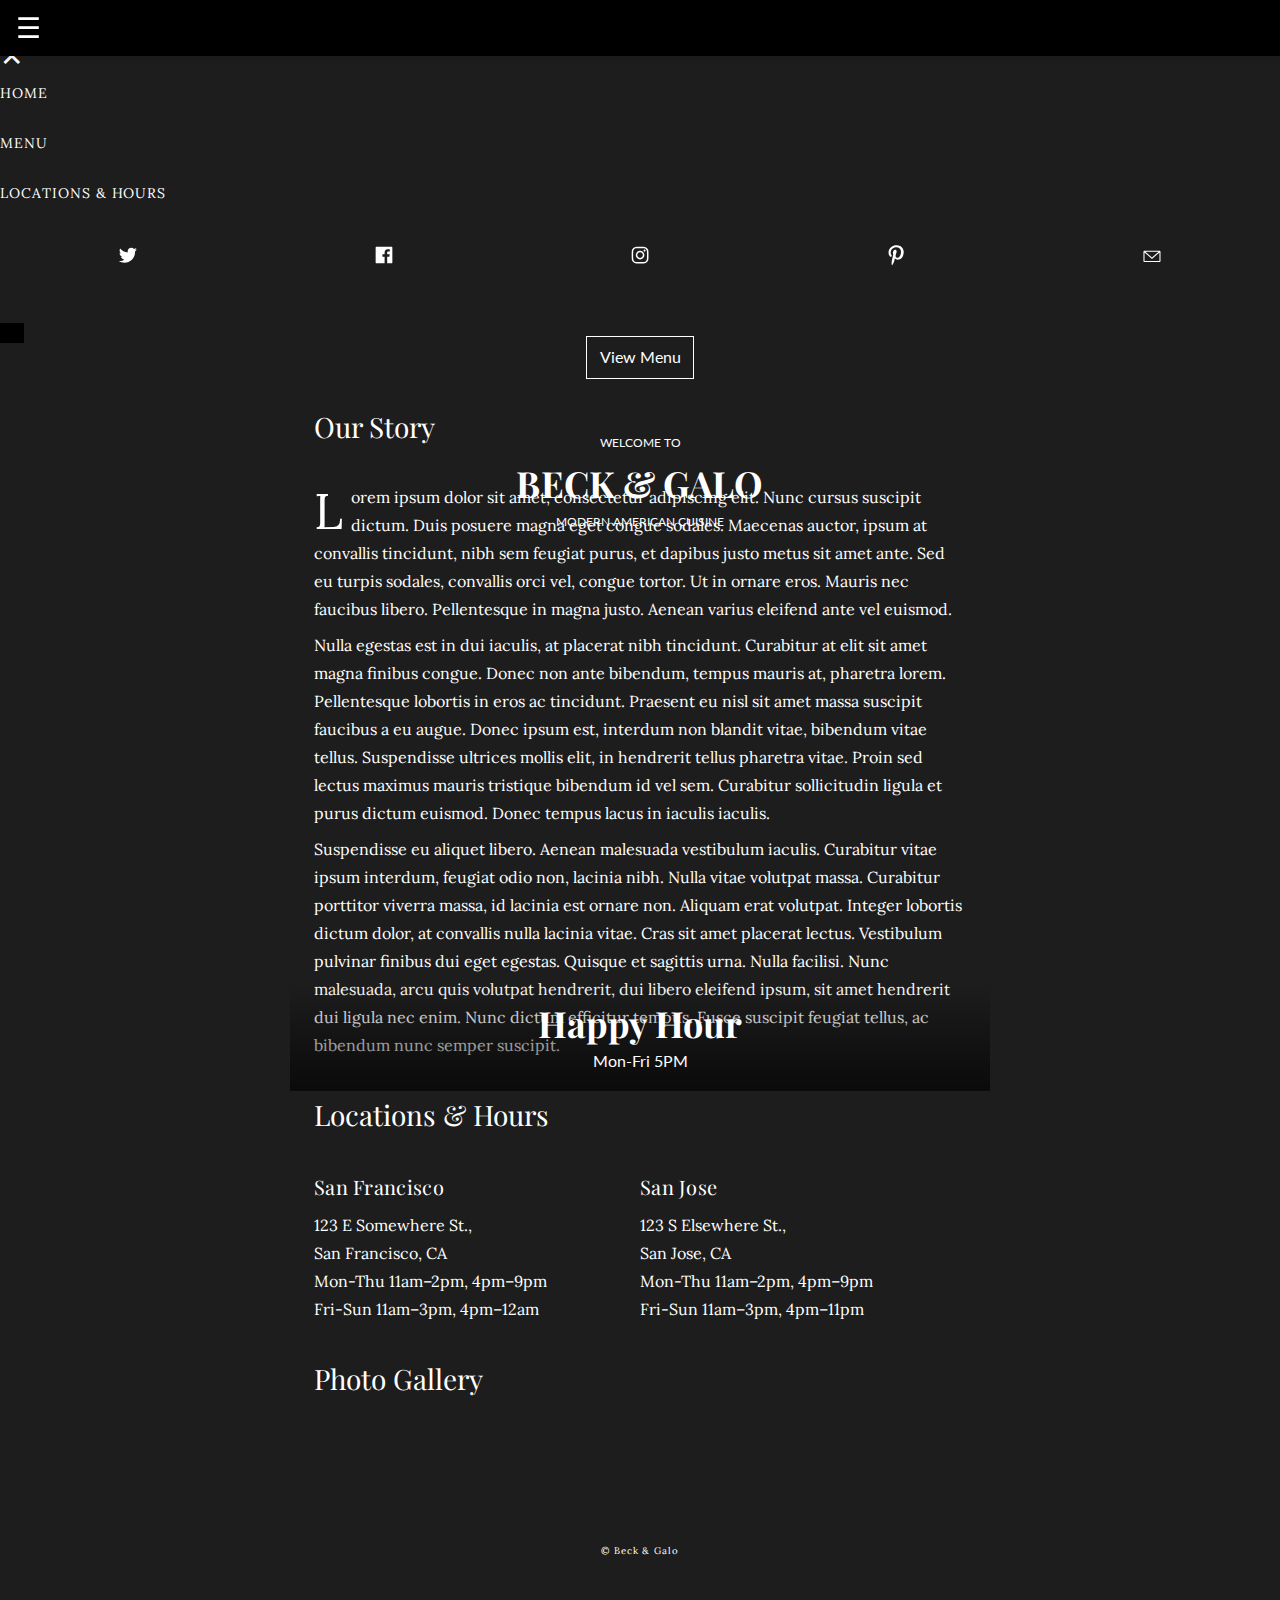
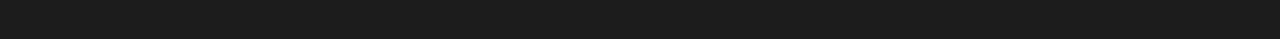
<file: index.html>
<!doctype html>

<!---
Copyright 2017 The AMP Start Authors. All Rights Reserved.

Licensed under the Apache License, Version 2.0 (the "License");
you may not use this file except in compliance with the License.
You may obtain a copy of the License at

      http://www.apache.org/licenses/LICENSE-2.0

Unless required by applicable law or agreed to in writing, software
distributed under the License is distributed on an "AS-IS" BASIS,
WITHOUT WARRANTIES OR CONDITIONS OF ANY KIND, either express or implied.
See the License for the specific language governing permissions and
limitations under the License.
-->

<html ⚡="">

<head>
  <meta charset="utf-8">
  <title>Beck &amp; Galo</title>
  <link rel="canonical" href="https://www.ampstart.com/templates/themes_2/home.amp">
  <meta name="viewport" content="width=device-width,minimum-scale=1,initial-scale=1">

  <script async="" src="https://cdn.ampproject.org/v0.js"></script>



  <style amp-boilerplate="">body{-webkit-animation:-amp-start 8s steps(1,end) 0s 1 normal both;-moz-animation:-amp-start 8s steps(1,end) 0s 1 normal both;-ms-animation:-amp-start 8s steps(1,end) 0s 1 normal both;animation:-amp-start 8s steps(1,end) 0s 1 normal both}@-webkit-keyframes -amp-start{from{visibility:hidden}to{visibility:visible}}@-moz-keyframes -amp-start{from{visibility:hidden}to{visibility:visible}}@-ms-keyframes -amp-start{from{visibility:hidden}to{visibility:visible}}@-o-keyframes -amp-start{from{visibility:hidden}to{visibility:visible}}@keyframes -amp-start{from{visibility:hidden}to{visibility:visible}}</style><noscript><style amp-boilerplate="">body{-webkit-animation:none;-moz-animation:none;-ms-animation:none;animation:none}</style></noscript>


<script custom-element="amp-carousel" src="https://cdn.ampproject.org/v0/amp-carousel-0.1.js" async=""></script>
<script custom-element="amp-image-lightbox" src="https://cdn.ampproject.org/v0/amp-image-lightbox-0.1.js" async=""></script>
<script custom-element="amp-sidebar" src="https://cdn.ampproject.org/v0/amp-sidebar-0.1.js" async=""></script>


  <link href="https://fonts.googleapis.com/css?family=Playfair+Display:400,700%7CLora%7CLato" rel="stylesheet">

  <style amp-custom="">/*! Bassplate | MIT License | http://github.com/basscss/bassplate */

/*! normalize.css v5.0.0 | MIT License | github.com/necolas/normalize.css */html{font-family:sans-serif;line-height:1.15;-ms-text-size-adjust:100%;-webkit-text-size-adjust:100%}body{margin:0}article,aside,footer,header,nav,section{display:block}h1{font-size:2em;margin:.67em 0}figcaption,figure,main{display:block}figure{margin:1em 40px}hr{box-sizing:content-box;height:0;overflow:visible}pre{font-family:monospace,monospace;font-size:1em}a{background-color:transparent;-webkit-text-decoration-skip:objects}a:active,a:hover{outline-width:0}abbr[title]{border-bottom:none;text-decoration:underline;text-decoration:underline dotted}b,strong{font-weight:inherit;font-weight:bolder}code,kbd,samp{font-family:monospace,monospace;font-size:1em}dfn{font-style:italic}mark{background-color:#ff0;color:#000}small{font-size:80%}sub,sup{font-size:75%;line-height:0;position:relative;vertical-align:baseline}sub{bottom:-.25em}sup{top:-.5em}audio,video{display:inline-block}audio:not([controls]){display:none;height:0}img{border-style:none}svg:not(:root){overflow:hidden}button,input,optgroup,select,textarea{font-family:sans-serif;font-size:100%;line-height:1.15;margin:0}button,input{overflow:visible}button,select{text-transform:none}[type=reset],[type=submit],button,html [type=button]{-webkit-appearance:button}[type=button]::-moz-focus-inner,[type=reset]::-moz-focus-inner,[type=submit]::-moz-focus-inner,button::-moz-focus-inner{border-style:none;padding:0}[type=button]:-moz-focusring,[type=reset]:-moz-focusring,[type=submit]:-moz-focusring,button:-moz-focusring{outline:1px dotted ButtonText}fieldset{border:1px solid silver;margin:0 2px;padding:.35em .625em .75em}legend{box-sizing:border-box;color:inherit;display:table;max-width:100%;padding:0;white-space:normal}progress{display:inline-block;vertical-align:baseline}textarea{overflow:auto}[type=checkbox],[type=radio]{box-sizing:border-box;padding:0}[type=number]::-webkit-inner-spin-button,[type=number]::-webkit-outer-spin-button{height:auto}[type=search]{-webkit-appearance:textfield;outline-offset:-2px}[type=search]::-webkit-search-cancel-button,[type=search]::-webkit-search-decoration{-webkit-appearance:none}::-webkit-file-upload-button{-webkit-appearance:button;font:inherit}details,menu{display:block}summary{display:list-item}canvas{display:inline-block}[hidden],template{display:none}.h1{font-size:2.25rem}.h2{font-size:1.75rem}.h3{font-size:1.25rem}.h4{font-size:1rem}.h5{font-size:.875rem}.h6{font-size:.75rem}.font-family-inherit{font-family:inherit}.font-size-inherit{font-size:inherit}.text-decoration-none{text-decoration:none}.bold{font-weight:700}.regular{font-weight:400}.italic{font-style:italic}.caps{text-transform:uppercase;letter-spacing:.2em}.left-align{text-align:left}.center{text-align:center}.right-align{text-align:right}.justify{text-align:justify}.nowrap{white-space:nowrap}.break-word{word-wrap:break-word}.line-height-1{line-height:1rem}.line-height-2{line-height:1.125rem}.line-height-3{line-height:1.75}.line-height-4{line-height:1.6}.list-style-none{list-style:none}.underline{text-decoration:underline}.truncate{max-width:100%;overflow:hidden;text-overflow:ellipsis;white-space:nowrap}.list-reset{list-style:none;padding-left:0}.inline{display:inline}.block{display:block}.inline-block{display:inline-block}.table{display:table}.table-cell{display:table-cell}.overflow-hidden{overflow:hidden}.overflow-scroll{overflow:scroll}.overflow-auto{overflow:auto}.clearfix:after,.clearfix:before{content:" ";display:table}.clearfix:after{clear:both}.left{float:left}.right{float:right}.fit{max-width:100%}.max-width-1{max-width:24rem}.max-width-2{max-width:32rem}.max-width-3{max-width:48rem}.max-width-4{max-width:64rem}.border-box{box-sizing:border-box}.align-baseline{vertical-align:baseline}.align-top{vertical-align:top}.align-middle{vertical-align:middle}.align-bottom{vertical-align:bottom}.m0{margin:0}.mt0{margin-top:0}.mr0{margin-right:0}.mb0{margin-bottom:0}.ml0,.mx0{margin-left:0}.mx0{margin-right:0}.my0{margin-top:0;margin-bottom:0}.m1{margin:.5rem}.mt1{margin-top:.5rem}.mr1{margin-right:.5rem}.mb1{margin-bottom:.5rem}.ml1,.mx1{margin-left:.5rem}.mx1{margin-right:.5rem}.my1{margin-top:.5rem;margin-bottom:.5rem}.m2{margin:1rem}.mt2{margin-top:1rem}.mr2{margin-right:1rem}.mb2{margin-bottom:1rem}.ml2,.mx2{margin-left:1rem}.mx2{margin-right:1rem}.my2{margin-top:1rem;margin-bottom:1rem}.m3{margin:1.5rem}.mt3{margin-top:1.5rem}.mr3{margin-right:1.5rem}.mb3{margin-bottom:1.5rem}.ml3,.mx3{margin-left:1.5rem}.mx3{margin-right:1.5rem}.my3{margin-top:1.5rem;margin-bottom:1.5rem}.m4{margin:2rem}.mt4{margin-top:2rem}.mr4{margin-right:2rem}.mb4{margin-bottom:2rem}.ml4,.mx4{margin-left:2rem}.mx4{margin-right:2rem}.my4{margin-top:2rem;margin-bottom:2rem}.mxn1{margin-left:-.5rem;margin-right:-.5rem}.mxn2{margin-left:-1rem;margin-right:-1rem}.mxn3{margin-left:-1.5rem;margin-right:-1.5rem}.mxn4{margin-left:-2rem;margin-right:-2rem}.ml-auto{margin-left:auto}.mr-auto,.mx-auto{margin-right:auto}.mx-auto{margin-left:auto}.p0{padding:0}.pt0{padding-top:0}.pr0{padding-right:0}.pb0{padding-bottom:0}.pl0,.px0{padding-left:0}.px0{padding-right:0}.py0{padding-top:0;padding-bottom:0}.p1{padding:.5rem}.pt1{padding-top:.5rem}.pr1{padding-right:.5rem}.pb1{padding-bottom:.5rem}.pl1{padding-left:.5rem}.py1{padding-top:.5rem;padding-bottom:.5rem}.px1{padding-left:.5rem;padding-right:.5rem}.p2{padding:1rem}.pt2{padding-top:1rem}.pr2{padding-right:1rem}.pb2{padding-bottom:1rem}.pl2{padding-left:1rem}.py2{padding-top:1rem;padding-bottom:1rem}.px2{padding-left:1rem;padding-right:1rem}.p3{padding:1.5rem}.pt3{padding-top:1.5rem}.pr3{padding-right:1.5rem}.pb3{padding-bottom:1.5rem}.pl3{padding-left:1.5rem}.py3{padding-top:1.5rem;padding-bottom:1.5rem}.px3{padding-left:1.5rem;padding-right:1.5rem}.p4{padding:2rem}.pt4{padding-top:2rem}.pr4{padding-right:2rem}.pb4{padding-bottom:2rem}.pl4{padding-left:2rem}.py4{padding-top:2rem;padding-bottom:2rem}.px4{padding-left:2rem;padding-right:2rem}.col{float:left}.col,.col-right{box-sizing:border-box}.col-right{float:right}.col-1{width:8.33333%}.col-2{width:16.66667%}.col-3{width:25%}.col-4{width:33.33333%}.col-5{width:41.66667%}.col-6{width:50%}.col-7{width:58.33333%}.col-8{width:66.66667%}.col-9{width:75%}.col-10{width:83.33333%}.col-11{width:91.66667%}.col-12{width:100%}@media (min-width:40.06rem){.sm-col{float:left;box-sizing:border-box}.sm-col-right{float:right;box-sizing:border-box}.sm-col-1{width:8.33333%}.sm-col-2{width:16.66667%}.sm-col-3{width:25%}.sm-col-4{width:33.33333%}.sm-col-5{width:41.66667%}.sm-col-6{width:50%}.sm-col-7{width:58.33333%}.sm-col-8{width:66.66667%}.sm-col-9{width:75%}.sm-col-10{width:83.33333%}.sm-col-11{width:91.66667%}.sm-col-12{width:100%}}@media (min-width:52.06rem){.md-col{float:left;box-sizing:border-box}.md-col-right{float:right;box-sizing:border-box}.md-col-1{width:8.33333%}.md-col-2{width:16.66667%}.md-col-3{width:25%}.md-col-4{width:33.33333%}.md-col-5{width:41.66667%}.md-col-6{width:50%}.md-col-7{width:58.33333%}.md-col-8{width:66.66667%}.md-col-9{width:75%}.md-col-10{width:83.33333%}.md-col-11{width:91.66667%}.md-col-12{width:100%}}@media (min-width:64.06rem){.lg-col{float:left;box-sizing:border-box}.lg-col-right{float:right;box-sizing:border-box}.lg-col-1{width:8.33333%}.lg-col-2{width:16.66667%}.lg-col-3{width:25%}.lg-col-4{width:33.33333%}.lg-col-5{width:41.66667%}.lg-col-6{width:50%}.lg-col-7{width:58.33333%}.lg-col-8{width:66.66667%}.lg-col-9{width:75%}.lg-col-10{width:83.33333%}.lg-col-11{width:91.66667%}.lg-col-12{width:100%}}.flex{display:-webkit-box;display:-ms-flexbox;display:flex}@media (min-width:40.06rem){.sm-flex{display:-webkit-box;display:-ms-flexbox;display:flex}}@media (min-width:52.06rem){.md-flex{display:-webkit-box;display:-ms-flexbox;display:flex}}@media (min-width:64.06rem){.lg-flex{display:-webkit-box;display:-ms-flexbox;display:flex}}.flex-column{-webkit-box-orient:vertical;-webkit-box-direction:normal;-ms-flex-direction:column;flex-direction:column}.flex-wrap{-ms-flex-wrap:wrap;flex-wrap:wrap}.items-start{-webkit-box-align:start;-ms-flex-align:start;align-items:flex-start}.items-end{-webkit-box-align:end;-ms-flex-align:end;align-items:flex-end}.items-center{-webkit-box-align:center;-ms-flex-align:center;align-items:center}.items-baseline{-webkit-box-align:baseline;-ms-flex-align:baseline;align-items:baseline}.items-stretch{-webkit-box-align:stretch;-ms-flex-align:stretch;align-items:stretch}.self-start{-ms-flex-item-align:start;align-self:flex-start}.self-end{-ms-flex-item-align:end;align-self:flex-end}.self-center{-ms-flex-item-align:center;-ms-grid-row-align:center;align-self:center}.self-baseline{-ms-flex-item-align:baseline;align-self:baseline}.self-stretch{-ms-flex-item-align:stretch;-ms-grid-row-align:stretch;align-self:stretch}.justify-start{-webkit-box-pack:start;-ms-flex-pack:start;justify-content:flex-start}.justify-end{-webkit-box-pack:end;-ms-flex-pack:end;justify-content:flex-end}.justify-center{-webkit-box-pack:center;-ms-flex-pack:center;justify-content:center}.justify-between{-webkit-box-pack:justify;-ms-flex-pack:justify;justify-content:space-between}.justify-around{-ms-flex-pack:distribute;justify-content:space-around}.content-start{-ms-flex-line-pack:start;align-content:flex-start}.content-end{-ms-flex-line-pack:end;align-content:flex-end}.content-center{-ms-flex-line-pack:center;align-content:center}.content-between{-ms-flex-line-pack:justify;align-content:space-between}.content-around{-ms-flex-line-pack:distribute;align-content:space-around}.content-stretch{-ms-flex-line-pack:stretch;align-content:stretch}.flex-auto{-webkit-box-flex:1;-ms-flex:1 1 auto;flex:1 1 auto;min-width:0;min-height:0}.flex-none{-webkit-box-flex:0;-ms-flex:none;flex:none}.order-0{-webkit-box-ordinal-group:1;-ms-flex-order:0;order:0}.order-1{-webkit-box-ordinal-group:2;-ms-flex-order:1;order:1}.order-2{-webkit-box-ordinal-group:3;-ms-flex-order:2;order:2}.order-3{-webkit-box-ordinal-group:4;-ms-flex-order:3;order:3}.order-last{-webkit-box-ordinal-group:100000;-ms-flex-order:99999;order:99999}.relative{position:relative}.absolute{position:absolute}.fixed{position:fixed}.top-0{top:0}.right-0{right:0}.bottom-0{bottom:0}.left-0{left:0}.z1{z-index:1}.z2{z-index:2}.z3{z-index:3}.z4{z-index:4}.border{border-style:solid;border-width:1px}.border-top{border-top-style:solid;border-top-width:1px}.border-right{border-right-style:solid;border-right-width:1px}.border-bottom{border-bottom-style:solid;border-bottom-width:1px}.border-left{border-left-style:solid;border-left-width:1px}.border-none{border:0}.rounded{border-radius:3px}.circle{border-radius:50%}.rounded-top{border-radius:3px 3px 0 0}.rounded-right{border-radius:0 3px 3px 0}.rounded-bottom{border-radius:0 0 3px 3px}.rounded-left{border-radius:3px 0 0 3px}.not-rounded{border-radius:0}.hide{position:absolute;height:1px;width:1px;overflow:hidden;clip:rect(1px,1px,1px,1px)}@media (max-width:40rem){.xs-hide{display:none}}@media (min-width:40.06rem) and (max-width:52rem){.sm-hide{display:none}}@media (min-width:52.06rem) and (max-width:64rem){.md-hide{display:none}}@media (min-width:64.06rem){.lg-hide{display:none}}.display-none{display:none}*{box-sizing:border-box}body{background:#1d1d1d;color:#fff;font-family:Lora,serif;min-width:315px;overflow-x:hidden;font-smooth:always;-webkit-font-smoothing:antialiased}main{max-width:700px;margin:0 auto}p{padding:0;margin:0}.ampstart-accent{color:#fff}#content:target{margin-top:calc(0px - 3.5rem);padding-top:3.5rem}.ampstart-title-lg{font-size:2.25rem;line-height:1.33333;letter-spacing:.06rem}.ampstart-title-md{font-size:1.75rem;line-height:1.71429;letter-spacing:.06rem}.ampstart-title-sm{font-size:1.25rem;line-height:1.6;letter-spacing:.06rem}.ampstart-subtitle,body{line-height:1.75;letter-spacing:normal}.ampstart-subtitle{color:#fff;font-size:1rem}.ampstart-byline,.ampstart-caption,.ampstart-hint,.ampstart-label{font-size:.875rem;color:#fff;line-height:1.125rem;letter-spacing:.06rem}.ampstart-label{text-transform:uppercase}.ampstart-footer,.ampstart-small-text{font-size:.75rem;line-height:1rem;letter-spacing:.06rem}.ampstart-card{box-shadow:0 1px 1px 0 rgba(0,0,0,.14),0 1px 1px -1px rgba(0,0,0,.14),0 1px 5px 0 rgba(0,0,0,.12)}.h1,h1{font-size:2.25rem;line-height:1.33333}.h2,h2{font-size:1.75rem;line-height:1.71429}.h3,h3{font-size:1.25rem;line-height:1.6}.h4,h4{font-size:1rem;line-height:1.75}.h5,h5{font-size:.875rem;line-height:1.125rem}.h6,h6{font-size:.75rem;line-height:1rem}h1,h2,h3,h4,h5,h6{margin:0;padding:0;font-weight:400;letter-spacing:.06rem}a,a:active,a:visited{color:inherit}.ampstart-btn{font-family:inherit;font-weight:inherit;font-size:1rem;line-height:1.125rem;padding:.7em .8em;text-decoration:none;white-space:nowrap;word-wrap:normal;vertical-align:middle;cursor:pointer;background-color:#000;color:#fff;border:1px solid #fff}.ampstart-btn:visited{color:#fff}.ampstart-btn-secondary{background-color:#000;color:#fff;border:1px solid #fff}.ampstart-btn-secondary:visited{color:#fff}.ampstart-btn:active .ampstart-btn:focus{opacity:.8}.ampstart-btn[disabled],.ampstart-btn[disabled]:active,.ampstart-btn[disabled]:focus,.ampstart-btn[disabled]:hover{opacity:.5;outline:0;cursor:default}.ampstart-dropcap:first-letter{color:#fff;font-size:2.25rem;font-weight:700;float:left;overflow:hidden;line-height:2.25rem;margin-left:0;margin-right:.5rem}.ampstart-initialcap{padding-top:1rem;margin-top:1.5rem}.ampstart-initialcap:first-letter{color:#fff;font-size:2.25rem;font-weight:700;margin-left:-2px}.ampstart-pullquote{border:none;border-left:4px solid #000;font-size:1.25rem;padding-left:1.5rem}.ampstart-byline time{font-style:normal;white-space:nowrap}.amp-carousel-button-next{background-image:url('data:image/svg+xml;charset=utf-8,<svg width="18" height="18" viewBox="0 0 34 34" xmlns="http://www.w3.org/2000/svg"><title>Next</title><path d="M25.557 14.7L13.818 2.961 16.8 0l16.8 16.8-16.8 16.8-2.961-2.961L25.557 18.9H0v-4.2z" fill="#FFF" fill-rule="evenodd"/></svg>')}.amp-carousel-button-prev{background-image:url('data:image/svg+xml;charset=utf-8,<svg width="18" height="18" viewBox="0 0 34 34" xmlns="http://www.w3.org/2000/svg"><title>Previous</title><path d="M33.6 14.7H8.043L19.782 2.961 16.8 0 0 16.8l16.8 16.8 2.961-2.961L8.043 18.9H33.6z" fill="#FFF" fill-rule="evenodd"/></svg>')}.ampstart-dropdown{min-width:200px}.ampstart-dropdown.absolute{z-index:100}.ampstart-dropdown.absolute>section,.ampstart-dropdown.absolute>section>header{height:100%}.ampstart-dropdown>section>header{background-color:#000;border:0;color:#fff}.ampstart-dropdown>section>header:after{display:inline-block;content:"+";padding:0 0 0 1.5rem;color:#fff}.ampstart-dropdown>[expanded]>header:after{content:"–"}.absolute .ampstart-dropdown-items{z-index:200}.ampstart-dropdown-item{background-color:#000;color:#fff;opacity:.9}.ampstart-dropdown-item:active,.ampstart-dropdown-item:hover{opacity:1}.ampstart-footer{background-color:inherit;color:currentColor;padding-top:5rem;padding-bottom:5rem}.ampstart-footer .ampstart-icon{fill:currentColor}.ampstart-footer .ampstart-social-follow li:last-child{margin-right:0}.ampstart-image-fullpage-hero{color:#fff}.ampstart-fullpage-hero-heading-text,.ampstart-image-fullpage-hero .ampstart-image-credit{-webkit-box-decoration-break:clone;box-decoration-break:clone;background:#000;padding:0 1rem .2rem}.ampstart-image-fullpage-hero>amp-img{max-height:calc(100vh - 3.5rem)}.ampstart-image-fullpage-hero>amp-img img{-o-object-fit:cover;object-fit:cover}.ampstart-fullpage-hero-heading{line-height:3.5rem}.ampstart-fullpage-hero-cta{background:transparent}.ampstart-readmore{background:-webkit-linear-gradient(bottom,rgba(0,0,0,.65),transparent);background:linear-gradient(0deg,rgba(0,0,0,.65) 0,transparent);color:#fff;margin-top:5rem;padding-bottom:3.5rem}.ampstart-readmore:after{display:block;content:"⌄";font-size:1.75rem}.ampstart-readmore-text{background:#000}@media (min-width:52.06rem){.ampstart-image-fullpage-hero>amp-img{height:60vh}}.ampstart-image-heading{color:#fff;background:-webkit-linear-gradient(bottom,rgba(0,0,0,.65),transparent);background:linear-gradient(0deg,rgba(0,0,0,.65) 0,transparent)}.ampstart-image-heading>*{margin:0}amp-carousel .ampstart-image-with-heading{margin-bottom:0}.ampstart-image-with-caption figcaption{color:#fff;line-height:1.125rem}amp-carousel .ampstart-image-with-caption{margin-bottom:0}.ampstart-input{max-width:100%;width:300px;min-width:100px;font-size:1rem;line-height:1.75}.ampstart-input [disabled],.ampstart-input [disabled]+label{opacity:.5}.ampstart-input [disabled]:focus{outline:0}.ampstart-input>input,.ampstart-input>select,.ampstart-input>textarea{width:100%;margin-top:1rem;line-height:1.75;border:0;border-radius:0;border-bottom:1px solid #4a4a4a;background:none;color:#4a4a4a;outline:0}.ampstart-input>label{color:#fff;pointer-events:none;text-align:left;font-size:.875rem;line-height:1rem;opacity:0;-webkit-animation:.2s;animation:.2s;-webkit-animation-timing-function:cubic-bezier(.4,0,.2,1);animation-timing-function:cubic-bezier(.4,0,.2,1);-webkit-animation-fill-mode:forwards;animation-fill-mode:forwards}.ampstart-input>input:focus,.ampstart-input>select:focus,.ampstart-input>textarea:focus{outline:0}.ampstart-input>input:focus::-webkit-input-placeholder,.ampstart-input>select:focus::-webkit-input-placeholder,.ampstart-input>textarea:focus::-webkit-input-placeholder{color:transparent}.ampstart-input>input:focus::-moz-placeholder,.ampstart-input>select:focus::-moz-placeholder,.ampstart-input>textarea:focus::-moz-placeholder{color:transparent}.ampstart-input>input:focus:-ms-input-placeholder,.ampstart-input>select:focus:-ms-input-placeholder,.ampstart-input>textarea:focus:-ms-input-placeholder{color:transparent}.ampstart-input>input:focus::placeholder,.ampstart-input>select:focus::placeholder,.ampstart-input>textarea:focus::placeholder{color:transparent}.ampstart-input>input:not(:placeholder-shown):not([disabled])+label,.ampstart-input>select:not(:placeholder-shown):not([disabled])+label,.ampstart-input>textarea:not(:placeholder-shown):not([disabled])+label{opacity:1}.ampstart-input>input:focus+label,.ampstart-input>select:focus+label,.ampstart-input>textarea:focus+label{-webkit-animation-name:a;animation-name:a}@-webkit-keyframes a{to{opacity:1}}@keyframes a{to{opacity:1}}.ampstart-input>label:after{content:"";height:2px;position:absolute;bottom:0;left:45%;background:#fff;-webkit-transition:.2s;transition:.2s;-webkit-transition-timing-function:cubic-bezier(.4,0,.2,1);transition-timing-function:cubic-bezier(.4,0,.2,1);visibility:hidden;width:10px}.ampstart-input>input:focus+label:after,.ampstart-input>select:focus+label:after,.ampstart-input>textarea:focus+label:after{left:0;width:100%;visibility:visible}.ampstart-input>input[type=search]{-webkit-appearance:none;-moz-appearance:none;appearance:none}.ampstart-input>input[type=range]{border-bottom:0}.ampstart-input>input[type=range]+label:after{display:none}.ampstart-input>select{-webkit-appearance:none;-moz-appearance:none;appearance:none}.ampstart-input>select+label:before{content:"⌄";line-height:1.75;position:absolute;right:5px;zoom:2;top:0;bottom:0;color:#fff}.ampstart-input-chk,.ampstart-input-radio{width:auto;color:#4a4a4a}.ampstart-input input[type=checkbox],.ampstart-input input[type=radio]{margin-top:0;-webkit-appearance:none;-moz-appearance:none;appearance:none;width:20px;height:20px;border:1px solid #fff;vertical-align:middle;margin-right:.5rem;text-align:center}.ampstart-input input[type=radio]{border-radius:20px}.ampstart-input input[type=checkbox]:not([disabled])+label,.ampstart-input input[type=radio]:not([disabled])+label{pointer-events:auto;-webkit-animation:none;animation:none;vertical-align:middle;opacity:1;cursor:pointer}.ampstart-input input[type=checkbox]+label:after,.ampstart-input input[type=radio]+label:after{display:none}.ampstart-input input[type=checkbox]:after,.ampstart-input input[type=radio]:after{position:absolute;top:0;left:0;bottom:0;right:0;content:" ";line-height:1.4rem;vertical-align:middle;text-align:center;background-color:#000}.ampstart-input input[type=checkbox]:checked:after{background-color:#fff;color:#000;content:"✓"}.ampstart-input input[type=radio]:checked{background-color:#000}.ampstart-input input[type=radio]:after{top:3px;bottom:3px;left:3px;right:3px;border-radius:12px}.ampstart-input input[type=radio]:checked:after{content:"";font-size:2.25rem;background-color:#fff}.ampstart-input>label,_:-ms-lang(x){opacity:1}.ampstart-input>input:-ms-input-placeholder,_:-ms-lang(x){color:transparent}.ampstart-input>input::placeholder,_:-ms-lang(x){color:transparent}.ampstart-input>input::-ms-input-placeholder,_:-ms-lang(x){color:transparent}.ampstart-input>select::-ms-expand{display:none}.ampstart-headerbar{background-color:#000;color:#fff;z-index:999;box-shadow:0 0 5px 2px rgba(0,0,0,.1)}.ampstart-headerbar+:not(amp-sidebar),.ampstart-headerbar+amp-sidebar+*{margin-top:3.5rem}.ampstart-headerbar-nav .ampstart-nav-item{padding:0 1rem;background:transparent;opacity:.8}.ampstart-headerbar-nav{line-height:3.5rem}.ampstart-nav-item:active,.ampstart-nav-item:focus,.ampstart-nav-item:hover{opacity:1}.ampstart-navbar-trigger:focus{outline:none}.ampstart-nav a,.ampstart-navbar-trigger,.ampstart-sidebar-faq a{cursor:pointer;text-decoration:none}.ampstart-nav .ampstart-label{color:inherit}.ampstart-navbar-trigger{line-height:3.5rem;font-size:1.75rem}.ampstart-headerbar-nav{-webkit-box-flex:1;-ms-flex:1;flex:1}.ampstart-nav-search{-webkit-box-flex:0.5;-ms-flex-positive:0.5;flex-grow:0.5}.ampstart-headerbar .ampstart-nav-search:active,.ampstart-headerbar .ampstart-nav-search:focus,.ampstart-headerbar .ampstart-nav-search:hover{box-shadow:none}.ampstart-nav-search>input{border:none;border-radius:3px;line-height:normal}.ampstart-nav-dropdown{min-width:200px}.ampstart-nav-dropdown amp-accordion header{background-color:#000;border:none}.ampstart-nav-dropdown amp-accordion ul{background-color:#000}.ampstart-nav-dropdown .ampstart-dropdown-item,.ampstart-nav-dropdown .ampstart-dropdown>section>header{background-color:#000;color:#fff}.ampstart-nav-dropdown .ampstart-dropdown-item{color:#fff}.ampstart-sidebar{background-color:#000;color:#fff;min-width:300px;width:300px}.ampstart-sidebar .ampstart-icon{fill:#fff}.ampstart-sidebar-header{line-height:3.5rem;min-height:3.5rem}.ampstart-sidebar .ampstart-dropdown-item,.ampstart-sidebar .ampstart-dropdown header,.ampstart-sidebar .ampstart-faq-item,.ampstart-sidebar .ampstart-nav-item,.ampstart-sidebar .ampstart-social-follow{margin:0 0 2rem}.ampstart-sidebar .ampstart-nav-dropdown{margin:0}.ampstart-sidebar .ampstart-navbar-trigger{line-height:inherit}.ampstart-navbar-trigger svg{pointer-events:none}.ampstart-related-article-section{border-color:#fff}.ampstart-related-article-section .ampstart-heading{color:#fff;font-weight:400}.ampstart-related-article-readmore{color:#fff;letter-spacing:0}.ampstart-related-section-items>li{border-bottom:1px solid #fff}.ampstart-related-section-items>li:last-child{border:none}.ampstart-related-section-items .ampstart-image-with-caption{display:-webkit-box;display:-ms-flexbox;display:flex;-ms-flex-wrap:wrap;flex-wrap:wrap;-webkit-box-align:center;-ms-flex-align:center;align-items:center;margin-bottom:0}.ampstart-related-section-items .ampstart-image-with-caption>amp-img,.ampstart-related-section-items .ampstart-image-with-caption>figcaption{-webkit-box-flex:1;-ms-flex:1;flex:1}.ampstart-related-section-items .ampstart-image-with-caption>figcaption{padding-left:1rem}@media (min-width:40.06rem){.ampstart-related-section-items>li{border:none}.ampstart-related-section-items .ampstart-image-with-caption>figcaption{padding:1rem 0}.ampstart-related-section-items .ampstart-image-with-caption>amp-img,.ampstart-related-section-items .ampstart-image-with-caption>figcaption{-ms-flex-preferred-size:100%;flex-basis:100%}}.ampstart-social-box{display:-webkit-box;display:-ms-flexbox;display:flex}.ampstart-social-box>amp-social-share{background-color:#000}.ampstart-icon{fill:#fff}.h1,.h2,.h3,h1,h2,h3{font-family:Playfair Display,serif}.h1,h1{letter-spacing:.1px}.h2,h2{letter-spacing:0}.h3,h3{letter-spacing:.3px}.h4,.h5,.h6,h4,h5,h6{font-family:Lato,sans-serif;letter-spacing:0}.ampstart-fullpage-hero-heading-text{display:block;padding:.5rem;line-height:1rem}.ampstart-fullpage-hero-heading-text,.ampstart-image-fullpage-hero .ampstart-image-credit{-webkit-box-decoration-break:none;box-decoration-break:none;background:none}.theme2-divider:after{border-bottom:1px solid #fff;content:"";display:block;height:2rem;width:8.33%}.theme2-anchored{margin-top:-5.5rem;padding-top:5.5rem}.ampstart-dropcap:first-letter{color:inherit;font-size:3.125rem;font-weight:inherit;line-height:1.12}</style>
</head>
<body>

  <!-- Start Navbar -->
  <header class="ampstart-headerbar fixed flex justify-start items-center top-0 left-0 right-0 pl2 pr4 ">
    <div role="button" aria-label="open sidebar" on="tap:header-sidebar.toggle" tabindex="0" class="ampstart-navbar-trigger  pr2  ">☰
    </div>
  </header>

<!-- Start Sidebar -->
<amp-sidebar id="header-sidebar" class="ampstart-sidebar px3  " layout="nodisplay">
  <div class="flex justify-start items-center ampstart-sidebar-header">
    <div role="button" aria-label="close sidebar" on="tap:header-sidebar.toggle" tabindex="0" class="ampstart-navbar-trigger items-start">✕</div>
  </div>
  <nav class="ampstart-sidebar-nav ampstart-nav">
    <ul class="list-reset m0 p0 ampstart-label">
          <li class="ampstart-nav-item "><a class="ampstart-nav-link" href="#">Home</a></li>
          <li class="ampstart-nav-item "><a class="ampstart-nav-link" href="menu.amp.html">Menu</a></li>
          <li class="ampstart-nav-item "><a class="ampstart-nav-link" href="#locations">Locations & Hours</a></li>
    </ul>
  </nav>



<ul class="ampstart-social-follow list-reset flex justify-around items-center flex-wrap m0 mb4">
    <li>
        <a href="#" target="_blank" class="inline-block p1" aria-label="Link to AMP HTML Twitter"><svg xmlns="http://www.w3.org/2000/svg" width="24" height="22.2" viewbox="0 0 53 49"><title>Twitter</title><path d="M45 6.9c-1.6 1-3.3 1.6-5.2 2-1.5-1.6-3.6-2.6-5.9-2.6-4.5 0-8.2 3.7-8.2 8.3 0 .6.1 1.3.2 1.9-6.8-.4-12.8-3.7-16.8-8.7C8.4 9 8 10.5 8 12c0 2.8 1.4 5.4 3.6 6.9-1.3-.1-2.6-.5-3.7-1.1v.1c0 4 2.8 7.4 6.6 8.1-.7.2-1.5.3-2.2.3-.5 0-1 0-1.5-.1 1 3.3 4 5.7 7.6 5.7-2.8 2.2-6.3 3.6-10.2 3.6-.6 0-1.3-.1-1.9-.1 3.6 2.3 7.9 3.7 12.5 3.7 15.1 0 23.3-12.6 23.3-23.6 0-.3 0-.7-.1-1 1.6-1.2 3-2.7 4.1-4.3-1.4.6-3 1.1-4.7 1.3 1.7-1 3-2.7 3.6-4.6" class="ampstart-icon ampstart-icon-twitter"></path></svg></a>
    </li>
    <li>
        <a href="#" target="_blank" class="inline-block p1" aria-label="Link to AMP HTML Facebook"><svg xmlns="http://www.w3.org/2000/svg" width="24" height="23.6" viewbox="0 0 56 55"><title>Facebook</title><path d="M47.5 43c0 1.2-.9 2.1-2.1 2.1h-10V30h5.1l.8-5.9h-5.9v-3.7c0-1.7.5-2.9 3-2.9h3.1v-5.3c-.6 0-2.4-.2-4.6-.2-4.5 0-7.5 2.7-7.5 7.8v4.3h-5.1V30h5.1v15.1H10.7c-1.2 0-2.2-.9-2.2-2.1V8.3c0-1.2 1-2.2 2.2-2.2h34.7c1.2 0 2.1 1 2.1 2.2V43" class="ampstart-icon ampstart-icon-fb"></path></svg></a>
    </li>
    <li>
        <a href="#" target="_blank" class="inline-block p1" aria-label="Link to AMP HTML Instagram"><svg xmlns="http://www.w3.org/2000/svg" width="24" height="24" viewbox="0 0 54 54"><title>instagram</title><path d="M27.2 6.1c-5.1 0-5.8 0-7.8.1s-3.4.4-4.6.9c-1.2.5-2.3 1.1-3.3 2.2-1.1 1-1.7 2.1-2.2 3.3-.5 1.2-.8 2.6-.9 4.6-.1 2-.1 2.7-.1 7.8s0 5.8.1 7.8.4 3.4.9 4.6c.5 1.2 1.1 2.3 2.2 3.3 1 1.1 2.1 1.7 3.3 2.2 1.2.5 2.6.8 4.6.9 2 .1 2.7.1 7.8.1s5.8 0 7.8-.1 3.4-.4 4.6-.9c1.2-.5 2.3-1.1 3.3-2.2 1.1-1 1.7-2.1 2.2-3.3.5-1.2.8-2.6.9-4.6.1-2 .1-2.7.1-7.8s0-5.8-.1-7.8-.4-3.4-.9-4.6c-.5-1.2-1.1-2.3-2.2-3.3-1-1.1-2.1-1.7-3.3-2.2-1.2-.5-2.6-.8-4.6-.9-2-.1-2.7-.1-7.8-.1zm0 3.4c5 0 5.6 0 7.6.1 1.9.1 2.9.4 3.5.7.9.3 1.6.7 2.2 1.4.7.6 1.1 1.3 1.4 2.2.3.6.6 1.6.7 3.5.1 2 .1 2.6.1 7.6s0 5.6-.1 7.6c-.1 1.9-.4 2.9-.7 3.5-.3.9-.7 1.6-1.4 2.2-.7.7-1.3 1.1-2.2 1.4-.6.3-1.7.6-3.5.7-2 .1-2.6.1-7.6.1-5.1 0-5.7 0-7.7-.1-1.8-.1-2.9-.4-3.5-.7-.9-.3-1.5-.7-2.2-1.4-.7-.7-1.1-1.3-1.4-2.2-.3-.6-.6-1.7-.7-3.5 0-2-.1-2.6-.1-7.6 0-5.1.1-5.7.1-7.7.1-1.8.4-2.8.7-3.5.3-.9.7-1.5 1.4-2.2.7-.6 1.3-1.1 2.2-1.4.6-.3 1.6-.6 3.5-.7h7.7zm0 5.8c-5.4 0-9.7 4.3-9.7 9.7 0 5.4 4.3 9.7 9.7 9.7 5.4 0 9.7-4.3 9.7-9.7 0-5.4-4.3-9.7-9.7-9.7zm0 16c-3.5 0-6.3-2.8-6.3-6.3s2.8-6.3 6.3-6.3 6.3 2.8 6.3 6.3-2.8 6.3-6.3 6.3zm12.4-16.4c0 1.3-1.1 2.3-2.3 2.3-1.3 0-2.3-1-2.3-2.3 0-1.2 1-2.3 2.3-2.3 1.2 0 2.3 1.1 2.3 2.3z" class="ampstart-icon ampstart-icon-instagram"></path></svg></a>
    </li>
    <li>
        <a href="#" target="_blank" class="inline-block p1" aria-label="Link to AMP HTML pin trest"><svg xmlns="http://www.w3.org/2000/svg" width="24" height="28.5" viewbox="0 0 43 51"><title>pinterest</title><path d="M8.134 18.748c0-1.6.2-3 .8-4.4.5-1.4 1.2-2.6 2.2-3.6.9-1 2-1.9 3.2-2.6 1.2-.8 2.5-1.3 3.9-1.7 1.5-.4 2.9-.5 4.4-.5 2.2 0 4.3.4 6.2 1.4 1.9.9 3.5 2.3 4.7 4.1 1.2 1.9 1.8 3.9 1.8 6.2 0 1.4-.1 2.7-.4 4-.2 1.3-.7 2.6-1.2 3.8-.6 1.2-1.3 2.3-2.2 3.2-.8.9-1.8 1.7-3.1 2.2-1.2.6-2.5.9-4 .9-1 0-1.9-.3-2.9-.7-.9-.5-1.6-1.1-2-1.9-.1.5-.3 1.4-.6 2.4-.3 1.1-.4 1.7-.5 2-.1.3-.2.9-.4 1.6-.3.7-.4 1.2-.6 1.5-.1.3-.4.7-.7 1.3-.3.6-.6 1.2-1 1.7-.3.5-.7 1.1-1.3 1.8l-.3.1-.2-.2c-.2-2.2-.3-3.6-.3-4 0-1.3.2-2.8.5-4.4.3-1.7.8-3.7 1.4-6.2.6-2.5 1-3.9 1.1-4.4-.5-.9-.7-2.1-.7-3.6 0-1.2.4-2.3 1.1-3.3.8-1.1 1.7-1.6 2.8-1.6.9 0 1.6.3 2.1.9.4.6.7 1.3.7 2.2 0 .9-.3 2.3-1 4.1-.6 1.8-.9 3.1-.9 4 0 .9.3 1.6 1 2.2.6.6 1.4.9 2.3.9.8 0 1.5-.2 2.2-.5.6-.4 1.2-.9 1.6-1.5.5-.6.9-1.3 1.2-2 .4-.8.6-1.5.8-2.4.2-.8.4-1.6.5-2.4.1-.7.1-1.4.1-2.1 0-2.5-.8-4.4-2.3-5.8-1.6-1.4-3.6-2.1-6.1-2.1-2.8 0-5.2 1-7.1 2.8-1.9 1.9-2.9 4.2-2.9 7.1 0 .6.1 1.2.3 1.8.2.6.4 1.1.6 1.4.2.3.4.7.5 1 .2.3.3.5.3.6 0 .4-.1.9-.3 1.6-.2.6-.5 1-.8 1 0 0-.1-.1-.4-.1-.7-.2-1.3-.6-1.9-1.2-.5-.6-1-1.3-1.3-2-.3-.8-.5-1.6-.7-2.4-.2-.7-.2-1.5-.2-2.2z" class="ampstart-icon ampstart-icon-pinterest"></path></svg></a>
    </li>
    <li>
        <a href="#" target="_blank" class="inline-block p1" aria-label="Link to AMP HTML E-mail"><svg xmlns="http://www.w3.org/2000/svg" width="24" height="18.4" viewbox="0 0 56 43"><title>email</title><path d="M10.5 6.4C9.1 6.4 8 7.5 8 8.9v21.3c0 1.3 1.1 2.5 2.5 2.5h34.9c1.4 0 2.5-1.2 2.5-2.5V8.9c0-1.4-1.1-2.5-2.5-2.5H10.5zm2.1 2.5h30.7L27.9 22.3 12.6 8.9zm-2.1 1.4l16.6 14.6c.5.4 1.2.4 1.7 0l16.6-14.6v19.9H10.5V10.3z" class="ampstart-icon ampstart-icon-email"></path></svg></a>
    </li>
</ul>

</amp-sidebar>
<!-- End Sidebar -->
  <!-- End Navbar -->

  <div class="center">

  <!-- Start Fullpage Hero -->
  <figure class="ampstart-image-fullpage-hero m0 relative mb4">
    <amp-img width="404" height="720" alt="Welcome to Beck &amp; Galo Modern American Cuisine" layout="responsive" src="../img/themes_2/hero.jpg" media="(max-width: 415px)"></amp-img>
    <amp-img height="720" alt="Welcome to Beck &amp; Galo Modern American Cuisine" layout="fixed-height" src="../img/themes_2/hero.jpg" media="(min-width: 416px)"></amp-img>
    <figcaption class="absolute top-0 right-0 bottom-0 left-0">
      <header class="p3">
        <h1 class="ampstart-fullpage-hero-heading mb3">
          <span class="ampstart-fullpage-hero-heading-text">
            <span class="h6 block caps">Welcome to</span><span class="h1 block bold caps my1">Beck & Galo</span><span class="h6 block caps">Modern American Cuisine</span>
          </span>
        </h1>

    </header>
    <footer class="absolute left-0 right-0 bottom-0">
      <a class="ampstart-btn inline-block ampstart-fullpage-hero-cta h5 m3 text-decoration-none" href="menu.amp.html">View Menu</a>
    </footer>
    </figcaption>
  </figure>
  <!-- End Fullpage Hero -->
  </div>

  <main id="content" role="main">
      <article class="px3">
            <h2 id="story" class="my4 theme2-anchored">Our Story</h2>
            <p class="mb1 ampstart-dropcap">Lorem ipsum dolor sit amet, consectetur adipiscing elit. Nunc cursus suscipit dictum. Duis posuere magna eget congue sodales. Maecenas auctor, ipsum at convallis tincidunt, nibh sem feugiat purus, et dapibus justo metus sit amet ante. Sed eu turpis sodales, convallis orci vel, congue tortor. Ut in ornare eros. Mauris nec faucibus libero. Pellentesque in magna justo. Aenean varius eleifend ante vel euismod.</p>
            <p class="mb1">Nulla egestas est in dui iaculis, at placerat nibh tincidunt. Curabitur at elit sit amet magna finibus congue. Donec non ante bibendum, tempus mauris at, pharetra lorem. Pellentesque lobortis in eros ac tincidunt. Praesent eu nisl sit amet massa suscipit faucibus a eu augue. Donec ipsum est, interdum non blandit vitae, bibendum vitae tellus. Suspendisse ultrices mollis elit, in hendrerit tellus pharetra vitae. Proin sed lectus maximus mauris tristique bibendum id vel sem. Curabitur sollicitudin ligula et purus dictum euismod. Donec tempus lacus in iaculis iaculis.</p>
            <p class="mb1">Suspendisse eu aliquet libero. Aenean malesuada vestibulum iaculis. Curabitur vitae ipsum interdum, feugiat odio non, lacinia nibh. Nulla vitae volutpat massa. Curabitur porttitor viverra massa, id lacinia est ornare non. Aliquam erat volutpat. Integer lobortis dictum dolor, at convallis nulla lacinia vitae. Cras sit amet placerat lectus. Vestibulum pulvinar finibus dui eget egestas. Quisque et sagittis urna. Nulla facilisi. Nunc malesuada, arcu quis volutpat hendrerit, dui libero eleifend ipsum, sit amet hendrerit dui ligula nec enim. Nunc dictum efficitur tempus. Fusce suscipit feugiat tellus, ac bibendum nunc semper suscipit.</p>
            <div class="my4 mxn3 center">

  <!-- Start Image with heading -->
  <figure class="ampstart-image-with-heading  m0 relative mb4">
    <amp-img src="../img/themes_2/bar.jpg" width="600" height="450" alt="Happy Hour Monday through Friday 5 PM" layout="responsive"></amp-img>
    <figcaption class="absolute right-0 bottom-0 left-0">
      <header class="ampstart-image-heading px2 py2 line-height-4"><h2 class="h1 bold">Happy Hour</h2><p class="h4">Mon-Fri 5PM</p></header>
    </figcaption>
  </figure>
  <!-- End Image with heading -->

            </div>
            <h2 id="locations" class="my4 theme2-anchored">Locations &amp; Hours</h2>
            <div class="col col-12 sm-col-6 mb4">
              <h3 class="mb1">San Francisco</h3>
              <p class="mb0">123 E Somewhere St.,<br>San Francisco, CA<br></p>
              <p class="mb0">Mon-Thu 11am–2pm, 4pm–9pm<br>Fri-Sun 11am–3pm, 4pm–12am<br></p>
            </div>
            <div class="col col-12 sm-col-6 mb4">
              <h3 class="mb1">San Jose</h3>
              <p class="mb0">123 S Elsewhere St.,<br>San Jose, CA<br></p>
              <p class="mb0">Mon-Thu 11am–2pm, 4pm–9pm<br>Fri-Sun 11am–3pm, 4pm–11pm<br></p>
            </div>
            <h2 id="gallery" class="my4 theme2-anchored">Photo Gallery</h2>
            <amp-image-lightbox id="lightbox" layout="nodisplay"></amp-image-lightbox>
            <amp-carousel class="my2 mxn3" height="200" layout="fixed-height" type="carousel">
                <amp-img src="../img/themes_2/hero.jpg" width="300" height="200" alt="Dining area" on="tap:lightbox" role="button" tabindex="0"></amp-img>
                <amp-img src="../img/themes_2/bar.jpg" width="267" height="200" alt="Bar area" on="tap:lightbox" role="button" tabindex="0"></amp-img>
                <amp-img src="../img/themes_2/waffles.jpg" width="300" height="200" alt="Caramel Banana Waffles" on="tap:lightbox" role="button" tabindex="0"></amp-img>
                <amp-img src="../img/themes_2/soup.jpg" width="300" height="200" alt="Pumpkin Soup" on="tap:lightbox" role="button" tabindex="0"></amp-img>
                <amp-img src="../img/themes_2/steak.jpg" width="300" height="200" alt="Steak" on="tap:lightbox" role="button" tabindex="0"></amp-img>
                <amp-img src="../img/themes_2/pie.jpg" width="300" height="200" alt="Key Lime Pie" on="tap:lightbox" role="button" tabindex="0"></amp-img>
            </amp-carousel>
      </article>
  </main>

  <!-- Start Footer -->
  <footer class="ampstart-footer flex flex-column items-center px3 ">


    <small>
      © Beck & Galo
    </small>
  </footer>
  <!-- End Footer -->
</body>
</html>
</file>
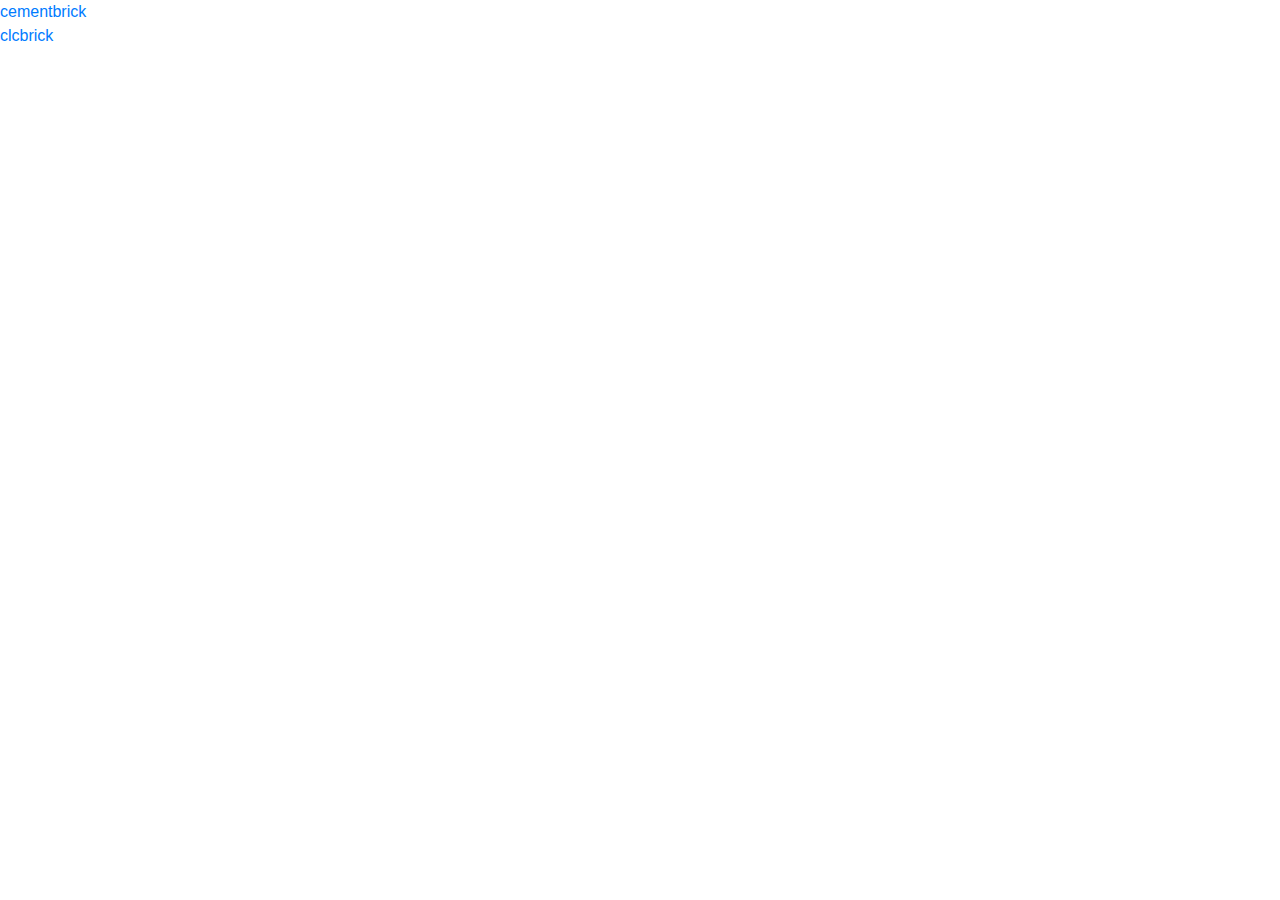
<file: brickwork/index.html>
<!doctype html>
<html data-n-head="" data-n-head-ssr>
  <head>
    <meta data-n-head="true" charset="utf-8"><meta data-n-head="true" content="width=device-width,initial-scale=1" name="viewport"><meta data-n-head="true" content="My striking Nuxt.js project" name="description" data-hid="description"><title data-n-head="true">hello</title><link href="/favicon.ico" rel="icon" data-n-head="true" type="image/x-icon"><link href="/_nuxt/manifest.15cd727ce6a8c73e7c5f.js" rel="preload" as="script"><link href="/_nuxt/vendor.82b22d6862b1cf9eb777.js" rel="preload" as="script"><link href="/_nuxt/app.4db358b554dfadce8427.js" rel="preload" as="script"><link href="/_nuxt/layouts_default.751d6f9c1ced7560e68f.js" rel="preload" as="script"><link href="/_nuxt/pages_brickwork_index.588f7d96a574bd3f298b.js" rel="preload" as="script"><link href="/_nuxt/pages_concrete_index.3c6d3c434a4111bf1624.js" rel="prefetch"><link href="/_nuxt/pages_index.f0a872bb9da4b3059c6a.js" rel="prefetch"><link href="/_nuxt/pages_concrete_m25_index.6a320e9172e9612db87c.js" rel="prefetch"><link href="/_nuxt/pages_concrete_m20_index.b2e20a693361f2ca16dd.js" rel="prefetch"><link href="/_nuxt/pages_brickwork_clcbrick_index.75bb3a0004581b214f6e.js" rel="prefetch"><link href="/_nuxt/pages_brickwork_cementbrick_index.594ab6b3b85209d8ed14.js" rel="prefetch"><link href="/_nuxt/pages_concrete_m30_index.7bfd95ff3e62f8845824.js" rel="prefetch"><style data-vue-ssr-id="23238f5d:0">/*!
 * Bootstrap v4.1.3 (https://getbootstrap.com/)
 * Copyright 2011-2018 The Bootstrap Authors
 * Copyright 2011-2018 Twitter, Inc.
 * Licensed under MIT (https://github.com/twbs/bootstrap/blob/master/LICENSE)
 */*,:after,:before{-webkit-box-sizing:border-box;box-sizing:border-box}html{font-family:sans-serif;line-height:1.15;-webkit-text-size-adjust:100%;-ms-text-size-adjust:100%;-ms-overflow-style:scrollbar;-webkit-tap-highlight-color:transparent}@-ms-viewport{width:device-width}article,aside,figcaption,figure,footer,header,hgroup,main,nav,section{display:block}body{margin:0;font-family:-apple-system,BlinkMacSystemFont,Segoe UI,Roboto,Helvetica Neue,Arial,sans-serif;font-size:16px;font-size:1rem;font-weight:400;line-height:1.5;color:#212529;text-align:left;background-color:#fff}[tabindex="-1"]:focus{outline:0!important}hr{-webkit-box-sizing:content-box;box-sizing:content-box;height:0;overflow:visible}h1,h2,h3,h4,h5,h6{margin-top:0;margin-bottom:8px;margin-bottom:.5rem}p{margin-top:0;margin-bottom:16px;margin-bottom:1rem}abbr[data-original-title],abbr[title]{text-decoration:underline;-webkit-text-decoration:underline dotted;text-decoration:underline dotted;cursor:help;border-bottom:0}address{font-style:normal;line-height:inherit}address,dl,ol,ul{margin-bottom:16px;margin-bottom:1rem}dl,ol,ul{margin-top:0}ol ol,ol ul,ul ol,ul ul{margin-bottom:0}dt{font-weight:700}dd{margin-bottom:8px;margin-bottom:.5rem;margin-left:0}blockquote{margin:0 0 16px;margin:0 0 1rem}dfn{font-style:italic}b,strong{font-weight:bolder}small{font-size:80%}sub,sup{position:relative;font-size:75%;line-height:0;vertical-align:baseline}sub{bottom:-.25em}sup{top:-.5em}a{color:#007bff;text-decoration:none;background-color:transparent;-webkit-text-decoration-skip:objects}a:hover{color:#0056b3;text-decoration:underline}a:not([href]):not([tabindex]),a:not([href]):not([tabindex]):focus,a:not([href]):not([tabindex]):hover{color:inherit;text-decoration:none}a:not([href]):not([tabindex]):focus{outline:0}code,kbd,pre,samp{font-family:SFMono-Regular,Menlo,Monaco,Consolas,Liberation Mono,Courier New,monospace;font-size:1em}pre{margin-top:0;margin-bottom:16px;margin-bottom:1rem;overflow:auto;-ms-overflow-style:scrollbar}figure{margin:0 0 16px;margin:0 0 1rem}img{border-style:none}img,svg{vertical-align:middle}svg{overflow:hidden}table{border-collapse:collapse}caption{padding-top:12px;padding-top:.75rem;padding-bottom:12px;padding-bottom:.75rem;color:#6c757d;text-align:left;caption-side:bottom}th{text-align:inherit}label{display:inline-block;margin-bottom:8px;margin-bottom:.5rem}button{border-radius:0}button:focus{outline:1px dotted;outline:5px auto -webkit-focus-ring-color}button,input,optgroup,select,textarea{margin:0;font-family:inherit;font-size:inherit;line-height:inherit}button,input{overflow:visible}button,select{text-transform:none}[type=reset],[type=submit],button,html [type=button]{-webkit-appearance:button}[type=button]::-moz-focus-inner,[type=reset]::-moz-focus-inner,[type=submit]::-moz-focus-inner,button::-moz-focus-inner{padding:0;border-style:none}input[type=checkbox],input[type=radio]{-webkit-box-sizing:border-box;box-sizing:border-box;padding:0}input[type=date],input[type=datetime-local],input[type=month],input[type=time]{-webkit-appearance:listbox}textarea{overflow:auto;resize:vertical}fieldset{min-width:0;padding:0;margin:0;border:0}legend{display:block;width:100%;max-width:100%;padding:0;margin-bottom:8px;margin-bottom:.5rem;font-size:24px;font-size:1.5rem;line-height:inherit;color:inherit;white-space:normal}progress{vertical-align:baseline}[type=number]::-webkit-inner-spin-button,[type=number]::-webkit-outer-spin-button{height:auto}[type=search]{outline-offset:-2px;-webkit-appearance:none}[type=search]::-webkit-search-cancel-button,[type=search]::-webkit-search-decoration{-webkit-appearance:none}::-webkit-file-upload-button{font:inherit;-webkit-appearance:button}output{display:inline-block}summary{display:list-item;cursor:pointer}template{display:none}[hidden]{display:none!important}.h1,.h2,.h3,.h4,.h5,.h6,h1,h2,h3,h4,h5,h6{margin-bottom:8px;margin-bottom:.5rem;font-family:inherit;font-weight:500;line-height:1.2;color:inherit}.h1,h1{font-size:40px;font-size:2.5rem}.h2,h2{font-size:32px;font-size:2rem}.h3,h3{font-size:28px;font-size:1.75rem}.h4,h4{font-size:24px;font-size:1.5rem}.h5,h5{font-size:20px;font-size:1.25rem}.h6,h6{font-size:16px;font-size:1rem}.lead{font-size:20px;font-size:1.25rem;font-weight:300}.display-1{font-size:96px;font-size:6rem}.display-1,.display-2{font-weight:300;line-height:1.2}.display-2{font-size:88px;font-size:5.5rem}.display-3{font-size:72px;font-size:4.5rem}.display-3,.display-4{font-weight:300;line-height:1.2}.display-4{font-size:56px;font-size:3.5rem}hr{margin-top:16px;margin-top:1rem;margin-bottom:16px;margin-bottom:1rem;border:0;border-top:1px solid rgba(0,0,0,.1)}.small,small{font-size:80%;font-weight:400}.mark,mark{padding:.2em;background-color:#fcf8e3}.list-inline,.list-unstyled{padding-left:0;list-style:none}.list-inline-item{display:inline-block}.list-inline-item:not(:last-child){margin-right:8px;margin-right:.5rem}.initialism{font-size:90%;text-transform:uppercase}.blockquote{margin-bottom:16px;margin-bottom:1rem;font-size:20px;font-size:1.25rem}.blockquote-footer{display:block;font-size:80%;color:#6c757d}.blockquote-footer:before{content:"\2014   \A0"}.img-fluid,.img-thumbnail{max-width:100%;height:auto}.img-thumbnail{padding:4px;padding:.25rem;background-color:#fff;border:1px solid #dee2e6;border-radius:.25rem}.figure{display:inline-block}.figure-img{margin-bottom:8px;margin-bottom:.5rem;line-height:1}.figure-caption{font-size:90%;color:#6c757d}code{font-size:87.5%;color:#e83e8c;word-break:break-word}a>code{color:inherit}kbd{padding:3.2px 6.4px;padding:.2rem .4rem;font-size:87.5%;color:#fff;background-color:#212529;border-radius:.2rem}kbd kbd{padding:0;font-size:100%;font-weight:700}pre{display:block;font-size:87.5%;color:#212529}pre code{font-size:inherit;color:inherit;word-break:normal}.pre-scrollable{max-height:340px;overflow-y:scroll}.container{width:100%;padding-right:15px;padding-left:15px;margin-right:auto;margin-left:auto}@media (min-width:576px){.container{max-width:540px}}@media (min-width:768px){.container{max-width:720px}}@media (min-width:992px){.container{max-width:960px}}@media (min-width:1200px){.container{max-width:1140px}}.container-fluid{width:100%;padding-right:15px;padding-left:15px;margin-right:auto;margin-left:auto}.row{display:-ms-flexbox;display:-webkit-box;display:flex;-ms-flex-wrap:wrap;flex-wrap:wrap;margin-right:-15px;margin-left:-15px}.no-gutters{margin-right:0;margin-left:0}.no-gutters>.col,.no-gutters>[class*=col-]{padding-right:0;padding-left:0}.col,.col-1,.col-10,.col-11,.col-12,.col-2,.col-3,.col-4,.col-5,.col-6,.col-7,.col-8,.col-9,.col-auto,.col-lg,.col-lg-1,.col-lg-10,.col-lg-11,.col-lg-12,.col-lg-2,.col-lg-3,.col-lg-4,.col-lg-5,.col-lg-6,.col-lg-7,.col-lg-8,.col-lg-9,.col-lg-auto,.col-md,.col-md-1,.col-md-10,.col-md-11,.col-md-12,.col-md-2,.col-md-3,.col-md-4,.col-md-5,.col-md-6,.col-md-7,.col-md-8,.col-md-9,.col-md-auto,.col-sm,.col-sm-1,.col-sm-10,.col-sm-11,.col-sm-12,.col-sm-2,.col-sm-3,.col-sm-4,.col-sm-5,.col-sm-6,.col-sm-7,.col-sm-8,.col-sm-9,.col-sm-auto,.col-xl,.col-xl-1,.col-xl-10,.col-xl-11,.col-xl-12,.col-xl-2,.col-xl-3,.col-xl-4,.col-xl-5,.col-xl-6,.col-xl-7,.col-xl-8,.col-xl-9,.col-xl-auto{position:relative;width:100%;min-height:1px;padding-right:15px;padding-left:15px}.col{-ms-flex-preferred-size:0;flex-basis:0;-ms-flex-positive:1;-webkit-box-flex:1;flex-grow:1;max-width:100%}.col-auto{-ms-flex:0 0 auto;flex:0 0 auto;width:auto;max-width:none}.col-1,.col-auto{-webkit-box-flex:0}.col-1{-ms-flex:0 0 8.333333%;flex:0 0 8.333333%;max-width:8.333333%}.col-2{-ms-flex:0 0 16.666667%;flex:0 0 16.666667%;max-width:16.666667%}.col-2,.col-3{-webkit-box-flex:0}.col-3{-ms-flex:0 0 25%;flex:0 0 25%;max-width:25%}.col-4{-ms-flex:0 0 33.333333%;flex:0 0 33.333333%;max-width:33.333333%}.col-4,.col-5{-webkit-box-flex:0}.col-5{-ms-flex:0 0 41.666667%;flex:0 0 41.666667%;max-width:41.666667%}.col-6{-ms-flex:0 0 50%;flex:0 0 50%;max-width:50%}.col-6,.col-7{-webkit-box-flex:0}.col-7{-ms-flex:0 0 58.333333%;flex:0 0 58.333333%;max-width:58.333333%}.col-8{-ms-flex:0 0 66.666667%;flex:0 0 66.666667%;max-width:66.666667%}.col-8,.col-9{-webkit-box-flex:0}.col-9{-ms-flex:0 0 75%;flex:0 0 75%;max-width:75%}.col-10{-ms-flex:0 0 83.333333%;flex:0 0 83.333333%;max-width:83.333333%}.col-10,.col-11{-webkit-box-flex:0}.col-11{-ms-flex:0 0 91.666667%;flex:0 0 91.666667%;max-width:91.666667%}.col-12{-ms-flex:0 0 100%;-webkit-box-flex:0;flex:0 0 100%;max-width:100%}.order-first{-ms-flex-order:-1;-webkit-box-ordinal-group:0;order:-1}.order-last{-ms-flex-order:13;-webkit-box-ordinal-group:14;order:13}.order-0{-ms-flex-order:0;-webkit-box-ordinal-group:1;order:0}.order-1{-ms-flex-order:1;-webkit-box-ordinal-group:2;order:1}.order-2{-ms-flex-order:2;-webkit-box-ordinal-group:3;order:2}.order-3{-ms-flex-order:3;-webkit-box-ordinal-group:4;order:3}.order-4{-ms-flex-order:4;-webkit-box-ordinal-group:5;order:4}.order-5{-ms-flex-order:5;-webkit-box-ordinal-group:6;order:5}.order-6{-ms-flex-order:6;-webkit-box-ordinal-group:7;order:6}.order-7{-ms-flex-order:7;-webkit-box-ordinal-group:8;order:7}.order-8{-ms-flex-order:8;-webkit-box-ordinal-group:9;order:8}.order-9{-ms-flex-order:9;-webkit-box-ordinal-group:10;order:9}.order-10{-ms-flex-order:10;-webkit-box-ordinal-group:11;order:10}.order-11{-ms-flex-order:11;-webkit-box-ordinal-group:12;order:11}.order-12{-ms-flex-order:12;-webkit-box-ordinal-group:13;order:12}.offset-1{margin-left:8.333333%}.offset-2{margin-left:16.666667%}.offset-3{margin-left:25%}.offset-4{margin-left:33.333333%}.offset-5{margin-left:41.666667%}.offset-6{margin-left:50%}.offset-7{margin-left:58.333333%}.offset-8{margin-left:66.666667%}.offset-9{margin-left:75%}.offset-10{margin-left:83.333333%}.offset-11{margin-left:91.666667%}@media (min-width:576px){.col-sm{-ms-flex-preferred-size:0;flex-basis:0;-ms-flex-positive:1;-webkit-box-flex:1;flex-grow:1;max-width:100%}.col-sm-auto{-ms-flex:0 0 auto;-webkit-box-flex:0;flex:0 0 auto;width:auto;max-width:none}.col-sm-1{-ms-flex:0 0 8.333333%;-webkit-box-flex:0;flex:0 0 8.333333%;max-width:8.333333%}.col-sm-2{-ms-flex:0 0 16.666667%;-webkit-box-flex:0;flex:0 0 16.666667%;max-width:16.666667%}.col-sm-3{-ms-flex:0 0 25%;-webkit-box-flex:0;flex:0 0 25%;max-width:25%}.col-sm-4{-ms-flex:0 0 33.333333%;-webkit-box-flex:0;flex:0 0 33.333333%;max-width:33.333333%}.col-sm-5{-ms-flex:0 0 41.666667%;-webkit-box-flex:0;flex:0 0 41.666667%;max-width:41.666667%}.col-sm-6{-ms-flex:0 0 50%;-webkit-box-flex:0;flex:0 0 50%;max-width:50%}.col-sm-7{-ms-flex:0 0 58.333333%;-webkit-box-flex:0;flex:0 0 58.333333%;max-width:58.333333%}.col-sm-8{-ms-flex:0 0 66.666667%;-webkit-box-flex:0;flex:0 0 66.666667%;max-width:66.666667%}.col-sm-9{-ms-flex:0 0 75%;-webkit-box-flex:0;flex:0 0 75%;max-width:75%}.col-sm-10{-ms-flex:0 0 83.333333%;-webkit-box-flex:0;flex:0 0 83.333333%;max-width:83.333333%}.col-sm-11{-ms-flex:0 0 91.666667%;-webkit-box-flex:0;flex:0 0 91.666667%;max-width:91.666667%}.col-sm-12{-ms-flex:0 0 100%;-webkit-box-flex:0;flex:0 0 100%;max-width:100%}.order-sm-first{-ms-flex-order:-1;-webkit-box-ordinal-group:0;order:-1}.order-sm-last{-ms-flex-order:13;-webkit-box-ordinal-group:14;order:13}.order-sm-0{-ms-flex-order:0;-webkit-box-ordinal-group:1;order:0}.order-sm-1{-ms-flex-order:1;-webkit-box-ordinal-group:2;order:1}.order-sm-2{-ms-flex-order:2;-webkit-box-ordinal-group:3;order:2}.order-sm-3{-ms-flex-order:3;-webkit-box-ordinal-group:4;order:3}.order-sm-4{-ms-flex-order:4;-webkit-box-ordinal-group:5;order:4}.order-sm-5{-ms-flex-order:5;-webkit-box-ordinal-group:6;order:5}.order-sm-6{-ms-flex-order:6;-webkit-box-ordinal-group:7;order:6}.order-sm-7{-ms-flex-order:7;-webkit-box-ordinal-group:8;order:7}.order-sm-8{-ms-flex-order:8;-webkit-box-ordinal-group:9;order:8}.order-sm-9{-ms-flex-order:9;-webkit-box-ordinal-group:10;order:9}.order-sm-10{-ms-flex-order:10;-webkit-box-ordinal-group:11;order:10}.order-sm-11{-ms-flex-order:11;-webkit-box-ordinal-group:12;order:11}.order-sm-12{-ms-flex-order:12;-webkit-box-ordinal-group:13;order:12}.offset-sm-0{margin-left:0}.offset-sm-1{margin-left:8.333333%}.offset-sm-2{margin-left:16.666667%}.offset-sm-3{margin-left:25%}.offset-sm-4{margin-left:33.333333%}.offset-sm-5{margin-left:41.666667%}.offset-sm-6{margin-left:50%}.offset-sm-7{margin-left:58.333333%}.offset-sm-8{margin-left:66.666667%}.offset-sm-9{margin-left:75%}.offset-sm-10{margin-left:83.333333%}.offset-sm-11{margin-left:91.666667%}}@media (min-width:768px){.col-md{-ms-flex-preferred-size:0;flex-basis:0;-ms-flex-positive:1;-webkit-box-flex:1;flex-grow:1;max-width:100%}.col-md-auto{-ms-flex:0 0 auto;-webkit-box-flex:0;flex:0 0 auto;width:auto;max-width:none}.col-md-1{-ms-flex:0 0 8.333333%;-webkit-box-flex:0;flex:0 0 8.333333%;max-width:8.333333%}.col-md-2{-ms-flex:0 0 16.666667%;-webkit-box-flex:0;flex:0 0 16.666667%;max-width:16.666667%}.col-md-3{-ms-flex:0 0 25%;-webkit-box-flex:0;flex:0 0 25%;max-width:25%}.col-md-4{-ms-flex:0 0 33.333333%;-webkit-box-flex:0;flex:0 0 33.333333%;max-width:33.333333%}.col-md-5{-ms-flex:0 0 41.666667%;-webkit-box-flex:0;flex:0 0 41.666667%;max-width:41.666667%}.col-md-6{-ms-flex:0 0 50%;-webkit-box-flex:0;flex:0 0 50%;max-width:50%}.col-md-7{-ms-flex:0 0 58.333333%;-webkit-box-flex:0;flex:0 0 58.333333%;max-width:58.333333%}.col-md-8{-ms-flex:0 0 66.666667%;-webkit-box-flex:0;flex:0 0 66.666667%;max-width:66.666667%}.col-md-9{-ms-flex:0 0 75%;-webkit-box-flex:0;flex:0 0 75%;max-width:75%}.col-md-10{-ms-flex:0 0 83.333333%;-webkit-box-flex:0;flex:0 0 83.333333%;max-width:83.333333%}.col-md-11{-ms-flex:0 0 91.666667%;-webkit-box-flex:0;flex:0 0 91.666667%;max-width:91.666667%}.col-md-12{-ms-flex:0 0 100%;-webkit-box-flex:0;flex:0 0 100%;max-width:100%}.order-md-first{-ms-flex-order:-1;-webkit-box-ordinal-group:0;order:-1}.order-md-last{-ms-flex-order:13;-webkit-box-ordinal-group:14;order:13}.order-md-0{-ms-flex-order:0;-webkit-box-ordinal-group:1;order:0}.order-md-1{-ms-flex-order:1;-webkit-box-ordinal-group:2;order:1}.order-md-2{-ms-flex-order:2;-webkit-box-ordinal-group:3;order:2}.order-md-3{-ms-flex-order:3;-webkit-box-ordinal-group:4;order:3}.order-md-4{-ms-flex-order:4;-webkit-box-ordinal-group:5;order:4}.order-md-5{-ms-flex-order:5;-webkit-box-ordinal-group:6;order:5}.order-md-6{-ms-flex-order:6;-webkit-box-ordinal-group:7;order:6}.order-md-7{-ms-flex-order:7;-webkit-box-ordinal-group:8;order:7}.order-md-8{-ms-flex-order:8;-webkit-box-ordinal-group:9;order:8}.order-md-9{-ms-flex-order:9;-webkit-box-ordinal-group:10;order:9}.order-md-10{-ms-flex-order:10;-webkit-box-ordinal-group:11;order:10}.order-md-11{-ms-flex-order:11;-webkit-box-ordinal-group:12;order:11}.order-md-12{-ms-flex-order:12;-webkit-box-ordinal-group:13;order:12}.offset-md-0{margin-left:0}.offset-md-1{margin-left:8.333333%}.offset-md-2{margin-left:16.666667%}.offset-md-3{margin-left:25%}.offset-md-4{margin-left:33.333333%}.offset-md-5{margin-left:41.666667%}.offset-md-6{margin-left:50%}.offset-md-7{margin-left:58.333333%}.offset-md-8{margin-left:66.666667%}.offset-md-9{margin-left:75%}.offset-md-10{margin-left:83.333333%}.offset-md-11{margin-left:91.666667%}}@media (min-width:992px){.col-lg{-ms-flex-preferred-size:0;flex-basis:0;-ms-flex-positive:1;-webkit-box-flex:1;flex-grow:1;max-width:100%}.col-lg-auto{-ms-flex:0 0 auto;-webkit-box-flex:0;flex:0 0 auto;width:auto;max-width:none}.col-lg-1{-ms-flex:0 0 8.333333%;-webkit-box-flex:0;flex:0 0 8.333333%;max-width:8.333333%}.col-lg-2{-ms-flex:0 0 16.666667%;-webkit-box-flex:0;flex:0 0 16.666667%;max-width:16.666667%}.col-lg-3{-ms-flex:0 0 25%;-webkit-box-flex:0;flex:0 0 25%;max-width:25%}.col-lg-4{-ms-flex:0 0 33.333333%;-webkit-box-flex:0;flex:0 0 33.333333%;max-width:33.333333%}.col-lg-5{-ms-flex:0 0 41.666667%;-webkit-box-flex:0;flex:0 0 41.666667%;max-width:41.666667%}.col-lg-6{-ms-flex:0 0 50%;-webkit-box-flex:0;flex:0 0 50%;max-width:50%}.col-lg-7{-ms-flex:0 0 58.333333%;-webkit-box-flex:0;flex:0 0 58.333333%;max-width:58.333333%}.col-lg-8{-ms-flex:0 0 66.666667%;-webkit-box-flex:0;flex:0 0 66.666667%;max-width:66.666667%}.col-lg-9{-ms-flex:0 0 75%;-webkit-box-flex:0;flex:0 0 75%;max-width:75%}.col-lg-10{-ms-flex:0 0 83.333333%;-webkit-box-flex:0;flex:0 0 83.333333%;max-width:83.333333%}.col-lg-11{-ms-flex:0 0 91.666667%;-webkit-box-flex:0;flex:0 0 91.666667%;max-width:91.666667%}.col-lg-12{-ms-flex:0 0 100%;-webkit-box-flex:0;flex:0 0 100%;max-width:100%}.order-lg-first{-ms-flex-order:-1;-webkit-box-ordinal-group:0;order:-1}.order-lg-last{-ms-flex-order:13;-webkit-box-ordinal-group:14;order:13}.order-lg-0{-ms-flex-order:0;-webkit-box-ordinal-group:1;order:0}.order-lg-1{-ms-flex-order:1;-webkit-box-ordinal-group:2;order:1}.order-lg-2{-ms-flex-order:2;-webkit-box-ordinal-group:3;order:2}.order-lg-3{-ms-flex-order:3;-webkit-box-ordinal-group:4;order:3}.order-lg-4{-ms-flex-order:4;-webkit-box-ordinal-group:5;order:4}.order-lg-5{-ms-flex-order:5;-webkit-box-ordinal-group:6;order:5}.order-lg-6{-ms-flex-order:6;-webkit-box-ordinal-group:7;order:6}.order-lg-7{-ms-flex-order:7;-webkit-box-ordinal-group:8;order:7}.order-lg-8{-ms-flex-order:8;-webkit-box-ordinal-group:9;order:8}.order-lg-9{-ms-flex-order:9;-webkit-box-ordinal-group:10;order:9}.order-lg-10{-ms-flex-order:10;-webkit-box-ordinal-group:11;order:10}.order-lg-11{-ms-flex-order:11;-webkit-box-ordinal-group:12;order:11}.order-lg-12{-ms-flex-order:12;-webkit-box-ordinal-group:13;order:12}.offset-lg-0{margin-left:0}.offset-lg-1{margin-left:8.333333%}.offset-lg-2{margin-left:16.666667%}.offset-lg-3{margin-left:25%}.offset-lg-4{margin-left:33.333333%}.offset-lg-5{margin-left:41.666667%}.offset-lg-6{margin-left:50%}.offset-lg-7{margin-left:58.333333%}.offset-lg-8{margin-left:66.666667%}.offset-lg-9{margin-left:75%}.offset-lg-10{margin-left:83.333333%}.offset-lg-11{margin-left:91.666667%}}@media (min-width:1200px){.col-xl{-ms-flex-preferred-size:0;flex-basis:0;-ms-flex-positive:1;-webkit-box-flex:1;flex-grow:1;max-width:100%}.col-xl-auto{-ms-flex:0 0 auto;-webkit-box-flex:0;flex:0 0 auto;width:auto;max-width:none}.col-xl-1{-ms-flex:0 0 8.333333%;-webkit-box-flex:0;flex:0 0 8.333333%;max-width:8.333333%}.col-xl-2{-ms-flex:0 0 16.666667%;-webkit-box-flex:0;flex:0 0 16.666667%;max-width:16.666667%}.col-xl-3{-ms-flex:0 0 25%;-webkit-box-flex:0;flex:0 0 25%;max-width:25%}.col-xl-4{-ms-flex:0 0 33.333333%;-webkit-box-flex:0;flex:0 0 33.333333%;max-width:33.333333%}.col-xl-5{-ms-flex:0 0 41.666667%;-webkit-box-flex:0;flex:0 0 41.666667%;max-width:41.666667%}.col-xl-6{-ms-flex:0 0 50%;-webkit-box-flex:0;flex:0 0 50%;max-width:50%}.col-xl-7{-ms-flex:0 0 58.333333%;-webkit-box-flex:0;flex:0 0 58.333333%;max-width:58.333333%}.col-xl-8{-ms-flex:0 0 66.666667%;-webkit-box-flex:0;flex:0 0 66.666667%;max-width:66.666667%}.col-xl-9{-ms-flex:0 0 75%;-webkit-box-flex:0;flex:0 0 75%;max-width:75%}.col-xl-10{-ms-flex:0 0 83.333333%;-webkit-box-flex:0;flex:0 0 83.333333%;max-width:83.333333%}.col-xl-11{-ms-flex:0 0 91.666667%;-webkit-box-flex:0;flex:0 0 91.666667%;max-width:91.666667%}.col-xl-12{-ms-flex:0 0 100%;-webkit-box-flex:0;flex:0 0 100%;max-width:100%}.order-xl-first{-ms-flex-order:-1;-webkit-box-ordinal-group:0;order:-1}.order-xl-last{-ms-flex-order:13;-webkit-box-ordinal-group:14;order:13}.order-xl-0{-ms-flex-order:0;-webkit-box-ordinal-group:1;order:0}.order-xl-1{-ms-flex-order:1;-webkit-box-ordinal-group:2;order:1}.order-xl-2{-ms-flex-order:2;-webkit-box-ordinal-group:3;order:2}.order-xl-3{-ms-flex-order:3;-webkit-box-ordinal-group:4;order:3}.order-xl-4{-ms-flex-order:4;-webkit-box-ordinal-group:5;order:4}.order-xl-5{-ms-flex-order:5;-webkit-box-ordinal-group:6;order:5}.order-xl-6{-ms-flex-order:6;-webkit-box-ordinal-group:7;order:6}.order-xl-7{-ms-flex-order:7;-webkit-box-ordinal-group:8;order:7}.order-xl-8{-ms-flex-order:8;-webkit-box-ordinal-group:9;order:8}.order-xl-9{-ms-flex-order:9;-webkit-box-ordinal-group:10;order:9}.order-xl-10{-ms-flex-order:10;-webkit-box-ordinal-group:11;order:10}.order-xl-11{-ms-flex-order:11;-webkit-box-ordinal-group:12;order:11}.order-xl-12{-ms-flex-order:12;-webkit-box-ordinal-group:13;order:12}.offset-xl-0{margin-left:0}.offset-xl-1{margin-left:8.333333%}.offset-xl-2{margin-left:16.666667%}.offset-xl-3{margin-left:25%}.offset-xl-4{margin-left:33.333333%}.offset-xl-5{margin-left:41.666667%}.offset-xl-6{margin-left:50%}.offset-xl-7{margin-left:58.333333%}.offset-xl-8{margin-left:66.666667%}.offset-xl-9{margin-left:75%}.offset-xl-10{margin-left:83.333333%}.offset-xl-11{margin-left:91.666667%}}.table{width:100%;margin-bottom:16px;margin-bottom:1rem;background-color:transparent}.table td,.table th{padding:12px;padding:.75rem;vertical-align:top;border-top:1px solid #dee2e6}.table thead th{vertical-align:bottom;border-bottom:2px solid #dee2e6}.table tbody+tbody{border-top:2px solid #dee2e6}.table .table{background-color:#fff}.table-sm td,.table-sm th{padding:4.8px;padding:.3rem}.table-bordered,.table-bordered td,.table-bordered th{border:1px solid #dee2e6}.table-bordered thead td,.table-bordered thead th{border-bottom-width:2px}.table-borderless tbody+tbody,.table-borderless td,.table-borderless th,.table-borderless thead th{border:0}.table-striped tbody tr:nth-of-type(odd){background-color:rgba(0,0,0,.05)}.table-hover tbody tr:hover{background-color:rgba(0,0,0,.075)}.table-primary,.table-primary>td,.table-primary>th{background-color:#b8daff}.table-hover .table-primary:hover,.table-hover .table-primary:hover>td,.table-hover .table-primary:hover>th{background-color:#9fcdff}.table-secondary,.table-secondary>td,.table-secondary>th{background-color:#d6d8db}.table-hover .table-secondary:hover,.table-hover .table-secondary:hover>td,.table-hover .table-secondary:hover>th{background-color:#c8cbcf}.table-success,.table-success>td,.table-success>th{background-color:#c3e6cb}.table-hover .table-success:hover,.table-hover .table-success:hover>td,.table-hover .table-success:hover>th{background-color:#b1dfbb}.table-info,.table-info>td,.table-info>th{background-color:#bee5eb}.table-hover .table-info:hover,.table-hover .table-info:hover>td,.table-hover .table-info:hover>th{background-color:#abdde5}.table-warning,.table-warning>td,.table-warning>th{background-color:#ffeeba}.table-hover .table-warning:hover,.table-hover .table-warning:hover>td,.table-hover .table-warning:hover>th{background-color:#ffe8a1}.table-danger,.table-danger>td,.table-danger>th{background-color:#f5c6cb}.table-hover .table-danger:hover,.table-hover .table-danger:hover>td,.table-hover .table-danger:hover>th{background-color:#f1b0b7}.table-light,.table-light>td,.table-light>th{background-color:#fdfdfe}.table-hover .table-light:hover,.table-hover .table-light:hover>td,.table-hover .table-light:hover>th{background-color:#ececf6}.table-dark,.table-dark>td,.table-dark>th{background-color:#c6c8ca}.table-hover .table-dark:hover,.table-hover .table-dark:hover>td,.table-hover .table-dark:hover>th{background-color:#b9bbbe}.table-active,.table-active>td,.table-active>th,.table-hover .table-active:hover,.table-hover .table-active:hover>td,.table-hover .table-active:hover>th{background-color:rgba(0,0,0,.075)}.table .thead-dark th{color:#fff;background-color:#212529;border-color:#32383e}.table .thead-light th{color:#495057;background-color:#e9ecef;border-color:#dee2e6}.table-dark{color:#fff;background-color:#212529}.table-dark td,.table-dark th,.table-dark thead th{border-color:#32383e}.table-dark.table-bordered{border:0}.table-dark.table-striped tbody tr:nth-of-type(odd){background-color:hsla(0,0%,100%,.05)}.table-dark.table-hover tbody tr:hover{background-color:hsla(0,0%,100%,.075)}@media (max-width:575.98px){.table-responsive-sm{display:block;width:100%;overflow-x:auto;-webkit-overflow-scrolling:touch;-ms-overflow-style:-ms-autohiding-scrollbar}.table-responsive-sm>.table-bordered{border:0}}@media (max-width:767.98px){.table-responsive-md{display:block;width:100%;overflow-x:auto;-webkit-overflow-scrolling:touch;-ms-overflow-style:-ms-autohiding-scrollbar}.table-responsive-md>.table-bordered{border:0}}@media (max-width:991.98px){.table-responsive-lg{display:block;width:100%;overflow-x:auto;-webkit-overflow-scrolling:touch;-ms-overflow-style:-ms-autohiding-scrollbar}.table-responsive-lg>.table-bordered{border:0}}@media (max-width:1199.98px){.table-responsive-xl{display:block;width:100%;overflow-x:auto;-webkit-overflow-scrolling:touch;-ms-overflow-style:-ms-autohiding-scrollbar}.table-responsive-xl>.table-bordered{border:0}}.table-responsive{display:block;width:100%;overflow-x:auto;-webkit-overflow-scrolling:touch;-ms-overflow-style:-ms-autohiding-scrollbar}.table-responsive>.table-bordered{border:0}.form-control{display:block;width:100%;height:calc(2.25rem + 2px);padding:6px 12px;padding:.375rem .75rem;font-size:16px;font-size:1rem;line-height:1.5;color:#495057;background-color:#fff;background-clip:padding-box;border:1px solid #ced4da;border-radius:.25rem;-webkit-transition:border-color .15s ease-in-out,-webkit-box-shadow .15s ease-in-out;transition:border-color .15s ease-in-out,-webkit-box-shadow .15s ease-in-out;transition:border-color .15s ease-in-out,box-shadow .15s ease-in-out;transition:border-color .15s ease-in-out,box-shadow .15s ease-in-out,-webkit-box-shadow .15s ease-in-out}@media screen and (prefers-reduced-motion:reduce){.form-control{-webkit-transition:none;transition:none}}.form-control::-ms-expand{background-color:transparent;border:0}.form-control:focus{color:#495057;background-color:#fff;border-color:#80bdff;outline:0;-webkit-box-shadow:0 0 0 .2rem rgba(0,123,255,.25);box-shadow:0 0 0 .2rem rgba(0,123,255,.25)}.form-control::-webkit-input-placeholder{color:#6c757d;opacity:1}.form-control:-ms-input-placeholder,.form-control::-ms-input-placeholder{color:#6c757d;opacity:1}.form-control::placeholder{color:#6c757d;opacity:1}.form-control:disabled,.form-control[readonly]{background-color:#e9ecef;opacity:1}select.form-control:focus::-ms-value{color:#495057;background-color:#fff}.form-control-file,.form-control-range{display:block;width:100%}.col-form-label{padding-top:calc(.375rem + 1px);padding-bottom:calc(.375rem + 1px);margin-bottom:0;font-size:inherit;line-height:1.5}.col-form-label-lg{padding-top:calc(.5rem + 1px);padding-bottom:calc(.5rem + 1px);font-size:20px;font-size:1.25rem;line-height:1.5}.col-form-label-sm{padding-top:calc(.25rem + 1px);padding-bottom:calc(.25rem + 1px);font-size:14px;font-size:.875rem;line-height:1.5}.form-control-plaintext{display:block;width:100%;padding-top:6px;padding-top:.375rem;padding-bottom:6px;padding-bottom:.375rem;margin-bottom:0;line-height:1.5;color:#212529;background-color:transparent;border:solid transparent;border-width:1px 0}.form-control-plaintext.form-control-lg,.form-control-plaintext.form-control-sm{padding-right:0;padding-left:0}.form-control-sm{height:calc(1.8125rem + 2px);padding:4px 8px;padding:.25rem .5rem;font-size:14px;font-size:.875rem;line-height:1.5;border-radius:.2rem}.form-control-lg{height:calc(2.875rem + 2px);padding:8px 16px;padding:.5rem 1rem;font-size:20px;font-size:1.25rem;line-height:1.5;border-radius:.3rem}select.form-control[multiple],select.form-control[size],textarea.form-control{height:auto}.form-group{margin-bottom:16px;margin-bottom:1rem}.form-text{display:block;margin-top:4px;margin-top:.25rem}.form-row{display:-ms-flexbox;display:-webkit-box;display:flex;-ms-flex-wrap:wrap;flex-wrap:wrap;margin-right:-5px;margin-left:-5px}.form-row>.col,.form-row>[class*=col-]{padding-right:5px;padding-left:5px}.form-check{position:relative;display:block;padding-left:20px;padding-left:1.25rem}.form-check-input{position:absolute;margin-top:4.8px;margin-top:.3rem;margin-left:-20px;margin-left:-1.25rem}.form-check-input:disabled~.form-check-label{color:#6c757d}.form-check-label{margin-bottom:0}.form-check-inline{display:-ms-inline-flexbox;display:-webkit-inline-box;display:inline-flex;-ms-flex-align:center;-webkit-box-align:center;align-items:center;padding-left:0;margin-right:12px;margin-right:.75rem}.form-check-inline .form-check-input{position:static;margin-top:0;margin-right:5px;margin-right:.3125rem;margin-left:0}.valid-feedback{display:none;width:100%;margin-top:4px;margin-top:.25rem;font-size:80%;color:#28a745}.valid-tooltip{position:absolute;top:100%;z-index:5;display:none;max-width:100%;padding:4px 8px;padding:.25rem .5rem;margin-top:1.6px;margin-top:.1rem;font-size:14px;font-size:.875rem;line-height:1.5;color:#fff;background-color:rgba(40,167,69,.9);border-radius:.25rem}.custom-select.is-valid,.form-control.is-valid,.was-validated .custom-select:valid,.was-validated .form-control:valid{border-color:#28a745}.custom-select.is-valid:focus,.form-control.is-valid:focus,.was-validated .custom-select:valid:focus,.was-validated .form-control:valid:focus{border-color:#28a745;-webkit-box-shadow:0 0 0 .2rem rgba(40,167,69,.25);box-shadow:0 0 0 .2rem rgba(40,167,69,.25)}.custom-select.is-valid~.valid-feedback,.custom-select.is-valid~.valid-tooltip,.form-control-file.is-valid~.valid-feedback,.form-control-file.is-valid~.valid-tooltip,.form-control.is-valid~.valid-feedback,.form-control.is-valid~.valid-tooltip,.was-validated .custom-select:valid~.valid-feedback,.was-validated .custom-select:valid~.valid-tooltip,.was-validated .form-control-file:valid~.valid-feedback,.was-validated .form-control-file:valid~.valid-tooltip,.was-validated .form-control:valid~.valid-feedback,.was-validated .form-control:valid~.valid-tooltip{display:block}.form-check-input.is-valid~.form-check-label,.was-validated .form-check-input:valid~.form-check-label{color:#28a745}.form-check-input.is-valid~.valid-feedback,.form-check-input.is-valid~.valid-tooltip,.was-validated .form-check-input:valid~.valid-feedback,.was-validated .form-check-input:valid~.valid-tooltip{display:block}.custom-control-input.is-valid~.custom-control-label,.was-validated .custom-control-input:valid~.custom-control-label{color:#28a745}.custom-control-input.is-valid~.custom-control-label:before,.was-validated .custom-control-input:valid~.custom-control-label:before{background-color:#71dd8a}.custom-control-input.is-valid~.valid-feedback,.custom-control-input.is-valid~.valid-tooltip,.was-validated .custom-control-input:valid~.valid-feedback,.was-validated .custom-control-input:valid~.valid-tooltip{display:block}.custom-control-input.is-valid:checked~.custom-control-label:before,.was-validated .custom-control-input:valid:checked~.custom-control-label:before{background-color:#34ce57}.custom-control-input.is-valid:focus~.custom-control-label:before,.was-validated .custom-control-input:valid:focus~.custom-control-label:before{-webkit-box-shadow:0 0 0 1px #fff,0 0 0 .2rem rgba(40,167,69,.25);box-shadow:0 0 0 1px #fff,0 0 0 .2rem rgba(40,167,69,.25)}.custom-file-input.is-valid~.custom-file-label,.was-validated .custom-file-input:valid~.custom-file-label{border-color:#28a745}.custom-file-input.is-valid~.custom-file-label:after,.was-validated .custom-file-input:valid~.custom-file-label:after{border-color:inherit}.custom-file-input.is-valid~.valid-feedback,.custom-file-input.is-valid~.valid-tooltip,.was-validated .custom-file-input:valid~.valid-feedback,.was-validated .custom-file-input:valid~.valid-tooltip{display:block}.custom-file-input.is-valid:focus~.custom-file-label,.was-validated .custom-file-input:valid:focus~.custom-file-label{-webkit-box-shadow:0 0 0 .2rem rgba(40,167,69,.25);box-shadow:0 0 0 .2rem rgba(40,167,69,.25)}.invalid-feedback{display:none;width:100%;margin-top:4px;margin-top:.25rem;font-size:80%;color:#dc3545}.invalid-tooltip{position:absolute;top:100%;z-index:5;display:none;max-width:100%;padding:4px 8px;padding:.25rem .5rem;margin-top:1.6px;margin-top:.1rem;font-size:14px;font-size:.875rem;line-height:1.5;color:#fff;background-color:rgba(220,53,69,.9);border-radius:.25rem}.custom-select.is-invalid,.form-control.is-invalid,.was-validated .custom-select:invalid,.was-validated .form-control:invalid{border-color:#dc3545}.custom-select.is-invalid:focus,.form-control.is-invalid:focus,.was-validated .custom-select:invalid:focus,.was-validated .form-control:invalid:focus{border-color:#dc3545;-webkit-box-shadow:0 0 0 .2rem rgba(220,53,69,.25);box-shadow:0 0 0 .2rem rgba(220,53,69,.25)}.custom-select.is-invalid~.invalid-feedback,.custom-select.is-invalid~.invalid-tooltip,.form-control-file.is-invalid~.invalid-feedback,.form-control-file.is-invalid~.invalid-tooltip,.form-control.is-invalid~.invalid-feedback,.form-control.is-invalid~.invalid-tooltip,.was-validated .custom-select:invalid~.invalid-feedback,.was-validated .custom-select:invalid~.invalid-tooltip,.was-validated .form-control-file:invalid~.invalid-feedback,.was-validated .form-control-file:invalid~.invalid-tooltip,.was-validated .form-control:invalid~.invalid-feedback,.was-validated .form-control:invalid~.invalid-tooltip{display:block}.form-check-input.is-invalid~.form-check-label,.was-validated .form-check-input:invalid~.form-check-label{color:#dc3545}.form-check-input.is-invalid~.invalid-feedback,.form-check-input.is-invalid~.invalid-tooltip,.was-validated .form-check-input:invalid~.invalid-feedback,.was-validated .form-check-input:invalid~.invalid-tooltip{display:block}.custom-control-input.is-invalid~.custom-control-label,.was-validated .custom-control-input:invalid~.custom-control-label{color:#dc3545}.custom-control-input.is-invalid~.custom-control-label:before,.was-validated .custom-control-input:invalid~.custom-control-label:before{background-color:#efa2a9}.custom-control-input.is-invalid~.invalid-feedback,.custom-control-input.is-invalid~.invalid-tooltip,.was-validated .custom-control-input:invalid~.invalid-feedback,.was-validated .custom-control-input:invalid~.invalid-tooltip{display:block}.custom-control-input.is-invalid:checked~.custom-control-label:before,.was-validated .custom-control-input:invalid:checked~.custom-control-label:before{background-color:#e4606d}.custom-control-input.is-invalid:focus~.custom-control-label:before,.was-validated .custom-control-input:invalid:focus~.custom-control-label:before{-webkit-box-shadow:0 0 0 1px #fff,0 0 0 .2rem rgba(220,53,69,.25);box-shadow:0 0 0 1px #fff,0 0 0 .2rem rgba(220,53,69,.25)}.custom-file-input.is-invalid~.custom-file-label,.was-validated .custom-file-input:invalid~.custom-file-label{border-color:#dc3545}.custom-file-input.is-invalid~.custom-file-label:after,.was-validated .custom-file-input:invalid~.custom-file-label:after{border-color:inherit}.custom-file-input.is-invalid~.invalid-feedback,.custom-file-input.is-invalid~.invalid-tooltip,.was-validated .custom-file-input:invalid~.invalid-feedback,.was-validated .custom-file-input:invalid~.invalid-tooltip{display:block}.custom-file-input.is-invalid:focus~.custom-file-label,.was-validated .custom-file-input:invalid:focus~.custom-file-label{-webkit-box-shadow:0 0 0 .2rem rgba(220,53,69,.25);box-shadow:0 0 0 .2rem rgba(220,53,69,.25)}.form-inline{display:-ms-flexbox;display:-webkit-box;display:flex;-ms-flex-flow:row wrap;-webkit-box-orient:horizontal;-webkit-box-direction:normal;flex-flow:row wrap;-ms-flex-align:center;-webkit-box-align:center;align-items:center}.form-inline .form-check{width:100%}@media (min-width:576px){.form-inline label{-ms-flex-align:center;-ms-flex-pack:center;-webkit-box-pack:center;justify-content:center}.form-inline .form-group,.form-inline label{display:-ms-flexbox;display:-webkit-box;display:flex;-webkit-box-align:center;align-items:center;margin-bottom:0}.form-inline .form-group{-ms-flex:0 0 auto;-webkit-box-flex:0;flex:0 0 auto;-ms-flex-flow:row wrap;-webkit-box-orient:horizontal;-webkit-box-direction:normal;flex-flow:row wrap;-ms-flex-align:center}.form-inline .form-control{display:inline-block;width:auto;vertical-align:middle}.form-inline .form-control-plaintext{display:inline-block}.form-inline .custom-select,.form-inline .input-group{width:auto}.form-inline .form-check{display:-ms-flexbox;display:-webkit-box;display:flex;-ms-flex-align:center;-webkit-box-align:center;align-items:center;-ms-flex-pack:center;-webkit-box-pack:center;justify-content:center;width:auto;padding-left:0}.form-inline .form-check-input{position:relative;margin-top:0;margin-right:.25rem;margin-left:0}.form-inline .custom-control{-ms-flex-align:center;-webkit-box-align:center;align-items:center;-ms-flex-pack:center;-webkit-box-pack:center;justify-content:center}.form-inline .custom-control-label{margin-bottom:0}}.btn{display:inline-block;font-weight:400;text-align:center;white-space:nowrap;vertical-align:middle;-webkit-user-select:none;-moz-user-select:none;-ms-user-select:none;user-select:none;border:1px solid transparent;padding:6px 12px;padding:.375rem .75rem;font-size:16px;font-size:1rem;line-height:1.5;border-radius:.25rem;-webkit-transition:color .15s ease-in-out,background-color .15s ease-in-out,border-color .15s ease-in-out,-webkit-box-shadow .15s ease-in-out;transition:color .15s ease-in-out,background-color .15s ease-in-out,border-color .15s ease-in-out,-webkit-box-shadow .15s ease-in-out;transition:color .15s ease-in-out,background-color .15s ease-in-out,border-color .15s ease-in-out,box-shadow .15s ease-in-out;transition:color .15s ease-in-out,background-color .15s ease-in-out,border-color .15s ease-in-out,box-shadow .15s ease-in-out,-webkit-box-shadow .15s ease-in-out}@media screen and (prefers-reduced-motion:reduce){.btn{-webkit-transition:none;transition:none}}.btn:focus,.btn:hover{text-decoration:none}.btn.focus,.btn:focus{outline:0;-webkit-box-shadow:0 0 0 .2rem rgba(0,123,255,.25);box-shadow:0 0 0 .2rem rgba(0,123,255,.25)}.btn.disabled,.btn:disabled{opacity:.65}.btn:not(:disabled):not(.disabled){cursor:pointer}a.btn.disabled,fieldset:disabled a.btn{pointer-events:none}.btn-primary{color:#fff;background-color:#007bff;border-color:#007bff}.btn-primary:hover{color:#fff;background-color:#0069d9;border-color:#0062cc}.btn-primary.focus,.btn-primary:focus{-webkit-box-shadow:0 0 0 .2rem rgba(0,123,255,.5);box-shadow:0 0 0 .2rem rgba(0,123,255,.5)}.btn-primary.disabled,.btn-primary:disabled{color:#fff;background-color:#007bff;border-color:#007bff}.btn-primary:not(:disabled):not(.disabled).active,.btn-primary:not(:disabled):not(.disabled):active,.show>.btn-primary.dropdown-toggle{color:#fff;background-color:#0062cc;border-color:#005cbf}.btn-primary:not(:disabled):not(.disabled).active:focus,.btn-primary:not(:disabled):not(.disabled):active:focus,.show>.btn-primary.dropdown-toggle:focus{-webkit-box-shadow:0 0 0 .2rem rgba(0,123,255,.5);box-shadow:0 0 0 .2rem rgba(0,123,255,.5)}.btn-secondary{color:#fff;background-color:#6c757d;border-color:#6c757d}.btn-secondary:hover{color:#fff;background-color:#5a6268;border-color:#545b62}.btn-secondary.focus,.btn-secondary:focus{-webkit-box-shadow:0 0 0 .2rem hsla(208,7%,46%,.5);box-shadow:0 0 0 .2rem hsla(208,7%,46%,.5)}.btn-secondary.disabled,.btn-secondary:disabled{color:#fff;background-color:#6c757d;border-color:#6c757d}.btn-secondary:not(:disabled):not(.disabled).active,.btn-secondary:not(:disabled):not(.disabled):active,.show>.btn-secondary.dropdown-toggle{color:#fff;background-color:#545b62;border-color:#4e555b}.btn-secondary:not(:disabled):not(.disabled).active:focus,.btn-secondary:not(:disabled):not(.disabled):active:focus,.show>.btn-secondary.dropdown-toggle:focus{-webkit-box-shadow:0 0 0 .2rem hsla(208,7%,46%,.5);box-shadow:0 0 0 .2rem hsla(208,7%,46%,.5)}.btn-success{color:#fff;background-color:#28a745;border-color:#28a745}.btn-success:hover{color:#fff;background-color:#218838;border-color:#1e7e34}.btn-success.focus,.btn-success:focus{-webkit-box-shadow:0 0 0 .2rem rgba(40,167,69,.5);box-shadow:0 0 0 .2rem rgba(40,167,69,.5)}.btn-success.disabled,.btn-success:disabled{color:#fff;background-color:#28a745;border-color:#28a745}.btn-success:not(:disabled):not(.disabled).active,.btn-success:not(:disabled):not(.disabled):active,.show>.btn-success.dropdown-toggle{color:#fff;background-color:#1e7e34;border-color:#1c7430}.btn-success:not(:disabled):not(.disabled).active:focus,.btn-success:not(:disabled):not(.disabled):active:focus,.show>.btn-success.dropdown-toggle:focus{-webkit-box-shadow:0 0 0 .2rem rgba(40,167,69,.5);box-shadow:0 0 0 .2rem rgba(40,167,69,.5)}.btn-info{color:#fff;background-color:#17a2b8;border-color:#17a2b8}.btn-info:hover{color:#fff;background-color:#138496;border-color:#117a8b}.btn-info.focus,.btn-info:focus{-webkit-box-shadow:0 0 0 .2rem rgba(23,162,184,.5);box-shadow:0 0 0 .2rem rgba(23,162,184,.5)}.btn-info.disabled,.btn-info:disabled{color:#fff;background-color:#17a2b8;border-color:#17a2b8}.btn-info:not(:disabled):not(.disabled).active,.btn-info:not(:disabled):not(.disabled):active,.show>.btn-info.dropdown-toggle{color:#fff;background-color:#117a8b;border-color:#10707f}.btn-info:not(:disabled):not(.disabled).active:focus,.btn-info:not(:disabled):not(.disabled):active:focus,.show>.btn-info.dropdown-toggle:focus{-webkit-box-shadow:0 0 0 .2rem rgba(23,162,184,.5);box-shadow:0 0 0 .2rem rgba(23,162,184,.5)}.btn-warning{color:#212529;background-color:#ffc107;border-color:#ffc107}.btn-warning:hover{color:#212529;background-color:#e0a800;border-color:#d39e00}.btn-warning.focus,.btn-warning:focus{-webkit-box-shadow:0 0 0 .2rem rgba(255,193,7,.5);box-shadow:0 0 0 .2rem rgba(255,193,7,.5)}.btn-warning.disabled,.btn-warning:disabled{color:#212529;background-color:#ffc107;border-color:#ffc107}.btn-warning:not(:disabled):not(.disabled).active,.btn-warning:not(:disabled):not(.disabled):active,.show>.btn-warning.dropdown-toggle{color:#212529;background-color:#d39e00;border-color:#c69500}.btn-warning:not(:disabled):not(.disabled).active:focus,.btn-warning:not(:disabled):not(.disabled):active:focus,.show>.btn-warning.dropdown-toggle:focus{-webkit-box-shadow:0 0 0 .2rem rgba(255,193,7,.5);box-shadow:0 0 0 .2rem rgba(255,193,7,.5)}.btn-danger{color:#fff;background-color:#dc3545;border-color:#dc3545}.btn-danger:hover{color:#fff;background-color:#c82333;border-color:#bd2130}.btn-danger.focus,.btn-danger:focus{-webkit-box-shadow:0 0 0 .2rem rgba(220,53,69,.5);box-shadow:0 0 0 .2rem rgba(220,53,69,.5)}.btn-danger.disabled,.btn-danger:disabled{color:#fff;background-color:#dc3545;border-color:#dc3545}.btn-danger:not(:disabled):not(.disabled).active,.btn-danger:not(:disabled):not(.disabled):active,.show>.btn-danger.dropdown-toggle{color:#fff;background-color:#bd2130;border-color:#b21f2d}.btn-danger:not(:disabled):not(.disabled).active:focus,.btn-danger:not(:disabled):not(.disabled):active:focus,.show>.btn-danger.dropdown-toggle:focus{-webkit-box-shadow:0 0 0 .2rem rgba(220,53,69,.5);box-shadow:0 0 0 .2rem rgba(220,53,69,.5)}.btn-light{color:#212529;background-color:#f8f9fa;border-color:#f8f9fa}.btn-light:hover{color:#212529;background-color:#e2e6ea;border-color:#dae0e5}.btn-light.focus,.btn-light:focus{-webkit-box-shadow:0 0 0 .2rem rgba(248,249,250,.5);box-shadow:0 0 0 .2rem rgba(248,249,250,.5)}.btn-light.disabled,.btn-light:disabled{color:#212529;background-color:#f8f9fa;border-color:#f8f9fa}.btn-light:not(:disabled):not(.disabled).active,.btn-light:not(:disabled):not(.disabled):active,.show>.btn-light.dropdown-toggle{color:#212529;background-color:#dae0e5;border-color:#d3d9df}.btn-light:not(:disabled):not(.disabled).active:focus,.btn-light:not(:disabled):not(.disabled):active:focus,.show>.btn-light.dropdown-toggle:focus{-webkit-box-shadow:0 0 0 .2rem rgba(248,249,250,.5);box-shadow:0 0 0 .2rem rgba(248,249,250,.5)}.btn-dark{color:#fff;background-color:#343a40;border-color:#343a40}.btn-dark:hover{color:#fff;background-color:#23272b;border-color:#1d2124}.btn-dark.focus,.btn-dark:focus{-webkit-box-shadow:0 0 0 .2rem rgba(52,58,64,.5);box-shadow:0 0 0 .2rem rgba(52,58,64,.5)}.btn-dark.disabled,.btn-dark:disabled{color:#fff;background-color:#343a40;border-color:#343a40}.btn-dark:not(:disabled):not(.disabled).active,.btn-dark:not(:disabled):not(.disabled):active,.show>.btn-dark.dropdown-toggle{color:#fff;background-color:#1d2124;border-color:#171a1d}.btn-dark:not(:disabled):not(.disabled).active:focus,.btn-dark:not(:disabled):not(.disabled):active:focus,.show>.btn-dark.dropdown-toggle:focus{-webkit-box-shadow:0 0 0 .2rem rgba(52,58,64,.5);box-shadow:0 0 0 .2rem rgba(52,58,64,.5)}.btn-outline-primary{color:#007bff;background-color:transparent;background-image:none;border-color:#007bff}.btn-outline-primary:hover{color:#fff;background-color:#007bff;border-color:#007bff}.btn-outline-primary.focus,.btn-outline-primary:focus{-webkit-box-shadow:0 0 0 .2rem rgba(0,123,255,.5);box-shadow:0 0 0 .2rem rgba(0,123,255,.5)}.btn-outline-primary.disabled,.btn-outline-primary:disabled{color:#007bff;background-color:transparent}.btn-outline-primary:not(:disabled):not(.disabled).active,.btn-outline-primary:not(:disabled):not(.disabled):active,.show>.btn-outline-primary.dropdown-toggle{color:#fff;background-color:#007bff;border-color:#007bff}.btn-outline-primary:not(:disabled):not(.disabled).active:focus,.btn-outline-primary:not(:disabled):not(.disabled):active:focus,.show>.btn-outline-primary.dropdown-toggle:focus{-webkit-box-shadow:0 0 0 .2rem rgba(0,123,255,.5);box-shadow:0 0 0 .2rem rgba(0,123,255,.5)}.btn-outline-secondary{color:#6c757d;background-color:transparent;background-image:none;border-color:#6c757d}.btn-outline-secondary:hover{color:#fff;background-color:#6c757d;border-color:#6c757d}.btn-outline-secondary.focus,.btn-outline-secondary:focus{-webkit-box-shadow:0 0 0 .2rem hsla(208,7%,46%,.5);box-shadow:0 0 0 .2rem hsla(208,7%,46%,.5)}.btn-outline-secondary.disabled,.btn-outline-secondary:disabled{color:#6c757d;background-color:transparent}.btn-outline-secondary:not(:disabled):not(.disabled).active,.btn-outline-secondary:not(:disabled):not(.disabled):active,.show>.btn-outline-secondary.dropdown-toggle{color:#fff;background-color:#6c757d;border-color:#6c757d}.btn-outline-secondary:not(:disabled):not(.disabled).active:focus,.btn-outline-secondary:not(:disabled):not(.disabled):active:focus,.show>.btn-outline-secondary.dropdown-toggle:focus{-webkit-box-shadow:0 0 0 .2rem hsla(208,7%,46%,.5);box-shadow:0 0 0 .2rem hsla(208,7%,46%,.5)}.btn-outline-success{color:#28a745;background-color:transparent;background-image:none;border-color:#28a745}.btn-outline-success:hover{color:#fff;background-color:#28a745;border-color:#28a745}.btn-outline-success.focus,.btn-outline-success:focus{-webkit-box-shadow:0 0 0 .2rem rgba(40,167,69,.5);box-shadow:0 0 0 .2rem rgba(40,167,69,.5)}.btn-outline-success.disabled,.btn-outline-success:disabled{color:#28a745;background-color:transparent}.btn-outline-success:not(:disabled):not(.disabled).active,.btn-outline-success:not(:disabled):not(.disabled):active,.show>.btn-outline-success.dropdown-toggle{color:#fff;background-color:#28a745;border-color:#28a745}.btn-outline-success:not(:disabled):not(.disabled).active:focus,.btn-outline-success:not(:disabled):not(.disabled):active:focus,.show>.btn-outline-success.dropdown-toggle:focus{-webkit-box-shadow:0 0 0 .2rem rgba(40,167,69,.5);box-shadow:0 0 0 .2rem rgba(40,167,69,.5)}.btn-outline-info{color:#17a2b8;background-color:transparent;background-image:none;border-color:#17a2b8}.btn-outline-info:hover{color:#fff;background-color:#17a2b8;border-color:#17a2b8}.btn-outline-info.focus,.btn-outline-info:focus{-webkit-box-shadow:0 0 0 .2rem rgba(23,162,184,.5);box-shadow:0 0 0 .2rem rgba(23,162,184,.5)}.btn-outline-info.disabled,.btn-outline-info:disabled{color:#17a2b8;background-color:transparent}.btn-outline-info:not(:disabled):not(.disabled).active,.btn-outline-info:not(:disabled):not(.disabled):active,.show>.btn-outline-info.dropdown-toggle{color:#fff;background-color:#17a2b8;border-color:#17a2b8}.btn-outline-info:not(:disabled):not(.disabled).active:focus,.btn-outline-info:not(:disabled):not(.disabled):active:focus,.show>.btn-outline-info.dropdown-toggle:focus{-webkit-box-shadow:0 0 0 .2rem rgba(23,162,184,.5);box-shadow:0 0 0 .2rem rgba(23,162,184,.5)}.btn-outline-warning{color:#ffc107;background-color:transparent;background-image:none;border-color:#ffc107}.btn-outline-warning:hover{color:#212529;background-color:#ffc107;border-color:#ffc107}.btn-outline-warning.focus,.btn-outline-warning:focus{-webkit-box-shadow:0 0 0 .2rem rgba(255,193,7,.5);box-shadow:0 0 0 .2rem rgba(255,193,7,.5)}.btn-outline-warning.disabled,.btn-outline-warning:disabled{color:#ffc107;background-color:transparent}.btn-outline-warning:not(:disabled):not(.disabled).active,.btn-outline-warning:not(:disabled):not(.disabled):active,.show>.btn-outline-warning.dropdown-toggle{color:#212529;background-color:#ffc107;border-color:#ffc107}.btn-outline-warning:not(:disabled):not(.disabled).active:focus,.btn-outline-warning:not(:disabled):not(.disabled):active:focus,.show>.btn-outline-warning.dropdown-toggle:focus{-webkit-box-shadow:0 0 0 .2rem rgba(255,193,7,.5);box-shadow:0 0 0 .2rem rgba(255,193,7,.5)}.btn-outline-danger{color:#dc3545;background-color:transparent;background-image:none;border-color:#dc3545}.btn-outline-danger:hover{color:#fff;background-color:#dc3545;border-color:#dc3545}.btn-outline-danger.focus,.btn-outline-danger:focus{-webkit-box-shadow:0 0 0 .2rem rgba(220,53,69,.5);box-shadow:0 0 0 .2rem rgba(220,53,69,.5)}.btn-outline-danger.disabled,.btn-outline-danger:disabled{color:#dc3545;background-color:transparent}.btn-outline-danger:not(:disabled):not(.disabled).active,.btn-outline-danger:not(:disabled):not(.disabled):active,.show>.btn-outline-danger.dropdown-toggle{color:#fff;background-color:#dc3545;border-color:#dc3545}.btn-outline-danger:not(:disabled):not(.disabled).active:focus,.btn-outline-danger:not(:disabled):not(.disabled):active:focus,.show>.btn-outline-danger.dropdown-toggle:focus{-webkit-box-shadow:0 0 0 .2rem rgba(220,53,69,.5);box-shadow:0 0 0 .2rem rgba(220,53,69,.5)}.btn-outline-light{color:#f8f9fa;background-color:transparent;background-image:none;border-color:#f8f9fa}.btn-outline-light:hover{color:#212529;background-color:#f8f9fa;border-color:#f8f9fa}.btn-outline-light.focus,.btn-outline-light:focus{-webkit-box-shadow:0 0 0 .2rem rgba(248,249,250,.5);box-shadow:0 0 0 .2rem rgba(248,249,250,.5)}.btn-outline-light.disabled,.btn-outline-light:disabled{color:#f8f9fa;background-color:transparent}.btn-outline-light:not(:disabled):not(.disabled).active,.btn-outline-light:not(:disabled):not(.disabled):active,.show>.btn-outline-light.dropdown-toggle{color:#212529;background-color:#f8f9fa;border-color:#f8f9fa}.btn-outline-light:not(:disabled):not(.disabled).active:focus,.btn-outline-light:not(:disabled):not(.disabled):active:focus,.show>.btn-outline-light.dropdown-toggle:focus{-webkit-box-shadow:0 0 0 .2rem rgba(248,249,250,.5);box-shadow:0 0 0 .2rem rgba(248,249,250,.5)}.btn-outline-dark{color:#343a40;background-color:transparent;background-image:none;border-color:#343a40}.btn-outline-dark:hover{color:#fff;background-color:#343a40;border-color:#343a40}.btn-outline-dark.focus,.btn-outline-dark:focus{-webkit-box-shadow:0 0 0 .2rem rgba(52,58,64,.5);box-shadow:0 0 0 .2rem rgba(52,58,64,.5)}.btn-outline-dark.disabled,.btn-outline-dark:disabled{color:#343a40;background-color:transparent}.btn-outline-dark:not(:disabled):not(.disabled).active,.btn-outline-dark:not(:disabled):not(.disabled):active,.show>.btn-outline-dark.dropdown-toggle{color:#fff;background-color:#343a40;border-color:#343a40}.btn-outline-dark:not(:disabled):not(.disabled).active:focus,.btn-outline-dark:not(:disabled):not(.disabled):active:focus,.show>.btn-outline-dark.dropdown-toggle:focus{-webkit-box-shadow:0 0 0 .2rem rgba(52,58,64,.5);box-shadow:0 0 0 .2rem rgba(52,58,64,.5)}.btn-link{font-weight:400;color:#007bff;background-color:transparent}.btn-link:hover{color:#0056b3;background-color:transparent}.btn-link.focus,.btn-link:focus,.btn-link:hover{text-decoration:underline;border-color:transparent}.btn-link.focus,.btn-link:focus{-webkit-box-shadow:none;box-shadow:none}.btn-link.disabled,.btn-link:disabled{color:#6c757d;pointer-events:none}.btn-group-lg>.btn,.btn-lg{padding:8px 16px;padding:.5rem 1rem;font-size:20px;font-size:1.25rem;line-height:1.5;border-radius:.3rem}.btn-group-sm>.btn,.btn-sm{padding:4px 8px;padding:.25rem .5rem;font-size:14px;font-size:.875rem;line-height:1.5;border-radius:.2rem}.btn-block{display:block;width:100%}.btn-block+.btn-block{margin-top:8px;margin-top:.5rem}input[type=button].btn-block,input[type=reset].btn-block,input[type=submit].btn-block{width:100%}.fade{-webkit-transition:opacity .15s linear;transition:opacity .15s linear}@media screen and (prefers-reduced-motion:reduce){.fade{-webkit-transition:none;transition:none}}.fade:not(.show){opacity:0}.collapse:not(.show){display:none}.collapsing{position:relative;height:0;overflow:hidden;-webkit-transition:height .35s ease;transition:height .35s ease}@media screen and (prefers-reduced-motion:reduce){.collapsing{-webkit-transition:none;transition:none}}.dropdown,.dropleft,.dropright,.dropup{position:relative}.dropdown-toggle:after{display:inline-block;width:0;height:0;margin-left:.255em;vertical-align:.255em;content:"";border-top:.3em solid;border-right:.3em solid transparent;border-bottom:0;border-left:.3em solid transparent}.dropdown-toggle:empty:after{margin-left:0}.dropdown-menu{position:absolute;top:100%;left:0;z-index:1000;display:none;float:left;min-width:160px;min-width:10rem;padding:8px 0;padding:.5rem 0;margin:2px 0 0;margin:.125rem 0 0;font-size:16px;font-size:1rem;color:#212529;text-align:left;list-style:none;background-color:#fff;background-clip:padding-box;border:1px solid rgba(0,0,0,.15);border-radius:.25rem}.dropdown-menu-right{right:0;left:auto}.dropup .dropdown-menu{top:auto;bottom:100%;margin-top:0;margin-bottom:2px;margin-bottom:.125rem}.dropup .dropdown-toggle:after{display:inline-block;width:0;height:0;margin-left:.255em;vertical-align:.255em;content:"";border-top:0;border-right:.3em solid transparent;border-bottom:.3em solid;border-left:.3em solid transparent}.dropup .dropdown-toggle:empty:after{margin-left:0}.dropright .dropdown-menu{top:0;right:auto;left:100%;margin-top:0;margin-left:2px;margin-left:.125rem}.dropright .dropdown-toggle:after{display:inline-block;width:0;height:0;margin-left:.255em;vertical-align:.255em;content:"";border-top:.3em solid transparent;border-right:0;border-bottom:.3em solid transparent;border-left:.3em solid}.dropright .dropdown-toggle:empty:after{margin-left:0}.dropright .dropdown-toggle:after{vertical-align:0}.dropleft .dropdown-menu{top:0;right:100%;left:auto;margin-top:0;margin-right:2px;margin-right:.125rem}.dropleft .dropdown-toggle:after{display:inline-block;width:0;height:0;margin-left:.255em;vertical-align:.255em;content:"";display:none}.dropleft .dropdown-toggle:before{display:inline-block;width:0;height:0;margin-right:.255em;vertical-align:.255em;content:"";border-top:.3em solid transparent;border-right:.3em solid;border-bottom:.3em solid transparent}.dropleft .dropdown-toggle:empty:after{margin-left:0}.dropleft .dropdown-toggle:before{vertical-align:0}.dropdown-menu[x-placement^=bottom],.dropdown-menu[x-placement^=left],.dropdown-menu[x-placement^=right],.dropdown-menu[x-placement^=top]{right:auto;bottom:auto}.dropdown-divider{height:0;margin:8px 0;margin:.5rem 0;overflow:hidden;border-top:1px solid #e9ecef}.dropdown-item{display:block;width:100%;padding:4px 24px;padding:.25rem 1.5rem;clear:both;font-weight:400;color:#212529;text-align:inherit;white-space:nowrap;background-color:transparent;border:0}.dropdown-item:focus,.dropdown-item:hover{color:#16181b;text-decoration:none;background-color:#f8f9fa}.dropdown-item.active,.dropdown-item:active{color:#fff;text-decoration:none;background-color:#007bff}.dropdown-item.disabled,.dropdown-item:disabled{color:#6c757d;background-color:transparent}.dropdown-menu.show{display:block}.dropdown-header{display:block;padding:8px 24px;padding:.5rem 1.5rem;margin-bottom:0;font-size:14px;font-size:.875rem;color:#6c757d;white-space:nowrap}.dropdown-item-text{display:block;padding:4px 24px;padding:.25rem 1.5rem;color:#212529}.btn-group,.btn-group-vertical{position:relative;display:-ms-inline-flexbox;display:-webkit-inline-box;display:inline-flex;vertical-align:middle}.btn-group-vertical>.btn,.btn-group>.btn{position:relative;-ms-flex:0 1 auto;-webkit-box-flex:0;flex:0 1 auto}.btn-group-vertical>.btn.active,.btn-group-vertical>.btn:active,.btn-group-vertical>.btn:focus,.btn-group-vertical>.btn:hover,.btn-group>.btn.active,.btn-group>.btn:active,.btn-group>.btn:focus,.btn-group>.btn:hover{z-index:1}.btn-group .btn+.btn,.btn-group .btn+.btn-group,.btn-group .btn-group+.btn,.btn-group .btn-group+.btn-group,.btn-group-vertical .btn+.btn,.btn-group-vertical .btn+.btn-group,.btn-group-vertical .btn-group+.btn,.btn-group-vertical .btn-group+.btn-group{margin-left:-1px}.btn-toolbar{display:-ms-flexbox;display:-webkit-box;display:flex;-ms-flex-wrap:wrap;flex-wrap:wrap;-ms-flex-pack:start;-webkit-box-pack:start;justify-content:flex-start}.btn-toolbar .input-group{width:auto}.btn-group>.btn:first-child{margin-left:0}.btn-group>.btn-group:not(:last-child)>.btn,.btn-group>.btn:not(:last-child):not(.dropdown-toggle){border-top-right-radius:0;border-bottom-right-radius:0}.btn-group>.btn-group:not(:first-child)>.btn,.btn-group>.btn:not(:first-child){border-top-left-radius:0;border-bottom-left-radius:0}.dropdown-toggle-split{padding-right:9px;padding-right:.5625rem;padding-left:9px;padding-left:.5625rem}.dropdown-toggle-split:after,.dropright .dropdown-toggle-split:after,.dropup .dropdown-toggle-split:after{margin-left:0}.dropleft .dropdown-toggle-split:before{margin-right:0}.btn-group-sm>.btn+.dropdown-toggle-split,.btn-sm+.dropdown-toggle-split{padding-right:6px;padding-right:.375rem;padding-left:6px;padding-left:.375rem}.btn-group-lg>.btn+.dropdown-toggle-split,.btn-lg+.dropdown-toggle-split{padding-right:12px;padding-right:.75rem;padding-left:12px;padding-left:.75rem}.btn-group-vertical{-ms-flex-direction:column;-webkit-box-orient:vertical;-webkit-box-direction:normal;flex-direction:column;-ms-flex-align:start;-webkit-box-align:start;align-items:flex-start;-ms-flex-pack:center;-webkit-box-pack:center;justify-content:center}.btn-group-vertical .btn,.btn-group-vertical .btn-group{width:100%}.btn-group-vertical>.btn+.btn,.btn-group-vertical>.btn+.btn-group,.btn-group-vertical>.btn-group+.btn,.btn-group-vertical>.btn-group+.btn-group{margin-top:-1px;margin-left:0}.btn-group-vertical>.btn-group:not(:last-child)>.btn,.btn-group-vertical>.btn:not(:last-child):not(.dropdown-toggle){border-bottom-right-radius:0;border-bottom-left-radius:0}.btn-group-vertical>.btn-group:not(:first-child)>.btn,.btn-group-vertical>.btn:not(:first-child){border-top-left-radius:0;border-top-right-radius:0}.btn-group-toggle>.btn,.btn-group-toggle>.btn-group>.btn{margin-bottom:0}.btn-group-toggle>.btn input[type=checkbox],.btn-group-toggle>.btn input[type=radio],.btn-group-toggle>.btn-group>.btn input[type=checkbox],.btn-group-toggle>.btn-group>.btn input[type=radio]{position:absolute;clip:rect(0,0,0,0);pointer-events:none}.input-group{position:relative;display:-ms-flexbox;display:-webkit-box;display:flex;-ms-flex-wrap:wrap;flex-wrap:wrap;-ms-flex-align:stretch;-webkit-box-align:stretch;align-items:stretch;width:100%}.input-group>.custom-file,.input-group>.custom-select,.input-group>.form-control{position:relative;-ms-flex:1 1 auto;-webkit-box-flex:1;flex:1 1 auto;width:1%;margin-bottom:0}.input-group>.custom-file+.custom-file,.input-group>.custom-file+.custom-select,.input-group>.custom-file+.form-control,.input-group>.custom-select+.custom-file,.input-group>.custom-select+.custom-select,.input-group>.custom-select+.form-control,.input-group>.form-control+.custom-file,.input-group>.form-control+.custom-select,.input-group>.form-control+.form-control{margin-left:-1px}.input-group>.custom-file .custom-file-input:focus~.custom-file-label,.input-group>.custom-select:focus,.input-group>.form-control:focus{z-index:3}.input-group>.custom-file .custom-file-input:focus{z-index:4}.input-group>.custom-select:not(:last-child),.input-group>.form-control:not(:last-child){border-top-right-radius:0;border-bottom-right-radius:0}.input-group>.custom-select:not(:first-child),.input-group>.form-control:not(:first-child){border-top-left-radius:0;border-bottom-left-radius:0}.input-group>.custom-file{display:-ms-flexbox;display:-webkit-box;display:flex;-ms-flex-align:center;-webkit-box-align:center;align-items:center}.input-group>.custom-file:not(:last-child) .custom-file-label,.input-group>.custom-file:not(:last-child) .custom-file-label:after{border-top-right-radius:0;border-bottom-right-radius:0}.input-group>.custom-file:not(:first-child) .custom-file-label{border-top-left-radius:0;border-bottom-left-radius:0}.input-group-append,.input-group-prepend{display:-ms-flexbox;display:-webkit-box;display:flex}.input-group-append .btn,.input-group-prepend .btn{position:relative;z-index:2}.input-group-append .btn+.btn,.input-group-append .btn+.input-group-text,.input-group-append .input-group-text+.btn,.input-group-append .input-group-text+.input-group-text,.input-group-prepend .btn+.btn,.input-group-prepend .btn+.input-group-text,.input-group-prepend .input-group-text+.btn,.input-group-prepend .input-group-text+.input-group-text{margin-left:-1px}.input-group-prepend{margin-right:-1px}.input-group-append{margin-left:-1px}.input-group-text{display:-ms-flexbox;display:-webkit-box;display:flex;-ms-flex-align:center;-webkit-box-align:center;align-items:center;padding:6px 12px;padding:.375rem .75rem;margin-bottom:0;font-size:16px;font-size:1rem;font-weight:400;line-height:1.5;color:#495057;text-align:center;white-space:nowrap;background-color:#e9ecef;border:1px solid #ced4da;border-radius:.25rem}.input-group-text input[type=checkbox],.input-group-text input[type=radio]{margin-top:0}.input-group-lg>.form-control,.input-group-lg>.input-group-append>.btn,.input-group-lg>.input-group-append>.input-group-text,.input-group-lg>.input-group-prepend>.btn,.input-group-lg>.input-group-prepend>.input-group-text{height:calc(2.875rem + 2px);padding:8px 16px;padding:.5rem 1rem;font-size:20px;font-size:1.25rem;line-height:1.5;border-radius:.3rem}.input-group-sm>.form-control,.input-group-sm>.input-group-append>.btn,.input-group-sm>.input-group-append>.input-group-text,.input-group-sm>.input-group-prepend>.btn,.input-group-sm>.input-group-prepend>.input-group-text{height:calc(1.8125rem + 2px);padding:4px 8px;padding:.25rem .5rem;font-size:14px;font-size:.875rem;line-height:1.5;border-radius:.2rem}.input-group>.input-group-append:last-child>.btn:not(:last-child):not(.dropdown-toggle),.input-group>.input-group-append:last-child>.input-group-text:not(:last-child),.input-group>.input-group-append:not(:last-child)>.btn,.input-group>.input-group-append:not(:last-child)>.input-group-text,.input-group>.input-group-prepend>.btn,.input-group>.input-group-prepend>.input-group-text{border-top-right-radius:0;border-bottom-right-radius:0}.input-group>.input-group-append>.btn,.input-group>.input-group-append>.input-group-text,.input-group>.input-group-prepend:first-child>.btn:not(:first-child),.input-group>.input-group-prepend:first-child>.input-group-text:not(:first-child),.input-group>.input-group-prepend:not(:first-child)>.btn,.input-group>.input-group-prepend:not(:first-child)>.input-group-text{border-top-left-radius:0;border-bottom-left-radius:0}.custom-control{position:relative;display:block;min-height:24px;min-height:1.5rem;padding-left:24px;padding-left:1.5rem}.custom-control-inline{display:-ms-inline-flexbox;display:-webkit-inline-box;display:inline-flex;margin-right:16px;margin-right:1rem}.custom-control-input{position:absolute;z-index:-1;opacity:0}.custom-control-input:checked~.custom-control-label:before{color:#fff;background-color:#007bff}.custom-control-input:focus~.custom-control-label:before{-webkit-box-shadow:0 0 0 1px #fff,0 0 0 .2rem rgba(0,123,255,.25);box-shadow:0 0 0 1px #fff,0 0 0 .2rem rgba(0,123,255,.25)}.custom-control-input:active~.custom-control-label:before{color:#fff;background-color:#b3d7ff}.custom-control-input:disabled~.custom-control-label{color:#6c757d}.custom-control-input:disabled~.custom-control-label:before{background-color:#e9ecef}.custom-control-label{position:relative;margin-bottom:0}.custom-control-label:before{pointer-events:none;-webkit-user-select:none;-moz-user-select:none;-ms-user-select:none;user-select:none;background-color:#dee2e6}.custom-control-label:after,.custom-control-label:before{position:absolute;top:4px;top:.25rem;left:-24px;left:-1.5rem;display:block;width:16px;width:1rem;height:16px;height:1rem;content:""}.custom-control-label:after{background-repeat:no-repeat;background-position:50%;background-size:50% 50%}.custom-checkbox .custom-control-label:before{border-radius:.25rem}.custom-checkbox .custom-control-input:checked~.custom-control-label:before{background-color:#007bff}.custom-checkbox .custom-control-input:checked~.custom-control-label:after{background-image:url("data:image/svg+xml;charset=utf8,%3Csvg xmlns='http://www.w3.org/2000/svg' viewBox='0 0 8 8'%3E%3Cpath fill='%23fff' d='M6.564.75l-3.59 3.612-1.538-1.55L0 4.26 2.974 7.25 8 2.193z'/%3E%3C/svg%3E")}.custom-checkbox .custom-control-input:indeterminate~.custom-control-label:before{background-color:#007bff}.custom-checkbox .custom-control-input:indeterminate~.custom-control-label:after{background-image:url("data:image/svg+xml;charset=utf8,%3Csvg xmlns='http://www.w3.org/2000/svg' viewBox='0 0 4 4'%3E%3Cpath stroke='%23fff' d='M0 2h4'/%3E%3C/svg%3E")}.custom-checkbox .custom-control-input:disabled:checked~.custom-control-label:before{background-color:rgba(0,123,255,.5)}.custom-checkbox .custom-control-input:disabled:indeterminate~.custom-control-label:before{background-color:rgba(0,123,255,.5)}.custom-radio .custom-control-label:before{border-radius:50%}.custom-radio .custom-control-input:checked~.custom-control-label:before{background-color:#007bff}.custom-radio .custom-control-input:checked~.custom-control-label:after{background-image:url("data:image/svg+xml;charset=utf8,%3Csvg xmlns='http://www.w3.org/2000/svg' viewBox='-4 -4 8 8'%3E%3Ccircle r='3' fill='%23fff'/%3E%3C/svg%3E")}.custom-radio .custom-control-input:disabled:checked~.custom-control-label:before{background-color:rgba(0,123,255,.5)}.custom-select{display:inline-block;width:100%;height:calc(2.25rem + 2px);padding:6px 28px 6px 12px;padding:.375rem 1.75rem .375rem .75rem;line-height:1.5;color:#495057;vertical-align:middle;background:#fff url("data:image/svg+xml;charset=utf8,%3Csvg xmlns='http://www.w3.org/2000/svg' viewBox='0 0 4 5'%3E%3Cpath fill='%23343a40' d='M2 0L0 2h4zm0 5L0 3h4z'/%3E%3C/svg%3E") no-repeat right 12px center;background:#fff url("data:image/svg+xml;charset=utf8,%3Csvg xmlns='http://www.w3.org/2000/svg' viewBox='0 0 4 5'%3E%3Cpath fill='%23343a40' d='M2 0L0 2h4zm0 5L0 3h4z'/%3E%3C/svg%3E") no-repeat right .75rem center;background-size:8px 10px;border:1px solid #ced4da;border-radius:.25rem;-webkit-appearance:none;-moz-appearance:none;appearance:none}.custom-select:focus{border-color:#80bdff;outline:0;-webkit-box-shadow:0 0 0 .2rem rgba(128,189,255,.5);box-shadow:0 0 0 .2rem rgba(128,189,255,.5)}.custom-select:focus::-ms-value{color:#495057;background-color:#fff}.custom-select[multiple],.custom-select[size]:not([size="1"]){height:auto;padding-right:12px;padding-right:.75rem;background-image:none}.custom-select:disabled{color:#6c757d;background-color:#e9ecef}.custom-select::-ms-expand{opacity:0}.custom-select-sm{height:calc(1.8125rem + 2px);font-size:75%}.custom-select-lg,.custom-select-sm{padding-top:6px;padding-top:.375rem;padding-bottom:6px;padding-bottom:.375rem}.custom-select-lg{height:calc(2.875rem + 2px);font-size:125%}.custom-file{display:inline-block;margin-bottom:0}.custom-file,.custom-file-input{position:relative;width:100%;height:calc(2.25rem + 2px)}.custom-file-input{z-index:2;margin:0;opacity:0}.custom-file-input:focus~.custom-file-label{border-color:#80bdff;-webkit-box-shadow:0 0 0 .2rem rgba(0,123,255,.25);box-shadow:0 0 0 .2rem rgba(0,123,255,.25)}.custom-file-input:focus~.custom-file-label:after{border-color:#80bdff}.custom-file-input:disabled~.custom-file-label{background-color:#e9ecef}.custom-file-input:lang(en)~.custom-file-label:after{content:"Browse"}.custom-file-label{left:0;z-index:1;height:calc(2.25rem + 2px);background-color:#fff;border:1px solid #ced4da;border-radius:.25rem}.custom-file-label,.custom-file-label:after{position:absolute;top:0;right:0;padding:6px 12px;padding:.375rem .75rem;line-height:1.5;color:#495057}.custom-file-label:after{bottom:0;z-index:3;display:block;height:36px;height:2.25rem;content:"Browse";background-color:#e9ecef;border-left:1px solid #ced4da;border-radius:0 .25rem .25rem 0}.custom-range{width:100%;padding-left:0;background-color:transparent;-webkit-appearance:none;-moz-appearance:none;appearance:none}.custom-range:focus{outline:0}.custom-range:focus::-webkit-slider-thumb{-webkit-box-shadow:0 0 0 1px #fff,0 0 0 .2rem rgba(0,123,255,.25);box-shadow:0 0 0 1px #fff,0 0 0 .2rem rgba(0,123,255,.25)}.custom-range:focus::-moz-range-thumb{box-shadow:0 0 0 1px #fff,0 0 0 .2rem rgba(0,123,255,.25)}.custom-range:focus::-ms-thumb{box-shadow:0 0 0 1px #fff,0 0 0 .2rem rgba(0,123,255,.25)}.custom-range::-moz-focus-outer{border:0}.custom-range::-webkit-slider-thumb{width:16px;width:1rem;height:16px;height:1rem;margin-top:-4px;margin-top:-.25rem;background-color:#007bff;border:0;border-radius:1rem;-webkit-transition:background-color .15s ease-in-out,border-color .15s ease-in-out,-webkit-box-shadow .15s ease-in-out;transition:background-color .15s ease-in-out,border-color .15s ease-in-out,-webkit-box-shadow .15s ease-in-out;transition:background-color .15s ease-in-out,border-color .15s ease-in-out,box-shadow .15s ease-in-out;transition:background-color .15s ease-in-out,border-color .15s ease-in-out,box-shadow .15s ease-in-out,-webkit-box-shadow .15s ease-in-out;-webkit-appearance:none;appearance:none}@media screen and (prefers-reduced-motion:reduce){.custom-range::-webkit-slider-thumb{-webkit-transition:none;transition:none}}.custom-range::-webkit-slider-thumb:active{background-color:#b3d7ff}.custom-range::-webkit-slider-runnable-track{width:100%;height:8px;height:.5rem;color:transparent;cursor:pointer;background-color:#dee2e6;border-color:transparent;border-radius:1rem}.custom-range::-moz-range-thumb{width:16px;width:1rem;height:16px;height:1rem;background-color:#007bff;border:0;border-radius:1rem;-webkit-transition:background-color .15s ease-in-out,border-color .15s ease-in-out,-webkit-box-shadow .15s ease-in-out;transition:background-color .15s ease-in-out,border-color .15s ease-in-out,-webkit-box-shadow .15s ease-in-out;transition:background-color .15s ease-in-out,border-color .15s ease-in-out,box-shadow .15s ease-in-out;transition:background-color .15s ease-in-out,border-color .15s ease-in-out,box-shadow .15s ease-in-out,-webkit-box-shadow .15s ease-in-out;-moz-appearance:none;appearance:none}@media screen and (prefers-reduced-motion:reduce){.custom-range::-moz-range-thumb{-webkit-transition:none;transition:none}}.custom-range::-moz-range-thumb:active{background-color:#b3d7ff}.custom-range::-moz-range-track{width:100%;height:8px;height:.5rem;color:transparent;cursor:pointer;background-color:#dee2e6;border-color:transparent;border-radius:1rem}.custom-range::-ms-thumb{width:16px;width:1rem;height:16px;height:1rem;margin-top:0;margin-right:3.2px;margin-right:.2rem;margin-left:3.2px;margin-left:.2rem;background-color:#007bff;border:0;border-radius:1rem;-webkit-transition:background-color .15s ease-in-out,border-color .15s ease-in-out,-webkit-box-shadow .15s ease-in-out;transition:background-color .15s ease-in-out,border-color .15s ease-in-out,-webkit-box-shadow .15s ease-in-out;transition:background-color .15s ease-in-out,border-color .15s ease-in-out,box-shadow .15s ease-in-out;transition:background-color .15s ease-in-out,border-color .15s ease-in-out,box-shadow .15s ease-in-out,-webkit-box-shadow .15s ease-in-out;appearance:none}@media screen and (prefers-reduced-motion:reduce){.custom-range::-ms-thumb{-webkit-transition:none;transition:none}}.custom-range::-ms-thumb:active{background-color:#b3d7ff}.custom-range::-ms-track{width:100%;height:8px;height:.5rem;color:transparent;cursor:pointer;background-color:transparent;border-color:transparent;border-width:8px;border-width:.5rem}.custom-range::-ms-fill-lower,.custom-range::-ms-fill-upper{background-color:#dee2e6;border-radius:1rem}.custom-range::-ms-fill-upper{margin-right:15px}.custom-control-label:before,.custom-file-label,.custom-select{-webkit-transition:background-color .15s ease-in-out,border-color .15s ease-in-out,-webkit-box-shadow .15s ease-in-out;transition:background-color .15s ease-in-out,border-color .15s ease-in-out,-webkit-box-shadow .15s ease-in-out;transition:background-color .15s ease-in-out,border-color .15s ease-in-out,box-shadow .15s ease-in-out;transition:background-color .15s ease-in-out,border-color .15s ease-in-out,box-shadow .15s ease-in-out,-webkit-box-shadow .15s ease-in-out}@media screen and (prefers-reduced-motion:reduce){.custom-control-label:before,.custom-file-label,.custom-select{-webkit-transition:none;transition:none}}.nav{display:-ms-flexbox;display:-webkit-box;display:flex;-ms-flex-wrap:wrap;flex-wrap:wrap;padding-left:0;margin-bottom:0;list-style:none}.nav-link{display:block;padding:8px 16px;padding:.5rem 1rem}.nav-link:focus,.nav-link:hover{text-decoration:none}.nav-link.disabled{color:#6c757d}.nav-tabs{border-bottom:1px solid #dee2e6}.nav-tabs .nav-item{margin-bottom:-1px}.nav-tabs .nav-link{border:1px solid transparent;border-top-left-radius:4px;border-top-left-radius:.25rem;border-top-right-radius:4px;border-top-right-radius:.25rem}.nav-tabs .nav-link:focus,.nav-tabs .nav-link:hover{border-color:#e9ecef #e9ecef #dee2e6}.nav-tabs .nav-link.disabled{color:#6c757d;background-color:transparent;border-color:transparent}.nav-tabs .nav-item.show .nav-link,.nav-tabs .nav-link.active{color:#495057;background-color:#fff;border-color:#dee2e6 #dee2e6 #fff}.nav-tabs .dropdown-menu{margin-top:-1px;border-top-left-radius:0;border-top-right-radius:0}.nav-pills .nav-link{border-radius:.25rem}.nav-pills .nav-link.active,.nav-pills .show>.nav-link{color:#fff;background-color:#007bff}.nav-fill .nav-item{-ms-flex:1 1 auto;-webkit-box-flex:1;flex:1 1 auto;text-align:center}.nav-justified .nav-item{-ms-flex-preferred-size:0;flex-basis:0;-ms-flex-positive:1;-webkit-box-flex:1;flex-grow:1;text-align:center}.tab-content>.tab-pane{display:none}.tab-content>.active{display:block}.navbar{position:relative;padding:8px 16px;padding:.5rem 1rem}.navbar,.navbar>.container,.navbar>.container-fluid{display:-ms-flexbox;display:-webkit-box;display:flex;-ms-flex-wrap:wrap;flex-wrap:wrap;-ms-flex-align:center;-webkit-box-align:center;align-items:center;-ms-flex-pack:justify;-webkit-box-pack:justify;justify-content:space-between}.navbar-brand{display:inline-block;padding-top:5px;padding-top:.3125rem;padding-bottom:5px;padding-bottom:.3125rem;margin-right:16px;margin-right:1rem;font-size:20px;font-size:1.25rem;line-height:inherit;white-space:nowrap}.navbar-brand:focus,.navbar-brand:hover{text-decoration:none}.navbar-nav{display:-ms-flexbox;display:-webkit-box;display:flex;-ms-flex-direction:column;-webkit-box-orient:vertical;-webkit-box-direction:normal;flex-direction:column;padding-left:0;margin-bottom:0;list-style:none}.navbar-nav .nav-link{padding-right:0;padding-left:0}.navbar-nav .dropdown-menu{position:static;float:none}.navbar-text{display:inline-block;padding-top:8px;padding-top:.5rem;padding-bottom:8px;padding-bottom:.5rem}.navbar-collapse{-ms-flex-preferred-size:100%;flex-basis:100%;-ms-flex-positive:1;-webkit-box-flex:1;flex-grow:1;-ms-flex-align:center;-webkit-box-align:center;align-items:center}.navbar-toggler{padding:4px 12px;padding:.25rem .75rem;font-size:20px;font-size:1.25rem;line-height:1;background-color:transparent;border:1px solid transparent;border-radius:.25rem}.navbar-toggler:focus,.navbar-toggler:hover{text-decoration:none}.navbar-toggler:not(:disabled):not(.disabled){cursor:pointer}.navbar-toggler-icon{display:inline-block;width:1.5em;height:1.5em;vertical-align:middle;content:"";background:no-repeat 50%;background-size:100% 100%}@media (max-width:575.98px){.navbar-expand-sm>.container,.navbar-expand-sm>.container-fluid{padding-right:0;padding-left:0}}@media (min-width:576px){.navbar-expand-sm{-ms-flex-flow:row nowrap;flex-flow:row nowrap;-ms-flex-pack:start;-webkit-box-pack:start;justify-content:flex-start}.navbar-expand-sm,.navbar-expand-sm .navbar-nav{-webkit-box-orient:horizontal;-webkit-box-direction:normal}.navbar-expand-sm .navbar-nav{-ms-flex-direction:row;flex-direction:row}.navbar-expand-sm .navbar-nav .dropdown-menu{position:absolute}.navbar-expand-sm .navbar-nav .nav-link{padding-right:.5rem;padding-left:.5rem}.navbar-expand-sm>.container,.navbar-expand-sm>.container-fluid{-ms-flex-wrap:nowrap;flex-wrap:nowrap}.navbar-expand-sm .navbar-collapse{display:-ms-flexbox!important;display:-webkit-box!important;display:flex!important;-ms-flex-preferred-size:auto;flex-basis:auto}.navbar-expand-sm .navbar-toggler{display:none}}@media (max-width:767.98px){.navbar-expand-md>.container,.navbar-expand-md>.container-fluid{padding-right:0;padding-left:0}}@media (min-width:768px){.navbar-expand-md{-ms-flex-flow:row nowrap;flex-flow:row nowrap;-ms-flex-pack:start;-webkit-box-pack:start;justify-content:flex-start}.navbar-expand-md,.navbar-expand-md .navbar-nav{-webkit-box-orient:horizontal;-webkit-box-direction:normal}.navbar-expand-md .navbar-nav{-ms-flex-direction:row;flex-direction:row}.navbar-expand-md .navbar-nav .dropdown-menu{position:absolute}.navbar-expand-md .navbar-nav .nav-link{padding-right:.5rem;padding-left:.5rem}.navbar-expand-md>.container,.navbar-expand-md>.container-fluid{-ms-flex-wrap:nowrap;flex-wrap:nowrap}.navbar-expand-md .navbar-collapse{display:-ms-flexbox!important;display:-webkit-box!important;display:flex!important;-ms-flex-preferred-size:auto;flex-basis:auto}.navbar-expand-md .navbar-toggler{display:none}}@media (max-width:991.98px){.navbar-expand-lg>.container,.navbar-expand-lg>.container-fluid{padding-right:0;padding-left:0}}@media (min-width:992px){.navbar-expand-lg{-ms-flex-flow:row nowrap;flex-flow:row nowrap;-ms-flex-pack:start;-webkit-box-pack:start;justify-content:flex-start}.navbar-expand-lg,.navbar-expand-lg .navbar-nav{-webkit-box-orient:horizontal;-webkit-box-direction:normal}.navbar-expand-lg .navbar-nav{-ms-flex-direction:row;flex-direction:row}.navbar-expand-lg .navbar-nav .dropdown-menu{position:absolute}.navbar-expand-lg .navbar-nav .nav-link{padding-right:.5rem;padding-left:.5rem}.navbar-expand-lg>.container,.navbar-expand-lg>.container-fluid{-ms-flex-wrap:nowrap;flex-wrap:nowrap}.navbar-expand-lg .navbar-collapse{display:-ms-flexbox!important;display:-webkit-box!important;display:flex!important;-ms-flex-preferred-size:auto;flex-basis:auto}.navbar-expand-lg .navbar-toggler{display:none}}@media (max-width:1199.98px){.navbar-expand-xl>.container,.navbar-expand-xl>.container-fluid{padding-right:0;padding-left:0}}@media (min-width:1200px){.navbar-expand-xl{-ms-flex-flow:row nowrap;flex-flow:row nowrap;-ms-flex-pack:start;-webkit-box-pack:start;justify-content:flex-start}.navbar-expand-xl,.navbar-expand-xl .navbar-nav{-webkit-box-orient:horizontal;-webkit-box-direction:normal}.navbar-expand-xl .navbar-nav{-ms-flex-direction:row;flex-direction:row}.navbar-expand-xl .navbar-nav .dropdown-menu{position:absolute}.navbar-expand-xl .navbar-nav .nav-link{padding-right:.5rem;padding-left:.5rem}.navbar-expand-xl>.container,.navbar-expand-xl>.container-fluid{-ms-flex-wrap:nowrap;flex-wrap:nowrap}.navbar-expand-xl .navbar-collapse{display:-ms-flexbox!important;display:-webkit-box!important;display:flex!important;-ms-flex-preferred-size:auto;flex-basis:auto}.navbar-expand-xl .navbar-toggler{display:none}}.navbar-expand{-ms-flex-flow:row nowrap;-webkit-box-orient:horizontal;-webkit-box-direction:normal;flex-flow:row nowrap;-ms-flex-pack:start;-webkit-box-pack:start;justify-content:flex-start}.navbar-expand>.container,.navbar-expand>.container-fluid{padding-right:0;padding-left:0}.navbar-expand .navbar-nav{-ms-flex-direction:row;-webkit-box-orient:horizontal;-webkit-box-direction:normal;flex-direction:row}.navbar-expand .navbar-nav .dropdown-menu{position:absolute}.navbar-expand .navbar-nav .nav-link{padding-right:8px;padding-right:.5rem;padding-left:8px;padding-left:.5rem}.navbar-expand>.container,.navbar-expand>.container-fluid{-ms-flex-wrap:nowrap;flex-wrap:nowrap}.navbar-expand .navbar-collapse{display:-ms-flexbox!important;display:-webkit-box!important;display:flex!important;-ms-flex-preferred-size:auto;flex-basis:auto}.navbar-expand .navbar-toggler{display:none}.navbar-light .navbar-brand,.navbar-light .navbar-brand:focus,.navbar-light .navbar-brand:hover{color:rgba(0,0,0,.9)}.navbar-light .navbar-nav .nav-link{color:rgba(0,0,0,.5)}.navbar-light .navbar-nav .nav-link:focus,.navbar-light .navbar-nav .nav-link:hover{color:rgba(0,0,0,.7)}.navbar-light .navbar-nav .nav-link.disabled{color:rgba(0,0,0,.3)}.navbar-light .navbar-nav .active>.nav-link,.navbar-light .navbar-nav .nav-link.active,.navbar-light .navbar-nav .nav-link.show,.navbar-light .navbar-nav .show>.nav-link{color:rgba(0,0,0,.9)}.navbar-light .navbar-toggler{color:rgba(0,0,0,.5);border-color:rgba(0,0,0,.1)}.navbar-light .navbar-toggler-icon{background-image:url("data:image/svg+xml;charset=utf8,%3Csvg viewBox='0 0 30 30' xmlns='http://www.w3.org/2000/svg'%3E%3Cpath stroke='rgba(0, 0, 0, 0.5)' stroke-width='2' stroke-linecap='round' stroke-miterlimit='10' d='M4 7h22M4 15h22M4 23h22'/%3E%3C/svg%3E")}.navbar-light .navbar-text{color:rgba(0,0,0,.5)}.navbar-light .navbar-text a,.navbar-light .navbar-text a:focus,.navbar-light .navbar-text a:hover{color:rgba(0,0,0,.9)}.navbar-dark .navbar-brand,.navbar-dark .navbar-brand:focus,.navbar-dark .navbar-brand:hover{color:#fff}.navbar-dark .navbar-nav .nav-link{color:hsla(0,0%,100%,.5)}.navbar-dark .navbar-nav .nav-link:focus,.navbar-dark .navbar-nav .nav-link:hover{color:hsla(0,0%,100%,.75)}.navbar-dark .navbar-nav .nav-link.disabled{color:hsla(0,0%,100%,.25)}.navbar-dark .navbar-nav .active>.nav-link,.navbar-dark .navbar-nav .nav-link.active,.navbar-dark .navbar-nav .nav-link.show,.navbar-dark .navbar-nav .show>.nav-link{color:#fff}.navbar-dark .navbar-toggler{color:hsla(0,0%,100%,.5);border-color:hsla(0,0%,100%,.1)}.navbar-dark .navbar-toggler-icon{background-image:url("data:image/svg+xml;charset=utf8,%3Csvg viewBox='0 0 30 30' xmlns='http://www.w3.org/2000/svg'%3E%3Cpath stroke='rgba(255, 255, 255, 0.5)' stroke-width='2' stroke-linecap='round' stroke-miterlimit='10' d='M4 7h22M4 15h22M4 23h22'/%3E%3C/svg%3E")}.navbar-dark .navbar-text{color:hsla(0,0%,100%,.5)}.navbar-dark .navbar-text a,.navbar-dark .navbar-text a:focus,.navbar-dark .navbar-text a:hover{color:#fff}.card{position:relative;display:-ms-flexbox;display:-webkit-box;display:flex;-ms-flex-direction:column;-webkit-box-orient:vertical;-webkit-box-direction:normal;flex-direction:column;min-width:0;word-wrap:break-word;background-color:#fff;background-clip:border-box;border:1px solid rgba(0,0,0,.125);border-radius:.25rem}.card>hr{margin-right:0;margin-left:0}.card>.list-group:first-child .list-group-item:first-child{border-top-left-radius:4px;border-top-left-radius:.25rem;border-top-right-radius:4px;border-top-right-radius:.25rem}.card>.list-group:last-child .list-group-item:last-child{border-bottom-right-radius:4px;border-bottom-right-radius:.25rem;border-bottom-left-radius:4px;border-bottom-left-radius:.25rem}.card-body{-ms-flex:1 1 auto;-webkit-box-flex:1;flex:1 1 auto;padding:20px;padding:1.25rem}.card-title{margin-bottom:12px;margin-bottom:.75rem}.card-subtitle{margin-top:-6px;margin-top:-.375rem}.card-subtitle,.card-text:last-child{margin-bottom:0}.card-link:hover{text-decoration:none}.card-link+.card-link{margin-left:20px;margin-left:1.25rem}.card-header{padding:12px 20px;padding:.75rem 1.25rem;margin-bottom:0;background-color:rgba(0,0,0,.03);border-bottom:1px solid rgba(0,0,0,.125)}.card-header:first-child{border-radius:calc(.25rem - 1px) calc(.25rem - 1px) 0 0}.card-header+.list-group .list-group-item:first-child{border-top:0}.card-footer{padding:12px 20px;padding:.75rem 1.25rem;background-color:rgba(0,0,0,.03);border-top:1px solid rgba(0,0,0,.125)}.card-footer:last-child{border-radius:0 0 calc(.25rem - 1px) calc(.25rem - 1px)}.card-header-tabs{margin-bottom:-12px;margin-bottom:-.75rem;border-bottom:0}.card-header-pills,.card-header-tabs{margin-right:-10px;margin-right:-.625rem;margin-left:-10px;margin-left:-.625rem}.card-img-overlay{position:absolute;top:0;right:0;bottom:0;left:0;padding:20px;padding:1.25rem}.card-img{width:100%;border-radius:calc(.25rem - 1px)}.card-img-top{width:100%;border-top-left-radius:calc(.25rem - 1px);border-top-right-radius:calc(.25rem - 1px)}.card-img-bottom{width:100%;border-bottom-right-radius:calc(.25rem - 1px);border-bottom-left-radius:calc(.25rem - 1px)}.card-deck{display:-ms-flexbox;display:-webkit-box;display:flex;-ms-flex-direction:column;-webkit-box-orient:vertical;-webkit-box-direction:normal;flex-direction:column}.card-deck .card{margin-bottom:15px}@media (min-width:576px){.card-deck{-ms-flex-flow:row wrap;-webkit-box-orient:horizontal;flex-flow:row wrap;margin-right:-15px;margin-left:-15px}.card-deck,.card-deck .card{-webkit-box-direction:normal}.card-deck .card{display:-ms-flexbox;display:-webkit-box;display:flex;-ms-flex:1 0 0%;-webkit-box-flex:1;flex:1 0 0%;-ms-flex-direction:column;-webkit-box-orient:vertical;flex-direction:column;margin-right:15px;margin-bottom:0;margin-left:15px}}.card-group{display:-ms-flexbox;display:-webkit-box;display:flex;-ms-flex-direction:column;-webkit-box-orient:vertical;-webkit-box-direction:normal;flex-direction:column}.card-group>.card{margin-bottom:15px}@media (min-width:576px){.card-group{-ms-flex-flow:row wrap;-webkit-box-orient:horizontal;-webkit-box-direction:normal;flex-flow:row wrap}.card-group>.card{-ms-flex:1 0 0%;-webkit-box-flex:1;flex:1 0 0%;margin-bottom:0}.card-group>.card+.card{margin-left:0;border-left:0}.card-group>.card:first-child{border-top-right-radius:0;border-bottom-right-radius:0}.card-group>.card:first-child .card-header,.card-group>.card:first-child .card-img-top{border-top-right-radius:0}.card-group>.card:first-child .card-footer,.card-group>.card:first-child .card-img-bottom{border-bottom-right-radius:0}.card-group>.card:last-child{border-top-left-radius:0;border-bottom-left-radius:0}.card-group>.card:last-child .card-header,.card-group>.card:last-child .card-img-top{border-top-left-radius:0}.card-group>.card:last-child .card-footer,.card-group>.card:last-child .card-img-bottom{border-bottom-left-radius:0}.card-group>.card:only-child{border-radius:.25rem}.card-group>.card:only-child .card-header,.card-group>.card:only-child .card-img-top{border-top-left-radius:.25rem;border-top-right-radius:.25rem}.card-group>.card:only-child .card-footer,.card-group>.card:only-child .card-img-bottom{border-bottom-right-radius:.25rem;border-bottom-left-radius:.25rem}.card-group>.card:not(:first-child):not(:last-child):not(:only-child),.card-group>.card:not(:first-child):not(:last-child):not(:only-child) .card-footer,.card-group>.card:not(:first-child):not(:last-child):not(:only-child) .card-header,.card-group>.card:not(:first-child):not(:last-child):not(:only-child) .card-img-bottom,.card-group>.card:not(:first-child):not(:last-child):not(:only-child) .card-img-top{border-radius:0}}.card-columns .card{margin-bottom:12px;margin-bottom:.75rem}@media (min-width:576px){.card-columns{-webkit-column-count:3;column-count:3;-webkit-column-gap:1.25rem;column-gap:1.25rem;orphans:1;widows:1}.card-columns .card{display:inline-block;width:100%}}.accordion .card:not(:first-of-type):not(:last-of-type){border-bottom:0;border-radius:0}.accordion .card:not(:first-of-type) .card-header:first-child{border-radius:0}.accordion .card:first-of-type{border-bottom:0;border-bottom-right-radius:0;border-bottom-left-radius:0}.accordion .card:last-of-type{border-top-left-radius:0;border-top-right-radius:0}.breadcrumb{display:-ms-flexbox;display:-webkit-box;display:flex;-ms-flex-wrap:wrap;flex-wrap:wrap;padding:12px 16px;padding:.75rem 1rem;margin-bottom:16px;margin-bottom:1rem;list-style:none;background-color:#e9ecef;border-radius:.25rem}.breadcrumb-item+.breadcrumb-item{padding-left:8px;padding-left:.5rem}.breadcrumb-item+.breadcrumb-item:before{display:inline-block;padding-right:8px;padding-right:.5rem;color:#6c757d;content:"/"}.breadcrumb-item+.breadcrumb-item:hover:before{text-decoration:underline;text-decoration:none}.breadcrumb-item.active{color:#6c757d}.pagination{display:-ms-flexbox;display:-webkit-box;display:flex;padding-left:0;list-style:none;border-radius:.25rem}.page-link{position:relative;display:block;padding:8px 12px;padding:.5rem .75rem;margin-left:-1px;line-height:1.25;color:#007bff;background-color:#fff;border:1px solid #dee2e6}.page-link:hover{z-index:2;color:#0056b3;text-decoration:none;background-color:#e9ecef;border-color:#dee2e6}.page-link:focus{z-index:2;outline:0;-webkit-box-shadow:0 0 0 .2rem rgba(0,123,255,.25);box-shadow:0 0 0 .2rem rgba(0,123,255,.25)}.page-link:not(:disabled):not(.disabled){cursor:pointer}.page-item:first-child .page-link{margin-left:0;border-top-left-radius:4px;border-top-left-radius:.25rem;border-bottom-left-radius:4px;border-bottom-left-radius:.25rem}.page-item:last-child .page-link{border-top-right-radius:4px;border-top-right-radius:.25rem;border-bottom-right-radius:4px;border-bottom-right-radius:.25rem}.page-item.active .page-link{z-index:1;color:#fff;background-color:#007bff;border-color:#007bff}.page-item.disabled .page-link{color:#6c757d;pointer-events:none;cursor:auto;background-color:#fff;border-color:#dee2e6}.pagination-lg .page-link{padding:12px 24px;padding:.75rem 1.5rem;font-size:20px;font-size:1.25rem;line-height:1.5}.pagination-lg .page-item:first-child .page-link{border-top-left-radius:4.8px;border-top-left-radius:.3rem;border-bottom-left-radius:4.8px;border-bottom-left-radius:.3rem}.pagination-lg .page-item:last-child .page-link{border-top-right-radius:4.8px;border-top-right-radius:.3rem;border-bottom-right-radius:4.8px;border-bottom-right-radius:.3rem}.pagination-sm .page-link{padding:4px 8px;padding:.25rem .5rem;font-size:14px;font-size:.875rem;line-height:1.5}.pagination-sm .page-item:first-child .page-link{border-top-left-radius:3.2px;border-top-left-radius:.2rem;border-bottom-left-radius:3.2px;border-bottom-left-radius:.2rem}.pagination-sm .page-item:last-child .page-link{border-top-right-radius:3.2px;border-top-right-radius:.2rem;border-bottom-right-radius:3.2px;border-bottom-right-radius:.2rem}.badge{display:inline-block;padding:.25em .4em;font-size:75%;font-weight:700;line-height:1;text-align:center;white-space:nowrap;vertical-align:baseline;border-radius:.25rem}.badge:empty{display:none}.btn .badge{position:relative;top:-1px}.badge-pill{padding-right:.6em;padding-left:.6em;border-radius:10rem}.badge-primary{color:#fff;background-color:#007bff}.badge-primary[href]:focus,.badge-primary[href]:hover{color:#fff;text-decoration:none;background-color:#0062cc}.badge-secondary{color:#fff;background-color:#6c757d}.badge-secondary[href]:focus,.badge-secondary[href]:hover{color:#fff;text-decoration:none;background-color:#545b62}.badge-success{color:#fff;background-color:#28a745}.badge-success[href]:focus,.badge-success[href]:hover{color:#fff;text-decoration:none;background-color:#1e7e34}.badge-info{color:#fff;background-color:#17a2b8}.badge-info[href]:focus,.badge-info[href]:hover{color:#fff;text-decoration:none;background-color:#117a8b}.badge-warning{color:#212529;background-color:#ffc107}.badge-warning[href]:focus,.badge-warning[href]:hover{color:#212529;text-decoration:none;background-color:#d39e00}.badge-danger{color:#fff;background-color:#dc3545}.badge-danger[href]:focus,.badge-danger[href]:hover{color:#fff;text-decoration:none;background-color:#bd2130}.badge-light{color:#212529;background-color:#f8f9fa}.badge-light[href]:focus,.badge-light[href]:hover{color:#212529;text-decoration:none;background-color:#dae0e5}.badge-dark{color:#fff;background-color:#343a40}.badge-dark[href]:focus,.badge-dark[href]:hover{color:#fff;text-decoration:none;background-color:#1d2124}.jumbotron{padding:32px 16px;padding:2rem 1rem;margin-bottom:32px;margin-bottom:2rem;background-color:#e9ecef;border-radius:.3rem}@media (min-width:576px){.jumbotron{padding:4rem 2rem}}.jumbotron-fluid{padding-right:0;padding-left:0;border-radius:0}.alert{position:relative;padding:12px 20px;padding:.75rem 1.25rem;margin-bottom:16px;margin-bottom:1rem;border:1px solid transparent;border-radius:.25rem}.alert-heading{color:inherit}.alert-link{font-weight:700}.alert-dismissible{padding-right:64px;padding-right:4rem}.alert-dismissible .close{position:absolute;top:0;right:0;padding:12px 20px;padding:.75rem 1.25rem;color:inherit}.alert-primary{color:#004085;background-color:#cce5ff;border-color:#b8daff}.alert-primary hr{border-top-color:#9fcdff}.alert-primary .alert-link{color:#002752}.alert-secondary{color:#383d41;background-color:#e2e3e5;border-color:#d6d8db}.alert-secondary hr{border-top-color:#c8cbcf}.alert-secondary .alert-link{color:#202326}.alert-success{color:#155724;background-color:#d4edda;border-color:#c3e6cb}.alert-success hr{border-top-color:#b1dfbb}.alert-success .alert-link{color:#0b2e13}.alert-info{color:#0c5460;background-color:#d1ecf1;border-color:#bee5eb}.alert-info hr{border-top-color:#abdde5}.alert-info .alert-link{color:#062c33}.alert-warning{color:#856404;background-color:#fff3cd;border-color:#ffeeba}.alert-warning hr{border-top-color:#ffe8a1}.alert-warning .alert-link{color:#533f03}.alert-danger{color:#721c24;background-color:#f8d7da;border-color:#f5c6cb}.alert-danger hr{border-top-color:#f1b0b7}.alert-danger .alert-link{color:#491217}.alert-light{color:#818182;background-color:#fefefe;border-color:#fdfdfe}.alert-light hr{border-top-color:#ececf6}.alert-light .alert-link{color:#686868}.alert-dark{color:#1b1e21;background-color:#d6d8d9;border-color:#c6c8ca}.alert-dark hr{border-top-color:#b9bbbe}.alert-dark .alert-link{color:#040505}@-webkit-keyframes progress-bar-stripes{0%{background-position:1rem 0}to{background-position:0 0}}@keyframes progress-bar-stripes{0%{background-position:1rem 0}to{background-position:0 0}}.progress{height:16px;height:1rem;overflow:hidden;font-size:12px;font-size:.75rem;background-color:#e9ecef;border-radius:.25rem}.progress,.progress-bar{display:-ms-flexbox;display:-webkit-box;display:flex}.progress-bar{-ms-flex-direction:column;-webkit-box-orient:vertical;-webkit-box-direction:normal;flex-direction:column;-ms-flex-pack:center;-webkit-box-pack:center;justify-content:center;color:#fff;text-align:center;white-space:nowrap;background-color:#007bff;-webkit-transition:width .6s ease;transition:width .6s ease}@media screen and (prefers-reduced-motion:reduce){.progress-bar{-webkit-transition:none;transition:none}}.progress-bar-striped{background-image:linear-gradient(45deg,hsla(0,0%,100%,.15) 25%,transparent 0,transparent 50%,hsla(0,0%,100%,.15) 0,hsla(0,0%,100%,.15) 75%,transparent 0,transparent);background-size:1rem 1rem}.progress-bar-animated{-webkit-animation:progress-bar-stripes 1s linear infinite;animation:progress-bar-stripes 1s linear infinite}.media{display:-ms-flexbox;display:-webkit-box;display:flex;-ms-flex-align:start;-webkit-box-align:start;align-items:flex-start}.media-body{-ms-flex:1;-webkit-box-flex:1;flex:1}.list-group{display:-ms-flexbox;display:-webkit-box;display:flex;-ms-flex-direction:column;-webkit-box-orient:vertical;-webkit-box-direction:normal;flex-direction:column;padding-left:0;margin-bottom:0}.list-group-item-action{width:100%;color:#495057;text-align:inherit}.list-group-item-action:focus,.list-group-item-action:hover{color:#495057;text-decoration:none;background-color:#f8f9fa}.list-group-item-action:active{color:#212529;background-color:#e9ecef}.list-group-item{position:relative;display:block;padding:12px 20px;padding:.75rem 1.25rem;margin-bottom:-1px;background-color:#fff;border:1px solid rgba(0,0,0,.125)}.list-group-item:first-child{border-top-left-radius:4px;border-top-left-radius:.25rem;border-top-right-radius:4px;border-top-right-radius:.25rem}.list-group-item:last-child{margin-bottom:0;border-bottom-right-radius:4px;border-bottom-right-radius:.25rem;border-bottom-left-radius:4px;border-bottom-left-radius:.25rem}.list-group-item:focus,.list-group-item:hover{z-index:1;text-decoration:none}.list-group-item.disabled,.list-group-item:disabled{color:#6c757d;background-color:#fff}.list-group-item.active{z-index:2;color:#fff;background-color:#007bff;border-color:#007bff}.list-group-flush .list-group-item{border-right:0;border-left:0;border-radius:0}.list-group-flush:first-child .list-group-item:first-child{border-top:0}.list-group-flush:last-child .list-group-item:last-child{border-bottom:0}.list-group-item-primary{color:#004085;background-color:#b8daff}.list-group-item-primary.list-group-item-action:focus,.list-group-item-primary.list-group-item-action:hover{color:#004085;background-color:#9fcdff}.list-group-item-primary.list-group-item-action.active{color:#fff;background-color:#004085;border-color:#004085}.list-group-item-secondary{color:#383d41;background-color:#d6d8db}.list-group-item-secondary.list-group-item-action:focus,.list-group-item-secondary.list-group-item-action:hover{color:#383d41;background-color:#c8cbcf}.list-group-item-secondary.list-group-item-action.active{color:#fff;background-color:#383d41;border-color:#383d41}.list-group-item-success{color:#155724;background-color:#c3e6cb}.list-group-item-success.list-group-item-action:focus,.list-group-item-success.list-group-item-action:hover{color:#155724;background-color:#b1dfbb}.list-group-item-success.list-group-item-action.active{color:#fff;background-color:#155724;border-color:#155724}.list-group-item-info{color:#0c5460;background-color:#bee5eb}.list-group-item-info.list-group-item-action:focus,.list-group-item-info.list-group-item-action:hover{color:#0c5460;background-color:#abdde5}.list-group-item-info.list-group-item-action.active{color:#fff;background-color:#0c5460;border-color:#0c5460}.list-group-item-warning{color:#856404;background-color:#ffeeba}.list-group-item-warning.list-group-item-action:focus,.list-group-item-warning.list-group-item-action:hover{color:#856404;background-color:#ffe8a1}.list-group-item-warning.list-group-item-action.active{color:#fff;background-color:#856404;border-color:#856404}.list-group-item-danger{color:#721c24;background-color:#f5c6cb}.list-group-item-danger.list-group-item-action:focus,.list-group-item-danger.list-group-item-action:hover{color:#721c24;background-color:#f1b0b7}.list-group-item-danger.list-group-item-action.active{color:#fff;background-color:#721c24;border-color:#721c24}.list-group-item-light{color:#818182;background-color:#fdfdfe}.list-group-item-light.list-group-item-action:focus,.list-group-item-light.list-group-item-action:hover{color:#818182;background-color:#ececf6}.list-group-item-light.list-group-item-action.active{color:#fff;background-color:#818182;border-color:#818182}.list-group-item-dark{color:#1b1e21;background-color:#c6c8ca}.list-group-item-dark.list-group-item-action:focus,.list-group-item-dark.list-group-item-action:hover{color:#1b1e21;background-color:#b9bbbe}.list-group-item-dark.list-group-item-action.active{color:#fff;background-color:#1b1e21;border-color:#1b1e21}.close{float:right;font-size:24px;font-size:1.5rem;font-weight:700;line-height:1;color:#000;text-shadow:0 1px 0 #fff;opacity:.5}.close:not(:disabled):not(.disabled){cursor:pointer}.close:not(:disabled):not(.disabled):focus,.close:not(:disabled):not(.disabled):hover{color:#000;text-decoration:none;opacity:.75}button.close{padding:0;background-color:transparent;border:0;-webkit-appearance:none}.modal-open{overflow:hidden}.modal-open .modal{overflow-x:hidden;overflow-y:auto}.modal{position:fixed;top:0;right:0;bottom:0;left:0;z-index:1050;display:none;overflow:hidden;outline:0}.modal-dialog{position:relative;width:auto;margin:8px;margin:.5rem;pointer-events:none}.modal.fade .modal-dialog{transition:-webkit-transform .3s ease-out;-webkit-transition:-webkit-transform .3s ease-out;transition:transform .3s ease-out;transition:transform .3s ease-out,-webkit-transform .3s ease-out;-webkit-transform:translateY(-25%);transform:translateY(-25%)}@media screen and (prefers-reduced-motion:reduce){.modal.fade .modal-dialog{-webkit-transition:none;transition:none}}.modal.show .modal-dialog{-webkit-transform:translate(0);transform:translate(0)}.modal-dialog-centered{display:-ms-flexbox;display:-webkit-box;display:flex;-ms-flex-align:center;-webkit-box-align:center;align-items:center;min-height:calc(100% - 1rem)}.modal-dialog-centered:before{display:block;height:calc(100vh - 1rem);content:""}.modal-content{position:relative;display:-ms-flexbox;display:-webkit-box;display:flex;-ms-flex-direction:column;-webkit-box-orient:vertical;-webkit-box-direction:normal;flex-direction:column;width:100%;pointer-events:auto;background-color:#fff;background-clip:padding-box;border:1px solid rgba(0,0,0,.2);border-radius:.3rem;outline:0}.modal-backdrop{position:fixed;top:0;right:0;bottom:0;left:0;z-index:1040;background-color:#000}.modal-backdrop.fade{opacity:0}.modal-backdrop.show{opacity:.5}.modal-header{display:-ms-flexbox;display:-webkit-box;display:flex;-ms-flex-align:start;-webkit-box-align:start;align-items:flex-start;-ms-flex-pack:justify;-webkit-box-pack:justify;justify-content:space-between;padding:16px;padding:1rem;border-bottom:1px solid #e9ecef;border-top-left-radius:4.8px;border-top-left-radius:.3rem;border-top-right-radius:4.8px;border-top-right-radius:.3rem}.modal-header .close{padding:16px;padding:1rem;margin:-16px -16px -16px auto;margin:-1rem -1rem -1rem auto}.modal-title{margin-bottom:0;line-height:1.5}.modal-body{position:relative;-ms-flex:1 1 auto;-webkit-box-flex:1;flex:1 1 auto;padding:16px;padding:1rem}.modal-footer{display:-ms-flexbox;display:-webkit-box;display:flex;-ms-flex-align:center;-webkit-box-align:center;align-items:center;-ms-flex-pack:end;-webkit-box-pack:end;justify-content:flex-end;padding:16px;padding:1rem;border-top:1px solid #e9ecef}.modal-footer>:not(:first-child){margin-left:4px;margin-left:.25rem}.modal-footer>:not(:last-child){margin-right:4px;margin-right:.25rem}.modal-scrollbar-measure{position:absolute;top:-9999px;width:50px;height:50px;overflow:scroll}@media (min-width:576px){.modal-dialog{max-width:500px;margin:1.75rem auto}.modal-dialog-centered{min-height:calc(100% - 3.5rem)}.modal-dialog-centered:before{height:calc(100vh - 3.5rem)}.modal-sm{max-width:300px}}@media (min-width:992px){.modal-lg{max-width:800px}}.tooltip{position:absolute;z-index:1070;display:block;margin:0;font-family:-apple-system,BlinkMacSystemFont,Segoe UI,Roboto,Helvetica Neue,Arial,sans-serif;font-style:normal;font-weight:400;line-height:1.5;text-align:left;text-align:start;text-decoration:none;text-shadow:none;text-transform:none;letter-spacing:normal;word-break:normal;word-spacing:normal;white-space:normal;line-break:auto;font-size:14px;font-size:.875rem;word-wrap:break-word;opacity:0}.tooltip.show{opacity:.9}.tooltip .arrow{position:absolute;display:block;width:12.8px;width:.8rem;height:6.4px;height:.4rem}.tooltip .arrow:before{position:absolute;content:"";border-color:transparent;border-style:solid}.bs-tooltip-auto[x-placement^=top],.bs-tooltip-top{padding:6.4px 0;padding:.4rem 0}.bs-tooltip-auto[x-placement^=top] .arrow,.bs-tooltip-top .arrow{bottom:0}.bs-tooltip-auto[x-placement^=top] .arrow:before,.bs-tooltip-top .arrow:before{top:0;border-width:6.4px 6.4px 0;border-width:.4rem .4rem 0;border-top-color:#000}.bs-tooltip-auto[x-placement^=right],.bs-tooltip-right{padding:0 6.4px;padding:0 .4rem}.bs-tooltip-auto[x-placement^=right] .arrow,.bs-tooltip-right .arrow{left:0;width:6.4px;width:.4rem;height:12.8px;height:.8rem}.bs-tooltip-auto[x-placement^=right] .arrow:before,.bs-tooltip-right .arrow:before{right:0;border-width:6.4px 6.4px 6.4px 0;border-width:.4rem .4rem .4rem 0;border-right-color:#000}.bs-tooltip-auto[x-placement^=bottom],.bs-tooltip-bottom{padding:6.4px 0;padding:.4rem 0}.bs-tooltip-auto[x-placement^=bottom] .arrow,.bs-tooltip-bottom .arrow{top:0}.bs-tooltip-auto[x-placement^=bottom] .arrow:before,.bs-tooltip-bottom .arrow:before{bottom:0;border-width:0 6.4px 6.4px;border-width:0 .4rem .4rem;border-bottom-color:#000}.bs-tooltip-auto[x-placement^=left],.bs-tooltip-left{padding:0 6.4px;padding:0 .4rem}.bs-tooltip-auto[x-placement^=left] .arrow,.bs-tooltip-left .arrow{right:0;width:6.4px;width:.4rem;height:12.8px;height:.8rem}.bs-tooltip-auto[x-placement^=left] .arrow:before,.bs-tooltip-left .arrow:before{left:0;border-width:6.4px 0 6.4px 6.4px;border-width:.4rem 0 .4rem .4rem;border-left-color:#000}.tooltip-inner{max-width:200px;padding:4px 8px;padding:.25rem .5rem;color:#fff;text-align:center;background-color:#000;border-radius:.25rem}.popover{top:0;left:0;z-index:1060;max-width:276px;font-family:-apple-system,BlinkMacSystemFont,Segoe UI,Roboto,Helvetica Neue,Arial,sans-serif;font-style:normal;font-weight:400;line-height:1.5;text-align:left;text-align:start;text-decoration:none;text-shadow:none;text-transform:none;letter-spacing:normal;word-break:normal;word-spacing:normal;white-space:normal;line-break:auto;font-size:14px;font-size:.875rem;word-wrap:break-word;background-color:#fff;background-clip:padding-box;border:1px solid rgba(0,0,0,.2);border-radius:.3rem}.popover,.popover .arrow{position:absolute;display:block}.popover .arrow{width:16px;width:1rem;height:8px;height:.5rem;margin:0 4.8px;margin:0 .3rem}.popover .arrow:after,.popover .arrow:before{position:absolute;display:block;content:"";border-color:transparent;border-style:solid}.bs-popover-auto[x-placement^=top],.bs-popover-top{margin-bottom:8px;margin-bottom:.5rem}.bs-popover-auto[x-placement^=top] .arrow,.bs-popover-top .arrow{bottom:calc(-.5rem + -1px)}.bs-popover-auto[x-placement^=top] .arrow:after,.bs-popover-auto[x-placement^=top] .arrow:before,.bs-popover-top .arrow:after,.bs-popover-top .arrow:before{border-width:8px 8px 0;border-width:.5rem .5rem 0}.bs-popover-auto[x-placement^=top] .arrow:before,.bs-popover-top .arrow:before{bottom:0;border-top-color:rgba(0,0,0,.25)}.bs-popover-auto[x-placement^=top] .arrow:after,.bs-popover-top .arrow:after{bottom:1px;border-top-color:#fff}.bs-popover-auto[x-placement^=right],.bs-popover-right{margin-left:8px;margin-left:.5rem}.bs-popover-auto[x-placement^=right] .arrow,.bs-popover-right .arrow{left:calc(-.5rem + -1px);width:8px;width:.5rem;height:16px;height:1rem;margin:4.8px 0;margin:.3rem 0}.bs-popover-auto[x-placement^=right] .arrow:after,.bs-popover-auto[x-placement^=right] .arrow:before,.bs-popover-right .arrow:after,.bs-popover-right .arrow:before{border-width:8px 8px 8px 0;border-width:.5rem .5rem .5rem 0}.bs-popover-auto[x-placement^=right] .arrow:before,.bs-popover-right .arrow:before{left:0;border-right-color:rgba(0,0,0,.25)}.bs-popover-auto[x-placement^=right] .arrow:after,.bs-popover-right .arrow:after{left:1px;border-right-color:#fff}.bs-popover-auto[x-placement^=bottom],.bs-popover-bottom{margin-top:8px;margin-top:.5rem}.bs-popover-auto[x-placement^=bottom] .arrow,.bs-popover-bottom .arrow{top:calc(-.5rem + -1px)}.bs-popover-auto[x-placement^=bottom] .arrow:after,.bs-popover-auto[x-placement^=bottom] .arrow:before,.bs-popover-bottom .arrow:after,.bs-popover-bottom .arrow:before{border-width:0 8px 8px;border-width:0 .5rem .5rem}.bs-popover-auto[x-placement^=bottom] .arrow:before,.bs-popover-bottom .arrow:before{top:0;border-bottom-color:rgba(0,0,0,.25)}.bs-popover-auto[x-placement^=bottom] .arrow:after,.bs-popover-bottom .arrow:after{top:1px;border-bottom-color:#fff}.bs-popover-auto[x-placement^=bottom] .popover-header:before,.bs-popover-bottom .popover-header:before{position:absolute;top:0;left:50%;display:block;width:16px;width:1rem;margin-left:-8px;margin-left:-.5rem;content:"";border-bottom:1px solid #f7f7f7}.bs-popover-auto[x-placement^=left],.bs-popover-left{margin-right:8px;margin-right:.5rem}.bs-popover-auto[x-placement^=left] .arrow,.bs-popover-left .arrow{right:calc(-.5rem + -1px);width:8px;width:.5rem;height:16px;height:1rem;margin:4.8px 0;margin:.3rem 0}.bs-popover-auto[x-placement^=left] .arrow:after,.bs-popover-auto[x-placement^=left] .arrow:before,.bs-popover-left .arrow:after,.bs-popover-left .arrow:before{border-width:8px 0 8px 8px;border-width:.5rem 0 .5rem .5rem}.bs-popover-auto[x-placement^=left] .arrow:before,.bs-popover-left .arrow:before{right:0;border-left-color:rgba(0,0,0,.25)}.bs-popover-auto[x-placement^=left] .arrow:after,.bs-popover-left .arrow:after{right:1px;border-left-color:#fff}.popover-header{padding:8px 12px;padding:.5rem .75rem;margin-bottom:0;font-size:16px;font-size:1rem;color:inherit;background-color:#f7f7f7;border-bottom:1px solid #ebebeb;border-top-left-radius:calc(.3rem - 1px);border-top-right-radius:calc(.3rem - 1px)}.popover-header:empty{display:none}.popover-body{padding:8px 12px;padding:.5rem .75rem;color:#212529}.carousel{position:relative}.carousel-inner{position:relative;width:100%;overflow:hidden}.carousel-item{position:relative;display:none;-ms-flex-align:center;-webkit-box-align:center;align-items:center;width:100%;-webkit-backface-visibility:hidden;backface-visibility:hidden;-webkit-perspective:1000px;perspective:1000px}.carousel-item-next,.carousel-item-prev,.carousel-item.active{display:block;transition:-webkit-transform .6s ease;-webkit-transition:-webkit-transform .6s ease;transition:transform .6s ease;transition:transform .6s ease,-webkit-transform .6s ease}@media screen and (prefers-reduced-motion:reduce){.carousel-item-next,.carousel-item-prev,.carousel-item.active{-webkit-transition:none;transition:none}}.carousel-item-next,.carousel-item-prev{position:absolute;top:0}.carousel-item-next.carousel-item-left,.carousel-item-prev.carousel-item-right{-webkit-transform:translateX(0);transform:translateX(0)}@supports ((-webkit-transform-style:preserve-3d) or (transform-style:preserve-3d)){.carousel-item-next.carousel-item-left,.carousel-item-prev.carousel-item-right{-webkit-transform:translateZ(0);transform:translateZ(0)}}.active.carousel-item-right,.carousel-item-next{-webkit-transform:translateX(100%);transform:translateX(100%)}@supports ((-webkit-transform-style:preserve-3d) or (transform-style:preserve-3d)){.active.carousel-item-right,.carousel-item-next{-webkit-transform:translate3d(100%,0,0);transform:translate3d(100%,0,0)}}.active.carousel-item-left,.carousel-item-prev{-webkit-transform:translateX(-100%);transform:translateX(-100%)}@supports ((-webkit-transform-style:preserve-3d) or (transform-style:preserve-3d)){.active.carousel-item-left,.carousel-item-prev{-webkit-transform:translate3d(-100%,0,0);transform:translate3d(-100%,0,0)}}.carousel-fade .carousel-item{opacity:0;-webkit-transition-duration:.6s;transition-duration:.6s;-webkit-transition-property:opacity;transition-property:opacity}.carousel-fade .carousel-item-next.carousel-item-left,.carousel-fade .carousel-item-prev.carousel-item-right,.carousel-fade .carousel-item.active{opacity:1}.carousel-fade .active.carousel-item-left,.carousel-fade .active.carousel-item-right{opacity:0}.carousel-fade .active.carousel-item-left,.carousel-fade .active.carousel-item-prev,.carousel-fade .carousel-item-next,.carousel-fade .carousel-item-prev,.carousel-fade .carousel-item.active{-webkit-transform:translateX(0);transform:translateX(0)}@supports ((-webkit-transform-style:preserve-3d) or (transform-style:preserve-3d)){.carousel-fade .active.carousel-item-left,.carousel-fade .active.carousel-item-prev,.carousel-fade .carousel-item-next,.carousel-fade .carousel-item-prev,.carousel-fade .carousel-item.active{-webkit-transform:translateZ(0);transform:translateZ(0)}}.carousel-control-next,.carousel-control-prev{position:absolute;top:0;bottom:0;display:-ms-flexbox;display:-webkit-box;display:flex;-ms-flex-align:center;-webkit-box-align:center;align-items:center;-ms-flex-pack:center;-webkit-box-pack:center;justify-content:center;width:15%;color:#fff;text-align:center;opacity:.5}.carousel-control-next:focus,.carousel-control-next:hover,.carousel-control-prev:focus,.carousel-control-prev:hover{color:#fff;text-decoration:none;outline:0;opacity:.9}.carousel-control-prev{left:0}.carousel-control-next{right:0}.carousel-control-next-icon,.carousel-control-prev-icon{display:inline-block;width:20px;height:20px;background:transparent no-repeat 50%;background-size:100% 100%}.carousel-control-prev-icon{background-image:url("data:image/svg+xml;charset=utf8,%3Csvg xmlns='http://www.w3.org/2000/svg' fill='%23fff' viewBox='0 0 8 8'%3E%3Cpath d='M5.25 0l-4 4 4 4 1.5-1.5-2.5-2.5 2.5-2.5-1.5-1.5z'/%3E%3C/svg%3E")}.carousel-control-next-icon{background-image:url("data:image/svg+xml;charset=utf8,%3Csvg xmlns='http://www.w3.org/2000/svg' fill='%23fff' viewBox='0 0 8 8'%3E%3Cpath d='M2.75 0l-1.5 1.5 2.5 2.5-2.5 2.5 1.5 1.5 4-4-4-4z'/%3E%3C/svg%3E")}.carousel-indicators{position:absolute;right:0;bottom:10px;left:0;z-index:15;display:-ms-flexbox;display:-webkit-box;display:flex;-ms-flex-pack:center;-webkit-box-pack:center;justify-content:center;padding-left:0;margin-right:15%;margin-left:15%;list-style:none}.carousel-indicators li{position:relative;-ms-flex:0 1 auto;-webkit-box-flex:0;flex:0 1 auto;width:30px;height:3px;margin-right:3px;margin-left:3px;text-indent:-999px;cursor:pointer;background-color:hsla(0,0%,100%,.5)}.carousel-indicators li:before{top:-10px}.carousel-indicators li:after,.carousel-indicators li:before{position:absolute;left:0;display:inline-block;width:100%;height:10px;content:""}.carousel-indicators li:after{bottom:-10px}.carousel-indicators .active{background-color:#fff}.carousel-caption{position:absolute;right:15%;bottom:20px;left:15%;z-index:10;padding-top:20px;padding-bottom:20px;color:#fff;text-align:center}.align-baseline{vertical-align:baseline!important}.align-top{vertical-align:top!important}.align-middle{vertical-align:middle!important}.align-bottom{vertical-align:bottom!important}.align-text-bottom{vertical-align:text-bottom!important}.align-text-top{vertical-align:text-top!important}.bg-primary{background-color:#007bff!important}a.bg-primary:focus,a.bg-primary:hover,button.bg-primary:focus,button.bg-primary:hover{background-color:#0062cc!important}.bg-secondary{background-color:#6c757d!important}a.bg-secondary:focus,a.bg-secondary:hover,button.bg-secondary:focus,button.bg-secondary:hover{background-color:#545b62!important}.bg-success{background-color:#28a745!important}a.bg-success:focus,a.bg-success:hover,button.bg-success:focus,button.bg-success:hover{background-color:#1e7e34!important}.bg-info{background-color:#17a2b8!important}a.bg-info:focus,a.bg-info:hover,button.bg-info:focus,button.bg-info:hover{background-color:#117a8b!important}.bg-warning{background-color:#ffc107!important}a.bg-warning:focus,a.bg-warning:hover,button.bg-warning:focus,button.bg-warning:hover{background-color:#d39e00!important}.bg-danger{background-color:#dc3545!important}a.bg-danger:focus,a.bg-danger:hover,button.bg-danger:focus,button.bg-danger:hover{background-color:#bd2130!important}.bg-light{background-color:#f8f9fa!important}a.bg-light:focus,a.bg-light:hover,button.bg-light:focus,button.bg-light:hover{background-color:#dae0e5!important}.bg-dark{background-color:#343a40!important}a.bg-dark:focus,a.bg-dark:hover,button.bg-dark:focus,button.bg-dark:hover{background-color:#1d2124!important}.bg-white{background-color:#fff!important}.bg-transparent{background-color:transparent!important}.border{border:1px solid #dee2e6!important}.border-top{border-top:1px solid #dee2e6!important}.border-right{border-right:1px solid #dee2e6!important}.border-bottom{border-bottom:1px solid #dee2e6!important}.border-left{border-left:1px solid #dee2e6!important}.border-0{border:0!important}.border-top-0{border-top:0!important}.border-right-0{border-right:0!important}.border-bottom-0{border-bottom:0!important}.border-left-0{border-left:0!important}.border-primary{border-color:#007bff!important}.border-secondary{border-color:#6c757d!important}.border-success{border-color:#28a745!important}.border-info{border-color:#17a2b8!important}.border-warning{border-color:#ffc107!important}.border-danger{border-color:#dc3545!important}.border-light{border-color:#f8f9fa!important}.border-dark{border-color:#343a40!important}.border-white{border-color:#fff!important}.rounded{border-radius:.25rem!important}.rounded-top{border-top-left-radius:4px!important;border-top-left-radius:.25rem!important}.rounded-right,.rounded-top{border-top-right-radius:4px!important;border-top-right-radius:.25rem!important}.rounded-bottom,.rounded-right{border-bottom-right-radius:4px!important;border-bottom-right-radius:.25rem!important}.rounded-bottom,.rounded-left{border-bottom-left-radius:4px!important;border-bottom-left-radius:.25rem!important}.rounded-left{border-top-left-radius:4px!important;border-top-left-radius:.25rem!important}.rounded-circle{border-radius:50%!important}.rounded-0{border-radius:0!important}.clearfix:after{display:block;clear:both;content:""}.d-none{display:none!important}.d-inline{display:inline!important}.d-inline-block{display:inline-block!important}.d-block{display:block!important}.d-table{display:table!important}.d-table-row{display:table-row!important}.d-table-cell{display:table-cell!important}.d-flex{display:-ms-flexbox!important;display:-webkit-box!important;display:flex!important}.d-inline-flex{display:-ms-inline-flexbox!important;display:-webkit-inline-box!important;display:inline-flex!important}@media (min-width:576px){.d-sm-none{display:none!important}.d-sm-inline{display:inline!important}.d-sm-inline-block{display:inline-block!important}.d-sm-block{display:block!important}.d-sm-table{display:table!important}.d-sm-table-row{display:table-row!important}.d-sm-table-cell{display:table-cell!important}.d-sm-flex{display:-ms-flexbox!important;display:-webkit-box!important;display:flex!important}.d-sm-inline-flex{display:-ms-inline-flexbox!important;display:-webkit-inline-box!important;display:inline-flex!important}}@media (min-width:768px){.d-md-none{display:none!important}.d-md-inline{display:inline!important}.d-md-inline-block{display:inline-block!important}.d-md-block{display:block!important}.d-md-table{display:table!important}.d-md-table-row{display:table-row!important}.d-md-table-cell{display:table-cell!important}.d-md-flex{display:-ms-flexbox!important;display:-webkit-box!important;display:flex!important}.d-md-inline-flex{display:-ms-inline-flexbox!important;display:-webkit-inline-box!important;display:inline-flex!important}}@media (min-width:992px){.d-lg-none{display:none!important}.d-lg-inline{display:inline!important}.d-lg-inline-block{display:inline-block!important}.d-lg-block{display:block!important}.d-lg-table{display:table!important}.d-lg-table-row{display:table-row!important}.d-lg-table-cell{display:table-cell!important}.d-lg-flex{display:-ms-flexbox!important;display:-webkit-box!important;display:flex!important}.d-lg-inline-flex{display:-ms-inline-flexbox!important;display:-webkit-inline-box!important;display:inline-flex!important}}@media (min-width:1200px){.d-xl-none{display:none!important}.d-xl-inline{display:inline!important}.d-xl-inline-block{display:inline-block!important}.d-xl-block{display:block!important}.d-xl-table{display:table!important}.d-xl-table-row{display:table-row!important}.d-xl-table-cell{display:table-cell!important}.d-xl-flex{display:-ms-flexbox!important;display:-webkit-box!important;display:flex!important}.d-xl-inline-flex{display:-ms-inline-flexbox!important;display:-webkit-inline-box!important;display:inline-flex!important}}@media print{.d-print-none{display:none!important}.d-print-inline{display:inline!important}.d-print-inline-block{display:inline-block!important}.d-print-block{display:block!important}.d-print-table{display:table!important}.d-print-table-row{display:table-row!important}.d-print-table-cell{display:table-cell!important}.d-print-flex{display:-ms-flexbox!important;display:-webkit-box!important;display:flex!important}.d-print-inline-flex{display:-ms-inline-flexbox!important;display:-webkit-inline-box!important;display:inline-flex!important}}.embed-responsive{position:relative;display:block;width:100%;padding:0;overflow:hidden}.embed-responsive:before{display:block;content:""}.embed-responsive .embed-responsive-item,.embed-responsive embed,.embed-responsive iframe,.embed-responsive object,.embed-responsive video{position:absolute;top:0;bottom:0;left:0;width:100%;height:100%;border:0}.embed-responsive-21by9:before{padding-top:42.857143%}.embed-responsive-16by9:before{padding-top:56.25%}.embed-responsive-4by3:before{padding-top:75%}.embed-responsive-1by1:before{padding-top:100%}.flex-row{-ms-flex-direction:row!important;-webkit-box-orient:horizontal!important;flex-direction:row!important}.flex-column,.flex-row{-webkit-box-direction:normal!important}.flex-column{-ms-flex-direction:column!important;-webkit-box-orient:vertical!important;flex-direction:column!important}.flex-row-reverse{-ms-flex-direction:row-reverse!important;-webkit-box-orient:horizontal!important;flex-direction:row-reverse!important}.flex-column-reverse,.flex-row-reverse{-webkit-box-direction:reverse!important}.flex-column-reverse{-ms-flex-direction:column-reverse!important;-webkit-box-orient:vertical!important;flex-direction:column-reverse!important}.flex-wrap{-ms-flex-wrap:wrap!important;flex-wrap:wrap!important}.flex-nowrap{-ms-flex-wrap:nowrap!important;flex-wrap:nowrap!important}.flex-wrap-reverse{-ms-flex-wrap:wrap-reverse!important;flex-wrap:wrap-reverse!important}.flex-fill{-ms-flex:1 1 auto!important;-webkit-box-flex:1!important;flex:1 1 auto!important}.flex-grow-0{-ms-flex-positive:0!important;-webkit-box-flex:0!important;flex-grow:0!important}.flex-grow-1{-ms-flex-positive:1!important;-webkit-box-flex:1!important;flex-grow:1!important}.flex-shrink-0{-ms-flex-negative:0!important;flex-shrink:0!important}.flex-shrink-1{-ms-flex-negative:1!important;flex-shrink:1!important}.justify-content-start{-ms-flex-pack:start!important;-webkit-box-pack:start!important;justify-content:flex-start!important}.justify-content-end{-ms-flex-pack:end!important;-webkit-box-pack:end!important;justify-content:flex-end!important}.justify-content-center{-ms-flex-pack:center!important;-webkit-box-pack:center!important;justify-content:center!important}.justify-content-between{-ms-flex-pack:justify!important;-webkit-box-pack:justify!important;justify-content:space-between!important}.justify-content-around{-ms-flex-pack:distribute!important;justify-content:space-around!important}.align-items-start{-ms-flex-align:start!important;-webkit-box-align:start!important;align-items:flex-start!important}.align-items-end{-ms-flex-align:end!important;-webkit-box-align:end!important;align-items:flex-end!important}.align-items-center{-ms-flex-align:center!important;-webkit-box-align:center!important;align-items:center!important}.align-items-baseline{-ms-flex-align:baseline!important;-webkit-box-align:baseline!important;align-items:baseline!important}.align-items-stretch{-ms-flex-align:stretch!important;-webkit-box-align:stretch!important;align-items:stretch!important}.align-content-start{-ms-flex-line-pack:start!important;align-content:flex-start!important}.align-content-end{-ms-flex-line-pack:end!important;align-content:flex-end!important}.align-content-center{-ms-flex-line-pack:center!important;align-content:center!important}.align-content-between{-ms-flex-line-pack:justify!important;align-content:space-between!important}.align-content-around{-ms-flex-line-pack:distribute!important;align-content:space-around!important}.align-content-stretch{-ms-flex-line-pack:stretch!important;align-content:stretch!important}.align-self-auto{-ms-flex-item-align:auto!important;align-self:auto!important}.align-self-start{-ms-flex-item-align:start!important;align-self:flex-start!important}.align-self-end{-ms-flex-item-align:end!important;align-self:flex-end!important}.align-self-center{-ms-flex-item-align:center!important;align-self:center!important}.align-self-baseline{-ms-flex-item-align:baseline!important;align-self:baseline!important}.align-self-stretch{-ms-flex-item-align:stretch!important;align-self:stretch!important}@media (min-width:576px){.flex-sm-row{-ms-flex-direction:row!important;-webkit-box-orient:horizontal!important;flex-direction:row!important}.flex-sm-column,.flex-sm-row{-webkit-box-direction:normal!important}.flex-sm-column{-ms-flex-direction:column!important;-webkit-box-orient:vertical!important;flex-direction:column!important}.flex-sm-row-reverse{-ms-flex-direction:row-reverse!important;-webkit-box-orient:horizontal!important;-webkit-box-direction:reverse!important;flex-direction:row-reverse!important}.flex-sm-column-reverse{-ms-flex-direction:column-reverse!important;-webkit-box-orient:vertical!important;-webkit-box-direction:reverse!important;flex-direction:column-reverse!important}.flex-sm-wrap{-ms-flex-wrap:wrap!important;flex-wrap:wrap!important}.flex-sm-nowrap{-ms-flex-wrap:nowrap!important;flex-wrap:nowrap!important}.flex-sm-wrap-reverse{-ms-flex-wrap:wrap-reverse!important;flex-wrap:wrap-reverse!important}.flex-sm-fill{-ms-flex:1 1 auto!important;-webkit-box-flex:1!important;flex:1 1 auto!important}.flex-sm-grow-0{-ms-flex-positive:0!important;-webkit-box-flex:0!important;flex-grow:0!important}.flex-sm-grow-1{-ms-flex-positive:1!important;-webkit-box-flex:1!important;flex-grow:1!important}.flex-sm-shrink-0{-ms-flex-negative:0!important;flex-shrink:0!important}.flex-sm-shrink-1{-ms-flex-negative:1!important;flex-shrink:1!important}.justify-content-sm-start{-ms-flex-pack:start!important;-webkit-box-pack:start!important;justify-content:flex-start!important}.justify-content-sm-end{-ms-flex-pack:end!important;-webkit-box-pack:end!important;justify-content:flex-end!important}.justify-content-sm-center{-ms-flex-pack:center!important;-webkit-box-pack:center!important;justify-content:center!important}.justify-content-sm-between{-ms-flex-pack:justify!important;-webkit-box-pack:justify!important;justify-content:space-between!important}.justify-content-sm-around{-ms-flex-pack:distribute!important;justify-content:space-around!important}.align-items-sm-start{-ms-flex-align:start!important;-webkit-box-align:start!important;align-items:flex-start!important}.align-items-sm-end{-ms-flex-align:end!important;-webkit-box-align:end!important;align-items:flex-end!important}.align-items-sm-center{-ms-flex-align:center!important;-webkit-box-align:center!important;align-items:center!important}.align-items-sm-baseline{-ms-flex-align:baseline!important;-webkit-box-align:baseline!important;align-items:baseline!important}.align-items-sm-stretch{-ms-flex-align:stretch!important;-webkit-box-align:stretch!important;align-items:stretch!important}.align-content-sm-start{-ms-flex-line-pack:start!important;align-content:flex-start!important}.align-content-sm-end{-ms-flex-line-pack:end!important;align-content:flex-end!important}.align-content-sm-center{-ms-flex-line-pack:center!important;align-content:center!important}.align-content-sm-between{-ms-flex-line-pack:justify!important;align-content:space-between!important}.align-content-sm-around{-ms-flex-line-pack:distribute!important;align-content:space-around!important}.align-content-sm-stretch{-ms-flex-line-pack:stretch!important;align-content:stretch!important}.align-self-sm-auto{-ms-flex-item-align:auto!important;align-self:auto!important}.align-self-sm-start{-ms-flex-item-align:start!important;align-self:flex-start!important}.align-self-sm-end{-ms-flex-item-align:end!important;align-self:flex-end!important}.align-self-sm-center{-ms-flex-item-align:center!important;align-self:center!important}.align-self-sm-baseline{-ms-flex-item-align:baseline!important;align-self:baseline!important}.align-self-sm-stretch{-ms-flex-item-align:stretch!important;align-self:stretch!important}}@media (min-width:768px){.flex-md-row{-ms-flex-direction:row!important;-webkit-box-orient:horizontal!important;flex-direction:row!important}.flex-md-column,.flex-md-row{-webkit-box-direction:normal!important}.flex-md-column{-ms-flex-direction:column!important;-webkit-box-orient:vertical!important;flex-direction:column!important}.flex-md-row-reverse{-ms-flex-direction:row-reverse!important;-webkit-box-orient:horizontal!important;-webkit-box-direction:reverse!important;flex-direction:row-reverse!important}.flex-md-column-reverse{-ms-flex-direction:column-reverse!important;-webkit-box-orient:vertical!important;-webkit-box-direction:reverse!important;flex-direction:column-reverse!important}.flex-md-wrap{-ms-flex-wrap:wrap!important;flex-wrap:wrap!important}.flex-md-nowrap{-ms-flex-wrap:nowrap!important;flex-wrap:nowrap!important}.flex-md-wrap-reverse{-ms-flex-wrap:wrap-reverse!important;flex-wrap:wrap-reverse!important}.flex-md-fill{-ms-flex:1 1 auto!important;-webkit-box-flex:1!important;flex:1 1 auto!important}.flex-md-grow-0{-ms-flex-positive:0!important;-webkit-box-flex:0!important;flex-grow:0!important}.flex-md-grow-1{-ms-flex-positive:1!important;-webkit-box-flex:1!important;flex-grow:1!important}.flex-md-shrink-0{-ms-flex-negative:0!important;flex-shrink:0!important}.flex-md-shrink-1{-ms-flex-negative:1!important;flex-shrink:1!important}.justify-content-md-start{-ms-flex-pack:start!important;-webkit-box-pack:start!important;justify-content:flex-start!important}.justify-content-md-end{-ms-flex-pack:end!important;-webkit-box-pack:end!important;justify-content:flex-end!important}.justify-content-md-center{-ms-flex-pack:center!important;-webkit-box-pack:center!important;justify-content:center!important}.justify-content-md-between{-ms-flex-pack:justify!important;-webkit-box-pack:justify!important;justify-content:space-between!important}.justify-content-md-around{-ms-flex-pack:distribute!important;justify-content:space-around!important}.align-items-md-start{-ms-flex-align:start!important;-webkit-box-align:start!important;align-items:flex-start!important}.align-items-md-end{-ms-flex-align:end!important;-webkit-box-align:end!important;align-items:flex-end!important}.align-items-md-center{-ms-flex-align:center!important;-webkit-box-align:center!important;align-items:center!important}.align-items-md-baseline{-ms-flex-align:baseline!important;-webkit-box-align:baseline!important;align-items:baseline!important}.align-items-md-stretch{-ms-flex-align:stretch!important;-webkit-box-align:stretch!important;align-items:stretch!important}.align-content-md-start{-ms-flex-line-pack:start!important;align-content:flex-start!important}.align-content-md-end{-ms-flex-line-pack:end!important;align-content:flex-end!important}.align-content-md-center{-ms-flex-line-pack:center!important;align-content:center!important}.align-content-md-between{-ms-flex-line-pack:justify!important;align-content:space-between!important}.align-content-md-around{-ms-flex-line-pack:distribute!important;align-content:space-around!important}.align-content-md-stretch{-ms-flex-line-pack:stretch!important;align-content:stretch!important}.align-self-md-auto{-ms-flex-item-align:auto!important;align-self:auto!important}.align-self-md-start{-ms-flex-item-align:start!important;align-self:flex-start!important}.align-self-md-end{-ms-flex-item-align:end!important;align-self:flex-end!important}.align-self-md-center{-ms-flex-item-align:center!important;align-self:center!important}.align-self-md-baseline{-ms-flex-item-align:baseline!important;align-self:baseline!important}.align-self-md-stretch{-ms-flex-item-align:stretch!important;align-self:stretch!important}}@media (min-width:992px){.flex-lg-row{-ms-flex-direction:row!important;-webkit-box-orient:horizontal!important;flex-direction:row!important}.flex-lg-column,.flex-lg-row{-webkit-box-direction:normal!important}.flex-lg-column{-ms-flex-direction:column!important;-webkit-box-orient:vertical!important;flex-direction:column!important}.flex-lg-row-reverse{-ms-flex-direction:row-reverse!important;-webkit-box-orient:horizontal!important;-webkit-box-direction:reverse!important;flex-direction:row-reverse!important}.flex-lg-column-reverse{-ms-flex-direction:column-reverse!important;-webkit-box-orient:vertical!important;-webkit-box-direction:reverse!important;flex-direction:column-reverse!important}.flex-lg-wrap{-ms-flex-wrap:wrap!important;flex-wrap:wrap!important}.flex-lg-nowrap{-ms-flex-wrap:nowrap!important;flex-wrap:nowrap!important}.flex-lg-wrap-reverse{-ms-flex-wrap:wrap-reverse!important;flex-wrap:wrap-reverse!important}.flex-lg-fill{-ms-flex:1 1 auto!important;-webkit-box-flex:1!important;flex:1 1 auto!important}.flex-lg-grow-0{-ms-flex-positive:0!important;-webkit-box-flex:0!important;flex-grow:0!important}.flex-lg-grow-1{-ms-flex-positive:1!important;-webkit-box-flex:1!important;flex-grow:1!important}.flex-lg-shrink-0{-ms-flex-negative:0!important;flex-shrink:0!important}.flex-lg-shrink-1{-ms-flex-negative:1!important;flex-shrink:1!important}.justify-content-lg-start{-ms-flex-pack:start!important;-webkit-box-pack:start!important;justify-content:flex-start!important}.justify-content-lg-end{-ms-flex-pack:end!important;-webkit-box-pack:end!important;justify-content:flex-end!important}.justify-content-lg-center{-ms-flex-pack:center!important;-webkit-box-pack:center!important;justify-content:center!important}.justify-content-lg-between{-ms-flex-pack:justify!important;-webkit-box-pack:justify!important;justify-content:space-between!important}.justify-content-lg-around{-ms-flex-pack:distribute!important;justify-content:space-around!important}.align-items-lg-start{-ms-flex-align:start!important;-webkit-box-align:start!important;align-items:flex-start!important}.align-items-lg-end{-ms-flex-align:end!important;-webkit-box-align:end!important;align-items:flex-end!important}.align-items-lg-center{-ms-flex-align:center!important;-webkit-box-align:center!important;align-items:center!important}.align-items-lg-baseline{-ms-flex-align:baseline!important;-webkit-box-align:baseline!important;align-items:baseline!important}.align-items-lg-stretch{-ms-flex-align:stretch!important;-webkit-box-align:stretch!important;align-items:stretch!important}.align-content-lg-start{-ms-flex-line-pack:start!important;align-content:flex-start!important}.align-content-lg-end{-ms-flex-line-pack:end!important;align-content:flex-end!important}.align-content-lg-center{-ms-flex-line-pack:center!important;align-content:center!important}.align-content-lg-between{-ms-flex-line-pack:justify!important;align-content:space-between!important}.align-content-lg-around{-ms-flex-line-pack:distribute!important;align-content:space-around!important}.align-content-lg-stretch{-ms-flex-line-pack:stretch!important;align-content:stretch!important}.align-self-lg-auto{-ms-flex-item-align:auto!important;align-self:auto!important}.align-self-lg-start{-ms-flex-item-align:start!important;align-self:flex-start!important}.align-self-lg-end{-ms-flex-item-align:end!important;align-self:flex-end!important}.align-self-lg-center{-ms-flex-item-align:center!important;align-self:center!important}.align-self-lg-baseline{-ms-flex-item-align:baseline!important;align-self:baseline!important}.align-self-lg-stretch{-ms-flex-item-align:stretch!important;align-self:stretch!important}}@media (min-width:1200px){.flex-xl-row{-ms-flex-direction:row!important;-webkit-box-orient:horizontal!important;flex-direction:row!important}.flex-xl-column,.flex-xl-row{-webkit-box-direction:normal!important}.flex-xl-column{-ms-flex-direction:column!important;-webkit-box-orient:vertical!important;flex-direction:column!important}.flex-xl-row-reverse{-ms-flex-direction:row-reverse!important;-webkit-box-orient:horizontal!important;-webkit-box-direction:reverse!important;flex-direction:row-reverse!important}.flex-xl-column-reverse{-ms-flex-direction:column-reverse!important;-webkit-box-orient:vertical!important;-webkit-box-direction:reverse!important;flex-direction:column-reverse!important}.flex-xl-wrap{-ms-flex-wrap:wrap!important;flex-wrap:wrap!important}.flex-xl-nowrap{-ms-flex-wrap:nowrap!important;flex-wrap:nowrap!important}.flex-xl-wrap-reverse{-ms-flex-wrap:wrap-reverse!important;flex-wrap:wrap-reverse!important}.flex-xl-fill{-ms-flex:1 1 auto!important;-webkit-box-flex:1!important;flex:1 1 auto!important}.flex-xl-grow-0{-ms-flex-positive:0!important;-webkit-box-flex:0!important;flex-grow:0!important}.flex-xl-grow-1{-ms-flex-positive:1!important;-webkit-box-flex:1!important;flex-grow:1!important}.flex-xl-shrink-0{-ms-flex-negative:0!important;flex-shrink:0!important}.flex-xl-shrink-1{-ms-flex-negative:1!important;flex-shrink:1!important}.justify-content-xl-start{-ms-flex-pack:start!important;-webkit-box-pack:start!important;justify-content:flex-start!important}.justify-content-xl-end{-ms-flex-pack:end!important;-webkit-box-pack:end!important;justify-content:flex-end!important}.justify-content-xl-center{-ms-flex-pack:center!important;-webkit-box-pack:center!important;justify-content:center!important}.justify-content-xl-between{-ms-flex-pack:justify!important;-webkit-box-pack:justify!important;justify-content:space-between!important}.justify-content-xl-around{-ms-flex-pack:distribute!important;justify-content:space-around!important}.align-items-xl-start{-ms-flex-align:start!important;-webkit-box-align:start!important;align-items:flex-start!important}.align-items-xl-end{-ms-flex-align:end!important;-webkit-box-align:end!important;align-items:flex-end!important}.align-items-xl-center{-ms-flex-align:center!important;-webkit-box-align:center!important;align-items:center!important}.align-items-xl-baseline{-ms-flex-align:baseline!important;-webkit-box-align:baseline!important;align-items:baseline!important}.align-items-xl-stretch{-ms-flex-align:stretch!important;-webkit-box-align:stretch!important;align-items:stretch!important}.align-content-xl-start{-ms-flex-line-pack:start!important;align-content:flex-start!important}.align-content-xl-end{-ms-flex-line-pack:end!important;align-content:flex-end!important}.align-content-xl-center{-ms-flex-line-pack:center!important;align-content:center!important}.align-content-xl-between{-ms-flex-line-pack:justify!important;align-content:space-between!important}.align-content-xl-around{-ms-flex-line-pack:distribute!important;align-content:space-around!important}.align-content-xl-stretch{-ms-flex-line-pack:stretch!important;align-content:stretch!important}.align-self-xl-auto{-ms-flex-item-align:auto!important;align-self:auto!important}.align-self-xl-start{-ms-flex-item-align:start!important;align-self:flex-start!important}.align-self-xl-end{-ms-flex-item-align:end!important;align-self:flex-end!important}.align-self-xl-center{-ms-flex-item-align:center!important;align-self:center!important}.align-self-xl-baseline{-ms-flex-item-align:baseline!important;align-self:baseline!important}.align-self-xl-stretch{-ms-flex-item-align:stretch!important;align-self:stretch!important}}.float-left{float:left!important}.float-right{float:right!important}.float-none{float:none!important}@media (min-width:576px){.float-sm-left{float:left!important}.float-sm-right{float:right!important}.float-sm-none{float:none!important}}@media (min-width:768px){.float-md-left{float:left!important}.float-md-right{float:right!important}.float-md-none{float:none!important}}@media (min-width:992px){.float-lg-left{float:left!important}.float-lg-right{float:right!important}.float-lg-none{float:none!important}}@media (min-width:1200px){.float-xl-left{float:left!important}.float-xl-right{float:right!important}.float-xl-none{float:none!important}}.position-static{position:static!important}.position-relative{position:relative!important}.position-absolute{position:absolute!important}.position-fixed{position:fixed!important}.position-sticky{position:-webkit-sticky!important;position:sticky!important}.fixed-top{top:0}.fixed-bottom,.fixed-top{position:fixed;right:0;left:0;z-index:1030}.fixed-bottom{bottom:0}@supports ((position:-webkit-sticky) or (position:sticky)){.sticky-top{position:-webkit-sticky;position:sticky;top:0;z-index:1020}}.sr-only{position:absolute;width:1px;height:1px;padding:0;overflow:hidden;clip:rect(0,0,0,0);white-space:nowrap;border:0}.sr-only-focusable:active,.sr-only-focusable:focus{position:static;width:auto;height:auto;overflow:visible;clip:auto;white-space:normal}.shadow-sm{-webkit-box-shadow:0 .125rem .25rem rgba(0,0,0,.075)!important;box-shadow:0 .125rem .25rem rgba(0,0,0,.075)!important}.shadow{-webkit-box-shadow:0 .5rem 1rem rgba(0,0,0,.15)!important;box-shadow:0 .5rem 1rem rgba(0,0,0,.15)!important}.shadow-lg{-webkit-box-shadow:0 1rem 3rem rgba(0,0,0,.175)!important;box-shadow:0 1rem 3rem rgba(0,0,0,.175)!important}.shadow-none{-webkit-box-shadow:none!important;box-shadow:none!important}.w-25{width:25%!important}.w-50{width:50%!important}.w-75{width:75%!important}.w-100{width:100%!important}.w-auto{width:auto!important}.h-25{height:25%!important}.h-50{height:50%!important}.h-75{height:75%!important}.h-100{height:100%!important}.h-auto{height:auto!important}.mw-100{max-width:100%!important}.mh-100{max-height:100%!important}.m-0{margin:0!important}.mt-0,.my-0{margin-top:0!important}.mr-0,.mx-0{margin-right:0!important}.mb-0,.my-0{margin-bottom:0!important}.ml-0,.mx-0{margin-left:0!important}.m-1{margin:4px!important;margin:.25rem!important}.mt-1,.my-1{margin-top:4px!important;margin-top:.25rem!important}.mr-1,.mx-1{margin-right:4px!important;margin-right:.25rem!important}.mb-1,.my-1{margin-bottom:4px!important;margin-bottom:.25rem!important}.ml-1,.mx-1{margin-left:4px!important;margin-left:.25rem!important}.m-2{margin:8px!important;margin:.5rem!important}.mt-2,.my-2{margin-top:8px!important;margin-top:.5rem!important}.mr-2,.mx-2{margin-right:8px!important;margin-right:.5rem!important}.mb-2,.my-2{margin-bottom:8px!important;margin-bottom:.5rem!important}.ml-2,.mx-2{margin-left:8px!important;margin-left:.5rem!important}.m-3{margin:16px!important;margin:1rem!important}.mt-3,.my-3{margin-top:16px!important;margin-top:1rem!important}.mr-3,.mx-3{margin-right:16px!important;margin-right:1rem!important}.mb-3,.my-3{margin-bottom:16px!important;margin-bottom:1rem!important}.ml-3,.mx-3{margin-left:16px!important;margin-left:1rem!important}.m-4{margin:24px!important;margin:1.5rem!important}.mt-4,.my-4{margin-top:24px!important;margin-top:1.5rem!important}.mr-4,.mx-4{margin-right:24px!important;margin-right:1.5rem!important}.mb-4,.my-4{margin-bottom:24px!important;margin-bottom:1.5rem!important}.ml-4,.mx-4{margin-left:24px!important;margin-left:1.5rem!important}.m-5{margin:48px!important;margin:3rem!important}.mt-5,.my-5{margin-top:48px!important;margin-top:3rem!important}.mr-5,.mx-5{margin-right:48px!important;margin-right:3rem!important}.mb-5,.my-5{margin-bottom:48px!important;margin-bottom:3rem!important}.ml-5,.mx-5{margin-left:48px!important;margin-left:3rem!important}.p-0{padding:0!important}.pt-0,.py-0{padding-top:0!important}.pr-0,.px-0{padding-right:0!important}.pb-0,.py-0{padding-bottom:0!important}.pl-0,.px-0{padding-left:0!important}.p-1{padding:4px!important;padding:.25rem!important}.pt-1,.py-1{padding-top:4px!important;padding-top:.25rem!important}.pr-1,.px-1{padding-right:4px!important;padding-right:.25rem!important}.pb-1,.py-1{padding-bottom:4px!important;padding-bottom:.25rem!important}.pl-1,.px-1{padding-left:4px!important;padding-left:.25rem!important}.p-2{padding:8px!important;padding:.5rem!important}.pt-2,.py-2{padding-top:8px!important;padding-top:.5rem!important}.pr-2,.px-2{padding-right:8px!important;padding-right:.5rem!important}.pb-2,.py-2{padding-bottom:8px!important;padding-bottom:.5rem!important}.pl-2,.px-2{padding-left:8px!important;padding-left:.5rem!important}.p-3{padding:16px!important;padding:1rem!important}.pt-3,.py-3{padding-top:16px!important;padding-top:1rem!important}.pr-3,.px-3{padding-right:16px!important;padding-right:1rem!important}.pb-3,.py-3{padding-bottom:16px!important;padding-bottom:1rem!important}.pl-3,.px-3{padding-left:16px!important;padding-left:1rem!important}.p-4{padding:24px!important;padding:1.5rem!important}.pt-4,.py-4{padding-top:24px!important;padding-top:1.5rem!important}.pr-4,.px-4{padding-right:24px!important;padding-right:1.5rem!important}.pb-4,.py-4{padding-bottom:24px!important;padding-bottom:1.5rem!important}.pl-4,.px-4{padding-left:24px!important;padding-left:1.5rem!important}.p-5{padding:48px!important;padding:3rem!important}.pt-5,.py-5{padding-top:48px!important;padding-top:3rem!important}.pr-5,.px-5{padding-right:48px!important;padding-right:3rem!important}.pb-5,.py-5{padding-bottom:48px!important;padding-bottom:3rem!important}.pl-5,.px-5{padding-left:48px!important;padding-left:3rem!important}.m-auto{margin:auto!important}.mt-auto,.my-auto{margin-top:auto!important}.mr-auto,.mx-auto{margin-right:auto!important}.mb-auto,.my-auto{margin-bottom:auto!important}.ml-auto,.mx-auto{margin-left:auto!important}@media (min-width:576px){.m-sm-0{margin:0!important}.mt-sm-0,.my-sm-0{margin-top:0!important}.mr-sm-0,.mx-sm-0{margin-right:0!important}.mb-sm-0,.my-sm-0{margin-bottom:0!important}.ml-sm-0,.mx-sm-0{margin-left:0!important}.m-sm-1{margin:.25rem!important}.mt-sm-1,.my-sm-1{margin-top:.25rem!important}.mr-sm-1,.mx-sm-1{margin-right:.25rem!important}.mb-sm-1,.my-sm-1{margin-bottom:.25rem!important}.ml-sm-1,.mx-sm-1{margin-left:.25rem!important}.m-sm-2{margin:.5rem!important}.mt-sm-2,.my-sm-2{margin-top:.5rem!important}.mr-sm-2,.mx-sm-2{margin-right:.5rem!important}.mb-sm-2,.my-sm-2{margin-bottom:.5rem!important}.ml-sm-2,.mx-sm-2{margin-left:.5rem!important}.m-sm-3{margin:1rem!important}.mt-sm-3,.my-sm-3{margin-top:1rem!important}.mr-sm-3,.mx-sm-3{margin-right:1rem!important}.mb-sm-3,.my-sm-3{margin-bottom:1rem!important}.ml-sm-3,.mx-sm-3{margin-left:1rem!important}.m-sm-4{margin:1.5rem!important}.mt-sm-4,.my-sm-4{margin-top:1.5rem!important}.mr-sm-4,.mx-sm-4{margin-right:1.5rem!important}.mb-sm-4,.my-sm-4{margin-bottom:1.5rem!important}.ml-sm-4,.mx-sm-4{margin-left:1.5rem!important}.m-sm-5{margin:3rem!important}.mt-sm-5,.my-sm-5{margin-top:3rem!important}.mr-sm-5,.mx-sm-5{margin-right:3rem!important}.mb-sm-5,.my-sm-5{margin-bottom:3rem!important}.ml-sm-5,.mx-sm-5{margin-left:3rem!important}.p-sm-0{padding:0!important}.pt-sm-0,.py-sm-0{padding-top:0!important}.pr-sm-0,.px-sm-0{padding-right:0!important}.pb-sm-0,.py-sm-0{padding-bottom:0!important}.pl-sm-0,.px-sm-0{padding-left:0!important}.p-sm-1{padding:.25rem!important}.pt-sm-1,.py-sm-1{padding-top:.25rem!important}.pr-sm-1,.px-sm-1{padding-right:.25rem!important}.pb-sm-1,.py-sm-1{padding-bottom:.25rem!important}.pl-sm-1,.px-sm-1{padding-left:.25rem!important}.p-sm-2{padding:.5rem!important}.pt-sm-2,.py-sm-2{padding-top:.5rem!important}.pr-sm-2,.px-sm-2{padding-right:.5rem!important}.pb-sm-2,.py-sm-2{padding-bottom:.5rem!important}.pl-sm-2,.px-sm-2{padding-left:.5rem!important}.p-sm-3{padding:1rem!important}.pt-sm-3,.py-sm-3{padding-top:1rem!important}.pr-sm-3,.px-sm-3{padding-right:1rem!important}.pb-sm-3,.py-sm-3{padding-bottom:1rem!important}.pl-sm-3,.px-sm-3{padding-left:1rem!important}.p-sm-4{padding:1.5rem!important}.pt-sm-4,.py-sm-4{padding-top:1.5rem!important}.pr-sm-4,.px-sm-4{padding-right:1.5rem!important}.pb-sm-4,.py-sm-4{padding-bottom:1.5rem!important}.pl-sm-4,.px-sm-4{padding-left:1.5rem!important}.p-sm-5{padding:3rem!important}.pt-sm-5,.py-sm-5{padding-top:3rem!important}.pr-sm-5,.px-sm-5{padding-right:3rem!important}.pb-sm-5,.py-sm-5{padding-bottom:3rem!important}.pl-sm-5,.px-sm-5{padding-left:3rem!important}.m-sm-auto{margin:auto!important}.mt-sm-auto,.my-sm-auto{margin-top:auto!important}.mr-sm-auto,.mx-sm-auto{margin-right:auto!important}.mb-sm-auto,.my-sm-auto{margin-bottom:auto!important}.ml-sm-auto,.mx-sm-auto{margin-left:auto!important}}@media (min-width:768px){.m-md-0{margin:0!important}.mt-md-0,.my-md-0{margin-top:0!important}.mr-md-0,.mx-md-0{margin-right:0!important}.mb-md-0,.my-md-0{margin-bottom:0!important}.ml-md-0,.mx-md-0{margin-left:0!important}.m-md-1{margin:.25rem!important}.mt-md-1,.my-md-1{margin-top:.25rem!important}.mr-md-1,.mx-md-1{margin-right:.25rem!important}.mb-md-1,.my-md-1{margin-bottom:.25rem!important}.ml-md-1,.mx-md-1{margin-left:.25rem!important}.m-md-2{margin:.5rem!important}.mt-md-2,.my-md-2{margin-top:.5rem!important}.mr-md-2,.mx-md-2{margin-right:.5rem!important}.mb-md-2,.my-md-2{margin-bottom:.5rem!important}.ml-md-2,.mx-md-2{margin-left:.5rem!important}.m-md-3{margin:1rem!important}.mt-md-3,.my-md-3{margin-top:1rem!important}.mr-md-3,.mx-md-3{margin-right:1rem!important}.mb-md-3,.my-md-3{margin-bottom:1rem!important}.ml-md-3,.mx-md-3{margin-left:1rem!important}.m-md-4{margin:1.5rem!important}.mt-md-4,.my-md-4{margin-top:1.5rem!important}.mr-md-4,.mx-md-4{margin-right:1.5rem!important}.mb-md-4,.my-md-4{margin-bottom:1.5rem!important}.ml-md-4,.mx-md-4{margin-left:1.5rem!important}.m-md-5{margin:3rem!important}.mt-md-5,.my-md-5{margin-top:3rem!important}.mr-md-5,.mx-md-5{margin-right:3rem!important}.mb-md-5,.my-md-5{margin-bottom:3rem!important}.ml-md-5,.mx-md-5{margin-left:3rem!important}.p-md-0{padding:0!important}.pt-md-0,.py-md-0{padding-top:0!important}.pr-md-0,.px-md-0{padding-right:0!important}.pb-md-0,.py-md-0{padding-bottom:0!important}.pl-md-0,.px-md-0{padding-left:0!important}.p-md-1{padding:.25rem!important}.pt-md-1,.py-md-1{padding-top:.25rem!important}.pr-md-1,.px-md-1{padding-right:.25rem!important}.pb-md-1,.py-md-1{padding-bottom:.25rem!important}.pl-md-1,.px-md-1{padding-left:.25rem!important}.p-md-2{padding:.5rem!important}.pt-md-2,.py-md-2{padding-top:.5rem!important}.pr-md-2,.px-md-2{padding-right:.5rem!important}.pb-md-2,.py-md-2{padding-bottom:.5rem!important}.pl-md-2,.px-md-2{padding-left:.5rem!important}.p-md-3{padding:1rem!important}.pt-md-3,.py-md-3{padding-top:1rem!important}.pr-md-3,.px-md-3{padding-right:1rem!important}.pb-md-3,.py-md-3{padding-bottom:1rem!important}.pl-md-3,.px-md-3{padding-left:1rem!important}.p-md-4{padding:1.5rem!important}.pt-md-4,.py-md-4{padding-top:1.5rem!important}.pr-md-4,.px-md-4{padding-right:1.5rem!important}.pb-md-4,.py-md-4{padding-bottom:1.5rem!important}.pl-md-4,.px-md-4{padding-left:1.5rem!important}.p-md-5{padding:3rem!important}.pt-md-5,.py-md-5{padding-top:3rem!important}.pr-md-5,.px-md-5{padding-right:3rem!important}.pb-md-5,.py-md-5{padding-bottom:3rem!important}.pl-md-5,.px-md-5{padding-left:3rem!important}.m-md-auto{margin:auto!important}.mt-md-auto,.my-md-auto{margin-top:auto!important}.mr-md-auto,.mx-md-auto{margin-right:auto!important}.mb-md-auto,.my-md-auto{margin-bottom:auto!important}.ml-md-auto,.mx-md-auto{margin-left:auto!important}}@media (min-width:992px){.m-lg-0{margin:0!important}.mt-lg-0,.my-lg-0{margin-top:0!important}.mr-lg-0,.mx-lg-0{margin-right:0!important}.mb-lg-0,.my-lg-0{margin-bottom:0!important}.ml-lg-0,.mx-lg-0{margin-left:0!important}.m-lg-1{margin:.25rem!important}.mt-lg-1,.my-lg-1{margin-top:.25rem!important}.mr-lg-1,.mx-lg-1{margin-right:.25rem!important}.mb-lg-1,.my-lg-1{margin-bottom:.25rem!important}.ml-lg-1,.mx-lg-1{margin-left:.25rem!important}.m-lg-2{margin:.5rem!important}.mt-lg-2,.my-lg-2{margin-top:.5rem!important}.mr-lg-2,.mx-lg-2{margin-right:.5rem!important}.mb-lg-2,.my-lg-2{margin-bottom:.5rem!important}.ml-lg-2,.mx-lg-2{margin-left:.5rem!important}.m-lg-3{margin:1rem!important}.mt-lg-3,.my-lg-3{margin-top:1rem!important}.mr-lg-3,.mx-lg-3{margin-right:1rem!important}.mb-lg-3,.my-lg-3{margin-bottom:1rem!important}.ml-lg-3,.mx-lg-3{margin-left:1rem!important}.m-lg-4{margin:1.5rem!important}.mt-lg-4,.my-lg-4{margin-top:1.5rem!important}.mr-lg-4,.mx-lg-4{margin-right:1.5rem!important}.mb-lg-4,.my-lg-4{margin-bottom:1.5rem!important}.ml-lg-4,.mx-lg-4{margin-left:1.5rem!important}.m-lg-5{margin:3rem!important}.mt-lg-5,.my-lg-5{margin-top:3rem!important}.mr-lg-5,.mx-lg-5{margin-right:3rem!important}.mb-lg-5,.my-lg-5{margin-bottom:3rem!important}.ml-lg-5,.mx-lg-5{margin-left:3rem!important}.p-lg-0{padding:0!important}.pt-lg-0,.py-lg-0{padding-top:0!important}.pr-lg-0,.px-lg-0{padding-right:0!important}.pb-lg-0,.py-lg-0{padding-bottom:0!important}.pl-lg-0,.px-lg-0{padding-left:0!important}.p-lg-1{padding:.25rem!important}.pt-lg-1,.py-lg-1{padding-top:.25rem!important}.pr-lg-1,.px-lg-1{padding-right:.25rem!important}.pb-lg-1,.py-lg-1{padding-bottom:.25rem!important}.pl-lg-1,.px-lg-1{padding-left:.25rem!important}.p-lg-2{padding:.5rem!important}.pt-lg-2,.py-lg-2{padding-top:.5rem!important}.pr-lg-2,.px-lg-2{padding-right:.5rem!important}.pb-lg-2,.py-lg-2{padding-bottom:.5rem!important}.pl-lg-2,.px-lg-2{padding-left:.5rem!important}.p-lg-3{padding:1rem!important}.pt-lg-3,.py-lg-3{padding-top:1rem!important}.pr-lg-3,.px-lg-3{padding-right:1rem!important}.pb-lg-3,.py-lg-3{padding-bottom:1rem!important}.pl-lg-3,.px-lg-3{padding-left:1rem!important}.p-lg-4{padding:1.5rem!important}.pt-lg-4,.py-lg-4{padding-top:1.5rem!important}.pr-lg-4,.px-lg-4{padding-right:1.5rem!important}.pb-lg-4,.py-lg-4{padding-bottom:1.5rem!important}.pl-lg-4,.px-lg-4{padding-left:1.5rem!important}.p-lg-5{padding:3rem!important}.pt-lg-5,.py-lg-5{padding-top:3rem!important}.pr-lg-5,.px-lg-5{padding-right:3rem!important}.pb-lg-5,.py-lg-5{padding-bottom:3rem!important}.pl-lg-5,.px-lg-5{padding-left:3rem!important}.m-lg-auto{margin:auto!important}.mt-lg-auto,.my-lg-auto{margin-top:auto!important}.mr-lg-auto,.mx-lg-auto{margin-right:auto!important}.mb-lg-auto,.my-lg-auto{margin-bottom:auto!important}.ml-lg-auto,.mx-lg-auto{margin-left:auto!important}}@media (min-width:1200px){.m-xl-0{margin:0!important}.mt-xl-0,.my-xl-0{margin-top:0!important}.mr-xl-0,.mx-xl-0{margin-right:0!important}.mb-xl-0,.my-xl-0{margin-bottom:0!important}.ml-xl-0,.mx-xl-0{margin-left:0!important}.m-xl-1{margin:.25rem!important}.mt-xl-1,.my-xl-1{margin-top:.25rem!important}.mr-xl-1,.mx-xl-1{margin-right:.25rem!important}.mb-xl-1,.my-xl-1{margin-bottom:.25rem!important}.ml-xl-1,.mx-xl-1{margin-left:.25rem!important}.m-xl-2{margin:.5rem!important}.mt-xl-2,.my-xl-2{margin-top:.5rem!important}.mr-xl-2,.mx-xl-2{margin-right:.5rem!important}.mb-xl-2,.my-xl-2{margin-bottom:.5rem!important}.ml-xl-2,.mx-xl-2{margin-left:.5rem!important}.m-xl-3{margin:1rem!important}.mt-xl-3,.my-xl-3{margin-top:1rem!important}.mr-xl-3,.mx-xl-3{margin-right:1rem!important}.mb-xl-3,.my-xl-3{margin-bottom:1rem!important}.ml-xl-3,.mx-xl-3{margin-left:1rem!important}.m-xl-4{margin:1.5rem!important}.mt-xl-4,.my-xl-4{margin-top:1.5rem!important}.mr-xl-4,.mx-xl-4{margin-right:1.5rem!important}.mb-xl-4,.my-xl-4{margin-bottom:1.5rem!important}.ml-xl-4,.mx-xl-4{margin-left:1.5rem!important}.m-xl-5{margin:3rem!important}.mt-xl-5,.my-xl-5{margin-top:3rem!important}.mr-xl-5,.mx-xl-5{margin-right:3rem!important}.mb-xl-5,.my-xl-5{margin-bottom:3rem!important}.ml-xl-5,.mx-xl-5{margin-left:3rem!important}.p-xl-0{padding:0!important}.pt-xl-0,.py-xl-0{padding-top:0!important}.pr-xl-0,.px-xl-0{padding-right:0!important}.pb-xl-0,.py-xl-0{padding-bottom:0!important}.pl-xl-0,.px-xl-0{padding-left:0!important}.p-xl-1{padding:.25rem!important}.pt-xl-1,.py-xl-1{padding-top:.25rem!important}.pr-xl-1,.px-xl-1{padding-right:.25rem!important}.pb-xl-1,.py-xl-1{padding-bottom:.25rem!important}.pl-xl-1,.px-xl-1{padding-left:.25rem!important}.p-xl-2{padding:.5rem!important}.pt-xl-2,.py-xl-2{padding-top:.5rem!important}.pr-xl-2,.px-xl-2{padding-right:.5rem!important}.pb-xl-2,.py-xl-2{padding-bottom:.5rem!important}.pl-xl-2,.px-xl-2{padding-left:.5rem!important}.p-xl-3{padding:1rem!important}.pt-xl-3,.py-xl-3{padding-top:1rem!important}.pr-xl-3,.px-xl-3{padding-right:1rem!important}.pb-xl-3,.py-xl-3{padding-bottom:1rem!important}.pl-xl-3,.px-xl-3{padding-left:1rem!important}.p-xl-4{padding:1.5rem!important}.pt-xl-4,.py-xl-4{padding-top:1.5rem!important}.pr-xl-4,.px-xl-4{padding-right:1.5rem!important}.pb-xl-4,.py-xl-4{padding-bottom:1.5rem!important}.pl-xl-4,.px-xl-4{padding-left:1.5rem!important}.p-xl-5{padding:3rem!important}.pt-xl-5,.py-xl-5{padding-top:3rem!important}.pr-xl-5,.px-xl-5{padding-right:3rem!important}.pb-xl-5,.py-xl-5{padding-bottom:3rem!important}.pl-xl-5,.px-xl-5{padding-left:3rem!important}.m-xl-auto{margin:auto!important}.mt-xl-auto,.my-xl-auto{margin-top:auto!important}.mr-xl-auto,.mx-xl-auto{margin-right:auto!important}.mb-xl-auto,.my-xl-auto{margin-bottom:auto!important}.ml-xl-auto,.mx-xl-auto{margin-left:auto!important}}.text-monospace{font-family:SFMono-Regular,Menlo,Monaco,Consolas,Liberation Mono,Courier New,monospace}.text-justify{text-align:justify!important}.text-nowrap{white-space:nowrap!important}.text-truncate{overflow:hidden;text-overflow:ellipsis;white-space:nowrap}.text-left{text-align:left!important}.text-right{text-align:right!important}.text-center{text-align:center!important}@media (min-width:576px){.text-sm-left{text-align:left!important}.text-sm-right{text-align:right!important}.text-sm-center{text-align:center!important}}@media (min-width:768px){.text-md-left{text-align:left!important}.text-md-right{text-align:right!important}.text-md-center{text-align:center!important}}@media (min-width:992px){.text-lg-left{text-align:left!important}.text-lg-right{text-align:right!important}.text-lg-center{text-align:center!important}}@media (min-width:1200px){.text-xl-left{text-align:left!important}.text-xl-right{text-align:right!important}.text-xl-center{text-align:center!important}}.text-lowercase{text-transform:lowercase!important}.text-uppercase{text-transform:uppercase!important}.text-capitalize{text-transform:capitalize!important}.font-weight-light{font-weight:300!important}.font-weight-normal{font-weight:400!important}.font-weight-bold{font-weight:700!important}.font-italic{font-style:italic!important}.text-white{color:#fff!important}.text-primary{color:#007bff!important}a.text-primary:focus,a.text-primary:hover{color:#0062cc!important}.text-secondary{color:#6c757d!important}a.text-secondary:focus,a.text-secondary:hover{color:#545b62!important}.text-success{color:#28a745!important}a.text-success:focus,a.text-success:hover{color:#1e7e34!important}.text-info{color:#17a2b8!important}a.text-info:focus,a.text-info:hover{color:#117a8b!important}.text-warning{color:#ffc107!important}a.text-warning:focus,a.text-warning:hover{color:#d39e00!important}.text-danger{color:#dc3545!important}a.text-danger:focus,a.text-danger:hover{color:#bd2130!important}.text-light{color:#f8f9fa!important}a.text-light:focus,a.text-light:hover{color:#dae0e5!important}.text-dark{color:#343a40!important}a.text-dark:focus,a.text-dark:hover{color:#1d2124!important}.text-body{color:#212529!important}.text-muted{color:#6c757d!important}.text-black-50{color:rgba(0,0,0,.5)!important}.text-white-50{color:hsla(0,0%,100%,.5)!important}.text-hide{font:0/0 a;color:transparent;text-shadow:none;background-color:transparent;border:0}.visible{visibility:visible!important}.invisible{visibility:hidden!important}@media print{*,:after,:before{text-shadow:none!important;-webkit-box-shadow:none!important;box-shadow:none!important}a:not(.btn){text-decoration:underline}abbr[title]:after{content:" (" attr(title) ")"}pre{white-space:pre-wrap!important}blockquote,pre{border:1px solid #adb5bd;page-break-inside:avoid}thead{display:table-header-group}img,tr{page-break-inside:avoid}h2,h3,p{orphans:3;widows:3}h2,h3{page-break-after:avoid}@page{size:a3}.container,body{min-width:992px!important}.navbar{display:none}.badge{border:1px solid #000}.table{border-collapse:collapse!important}.table td,.table th{background-color:#fff!important}.table-bordered td,.table-bordered th{border:1px solid #dee2e6!important}.table-dark{color:inherit}.table-dark tbody+tbody,.table-dark td,.table-dark th,.table-dark thead th{border-color:#dee2e6}.table .thead-dark th{color:inherit;border-color:#dee2e6}}</style><style data-vue-ssr-id="f1016efe:0">input.form-control[type=color],input.form-control[type=range]{height:36px;height:2.25rem}input.form-control.form-control-sm[type=color],input.form-control.form-control-sm[type=range]{height:31px;height:1.9375rem}input.form-control.form-control-lg[type=color],input.form-control.form-control-lg[type=range]{height:48px;height:3rem}input.form-control[type=color]{padding:4px;padding:.25rem}input.form-control.form-control-sm[type=color]{padding:2px;padding:.125rem}.b-form-file.custom-file .custom-file-input.focus~.custom-file-control,.b-form-file.custom-file .custom-file-input:focus~.custom-file-control{color:#495057;background-color:#fff;border-color:#80bdff;-webkit-box-shadow:0 0 0 .2rem rgba(0,123,255,.25);box-shadow:0 0 0 .2rem rgba(0,123,255,.25);outline:0}.b-form-file.custom-file .custom-file-input.is-invalid.focus~.custom-file-control,.b-form-file.custom-file .custom-file-input.is-invalid:focus~.custom-file-control,.was-validated .b-form-file.custom-file .custom-file-input:invalid.focus~.custom-file-control,.was-validated .b-form-file.custom-file .custom-file-input:invalid:focus~.custom-file-control{-webkit-box-shadow:0 0 0 .2rem rgba(220,53,69,.25);box-shadow:0 0 0 .2rem rgba(220,53,69,.25);border-color:#dc3545}.b-form-file.custom-file .custom-file-input.is-valid.focus~.custom-file-control,.b-form-file.custom-file .custom-file-input.is-valid:focus~.custom-file-control,.was-validated .b-form-file.custom-file .custom-file-input:valid.focus~.custom-file-control,.was-validated .b-form-file.custom-file .custom-file-input:valid:focus~.custom-file-control{-webkit-box-shadow:0 0 0 .2rem rgba(40,167,69,.25);box-shadow:0 0 0 .2rem rgba(40,167,69,.25);border-color:#28a745}.form-control-file.is-invalid~.invalid-feedback,.form-control-file.is-valid~.valid-feedback,.was-validated .form-control-file:invalid~.invalid-feedback,.was-validated .form-control-file:valid~.valid-feedback{display:block}.b-form-file.custom-file .custom-file-control{overflow:hidden}.b-form-file.custom-file .custom-file-control.dragging{overflow:hidden;filter:url('data:image/svg+xml;charset=utf-8,<svg xmlns="http://www.w3.org/2000/svg"><filter id="filter"><feGaussianBlur stdDeviation="3" /></filter></svg>#filter');-webkit-filter:blur(3px);filter:blur(3px)}.b-form-file.custom-file .custom-file-control[data-selected]:after{content:attr(data-selected)}.b-form-file.custom-file .custom-file-control[data-choose]:before{content:attr(data-choose)}.b-form-file.custom-file .drop-here{position:absolute;left:0;right:0;top:0;bottom:0;background-color:rgba(0,0,0,.5);border-radius:3px;z-index:99999;display:-webkit-box;display:-ms-flexbox;display:flex;-webkit-box-pack:center;-ms-flex-pack:center;justify-content:center;-webkit-box-align:center;-ms-flex-align:center;align-items:center}.b-form-file.custom-file .drop-here:before{color:#fff;content:attr(data-drop)}.modal-dialog-centered{display:-webkit-box;display:-ms-flexbox;display:flex;-webkit-box-align:center;-ms-flex-align:center;align-items:center;min-height:calc(100% - 20px)}.modal-dialog-centered .modal-content{width:100%}@media (min-width:576px){.modal-dialog-centered{min-height:calc(100% - 60px)}}.progress-bar{-webkit-transition:width .6s ease;transition:width .6s ease}table.b-table.b-table-fixed{table-layout:fixed}table.b-table[aria-busy=false]{opacity:1}table.b-table[aria-busy=true]{opacity:.6}table.b-table>tfoot>tr>th,table.b-table>thead>tr>th{position:relative}table.b-table>tfoot>tr>th.sorting,table.b-table>thead>tr>th.sorting{padding-right:1.5em;cursor:pointer}table.b-table>tfoot>tr>th.sorting:after,table.b-table>tfoot>tr>th.sorting:before,table.b-table>thead>tr>th.sorting:after,table.b-table>thead>tr>th.sorting:before{position:absolute;bottom:0;display:block;opacity:.4;padding-bottom:inherit;font-size:inherit;line-height:180%}table.b-table>tfoot>tr>th.sorting:before,table.b-table>thead>tr>th.sorting:before{right:.75em;content:"\2191"}table.b-table>tfoot>tr>th.sorting:after,table.b-table>thead>tr>th.sorting:after{right:.25em;content:"\2193"}table.b-table>tfoot>tr>th.sorting_asc:after,table.b-table>tfoot>tr>th.sorting_desc:before,table.b-table>thead>tr>th.sorting_asc:after,table.b-table>thead>tr>th.sorting_desc:before{opacity:1}table.b-table.b-table-stacked{width:100%}table.b-table.b-table-stacked,table.b-table.b-table-stacked>caption,table.b-table.b-table-stacked>tbody,table.b-table.b-table-stacked>tbody>tr,table.b-table.b-table-stacked>tbody>tr>td,table.b-table.b-table-stacked>tbody>tr>th{display:block}table.b-table.b-table-stacked>tbody>tr.b-table-bottom-row,table.b-table.b-table-stacked>tbody>tr.b-table-top-row,table.b-table.b-table-stacked>tfoot,table.b-table.b-table-stacked>thead{display:none}table.b-table.b-table-stacked>tbody>tr>:first-child{border-top-width:6.4px;border-top-width:.4rem}table.b-table.b-table-stacked>tbody>tr>[data-label]{display:grid;grid-template-columns:40% auto;grid-gap:.25rem 1rem}table.b-table.b-table-stacked>tbody>tr>[data-label]:before{content:attr(data-label);display:inline;text-align:right;word-wrap:break-word;font-weight:700;font-style:normal}@media (max-width:575.99px){table.b-table.b-table-stacked-sm{width:100%}table.b-table.b-table-stacked-sm,table.b-table.b-table-stacked-sm>caption,table.b-table.b-table-stacked-sm>tbody,table.b-table.b-table-stacked-sm>tbody>tr,table.b-table.b-table-stacked-sm>tbody>tr>td,table.b-table.b-table-stacked-sm>tbody>tr>th{display:block}table.b-table.b-table-stacked-sm>tbody>tr.b-table-bottom-row,table.b-table.b-table-stacked-sm>tbody>tr.b-table-top-row,table.b-table.b-table-stacked-sm>tfoot,table.b-table.b-table-stacked-sm>thead{display:none}table.b-table.b-table-stacked-sm>tbody>tr>:first-child{border-top-width:.4rem}table.b-table.b-table-stacked-sm>tbody>tr>[data-label]{display:grid;grid-template-columns:40% auto;grid-gap:.25rem 1rem}table.b-table.b-table-stacked-sm>tbody>tr>[data-label]:before{content:attr(data-label);display:inline;text-align:right;word-wrap:break-word;font-weight:700;font-style:normal}}@media (max-width:767.99px){table.b-table.b-table-stacked-md{width:100%}table.b-table.b-table-stacked-md,table.b-table.b-table-stacked-md>caption,table.b-table.b-table-stacked-md>tbody,table.b-table.b-table-stacked-md>tbody>tr,table.b-table.b-table-stacked-md>tbody>tr>td,table.b-table.b-table-stacked-md>tbody>tr>th{display:block}table.b-table.b-table-stacked-md>tbody>tr.b-table-bottom-row,table.b-table.b-table-stacked-md>tbody>tr.b-table-top-row,table.b-table.b-table-stacked-md>tfoot,table.b-table.b-table-stacked-md>thead{display:none}table.b-table.b-table-stacked-md>tbody>tr>:first-child{border-top-width:.4rem}table.b-table.b-table-stacked-md>tbody>tr>[data-label]{display:grid;grid-template-columns:40% auto;grid-gap:.25rem 1rem}table.b-table.b-table-stacked-md>tbody>tr>[data-label]:before{content:attr(data-label);display:inline;text-align:right;word-wrap:break-word;font-weight:700;font-style:normal}}@media (max-width:991.99px){table.b-table.b-table-stacked-lg{width:100%}table.b-table.b-table-stacked-lg,table.b-table.b-table-stacked-lg>caption,table.b-table.b-table-stacked-lg>tbody,table.b-table.b-table-stacked-lg>tbody>tr,table.b-table.b-table-stacked-lg>tbody>tr>td,table.b-table.b-table-stacked-lg>tbody>tr>th{display:block}table.b-table.b-table-stacked-lg>tbody>tr.b-table-bottom-row,table.b-table.b-table-stacked-lg>tbody>tr.b-table-top-row,table.b-table.b-table-stacked-lg>tfoot,table.b-table.b-table-stacked-lg>thead{display:none}table.b-table.b-table-stacked-lg>tbody>tr>:first-child{border-top-width:.4rem}table.b-table.b-table-stacked-lg>tbody>tr>[data-label]{display:grid;grid-template-columns:40% auto;grid-gap:.25rem 1rem}table.b-table.b-table-stacked-lg>tbody>tr>[data-label]:before{content:attr(data-label);display:inline;text-align:right;word-wrap:break-word;font-weight:700;font-style:normal}}@media (max-width:1199.99px){table.b-table.b-table-stacked-xl{width:100%}table.b-table.b-table-stacked-xl,table.b-table.b-table-stacked-xl>caption,table.b-table.b-table-stacked-xl>tbody,table.b-table.b-table-stacked-xl>tbody>tr,table.b-table.b-table-stacked-xl>tbody>tr>td,table.b-table.b-table-stacked-xl>tbody>tr>th{display:block}table.b-table.b-table-stacked-xl>tbody>tr.b-table-bottom-row,table.b-table.b-table-stacked-xl>tbody>tr.b-table-top-row,table.b-table.b-table-stacked-xl>tfoot,table.b-table.b-table-stacked-xl>thead{display:none}table.b-table.b-table-stacked-xl>tbody>tr>:first-child{border-top-width:.4rem}table.b-table.b-table-stacked-xl>tbody>tr>[data-label]{display:grid;grid-template-columns:40% auto;grid-gap:.25rem 1rem}table.b-table.b-table-stacked-xl>tbody>tr>[data-label]:before{content:attr(data-label);display:inline;text-align:right;word-wrap:break-word;font-weight:700;font-style:normal}}table.b-table>tbody>tr.b-table-details>td{border-top:none}</style><style data-vue-ssr-id="ed0f53e0:0">.nuxt-progress{position:fixed;top:0;left:0;right:0;height:2px;width:0;-webkit-transition:width .2s,opacity .4s;transition:width .2s,opacity .4s;opacity:1;background-color:#efc14e;z-index:999999}</style><style data-vue-ssr-id="447c323a:0">html{font-family:Source Sans Pro,-apple-system,BlinkMacSystemFont,Segoe UI,Roboto,Helvetica Neue,Arial,sans-serif;font-size:16px;word-spacing:1px;-ms-text-size-adjust:100%;-webkit-text-size-adjust:100%;-moz-osx-font-smoothing:grayscale;-webkit-font-smoothing:antialiased}*,:after,:before,html{-webkit-box-sizing:border-box;box-sizing:border-box}*,:after,:before{margin:0}.button--green{display:inline-block;border-radius:4px;border:1px solid #3b8070;color:#3b8070;text-decoration:none;padding:10px 30px}.button--green:hover{color:#fff;background-color:#3b8070}.button--grey{display:inline-block;border-radius:4px;border:1px solid #35495e;color:#35495e;text-decoration:none;padding:10px 30px;margin-left:15px}.button--grey:hover{color:#fff;background-color:#35495e}</style>
  </head>
  <body data-n-head="">
    <div id="__nuxt" data-server-rendered="true"><div class="nuxt-progress" style="width:0%;height:2px;background-color:#fff;opacity:0"></div><div id="__layout"><div><div><a href="./cementbrick">cementbrick</a><br><a href="./clcbrick">clcbrick</a></div></div></div></div><script type="text/javascript">window.__NUXT__={layout:"default",data:[{}],error:null,serverRendered:!0}</script><script defer src="/_nuxt/manifest.15cd727ce6a8c73e7c5f.js"></script><script defer src="/_nuxt/layouts_default.751d6f9c1ced7560e68f.js"></script><script defer src="/_nuxt/pages_brickwork_index.588f7d96a574bd3f298b.js"></script><script defer src="/_nuxt/vendor.82b22d6862b1cf9eb777.js"></script><script defer src="/_nuxt/app.4db358b554dfadce8427.js"></script>
</file>
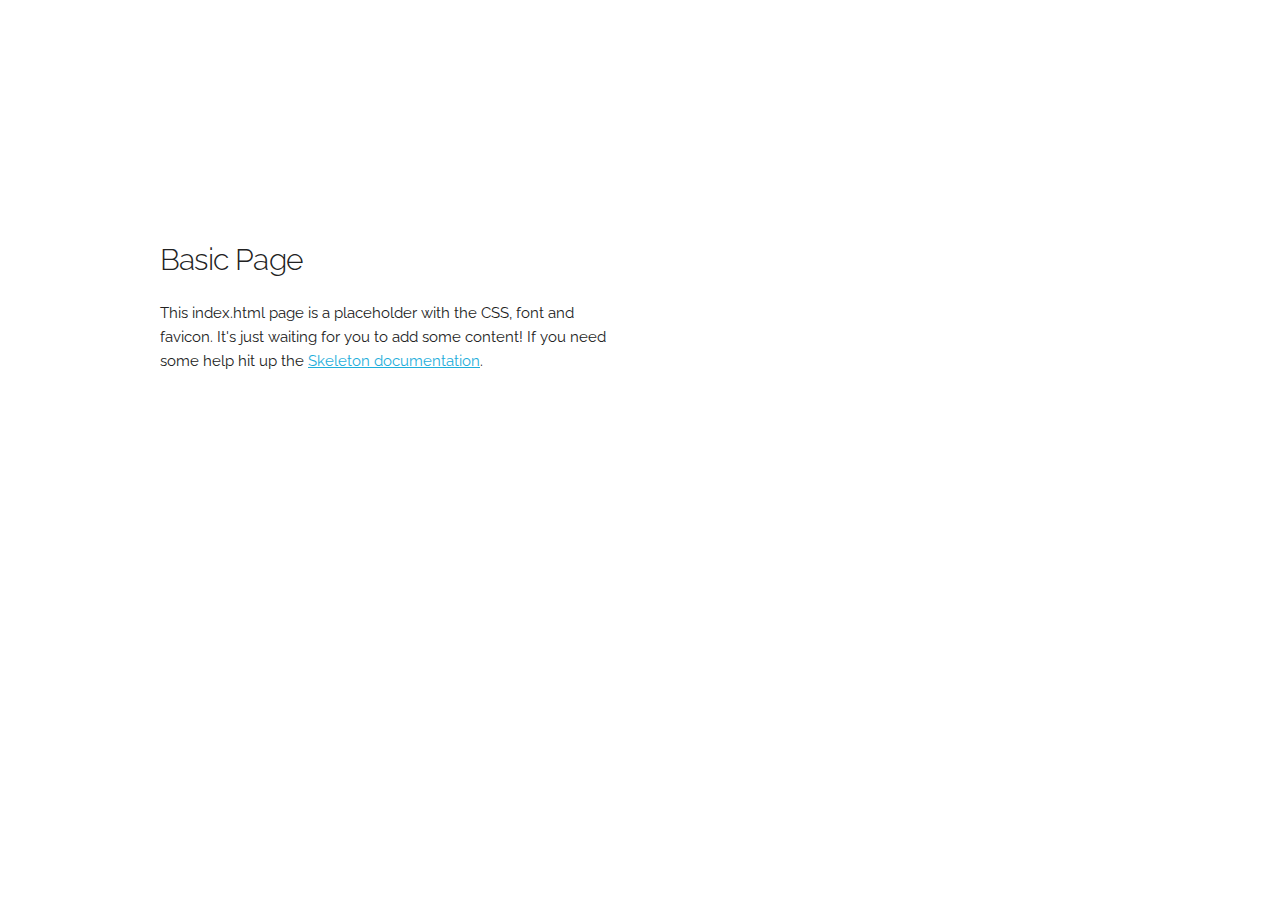
<file: Skeleton-2.0.4/index.html>
<!DOCTYPE html>
<html lang="en">
<head>

  <!-- Basic Page Needs
  –––––––––––––––––––––––––––––––––––––––––––––––––– -->
  <meta charset="utf-8">
  <title>Your page title here :)</title>
  <meta name="description" content="">
  <meta name="author" content="">

  <!-- Mobile Specific Metas
  –––––––––––––––––––––––––––––––––––––––––––––––––– -->
  <meta name="viewport" content="width=device-width, initial-scale=1">

  <!-- FONT
  –––––––––––––––––––––––––––––––––––––––––––––––––– -->
  <link href="//fonts.googleapis.com/css?family=Raleway:400,300,600" rel="stylesheet" type="text/css">

  <!-- CSS
  –––––––––––––––––––––––––––––––––––––––––––––––––– -->
  <link rel="stylesheet" href="css/normalize.css">
  <link rel="stylesheet" href="css/skeleton.css">

  <!-- Favicon
  –––––––––––––––––––––––––––––––––––––––––––––––––– -->
  <link rel="icon" type="image/png" href="images/favicon.png">

</head>
<body>

  <!-- Primary Page Layout
  –––––––––––––––––––––––––––––––––––––––––––––––––– -->
  <div class="container">
    <div class="row">
      <div class="one-half column" style="margin-top: 25%">
        <h4>Basic Page</h4>
        <p>This index.html page is a placeholder with the CSS, font and favicon. It's just waiting for you to add some content! If you need some help hit up the <a href="http://www.getskeleton.com">Skeleton documentation</a>.</p>
      </div>
    </div>
  </div>

<!-- End Document
  –––––––––––––––––––––––––––––––––––––––––––––––––– -->
</body>
</html>
</file>
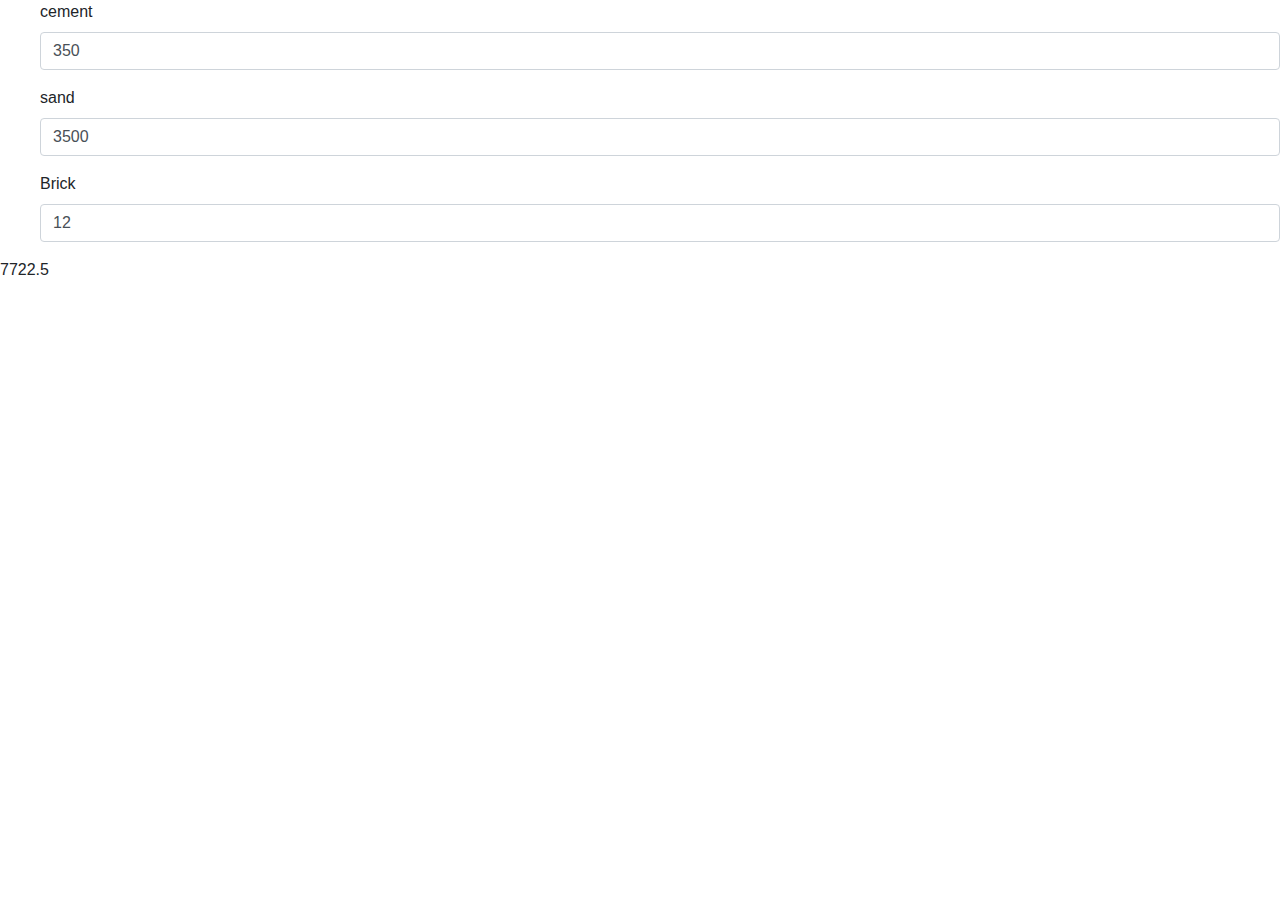
<file: brickwork/cementbrick/index.html>
<!doctype html>
<html data-n-head="" data-n-head-ssr>
  <head>
    <meta data-n-head="true" charset="utf-8"><meta data-n-head="true" content="width=device-width,initial-scale=1" name="viewport"><meta data-n-head="true" content="My striking Nuxt.js project" name="description" data-hid="description"><title data-n-head="true">hello</title><link href="/favicon.ico" rel="icon" data-n-head="true" type="image/x-icon"><link href="/_nuxt/manifest.15cd727ce6a8c73e7c5f.js" rel="preload" as="script"><link href="/_nuxt/vendor.82b22d6862b1cf9eb777.js" rel="preload" as="script"><link href="/_nuxt/app.4db358b554dfadce8427.js" rel="preload" as="script"><link href="/_nuxt/layouts_default.751d6f9c1ced7560e68f.js" rel="preload" as="script"><link href="/_nuxt/pages_brickwork_cementbrick_index.594ab6b3b85209d8ed14.js" rel="preload" as="script"><link href="/_nuxt/pages_concrete_index.3c6d3c434a4111bf1624.js" rel="prefetch"><link href="/_nuxt/pages_index.f0a872bb9da4b3059c6a.js" rel="prefetch"><link href="/_nuxt/pages_concrete_m25_index.6a320e9172e9612db87c.js" rel="prefetch"><link href="/_nuxt/pages_concrete_m20_index.b2e20a693361f2ca16dd.js" rel="prefetch"><link href="/_nuxt/pages_brickwork_clcbrick_index.75bb3a0004581b214f6e.js" rel="prefetch"><link href="/_nuxt/pages_concrete_m30_index.7bfd95ff3e62f8845824.js" rel="prefetch"><link href="/_nuxt/pages_brickwork_index.588f7d96a574bd3f298b.js" rel="prefetch"><style data-vue-ssr-id="23238f5d:0">/*!
 * Bootstrap v4.1.3 (https://getbootstrap.com/)
 * Copyright 2011-2018 The Bootstrap Authors
 * Copyright 2011-2018 Twitter, Inc.
 * Licensed under MIT (https://github.com/twbs/bootstrap/blob/master/LICENSE)
 */*,:after,:before{-webkit-box-sizing:border-box;box-sizing:border-box}html{font-family:sans-serif;line-height:1.15;-webkit-text-size-adjust:100%;-ms-text-size-adjust:100%;-ms-overflow-style:scrollbar;-webkit-tap-highlight-color:transparent}@-ms-viewport{width:device-width}article,aside,figcaption,figure,footer,header,hgroup,main,nav,section{display:block}body{margin:0;font-family:-apple-system,BlinkMacSystemFont,Segoe UI,Roboto,Helvetica Neue,Arial,sans-serif;font-size:16px;font-size:1rem;font-weight:400;line-height:1.5;color:#212529;text-align:left;background-color:#fff}[tabindex="-1"]:focus{outline:0!important}hr{-webkit-box-sizing:content-box;box-sizing:content-box;height:0;overflow:visible}h1,h2,h3,h4,h5,h6{margin-top:0;margin-bottom:8px;margin-bottom:.5rem}p{margin-top:0;margin-bottom:16px;margin-bottom:1rem}abbr[data-original-title],abbr[title]{text-decoration:underline;-webkit-text-decoration:underline dotted;text-decoration:underline dotted;cursor:help;border-bottom:0}address{font-style:normal;line-height:inherit}address,dl,ol,ul{margin-bottom:16px;margin-bottom:1rem}dl,ol,ul{margin-top:0}ol ol,ol ul,ul ol,ul ul{margin-bottom:0}dt{font-weight:700}dd{margin-bottom:8px;margin-bottom:.5rem;margin-left:0}blockquote{margin:0 0 16px;margin:0 0 1rem}dfn{font-style:italic}b,strong{font-weight:bolder}small{font-size:80%}sub,sup{position:relative;font-size:75%;line-height:0;vertical-align:baseline}sub{bottom:-.25em}sup{top:-.5em}a{color:#007bff;text-decoration:none;background-color:transparent;-webkit-text-decoration-skip:objects}a:hover{color:#0056b3;text-decoration:underline}a:not([href]):not([tabindex]),a:not([href]):not([tabindex]):focus,a:not([href]):not([tabindex]):hover{color:inherit;text-decoration:none}a:not([href]):not([tabindex]):focus{outline:0}code,kbd,pre,samp{font-family:SFMono-Regular,Menlo,Monaco,Consolas,Liberation Mono,Courier New,monospace;font-size:1em}pre{margin-top:0;margin-bottom:16px;margin-bottom:1rem;overflow:auto;-ms-overflow-style:scrollbar}figure{margin:0 0 16px;margin:0 0 1rem}img{border-style:none}img,svg{vertical-align:middle}svg{overflow:hidden}table{border-collapse:collapse}caption{padding-top:12px;padding-top:.75rem;padding-bottom:12px;padding-bottom:.75rem;color:#6c757d;text-align:left;caption-side:bottom}th{text-align:inherit}label{display:inline-block;margin-bottom:8px;margin-bottom:.5rem}button{border-radius:0}button:focus{outline:1px dotted;outline:5px auto -webkit-focus-ring-color}button,input,optgroup,select,textarea{margin:0;font-family:inherit;font-size:inherit;line-height:inherit}button,input{overflow:visible}button,select{text-transform:none}[type=reset],[type=submit],button,html [type=button]{-webkit-appearance:button}[type=button]::-moz-focus-inner,[type=reset]::-moz-focus-inner,[type=submit]::-moz-focus-inner,button::-moz-focus-inner{padding:0;border-style:none}input[type=checkbox],input[type=radio]{-webkit-box-sizing:border-box;box-sizing:border-box;padding:0}input[type=date],input[type=datetime-local],input[type=month],input[type=time]{-webkit-appearance:listbox}textarea{overflow:auto;resize:vertical}fieldset{min-width:0;padding:0;margin:0;border:0}legend{display:block;width:100%;max-width:100%;padding:0;margin-bottom:8px;margin-bottom:.5rem;font-size:24px;font-size:1.5rem;line-height:inherit;color:inherit;white-space:normal}progress{vertical-align:baseline}[type=number]::-webkit-inner-spin-button,[type=number]::-webkit-outer-spin-button{height:auto}[type=search]{outline-offset:-2px;-webkit-appearance:none}[type=search]::-webkit-search-cancel-button,[type=search]::-webkit-search-decoration{-webkit-appearance:none}::-webkit-file-upload-button{font:inherit;-webkit-appearance:button}output{display:inline-block}summary{display:list-item;cursor:pointer}template{display:none}[hidden]{display:none!important}.h1,.h2,.h3,.h4,.h5,.h6,h1,h2,h3,h4,h5,h6{margin-bottom:8px;margin-bottom:.5rem;font-family:inherit;font-weight:500;line-height:1.2;color:inherit}.h1,h1{font-size:40px;font-size:2.5rem}.h2,h2{font-size:32px;font-size:2rem}.h3,h3{font-size:28px;font-size:1.75rem}.h4,h4{font-size:24px;font-size:1.5rem}.h5,h5{font-size:20px;font-size:1.25rem}.h6,h6{font-size:16px;font-size:1rem}.lead{font-size:20px;font-size:1.25rem;font-weight:300}.display-1{font-size:96px;font-size:6rem}.display-1,.display-2{font-weight:300;line-height:1.2}.display-2{font-size:88px;font-size:5.5rem}.display-3{font-size:72px;font-size:4.5rem}.display-3,.display-4{font-weight:300;line-height:1.2}.display-4{font-size:56px;font-size:3.5rem}hr{margin-top:16px;margin-top:1rem;margin-bottom:16px;margin-bottom:1rem;border:0;border-top:1px solid rgba(0,0,0,.1)}.small,small{font-size:80%;font-weight:400}.mark,mark{padding:.2em;background-color:#fcf8e3}.list-inline,.list-unstyled{padding-left:0;list-style:none}.list-inline-item{display:inline-block}.list-inline-item:not(:last-child){margin-right:8px;margin-right:.5rem}.initialism{font-size:90%;text-transform:uppercase}.blockquote{margin-bottom:16px;margin-bottom:1rem;font-size:20px;font-size:1.25rem}.blockquote-footer{display:block;font-size:80%;color:#6c757d}.blockquote-footer:before{content:"\2014   \A0"}.img-fluid,.img-thumbnail{max-width:100%;height:auto}.img-thumbnail{padding:4px;padding:.25rem;background-color:#fff;border:1px solid #dee2e6;border-radius:.25rem}.figure{display:inline-block}.figure-img{margin-bottom:8px;margin-bottom:.5rem;line-height:1}.figure-caption{font-size:90%;color:#6c757d}code{font-size:87.5%;color:#e83e8c;word-break:break-word}a>code{color:inherit}kbd{padding:3.2px 6.4px;padding:.2rem .4rem;font-size:87.5%;color:#fff;background-color:#212529;border-radius:.2rem}kbd kbd{padding:0;font-size:100%;font-weight:700}pre{display:block;font-size:87.5%;color:#212529}pre code{font-size:inherit;color:inherit;word-break:normal}.pre-scrollable{max-height:340px;overflow-y:scroll}.container{width:100%;padding-right:15px;padding-left:15px;margin-right:auto;margin-left:auto}@media (min-width:576px){.container{max-width:540px}}@media (min-width:768px){.container{max-width:720px}}@media (min-width:992px){.container{max-width:960px}}@media (min-width:1200px){.container{max-width:1140px}}.container-fluid{width:100%;padding-right:15px;padding-left:15px;margin-right:auto;margin-left:auto}.row{display:-ms-flexbox;display:-webkit-box;display:flex;-ms-flex-wrap:wrap;flex-wrap:wrap;margin-right:-15px;margin-left:-15px}.no-gutters{margin-right:0;margin-left:0}.no-gutters>.col,.no-gutters>[class*=col-]{padding-right:0;padding-left:0}.col,.col-1,.col-10,.col-11,.col-12,.col-2,.col-3,.col-4,.col-5,.col-6,.col-7,.col-8,.col-9,.col-auto,.col-lg,.col-lg-1,.col-lg-10,.col-lg-11,.col-lg-12,.col-lg-2,.col-lg-3,.col-lg-4,.col-lg-5,.col-lg-6,.col-lg-7,.col-lg-8,.col-lg-9,.col-lg-auto,.col-md,.col-md-1,.col-md-10,.col-md-11,.col-md-12,.col-md-2,.col-md-3,.col-md-4,.col-md-5,.col-md-6,.col-md-7,.col-md-8,.col-md-9,.col-md-auto,.col-sm,.col-sm-1,.col-sm-10,.col-sm-11,.col-sm-12,.col-sm-2,.col-sm-3,.col-sm-4,.col-sm-5,.col-sm-6,.col-sm-7,.col-sm-8,.col-sm-9,.col-sm-auto,.col-xl,.col-xl-1,.col-xl-10,.col-xl-11,.col-xl-12,.col-xl-2,.col-xl-3,.col-xl-4,.col-xl-5,.col-xl-6,.col-xl-7,.col-xl-8,.col-xl-9,.col-xl-auto{position:relative;width:100%;min-height:1px;padding-right:15px;padding-left:15px}.col{-ms-flex-preferred-size:0;flex-basis:0;-ms-flex-positive:1;-webkit-box-flex:1;flex-grow:1;max-width:100%}.col-auto{-ms-flex:0 0 auto;flex:0 0 auto;width:auto;max-width:none}.col-1,.col-auto{-webkit-box-flex:0}.col-1{-ms-flex:0 0 8.333333%;flex:0 0 8.333333%;max-width:8.333333%}.col-2{-ms-flex:0 0 16.666667%;flex:0 0 16.666667%;max-width:16.666667%}.col-2,.col-3{-webkit-box-flex:0}.col-3{-ms-flex:0 0 25%;flex:0 0 25%;max-width:25%}.col-4{-ms-flex:0 0 33.333333%;flex:0 0 33.333333%;max-width:33.333333%}.col-4,.col-5{-webkit-box-flex:0}.col-5{-ms-flex:0 0 41.666667%;flex:0 0 41.666667%;max-width:41.666667%}.col-6{-ms-flex:0 0 50%;flex:0 0 50%;max-width:50%}.col-6,.col-7{-webkit-box-flex:0}.col-7{-ms-flex:0 0 58.333333%;flex:0 0 58.333333%;max-width:58.333333%}.col-8{-ms-flex:0 0 66.666667%;flex:0 0 66.666667%;max-width:66.666667%}.col-8,.col-9{-webkit-box-flex:0}.col-9{-ms-flex:0 0 75%;flex:0 0 75%;max-width:75%}.col-10{-ms-flex:0 0 83.333333%;flex:0 0 83.333333%;max-width:83.333333%}.col-10,.col-11{-webkit-box-flex:0}.col-11{-ms-flex:0 0 91.666667%;flex:0 0 91.666667%;max-width:91.666667%}.col-12{-ms-flex:0 0 100%;-webkit-box-flex:0;flex:0 0 100%;max-width:100%}.order-first{-ms-flex-order:-1;-webkit-box-ordinal-group:0;order:-1}.order-last{-ms-flex-order:13;-webkit-box-ordinal-group:14;order:13}.order-0{-ms-flex-order:0;-webkit-box-ordinal-group:1;order:0}.order-1{-ms-flex-order:1;-webkit-box-ordinal-group:2;order:1}.order-2{-ms-flex-order:2;-webkit-box-ordinal-group:3;order:2}.order-3{-ms-flex-order:3;-webkit-box-ordinal-group:4;order:3}.order-4{-ms-flex-order:4;-webkit-box-ordinal-group:5;order:4}.order-5{-ms-flex-order:5;-webkit-box-ordinal-group:6;order:5}.order-6{-ms-flex-order:6;-webkit-box-ordinal-group:7;order:6}.order-7{-ms-flex-order:7;-webkit-box-ordinal-group:8;order:7}.order-8{-ms-flex-order:8;-webkit-box-ordinal-group:9;order:8}.order-9{-ms-flex-order:9;-webkit-box-ordinal-group:10;order:9}.order-10{-ms-flex-order:10;-webkit-box-ordinal-group:11;order:10}.order-11{-ms-flex-order:11;-webkit-box-ordinal-group:12;order:11}.order-12{-ms-flex-order:12;-webkit-box-ordinal-group:13;order:12}.offset-1{margin-left:8.333333%}.offset-2{margin-left:16.666667%}.offset-3{margin-left:25%}.offset-4{margin-left:33.333333%}.offset-5{margin-left:41.666667%}.offset-6{margin-left:50%}.offset-7{margin-left:58.333333%}.offset-8{margin-left:66.666667%}.offset-9{margin-left:75%}.offset-10{margin-left:83.333333%}.offset-11{margin-left:91.666667%}@media (min-width:576px){.col-sm{-ms-flex-preferred-size:0;flex-basis:0;-ms-flex-positive:1;-webkit-box-flex:1;flex-grow:1;max-width:100%}.col-sm-auto{-ms-flex:0 0 auto;-webkit-box-flex:0;flex:0 0 auto;width:auto;max-width:none}.col-sm-1{-ms-flex:0 0 8.333333%;-webkit-box-flex:0;flex:0 0 8.333333%;max-width:8.333333%}.col-sm-2{-ms-flex:0 0 16.666667%;-webkit-box-flex:0;flex:0 0 16.666667%;max-width:16.666667%}.col-sm-3{-ms-flex:0 0 25%;-webkit-box-flex:0;flex:0 0 25%;max-width:25%}.col-sm-4{-ms-flex:0 0 33.333333%;-webkit-box-flex:0;flex:0 0 33.333333%;max-width:33.333333%}.col-sm-5{-ms-flex:0 0 41.666667%;-webkit-box-flex:0;flex:0 0 41.666667%;max-width:41.666667%}.col-sm-6{-ms-flex:0 0 50%;-webkit-box-flex:0;flex:0 0 50%;max-width:50%}.col-sm-7{-ms-flex:0 0 58.333333%;-webkit-box-flex:0;flex:0 0 58.333333%;max-width:58.333333%}.col-sm-8{-ms-flex:0 0 66.666667%;-webkit-box-flex:0;flex:0 0 66.666667%;max-width:66.666667%}.col-sm-9{-ms-flex:0 0 75%;-webkit-box-flex:0;flex:0 0 75%;max-width:75%}.col-sm-10{-ms-flex:0 0 83.333333%;-webkit-box-flex:0;flex:0 0 83.333333%;max-width:83.333333%}.col-sm-11{-ms-flex:0 0 91.666667%;-webkit-box-flex:0;flex:0 0 91.666667%;max-width:91.666667%}.col-sm-12{-ms-flex:0 0 100%;-webkit-box-flex:0;flex:0 0 100%;max-width:100%}.order-sm-first{-ms-flex-order:-1;-webkit-box-ordinal-group:0;order:-1}.order-sm-last{-ms-flex-order:13;-webkit-box-ordinal-group:14;order:13}.order-sm-0{-ms-flex-order:0;-webkit-box-ordinal-group:1;order:0}.order-sm-1{-ms-flex-order:1;-webkit-box-ordinal-group:2;order:1}.order-sm-2{-ms-flex-order:2;-webkit-box-ordinal-group:3;order:2}.order-sm-3{-ms-flex-order:3;-webkit-box-ordinal-group:4;order:3}.order-sm-4{-ms-flex-order:4;-webkit-box-ordinal-group:5;order:4}.order-sm-5{-ms-flex-order:5;-webkit-box-ordinal-group:6;order:5}.order-sm-6{-ms-flex-order:6;-webkit-box-ordinal-group:7;order:6}.order-sm-7{-ms-flex-order:7;-webkit-box-ordinal-group:8;order:7}.order-sm-8{-ms-flex-order:8;-webkit-box-ordinal-group:9;order:8}.order-sm-9{-ms-flex-order:9;-webkit-box-ordinal-group:10;order:9}.order-sm-10{-ms-flex-order:10;-webkit-box-ordinal-group:11;order:10}.order-sm-11{-ms-flex-order:11;-webkit-box-ordinal-group:12;order:11}.order-sm-12{-ms-flex-order:12;-webkit-box-ordinal-group:13;order:12}.offset-sm-0{margin-left:0}.offset-sm-1{margin-left:8.333333%}.offset-sm-2{margin-left:16.666667%}.offset-sm-3{margin-left:25%}.offset-sm-4{margin-left:33.333333%}.offset-sm-5{margin-left:41.666667%}.offset-sm-6{margin-left:50%}.offset-sm-7{margin-left:58.333333%}.offset-sm-8{margin-left:66.666667%}.offset-sm-9{margin-left:75%}.offset-sm-10{margin-left:83.333333%}.offset-sm-11{margin-left:91.666667%}}@media (min-width:768px){.col-md{-ms-flex-preferred-size:0;flex-basis:0;-ms-flex-positive:1;-webkit-box-flex:1;flex-grow:1;max-width:100%}.col-md-auto{-ms-flex:0 0 auto;-webkit-box-flex:0;flex:0 0 auto;width:auto;max-width:none}.col-md-1{-ms-flex:0 0 8.333333%;-webkit-box-flex:0;flex:0 0 8.333333%;max-width:8.333333%}.col-md-2{-ms-flex:0 0 16.666667%;-webkit-box-flex:0;flex:0 0 16.666667%;max-width:16.666667%}.col-md-3{-ms-flex:0 0 25%;-webkit-box-flex:0;flex:0 0 25%;max-width:25%}.col-md-4{-ms-flex:0 0 33.333333%;-webkit-box-flex:0;flex:0 0 33.333333%;max-width:33.333333%}.col-md-5{-ms-flex:0 0 41.666667%;-webkit-box-flex:0;flex:0 0 41.666667%;max-width:41.666667%}.col-md-6{-ms-flex:0 0 50%;-webkit-box-flex:0;flex:0 0 50%;max-width:50%}.col-md-7{-ms-flex:0 0 58.333333%;-webkit-box-flex:0;flex:0 0 58.333333%;max-width:58.333333%}.col-md-8{-ms-flex:0 0 66.666667%;-webkit-box-flex:0;flex:0 0 66.666667%;max-width:66.666667%}.col-md-9{-ms-flex:0 0 75%;-webkit-box-flex:0;flex:0 0 75%;max-width:75%}.col-md-10{-ms-flex:0 0 83.333333%;-webkit-box-flex:0;flex:0 0 83.333333%;max-width:83.333333%}.col-md-11{-ms-flex:0 0 91.666667%;-webkit-box-flex:0;flex:0 0 91.666667%;max-width:91.666667%}.col-md-12{-ms-flex:0 0 100%;-webkit-box-flex:0;flex:0 0 100%;max-width:100%}.order-md-first{-ms-flex-order:-1;-webkit-box-ordinal-group:0;order:-1}.order-md-last{-ms-flex-order:13;-webkit-box-ordinal-group:14;order:13}.order-md-0{-ms-flex-order:0;-webkit-box-ordinal-group:1;order:0}.order-md-1{-ms-flex-order:1;-webkit-box-ordinal-group:2;order:1}.order-md-2{-ms-flex-order:2;-webkit-box-ordinal-group:3;order:2}.order-md-3{-ms-flex-order:3;-webkit-box-ordinal-group:4;order:3}.order-md-4{-ms-flex-order:4;-webkit-box-ordinal-group:5;order:4}.order-md-5{-ms-flex-order:5;-webkit-box-ordinal-group:6;order:5}.order-md-6{-ms-flex-order:6;-webkit-box-ordinal-group:7;order:6}.order-md-7{-ms-flex-order:7;-webkit-box-ordinal-group:8;order:7}.order-md-8{-ms-flex-order:8;-webkit-box-ordinal-group:9;order:8}.order-md-9{-ms-flex-order:9;-webkit-box-ordinal-group:10;order:9}.order-md-10{-ms-flex-order:10;-webkit-box-ordinal-group:11;order:10}.order-md-11{-ms-flex-order:11;-webkit-box-ordinal-group:12;order:11}.order-md-12{-ms-flex-order:12;-webkit-box-ordinal-group:13;order:12}.offset-md-0{margin-left:0}.offset-md-1{margin-left:8.333333%}.offset-md-2{margin-left:16.666667%}.offset-md-3{margin-left:25%}.offset-md-4{margin-left:33.333333%}.offset-md-5{margin-left:41.666667%}.offset-md-6{margin-left:50%}.offset-md-7{margin-left:58.333333%}.offset-md-8{margin-left:66.666667%}.offset-md-9{margin-left:75%}.offset-md-10{margin-left:83.333333%}.offset-md-11{margin-left:91.666667%}}@media (min-width:992px){.col-lg{-ms-flex-preferred-size:0;flex-basis:0;-ms-flex-positive:1;-webkit-box-flex:1;flex-grow:1;max-width:100%}.col-lg-auto{-ms-flex:0 0 auto;-webkit-box-flex:0;flex:0 0 auto;width:auto;max-width:none}.col-lg-1{-ms-flex:0 0 8.333333%;-webkit-box-flex:0;flex:0 0 8.333333%;max-width:8.333333%}.col-lg-2{-ms-flex:0 0 16.666667%;-webkit-box-flex:0;flex:0 0 16.666667%;max-width:16.666667%}.col-lg-3{-ms-flex:0 0 25%;-webkit-box-flex:0;flex:0 0 25%;max-width:25%}.col-lg-4{-ms-flex:0 0 33.333333%;-webkit-box-flex:0;flex:0 0 33.333333%;max-width:33.333333%}.col-lg-5{-ms-flex:0 0 41.666667%;-webkit-box-flex:0;flex:0 0 41.666667%;max-width:41.666667%}.col-lg-6{-ms-flex:0 0 50%;-webkit-box-flex:0;flex:0 0 50%;max-width:50%}.col-lg-7{-ms-flex:0 0 58.333333%;-webkit-box-flex:0;flex:0 0 58.333333%;max-width:58.333333%}.col-lg-8{-ms-flex:0 0 66.666667%;-webkit-box-flex:0;flex:0 0 66.666667%;max-width:66.666667%}.col-lg-9{-ms-flex:0 0 75%;-webkit-box-flex:0;flex:0 0 75%;max-width:75%}.col-lg-10{-ms-flex:0 0 83.333333%;-webkit-box-flex:0;flex:0 0 83.333333%;max-width:83.333333%}.col-lg-11{-ms-flex:0 0 91.666667%;-webkit-box-flex:0;flex:0 0 91.666667%;max-width:91.666667%}.col-lg-12{-ms-flex:0 0 100%;-webkit-box-flex:0;flex:0 0 100%;max-width:100%}.order-lg-first{-ms-flex-order:-1;-webkit-box-ordinal-group:0;order:-1}.order-lg-last{-ms-flex-order:13;-webkit-box-ordinal-group:14;order:13}.order-lg-0{-ms-flex-order:0;-webkit-box-ordinal-group:1;order:0}.order-lg-1{-ms-flex-order:1;-webkit-box-ordinal-group:2;order:1}.order-lg-2{-ms-flex-order:2;-webkit-box-ordinal-group:3;order:2}.order-lg-3{-ms-flex-order:3;-webkit-box-ordinal-group:4;order:3}.order-lg-4{-ms-flex-order:4;-webkit-box-ordinal-group:5;order:4}.order-lg-5{-ms-flex-order:5;-webkit-box-ordinal-group:6;order:5}.order-lg-6{-ms-flex-order:6;-webkit-box-ordinal-group:7;order:6}.order-lg-7{-ms-flex-order:7;-webkit-box-ordinal-group:8;order:7}.order-lg-8{-ms-flex-order:8;-webkit-box-ordinal-group:9;order:8}.order-lg-9{-ms-flex-order:9;-webkit-box-ordinal-group:10;order:9}.order-lg-10{-ms-flex-order:10;-webkit-box-ordinal-group:11;order:10}.order-lg-11{-ms-flex-order:11;-webkit-box-ordinal-group:12;order:11}.order-lg-12{-ms-flex-order:12;-webkit-box-ordinal-group:13;order:12}.offset-lg-0{margin-left:0}.offset-lg-1{margin-left:8.333333%}.offset-lg-2{margin-left:16.666667%}.offset-lg-3{margin-left:25%}.offset-lg-4{margin-left:33.333333%}.offset-lg-5{margin-left:41.666667%}.offset-lg-6{margin-left:50%}.offset-lg-7{margin-left:58.333333%}.offset-lg-8{margin-left:66.666667%}.offset-lg-9{margin-left:75%}.offset-lg-10{margin-left:83.333333%}.offset-lg-11{margin-left:91.666667%}}@media (min-width:1200px){.col-xl{-ms-flex-preferred-size:0;flex-basis:0;-ms-flex-positive:1;-webkit-box-flex:1;flex-grow:1;max-width:100%}.col-xl-auto{-ms-flex:0 0 auto;-webkit-box-flex:0;flex:0 0 auto;width:auto;max-width:none}.col-xl-1{-ms-flex:0 0 8.333333%;-webkit-box-flex:0;flex:0 0 8.333333%;max-width:8.333333%}.col-xl-2{-ms-flex:0 0 16.666667%;-webkit-box-flex:0;flex:0 0 16.666667%;max-width:16.666667%}.col-xl-3{-ms-flex:0 0 25%;-webkit-box-flex:0;flex:0 0 25%;max-width:25%}.col-xl-4{-ms-flex:0 0 33.333333%;-webkit-box-flex:0;flex:0 0 33.333333%;max-width:33.333333%}.col-xl-5{-ms-flex:0 0 41.666667%;-webkit-box-flex:0;flex:0 0 41.666667%;max-width:41.666667%}.col-xl-6{-ms-flex:0 0 50%;-webkit-box-flex:0;flex:0 0 50%;max-width:50%}.col-xl-7{-ms-flex:0 0 58.333333%;-webkit-box-flex:0;flex:0 0 58.333333%;max-width:58.333333%}.col-xl-8{-ms-flex:0 0 66.666667%;-webkit-box-flex:0;flex:0 0 66.666667%;max-width:66.666667%}.col-xl-9{-ms-flex:0 0 75%;-webkit-box-flex:0;flex:0 0 75%;max-width:75%}.col-xl-10{-ms-flex:0 0 83.333333%;-webkit-box-flex:0;flex:0 0 83.333333%;max-width:83.333333%}.col-xl-11{-ms-flex:0 0 91.666667%;-webkit-box-flex:0;flex:0 0 91.666667%;max-width:91.666667%}.col-xl-12{-ms-flex:0 0 100%;-webkit-box-flex:0;flex:0 0 100%;max-width:100%}.order-xl-first{-ms-flex-order:-1;-webkit-box-ordinal-group:0;order:-1}.order-xl-last{-ms-flex-order:13;-webkit-box-ordinal-group:14;order:13}.order-xl-0{-ms-flex-order:0;-webkit-box-ordinal-group:1;order:0}.order-xl-1{-ms-flex-order:1;-webkit-box-ordinal-group:2;order:1}.order-xl-2{-ms-flex-order:2;-webkit-box-ordinal-group:3;order:2}.order-xl-3{-ms-flex-order:3;-webkit-box-ordinal-group:4;order:3}.order-xl-4{-ms-flex-order:4;-webkit-box-ordinal-group:5;order:4}.order-xl-5{-ms-flex-order:5;-webkit-box-ordinal-group:6;order:5}.order-xl-6{-ms-flex-order:6;-webkit-box-ordinal-group:7;order:6}.order-xl-7{-ms-flex-order:7;-webkit-box-ordinal-group:8;order:7}.order-xl-8{-ms-flex-order:8;-webkit-box-ordinal-group:9;order:8}.order-xl-9{-ms-flex-order:9;-webkit-box-ordinal-group:10;order:9}.order-xl-10{-ms-flex-order:10;-webkit-box-ordinal-group:11;order:10}.order-xl-11{-ms-flex-order:11;-webkit-box-ordinal-group:12;order:11}.order-xl-12{-ms-flex-order:12;-webkit-box-ordinal-group:13;order:12}.offset-xl-0{margin-left:0}.offset-xl-1{margin-left:8.333333%}.offset-xl-2{margin-left:16.666667%}.offset-xl-3{margin-left:25%}.offset-xl-4{margin-left:33.333333%}.offset-xl-5{margin-left:41.666667%}.offset-xl-6{margin-left:50%}.offset-xl-7{margin-left:58.333333%}.offset-xl-8{margin-left:66.666667%}.offset-xl-9{margin-left:75%}.offset-xl-10{margin-left:83.333333%}.offset-xl-11{margin-left:91.666667%}}.table{width:100%;margin-bottom:16px;margin-bottom:1rem;background-color:transparent}.table td,.table th{padding:12px;padding:.75rem;vertical-align:top;border-top:1px solid #dee2e6}.table thead th{vertical-align:bottom;border-bottom:2px solid #dee2e6}.table tbody+tbody{border-top:2px solid #dee2e6}.table .table{background-color:#fff}.table-sm td,.table-sm th{padding:4.8px;padding:.3rem}.table-bordered,.table-bordered td,.table-bordered th{border:1px solid #dee2e6}.table-bordered thead td,.table-bordered thead th{border-bottom-width:2px}.table-borderless tbody+tbody,.table-borderless td,.table-borderless th,.table-borderless thead th{border:0}.table-striped tbody tr:nth-of-type(odd){background-color:rgba(0,0,0,.05)}.table-hover tbody tr:hover{background-color:rgba(0,0,0,.075)}.table-primary,.table-primary>td,.table-primary>th{background-color:#b8daff}.table-hover .table-primary:hover,.table-hover .table-primary:hover>td,.table-hover .table-primary:hover>th{background-color:#9fcdff}.table-secondary,.table-secondary>td,.table-secondary>th{background-color:#d6d8db}.table-hover .table-secondary:hover,.table-hover .table-secondary:hover>td,.table-hover .table-secondary:hover>th{background-color:#c8cbcf}.table-success,.table-success>td,.table-success>th{background-color:#c3e6cb}.table-hover .table-success:hover,.table-hover .table-success:hover>td,.table-hover .table-success:hover>th{background-color:#b1dfbb}.table-info,.table-info>td,.table-info>th{background-color:#bee5eb}.table-hover .table-info:hover,.table-hover .table-info:hover>td,.table-hover .table-info:hover>th{background-color:#abdde5}.table-warning,.table-warning>td,.table-warning>th{background-color:#ffeeba}.table-hover .table-warning:hover,.table-hover .table-warning:hover>td,.table-hover .table-warning:hover>th{background-color:#ffe8a1}.table-danger,.table-danger>td,.table-danger>th{background-color:#f5c6cb}.table-hover .table-danger:hover,.table-hover .table-danger:hover>td,.table-hover .table-danger:hover>th{background-color:#f1b0b7}.table-light,.table-light>td,.table-light>th{background-color:#fdfdfe}.table-hover .table-light:hover,.table-hover .table-light:hover>td,.table-hover .table-light:hover>th{background-color:#ececf6}.table-dark,.table-dark>td,.table-dark>th{background-color:#c6c8ca}.table-hover .table-dark:hover,.table-hover .table-dark:hover>td,.table-hover .table-dark:hover>th{background-color:#b9bbbe}.table-active,.table-active>td,.table-active>th,.table-hover .table-active:hover,.table-hover .table-active:hover>td,.table-hover .table-active:hover>th{background-color:rgba(0,0,0,.075)}.table .thead-dark th{color:#fff;background-color:#212529;border-color:#32383e}.table .thead-light th{color:#495057;background-color:#e9ecef;border-color:#dee2e6}.table-dark{color:#fff;background-color:#212529}.table-dark td,.table-dark th,.table-dark thead th{border-color:#32383e}.table-dark.table-bordered{border:0}.table-dark.table-striped tbody tr:nth-of-type(odd){background-color:hsla(0,0%,100%,.05)}.table-dark.table-hover tbody tr:hover{background-color:hsla(0,0%,100%,.075)}@media (max-width:575.98px){.table-responsive-sm{display:block;width:100%;overflow-x:auto;-webkit-overflow-scrolling:touch;-ms-overflow-style:-ms-autohiding-scrollbar}.table-responsive-sm>.table-bordered{border:0}}@media (max-width:767.98px){.table-responsive-md{display:block;width:100%;overflow-x:auto;-webkit-overflow-scrolling:touch;-ms-overflow-style:-ms-autohiding-scrollbar}.table-responsive-md>.table-bordered{border:0}}@media (max-width:991.98px){.table-responsive-lg{display:block;width:100%;overflow-x:auto;-webkit-overflow-scrolling:touch;-ms-overflow-style:-ms-autohiding-scrollbar}.table-responsive-lg>.table-bordered{border:0}}@media (max-width:1199.98px){.table-responsive-xl{display:block;width:100%;overflow-x:auto;-webkit-overflow-scrolling:touch;-ms-overflow-style:-ms-autohiding-scrollbar}.table-responsive-xl>.table-bordered{border:0}}.table-responsive{display:block;width:100%;overflow-x:auto;-webkit-overflow-scrolling:touch;-ms-overflow-style:-ms-autohiding-scrollbar}.table-responsive>.table-bordered{border:0}.form-control{display:block;width:100%;height:calc(2.25rem + 2px);padding:6px 12px;padding:.375rem .75rem;font-size:16px;font-size:1rem;line-height:1.5;color:#495057;background-color:#fff;background-clip:padding-box;border:1px solid #ced4da;border-radius:.25rem;-webkit-transition:border-color .15s ease-in-out,-webkit-box-shadow .15s ease-in-out;transition:border-color .15s ease-in-out,-webkit-box-shadow .15s ease-in-out;transition:border-color .15s ease-in-out,box-shadow .15s ease-in-out;transition:border-color .15s ease-in-out,box-shadow .15s ease-in-out,-webkit-box-shadow .15s ease-in-out}@media screen and (prefers-reduced-motion:reduce){.form-control{-webkit-transition:none;transition:none}}.form-control::-ms-expand{background-color:transparent;border:0}.form-control:focus{color:#495057;background-color:#fff;border-color:#80bdff;outline:0;-webkit-box-shadow:0 0 0 .2rem rgba(0,123,255,.25);box-shadow:0 0 0 .2rem rgba(0,123,255,.25)}.form-control::-webkit-input-placeholder{color:#6c757d;opacity:1}.form-control:-ms-input-placeholder,.form-control::-ms-input-placeholder{color:#6c757d;opacity:1}.form-control::placeholder{color:#6c757d;opacity:1}.form-control:disabled,.form-control[readonly]{background-color:#e9ecef;opacity:1}select.form-control:focus::-ms-value{color:#495057;background-color:#fff}.form-control-file,.form-control-range{display:block;width:100%}.col-form-label{padding-top:calc(.375rem + 1px);padding-bottom:calc(.375rem + 1px);margin-bottom:0;font-size:inherit;line-height:1.5}.col-form-label-lg{padding-top:calc(.5rem + 1px);padding-bottom:calc(.5rem + 1px);font-size:20px;font-size:1.25rem;line-height:1.5}.col-form-label-sm{padding-top:calc(.25rem + 1px);padding-bottom:calc(.25rem + 1px);font-size:14px;font-size:.875rem;line-height:1.5}.form-control-plaintext{display:block;width:100%;padding-top:6px;padding-top:.375rem;padding-bottom:6px;padding-bottom:.375rem;margin-bottom:0;line-height:1.5;color:#212529;background-color:transparent;border:solid transparent;border-width:1px 0}.form-control-plaintext.form-control-lg,.form-control-plaintext.form-control-sm{padding-right:0;padding-left:0}.form-control-sm{height:calc(1.8125rem + 2px);padding:4px 8px;padding:.25rem .5rem;font-size:14px;font-size:.875rem;line-height:1.5;border-radius:.2rem}.form-control-lg{height:calc(2.875rem + 2px);padding:8px 16px;padding:.5rem 1rem;font-size:20px;font-size:1.25rem;line-height:1.5;border-radius:.3rem}select.form-control[multiple],select.form-control[size],textarea.form-control{height:auto}.form-group{margin-bottom:16px;margin-bottom:1rem}.form-text{display:block;margin-top:4px;margin-top:.25rem}.form-row{display:-ms-flexbox;display:-webkit-box;display:flex;-ms-flex-wrap:wrap;flex-wrap:wrap;margin-right:-5px;margin-left:-5px}.form-row>.col,.form-row>[class*=col-]{padding-right:5px;padding-left:5px}.form-check{position:relative;display:block;padding-left:20px;padding-left:1.25rem}.form-check-input{position:absolute;margin-top:4.8px;margin-top:.3rem;margin-left:-20px;margin-left:-1.25rem}.form-check-input:disabled~.form-check-label{color:#6c757d}.form-check-label{margin-bottom:0}.form-check-inline{display:-ms-inline-flexbox;display:-webkit-inline-box;display:inline-flex;-ms-flex-align:center;-webkit-box-align:center;align-items:center;padding-left:0;margin-right:12px;margin-right:.75rem}.form-check-inline .form-check-input{position:static;margin-top:0;margin-right:5px;margin-right:.3125rem;margin-left:0}.valid-feedback{display:none;width:100%;margin-top:4px;margin-top:.25rem;font-size:80%;color:#28a745}.valid-tooltip{position:absolute;top:100%;z-index:5;display:none;max-width:100%;padding:4px 8px;padding:.25rem .5rem;margin-top:1.6px;margin-top:.1rem;font-size:14px;font-size:.875rem;line-height:1.5;color:#fff;background-color:rgba(40,167,69,.9);border-radius:.25rem}.custom-select.is-valid,.form-control.is-valid,.was-validated .custom-select:valid,.was-validated .form-control:valid{border-color:#28a745}.custom-select.is-valid:focus,.form-control.is-valid:focus,.was-validated .custom-select:valid:focus,.was-validated .form-control:valid:focus{border-color:#28a745;-webkit-box-shadow:0 0 0 .2rem rgba(40,167,69,.25);box-shadow:0 0 0 .2rem rgba(40,167,69,.25)}.custom-select.is-valid~.valid-feedback,.custom-select.is-valid~.valid-tooltip,.form-control-file.is-valid~.valid-feedback,.form-control-file.is-valid~.valid-tooltip,.form-control.is-valid~.valid-feedback,.form-control.is-valid~.valid-tooltip,.was-validated .custom-select:valid~.valid-feedback,.was-validated .custom-select:valid~.valid-tooltip,.was-validated .form-control-file:valid~.valid-feedback,.was-validated .form-control-file:valid~.valid-tooltip,.was-validated .form-control:valid~.valid-feedback,.was-validated .form-control:valid~.valid-tooltip{display:block}.form-check-input.is-valid~.form-check-label,.was-validated .form-check-input:valid~.form-check-label{color:#28a745}.form-check-input.is-valid~.valid-feedback,.form-check-input.is-valid~.valid-tooltip,.was-validated .form-check-input:valid~.valid-feedback,.was-validated .form-check-input:valid~.valid-tooltip{display:block}.custom-control-input.is-valid~.custom-control-label,.was-validated .custom-control-input:valid~.custom-control-label{color:#28a745}.custom-control-input.is-valid~.custom-control-label:before,.was-validated .custom-control-input:valid~.custom-control-label:before{background-color:#71dd8a}.custom-control-input.is-valid~.valid-feedback,.custom-control-input.is-valid~.valid-tooltip,.was-validated .custom-control-input:valid~.valid-feedback,.was-validated .custom-control-input:valid~.valid-tooltip{display:block}.custom-control-input.is-valid:checked~.custom-control-label:before,.was-validated .custom-control-input:valid:checked~.custom-control-label:before{background-color:#34ce57}.custom-control-input.is-valid:focus~.custom-control-label:before,.was-validated .custom-control-input:valid:focus~.custom-control-label:before{-webkit-box-shadow:0 0 0 1px #fff,0 0 0 .2rem rgba(40,167,69,.25);box-shadow:0 0 0 1px #fff,0 0 0 .2rem rgba(40,167,69,.25)}.custom-file-input.is-valid~.custom-file-label,.was-validated .custom-file-input:valid~.custom-file-label{border-color:#28a745}.custom-file-input.is-valid~.custom-file-label:after,.was-validated .custom-file-input:valid~.custom-file-label:after{border-color:inherit}.custom-file-input.is-valid~.valid-feedback,.custom-file-input.is-valid~.valid-tooltip,.was-validated .custom-file-input:valid~.valid-feedback,.was-validated .custom-file-input:valid~.valid-tooltip{display:block}.custom-file-input.is-valid:focus~.custom-file-label,.was-validated .custom-file-input:valid:focus~.custom-file-label{-webkit-box-shadow:0 0 0 .2rem rgba(40,167,69,.25);box-shadow:0 0 0 .2rem rgba(40,167,69,.25)}.invalid-feedback{display:none;width:100%;margin-top:4px;margin-top:.25rem;font-size:80%;color:#dc3545}.invalid-tooltip{position:absolute;top:100%;z-index:5;display:none;max-width:100%;padding:4px 8px;padding:.25rem .5rem;margin-top:1.6px;margin-top:.1rem;font-size:14px;font-size:.875rem;line-height:1.5;color:#fff;background-color:rgba(220,53,69,.9);border-radius:.25rem}.custom-select.is-invalid,.form-control.is-invalid,.was-validated .custom-select:invalid,.was-validated .form-control:invalid{border-color:#dc3545}.custom-select.is-invalid:focus,.form-control.is-invalid:focus,.was-validated .custom-select:invalid:focus,.was-validated .form-control:invalid:focus{border-color:#dc3545;-webkit-box-shadow:0 0 0 .2rem rgba(220,53,69,.25);box-shadow:0 0 0 .2rem rgba(220,53,69,.25)}.custom-select.is-invalid~.invalid-feedback,.custom-select.is-invalid~.invalid-tooltip,.form-control-file.is-invalid~.invalid-feedback,.form-control-file.is-invalid~.invalid-tooltip,.form-control.is-invalid~.invalid-feedback,.form-control.is-invalid~.invalid-tooltip,.was-validated .custom-select:invalid~.invalid-feedback,.was-validated .custom-select:invalid~.invalid-tooltip,.was-validated .form-control-file:invalid~.invalid-feedback,.was-validated .form-control-file:invalid~.invalid-tooltip,.was-validated .form-control:invalid~.invalid-feedback,.was-validated .form-control:invalid~.invalid-tooltip{display:block}.form-check-input.is-invalid~.form-check-label,.was-validated .form-check-input:invalid~.form-check-label{color:#dc3545}.form-check-input.is-invalid~.invalid-feedback,.form-check-input.is-invalid~.invalid-tooltip,.was-validated .form-check-input:invalid~.invalid-feedback,.was-validated .form-check-input:invalid~.invalid-tooltip{display:block}.custom-control-input.is-invalid~.custom-control-label,.was-validated .custom-control-input:invalid~.custom-control-label{color:#dc3545}.custom-control-input.is-invalid~.custom-control-label:before,.was-validated .custom-control-input:invalid~.custom-control-label:before{background-color:#efa2a9}.custom-control-input.is-invalid~.invalid-feedback,.custom-control-input.is-invalid~.invalid-tooltip,.was-validated .custom-control-input:invalid~.invalid-feedback,.was-validated .custom-control-input:invalid~.invalid-tooltip{display:block}.custom-control-input.is-invalid:checked~.custom-control-label:before,.was-validated .custom-control-input:invalid:checked~.custom-control-label:before{background-color:#e4606d}.custom-control-input.is-invalid:focus~.custom-control-label:before,.was-validated .custom-control-input:invalid:focus~.custom-control-label:before{-webkit-box-shadow:0 0 0 1px #fff,0 0 0 .2rem rgba(220,53,69,.25);box-shadow:0 0 0 1px #fff,0 0 0 .2rem rgba(220,53,69,.25)}.custom-file-input.is-invalid~.custom-file-label,.was-validated .custom-file-input:invalid~.custom-file-label{border-color:#dc3545}.custom-file-input.is-invalid~.custom-file-label:after,.was-validated .custom-file-input:invalid~.custom-file-label:after{border-color:inherit}.custom-file-input.is-invalid~.invalid-feedback,.custom-file-input.is-invalid~.invalid-tooltip,.was-validated .custom-file-input:invalid~.invalid-feedback,.was-validated .custom-file-input:invalid~.invalid-tooltip{display:block}.custom-file-input.is-invalid:focus~.custom-file-label,.was-validated .custom-file-input:invalid:focus~.custom-file-label{-webkit-box-shadow:0 0 0 .2rem rgba(220,53,69,.25);box-shadow:0 0 0 .2rem rgba(220,53,69,.25)}.form-inline{display:-ms-flexbox;display:-webkit-box;display:flex;-ms-flex-flow:row wrap;-webkit-box-orient:horizontal;-webkit-box-direction:normal;flex-flow:row wrap;-ms-flex-align:center;-webkit-box-align:center;align-items:center}.form-inline .form-check{width:100%}@media (min-width:576px){.form-inline label{-ms-flex-align:center;-ms-flex-pack:center;-webkit-box-pack:center;justify-content:center}.form-inline .form-group,.form-inline label{display:-ms-flexbox;display:-webkit-box;display:flex;-webkit-box-align:center;align-items:center;margin-bottom:0}.form-inline .form-group{-ms-flex:0 0 auto;-webkit-box-flex:0;flex:0 0 auto;-ms-flex-flow:row wrap;-webkit-box-orient:horizontal;-webkit-box-direction:normal;flex-flow:row wrap;-ms-flex-align:center}.form-inline .form-control{display:inline-block;width:auto;vertical-align:middle}.form-inline .form-control-plaintext{display:inline-block}.form-inline .custom-select,.form-inline .input-group{width:auto}.form-inline .form-check{display:-ms-flexbox;display:-webkit-box;display:flex;-ms-flex-align:center;-webkit-box-align:center;align-items:center;-ms-flex-pack:center;-webkit-box-pack:center;justify-content:center;width:auto;padding-left:0}.form-inline .form-check-input{position:relative;margin-top:0;margin-right:.25rem;margin-left:0}.form-inline .custom-control{-ms-flex-align:center;-webkit-box-align:center;align-items:center;-ms-flex-pack:center;-webkit-box-pack:center;justify-content:center}.form-inline .custom-control-label{margin-bottom:0}}.btn{display:inline-block;font-weight:400;text-align:center;white-space:nowrap;vertical-align:middle;-webkit-user-select:none;-moz-user-select:none;-ms-user-select:none;user-select:none;border:1px solid transparent;padding:6px 12px;padding:.375rem .75rem;font-size:16px;font-size:1rem;line-height:1.5;border-radius:.25rem;-webkit-transition:color .15s ease-in-out,background-color .15s ease-in-out,border-color .15s ease-in-out,-webkit-box-shadow .15s ease-in-out;transition:color .15s ease-in-out,background-color .15s ease-in-out,border-color .15s ease-in-out,-webkit-box-shadow .15s ease-in-out;transition:color .15s ease-in-out,background-color .15s ease-in-out,border-color .15s ease-in-out,box-shadow .15s ease-in-out;transition:color .15s ease-in-out,background-color .15s ease-in-out,border-color .15s ease-in-out,box-shadow .15s ease-in-out,-webkit-box-shadow .15s ease-in-out}@media screen and (prefers-reduced-motion:reduce){.btn{-webkit-transition:none;transition:none}}.btn:focus,.btn:hover{text-decoration:none}.btn.focus,.btn:focus{outline:0;-webkit-box-shadow:0 0 0 .2rem rgba(0,123,255,.25);box-shadow:0 0 0 .2rem rgba(0,123,255,.25)}.btn.disabled,.btn:disabled{opacity:.65}.btn:not(:disabled):not(.disabled){cursor:pointer}a.btn.disabled,fieldset:disabled a.btn{pointer-events:none}.btn-primary{color:#fff;background-color:#007bff;border-color:#007bff}.btn-primary:hover{color:#fff;background-color:#0069d9;border-color:#0062cc}.btn-primary.focus,.btn-primary:focus{-webkit-box-shadow:0 0 0 .2rem rgba(0,123,255,.5);box-shadow:0 0 0 .2rem rgba(0,123,255,.5)}.btn-primary.disabled,.btn-primary:disabled{color:#fff;background-color:#007bff;border-color:#007bff}.btn-primary:not(:disabled):not(.disabled).active,.btn-primary:not(:disabled):not(.disabled):active,.show>.btn-primary.dropdown-toggle{color:#fff;background-color:#0062cc;border-color:#005cbf}.btn-primary:not(:disabled):not(.disabled).active:focus,.btn-primary:not(:disabled):not(.disabled):active:focus,.show>.btn-primary.dropdown-toggle:focus{-webkit-box-shadow:0 0 0 .2rem rgba(0,123,255,.5);box-shadow:0 0 0 .2rem rgba(0,123,255,.5)}.btn-secondary{color:#fff;background-color:#6c757d;border-color:#6c757d}.btn-secondary:hover{color:#fff;background-color:#5a6268;border-color:#545b62}.btn-secondary.focus,.btn-secondary:focus{-webkit-box-shadow:0 0 0 .2rem hsla(208,7%,46%,.5);box-shadow:0 0 0 .2rem hsla(208,7%,46%,.5)}.btn-secondary.disabled,.btn-secondary:disabled{color:#fff;background-color:#6c757d;border-color:#6c757d}.btn-secondary:not(:disabled):not(.disabled).active,.btn-secondary:not(:disabled):not(.disabled):active,.show>.btn-secondary.dropdown-toggle{color:#fff;background-color:#545b62;border-color:#4e555b}.btn-secondary:not(:disabled):not(.disabled).active:focus,.btn-secondary:not(:disabled):not(.disabled):active:focus,.show>.btn-secondary.dropdown-toggle:focus{-webkit-box-shadow:0 0 0 .2rem hsla(208,7%,46%,.5);box-shadow:0 0 0 .2rem hsla(208,7%,46%,.5)}.btn-success{color:#fff;background-color:#28a745;border-color:#28a745}.btn-success:hover{color:#fff;background-color:#218838;border-color:#1e7e34}.btn-success.focus,.btn-success:focus{-webkit-box-shadow:0 0 0 .2rem rgba(40,167,69,.5);box-shadow:0 0 0 .2rem rgba(40,167,69,.5)}.btn-success.disabled,.btn-success:disabled{color:#fff;background-color:#28a745;border-color:#28a745}.btn-success:not(:disabled):not(.disabled).active,.btn-success:not(:disabled):not(.disabled):active,.show>.btn-success.dropdown-toggle{color:#fff;background-color:#1e7e34;border-color:#1c7430}.btn-success:not(:disabled):not(.disabled).active:focus,.btn-success:not(:disabled):not(.disabled):active:focus,.show>.btn-success.dropdown-toggle:focus{-webkit-box-shadow:0 0 0 .2rem rgba(40,167,69,.5);box-shadow:0 0 0 .2rem rgba(40,167,69,.5)}.btn-info{color:#fff;background-color:#17a2b8;border-color:#17a2b8}.btn-info:hover{color:#fff;background-color:#138496;border-color:#117a8b}.btn-info.focus,.btn-info:focus{-webkit-box-shadow:0 0 0 .2rem rgba(23,162,184,.5);box-shadow:0 0 0 .2rem rgba(23,162,184,.5)}.btn-info.disabled,.btn-info:disabled{color:#fff;background-color:#17a2b8;border-color:#17a2b8}.btn-info:not(:disabled):not(.disabled).active,.btn-info:not(:disabled):not(.disabled):active,.show>.btn-info.dropdown-toggle{color:#fff;background-color:#117a8b;border-color:#10707f}.btn-info:not(:disabled):not(.disabled).active:focus,.btn-info:not(:disabled):not(.disabled):active:focus,.show>.btn-info.dropdown-toggle:focus{-webkit-box-shadow:0 0 0 .2rem rgba(23,162,184,.5);box-shadow:0 0 0 .2rem rgba(23,162,184,.5)}.btn-warning{color:#212529;background-color:#ffc107;border-color:#ffc107}.btn-warning:hover{color:#212529;background-color:#e0a800;border-color:#d39e00}.btn-warning.focus,.btn-warning:focus{-webkit-box-shadow:0 0 0 .2rem rgba(255,193,7,.5);box-shadow:0 0 0 .2rem rgba(255,193,7,.5)}.btn-warning.disabled,.btn-warning:disabled{color:#212529;background-color:#ffc107;border-color:#ffc107}.btn-warning:not(:disabled):not(.disabled).active,.btn-warning:not(:disabled):not(.disabled):active,.show>.btn-warning.dropdown-toggle{color:#212529;background-color:#d39e00;border-color:#c69500}.btn-warning:not(:disabled):not(.disabled).active:focus,.btn-warning:not(:disabled):not(.disabled):active:focus,.show>.btn-warning.dropdown-toggle:focus{-webkit-box-shadow:0 0 0 .2rem rgba(255,193,7,.5);box-shadow:0 0 0 .2rem rgba(255,193,7,.5)}.btn-danger{color:#fff;background-color:#dc3545;border-color:#dc3545}.btn-danger:hover{color:#fff;background-color:#c82333;border-color:#bd2130}.btn-danger.focus,.btn-danger:focus{-webkit-box-shadow:0 0 0 .2rem rgba(220,53,69,.5);box-shadow:0 0 0 .2rem rgba(220,53,69,.5)}.btn-danger.disabled,.btn-danger:disabled{color:#fff;background-color:#dc3545;border-color:#dc3545}.btn-danger:not(:disabled):not(.disabled).active,.btn-danger:not(:disabled):not(.disabled):active,.show>.btn-danger.dropdown-toggle{color:#fff;background-color:#bd2130;border-color:#b21f2d}.btn-danger:not(:disabled):not(.disabled).active:focus,.btn-danger:not(:disabled):not(.disabled):active:focus,.show>.btn-danger.dropdown-toggle:focus{-webkit-box-shadow:0 0 0 .2rem rgba(220,53,69,.5);box-shadow:0 0 0 .2rem rgba(220,53,69,.5)}.btn-light{color:#212529;background-color:#f8f9fa;border-color:#f8f9fa}.btn-light:hover{color:#212529;background-color:#e2e6ea;border-color:#dae0e5}.btn-light.focus,.btn-light:focus{-webkit-box-shadow:0 0 0 .2rem rgba(248,249,250,.5);box-shadow:0 0 0 .2rem rgba(248,249,250,.5)}.btn-light.disabled,.btn-light:disabled{color:#212529;background-color:#f8f9fa;border-color:#f8f9fa}.btn-light:not(:disabled):not(.disabled).active,.btn-light:not(:disabled):not(.disabled):active,.show>.btn-light.dropdown-toggle{color:#212529;background-color:#dae0e5;border-color:#d3d9df}.btn-light:not(:disabled):not(.disabled).active:focus,.btn-light:not(:disabled):not(.disabled):active:focus,.show>.btn-light.dropdown-toggle:focus{-webkit-box-shadow:0 0 0 .2rem rgba(248,249,250,.5);box-shadow:0 0 0 .2rem rgba(248,249,250,.5)}.btn-dark{color:#fff;background-color:#343a40;border-color:#343a40}.btn-dark:hover{color:#fff;background-color:#23272b;border-color:#1d2124}.btn-dark.focus,.btn-dark:focus{-webkit-box-shadow:0 0 0 .2rem rgba(52,58,64,.5);box-shadow:0 0 0 .2rem rgba(52,58,64,.5)}.btn-dark.disabled,.btn-dark:disabled{color:#fff;background-color:#343a40;border-color:#343a40}.btn-dark:not(:disabled):not(.disabled).active,.btn-dark:not(:disabled):not(.disabled):active,.show>.btn-dark.dropdown-toggle{color:#fff;background-color:#1d2124;border-color:#171a1d}.btn-dark:not(:disabled):not(.disabled).active:focus,.btn-dark:not(:disabled):not(.disabled):active:focus,.show>.btn-dark.dropdown-toggle:focus{-webkit-box-shadow:0 0 0 .2rem rgba(52,58,64,.5);box-shadow:0 0 0 .2rem rgba(52,58,64,.5)}.btn-outline-primary{color:#007bff;background-color:transparent;background-image:none;border-color:#007bff}.btn-outline-primary:hover{color:#fff;background-color:#007bff;border-color:#007bff}.btn-outline-primary.focus,.btn-outline-primary:focus{-webkit-box-shadow:0 0 0 .2rem rgba(0,123,255,.5);box-shadow:0 0 0 .2rem rgba(0,123,255,.5)}.btn-outline-primary.disabled,.btn-outline-primary:disabled{color:#007bff;background-color:transparent}.btn-outline-primary:not(:disabled):not(.disabled).active,.btn-outline-primary:not(:disabled):not(.disabled):active,.show>.btn-outline-primary.dropdown-toggle{color:#fff;background-color:#007bff;border-color:#007bff}.btn-outline-primary:not(:disabled):not(.disabled).active:focus,.btn-outline-primary:not(:disabled):not(.disabled):active:focus,.show>.btn-outline-primary.dropdown-toggle:focus{-webkit-box-shadow:0 0 0 .2rem rgba(0,123,255,.5);box-shadow:0 0 0 .2rem rgba(0,123,255,.5)}.btn-outline-secondary{color:#6c757d;background-color:transparent;background-image:none;border-color:#6c757d}.btn-outline-secondary:hover{color:#fff;background-color:#6c757d;border-color:#6c757d}.btn-outline-secondary.focus,.btn-outline-secondary:focus{-webkit-box-shadow:0 0 0 .2rem hsla(208,7%,46%,.5);box-shadow:0 0 0 .2rem hsla(208,7%,46%,.5)}.btn-outline-secondary.disabled,.btn-outline-secondary:disabled{color:#6c757d;background-color:transparent}.btn-outline-secondary:not(:disabled):not(.disabled).active,.btn-outline-secondary:not(:disabled):not(.disabled):active,.show>.btn-outline-secondary.dropdown-toggle{color:#fff;background-color:#6c757d;border-color:#6c757d}.btn-outline-secondary:not(:disabled):not(.disabled).active:focus,.btn-outline-secondary:not(:disabled):not(.disabled):active:focus,.show>.btn-outline-secondary.dropdown-toggle:focus{-webkit-box-shadow:0 0 0 .2rem hsla(208,7%,46%,.5);box-shadow:0 0 0 .2rem hsla(208,7%,46%,.5)}.btn-outline-success{color:#28a745;background-color:transparent;background-image:none;border-color:#28a745}.btn-outline-success:hover{color:#fff;background-color:#28a745;border-color:#28a745}.btn-outline-success.focus,.btn-outline-success:focus{-webkit-box-shadow:0 0 0 .2rem rgba(40,167,69,.5);box-shadow:0 0 0 .2rem rgba(40,167,69,.5)}.btn-outline-success.disabled,.btn-outline-success:disabled{color:#28a745;background-color:transparent}.btn-outline-success:not(:disabled):not(.disabled).active,.btn-outline-success:not(:disabled):not(.disabled):active,.show>.btn-outline-success.dropdown-toggle{color:#fff;background-color:#28a745;border-color:#28a745}.btn-outline-success:not(:disabled):not(.disabled).active:focus,.btn-outline-success:not(:disabled):not(.disabled):active:focus,.show>.btn-outline-success.dropdown-toggle:focus{-webkit-box-shadow:0 0 0 .2rem rgba(40,167,69,.5);box-shadow:0 0 0 .2rem rgba(40,167,69,.5)}.btn-outline-info{color:#17a2b8;background-color:transparent;background-image:none;border-color:#17a2b8}.btn-outline-info:hover{color:#fff;background-color:#17a2b8;border-color:#17a2b8}.btn-outline-info.focus,.btn-outline-info:focus{-webkit-box-shadow:0 0 0 .2rem rgba(23,162,184,.5);box-shadow:0 0 0 .2rem rgba(23,162,184,.5)}.btn-outline-info.disabled,.btn-outline-info:disabled{color:#17a2b8;background-color:transparent}.btn-outline-info:not(:disabled):not(.disabled).active,.btn-outline-info:not(:disabled):not(.disabled):active,.show>.btn-outline-info.dropdown-toggle{color:#fff;background-color:#17a2b8;border-color:#17a2b8}.btn-outline-info:not(:disabled):not(.disabled).active:focus,.btn-outline-info:not(:disabled):not(.disabled):active:focus,.show>.btn-outline-info.dropdown-toggle:focus{-webkit-box-shadow:0 0 0 .2rem rgba(23,162,184,.5);box-shadow:0 0 0 .2rem rgba(23,162,184,.5)}.btn-outline-warning{color:#ffc107;background-color:transparent;background-image:none;border-color:#ffc107}.btn-outline-warning:hover{color:#212529;background-color:#ffc107;border-color:#ffc107}.btn-outline-warning.focus,.btn-outline-warning:focus{-webkit-box-shadow:0 0 0 .2rem rgba(255,193,7,.5);box-shadow:0 0 0 .2rem rgba(255,193,7,.5)}.btn-outline-warning.disabled,.btn-outline-warning:disabled{color:#ffc107;background-color:transparent}.btn-outline-warning:not(:disabled):not(.disabled).active,.btn-outline-warning:not(:disabled):not(.disabled):active,.show>.btn-outline-warning.dropdown-toggle{color:#212529;background-color:#ffc107;border-color:#ffc107}.btn-outline-warning:not(:disabled):not(.disabled).active:focus,.btn-outline-warning:not(:disabled):not(.disabled):active:focus,.show>.btn-outline-warning.dropdown-toggle:focus{-webkit-box-shadow:0 0 0 .2rem rgba(255,193,7,.5);box-shadow:0 0 0 .2rem rgba(255,193,7,.5)}.btn-outline-danger{color:#dc3545;background-color:transparent;background-image:none;border-color:#dc3545}.btn-outline-danger:hover{color:#fff;background-color:#dc3545;border-color:#dc3545}.btn-outline-danger.focus,.btn-outline-danger:focus{-webkit-box-shadow:0 0 0 .2rem rgba(220,53,69,.5);box-shadow:0 0 0 .2rem rgba(220,53,69,.5)}.btn-outline-danger.disabled,.btn-outline-danger:disabled{color:#dc3545;background-color:transparent}.btn-outline-danger:not(:disabled):not(.disabled).active,.btn-outline-danger:not(:disabled):not(.disabled):active,.show>.btn-outline-danger.dropdown-toggle{color:#fff;background-color:#dc3545;border-color:#dc3545}.btn-outline-danger:not(:disabled):not(.disabled).active:focus,.btn-outline-danger:not(:disabled):not(.disabled):active:focus,.show>.btn-outline-danger.dropdown-toggle:focus{-webkit-box-shadow:0 0 0 .2rem rgba(220,53,69,.5);box-shadow:0 0 0 .2rem rgba(220,53,69,.5)}.btn-outline-light{color:#f8f9fa;background-color:transparent;background-image:none;border-color:#f8f9fa}.btn-outline-light:hover{color:#212529;background-color:#f8f9fa;border-color:#f8f9fa}.btn-outline-light.focus,.btn-outline-light:focus{-webkit-box-shadow:0 0 0 .2rem rgba(248,249,250,.5);box-shadow:0 0 0 .2rem rgba(248,249,250,.5)}.btn-outline-light.disabled,.btn-outline-light:disabled{color:#f8f9fa;background-color:transparent}.btn-outline-light:not(:disabled):not(.disabled).active,.btn-outline-light:not(:disabled):not(.disabled):active,.show>.btn-outline-light.dropdown-toggle{color:#212529;background-color:#f8f9fa;border-color:#f8f9fa}.btn-outline-light:not(:disabled):not(.disabled).active:focus,.btn-outline-light:not(:disabled):not(.disabled):active:focus,.show>.btn-outline-light.dropdown-toggle:focus{-webkit-box-shadow:0 0 0 .2rem rgba(248,249,250,.5);box-shadow:0 0 0 .2rem rgba(248,249,250,.5)}.btn-outline-dark{color:#343a40;background-color:transparent;background-image:none;border-color:#343a40}.btn-outline-dark:hover{color:#fff;background-color:#343a40;border-color:#343a40}.btn-outline-dark.focus,.btn-outline-dark:focus{-webkit-box-shadow:0 0 0 .2rem rgba(52,58,64,.5);box-shadow:0 0 0 .2rem rgba(52,58,64,.5)}.btn-outline-dark.disabled,.btn-outline-dark:disabled{color:#343a40;background-color:transparent}.btn-outline-dark:not(:disabled):not(.disabled).active,.btn-outline-dark:not(:disabled):not(.disabled):active,.show>.btn-outline-dark.dropdown-toggle{color:#fff;background-color:#343a40;border-color:#343a40}.btn-outline-dark:not(:disabled):not(.disabled).active:focus,.btn-outline-dark:not(:disabled):not(.disabled):active:focus,.show>.btn-outline-dark.dropdown-toggle:focus{-webkit-box-shadow:0 0 0 .2rem rgba(52,58,64,.5);box-shadow:0 0 0 .2rem rgba(52,58,64,.5)}.btn-link{font-weight:400;color:#007bff;background-color:transparent}.btn-link:hover{color:#0056b3;background-color:transparent}.btn-link.focus,.btn-link:focus,.btn-link:hover{text-decoration:underline;border-color:transparent}.btn-link.focus,.btn-link:focus{-webkit-box-shadow:none;box-shadow:none}.btn-link.disabled,.btn-link:disabled{color:#6c757d;pointer-events:none}.btn-group-lg>.btn,.btn-lg{padding:8px 16px;padding:.5rem 1rem;font-size:20px;font-size:1.25rem;line-height:1.5;border-radius:.3rem}.btn-group-sm>.btn,.btn-sm{padding:4px 8px;padding:.25rem .5rem;font-size:14px;font-size:.875rem;line-height:1.5;border-radius:.2rem}.btn-block{display:block;width:100%}.btn-block+.btn-block{margin-top:8px;margin-top:.5rem}input[type=button].btn-block,input[type=reset].btn-block,input[type=submit].btn-block{width:100%}.fade{-webkit-transition:opacity .15s linear;transition:opacity .15s linear}@media screen and (prefers-reduced-motion:reduce){.fade{-webkit-transition:none;transition:none}}.fade:not(.show){opacity:0}.collapse:not(.show){display:none}.collapsing{position:relative;height:0;overflow:hidden;-webkit-transition:height .35s ease;transition:height .35s ease}@media screen and (prefers-reduced-motion:reduce){.collapsing{-webkit-transition:none;transition:none}}.dropdown,.dropleft,.dropright,.dropup{position:relative}.dropdown-toggle:after{display:inline-block;width:0;height:0;margin-left:.255em;vertical-align:.255em;content:"";border-top:.3em solid;border-right:.3em solid transparent;border-bottom:0;border-left:.3em solid transparent}.dropdown-toggle:empty:after{margin-left:0}.dropdown-menu{position:absolute;top:100%;left:0;z-index:1000;display:none;float:left;min-width:160px;min-width:10rem;padding:8px 0;padding:.5rem 0;margin:2px 0 0;margin:.125rem 0 0;font-size:16px;font-size:1rem;color:#212529;text-align:left;list-style:none;background-color:#fff;background-clip:padding-box;border:1px solid rgba(0,0,0,.15);border-radius:.25rem}.dropdown-menu-right{right:0;left:auto}.dropup .dropdown-menu{top:auto;bottom:100%;margin-top:0;margin-bottom:2px;margin-bottom:.125rem}.dropup .dropdown-toggle:after{display:inline-block;width:0;height:0;margin-left:.255em;vertical-align:.255em;content:"";border-top:0;border-right:.3em solid transparent;border-bottom:.3em solid;border-left:.3em solid transparent}.dropup .dropdown-toggle:empty:after{margin-left:0}.dropright .dropdown-menu{top:0;right:auto;left:100%;margin-top:0;margin-left:2px;margin-left:.125rem}.dropright .dropdown-toggle:after{display:inline-block;width:0;height:0;margin-left:.255em;vertical-align:.255em;content:"";border-top:.3em solid transparent;border-right:0;border-bottom:.3em solid transparent;border-left:.3em solid}.dropright .dropdown-toggle:empty:after{margin-left:0}.dropright .dropdown-toggle:after{vertical-align:0}.dropleft .dropdown-menu{top:0;right:100%;left:auto;margin-top:0;margin-right:2px;margin-right:.125rem}.dropleft .dropdown-toggle:after{display:inline-block;width:0;height:0;margin-left:.255em;vertical-align:.255em;content:"";display:none}.dropleft .dropdown-toggle:before{display:inline-block;width:0;height:0;margin-right:.255em;vertical-align:.255em;content:"";border-top:.3em solid transparent;border-right:.3em solid;border-bottom:.3em solid transparent}.dropleft .dropdown-toggle:empty:after{margin-left:0}.dropleft .dropdown-toggle:before{vertical-align:0}.dropdown-menu[x-placement^=bottom],.dropdown-menu[x-placement^=left],.dropdown-menu[x-placement^=right],.dropdown-menu[x-placement^=top]{right:auto;bottom:auto}.dropdown-divider{height:0;margin:8px 0;margin:.5rem 0;overflow:hidden;border-top:1px solid #e9ecef}.dropdown-item{display:block;width:100%;padding:4px 24px;padding:.25rem 1.5rem;clear:both;font-weight:400;color:#212529;text-align:inherit;white-space:nowrap;background-color:transparent;border:0}.dropdown-item:focus,.dropdown-item:hover{color:#16181b;text-decoration:none;background-color:#f8f9fa}.dropdown-item.active,.dropdown-item:active{color:#fff;text-decoration:none;background-color:#007bff}.dropdown-item.disabled,.dropdown-item:disabled{color:#6c757d;background-color:transparent}.dropdown-menu.show{display:block}.dropdown-header{display:block;padding:8px 24px;padding:.5rem 1.5rem;margin-bottom:0;font-size:14px;font-size:.875rem;color:#6c757d;white-space:nowrap}.dropdown-item-text{display:block;padding:4px 24px;padding:.25rem 1.5rem;color:#212529}.btn-group,.btn-group-vertical{position:relative;display:-ms-inline-flexbox;display:-webkit-inline-box;display:inline-flex;vertical-align:middle}.btn-group-vertical>.btn,.btn-group>.btn{position:relative;-ms-flex:0 1 auto;-webkit-box-flex:0;flex:0 1 auto}.btn-group-vertical>.btn.active,.btn-group-vertical>.btn:active,.btn-group-vertical>.btn:focus,.btn-group-vertical>.btn:hover,.btn-group>.btn.active,.btn-group>.btn:active,.btn-group>.btn:focus,.btn-group>.btn:hover{z-index:1}.btn-group .btn+.btn,.btn-group .btn+.btn-group,.btn-group .btn-group+.btn,.btn-group .btn-group+.btn-group,.btn-group-vertical .btn+.btn,.btn-group-vertical .btn+.btn-group,.btn-group-vertical .btn-group+.btn,.btn-group-vertical .btn-group+.btn-group{margin-left:-1px}.btn-toolbar{display:-ms-flexbox;display:-webkit-box;display:flex;-ms-flex-wrap:wrap;flex-wrap:wrap;-ms-flex-pack:start;-webkit-box-pack:start;justify-content:flex-start}.btn-toolbar .input-group{width:auto}.btn-group>.btn:first-child{margin-left:0}.btn-group>.btn-group:not(:last-child)>.btn,.btn-group>.btn:not(:last-child):not(.dropdown-toggle){border-top-right-radius:0;border-bottom-right-radius:0}.btn-group>.btn-group:not(:first-child)>.btn,.btn-group>.btn:not(:first-child){border-top-left-radius:0;border-bottom-left-radius:0}.dropdown-toggle-split{padding-right:9px;padding-right:.5625rem;padding-left:9px;padding-left:.5625rem}.dropdown-toggle-split:after,.dropright .dropdown-toggle-split:after,.dropup .dropdown-toggle-split:after{margin-left:0}.dropleft .dropdown-toggle-split:before{margin-right:0}.btn-group-sm>.btn+.dropdown-toggle-split,.btn-sm+.dropdown-toggle-split{padding-right:6px;padding-right:.375rem;padding-left:6px;padding-left:.375rem}.btn-group-lg>.btn+.dropdown-toggle-split,.btn-lg+.dropdown-toggle-split{padding-right:12px;padding-right:.75rem;padding-left:12px;padding-left:.75rem}.btn-group-vertical{-ms-flex-direction:column;-webkit-box-orient:vertical;-webkit-box-direction:normal;flex-direction:column;-ms-flex-align:start;-webkit-box-align:start;align-items:flex-start;-ms-flex-pack:center;-webkit-box-pack:center;justify-content:center}.btn-group-vertical .btn,.btn-group-vertical .btn-group{width:100%}.btn-group-vertical>.btn+.btn,.btn-group-vertical>.btn+.btn-group,.btn-group-vertical>.btn-group+.btn,.btn-group-vertical>.btn-group+.btn-group{margin-top:-1px;margin-left:0}.btn-group-vertical>.btn-group:not(:last-child)>.btn,.btn-group-vertical>.btn:not(:last-child):not(.dropdown-toggle){border-bottom-right-radius:0;border-bottom-left-radius:0}.btn-group-vertical>.btn-group:not(:first-child)>.btn,.btn-group-vertical>.btn:not(:first-child){border-top-left-radius:0;border-top-right-radius:0}.btn-group-toggle>.btn,.btn-group-toggle>.btn-group>.btn{margin-bottom:0}.btn-group-toggle>.btn input[type=checkbox],.btn-group-toggle>.btn input[type=radio],.btn-group-toggle>.btn-group>.btn input[type=checkbox],.btn-group-toggle>.btn-group>.btn input[type=radio]{position:absolute;clip:rect(0,0,0,0);pointer-events:none}.input-group{position:relative;display:-ms-flexbox;display:-webkit-box;display:flex;-ms-flex-wrap:wrap;flex-wrap:wrap;-ms-flex-align:stretch;-webkit-box-align:stretch;align-items:stretch;width:100%}.input-group>.custom-file,.input-group>.custom-select,.input-group>.form-control{position:relative;-ms-flex:1 1 auto;-webkit-box-flex:1;flex:1 1 auto;width:1%;margin-bottom:0}.input-group>.custom-file+.custom-file,.input-group>.custom-file+.custom-select,.input-group>.custom-file+.form-control,.input-group>.custom-select+.custom-file,.input-group>.custom-select+.custom-select,.input-group>.custom-select+.form-control,.input-group>.form-control+.custom-file,.input-group>.form-control+.custom-select,.input-group>.form-control+.form-control{margin-left:-1px}.input-group>.custom-file .custom-file-input:focus~.custom-file-label,.input-group>.custom-select:focus,.input-group>.form-control:focus{z-index:3}.input-group>.custom-file .custom-file-input:focus{z-index:4}.input-group>.custom-select:not(:last-child),.input-group>.form-control:not(:last-child){border-top-right-radius:0;border-bottom-right-radius:0}.input-group>.custom-select:not(:first-child),.input-group>.form-control:not(:first-child){border-top-left-radius:0;border-bottom-left-radius:0}.input-group>.custom-file{display:-ms-flexbox;display:-webkit-box;display:flex;-ms-flex-align:center;-webkit-box-align:center;align-items:center}.input-group>.custom-file:not(:last-child) .custom-file-label,.input-group>.custom-file:not(:last-child) .custom-file-label:after{border-top-right-radius:0;border-bottom-right-radius:0}.input-group>.custom-file:not(:first-child) .custom-file-label{border-top-left-radius:0;border-bottom-left-radius:0}.input-group-append,.input-group-prepend{display:-ms-flexbox;display:-webkit-box;display:flex}.input-group-append .btn,.input-group-prepend .btn{position:relative;z-index:2}.input-group-append .btn+.btn,.input-group-append .btn+.input-group-text,.input-group-append .input-group-text+.btn,.input-group-append .input-group-text+.input-group-text,.input-group-prepend .btn+.btn,.input-group-prepend .btn+.input-group-text,.input-group-prepend .input-group-text+.btn,.input-group-prepend .input-group-text+.input-group-text{margin-left:-1px}.input-group-prepend{margin-right:-1px}.input-group-append{margin-left:-1px}.input-group-text{display:-ms-flexbox;display:-webkit-box;display:flex;-ms-flex-align:center;-webkit-box-align:center;align-items:center;padding:6px 12px;padding:.375rem .75rem;margin-bottom:0;font-size:16px;font-size:1rem;font-weight:400;line-height:1.5;color:#495057;text-align:center;white-space:nowrap;background-color:#e9ecef;border:1px solid #ced4da;border-radius:.25rem}.input-group-text input[type=checkbox],.input-group-text input[type=radio]{margin-top:0}.input-group-lg>.form-control,.input-group-lg>.input-group-append>.btn,.input-group-lg>.input-group-append>.input-group-text,.input-group-lg>.input-group-prepend>.btn,.input-group-lg>.input-group-prepend>.input-group-text{height:calc(2.875rem + 2px);padding:8px 16px;padding:.5rem 1rem;font-size:20px;font-size:1.25rem;line-height:1.5;border-radius:.3rem}.input-group-sm>.form-control,.input-group-sm>.input-group-append>.btn,.input-group-sm>.input-group-append>.input-group-text,.input-group-sm>.input-group-prepend>.btn,.input-group-sm>.input-group-prepend>.input-group-text{height:calc(1.8125rem + 2px);padding:4px 8px;padding:.25rem .5rem;font-size:14px;font-size:.875rem;line-height:1.5;border-radius:.2rem}.input-group>.input-group-append:last-child>.btn:not(:last-child):not(.dropdown-toggle),.input-group>.input-group-append:last-child>.input-group-text:not(:last-child),.input-group>.input-group-append:not(:last-child)>.btn,.input-group>.input-group-append:not(:last-child)>.input-group-text,.input-group>.input-group-prepend>.btn,.input-group>.input-group-prepend>.input-group-text{border-top-right-radius:0;border-bottom-right-radius:0}.input-group>.input-group-append>.btn,.input-group>.input-group-append>.input-group-text,.input-group>.input-group-prepend:first-child>.btn:not(:first-child),.input-group>.input-group-prepend:first-child>.input-group-text:not(:first-child),.input-group>.input-group-prepend:not(:first-child)>.btn,.input-group>.input-group-prepend:not(:first-child)>.input-group-text{border-top-left-radius:0;border-bottom-left-radius:0}.custom-control{position:relative;display:block;min-height:24px;min-height:1.5rem;padding-left:24px;padding-left:1.5rem}.custom-control-inline{display:-ms-inline-flexbox;display:-webkit-inline-box;display:inline-flex;margin-right:16px;margin-right:1rem}.custom-control-input{position:absolute;z-index:-1;opacity:0}.custom-control-input:checked~.custom-control-label:before{color:#fff;background-color:#007bff}.custom-control-input:focus~.custom-control-label:before{-webkit-box-shadow:0 0 0 1px #fff,0 0 0 .2rem rgba(0,123,255,.25);box-shadow:0 0 0 1px #fff,0 0 0 .2rem rgba(0,123,255,.25)}.custom-control-input:active~.custom-control-label:before{color:#fff;background-color:#b3d7ff}.custom-control-input:disabled~.custom-control-label{color:#6c757d}.custom-control-input:disabled~.custom-control-label:before{background-color:#e9ecef}.custom-control-label{position:relative;margin-bottom:0}.custom-control-label:before{pointer-events:none;-webkit-user-select:none;-moz-user-select:none;-ms-user-select:none;user-select:none;background-color:#dee2e6}.custom-control-label:after,.custom-control-label:before{position:absolute;top:4px;top:.25rem;left:-24px;left:-1.5rem;display:block;width:16px;width:1rem;height:16px;height:1rem;content:""}.custom-control-label:after{background-repeat:no-repeat;background-position:50%;background-size:50% 50%}.custom-checkbox .custom-control-label:before{border-radius:.25rem}.custom-checkbox .custom-control-input:checked~.custom-control-label:before{background-color:#007bff}.custom-checkbox .custom-control-input:checked~.custom-control-label:after{background-image:url("data:image/svg+xml;charset=utf8,%3Csvg xmlns='http://www.w3.org/2000/svg' viewBox='0 0 8 8'%3E%3Cpath fill='%23fff' d='M6.564.75l-3.59 3.612-1.538-1.55L0 4.26 2.974 7.25 8 2.193z'/%3E%3C/svg%3E")}.custom-checkbox .custom-control-input:indeterminate~.custom-control-label:before{background-color:#007bff}.custom-checkbox .custom-control-input:indeterminate~.custom-control-label:after{background-image:url("data:image/svg+xml;charset=utf8,%3Csvg xmlns='http://www.w3.org/2000/svg' viewBox='0 0 4 4'%3E%3Cpath stroke='%23fff' d='M0 2h4'/%3E%3C/svg%3E")}.custom-checkbox .custom-control-input:disabled:checked~.custom-control-label:before{background-color:rgba(0,123,255,.5)}.custom-checkbox .custom-control-input:disabled:indeterminate~.custom-control-label:before{background-color:rgba(0,123,255,.5)}.custom-radio .custom-control-label:before{border-radius:50%}.custom-radio .custom-control-input:checked~.custom-control-label:before{background-color:#007bff}.custom-radio .custom-control-input:checked~.custom-control-label:after{background-image:url("data:image/svg+xml;charset=utf8,%3Csvg xmlns='http://www.w3.org/2000/svg' viewBox='-4 -4 8 8'%3E%3Ccircle r='3' fill='%23fff'/%3E%3C/svg%3E")}.custom-radio .custom-control-input:disabled:checked~.custom-control-label:before{background-color:rgba(0,123,255,.5)}.custom-select{display:inline-block;width:100%;height:calc(2.25rem + 2px);padding:6px 28px 6px 12px;padding:.375rem 1.75rem .375rem .75rem;line-height:1.5;color:#495057;vertical-align:middle;background:#fff url("data:image/svg+xml;charset=utf8,%3Csvg xmlns='http://www.w3.org/2000/svg' viewBox='0 0 4 5'%3E%3Cpath fill='%23343a40' d='M2 0L0 2h4zm0 5L0 3h4z'/%3E%3C/svg%3E") no-repeat right 12px center;background:#fff url("data:image/svg+xml;charset=utf8,%3Csvg xmlns='http://www.w3.org/2000/svg' viewBox='0 0 4 5'%3E%3Cpath fill='%23343a40' d='M2 0L0 2h4zm0 5L0 3h4z'/%3E%3C/svg%3E") no-repeat right .75rem center;background-size:8px 10px;border:1px solid #ced4da;border-radius:.25rem;-webkit-appearance:none;-moz-appearance:none;appearance:none}.custom-select:focus{border-color:#80bdff;outline:0;-webkit-box-shadow:0 0 0 .2rem rgba(128,189,255,.5);box-shadow:0 0 0 .2rem rgba(128,189,255,.5)}.custom-select:focus::-ms-value{color:#495057;background-color:#fff}.custom-select[multiple],.custom-select[size]:not([size="1"]){height:auto;padding-right:12px;padding-right:.75rem;background-image:none}.custom-select:disabled{color:#6c757d;background-color:#e9ecef}.custom-select::-ms-expand{opacity:0}.custom-select-sm{height:calc(1.8125rem + 2px);font-size:75%}.custom-select-lg,.custom-select-sm{padding-top:6px;padding-top:.375rem;padding-bottom:6px;padding-bottom:.375rem}.custom-select-lg{height:calc(2.875rem + 2px);font-size:125%}.custom-file{display:inline-block;margin-bottom:0}.custom-file,.custom-file-input{position:relative;width:100%;height:calc(2.25rem + 2px)}.custom-file-input{z-index:2;margin:0;opacity:0}.custom-file-input:focus~.custom-file-label{border-color:#80bdff;-webkit-box-shadow:0 0 0 .2rem rgba(0,123,255,.25);box-shadow:0 0 0 .2rem rgba(0,123,255,.25)}.custom-file-input:focus~.custom-file-label:after{border-color:#80bdff}.custom-file-input:disabled~.custom-file-label{background-color:#e9ecef}.custom-file-input:lang(en)~.custom-file-label:after{content:"Browse"}.custom-file-label{left:0;z-index:1;height:calc(2.25rem + 2px);background-color:#fff;border:1px solid #ced4da;border-radius:.25rem}.custom-file-label,.custom-file-label:after{position:absolute;top:0;right:0;padding:6px 12px;padding:.375rem .75rem;line-height:1.5;color:#495057}.custom-file-label:after{bottom:0;z-index:3;display:block;height:36px;height:2.25rem;content:"Browse";background-color:#e9ecef;border-left:1px solid #ced4da;border-radius:0 .25rem .25rem 0}.custom-range{width:100%;padding-left:0;background-color:transparent;-webkit-appearance:none;-moz-appearance:none;appearance:none}.custom-range:focus{outline:0}.custom-range:focus::-webkit-slider-thumb{-webkit-box-shadow:0 0 0 1px #fff,0 0 0 .2rem rgba(0,123,255,.25);box-shadow:0 0 0 1px #fff,0 0 0 .2rem rgba(0,123,255,.25)}.custom-range:focus::-moz-range-thumb{box-shadow:0 0 0 1px #fff,0 0 0 .2rem rgba(0,123,255,.25)}.custom-range:focus::-ms-thumb{box-shadow:0 0 0 1px #fff,0 0 0 .2rem rgba(0,123,255,.25)}.custom-range::-moz-focus-outer{border:0}.custom-range::-webkit-slider-thumb{width:16px;width:1rem;height:16px;height:1rem;margin-top:-4px;margin-top:-.25rem;background-color:#007bff;border:0;border-radius:1rem;-webkit-transition:background-color .15s ease-in-out,border-color .15s ease-in-out,-webkit-box-shadow .15s ease-in-out;transition:background-color .15s ease-in-out,border-color .15s ease-in-out,-webkit-box-shadow .15s ease-in-out;transition:background-color .15s ease-in-out,border-color .15s ease-in-out,box-shadow .15s ease-in-out;transition:background-color .15s ease-in-out,border-color .15s ease-in-out,box-shadow .15s ease-in-out,-webkit-box-shadow .15s ease-in-out;-webkit-appearance:none;appearance:none}@media screen and (prefers-reduced-motion:reduce){.custom-range::-webkit-slider-thumb{-webkit-transition:none;transition:none}}.custom-range::-webkit-slider-thumb:active{background-color:#b3d7ff}.custom-range::-webkit-slider-runnable-track{width:100%;height:8px;height:.5rem;color:transparent;cursor:pointer;background-color:#dee2e6;border-color:transparent;border-radius:1rem}.custom-range::-moz-range-thumb{width:16px;width:1rem;height:16px;height:1rem;background-color:#007bff;border:0;border-radius:1rem;-webkit-transition:background-color .15s ease-in-out,border-color .15s ease-in-out,-webkit-box-shadow .15s ease-in-out;transition:background-color .15s ease-in-out,border-color .15s ease-in-out,-webkit-box-shadow .15s ease-in-out;transition:background-color .15s ease-in-out,border-color .15s ease-in-out,box-shadow .15s ease-in-out;transition:background-color .15s ease-in-out,border-color .15s ease-in-out,box-shadow .15s ease-in-out,-webkit-box-shadow .15s ease-in-out;-moz-appearance:none;appearance:none}@media screen and (prefers-reduced-motion:reduce){.custom-range::-moz-range-thumb{-webkit-transition:none;transition:none}}.custom-range::-moz-range-thumb:active{background-color:#b3d7ff}.custom-range::-moz-range-track{width:100%;height:8px;height:.5rem;color:transparent;cursor:pointer;background-color:#dee2e6;border-color:transparent;border-radius:1rem}.custom-range::-ms-thumb{width:16px;width:1rem;height:16px;height:1rem;margin-top:0;margin-right:3.2px;margin-right:.2rem;margin-left:3.2px;margin-left:.2rem;background-color:#007bff;border:0;border-radius:1rem;-webkit-transition:background-color .15s ease-in-out,border-color .15s ease-in-out,-webkit-box-shadow .15s ease-in-out;transition:background-color .15s ease-in-out,border-color .15s ease-in-out,-webkit-box-shadow .15s ease-in-out;transition:background-color .15s ease-in-out,border-color .15s ease-in-out,box-shadow .15s ease-in-out;transition:background-color .15s ease-in-out,border-color .15s ease-in-out,box-shadow .15s ease-in-out,-webkit-box-shadow .15s ease-in-out;appearance:none}@media screen and (prefers-reduced-motion:reduce){.custom-range::-ms-thumb{-webkit-transition:none;transition:none}}.custom-range::-ms-thumb:active{background-color:#b3d7ff}.custom-range::-ms-track{width:100%;height:8px;height:.5rem;color:transparent;cursor:pointer;background-color:transparent;border-color:transparent;border-width:8px;border-width:.5rem}.custom-range::-ms-fill-lower,.custom-range::-ms-fill-upper{background-color:#dee2e6;border-radius:1rem}.custom-range::-ms-fill-upper{margin-right:15px}.custom-control-label:before,.custom-file-label,.custom-select{-webkit-transition:background-color .15s ease-in-out,border-color .15s ease-in-out,-webkit-box-shadow .15s ease-in-out;transition:background-color .15s ease-in-out,border-color .15s ease-in-out,-webkit-box-shadow .15s ease-in-out;transition:background-color .15s ease-in-out,border-color .15s ease-in-out,box-shadow .15s ease-in-out;transition:background-color .15s ease-in-out,border-color .15s ease-in-out,box-shadow .15s ease-in-out,-webkit-box-shadow .15s ease-in-out}@media screen and (prefers-reduced-motion:reduce){.custom-control-label:before,.custom-file-label,.custom-select{-webkit-transition:none;transition:none}}.nav{display:-ms-flexbox;display:-webkit-box;display:flex;-ms-flex-wrap:wrap;flex-wrap:wrap;padding-left:0;margin-bottom:0;list-style:none}.nav-link{display:block;padding:8px 16px;padding:.5rem 1rem}.nav-link:focus,.nav-link:hover{text-decoration:none}.nav-link.disabled{color:#6c757d}.nav-tabs{border-bottom:1px solid #dee2e6}.nav-tabs .nav-item{margin-bottom:-1px}.nav-tabs .nav-link{border:1px solid transparent;border-top-left-radius:4px;border-top-left-radius:.25rem;border-top-right-radius:4px;border-top-right-radius:.25rem}.nav-tabs .nav-link:focus,.nav-tabs .nav-link:hover{border-color:#e9ecef #e9ecef #dee2e6}.nav-tabs .nav-link.disabled{color:#6c757d;background-color:transparent;border-color:transparent}.nav-tabs .nav-item.show .nav-link,.nav-tabs .nav-link.active{color:#495057;background-color:#fff;border-color:#dee2e6 #dee2e6 #fff}.nav-tabs .dropdown-menu{margin-top:-1px;border-top-left-radius:0;border-top-right-radius:0}.nav-pills .nav-link{border-radius:.25rem}.nav-pills .nav-link.active,.nav-pills .show>.nav-link{color:#fff;background-color:#007bff}.nav-fill .nav-item{-ms-flex:1 1 auto;-webkit-box-flex:1;flex:1 1 auto;text-align:center}.nav-justified .nav-item{-ms-flex-preferred-size:0;flex-basis:0;-ms-flex-positive:1;-webkit-box-flex:1;flex-grow:1;text-align:center}.tab-content>.tab-pane{display:none}.tab-content>.active{display:block}.navbar{position:relative;padding:8px 16px;padding:.5rem 1rem}.navbar,.navbar>.container,.navbar>.container-fluid{display:-ms-flexbox;display:-webkit-box;display:flex;-ms-flex-wrap:wrap;flex-wrap:wrap;-ms-flex-align:center;-webkit-box-align:center;align-items:center;-ms-flex-pack:justify;-webkit-box-pack:justify;justify-content:space-between}.navbar-brand{display:inline-block;padding-top:5px;padding-top:.3125rem;padding-bottom:5px;padding-bottom:.3125rem;margin-right:16px;margin-right:1rem;font-size:20px;font-size:1.25rem;line-height:inherit;white-space:nowrap}.navbar-brand:focus,.navbar-brand:hover{text-decoration:none}.navbar-nav{display:-ms-flexbox;display:-webkit-box;display:flex;-ms-flex-direction:column;-webkit-box-orient:vertical;-webkit-box-direction:normal;flex-direction:column;padding-left:0;margin-bottom:0;list-style:none}.navbar-nav .nav-link{padding-right:0;padding-left:0}.navbar-nav .dropdown-menu{position:static;float:none}.navbar-text{display:inline-block;padding-top:8px;padding-top:.5rem;padding-bottom:8px;padding-bottom:.5rem}.navbar-collapse{-ms-flex-preferred-size:100%;flex-basis:100%;-ms-flex-positive:1;-webkit-box-flex:1;flex-grow:1;-ms-flex-align:center;-webkit-box-align:center;align-items:center}.navbar-toggler{padding:4px 12px;padding:.25rem .75rem;font-size:20px;font-size:1.25rem;line-height:1;background-color:transparent;border:1px solid transparent;border-radius:.25rem}.navbar-toggler:focus,.navbar-toggler:hover{text-decoration:none}.navbar-toggler:not(:disabled):not(.disabled){cursor:pointer}.navbar-toggler-icon{display:inline-block;width:1.5em;height:1.5em;vertical-align:middle;content:"";background:no-repeat 50%;background-size:100% 100%}@media (max-width:575.98px){.navbar-expand-sm>.container,.navbar-expand-sm>.container-fluid{padding-right:0;padding-left:0}}@media (min-width:576px){.navbar-expand-sm{-ms-flex-flow:row nowrap;flex-flow:row nowrap;-ms-flex-pack:start;-webkit-box-pack:start;justify-content:flex-start}.navbar-expand-sm,.navbar-expand-sm .navbar-nav{-webkit-box-orient:horizontal;-webkit-box-direction:normal}.navbar-expand-sm .navbar-nav{-ms-flex-direction:row;flex-direction:row}.navbar-expand-sm .navbar-nav .dropdown-menu{position:absolute}.navbar-expand-sm .navbar-nav .nav-link{padding-right:.5rem;padding-left:.5rem}.navbar-expand-sm>.container,.navbar-expand-sm>.container-fluid{-ms-flex-wrap:nowrap;flex-wrap:nowrap}.navbar-expand-sm .navbar-collapse{display:-ms-flexbox!important;display:-webkit-box!important;display:flex!important;-ms-flex-preferred-size:auto;flex-basis:auto}.navbar-expand-sm .navbar-toggler{display:none}}@media (max-width:767.98px){.navbar-expand-md>.container,.navbar-expand-md>.container-fluid{padding-right:0;padding-left:0}}@media (min-width:768px){.navbar-expand-md{-ms-flex-flow:row nowrap;flex-flow:row nowrap;-ms-flex-pack:start;-webkit-box-pack:start;justify-content:flex-start}.navbar-expand-md,.navbar-expand-md .navbar-nav{-webkit-box-orient:horizontal;-webkit-box-direction:normal}.navbar-expand-md .navbar-nav{-ms-flex-direction:row;flex-direction:row}.navbar-expand-md .navbar-nav .dropdown-menu{position:absolute}.navbar-expand-md .navbar-nav .nav-link{padding-right:.5rem;padding-left:.5rem}.navbar-expand-md>.container,.navbar-expand-md>.container-fluid{-ms-flex-wrap:nowrap;flex-wrap:nowrap}.navbar-expand-md .navbar-collapse{display:-ms-flexbox!important;display:-webkit-box!important;display:flex!important;-ms-flex-preferred-size:auto;flex-basis:auto}.navbar-expand-md .navbar-toggler{display:none}}@media (max-width:991.98px){.navbar-expand-lg>.container,.navbar-expand-lg>.container-fluid{padding-right:0;padding-left:0}}@media (min-width:992px){.navbar-expand-lg{-ms-flex-flow:row nowrap;flex-flow:row nowrap;-ms-flex-pack:start;-webkit-box-pack:start;justify-content:flex-start}.navbar-expand-lg,.navbar-expand-lg .navbar-nav{-webkit-box-orient:horizontal;-webkit-box-direction:normal}.navbar-expand-lg .navbar-nav{-ms-flex-direction:row;flex-direction:row}.navbar-expand-lg .navbar-nav .dropdown-menu{position:absolute}.navbar-expand-lg .navbar-nav .nav-link{padding-right:.5rem;padding-left:.5rem}.navbar-expand-lg>.container,.navbar-expand-lg>.container-fluid{-ms-flex-wrap:nowrap;flex-wrap:nowrap}.navbar-expand-lg .navbar-collapse{display:-ms-flexbox!important;display:-webkit-box!important;display:flex!important;-ms-flex-preferred-size:auto;flex-basis:auto}.navbar-expand-lg .navbar-toggler{display:none}}@media (max-width:1199.98px){.navbar-expand-xl>.container,.navbar-expand-xl>.container-fluid{padding-right:0;padding-left:0}}@media (min-width:1200px){.navbar-expand-xl{-ms-flex-flow:row nowrap;flex-flow:row nowrap;-ms-flex-pack:start;-webkit-box-pack:start;justify-content:flex-start}.navbar-expand-xl,.navbar-expand-xl .navbar-nav{-webkit-box-orient:horizontal;-webkit-box-direction:normal}.navbar-expand-xl .navbar-nav{-ms-flex-direction:row;flex-direction:row}.navbar-expand-xl .navbar-nav .dropdown-menu{position:absolute}.navbar-expand-xl .navbar-nav .nav-link{padding-right:.5rem;padding-left:.5rem}.navbar-expand-xl>.container,.navbar-expand-xl>.container-fluid{-ms-flex-wrap:nowrap;flex-wrap:nowrap}.navbar-expand-xl .navbar-collapse{display:-ms-flexbox!important;display:-webkit-box!important;display:flex!important;-ms-flex-preferred-size:auto;flex-basis:auto}.navbar-expand-xl .navbar-toggler{display:none}}.navbar-expand{-ms-flex-flow:row nowrap;-webkit-box-orient:horizontal;-webkit-box-direction:normal;flex-flow:row nowrap;-ms-flex-pack:start;-webkit-box-pack:start;justify-content:flex-start}.navbar-expand>.container,.navbar-expand>.container-fluid{padding-right:0;padding-left:0}.navbar-expand .navbar-nav{-ms-flex-direction:row;-webkit-box-orient:horizontal;-webkit-box-direction:normal;flex-direction:row}.navbar-expand .navbar-nav .dropdown-menu{position:absolute}.navbar-expand .navbar-nav .nav-link{padding-right:8px;padding-right:.5rem;padding-left:8px;padding-left:.5rem}.navbar-expand>.container,.navbar-expand>.container-fluid{-ms-flex-wrap:nowrap;flex-wrap:nowrap}.navbar-expand .navbar-collapse{display:-ms-flexbox!important;display:-webkit-box!important;display:flex!important;-ms-flex-preferred-size:auto;flex-basis:auto}.navbar-expand .navbar-toggler{display:none}.navbar-light .navbar-brand,.navbar-light .navbar-brand:focus,.navbar-light .navbar-brand:hover{color:rgba(0,0,0,.9)}.navbar-light .navbar-nav .nav-link{color:rgba(0,0,0,.5)}.navbar-light .navbar-nav .nav-link:focus,.navbar-light .navbar-nav .nav-link:hover{color:rgba(0,0,0,.7)}.navbar-light .navbar-nav .nav-link.disabled{color:rgba(0,0,0,.3)}.navbar-light .navbar-nav .active>.nav-link,.navbar-light .navbar-nav .nav-link.active,.navbar-light .navbar-nav .nav-link.show,.navbar-light .navbar-nav .show>.nav-link{color:rgba(0,0,0,.9)}.navbar-light .navbar-toggler{color:rgba(0,0,0,.5);border-color:rgba(0,0,0,.1)}.navbar-light .navbar-toggler-icon{background-image:url("data:image/svg+xml;charset=utf8,%3Csvg viewBox='0 0 30 30' xmlns='http://www.w3.org/2000/svg'%3E%3Cpath stroke='rgba(0, 0, 0, 0.5)' stroke-width='2' stroke-linecap='round' stroke-miterlimit='10' d='M4 7h22M4 15h22M4 23h22'/%3E%3C/svg%3E")}.navbar-light .navbar-text{color:rgba(0,0,0,.5)}.navbar-light .navbar-text a,.navbar-light .navbar-text a:focus,.navbar-light .navbar-text a:hover{color:rgba(0,0,0,.9)}.navbar-dark .navbar-brand,.navbar-dark .navbar-brand:focus,.navbar-dark .navbar-brand:hover{color:#fff}.navbar-dark .navbar-nav .nav-link{color:hsla(0,0%,100%,.5)}.navbar-dark .navbar-nav .nav-link:focus,.navbar-dark .navbar-nav .nav-link:hover{color:hsla(0,0%,100%,.75)}.navbar-dark .navbar-nav .nav-link.disabled{color:hsla(0,0%,100%,.25)}.navbar-dark .navbar-nav .active>.nav-link,.navbar-dark .navbar-nav .nav-link.active,.navbar-dark .navbar-nav .nav-link.show,.navbar-dark .navbar-nav .show>.nav-link{color:#fff}.navbar-dark .navbar-toggler{color:hsla(0,0%,100%,.5);border-color:hsla(0,0%,100%,.1)}.navbar-dark .navbar-toggler-icon{background-image:url("data:image/svg+xml;charset=utf8,%3Csvg viewBox='0 0 30 30' xmlns='http://www.w3.org/2000/svg'%3E%3Cpath stroke='rgba(255, 255, 255, 0.5)' stroke-width='2' stroke-linecap='round' stroke-miterlimit='10' d='M4 7h22M4 15h22M4 23h22'/%3E%3C/svg%3E")}.navbar-dark .navbar-text{color:hsla(0,0%,100%,.5)}.navbar-dark .navbar-text a,.navbar-dark .navbar-text a:focus,.navbar-dark .navbar-text a:hover{color:#fff}.card{position:relative;display:-ms-flexbox;display:-webkit-box;display:flex;-ms-flex-direction:column;-webkit-box-orient:vertical;-webkit-box-direction:normal;flex-direction:column;min-width:0;word-wrap:break-word;background-color:#fff;background-clip:border-box;border:1px solid rgba(0,0,0,.125);border-radius:.25rem}.card>hr{margin-right:0;margin-left:0}.card>.list-group:first-child .list-group-item:first-child{border-top-left-radius:4px;border-top-left-radius:.25rem;border-top-right-radius:4px;border-top-right-radius:.25rem}.card>.list-group:last-child .list-group-item:last-child{border-bottom-right-radius:4px;border-bottom-right-radius:.25rem;border-bottom-left-radius:4px;border-bottom-left-radius:.25rem}.card-body{-ms-flex:1 1 auto;-webkit-box-flex:1;flex:1 1 auto;padding:20px;padding:1.25rem}.card-title{margin-bottom:12px;margin-bottom:.75rem}.card-subtitle{margin-top:-6px;margin-top:-.375rem}.card-subtitle,.card-text:last-child{margin-bottom:0}.card-link:hover{text-decoration:none}.card-link+.card-link{margin-left:20px;margin-left:1.25rem}.card-header{padding:12px 20px;padding:.75rem 1.25rem;margin-bottom:0;background-color:rgba(0,0,0,.03);border-bottom:1px solid rgba(0,0,0,.125)}.card-header:first-child{border-radius:calc(.25rem - 1px) calc(.25rem - 1px) 0 0}.card-header+.list-group .list-group-item:first-child{border-top:0}.card-footer{padding:12px 20px;padding:.75rem 1.25rem;background-color:rgba(0,0,0,.03);border-top:1px solid rgba(0,0,0,.125)}.card-footer:last-child{border-radius:0 0 calc(.25rem - 1px) calc(.25rem - 1px)}.card-header-tabs{margin-bottom:-12px;margin-bottom:-.75rem;border-bottom:0}.card-header-pills,.card-header-tabs{margin-right:-10px;margin-right:-.625rem;margin-left:-10px;margin-left:-.625rem}.card-img-overlay{position:absolute;top:0;right:0;bottom:0;left:0;padding:20px;padding:1.25rem}.card-img{width:100%;border-radius:calc(.25rem - 1px)}.card-img-top{width:100%;border-top-left-radius:calc(.25rem - 1px);border-top-right-radius:calc(.25rem - 1px)}.card-img-bottom{width:100%;border-bottom-right-radius:calc(.25rem - 1px);border-bottom-left-radius:calc(.25rem - 1px)}.card-deck{display:-ms-flexbox;display:-webkit-box;display:flex;-ms-flex-direction:column;-webkit-box-orient:vertical;-webkit-box-direction:normal;flex-direction:column}.card-deck .card{margin-bottom:15px}@media (min-width:576px){.card-deck{-ms-flex-flow:row wrap;-webkit-box-orient:horizontal;flex-flow:row wrap;margin-right:-15px;margin-left:-15px}.card-deck,.card-deck .card{-webkit-box-direction:normal}.card-deck .card{display:-ms-flexbox;display:-webkit-box;display:flex;-ms-flex:1 0 0%;-webkit-box-flex:1;flex:1 0 0%;-ms-flex-direction:column;-webkit-box-orient:vertical;flex-direction:column;margin-right:15px;margin-bottom:0;margin-left:15px}}.card-group{display:-ms-flexbox;display:-webkit-box;display:flex;-ms-flex-direction:column;-webkit-box-orient:vertical;-webkit-box-direction:normal;flex-direction:column}.card-group>.card{margin-bottom:15px}@media (min-width:576px){.card-group{-ms-flex-flow:row wrap;-webkit-box-orient:horizontal;-webkit-box-direction:normal;flex-flow:row wrap}.card-group>.card{-ms-flex:1 0 0%;-webkit-box-flex:1;flex:1 0 0%;margin-bottom:0}.card-group>.card+.card{margin-left:0;border-left:0}.card-group>.card:first-child{border-top-right-radius:0;border-bottom-right-radius:0}.card-group>.card:first-child .card-header,.card-group>.card:first-child .card-img-top{border-top-right-radius:0}.card-group>.card:first-child .card-footer,.card-group>.card:first-child .card-img-bottom{border-bottom-right-radius:0}.card-group>.card:last-child{border-top-left-radius:0;border-bottom-left-radius:0}.card-group>.card:last-child .card-header,.card-group>.card:last-child .card-img-top{border-top-left-radius:0}.card-group>.card:last-child .card-footer,.card-group>.card:last-child .card-img-bottom{border-bottom-left-radius:0}.card-group>.card:only-child{border-radius:.25rem}.card-group>.card:only-child .card-header,.card-group>.card:only-child .card-img-top{border-top-left-radius:.25rem;border-top-right-radius:.25rem}.card-group>.card:only-child .card-footer,.card-group>.card:only-child .card-img-bottom{border-bottom-right-radius:.25rem;border-bottom-left-radius:.25rem}.card-group>.card:not(:first-child):not(:last-child):not(:only-child),.card-group>.card:not(:first-child):not(:last-child):not(:only-child) .card-footer,.card-group>.card:not(:first-child):not(:last-child):not(:only-child) .card-header,.card-group>.card:not(:first-child):not(:last-child):not(:only-child) .card-img-bottom,.card-group>.card:not(:first-child):not(:last-child):not(:only-child) .card-img-top{border-radius:0}}.card-columns .card{margin-bottom:12px;margin-bottom:.75rem}@media (min-width:576px){.card-columns{-webkit-column-count:3;column-count:3;-webkit-column-gap:1.25rem;column-gap:1.25rem;orphans:1;widows:1}.card-columns .card{display:inline-block;width:100%}}.accordion .card:not(:first-of-type):not(:last-of-type){border-bottom:0;border-radius:0}.accordion .card:not(:first-of-type) .card-header:first-child{border-radius:0}.accordion .card:first-of-type{border-bottom:0;border-bottom-right-radius:0;border-bottom-left-radius:0}.accordion .card:last-of-type{border-top-left-radius:0;border-top-right-radius:0}.breadcrumb{display:-ms-flexbox;display:-webkit-box;display:flex;-ms-flex-wrap:wrap;flex-wrap:wrap;padding:12px 16px;padding:.75rem 1rem;margin-bottom:16px;margin-bottom:1rem;list-style:none;background-color:#e9ecef;border-radius:.25rem}.breadcrumb-item+.breadcrumb-item{padding-left:8px;padding-left:.5rem}.breadcrumb-item+.breadcrumb-item:before{display:inline-block;padding-right:8px;padding-right:.5rem;color:#6c757d;content:"/"}.breadcrumb-item+.breadcrumb-item:hover:before{text-decoration:underline;text-decoration:none}.breadcrumb-item.active{color:#6c757d}.pagination{display:-ms-flexbox;display:-webkit-box;display:flex;padding-left:0;list-style:none;border-radius:.25rem}.page-link{position:relative;display:block;padding:8px 12px;padding:.5rem .75rem;margin-left:-1px;line-height:1.25;color:#007bff;background-color:#fff;border:1px solid #dee2e6}.page-link:hover{z-index:2;color:#0056b3;text-decoration:none;background-color:#e9ecef;border-color:#dee2e6}.page-link:focus{z-index:2;outline:0;-webkit-box-shadow:0 0 0 .2rem rgba(0,123,255,.25);box-shadow:0 0 0 .2rem rgba(0,123,255,.25)}.page-link:not(:disabled):not(.disabled){cursor:pointer}.page-item:first-child .page-link{margin-left:0;border-top-left-radius:4px;border-top-left-radius:.25rem;border-bottom-left-radius:4px;border-bottom-left-radius:.25rem}.page-item:last-child .page-link{border-top-right-radius:4px;border-top-right-radius:.25rem;border-bottom-right-radius:4px;border-bottom-right-radius:.25rem}.page-item.active .page-link{z-index:1;color:#fff;background-color:#007bff;border-color:#007bff}.page-item.disabled .page-link{color:#6c757d;pointer-events:none;cursor:auto;background-color:#fff;border-color:#dee2e6}.pagination-lg .page-link{padding:12px 24px;padding:.75rem 1.5rem;font-size:20px;font-size:1.25rem;line-height:1.5}.pagination-lg .page-item:first-child .page-link{border-top-left-radius:4.8px;border-top-left-radius:.3rem;border-bottom-left-radius:4.8px;border-bottom-left-radius:.3rem}.pagination-lg .page-item:last-child .page-link{border-top-right-radius:4.8px;border-top-right-radius:.3rem;border-bottom-right-radius:4.8px;border-bottom-right-radius:.3rem}.pagination-sm .page-link{padding:4px 8px;padding:.25rem .5rem;font-size:14px;font-size:.875rem;line-height:1.5}.pagination-sm .page-item:first-child .page-link{border-top-left-radius:3.2px;border-top-left-radius:.2rem;border-bottom-left-radius:3.2px;border-bottom-left-radius:.2rem}.pagination-sm .page-item:last-child .page-link{border-top-right-radius:3.2px;border-top-right-radius:.2rem;border-bottom-right-radius:3.2px;border-bottom-right-radius:.2rem}.badge{display:inline-block;padding:.25em .4em;font-size:75%;font-weight:700;line-height:1;text-align:center;white-space:nowrap;vertical-align:baseline;border-radius:.25rem}.badge:empty{display:none}.btn .badge{position:relative;top:-1px}.badge-pill{padding-right:.6em;padding-left:.6em;border-radius:10rem}.badge-primary{color:#fff;background-color:#007bff}.badge-primary[href]:focus,.badge-primary[href]:hover{color:#fff;text-decoration:none;background-color:#0062cc}.badge-secondary{color:#fff;background-color:#6c757d}.badge-secondary[href]:focus,.badge-secondary[href]:hover{color:#fff;text-decoration:none;background-color:#545b62}.badge-success{color:#fff;background-color:#28a745}.badge-success[href]:focus,.badge-success[href]:hover{color:#fff;text-decoration:none;background-color:#1e7e34}.badge-info{color:#fff;background-color:#17a2b8}.badge-info[href]:focus,.badge-info[href]:hover{color:#fff;text-decoration:none;background-color:#117a8b}.badge-warning{color:#212529;background-color:#ffc107}.badge-warning[href]:focus,.badge-warning[href]:hover{color:#212529;text-decoration:none;background-color:#d39e00}.badge-danger{color:#fff;background-color:#dc3545}.badge-danger[href]:focus,.badge-danger[href]:hover{color:#fff;text-decoration:none;background-color:#bd2130}.badge-light{color:#212529;background-color:#f8f9fa}.badge-light[href]:focus,.badge-light[href]:hover{color:#212529;text-decoration:none;background-color:#dae0e5}.badge-dark{color:#fff;background-color:#343a40}.badge-dark[href]:focus,.badge-dark[href]:hover{color:#fff;text-decoration:none;background-color:#1d2124}.jumbotron{padding:32px 16px;padding:2rem 1rem;margin-bottom:32px;margin-bottom:2rem;background-color:#e9ecef;border-radius:.3rem}@media (min-width:576px){.jumbotron{padding:4rem 2rem}}.jumbotron-fluid{padding-right:0;padding-left:0;border-radius:0}.alert{position:relative;padding:12px 20px;padding:.75rem 1.25rem;margin-bottom:16px;margin-bottom:1rem;border:1px solid transparent;border-radius:.25rem}.alert-heading{color:inherit}.alert-link{font-weight:700}.alert-dismissible{padding-right:64px;padding-right:4rem}.alert-dismissible .close{position:absolute;top:0;right:0;padding:12px 20px;padding:.75rem 1.25rem;color:inherit}.alert-primary{color:#004085;background-color:#cce5ff;border-color:#b8daff}.alert-primary hr{border-top-color:#9fcdff}.alert-primary .alert-link{color:#002752}.alert-secondary{color:#383d41;background-color:#e2e3e5;border-color:#d6d8db}.alert-secondary hr{border-top-color:#c8cbcf}.alert-secondary .alert-link{color:#202326}.alert-success{color:#155724;background-color:#d4edda;border-color:#c3e6cb}.alert-success hr{border-top-color:#b1dfbb}.alert-success .alert-link{color:#0b2e13}.alert-info{color:#0c5460;background-color:#d1ecf1;border-color:#bee5eb}.alert-info hr{border-top-color:#abdde5}.alert-info .alert-link{color:#062c33}.alert-warning{color:#856404;background-color:#fff3cd;border-color:#ffeeba}.alert-warning hr{border-top-color:#ffe8a1}.alert-warning .alert-link{color:#533f03}.alert-danger{color:#721c24;background-color:#f8d7da;border-color:#f5c6cb}.alert-danger hr{border-top-color:#f1b0b7}.alert-danger .alert-link{color:#491217}.alert-light{color:#818182;background-color:#fefefe;border-color:#fdfdfe}.alert-light hr{border-top-color:#ececf6}.alert-light .alert-link{color:#686868}.alert-dark{color:#1b1e21;background-color:#d6d8d9;border-color:#c6c8ca}.alert-dark hr{border-top-color:#b9bbbe}.alert-dark .alert-link{color:#040505}@-webkit-keyframes progress-bar-stripes{0%{background-position:1rem 0}to{background-position:0 0}}@keyframes progress-bar-stripes{0%{background-position:1rem 0}to{background-position:0 0}}.progress{height:16px;height:1rem;overflow:hidden;font-size:12px;font-size:.75rem;background-color:#e9ecef;border-radius:.25rem}.progress,.progress-bar{display:-ms-flexbox;display:-webkit-box;display:flex}.progress-bar{-ms-flex-direction:column;-webkit-box-orient:vertical;-webkit-box-direction:normal;flex-direction:column;-ms-flex-pack:center;-webkit-box-pack:center;justify-content:center;color:#fff;text-align:center;white-space:nowrap;background-color:#007bff;-webkit-transition:width .6s ease;transition:width .6s ease}@media screen and (prefers-reduced-motion:reduce){.progress-bar{-webkit-transition:none;transition:none}}.progress-bar-striped{background-image:linear-gradient(45deg,hsla(0,0%,100%,.15) 25%,transparent 0,transparent 50%,hsla(0,0%,100%,.15) 0,hsla(0,0%,100%,.15) 75%,transparent 0,transparent);background-size:1rem 1rem}.progress-bar-animated{-webkit-animation:progress-bar-stripes 1s linear infinite;animation:progress-bar-stripes 1s linear infinite}.media{display:-ms-flexbox;display:-webkit-box;display:flex;-ms-flex-align:start;-webkit-box-align:start;align-items:flex-start}.media-body{-ms-flex:1;-webkit-box-flex:1;flex:1}.list-group{display:-ms-flexbox;display:-webkit-box;display:flex;-ms-flex-direction:column;-webkit-box-orient:vertical;-webkit-box-direction:normal;flex-direction:column;padding-left:0;margin-bottom:0}.list-group-item-action{width:100%;color:#495057;text-align:inherit}.list-group-item-action:focus,.list-group-item-action:hover{color:#495057;text-decoration:none;background-color:#f8f9fa}.list-group-item-action:active{color:#212529;background-color:#e9ecef}.list-group-item{position:relative;display:block;padding:12px 20px;padding:.75rem 1.25rem;margin-bottom:-1px;background-color:#fff;border:1px solid rgba(0,0,0,.125)}.list-group-item:first-child{border-top-left-radius:4px;border-top-left-radius:.25rem;border-top-right-radius:4px;border-top-right-radius:.25rem}.list-group-item:last-child{margin-bottom:0;border-bottom-right-radius:4px;border-bottom-right-radius:.25rem;border-bottom-left-radius:4px;border-bottom-left-radius:.25rem}.list-group-item:focus,.list-group-item:hover{z-index:1;text-decoration:none}.list-group-item.disabled,.list-group-item:disabled{color:#6c757d;background-color:#fff}.list-group-item.active{z-index:2;color:#fff;background-color:#007bff;border-color:#007bff}.list-group-flush .list-group-item{border-right:0;border-left:0;border-radius:0}.list-group-flush:first-child .list-group-item:first-child{border-top:0}.list-group-flush:last-child .list-group-item:last-child{border-bottom:0}.list-group-item-primary{color:#004085;background-color:#b8daff}.list-group-item-primary.list-group-item-action:focus,.list-group-item-primary.list-group-item-action:hover{color:#004085;background-color:#9fcdff}.list-group-item-primary.list-group-item-action.active{color:#fff;background-color:#004085;border-color:#004085}.list-group-item-secondary{color:#383d41;background-color:#d6d8db}.list-group-item-secondary.list-group-item-action:focus,.list-group-item-secondary.list-group-item-action:hover{color:#383d41;background-color:#c8cbcf}.list-group-item-secondary.list-group-item-action.active{color:#fff;background-color:#383d41;border-color:#383d41}.list-group-item-success{color:#155724;background-color:#c3e6cb}.list-group-item-success.list-group-item-action:focus,.list-group-item-success.list-group-item-action:hover{color:#155724;background-color:#b1dfbb}.list-group-item-success.list-group-item-action.active{color:#fff;background-color:#155724;border-color:#155724}.list-group-item-info{color:#0c5460;background-color:#bee5eb}.list-group-item-info.list-group-item-action:focus,.list-group-item-info.list-group-item-action:hover{color:#0c5460;background-color:#abdde5}.list-group-item-info.list-group-item-action.active{color:#fff;background-color:#0c5460;border-color:#0c5460}.list-group-item-warning{color:#856404;background-color:#ffeeba}.list-group-item-warning.list-group-item-action:focus,.list-group-item-warning.list-group-item-action:hover{color:#856404;background-color:#ffe8a1}.list-group-item-warning.list-group-item-action.active{color:#fff;background-color:#856404;border-color:#856404}.list-group-item-danger{color:#721c24;background-color:#f5c6cb}.list-group-item-danger.list-group-item-action:focus,.list-group-item-danger.list-group-item-action:hover{color:#721c24;background-color:#f1b0b7}.list-group-item-danger.list-group-item-action.active{color:#fff;background-color:#721c24;border-color:#721c24}.list-group-item-light{color:#818182;background-color:#fdfdfe}.list-group-item-light.list-group-item-action:focus,.list-group-item-light.list-group-item-action:hover{color:#818182;background-color:#ececf6}.list-group-item-light.list-group-item-action.active{color:#fff;background-color:#818182;border-color:#818182}.list-group-item-dark{color:#1b1e21;background-color:#c6c8ca}.list-group-item-dark.list-group-item-action:focus,.list-group-item-dark.list-group-item-action:hover{color:#1b1e21;background-color:#b9bbbe}.list-group-item-dark.list-group-item-action.active{color:#fff;background-color:#1b1e21;border-color:#1b1e21}.close{float:right;font-size:24px;font-size:1.5rem;font-weight:700;line-height:1;color:#000;text-shadow:0 1px 0 #fff;opacity:.5}.close:not(:disabled):not(.disabled){cursor:pointer}.close:not(:disabled):not(.disabled):focus,.close:not(:disabled):not(.disabled):hover{color:#000;text-decoration:none;opacity:.75}button.close{padding:0;background-color:transparent;border:0;-webkit-appearance:none}.modal-open{overflow:hidden}.modal-open .modal{overflow-x:hidden;overflow-y:auto}.modal{position:fixed;top:0;right:0;bottom:0;left:0;z-index:1050;display:none;overflow:hidden;outline:0}.modal-dialog{position:relative;width:auto;margin:8px;margin:.5rem;pointer-events:none}.modal.fade .modal-dialog{transition:-webkit-transform .3s ease-out;-webkit-transition:-webkit-transform .3s ease-out;transition:transform .3s ease-out;transition:transform .3s ease-out,-webkit-transform .3s ease-out;-webkit-transform:translateY(-25%);transform:translateY(-25%)}@media screen and (prefers-reduced-motion:reduce){.modal.fade .modal-dialog{-webkit-transition:none;transition:none}}.modal.show .modal-dialog{-webkit-transform:translate(0);transform:translate(0)}.modal-dialog-centered{display:-ms-flexbox;display:-webkit-box;display:flex;-ms-flex-align:center;-webkit-box-align:center;align-items:center;min-height:calc(100% - 1rem)}.modal-dialog-centered:before{display:block;height:calc(100vh - 1rem);content:""}.modal-content{position:relative;display:-ms-flexbox;display:-webkit-box;display:flex;-ms-flex-direction:column;-webkit-box-orient:vertical;-webkit-box-direction:normal;flex-direction:column;width:100%;pointer-events:auto;background-color:#fff;background-clip:padding-box;border:1px solid rgba(0,0,0,.2);border-radius:.3rem;outline:0}.modal-backdrop{position:fixed;top:0;right:0;bottom:0;left:0;z-index:1040;background-color:#000}.modal-backdrop.fade{opacity:0}.modal-backdrop.show{opacity:.5}.modal-header{display:-ms-flexbox;display:-webkit-box;display:flex;-ms-flex-align:start;-webkit-box-align:start;align-items:flex-start;-ms-flex-pack:justify;-webkit-box-pack:justify;justify-content:space-between;padding:16px;padding:1rem;border-bottom:1px solid #e9ecef;border-top-left-radius:4.8px;border-top-left-radius:.3rem;border-top-right-radius:4.8px;border-top-right-radius:.3rem}.modal-header .close{padding:16px;padding:1rem;margin:-16px -16px -16px auto;margin:-1rem -1rem -1rem auto}.modal-title{margin-bottom:0;line-height:1.5}.modal-body{position:relative;-ms-flex:1 1 auto;-webkit-box-flex:1;flex:1 1 auto;padding:16px;padding:1rem}.modal-footer{display:-ms-flexbox;display:-webkit-box;display:flex;-ms-flex-align:center;-webkit-box-align:center;align-items:center;-ms-flex-pack:end;-webkit-box-pack:end;justify-content:flex-end;padding:16px;padding:1rem;border-top:1px solid #e9ecef}.modal-footer>:not(:first-child){margin-left:4px;margin-left:.25rem}.modal-footer>:not(:last-child){margin-right:4px;margin-right:.25rem}.modal-scrollbar-measure{position:absolute;top:-9999px;width:50px;height:50px;overflow:scroll}@media (min-width:576px){.modal-dialog{max-width:500px;margin:1.75rem auto}.modal-dialog-centered{min-height:calc(100% - 3.5rem)}.modal-dialog-centered:before{height:calc(100vh - 3.5rem)}.modal-sm{max-width:300px}}@media (min-width:992px){.modal-lg{max-width:800px}}.tooltip{position:absolute;z-index:1070;display:block;margin:0;font-family:-apple-system,BlinkMacSystemFont,Segoe UI,Roboto,Helvetica Neue,Arial,sans-serif;font-style:normal;font-weight:400;line-height:1.5;text-align:left;text-align:start;text-decoration:none;text-shadow:none;text-transform:none;letter-spacing:normal;word-break:normal;word-spacing:normal;white-space:normal;line-break:auto;font-size:14px;font-size:.875rem;word-wrap:break-word;opacity:0}.tooltip.show{opacity:.9}.tooltip .arrow{position:absolute;display:block;width:12.8px;width:.8rem;height:6.4px;height:.4rem}.tooltip .arrow:before{position:absolute;content:"";border-color:transparent;border-style:solid}.bs-tooltip-auto[x-placement^=top],.bs-tooltip-top{padding:6.4px 0;padding:.4rem 0}.bs-tooltip-auto[x-placement^=top] .arrow,.bs-tooltip-top .arrow{bottom:0}.bs-tooltip-auto[x-placement^=top] .arrow:before,.bs-tooltip-top .arrow:before{top:0;border-width:6.4px 6.4px 0;border-width:.4rem .4rem 0;border-top-color:#000}.bs-tooltip-auto[x-placement^=right],.bs-tooltip-right{padding:0 6.4px;padding:0 .4rem}.bs-tooltip-auto[x-placement^=right] .arrow,.bs-tooltip-right .arrow{left:0;width:6.4px;width:.4rem;height:12.8px;height:.8rem}.bs-tooltip-auto[x-placement^=right] .arrow:before,.bs-tooltip-right .arrow:before{right:0;border-width:6.4px 6.4px 6.4px 0;border-width:.4rem .4rem .4rem 0;border-right-color:#000}.bs-tooltip-auto[x-placement^=bottom],.bs-tooltip-bottom{padding:6.4px 0;padding:.4rem 0}.bs-tooltip-auto[x-placement^=bottom] .arrow,.bs-tooltip-bottom .arrow{top:0}.bs-tooltip-auto[x-placement^=bottom] .arrow:before,.bs-tooltip-bottom .arrow:before{bottom:0;border-width:0 6.4px 6.4px;border-width:0 .4rem .4rem;border-bottom-color:#000}.bs-tooltip-auto[x-placement^=left],.bs-tooltip-left{padding:0 6.4px;padding:0 .4rem}.bs-tooltip-auto[x-placement^=left] .arrow,.bs-tooltip-left .arrow{right:0;width:6.4px;width:.4rem;height:12.8px;height:.8rem}.bs-tooltip-auto[x-placement^=left] .arrow:before,.bs-tooltip-left .arrow:before{left:0;border-width:6.4px 0 6.4px 6.4px;border-width:.4rem 0 .4rem .4rem;border-left-color:#000}.tooltip-inner{max-width:200px;padding:4px 8px;padding:.25rem .5rem;color:#fff;text-align:center;background-color:#000;border-radius:.25rem}.popover{top:0;left:0;z-index:1060;max-width:276px;font-family:-apple-system,BlinkMacSystemFont,Segoe UI,Roboto,Helvetica Neue,Arial,sans-serif;font-style:normal;font-weight:400;line-height:1.5;text-align:left;text-align:start;text-decoration:none;text-shadow:none;text-transform:none;letter-spacing:normal;word-break:normal;word-spacing:normal;white-space:normal;line-break:auto;font-size:14px;font-size:.875rem;word-wrap:break-word;background-color:#fff;background-clip:padding-box;border:1px solid rgba(0,0,0,.2);border-radius:.3rem}.popover,.popover .arrow{position:absolute;display:block}.popover .arrow{width:16px;width:1rem;height:8px;height:.5rem;margin:0 4.8px;margin:0 .3rem}.popover .arrow:after,.popover .arrow:before{position:absolute;display:block;content:"";border-color:transparent;border-style:solid}.bs-popover-auto[x-placement^=top],.bs-popover-top{margin-bottom:8px;margin-bottom:.5rem}.bs-popover-auto[x-placement^=top] .arrow,.bs-popover-top .arrow{bottom:calc(-.5rem + -1px)}.bs-popover-auto[x-placement^=top] .arrow:after,.bs-popover-auto[x-placement^=top] .arrow:before,.bs-popover-top .arrow:after,.bs-popover-top .arrow:before{border-width:8px 8px 0;border-width:.5rem .5rem 0}.bs-popover-auto[x-placement^=top] .arrow:before,.bs-popover-top .arrow:before{bottom:0;border-top-color:rgba(0,0,0,.25)}.bs-popover-auto[x-placement^=top] .arrow:after,.bs-popover-top .arrow:after{bottom:1px;border-top-color:#fff}.bs-popover-auto[x-placement^=right],.bs-popover-right{margin-left:8px;margin-left:.5rem}.bs-popover-auto[x-placement^=right] .arrow,.bs-popover-right .arrow{left:calc(-.5rem + -1px);width:8px;width:.5rem;height:16px;height:1rem;margin:4.8px 0;margin:.3rem 0}.bs-popover-auto[x-placement^=right] .arrow:after,.bs-popover-auto[x-placement^=right] .arrow:before,.bs-popover-right .arrow:after,.bs-popover-right .arrow:before{border-width:8px 8px 8px 0;border-width:.5rem .5rem .5rem 0}.bs-popover-auto[x-placement^=right] .arrow:before,.bs-popover-right .arrow:before{left:0;border-right-color:rgba(0,0,0,.25)}.bs-popover-auto[x-placement^=right] .arrow:after,.bs-popover-right .arrow:after{left:1px;border-right-color:#fff}.bs-popover-auto[x-placement^=bottom],.bs-popover-bottom{margin-top:8px;margin-top:.5rem}.bs-popover-auto[x-placement^=bottom] .arrow,.bs-popover-bottom .arrow{top:calc(-.5rem + -1px)}.bs-popover-auto[x-placement^=bottom] .arrow:after,.bs-popover-auto[x-placement^=bottom] .arrow:before,.bs-popover-bottom .arrow:after,.bs-popover-bottom .arrow:before{border-width:0 8px 8px;border-width:0 .5rem .5rem}.bs-popover-auto[x-placement^=bottom] .arrow:before,.bs-popover-bottom .arrow:before{top:0;border-bottom-color:rgba(0,0,0,.25)}.bs-popover-auto[x-placement^=bottom] .arrow:after,.bs-popover-bottom .arrow:after{top:1px;border-bottom-color:#fff}.bs-popover-auto[x-placement^=bottom] .popover-header:before,.bs-popover-bottom .popover-header:before{position:absolute;top:0;left:50%;display:block;width:16px;width:1rem;margin-left:-8px;margin-left:-.5rem;content:"";border-bottom:1px solid #f7f7f7}.bs-popover-auto[x-placement^=left],.bs-popover-left{margin-right:8px;margin-right:.5rem}.bs-popover-auto[x-placement^=left] .arrow,.bs-popover-left .arrow{right:calc(-.5rem + -1px);width:8px;width:.5rem;height:16px;height:1rem;margin:4.8px 0;margin:.3rem 0}.bs-popover-auto[x-placement^=left] .arrow:after,.bs-popover-auto[x-placement^=left] .arrow:before,.bs-popover-left .arrow:after,.bs-popover-left .arrow:before{border-width:8px 0 8px 8px;border-width:.5rem 0 .5rem .5rem}.bs-popover-auto[x-placement^=left] .arrow:before,.bs-popover-left .arrow:before{right:0;border-left-color:rgba(0,0,0,.25)}.bs-popover-auto[x-placement^=left] .arrow:after,.bs-popover-left .arrow:after{right:1px;border-left-color:#fff}.popover-header{padding:8px 12px;padding:.5rem .75rem;margin-bottom:0;font-size:16px;font-size:1rem;color:inherit;background-color:#f7f7f7;border-bottom:1px solid #ebebeb;border-top-left-radius:calc(.3rem - 1px);border-top-right-radius:calc(.3rem - 1px)}.popover-header:empty{display:none}.popover-body{padding:8px 12px;padding:.5rem .75rem;color:#212529}.carousel{position:relative}.carousel-inner{position:relative;width:100%;overflow:hidden}.carousel-item{position:relative;display:none;-ms-flex-align:center;-webkit-box-align:center;align-items:center;width:100%;-webkit-backface-visibility:hidden;backface-visibility:hidden;-webkit-perspective:1000px;perspective:1000px}.carousel-item-next,.carousel-item-prev,.carousel-item.active{display:block;transition:-webkit-transform .6s ease;-webkit-transition:-webkit-transform .6s ease;transition:transform .6s ease;transition:transform .6s ease,-webkit-transform .6s ease}@media screen and (prefers-reduced-motion:reduce){.carousel-item-next,.carousel-item-prev,.carousel-item.active{-webkit-transition:none;transition:none}}.carousel-item-next,.carousel-item-prev{position:absolute;top:0}.carousel-item-next.carousel-item-left,.carousel-item-prev.carousel-item-right{-webkit-transform:translateX(0);transform:translateX(0)}@supports ((-webkit-transform-style:preserve-3d) or (transform-style:preserve-3d)){.carousel-item-next.carousel-item-left,.carousel-item-prev.carousel-item-right{-webkit-transform:translateZ(0);transform:translateZ(0)}}.active.carousel-item-right,.carousel-item-next{-webkit-transform:translateX(100%);transform:translateX(100%)}@supports ((-webkit-transform-style:preserve-3d) or (transform-style:preserve-3d)){.active.carousel-item-right,.carousel-item-next{-webkit-transform:translate3d(100%,0,0);transform:translate3d(100%,0,0)}}.active.carousel-item-left,.carousel-item-prev{-webkit-transform:translateX(-100%);transform:translateX(-100%)}@supports ((-webkit-transform-style:preserve-3d) or (transform-style:preserve-3d)){.active.carousel-item-left,.carousel-item-prev{-webkit-transform:translate3d(-100%,0,0);transform:translate3d(-100%,0,0)}}.carousel-fade .carousel-item{opacity:0;-webkit-transition-duration:.6s;transition-duration:.6s;-webkit-transition-property:opacity;transition-property:opacity}.carousel-fade .carousel-item-next.carousel-item-left,.carousel-fade .carousel-item-prev.carousel-item-right,.carousel-fade .carousel-item.active{opacity:1}.carousel-fade .active.carousel-item-left,.carousel-fade .active.carousel-item-right{opacity:0}.carousel-fade .active.carousel-item-left,.carousel-fade .active.carousel-item-prev,.carousel-fade .carousel-item-next,.carousel-fade .carousel-item-prev,.carousel-fade .carousel-item.active{-webkit-transform:translateX(0);transform:translateX(0)}@supports ((-webkit-transform-style:preserve-3d) or (transform-style:preserve-3d)){.carousel-fade .active.carousel-item-left,.carousel-fade .active.carousel-item-prev,.carousel-fade .carousel-item-next,.carousel-fade .carousel-item-prev,.carousel-fade .carousel-item.active{-webkit-transform:translateZ(0);transform:translateZ(0)}}.carousel-control-next,.carousel-control-prev{position:absolute;top:0;bottom:0;display:-ms-flexbox;display:-webkit-box;display:flex;-ms-flex-align:center;-webkit-box-align:center;align-items:center;-ms-flex-pack:center;-webkit-box-pack:center;justify-content:center;width:15%;color:#fff;text-align:center;opacity:.5}.carousel-control-next:focus,.carousel-control-next:hover,.carousel-control-prev:focus,.carousel-control-prev:hover{color:#fff;text-decoration:none;outline:0;opacity:.9}.carousel-control-prev{left:0}.carousel-control-next{right:0}.carousel-control-next-icon,.carousel-control-prev-icon{display:inline-block;width:20px;height:20px;background:transparent no-repeat 50%;background-size:100% 100%}.carousel-control-prev-icon{background-image:url("data:image/svg+xml;charset=utf8,%3Csvg xmlns='http://www.w3.org/2000/svg' fill='%23fff' viewBox='0 0 8 8'%3E%3Cpath d='M5.25 0l-4 4 4 4 1.5-1.5-2.5-2.5 2.5-2.5-1.5-1.5z'/%3E%3C/svg%3E")}.carousel-control-next-icon{background-image:url("data:image/svg+xml;charset=utf8,%3Csvg xmlns='http://www.w3.org/2000/svg' fill='%23fff' viewBox='0 0 8 8'%3E%3Cpath d='M2.75 0l-1.5 1.5 2.5 2.5-2.5 2.5 1.5 1.5 4-4-4-4z'/%3E%3C/svg%3E")}.carousel-indicators{position:absolute;right:0;bottom:10px;left:0;z-index:15;display:-ms-flexbox;display:-webkit-box;display:flex;-ms-flex-pack:center;-webkit-box-pack:center;justify-content:center;padding-left:0;margin-right:15%;margin-left:15%;list-style:none}.carousel-indicators li{position:relative;-ms-flex:0 1 auto;-webkit-box-flex:0;flex:0 1 auto;width:30px;height:3px;margin-right:3px;margin-left:3px;text-indent:-999px;cursor:pointer;background-color:hsla(0,0%,100%,.5)}.carousel-indicators li:before{top:-10px}.carousel-indicators li:after,.carousel-indicators li:before{position:absolute;left:0;display:inline-block;width:100%;height:10px;content:""}.carousel-indicators li:after{bottom:-10px}.carousel-indicators .active{background-color:#fff}.carousel-caption{position:absolute;right:15%;bottom:20px;left:15%;z-index:10;padding-top:20px;padding-bottom:20px;color:#fff;text-align:center}.align-baseline{vertical-align:baseline!important}.align-top{vertical-align:top!important}.align-middle{vertical-align:middle!important}.align-bottom{vertical-align:bottom!important}.align-text-bottom{vertical-align:text-bottom!important}.align-text-top{vertical-align:text-top!important}.bg-primary{background-color:#007bff!important}a.bg-primary:focus,a.bg-primary:hover,button.bg-primary:focus,button.bg-primary:hover{background-color:#0062cc!important}.bg-secondary{background-color:#6c757d!important}a.bg-secondary:focus,a.bg-secondary:hover,button.bg-secondary:focus,button.bg-secondary:hover{background-color:#545b62!important}.bg-success{background-color:#28a745!important}a.bg-success:focus,a.bg-success:hover,button.bg-success:focus,button.bg-success:hover{background-color:#1e7e34!important}.bg-info{background-color:#17a2b8!important}a.bg-info:focus,a.bg-info:hover,button.bg-info:focus,button.bg-info:hover{background-color:#117a8b!important}.bg-warning{background-color:#ffc107!important}a.bg-warning:focus,a.bg-warning:hover,button.bg-warning:focus,button.bg-warning:hover{background-color:#d39e00!important}.bg-danger{background-color:#dc3545!important}a.bg-danger:focus,a.bg-danger:hover,button.bg-danger:focus,button.bg-danger:hover{background-color:#bd2130!important}.bg-light{background-color:#f8f9fa!important}a.bg-light:focus,a.bg-light:hover,button.bg-light:focus,button.bg-light:hover{background-color:#dae0e5!important}.bg-dark{background-color:#343a40!important}a.bg-dark:focus,a.bg-dark:hover,button.bg-dark:focus,button.bg-dark:hover{background-color:#1d2124!important}.bg-white{background-color:#fff!important}.bg-transparent{background-color:transparent!important}.border{border:1px solid #dee2e6!important}.border-top{border-top:1px solid #dee2e6!important}.border-right{border-right:1px solid #dee2e6!important}.border-bottom{border-bottom:1px solid #dee2e6!important}.border-left{border-left:1px solid #dee2e6!important}.border-0{border:0!important}.border-top-0{border-top:0!important}.border-right-0{border-right:0!important}.border-bottom-0{border-bottom:0!important}.border-left-0{border-left:0!important}.border-primary{border-color:#007bff!important}.border-secondary{border-color:#6c757d!important}.border-success{border-color:#28a745!important}.border-info{border-color:#17a2b8!important}.border-warning{border-color:#ffc107!important}.border-danger{border-color:#dc3545!important}.border-light{border-color:#f8f9fa!important}.border-dark{border-color:#343a40!important}.border-white{border-color:#fff!important}.rounded{border-radius:.25rem!important}.rounded-top{border-top-left-radius:4px!important;border-top-left-radius:.25rem!important}.rounded-right,.rounded-top{border-top-right-radius:4px!important;border-top-right-radius:.25rem!important}.rounded-bottom,.rounded-right{border-bottom-right-radius:4px!important;border-bottom-right-radius:.25rem!important}.rounded-bottom,.rounded-left{border-bottom-left-radius:4px!important;border-bottom-left-radius:.25rem!important}.rounded-left{border-top-left-radius:4px!important;border-top-left-radius:.25rem!important}.rounded-circle{border-radius:50%!important}.rounded-0{border-radius:0!important}.clearfix:after{display:block;clear:both;content:""}.d-none{display:none!important}.d-inline{display:inline!important}.d-inline-block{display:inline-block!important}.d-block{display:block!important}.d-table{display:table!important}.d-table-row{display:table-row!important}.d-table-cell{display:table-cell!important}.d-flex{display:-ms-flexbox!important;display:-webkit-box!important;display:flex!important}.d-inline-flex{display:-ms-inline-flexbox!important;display:-webkit-inline-box!important;display:inline-flex!important}@media (min-width:576px){.d-sm-none{display:none!important}.d-sm-inline{display:inline!important}.d-sm-inline-block{display:inline-block!important}.d-sm-block{display:block!important}.d-sm-table{display:table!important}.d-sm-table-row{display:table-row!important}.d-sm-table-cell{display:table-cell!important}.d-sm-flex{display:-ms-flexbox!important;display:-webkit-box!important;display:flex!important}.d-sm-inline-flex{display:-ms-inline-flexbox!important;display:-webkit-inline-box!important;display:inline-flex!important}}@media (min-width:768px){.d-md-none{display:none!important}.d-md-inline{display:inline!important}.d-md-inline-block{display:inline-block!important}.d-md-block{display:block!important}.d-md-table{display:table!important}.d-md-table-row{display:table-row!important}.d-md-table-cell{display:table-cell!important}.d-md-flex{display:-ms-flexbox!important;display:-webkit-box!important;display:flex!important}.d-md-inline-flex{display:-ms-inline-flexbox!important;display:-webkit-inline-box!important;display:inline-flex!important}}@media (min-width:992px){.d-lg-none{display:none!important}.d-lg-inline{display:inline!important}.d-lg-inline-block{display:inline-block!important}.d-lg-block{display:block!important}.d-lg-table{display:table!important}.d-lg-table-row{display:table-row!important}.d-lg-table-cell{display:table-cell!important}.d-lg-flex{display:-ms-flexbox!important;display:-webkit-box!important;display:flex!important}.d-lg-inline-flex{display:-ms-inline-flexbox!important;display:-webkit-inline-box!important;display:inline-flex!important}}@media (min-width:1200px){.d-xl-none{display:none!important}.d-xl-inline{display:inline!important}.d-xl-inline-block{display:inline-block!important}.d-xl-block{display:block!important}.d-xl-table{display:table!important}.d-xl-table-row{display:table-row!important}.d-xl-table-cell{display:table-cell!important}.d-xl-flex{display:-ms-flexbox!important;display:-webkit-box!important;display:flex!important}.d-xl-inline-flex{display:-ms-inline-flexbox!important;display:-webkit-inline-box!important;display:inline-flex!important}}@media print{.d-print-none{display:none!important}.d-print-inline{display:inline!important}.d-print-inline-block{display:inline-block!important}.d-print-block{display:block!important}.d-print-table{display:table!important}.d-print-table-row{display:table-row!important}.d-print-table-cell{display:table-cell!important}.d-print-flex{display:-ms-flexbox!important;display:-webkit-box!important;display:flex!important}.d-print-inline-flex{display:-ms-inline-flexbox!important;display:-webkit-inline-box!important;display:inline-flex!important}}.embed-responsive{position:relative;display:block;width:100%;padding:0;overflow:hidden}.embed-responsive:before{display:block;content:""}.embed-responsive .embed-responsive-item,.embed-responsive embed,.embed-responsive iframe,.embed-responsive object,.embed-responsive video{position:absolute;top:0;bottom:0;left:0;width:100%;height:100%;border:0}.embed-responsive-21by9:before{padding-top:42.857143%}.embed-responsive-16by9:before{padding-top:56.25%}.embed-responsive-4by3:before{padding-top:75%}.embed-responsive-1by1:before{padding-top:100%}.flex-row{-ms-flex-direction:row!important;-webkit-box-orient:horizontal!important;flex-direction:row!important}.flex-column,.flex-row{-webkit-box-direction:normal!important}.flex-column{-ms-flex-direction:column!important;-webkit-box-orient:vertical!important;flex-direction:column!important}.flex-row-reverse{-ms-flex-direction:row-reverse!important;-webkit-box-orient:horizontal!important;flex-direction:row-reverse!important}.flex-column-reverse,.flex-row-reverse{-webkit-box-direction:reverse!important}.flex-column-reverse{-ms-flex-direction:column-reverse!important;-webkit-box-orient:vertical!important;flex-direction:column-reverse!important}.flex-wrap{-ms-flex-wrap:wrap!important;flex-wrap:wrap!important}.flex-nowrap{-ms-flex-wrap:nowrap!important;flex-wrap:nowrap!important}.flex-wrap-reverse{-ms-flex-wrap:wrap-reverse!important;flex-wrap:wrap-reverse!important}.flex-fill{-ms-flex:1 1 auto!important;-webkit-box-flex:1!important;flex:1 1 auto!important}.flex-grow-0{-ms-flex-positive:0!important;-webkit-box-flex:0!important;flex-grow:0!important}.flex-grow-1{-ms-flex-positive:1!important;-webkit-box-flex:1!important;flex-grow:1!important}.flex-shrink-0{-ms-flex-negative:0!important;flex-shrink:0!important}.flex-shrink-1{-ms-flex-negative:1!important;flex-shrink:1!important}.justify-content-start{-ms-flex-pack:start!important;-webkit-box-pack:start!important;justify-content:flex-start!important}.justify-content-end{-ms-flex-pack:end!important;-webkit-box-pack:end!important;justify-content:flex-end!important}.justify-content-center{-ms-flex-pack:center!important;-webkit-box-pack:center!important;justify-content:center!important}.justify-content-between{-ms-flex-pack:justify!important;-webkit-box-pack:justify!important;justify-content:space-between!important}.justify-content-around{-ms-flex-pack:distribute!important;justify-content:space-around!important}.align-items-start{-ms-flex-align:start!important;-webkit-box-align:start!important;align-items:flex-start!important}.align-items-end{-ms-flex-align:end!important;-webkit-box-align:end!important;align-items:flex-end!important}.align-items-center{-ms-flex-align:center!important;-webkit-box-align:center!important;align-items:center!important}.align-items-baseline{-ms-flex-align:baseline!important;-webkit-box-align:baseline!important;align-items:baseline!important}.align-items-stretch{-ms-flex-align:stretch!important;-webkit-box-align:stretch!important;align-items:stretch!important}.align-content-start{-ms-flex-line-pack:start!important;align-content:flex-start!important}.align-content-end{-ms-flex-line-pack:end!important;align-content:flex-end!important}.align-content-center{-ms-flex-line-pack:center!important;align-content:center!important}.align-content-between{-ms-flex-line-pack:justify!important;align-content:space-between!important}.align-content-around{-ms-flex-line-pack:distribute!important;align-content:space-around!important}.align-content-stretch{-ms-flex-line-pack:stretch!important;align-content:stretch!important}.align-self-auto{-ms-flex-item-align:auto!important;align-self:auto!important}.align-self-start{-ms-flex-item-align:start!important;align-self:flex-start!important}.align-self-end{-ms-flex-item-align:end!important;align-self:flex-end!important}.align-self-center{-ms-flex-item-align:center!important;align-self:center!important}.align-self-baseline{-ms-flex-item-align:baseline!important;align-self:baseline!important}.align-self-stretch{-ms-flex-item-align:stretch!important;align-self:stretch!important}@media (min-width:576px){.flex-sm-row{-ms-flex-direction:row!important;-webkit-box-orient:horizontal!important;flex-direction:row!important}.flex-sm-column,.flex-sm-row{-webkit-box-direction:normal!important}.flex-sm-column{-ms-flex-direction:column!important;-webkit-box-orient:vertical!important;flex-direction:column!important}.flex-sm-row-reverse{-ms-flex-direction:row-reverse!important;-webkit-box-orient:horizontal!important;-webkit-box-direction:reverse!important;flex-direction:row-reverse!important}.flex-sm-column-reverse{-ms-flex-direction:column-reverse!important;-webkit-box-orient:vertical!important;-webkit-box-direction:reverse!important;flex-direction:column-reverse!important}.flex-sm-wrap{-ms-flex-wrap:wrap!important;flex-wrap:wrap!important}.flex-sm-nowrap{-ms-flex-wrap:nowrap!important;flex-wrap:nowrap!important}.flex-sm-wrap-reverse{-ms-flex-wrap:wrap-reverse!important;flex-wrap:wrap-reverse!important}.flex-sm-fill{-ms-flex:1 1 auto!important;-webkit-box-flex:1!important;flex:1 1 auto!important}.flex-sm-grow-0{-ms-flex-positive:0!important;-webkit-box-flex:0!important;flex-grow:0!important}.flex-sm-grow-1{-ms-flex-positive:1!important;-webkit-box-flex:1!important;flex-grow:1!important}.flex-sm-shrink-0{-ms-flex-negative:0!important;flex-shrink:0!important}.flex-sm-shrink-1{-ms-flex-negative:1!important;flex-shrink:1!important}.justify-content-sm-start{-ms-flex-pack:start!important;-webkit-box-pack:start!important;justify-content:flex-start!important}.justify-content-sm-end{-ms-flex-pack:end!important;-webkit-box-pack:end!important;justify-content:flex-end!important}.justify-content-sm-center{-ms-flex-pack:center!important;-webkit-box-pack:center!important;justify-content:center!important}.justify-content-sm-between{-ms-flex-pack:justify!important;-webkit-box-pack:justify!important;justify-content:space-between!important}.justify-content-sm-around{-ms-flex-pack:distribute!important;justify-content:space-around!important}.align-items-sm-start{-ms-flex-align:start!important;-webkit-box-align:start!important;align-items:flex-start!important}.align-items-sm-end{-ms-flex-align:end!important;-webkit-box-align:end!important;align-items:flex-end!important}.align-items-sm-center{-ms-flex-align:center!important;-webkit-box-align:center!important;align-items:center!important}.align-items-sm-baseline{-ms-flex-align:baseline!important;-webkit-box-align:baseline!important;align-items:baseline!important}.align-items-sm-stretch{-ms-flex-align:stretch!important;-webkit-box-align:stretch!important;align-items:stretch!important}.align-content-sm-start{-ms-flex-line-pack:start!important;align-content:flex-start!important}.align-content-sm-end{-ms-flex-line-pack:end!important;align-content:flex-end!important}.align-content-sm-center{-ms-flex-line-pack:center!important;align-content:center!important}.align-content-sm-between{-ms-flex-line-pack:justify!important;align-content:space-between!important}.align-content-sm-around{-ms-flex-line-pack:distribute!important;align-content:space-around!important}.align-content-sm-stretch{-ms-flex-line-pack:stretch!important;align-content:stretch!important}.align-self-sm-auto{-ms-flex-item-align:auto!important;align-self:auto!important}.align-self-sm-start{-ms-flex-item-align:start!important;align-self:flex-start!important}.align-self-sm-end{-ms-flex-item-align:end!important;align-self:flex-end!important}.align-self-sm-center{-ms-flex-item-align:center!important;align-self:center!important}.align-self-sm-baseline{-ms-flex-item-align:baseline!important;align-self:baseline!important}.align-self-sm-stretch{-ms-flex-item-align:stretch!important;align-self:stretch!important}}@media (min-width:768px){.flex-md-row{-ms-flex-direction:row!important;-webkit-box-orient:horizontal!important;flex-direction:row!important}.flex-md-column,.flex-md-row{-webkit-box-direction:normal!important}.flex-md-column{-ms-flex-direction:column!important;-webkit-box-orient:vertical!important;flex-direction:column!important}.flex-md-row-reverse{-ms-flex-direction:row-reverse!important;-webkit-box-orient:horizontal!important;-webkit-box-direction:reverse!important;flex-direction:row-reverse!important}.flex-md-column-reverse{-ms-flex-direction:column-reverse!important;-webkit-box-orient:vertical!important;-webkit-box-direction:reverse!important;flex-direction:column-reverse!important}.flex-md-wrap{-ms-flex-wrap:wrap!important;flex-wrap:wrap!important}.flex-md-nowrap{-ms-flex-wrap:nowrap!important;flex-wrap:nowrap!important}.flex-md-wrap-reverse{-ms-flex-wrap:wrap-reverse!important;flex-wrap:wrap-reverse!important}.flex-md-fill{-ms-flex:1 1 auto!important;-webkit-box-flex:1!important;flex:1 1 auto!important}.flex-md-grow-0{-ms-flex-positive:0!important;-webkit-box-flex:0!important;flex-grow:0!important}.flex-md-grow-1{-ms-flex-positive:1!important;-webkit-box-flex:1!important;flex-grow:1!important}.flex-md-shrink-0{-ms-flex-negative:0!important;flex-shrink:0!important}.flex-md-shrink-1{-ms-flex-negative:1!important;flex-shrink:1!important}.justify-content-md-start{-ms-flex-pack:start!important;-webkit-box-pack:start!important;justify-content:flex-start!important}.justify-content-md-end{-ms-flex-pack:end!important;-webkit-box-pack:end!important;justify-content:flex-end!important}.justify-content-md-center{-ms-flex-pack:center!important;-webkit-box-pack:center!important;justify-content:center!important}.justify-content-md-between{-ms-flex-pack:justify!important;-webkit-box-pack:justify!important;justify-content:space-between!important}.justify-content-md-around{-ms-flex-pack:distribute!important;justify-content:space-around!important}.align-items-md-start{-ms-flex-align:start!important;-webkit-box-align:start!important;align-items:flex-start!important}.align-items-md-end{-ms-flex-align:end!important;-webkit-box-align:end!important;align-items:flex-end!important}.align-items-md-center{-ms-flex-align:center!important;-webkit-box-align:center!important;align-items:center!important}.align-items-md-baseline{-ms-flex-align:baseline!important;-webkit-box-align:baseline!important;align-items:baseline!important}.align-items-md-stretch{-ms-flex-align:stretch!important;-webkit-box-align:stretch!important;align-items:stretch!important}.align-content-md-start{-ms-flex-line-pack:start!important;align-content:flex-start!important}.align-content-md-end{-ms-flex-line-pack:end!important;align-content:flex-end!important}.align-content-md-center{-ms-flex-line-pack:center!important;align-content:center!important}.align-content-md-between{-ms-flex-line-pack:justify!important;align-content:space-between!important}.align-content-md-around{-ms-flex-line-pack:distribute!important;align-content:space-around!important}.align-content-md-stretch{-ms-flex-line-pack:stretch!important;align-content:stretch!important}.align-self-md-auto{-ms-flex-item-align:auto!important;align-self:auto!important}.align-self-md-start{-ms-flex-item-align:start!important;align-self:flex-start!important}.align-self-md-end{-ms-flex-item-align:end!important;align-self:flex-end!important}.align-self-md-center{-ms-flex-item-align:center!important;align-self:center!important}.align-self-md-baseline{-ms-flex-item-align:baseline!important;align-self:baseline!important}.align-self-md-stretch{-ms-flex-item-align:stretch!important;align-self:stretch!important}}@media (min-width:992px){.flex-lg-row{-ms-flex-direction:row!important;-webkit-box-orient:horizontal!important;flex-direction:row!important}.flex-lg-column,.flex-lg-row{-webkit-box-direction:normal!important}.flex-lg-column{-ms-flex-direction:column!important;-webkit-box-orient:vertical!important;flex-direction:column!important}.flex-lg-row-reverse{-ms-flex-direction:row-reverse!important;-webkit-box-orient:horizontal!important;-webkit-box-direction:reverse!important;flex-direction:row-reverse!important}.flex-lg-column-reverse{-ms-flex-direction:column-reverse!important;-webkit-box-orient:vertical!important;-webkit-box-direction:reverse!important;flex-direction:column-reverse!important}.flex-lg-wrap{-ms-flex-wrap:wrap!important;flex-wrap:wrap!important}.flex-lg-nowrap{-ms-flex-wrap:nowrap!important;flex-wrap:nowrap!important}.flex-lg-wrap-reverse{-ms-flex-wrap:wrap-reverse!important;flex-wrap:wrap-reverse!important}.flex-lg-fill{-ms-flex:1 1 auto!important;-webkit-box-flex:1!important;flex:1 1 auto!important}.flex-lg-grow-0{-ms-flex-positive:0!important;-webkit-box-flex:0!important;flex-grow:0!important}.flex-lg-grow-1{-ms-flex-positive:1!important;-webkit-box-flex:1!important;flex-grow:1!important}.flex-lg-shrink-0{-ms-flex-negative:0!important;flex-shrink:0!important}.flex-lg-shrink-1{-ms-flex-negative:1!important;flex-shrink:1!important}.justify-content-lg-start{-ms-flex-pack:start!important;-webkit-box-pack:start!important;justify-content:flex-start!important}.justify-content-lg-end{-ms-flex-pack:end!important;-webkit-box-pack:end!important;justify-content:flex-end!important}.justify-content-lg-center{-ms-flex-pack:center!important;-webkit-box-pack:center!important;justify-content:center!important}.justify-content-lg-between{-ms-flex-pack:justify!important;-webkit-box-pack:justify!important;justify-content:space-between!important}.justify-content-lg-around{-ms-flex-pack:distribute!important;justify-content:space-around!important}.align-items-lg-start{-ms-flex-align:start!important;-webkit-box-align:start!important;align-items:flex-start!important}.align-items-lg-end{-ms-flex-align:end!important;-webkit-box-align:end!important;align-items:flex-end!important}.align-items-lg-center{-ms-flex-align:center!important;-webkit-box-align:center!important;align-items:center!important}.align-items-lg-baseline{-ms-flex-align:baseline!important;-webkit-box-align:baseline!important;align-items:baseline!important}.align-items-lg-stretch{-ms-flex-align:stretch!important;-webkit-box-align:stretch!important;align-items:stretch!important}.align-content-lg-start{-ms-flex-line-pack:start!important;align-content:flex-start!important}.align-content-lg-end{-ms-flex-line-pack:end!important;align-content:flex-end!important}.align-content-lg-center{-ms-flex-line-pack:center!important;align-content:center!important}.align-content-lg-between{-ms-flex-line-pack:justify!important;align-content:space-between!important}.align-content-lg-around{-ms-flex-line-pack:distribute!important;align-content:space-around!important}.align-content-lg-stretch{-ms-flex-line-pack:stretch!important;align-content:stretch!important}.align-self-lg-auto{-ms-flex-item-align:auto!important;align-self:auto!important}.align-self-lg-start{-ms-flex-item-align:start!important;align-self:flex-start!important}.align-self-lg-end{-ms-flex-item-align:end!important;align-self:flex-end!important}.align-self-lg-center{-ms-flex-item-align:center!important;align-self:center!important}.align-self-lg-baseline{-ms-flex-item-align:baseline!important;align-self:baseline!important}.align-self-lg-stretch{-ms-flex-item-align:stretch!important;align-self:stretch!important}}@media (min-width:1200px){.flex-xl-row{-ms-flex-direction:row!important;-webkit-box-orient:horizontal!important;flex-direction:row!important}.flex-xl-column,.flex-xl-row{-webkit-box-direction:normal!important}.flex-xl-column{-ms-flex-direction:column!important;-webkit-box-orient:vertical!important;flex-direction:column!important}.flex-xl-row-reverse{-ms-flex-direction:row-reverse!important;-webkit-box-orient:horizontal!important;-webkit-box-direction:reverse!important;flex-direction:row-reverse!important}.flex-xl-column-reverse{-ms-flex-direction:column-reverse!important;-webkit-box-orient:vertical!important;-webkit-box-direction:reverse!important;flex-direction:column-reverse!important}.flex-xl-wrap{-ms-flex-wrap:wrap!important;flex-wrap:wrap!important}.flex-xl-nowrap{-ms-flex-wrap:nowrap!important;flex-wrap:nowrap!important}.flex-xl-wrap-reverse{-ms-flex-wrap:wrap-reverse!important;flex-wrap:wrap-reverse!important}.flex-xl-fill{-ms-flex:1 1 auto!important;-webkit-box-flex:1!important;flex:1 1 auto!important}.flex-xl-grow-0{-ms-flex-positive:0!important;-webkit-box-flex:0!important;flex-grow:0!important}.flex-xl-grow-1{-ms-flex-positive:1!important;-webkit-box-flex:1!important;flex-grow:1!important}.flex-xl-shrink-0{-ms-flex-negative:0!important;flex-shrink:0!important}.flex-xl-shrink-1{-ms-flex-negative:1!important;flex-shrink:1!important}.justify-content-xl-start{-ms-flex-pack:start!important;-webkit-box-pack:start!important;justify-content:flex-start!important}.justify-content-xl-end{-ms-flex-pack:end!important;-webkit-box-pack:end!important;justify-content:flex-end!important}.justify-content-xl-center{-ms-flex-pack:center!important;-webkit-box-pack:center!important;justify-content:center!important}.justify-content-xl-between{-ms-flex-pack:justify!important;-webkit-box-pack:justify!important;justify-content:space-between!important}.justify-content-xl-around{-ms-flex-pack:distribute!important;justify-content:space-around!important}.align-items-xl-start{-ms-flex-align:start!important;-webkit-box-align:start!important;align-items:flex-start!important}.align-items-xl-end{-ms-flex-align:end!important;-webkit-box-align:end!important;align-items:flex-end!important}.align-items-xl-center{-ms-flex-align:center!important;-webkit-box-align:center!important;align-items:center!important}.align-items-xl-baseline{-ms-flex-align:baseline!important;-webkit-box-align:baseline!important;align-items:baseline!important}.align-items-xl-stretch{-ms-flex-align:stretch!important;-webkit-box-align:stretch!important;align-items:stretch!important}.align-content-xl-start{-ms-flex-line-pack:start!important;align-content:flex-start!important}.align-content-xl-end{-ms-flex-line-pack:end!important;align-content:flex-end!important}.align-content-xl-center{-ms-flex-line-pack:center!important;align-content:center!important}.align-content-xl-between{-ms-flex-line-pack:justify!important;align-content:space-between!important}.align-content-xl-around{-ms-flex-line-pack:distribute!important;align-content:space-around!important}.align-content-xl-stretch{-ms-flex-line-pack:stretch!important;align-content:stretch!important}.align-self-xl-auto{-ms-flex-item-align:auto!important;align-self:auto!important}.align-self-xl-start{-ms-flex-item-align:start!important;align-self:flex-start!important}.align-self-xl-end{-ms-flex-item-align:end!important;align-self:flex-end!important}.align-self-xl-center{-ms-flex-item-align:center!important;align-self:center!important}.align-self-xl-baseline{-ms-flex-item-align:baseline!important;align-self:baseline!important}.align-self-xl-stretch{-ms-flex-item-align:stretch!important;align-self:stretch!important}}.float-left{float:left!important}.float-right{float:right!important}.float-none{float:none!important}@media (min-width:576px){.float-sm-left{float:left!important}.float-sm-right{float:right!important}.float-sm-none{float:none!important}}@media (min-width:768px){.float-md-left{float:left!important}.float-md-right{float:right!important}.float-md-none{float:none!important}}@media (min-width:992px){.float-lg-left{float:left!important}.float-lg-right{float:right!important}.float-lg-none{float:none!important}}@media (min-width:1200px){.float-xl-left{float:left!important}.float-xl-right{float:right!important}.float-xl-none{float:none!important}}.position-static{position:static!important}.position-relative{position:relative!important}.position-absolute{position:absolute!important}.position-fixed{position:fixed!important}.position-sticky{position:-webkit-sticky!important;position:sticky!important}.fixed-top{top:0}.fixed-bottom,.fixed-top{position:fixed;right:0;left:0;z-index:1030}.fixed-bottom{bottom:0}@supports ((position:-webkit-sticky) or (position:sticky)){.sticky-top{position:-webkit-sticky;position:sticky;top:0;z-index:1020}}.sr-only{position:absolute;width:1px;height:1px;padding:0;overflow:hidden;clip:rect(0,0,0,0);white-space:nowrap;border:0}.sr-only-focusable:active,.sr-only-focusable:focus{position:static;width:auto;height:auto;overflow:visible;clip:auto;white-space:normal}.shadow-sm{-webkit-box-shadow:0 .125rem .25rem rgba(0,0,0,.075)!important;box-shadow:0 .125rem .25rem rgba(0,0,0,.075)!important}.shadow{-webkit-box-shadow:0 .5rem 1rem rgba(0,0,0,.15)!important;box-shadow:0 .5rem 1rem rgba(0,0,0,.15)!important}.shadow-lg{-webkit-box-shadow:0 1rem 3rem rgba(0,0,0,.175)!important;box-shadow:0 1rem 3rem rgba(0,0,0,.175)!important}.shadow-none{-webkit-box-shadow:none!important;box-shadow:none!important}.w-25{width:25%!important}.w-50{width:50%!important}.w-75{width:75%!important}.w-100{width:100%!important}.w-auto{width:auto!important}.h-25{height:25%!important}.h-50{height:50%!important}.h-75{height:75%!important}.h-100{height:100%!important}.h-auto{height:auto!important}.mw-100{max-width:100%!important}.mh-100{max-height:100%!important}.m-0{margin:0!important}.mt-0,.my-0{margin-top:0!important}.mr-0,.mx-0{margin-right:0!important}.mb-0,.my-0{margin-bottom:0!important}.ml-0,.mx-0{margin-left:0!important}.m-1{margin:4px!important;margin:.25rem!important}.mt-1,.my-1{margin-top:4px!important;margin-top:.25rem!important}.mr-1,.mx-1{margin-right:4px!important;margin-right:.25rem!important}.mb-1,.my-1{margin-bottom:4px!important;margin-bottom:.25rem!important}.ml-1,.mx-1{margin-left:4px!important;margin-left:.25rem!important}.m-2{margin:8px!important;margin:.5rem!important}.mt-2,.my-2{margin-top:8px!important;margin-top:.5rem!important}.mr-2,.mx-2{margin-right:8px!important;margin-right:.5rem!important}.mb-2,.my-2{margin-bottom:8px!important;margin-bottom:.5rem!important}.ml-2,.mx-2{margin-left:8px!important;margin-left:.5rem!important}.m-3{margin:16px!important;margin:1rem!important}.mt-3,.my-3{margin-top:16px!important;margin-top:1rem!important}.mr-3,.mx-3{margin-right:16px!important;margin-right:1rem!important}.mb-3,.my-3{margin-bottom:16px!important;margin-bottom:1rem!important}.ml-3,.mx-3{margin-left:16px!important;margin-left:1rem!important}.m-4{margin:24px!important;margin:1.5rem!important}.mt-4,.my-4{margin-top:24px!important;margin-top:1.5rem!important}.mr-4,.mx-4{margin-right:24px!important;margin-right:1.5rem!important}.mb-4,.my-4{margin-bottom:24px!important;margin-bottom:1.5rem!important}.ml-4,.mx-4{margin-left:24px!important;margin-left:1.5rem!important}.m-5{margin:48px!important;margin:3rem!important}.mt-5,.my-5{margin-top:48px!important;margin-top:3rem!important}.mr-5,.mx-5{margin-right:48px!important;margin-right:3rem!important}.mb-5,.my-5{margin-bottom:48px!important;margin-bottom:3rem!important}.ml-5,.mx-5{margin-left:48px!important;margin-left:3rem!important}.p-0{padding:0!important}.pt-0,.py-0{padding-top:0!important}.pr-0,.px-0{padding-right:0!important}.pb-0,.py-0{padding-bottom:0!important}.pl-0,.px-0{padding-left:0!important}.p-1{padding:4px!important;padding:.25rem!important}.pt-1,.py-1{padding-top:4px!important;padding-top:.25rem!important}.pr-1,.px-1{padding-right:4px!important;padding-right:.25rem!important}.pb-1,.py-1{padding-bottom:4px!important;padding-bottom:.25rem!important}.pl-1,.px-1{padding-left:4px!important;padding-left:.25rem!important}.p-2{padding:8px!important;padding:.5rem!important}.pt-2,.py-2{padding-top:8px!important;padding-top:.5rem!important}.pr-2,.px-2{padding-right:8px!important;padding-right:.5rem!important}.pb-2,.py-2{padding-bottom:8px!important;padding-bottom:.5rem!important}.pl-2,.px-2{padding-left:8px!important;padding-left:.5rem!important}.p-3{padding:16px!important;padding:1rem!important}.pt-3,.py-3{padding-top:16px!important;padding-top:1rem!important}.pr-3,.px-3{padding-right:16px!important;padding-right:1rem!important}.pb-3,.py-3{padding-bottom:16px!important;padding-bottom:1rem!important}.pl-3,.px-3{padding-left:16px!important;padding-left:1rem!important}.p-4{padding:24px!important;padding:1.5rem!important}.pt-4,.py-4{padding-top:24px!important;padding-top:1.5rem!important}.pr-4,.px-4{padding-right:24px!important;padding-right:1.5rem!important}.pb-4,.py-4{padding-bottom:24px!important;padding-bottom:1.5rem!important}.pl-4,.px-4{padding-left:24px!important;padding-left:1.5rem!important}.p-5{padding:48px!important;padding:3rem!important}.pt-5,.py-5{padding-top:48px!important;padding-top:3rem!important}.pr-5,.px-5{padding-right:48px!important;padding-right:3rem!important}.pb-5,.py-5{padding-bottom:48px!important;padding-bottom:3rem!important}.pl-5,.px-5{padding-left:48px!important;padding-left:3rem!important}.m-auto{margin:auto!important}.mt-auto,.my-auto{margin-top:auto!important}.mr-auto,.mx-auto{margin-right:auto!important}.mb-auto,.my-auto{margin-bottom:auto!important}.ml-auto,.mx-auto{margin-left:auto!important}@media (min-width:576px){.m-sm-0{margin:0!important}.mt-sm-0,.my-sm-0{margin-top:0!important}.mr-sm-0,.mx-sm-0{margin-right:0!important}.mb-sm-0,.my-sm-0{margin-bottom:0!important}.ml-sm-0,.mx-sm-0{margin-left:0!important}.m-sm-1{margin:.25rem!important}.mt-sm-1,.my-sm-1{margin-top:.25rem!important}.mr-sm-1,.mx-sm-1{margin-right:.25rem!important}.mb-sm-1,.my-sm-1{margin-bottom:.25rem!important}.ml-sm-1,.mx-sm-1{margin-left:.25rem!important}.m-sm-2{margin:.5rem!important}.mt-sm-2,.my-sm-2{margin-top:.5rem!important}.mr-sm-2,.mx-sm-2{margin-right:.5rem!important}.mb-sm-2,.my-sm-2{margin-bottom:.5rem!important}.ml-sm-2,.mx-sm-2{margin-left:.5rem!important}.m-sm-3{margin:1rem!important}.mt-sm-3,.my-sm-3{margin-top:1rem!important}.mr-sm-3,.mx-sm-3{margin-right:1rem!important}.mb-sm-3,.my-sm-3{margin-bottom:1rem!important}.ml-sm-3,.mx-sm-3{margin-left:1rem!important}.m-sm-4{margin:1.5rem!important}.mt-sm-4,.my-sm-4{margin-top:1.5rem!important}.mr-sm-4,.mx-sm-4{margin-right:1.5rem!important}.mb-sm-4,.my-sm-4{margin-bottom:1.5rem!important}.ml-sm-4,.mx-sm-4{margin-left:1.5rem!important}.m-sm-5{margin:3rem!important}.mt-sm-5,.my-sm-5{margin-top:3rem!important}.mr-sm-5,.mx-sm-5{margin-right:3rem!important}.mb-sm-5,.my-sm-5{margin-bottom:3rem!important}.ml-sm-5,.mx-sm-5{margin-left:3rem!important}.p-sm-0{padding:0!important}.pt-sm-0,.py-sm-0{padding-top:0!important}.pr-sm-0,.px-sm-0{padding-right:0!important}.pb-sm-0,.py-sm-0{padding-bottom:0!important}.pl-sm-0,.px-sm-0{padding-left:0!important}.p-sm-1{padding:.25rem!important}.pt-sm-1,.py-sm-1{padding-top:.25rem!important}.pr-sm-1,.px-sm-1{padding-right:.25rem!important}.pb-sm-1,.py-sm-1{padding-bottom:.25rem!important}.pl-sm-1,.px-sm-1{padding-left:.25rem!important}.p-sm-2{padding:.5rem!important}.pt-sm-2,.py-sm-2{padding-top:.5rem!important}.pr-sm-2,.px-sm-2{padding-right:.5rem!important}.pb-sm-2,.py-sm-2{padding-bottom:.5rem!important}.pl-sm-2,.px-sm-2{padding-left:.5rem!important}.p-sm-3{padding:1rem!important}.pt-sm-3,.py-sm-3{padding-top:1rem!important}.pr-sm-3,.px-sm-3{padding-right:1rem!important}.pb-sm-3,.py-sm-3{padding-bottom:1rem!important}.pl-sm-3,.px-sm-3{padding-left:1rem!important}.p-sm-4{padding:1.5rem!important}.pt-sm-4,.py-sm-4{padding-top:1.5rem!important}.pr-sm-4,.px-sm-4{padding-right:1.5rem!important}.pb-sm-4,.py-sm-4{padding-bottom:1.5rem!important}.pl-sm-4,.px-sm-4{padding-left:1.5rem!important}.p-sm-5{padding:3rem!important}.pt-sm-5,.py-sm-5{padding-top:3rem!important}.pr-sm-5,.px-sm-5{padding-right:3rem!important}.pb-sm-5,.py-sm-5{padding-bottom:3rem!important}.pl-sm-5,.px-sm-5{padding-left:3rem!important}.m-sm-auto{margin:auto!important}.mt-sm-auto,.my-sm-auto{margin-top:auto!important}.mr-sm-auto,.mx-sm-auto{margin-right:auto!important}.mb-sm-auto,.my-sm-auto{margin-bottom:auto!important}.ml-sm-auto,.mx-sm-auto{margin-left:auto!important}}@media (min-width:768px){.m-md-0{margin:0!important}.mt-md-0,.my-md-0{margin-top:0!important}.mr-md-0,.mx-md-0{margin-right:0!important}.mb-md-0,.my-md-0{margin-bottom:0!important}.ml-md-0,.mx-md-0{margin-left:0!important}.m-md-1{margin:.25rem!important}.mt-md-1,.my-md-1{margin-top:.25rem!important}.mr-md-1,.mx-md-1{margin-right:.25rem!important}.mb-md-1,.my-md-1{margin-bottom:.25rem!important}.ml-md-1,.mx-md-1{margin-left:.25rem!important}.m-md-2{margin:.5rem!important}.mt-md-2,.my-md-2{margin-top:.5rem!important}.mr-md-2,.mx-md-2{margin-right:.5rem!important}.mb-md-2,.my-md-2{margin-bottom:.5rem!important}.ml-md-2,.mx-md-2{margin-left:.5rem!important}.m-md-3{margin:1rem!important}.mt-md-3,.my-md-3{margin-top:1rem!important}.mr-md-3,.mx-md-3{margin-right:1rem!important}.mb-md-3,.my-md-3{margin-bottom:1rem!important}.ml-md-3,.mx-md-3{margin-left:1rem!important}.m-md-4{margin:1.5rem!important}.mt-md-4,.my-md-4{margin-top:1.5rem!important}.mr-md-4,.mx-md-4{margin-right:1.5rem!important}.mb-md-4,.my-md-4{margin-bottom:1.5rem!important}.ml-md-4,.mx-md-4{margin-left:1.5rem!important}.m-md-5{margin:3rem!important}.mt-md-5,.my-md-5{margin-top:3rem!important}.mr-md-5,.mx-md-5{margin-right:3rem!important}.mb-md-5,.my-md-5{margin-bottom:3rem!important}.ml-md-5,.mx-md-5{margin-left:3rem!important}.p-md-0{padding:0!important}.pt-md-0,.py-md-0{padding-top:0!important}.pr-md-0,.px-md-0{padding-right:0!important}.pb-md-0,.py-md-0{padding-bottom:0!important}.pl-md-0,.px-md-0{padding-left:0!important}.p-md-1{padding:.25rem!important}.pt-md-1,.py-md-1{padding-top:.25rem!important}.pr-md-1,.px-md-1{padding-right:.25rem!important}.pb-md-1,.py-md-1{padding-bottom:.25rem!important}.pl-md-1,.px-md-1{padding-left:.25rem!important}.p-md-2{padding:.5rem!important}.pt-md-2,.py-md-2{padding-top:.5rem!important}.pr-md-2,.px-md-2{padding-right:.5rem!important}.pb-md-2,.py-md-2{padding-bottom:.5rem!important}.pl-md-2,.px-md-2{padding-left:.5rem!important}.p-md-3{padding:1rem!important}.pt-md-3,.py-md-3{padding-top:1rem!important}.pr-md-3,.px-md-3{padding-right:1rem!important}.pb-md-3,.py-md-3{padding-bottom:1rem!important}.pl-md-3,.px-md-3{padding-left:1rem!important}.p-md-4{padding:1.5rem!important}.pt-md-4,.py-md-4{padding-top:1.5rem!important}.pr-md-4,.px-md-4{padding-right:1.5rem!important}.pb-md-4,.py-md-4{padding-bottom:1.5rem!important}.pl-md-4,.px-md-4{padding-left:1.5rem!important}.p-md-5{padding:3rem!important}.pt-md-5,.py-md-5{padding-top:3rem!important}.pr-md-5,.px-md-5{padding-right:3rem!important}.pb-md-5,.py-md-5{padding-bottom:3rem!important}.pl-md-5,.px-md-5{padding-left:3rem!important}.m-md-auto{margin:auto!important}.mt-md-auto,.my-md-auto{margin-top:auto!important}.mr-md-auto,.mx-md-auto{margin-right:auto!important}.mb-md-auto,.my-md-auto{margin-bottom:auto!important}.ml-md-auto,.mx-md-auto{margin-left:auto!important}}@media (min-width:992px){.m-lg-0{margin:0!important}.mt-lg-0,.my-lg-0{margin-top:0!important}.mr-lg-0,.mx-lg-0{margin-right:0!important}.mb-lg-0,.my-lg-0{margin-bottom:0!important}.ml-lg-0,.mx-lg-0{margin-left:0!important}.m-lg-1{margin:.25rem!important}.mt-lg-1,.my-lg-1{margin-top:.25rem!important}.mr-lg-1,.mx-lg-1{margin-right:.25rem!important}.mb-lg-1,.my-lg-1{margin-bottom:.25rem!important}.ml-lg-1,.mx-lg-1{margin-left:.25rem!important}.m-lg-2{margin:.5rem!important}.mt-lg-2,.my-lg-2{margin-top:.5rem!important}.mr-lg-2,.mx-lg-2{margin-right:.5rem!important}.mb-lg-2,.my-lg-2{margin-bottom:.5rem!important}.ml-lg-2,.mx-lg-2{margin-left:.5rem!important}.m-lg-3{margin:1rem!important}.mt-lg-3,.my-lg-3{margin-top:1rem!important}.mr-lg-3,.mx-lg-3{margin-right:1rem!important}.mb-lg-3,.my-lg-3{margin-bottom:1rem!important}.ml-lg-3,.mx-lg-3{margin-left:1rem!important}.m-lg-4{margin:1.5rem!important}.mt-lg-4,.my-lg-4{margin-top:1.5rem!important}.mr-lg-4,.mx-lg-4{margin-right:1.5rem!important}.mb-lg-4,.my-lg-4{margin-bottom:1.5rem!important}.ml-lg-4,.mx-lg-4{margin-left:1.5rem!important}.m-lg-5{margin:3rem!important}.mt-lg-5,.my-lg-5{margin-top:3rem!important}.mr-lg-5,.mx-lg-5{margin-right:3rem!important}.mb-lg-5,.my-lg-5{margin-bottom:3rem!important}.ml-lg-5,.mx-lg-5{margin-left:3rem!important}.p-lg-0{padding:0!important}.pt-lg-0,.py-lg-0{padding-top:0!important}.pr-lg-0,.px-lg-0{padding-right:0!important}.pb-lg-0,.py-lg-0{padding-bottom:0!important}.pl-lg-0,.px-lg-0{padding-left:0!important}.p-lg-1{padding:.25rem!important}.pt-lg-1,.py-lg-1{padding-top:.25rem!important}.pr-lg-1,.px-lg-1{padding-right:.25rem!important}.pb-lg-1,.py-lg-1{padding-bottom:.25rem!important}.pl-lg-1,.px-lg-1{padding-left:.25rem!important}.p-lg-2{padding:.5rem!important}.pt-lg-2,.py-lg-2{padding-top:.5rem!important}.pr-lg-2,.px-lg-2{padding-right:.5rem!important}.pb-lg-2,.py-lg-2{padding-bottom:.5rem!important}.pl-lg-2,.px-lg-2{padding-left:.5rem!important}.p-lg-3{padding:1rem!important}.pt-lg-3,.py-lg-3{padding-top:1rem!important}.pr-lg-3,.px-lg-3{padding-right:1rem!important}.pb-lg-3,.py-lg-3{padding-bottom:1rem!important}.pl-lg-3,.px-lg-3{padding-left:1rem!important}.p-lg-4{padding:1.5rem!important}.pt-lg-4,.py-lg-4{padding-top:1.5rem!important}.pr-lg-4,.px-lg-4{padding-right:1.5rem!important}.pb-lg-4,.py-lg-4{padding-bottom:1.5rem!important}.pl-lg-4,.px-lg-4{padding-left:1.5rem!important}.p-lg-5{padding:3rem!important}.pt-lg-5,.py-lg-5{padding-top:3rem!important}.pr-lg-5,.px-lg-5{padding-right:3rem!important}.pb-lg-5,.py-lg-5{padding-bottom:3rem!important}.pl-lg-5,.px-lg-5{padding-left:3rem!important}.m-lg-auto{margin:auto!important}.mt-lg-auto,.my-lg-auto{margin-top:auto!important}.mr-lg-auto,.mx-lg-auto{margin-right:auto!important}.mb-lg-auto,.my-lg-auto{margin-bottom:auto!important}.ml-lg-auto,.mx-lg-auto{margin-left:auto!important}}@media (min-width:1200px){.m-xl-0{margin:0!important}.mt-xl-0,.my-xl-0{margin-top:0!important}.mr-xl-0,.mx-xl-0{margin-right:0!important}.mb-xl-0,.my-xl-0{margin-bottom:0!important}.ml-xl-0,.mx-xl-0{margin-left:0!important}.m-xl-1{margin:.25rem!important}.mt-xl-1,.my-xl-1{margin-top:.25rem!important}.mr-xl-1,.mx-xl-1{margin-right:.25rem!important}.mb-xl-1,.my-xl-1{margin-bottom:.25rem!important}.ml-xl-1,.mx-xl-1{margin-left:.25rem!important}.m-xl-2{margin:.5rem!important}.mt-xl-2,.my-xl-2{margin-top:.5rem!important}.mr-xl-2,.mx-xl-2{margin-right:.5rem!important}.mb-xl-2,.my-xl-2{margin-bottom:.5rem!important}.ml-xl-2,.mx-xl-2{margin-left:.5rem!important}.m-xl-3{margin:1rem!important}.mt-xl-3,.my-xl-3{margin-top:1rem!important}.mr-xl-3,.mx-xl-3{margin-right:1rem!important}.mb-xl-3,.my-xl-3{margin-bottom:1rem!important}.ml-xl-3,.mx-xl-3{margin-left:1rem!important}.m-xl-4{margin:1.5rem!important}.mt-xl-4,.my-xl-4{margin-top:1.5rem!important}.mr-xl-4,.mx-xl-4{margin-right:1.5rem!important}.mb-xl-4,.my-xl-4{margin-bottom:1.5rem!important}.ml-xl-4,.mx-xl-4{margin-left:1.5rem!important}.m-xl-5{margin:3rem!important}.mt-xl-5,.my-xl-5{margin-top:3rem!important}.mr-xl-5,.mx-xl-5{margin-right:3rem!important}.mb-xl-5,.my-xl-5{margin-bottom:3rem!important}.ml-xl-5,.mx-xl-5{margin-left:3rem!important}.p-xl-0{padding:0!important}.pt-xl-0,.py-xl-0{padding-top:0!important}.pr-xl-0,.px-xl-0{padding-right:0!important}.pb-xl-0,.py-xl-0{padding-bottom:0!important}.pl-xl-0,.px-xl-0{padding-left:0!important}.p-xl-1{padding:.25rem!important}.pt-xl-1,.py-xl-1{padding-top:.25rem!important}.pr-xl-1,.px-xl-1{padding-right:.25rem!important}.pb-xl-1,.py-xl-1{padding-bottom:.25rem!important}.pl-xl-1,.px-xl-1{padding-left:.25rem!important}.p-xl-2{padding:.5rem!important}.pt-xl-2,.py-xl-2{padding-top:.5rem!important}.pr-xl-2,.px-xl-2{padding-right:.5rem!important}.pb-xl-2,.py-xl-2{padding-bottom:.5rem!important}.pl-xl-2,.px-xl-2{padding-left:.5rem!important}.p-xl-3{padding:1rem!important}.pt-xl-3,.py-xl-3{padding-top:1rem!important}.pr-xl-3,.px-xl-3{padding-right:1rem!important}.pb-xl-3,.py-xl-3{padding-bottom:1rem!important}.pl-xl-3,.px-xl-3{padding-left:1rem!important}.p-xl-4{padding:1.5rem!important}.pt-xl-4,.py-xl-4{padding-top:1.5rem!important}.pr-xl-4,.px-xl-4{padding-right:1.5rem!important}.pb-xl-4,.py-xl-4{padding-bottom:1.5rem!important}.pl-xl-4,.px-xl-4{padding-left:1.5rem!important}.p-xl-5{padding:3rem!important}.pt-xl-5,.py-xl-5{padding-top:3rem!important}.pr-xl-5,.px-xl-5{padding-right:3rem!important}.pb-xl-5,.py-xl-5{padding-bottom:3rem!important}.pl-xl-5,.px-xl-5{padding-left:3rem!important}.m-xl-auto{margin:auto!important}.mt-xl-auto,.my-xl-auto{margin-top:auto!important}.mr-xl-auto,.mx-xl-auto{margin-right:auto!important}.mb-xl-auto,.my-xl-auto{margin-bottom:auto!important}.ml-xl-auto,.mx-xl-auto{margin-left:auto!important}}.text-monospace{font-family:SFMono-Regular,Menlo,Monaco,Consolas,Liberation Mono,Courier New,monospace}.text-justify{text-align:justify!important}.text-nowrap{white-space:nowrap!important}.text-truncate{overflow:hidden;text-overflow:ellipsis;white-space:nowrap}.text-left{text-align:left!important}.text-right{text-align:right!important}.text-center{text-align:center!important}@media (min-width:576px){.text-sm-left{text-align:left!important}.text-sm-right{text-align:right!important}.text-sm-center{text-align:center!important}}@media (min-width:768px){.text-md-left{text-align:left!important}.text-md-right{text-align:right!important}.text-md-center{text-align:center!important}}@media (min-width:992px){.text-lg-left{text-align:left!important}.text-lg-right{text-align:right!important}.text-lg-center{text-align:center!important}}@media (min-width:1200px){.text-xl-left{text-align:left!important}.text-xl-right{text-align:right!important}.text-xl-center{text-align:center!important}}.text-lowercase{text-transform:lowercase!important}.text-uppercase{text-transform:uppercase!important}.text-capitalize{text-transform:capitalize!important}.font-weight-light{font-weight:300!important}.font-weight-normal{font-weight:400!important}.font-weight-bold{font-weight:700!important}.font-italic{font-style:italic!important}.text-white{color:#fff!important}.text-primary{color:#007bff!important}a.text-primary:focus,a.text-primary:hover{color:#0062cc!important}.text-secondary{color:#6c757d!important}a.text-secondary:focus,a.text-secondary:hover{color:#545b62!important}.text-success{color:#28a745!important}a.text-success:focus,a.text-success:hover{color:#1e7e34!important}.text-info{color:#17a2b8!important}a.text-info:focus,a.text-info:hover{color:#117a8b!important}.text-warning{color:#ffc107!important}a.text-warning:focus,a.text-warning:hover{color:#d39e00!important}.text-danger{color:#dc3545!important}a.text-danger:focus,a.text-danger:hover{color:#bd2130!important}.text-light{color:#f8f9fa!important}a.text-light:focus,a.text-light:hover{color:#dae0e5!important}.text-dark{color:#343a40!important}a.text-dark:focus,a.text-dark:hover{color:#1d2124!important}.text-body{color:#212529!important}.text-muted{color:#6c757d!important}.text-black-50{color:rgba(0,0,0,.5)!important}.text-white-50{color:hsla(0,0%,100%,.5)!important}.text-hide{font:0/0 a;color:transparent;text-shadow:none;background-color:transparent;border:0}.visible{visibility:visible!important}.invisible{visibility:hidden!important}@media print{*,:after,:before{text-shadow:none!important;-webkit-box-shadow:none!important;box-shadow:none!important}a:not(.btn){text-decoration:underline}abbr[title]:after{content:" (" attr(title) ")"}pre{white-space:pre-wrap!important}blockquote,pre{border:1px solid #adb5bd;page-break-inside:avoid}thead{display:table-header-group}img,tr{page-break-inside:avoid}h2,h3,p{orphans:3;widows:3}h2,h3{page-break-after:avoid}@page{size:a3}.container,body{min-width:992px!important}.navbar{display:none}.badge{border:1px solid #000}.table{border-collapse:collapse!important}.table td,.table th{background-color:#fff!important}.table-bordered td,.table-bordered th{border:1px solid #dee2e6!important}.table-dark{color:inherit}.table-dark tbody+tbody,.table-dark td,.table-dark th,.table-dark thead th{border-color:#dee2e6}.table .thead-dark th{color:inherit;border-color:#dee2e6}}</style><style data-vue-ssr-id="f1016efe:0">input.form-control[type=color],input.form-control[type=range]{height:36px;height:2.25rem}input.form-control.form-control-sm[type=color],input.form-control.form-control-sm[type=range]{height:31px;height:1.9375rem}input.form-control.form-control-lg[type=color],input.form-control.form-control-lg[type=range]{height:48px;height:3rem}input.form-control[type=color]{padding:4px;padding:.25rem}input.form-control.form-control-sm[type=color]{padding:2px;padding:.125rem}.b-form-file.custom-file .custom-file-input.focus~.custom-file-control,.b-form-file.custom-file .custom-file-input:focus~.custom-file-control{color:#495057;background-color:#fff;border-color:#80bdff;-webkit-box-shadow:0 0 0 .2rem rgba(0,123,255,.25);box-shadow:0 0 0 .2rem rgba(0,123,255,.25);outline:0}.b-form-file.custom-file .custom-file-input.is-invalid.focus~.custom-file-control,.b-form-file.custom-file .custom-file-input.is-invalid:focus~.custom-file-control,.was-validated .b-form-file.custom-file .custom-file-input:invalid.focus~.custom-file-control,.was-validated .b-form-file.custom-file .custom-file-input:invalid:focus~.custom-file-control{-webkit-box-shadow:0 0 0 .2rem rgba(220,53,69,.25);box-shadow:0 0 0 .2rem rgba(220,53,69,.25);border-color:#dc3545}.b-form-file.custom-file .custom-file-input.is-valid.focus~.custom-file-control,.b-form-file.custom-file .custom-file-input.is-valid:focus~.custom-file-control,.was-validated .b-form-file.custom-file .custom-file-input:valid.focus~.custom-file-control,.was-validated .b-form-file.custom-file .custom-file-input:valid:focus~.custom-file-control{-webkit-box-shadow:0 0 0 .2rem rgba(40,167,69,.25);box-shadow:0 0 0 .2rem rgba(40,167,69,.25);border-color:#28a745}.form-control-file.is-invalid~.invalid-feedback,.form-control-file.is-valid~.valid-feedback,.was-validated .form-control-file:invalid~.invalid-feedback,.was-validated .form-control-file:valid~.valid-feedback{display:block}.b-form-file.custom-file .custom-file-control{overflow:hidden}.b-form-file.custom-file .custom-file-control.dragging{overflow:hidden;filter:url('data:image/svg+xml;charset=utf-8,<svg xmlns="http://www.w3.org/2000/svg"><filter id="filter"><feGaussianBlur stdDeviation="3" /></filter></svg>#filter');-webkit-filter:blur(3px);filter:blur(3px)}.b-form-file.custom-file .custom-file-control[data-selected]:after{content:attr(data-selected)}.b-form-file.custom-file .custom-file-control[data-choose]:before{content:attr(data-choose)}.b-form-file.custom-file .drop-here{position:absolute;left:0;right:0;top:0;bottom:0;background-color:rgba(0,0,0,.5);border-radius:3px;z-index:99999;display:-webkit-box;display:-ms-flexbox;display:flex;-webkit-box-pack:center;-ms-flex-pack:center;justify-content:center;-webkit-box-align:center;-ms-flex-align:center;align-items:center}.b-form-file.custom-file .drop-here:before{color:#fff;content:attr(data-drop)}.modal-dialog-centered{display:-webkit-box;display:-ms-flexbox;display:flex;-webkit-box-align:center;-ms-flex-align:center;align-items:center;min-height:calc(100% - 20px)}.modal-dialog-centered .modal-content{width:100%}@media (min-width:576px){.modal-dialog-centered{min-height:calc(100% - 60px)}}.progress-bar{-webkit-transition:width .6s ease;transition:width .6s ease}table.b-table.b-table-fixed{table-layout:fixed}table.b-table[aria-busy=false]{opacity:1}table.b-table[aria-busy=true]{opacity:.6}table.b-table>tfoot>tr>th,table.b-table>thead>tr>th{position:relative}table.b-table>tfoot>tr>th.sorting,table.b-table>thead>tr>th.sorting{padding-right:1.5em;cursor:pointer}table.b-table>tfoot>tr>th.sorting:after,table.b-table>tfoot>tr>th.sorting:before,table.b-table>thead>tr>th.sorting:after,table.b-table>thead>tr>th.sorting:before{position:absolute;bottom:0;display:block;opacity:.4;padding-bottom:inherit;font-size:inherit;line-height:180%}table.b-table>tfoot>tr>th.sorting:before,table.b-table>thead>tr>th.sorting:before{right:.75em;content:"\2191"}table.b-table>tfoot>tr>th.sorting:after,table.b-table>thead>tr>th.sorting:after{right:.25em;content:"\2193"}table.b-table>tfoot>tr>th.sorting_asc:after,table.b-table>tfoot>tr>th.sorting_desc:before,table.b-table>thead>tr>th.sorting_asc:after,table.b-table>thead>tr>th.sorting_desc:before{opacity:1}table.b-table.b-table-stacked{width:100%}table.b-table.b-table-stacked,table.b-table.b-table-stacked>caption,table.b-table.b-table-stacked>tbody,table.b-table.b-table-stacked>tbody>tr,table.b-table.b-table-stacked>tbody>tr>td,table.b-table.b-table-stacked>tbody>tr>th{display:block}table.b-table.b-table-stacked>tbody>tr.b-table-bottom-row,table.b-table.b-table-stacked>tbody>tr.b-table-top-row,table.b-table.b-table-stacked>tfoot,table.b-table.b-table-stacked>thead{display:none}table.b-table.b-table-stacked>tbody>tr>:first-child{border-top-width:6.4px;border-top-width:.4rem}table.b-table.b-table-stacked>tbody>tr>[data-label]{display:grid;grid-template-columns:40% auto;grid-gap:.25rem 1rem}table.b-table.b-table-stacked>tbody>tr>[data-label]:before{content:attr(data-label);display:inline;text-align:right;word-wrap:break-word;font-weight:700;font-style:normal}@media (max-width:575.99px){table.b-table.b-table-stacked-sm{width:100%}table.b-table.b-table-stacked-sm,table.b-table.b-table-stacked-sm>caption,table.b-table.b-table-stacked-sm>tbody,table.b-table.b-table-stacked-sm>tbody>tr,table.b-table.b-table-stacked-sm>tbody>tr>td,table.b-table.b-table-stacked-sm>tbody>tr>th{display:block}table.b-table.b-table-stacked-sm>tbody>tr.b-table-bottom-row,table.b-table.b-table-stacked-sm>tbody>tr.b-table-top-row,table.b-table.b-table-stacked-sm>tfoot,table.b-table.b-table-stacked-sm>thead{display:none}table.b-table.b-table-stacked-sm>tbody>tr>:first-child{border-top-width:.4rem}table.b-table.b-table-stacked-sm>tbody>tr>[data-label]{display:grid;grid-template-columns:40% auto;grid-gap:.25rem 1rem}table.b-table.b-table-stacked-sm>tbody>tr>[data-label]:before{content:attr(data-label);display:inline;text-align:right;word-wrap:break-word;font-weight:700;font-style:normal}}@media (max-width:767.99px){table.b-table.b-table-stacked-md{width:100%}table.b-table.b-table-stacked-md,table.b-table.b-table-stacked-md>caption,table.b-table.b-table-stacked-md>tbody,table.b-table.b-table-stacked-md>tbody>tr,table.b-table.b-table-stacked-md>tbody>tr>td,table.b-table.b-table-stacked-md>tbody>tr>th{display:block}table.b-table.b-table-stacked-md>tbody>tr.b-table-bottom-row,table.b-table.b-table-stacked-md>tbody>tr.b-table-top-row,table.b-table.b-table-stacked-md>tfoot,table.b-table.b-table-stacked-md>thead{display:none}table.b-table.b-table-stacked-md>tbody>tr>:first-child{border-top-width:.4rem}table.b-table.b-table-stacked-md>tbody>tr>[data-label]{display:grid;grid-template-columns:40% auto;grid-gap:.25rem 1rem}table.b-table.b-table-stacked-md>tbody>tr>[data-label]:before{content:attr(data-label);display:inline;text-align:right;word-wrap:break-word;font-weight:700;font-style:normal}}@media (max-width:991.99px){table.b-table.b-table-stacked-lg{width:100%}table.b-table.b-table-stacked-lg,table.b-table.b-table-stacked-lg>caption,table.b-table.b-table-stacked-lg>tbody,table.b-table.b-table-stacked-lg>tbody>tr,table.b-table.b-table-stacked-lg>tbody>tr>td,table.b-table.b-table-stacked-lg>tbody>tr>th{display:block}table.b-table.b-table-stacked-lg>tbody>tr.b-table-bottom-row,table.b-table.b-table-stacked-lg>tbody>tr.b-table-top-row,table.b-table.b-table-stacked-lg>tfoot,table.b-table.b-table-stacked-lg>thead{display:none}table.b-table.b-table-stacked-lg>tbody>tr>:first-child{border-top-width:.4rem}table.b-table.b-table-stacked-lg>tbody>tr>[data-label]{display:grid;grid-template-columns:40% auto;grid-gap:.25rem 1rem}table.b-table.b-table-stacked-lg>tbody>tr>[data-label]:before{content:attr(data-label);display:inline;text-align:right;word-wrap:break-word;font-weight:700;font-style:normal}}@media (max-width:1199.99px){table.b-table.b-table-stacked-xl{width:100%}table.b-table.b-table-stacked-xl,table.b-table.b-table-stacked-xl>caption,table.b-table.b-table-stacked-xl>tbody,table.b-table.b-table-stacked-xl>tbody>tr,table.b-table.b-table-stacked-xl>tbody>tr>td,table.b-table.b-table-stacked-xl>tbody>tr>th{display:block}table.b-table.b-table-stacked-xl>tbody>tr.b-table-bottom-row,table.b-table.b-table-stacked-xl>tbody>tr.b-table-top-row,table.b-table.b-table-stacked-xl>tfoot,table.b-table.b-table-stacked-xl>thead{display:none}table.b-table.b-table-stacked-xl>tbody>tr>:first-child{border-top-width:.4rem}table.b-table.b-table-stacked-xl>tbody>tr>[data-label]{display:grid;grid-template-columns:40% auto;grid-gap:.25rem 1rem}table.b-table.b-table-stacked-xl>tbody>tr>[data-label]:before{content:attr(data-label);display:inline;text-align:right;word-wrap:break-word;font-weight:700;font-style:normal}}table.b-table>tbody>tr.b-table-details>td{border-top:none}</style><style data-vue-ssr-id="ed0f53e0:0">.nuxt-progress{position:fixed;top:0;left:0;right:0;height:2px;width:0;-webkit-transition:width .2s,opacity .4s;transition:width .2s,opacity .4s;opacity:1;background-color:#efc14e;z-index:999999}</style><style data-vue-ssr-id="447c323a:0">html{font-family:Source Sans Pro,-apple-system,BlinkMacSystemFont,Segoe UI,Roboto,Helvetica Neue,Arial,sans-serif;font-size:16px;word-spacing:1px;-ms-text-size-adjust:100%;-webkit-text-size-adjust:100%;-moz-osx-font-smoothing:grayscale;-webkit-font-smoothing:antialiased}*,:after,:before,html{-webkit-box-sizing:border-box;box-sizing:border-box}*,:after,:before{margin:0}.button--green{display:inline-block;border-radius:4px;border:1px solid #3b8070;color:#3b8070;text-decoration:none;padding:10px 30px}.button--green:hover{color:#fff;background-color:#3b8070}.button--grey{display:inline-block;border-radius:4px;border:1px solid #35495e;color:#35495e;text-decoration:none;padding:10px 30px;margin-left:15px}.button--grey:hover{color:#fff;background-color:#35495e}</style>
  </head>
  <body data-n-head="">
    <div id="__nuxt" data-server-rendered="true"><div class="nuxt-progress" style="width:0%;height:2px;background-color:#fff;opacity:0"></div><div id="__layout"><div><div><div><form><div class="form-group"><ul><div><label>cement</label><input class="form-control" type="number" value="350"></div></ul><ul><div><label>sand</label><input class="form-control" type="number" value="3500"></div></ul><ul><div><label>Brick</label><input class="form-control" type="number" value="12"></div></ul></div></form></div><div><p>7722.5
    </div></div></div></div></div><script type="text/javascript">window.__NUXT__={layout:"default",data:[{}],error:null,serverRendered:!0}</script><script defer src="/_nuxt/manifest.15cd727ce6a8c73e7c5f.js"></script><script defer src="/_nuxt/layouts_default.751d6f9c1ced7560e68f.js"></script><script defer src="/_nuxt/pages_brickwork_cementbrick_index.594ab6b3b85209d8ed14.js"></script><script defer src="/_nuxt/vendor.82b22d6862b1cf9eb777.js"></script><script defer src="/_nuxt/app.4db358b554dfadce8427.js"></script>
</file>
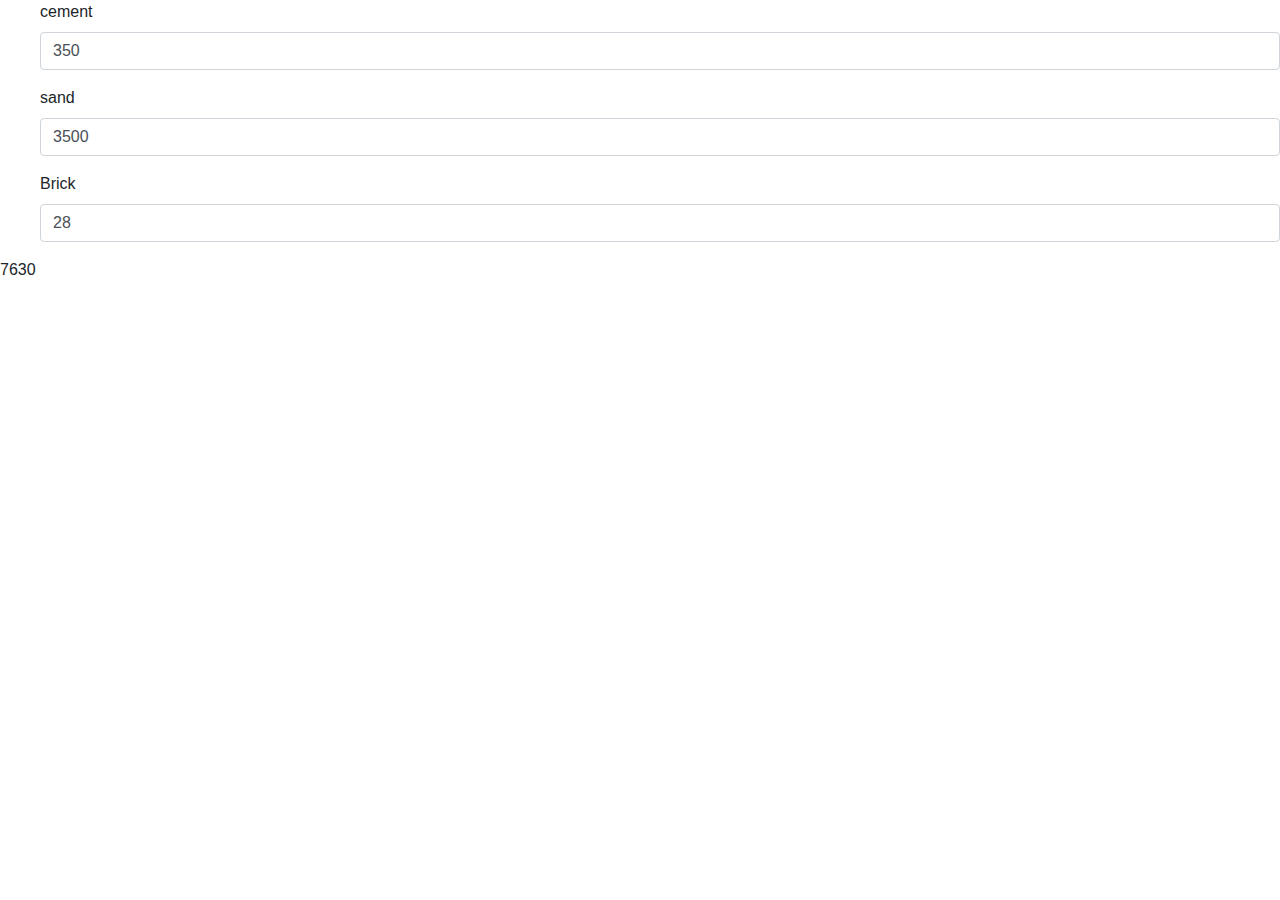
<file: brickwork/clcbrick/index.html>
<!doctype html>
<html data-n-head="" data-n-head-ssr>
  <head>
    <meta data-n-head="true" charset="utf-8"><meta data-n-head="true" content="width=device-width,initial-scale=1" name="viewport"><meta data-n-head="true" content="My striking Nuxt.js project" name="description" data-hid="description"><title data-n-head="true">hello</title><link href="/favicon.ico" rel="icon" data-n-head="true" type="image/x-icon"><link href="/_nuxt/manifest.15cd727ce6a8c73e7c5f.js" rel="preload" as="script"><link href="/_nuxt/vendor.82b22d6862b1cf9eb777.js" rel="preload" as="script"><link href="/_nuxt/app.4db358b554dfadce8427.js" rel="preload" as="script"><link href="/_nuxt/layouts_default.751d6f9c1ced7560e68f.js" rel="preload" as="script"><link href="/_nuxt/pages_brickwork_clcbrick_index.75bb3a0004581b214f6e.js" rel="preload" as="script"><link href="/_nuxt/pages_concrete_index.3c6d3c434a4111bf1624.js" rel="prefetch"><link href="/_nuxt/pages_index.f0a872bb9da4b3059c6a.js" rel="prefetch"><link href="/_nuxt/pages_concrete_m25_index.6a320e9172e9612db87c.js" rel="prefetch"><link href="/_nuxt/pages_concrete_m20_index.b2e20a693361f2ca16dd.js" rel="prefetch"><link href="/_nuxt/pages_brickwork_cementbrick_index.594ab6b3b85209d8ed14.js" rel="prefetch"><link href="/_nuxt/pages_concrete_m30_index.7bfd95ff3e62f8845824.js" rel="prefetch"><link href="/_nuxt/pages_brickwork_index.588f7d96a574bd3f298b.js" rel="prefetch"><style data-vue-ssr-id="23238f5d:0">/*!
 * Bootstrap v4.1.3 (https://getbootstrap.com/)
 * Copyright 2011-2018 The Bootstrap Authors
 * Copyright 2011-2018 Twitter, Inc.
 * Licensed under MIT (https://github.com/twbs/bootstrap/blob/master/LICENSE)
 */*,:after,:before{-webkit-box-sizing:border-box;box-sizing:border-box}html{font-family:sans-serif;line-height:1.15;-webkit-text-size-adjust:100%;-ms-text-size-adjust:100%;-ms-overflow-style:scrollbar;-webkit-tap-highlight-color:transparent}@-ms-viewport{width:device-width}article,aside,figcaption,figure,footer,header,hgroup,main,nav,section{display:block}body{margin:0;font-family:-apple-system,BlinkMacSystemFont,Segoe UI,Roboto,Helvetica Neue,Arial,sans-serif;font-size:16px;font-size:1rem;font-weight:400;line-height:1.5;color:#212529;text-align:left;background-color:#fff}[tabindex="-1"]:focus{outline:0!important}hr{-webkit-box-sizing:content-box;box-sizing:content-box;height:0;overflow:visible}h1,h2,h3,h4,h5,h6{margin-top:0;margin-bottom:8px;margin-bottom:.5rem}p{margin-top:0;margin-bottom:16px;margin-bottom:1rem}abbr[data-original-title],abbr[title]{text-decoration:underline;-webkit-text-decoration:underline dotted;text-decoration:underline dotted;cursor:help;border-bottom:0}address{font-style:normal;line-height:inherit}address,dl,ol,ul{margin-bottom:16px;margin-bottom:1rem}dl,ol,ul{margin-top:0}ol ol,ol ul,ul ol,ul ul{margin-bottom:0}dt{font-weight:700}dd{margin-bottom:8px;margin-bottom:.5rem;margin-left:0}blockquote{margin:0 0 16px;margin:0 0 1rem}dfn{font-style:italic}b,strong{font-weight:bolder}small{font-size:80%}sub,sup{position:relative;font-size:75%;line-height:0;vertical-align:baseline}sub{bottom:-.25em}sup{top:-.5em}a{color:#007bff;text-decoration:none;background-color:transparent;-webkit-text-decoration-skip:objects}a:hover{color:#0056b3;text-decoration:underline}a:not([href]):not([tabindex]),a:not([href]):not([tabindex]):focus,a:not([href]):not([tabindex]):hover{color:inherit;text-decoration:none}a:not([href]):not([tabindex]):focus{outline:0}code,kbd,pre,samp{font-family:SFMono-Regular,Menlo,Monaco,Consolas,Liberation Mono,Courier New,monospace;font-size:1em}pre{margin-top:0;margin-bottom:16px;margin-bottom:1rem;overflow:auto;-ms-overflow-style:scrollbar}figure{margin:0 0 16px;margin:0 0 1rem}img{border-style:none}img,svg{vertical-align:middle}svg{overflow:hidden}table{border-collapse:collapse}caption{padding-top:12px;padding-top:.75rem;padding-bottom:12px;padding-bottom:.75rem;color:#6c757d;text-align:left;caption-side:bottom}th{text-align:inherit}label{display:inline-block;margin-bottom:8px;margin-bottom:.5rem}button{border-radius:0}button:focus{outline:1px dotted;outline:5px auto -webkit-focus-ring-color}button,input,optgroup,select,textarea{margin:0;font-family:inherit;font-size:inherit;line-height:inherit}button,input{overflow:visible}button,select{text-transform:none}[type=reset],[type=submit],button,html [type=button]{-webkit-appearance:button}[type=button]::-moz-focus-inner,[type=reset]::-moz-focus-inner,[type=submit]::-moz-focus-inner,button::-moz-focus-inner{padding:0;border-style:none}input[type=checkbox],input[type=radio]{-webkit-box-sizing:border-box;box-sizing:border-box;padding:0}input[type=date],input[type=datetime-local],input[type=month],input[type=time]{-webkit-appearance:listbox}textarea{overflow:auto;resize:vertical}fieldset{min-width:0;padding:0;margin:0;border:0}legend{display:block;width:100%;max-width:100%;padding:0;margin-bottom:8px;margin-bottom:.5rem;font-size:24px;font-size:1.5rem;line-height:inherit;color:inherit;white-space:normal}progress{vertical-align:baseline}[type=number]::-webkit-inner-spin-button,[type=number]::-webkit-outer-spin-button{height:auto}[type=search]{outline-offset:-2px;-webkit-appearance:none}[type=search]::-webkit-search-cancel-button,[type=search]::-webkit-search-decoration{-webkit-appearance:none}::-webkit-file-upload-button{font:inherit;-webkit-appearance:button}output{display:inline-block}summary{display:list-item;cursor:pointer}template{display:none}[hidden]{display:none!important}.h1,.h2,.h3,.h4,.h5,.h6,h1,h2,h3,h4,h5,h6{margin-bottom:8px;margin-bottom:.5rem;font-family:inherit;font-weight:500;line-height:1.2;color:inherit}.h1,h1{font-size:40px;font-size:2.5rem}.h2,h2{font-size:32px;font-size:2rem}.h3,h3{font-size:28px;font-size:1.75rem}.h4,h4{font-size:24px;font-size:1.5rem}.h5,h5{font-size:20px;font-size:1.25rem}.h6,h6{font-size:16px;font-size:1rem}.lead{font-size:20px;font-size:1.25rem;font-weight:300}.display-1{font-size:96px;font-size:6rem}.display-1,.display-2{font-weight:300;line-height:1.2}.display-2{font-size:88px;font-size:5.5rem}.display-3{font-size:72px;font-size:4.5rem}.display-3,.display-4{font-weight:300;line-height:1.2}.display-4{font-size:56px;font-size:3.5rem}hr{margin-top:16px;margin-top:1rem;margin-bottom:16px;margin-bottom:1rem;border:0;border-top:1px solid rgba(0,0,0,.1)}.small,small{font-size:80%;font-weight:400}.mark,mark{padding:.2em;background-color:#fcf8e3}.list-inline,.list-unstyled{padding-left:0;list-style:none}.list-inline-item{display:inline-block}.list-inline-item:not(:last-child){margin-right:8px;margin-right:.5rem}.initialism{font-size:90%;text-transform:uppercase}.blockquote{margin-bottom:16px;margin-bottom:1rem;font-size:20px;font-size:1.25rem}.blockquote-footer{display:block;font-size:80%;color:#6c757d}.blockquote-footer:before{content:"\2014   \A0"}.img-fluid,.img-thumbnail{max-width:100%;height:auto}.img-thumbnail{padding:4px;padding:.25rem;background-color:#fff;border:1px solid #dee2e6;border-radius:.25rem}.figure{display:inline-block}.figure-img{margin-bottom:8px;margin-bottom:.5rem;line-height:1}.figure-caption{font-size:90%;color:#6c757d}code{font-size:87.5%;color:#e83e8c;word-break:break-word}a>code{color:inherit}kbd{padding:3.2px 6.4px;padding:.2rem .4rem;font-size:87.5%;color:#fff;background-color:#212529;border-radius:.2rem}kbd kbd{padding:0;font-size:100%;font-weight:700}pre{display:block;font-size:87.5%;color:#212529}pre code{font-size:inherit;color:inherit;word-break:normal}.pre-scrollable{max-height:340px;overflow-y:scroll}.container{width:100%;padding-right:15px;padding-left:15px;margin-right:auto;margin-left:auto}@media (min-width:576px){.container{max-width:540px}}@media (min-width:768px){.container{max-width:720px}}@media (min-width:992px){.container{max-width:960px}}@media (min-width:1200px){.container{max-width:1140px}}.container-fluid{width:100%;padding-right:15px;padding-left:15px;margin-right:auto;margin-left:auto}.row{display:-ms-flexbox;display:-webkit-box;display:flex;-ms-flex-wrap:wrap;flex-wrap:wrap;margin-right:-15px;margin-left:-15px}.no-gutters{margin-right:0;margin-left:0}.no-gutters>.col,.no-gutters>[class*=col-]{padding-right:0;padding-left:0}.col,.col-1,.col-10,.col-11,.col-12,.col-2,.col-3,.col-4,.col-5,.col-6,.col-7,.col-8,.col-9,.col-auto,.col-lg,.col-lg-1,.col-lg-10,.col-lg-11,.col-lg-12,.col-lg-2,.col-lg-3,.col-lg-4,.col-lg-5,.col-lg-6,.col-lg-7,.col-lg-8,.col-lg-9,.col-lg-auto,.col-md,.col-md-1,.col-md-10,.col-md-11,.col-md-12,.col-md-2,.col-md-3,.col-md-4,.col-md-5,.col-md-6,.col-md-7,.col-md-8,.col-md-9,.col-md-auto,.col-sm,.col-sm-1,.col-sm-10,.col-sm-11,.col-sm-12,.col-sm-2,.col-sm-3,.col-sm-4,.col-sm-5,.col-sm-6,.col-sm-7,.col-sm-8,.col-sm-9,.col-sm-auto,.col-xl,.col-xl-1,.col-xl-10,.col-xl-11,.col-xl-12,.col-xl-2,.col-xl-3,.col-xl-4,.col-xl-5,.col-xl-6,.col-xl-7,.col-xl-8,.col-xl-9,.col-xl-auto{position:relative;width:100%;min-height:1px;padding-right:15px;padding-left:15px}.col{-ms-flex-preferred-size:0;flex-basis:0;-ms-flex-positive:1;-webkit-box-flex:1;flex-grow:1;max-width:100%}.col-auto{-ms-flex:0 0 auto;flex:0 0 auto;width:auto;max-width:none}.col-1,.col-auto{-webkit-box-flex:0}.col-1{-ms-flex:0 0 8.333333%;flex:0 0 8.333333%;max-width:8.333333%}.col-2{-ms-flex:0 0 16.666667%;flex:0 0 16.666667%;max-width:16.666667%}.col-2,.col-3{-webkit-box-flex:0}.col-3{-ms-flex:0 0 25%;flex:0 0 25%;max-width:25%}.col-4{-ms-flex:0 0 33.333333%;flex:0 0 33.333333%;max-width:33.333333%}.col-4,.col-5{-webkit-box-flex:0}.col-5{-ms-flex:0 0 41.666667%;flex:0 0 41.666667%;max-width:41.666667%}.col-6{-ms-flex:0 0 50%;flex:0 0 50%;max-width:50%}.col-6,.col-7{-webkit-box-flex:0}.col-7{-ms-flex:0 0 58.333333%;flex:0 0 58.333333%;max-width:58.333333%}.col-8{-ms-flex:0 0 66.666667%;flex:0 0 66.666667%;max-width:66.666667%}.col-8,.col-9{-webkit-box-flex:0}.col-9{-ms-flex:0 0 75%;flex:0 0 75%;max-width:75%}.col-10{-ms-flex:0 0 83.333333%;flex:0 0 83.333333%;max-width:83.333333%}.col-10,.col-11{-webkit-box-flex:0}.col-11{-ms-flex:0 0 91.666667%;flex:0 0 91.666667%;max-width:91.666667%}.col-12{-ms-flex:0 0 100%;-webkit-box-flex:0;flex:0 0 100%;max-width:100%}.order-first{-ms-flex-order:-1;-webkit-box-ordinal-group:0;order:-1}.order-last{-ms-flex-order:13;-webkit-box-ordinal-group:14;order:13}.order-0{-ms-flex-order:0;-webkit-box-ordinal-group:1;order:0}.order-1{-ms-flex-order:1;-webkit-box-ordinal-group:2;order:1}.order-2{-ms-flex-order:2;-webkit-box-ordinal-group:3;order:2}.order-3{-ms-flex-order:3;-webkit-box-ordinal-group:4;order:3}.order-4{-ms-flex-order:4;-webkit-box-ordinal-group:5;order:4}.order-5{-ms-flex-order:5;-webkit-box-ordinal-group:6;order:5}.order-6{-ms-flex-order:6;-webkit-box-ordinal-group:7;order:6}.order-7{-ms-flex-order:7;-webkit-box-ordinal-group:8;order:7}.order-8{-ms-flex-order:8;-webkit-box-ordinal-group:9;order:8}.order-9{-ms-flex-order:9;-webkit-box-ordinal-group:10;order:9}.order-10{-ms-flex-order:10;-webkit-box-ordinal-group:11;order:10}.order-11{-ms-flex-order:11;-webkit-box-ordinal-group:12;order:11}.order-12{-ms-flex-order:12;-webkit-box-ordinal-group:13;order:12}.offset-1{margin-left:8.333333%}.offset-2{margin-left:16.666667%}.offset-3{margin-left:25%}.offset-4{margin-left:33.333333%}.offset-5{margin-left:41.666667%}.offset-6{margin-left:50%}.offset-7{margin-left:58.333333%}.offset-8{margin-left:66.666667%}.offset-9{margin-left:75%}.offset-10{margin-left:83.333333%}.offset-11{margin-left:91.666667%}@media (min-width:576px){.col-sm{-ms-flex-preferred-size:0;flex-basis:0;-ms-flex-positive:1;-webkit-box-flex:1;flex-grow:1;max-width:100%}.col-sm-auto{-ms-flex:0 0 auto;-webkit-box-flex:0;flex:0 0 auto;width:auto;max-width:none}.col-sm-1{-ms-flex:0 0 8.333333%;-webkit-box-flex:0;flex:0 0 8.333333%;max-width:8.333333%}.col-sm-2{-ms-flex:0 0 16.666667%;-webkit-box-flex:0;flex:0 0 16.666667%;max-width:16.666667%}.col-sm-3{-ms-flex:0 0 25%;-webkit-box-flex:0;flex:0 0 25%;max-width:25%}.col-sm-4{-ms-flex:0 0 33.333333%;-webkit-box-flex:0;flex:0 0 33.333333%;max-width:33.333333%}.col-sm-5{-ms-flex:0 0 41.666667%;-webkit-box-flex:0;flex:0 0 41.666667%;max-width:41.666667%}.col-sm-6{-ms-flex:0 0 50%;-webkit-box-flex:0;flex:0 0 50%;max-width:50%}.col-sm-7{-ms-flex:0 0 58.333333%;-webkit-box-flex:0;flex:0 0 58.333333%;max-width:58.333333%}.col-sm-8{-ms-flex:0 0 66.666667%;-webkit-box-flex:0;flex:0 0 66.666667%;max-width:66.666667%}.col-sm-9{-ms-flex:0 0 75%;-webkit-box-flex:0;flex:0 0 75%;max-width:75%}.col-sm-10{-ms-flex:0 0 83.333333%;-webkit-box-flex:0;flex:0 0 83.333333%;max-width:83.333333%}.col-sm-11{-ms-flex:0 0 91.666667%;-webkit-box-flex:0;flex:0 0 91.666667%;max-width:91.666667%}.col-sm-12{-ms-flex:0 0 100%;-webkit-box-flex:0;flex:0 0 100%;max-width:100%}.order-sm-first{-ms-flex-order:-1;-webkit-box-ordinal-group:0;order:-1}.order-sm-last{-ms-flex-order:13;-webkit-box-ordinal-group:14;order:13}.order-sm-0{-ms-flex-order:0;-webkit-box-ordinal-group:1;order:0}.order-sm-1{-ms-flex-order:1;-webkit-box-ordinal-group:2;order:1}.order-sm-2{-ms-flex-order:2;-webkit-box-ordinal-group:3;order:2}.order-sm-3{-ms-flex-order:3;-webkit-box-ordinal-group:4;order:3}.order-sm-4{-ms-flex-order:4;-webkit-box-ordinal-group:5;order:4}.order-sm-5{-ms-flex-order:5;-webkit-box-ordinal-group:6;order:5}.order-sm-6{-ms-flex-order:6;-webkit-box-ordinal-group:7;order:6}.order-sm-7{-ms-flex-order:7;-webkit-box-ordinal-group:8;order:7}.order-sm-8{-ms-flex-order:8;-webkit-box-ordinal-group:9;order:8}.order-sm-9{-ms-flex-order:9;-webkit-box-ordinal-group:10;order:9}.order-sm-10{-ms-flex-order:10;-webkit-box-ordinal-group:11;order:10}.order-sm-11{-ms-flex-order:11;-webkit-box-ordinal-group:12;order:11}.order-sm-12{-ms-flex-order:12;-webkit-box-ordinal-group:13;order:12}.offset-sm-0{margin-left:0}.offset-sm-1{margin-left:8.333333%}.offset-sm-2{margin-left:16.666667%}.offset-sm-3{margin-left:25%}.offset-sm-4{margin-left:33.333333%}.offset-sm-5{margin-left:41.666667%}.offset-sm-6{margin-left:50%}.offset-sm-7{margin-left:58.333333%}.offset-sm-8{margin-left:66.666667%}.offset-sm-9{margin-left:75%}.offset-sm-10{margin-left:83.333333%}.offset-sm-11{margin-left:91.666667%}}@media (min-width:768px){.col-md{-ms-flex-preferred-size:0;flex-basis:0;-ms-flex-positive:1;-webkit-box-flex:1;flex-grow:1;max-width:100%}.col-md-auto{-ms-flex:0 0 auto;-webkit-box-flex:0;flex:0 0 auto;width:auto;max-width:none}.col-md-1{-ms-flex:0 0 8.333333%;-webkit-box-flex:0;flex:0 0 8.333333%;max-width:8.333333%}.col-md-2{-ms-flex:0 0 16.666667%;-webkit-box-flex:0;flex:0 0 16.666667%;max-width:16.666667%}.col-md-3{-ms-flex:0 0 25%;-webkit-box-flex:0;flex:0 0 25%;max-width:25%}.col-md-4{-ms-flex:0 0 33.333333%;-webkit-box-flex:0;flex:0 0 33.333333%;max-width:33.333333%}.col-md-5{-ms-flex:0 0 41.666667%;-webkit-box-flex:0;flex:0 0 41.666667%;max-width:41.666667%}.col-md-6{-ms-flex:0 0 50%;-webkit-box-flex:0;flex:0 0 50%;max-width:50%}.col-md-7{-ms-flex:0 0 58.333333%;-webkit-box-flex:0;flex:0 0 58.333333%;max-width:58.333333%}.col-md-8{-ms-flex:0 0 66.666667%;-webkit-box-flex:0;flex:0 0 66.666667%;max-width:66.666667%}.col-md-9{-ms-flex:0 0 75%;-webkit-box-flex:0;flex:0 0 75%;max-width:75%}.col-md-10{-ms-flex:0 0 83.333333%;-webkit-box-flex:0;flex:0 0 83.333333%;max-width:83.333333%}.col-md-11{-ms-flex:0 0 91.666667%;-webkit-box-flex:0;flex:0 0 91.666667%;max-width:91.666667%}.col-md-12{-ms-flex:0 0 100%;-webkit-box-flex:0;flex:0 0 100%;max-width:100%}.order-md-first{-ms-flex-order:-1;-webkit-box-ordinal-group:0;order:-1}.order-md-last{-ms-flex-order:13;-webkit-box-ordinal-group:14;order:13}.order-md-0{-ms-flex-order:0;-webkit-box-ordinal-group:1;order:0}.order-md-1{-ms-flex-order:1;-webkit-box-ordinal-group:2;order:1}.order-md-2{-ms-flex-order:2;-webkit-box-ordinal-group:3;order:2}.order-md-3{-ms-flex-order:3;-webkit-box-ordinal-group:4;order:3}.order-md-4{-ms-flex-order:4;-webkit-box-ordinal-group:5;order:4}.order-md-5{-ms-flex-order:5;-webkit-box-ordinal-group:6;order:5}.order-md-6{-ms-flex-order:6;-webkit-box-ordinal-group:7;order:6}.order-md-7{-ms-flex-order:7;-webkit-box-ordinal-group:8;order:7}.order-md-8{-ms-flex-order:8;-webkit-box-ordinal-group:9;order:8}.order-md-9{-ms-flex-order:9;-webkit-box-ordinal-group:10;order:9}.order-md-10{-ms-flex-order:10;-webkit-box-ordinal-group:11;order:10}.order-md-11{-ms-flex-order:11;-webkit-box-ordinal-group:12;order:11}.order-md-12{-ms-flex-order:12;-webkit-box-ordinal-group:13;order:12}.offset-md-0{margin-left:0}.offset-md-1{margin-left:8.333333%}.offset-md-2{margin-left:16.666667%}.offset-md-3{margin-left:25%}.offset-md-4{margin-left:33.333333%}.offset-md-5{margin-left:41.666667%}.offset-md-6{margin-left:50%}.offset-md-7{margin-left:58.333333%}.offset-md-8{margin-left:66.666667%}.offset-md-9{margin-left:75%}.offset-md-10{margin-left:83.333333%}.offset-md-11{margin-left:91.666667%}}@media (min-width:992px){.col-lg{-ms-flex-preferred-size:0;flex-basis:0;-ms-flex-positive:1;-webkit-box-flex:1;flex-grow:1;max-width:100%}.col-lg-auto{-ms-flex:0 0 auto;-webkit-box-flex:0;flex:0 0 auto;width:auto;max-width:none}.col-lg-1{-ms-flex:0 0 8.333333%;-webkit-box-flex:0;flex:0 0 8.333333%;max-width:8.333333%}.col-lg-2{-ms-flex:0 0 16.666667%;-webkit-box-flex:0;flex:0 0 16.666667%;max-width:16.666667%}.col-lg-3{-ms-flex:0 0 25%;-webkit-box-flex:0;flex:0 0 25%;max-width:25%}.col-lg-4{-ms-flex:0 0 33.333333%;-webkit-box-flex:0;flex:0 0 33.333333%;max-width:33.333333%}.col-lg-5{-ms-flex:0 0 41.666667%;-webkit-box-flex:0;flex:0 0 41.666667%;max-width:41.666667%}.col-lg-6{-ms-flex:0 0 50%;-webkit-box-flex:0;flex:0 0 50%;max-width:50%}.col-lg-7{-ms-flex:0 0 58.333333%;-webkit-box-flex:0;flex:0 0 58.333333%;max-width:58.333333%}.col-lg-8{-ms-flex:0 0 66.666667%;-webkit-box-flex:0;flex:0 0 66.666667%;max-width:66.666667%}.col-lg-9{-ms-flex:0 0 75%;-webkit-box-flex:0;flex:0 0 75%;max-width:75%}.col-lg-10{-ms-flex:0 0 83.333333%;-webkit-box-flex:0;flex:0 0 83.333333%;max-width:83.333333%}.col-lg-11{-ms-flex:0 0 91.666667%;-webkit-box-flex:0;flex:0 0 91.666667%;max-width:91.666667%}.col-lg-12{-ms-flex:0 0 100%;-webkit-box-flex:0;flex:0 0 100%;max-width:100%}.order-lg-first{-ms-flex-order:-1;-webkit-box-ordinal-group:0;order:-1}.order-lg-last{-ms-flex-order:13;-webkit-box-ordinal-group:14;order:13}.order-lg-0{-ms-flex-order:0;-webkit-box-ordinal-group:1;order:0}.order-lg-1{-ms-flex-order:1;-webkit-box-ordinal-group:2;order:1}.order-lg-2{-ms-flex-order:2;-webkit-box-ordinal-group:3;order:2}.order-lg-3{-ms-flex-order:3;-webkit-box-ordinal-group:4;order:3}.order-lg-4{-ms-flex-order:4;-webkit-box-ordinal-group:5;order:4}.order-lg-5{-ms-flex-order:5;-webkit-box-ordinal-group:6;order:5}.order-lg-6{-ms-flex-order:6;-webkit-box-ordinal-group:7;order:6}.order-lg-7{-ms-flex-order:7;-webkit-box-ordinal-group:8;order:7}.order-lg-8{-ms-flex-order:8;-webkit-box-ordinal-group:9;order:8}.order-lg-9{-ms-flex-order:9;-webkit-box-ordinal-group:10;order:9}.order-lg-10{-ms-flex-order:10;-webkit-box-ordinal-group:11;order:10}.order-lg-11{-ms-flex-order:11;-webkit-box-ordinal-group:12;order:11}.order-lg-12{-ms-flex-order:12;-webkit-box-ordinal-group:13;order:12}.offset-lg-0{margin-left:0}.offset-lg-1{margin-left:8.333333%}.offset-lg-2{margin-left:16.666667%}.offset-lg-3{margin-left:25%}.offset-lg-4{margin-left:33.333333%}.offset-lg-5{margin-left:41.666667%}.offset-lg-6{margin-left:50%}.offset-lg-7{margin-left:58.333333%}.offset-lg-8{margin-left:66.666667%}.offset-lg-9{margin-left:75%}.offset-lg-10{margin-left:83.333333%}.offset-lg-11{margin-left:91.666667%}}@media (min-width:1200px){.col-xl{-ms-flex-preferred-size:0;flex-basis:0;-ms-flex-positive:1;-webkit-box-flex:1;flex-grow:1;max-width:100%}.col-xl-auto{-ms-flex:0 0 auto;-webkit-box-flex:0;flex:0 0 auto;width:auto;max-width:none}.col-xl-1{-ms-flex:0 0 8.333333%;-webkit-box-flex:0;flex:0 0 8.333333%;max-width:8.333333%}.col-xl-2{-ms-flex:0 0 16.666667%;-webkit-box-flex:0;flex:0 0 16.666667%;max-width:16.666667%}.col-xl-3{-ms-flex:0 0 25%;-webkit-box-flex:0;flex:0 0 25%;max-width:25%}.col-xl-4{-ms-flex:0 0 33.333333%;-webkit-box-flex:0;flex:0 0 33.333333%;max-width:33.333333%}.col-xl-5{-ms-flex:0 0 41.666667%;-webkit-box-flex:0;flex:0 0 41.666667%;max-width:41.666667%}.col-xl-6{-ms-flex:0 0 50%;-webkit-box-flex:0;flex:0 0 50%;max-width:50%}.col-xl-7{-ms-flex:0 0 58.333333%;-webkit-box-flex:0;flex:0 0 58.333333%;max-width:58.333333%}.col-xl-8{-ms-flex:0 0 66.666667%;-webkit-box-flex:0;flex:0 0 66.666667%;max-width:66.666667%}.col-xl-9{-ms-flex:0 0 75%;-webkit-box-flex:0;flex:0 0 75%;max-width:75%}.col-xl-10{-ms-flex:0 0 83.333333%;-webkit-box-flex:0;flex:0 0 83.333333%;max-width:83.333333%}.col-xl-11{-ms-flex:0 0 91.666667%;-webkit-box-flex:0;flex:0 0 91.666667%;max-width:91.666667%}.col-xl-12{-ms-flex:0 0 100%;-webkit-box-flex:0;flex:0 0 100%;max-width:100%}.order-xl-first{-ms-flex-order:-1;-webkit-box-ordinal-group:0;order:-1}.order-xl-last{-ms-flex-order:13;-webkit-box-ordinal-group:14;order:13}.order-xl-0{-ms-flex-order:0;-webkit-box-ordinal-group:1;order:0}.order-xl-1{-ms-flex-order:1;-webkit-box-ordinal-group:2;order:1}.order-xl-2{-ms-flex-order:2;-webkit-box-ordinal-group:3;order:2}.order-xl-3{-ms-flex-order:3;-webkit-box-ordinal-group:4;order:3}.order-xl-4{-ms-flex-order:4;-webkit-box-ordinal-group:5;order:4}.order-xl-5{-ms-flex-order:5;-webkit-box-ordinal-group:6;order:5}.order-xl-6{-ms-flex-order:6;-webkit-box-ordinal-group:7;order:6}.order-xl-7{-ms-flex-order:7;-webkit-box-ordinal-group:8;order:7}.order-xl-8{-ms-flex-order:8;-webkit-box-ordinal-group:9;order:8}.order-xl-9{-ms-flex-order:9;-webkit-box-ordinal-group:10;order:9}.order-xl-10{-ms-flex-order:10;-webkit-box-ordinal-group:11;order:10}.order-xl-11{-ms-flex-order:11;-webkit-box-ordinal-group:12;order:11}.order-xl-12{-ms-flex-order:12;-webkit-box-ordinal-group:13;order:12}.offset-xl-0{margin-left:0}.offset-xl-1{margin-left:8.333333%}.offset-xl-2{margin-left:16.666667%}.offset-xl-3{margin-left:25%}.offset-xl-4{margin-left:33.333333%}.offset-xl-5{margin-left:41.666667%}.offset-xl-6{margin-left:50%}.offset-xl-7{margin-left:58.333333%}.offset-xl-8{margin-left:66.666667%}.offset-xl-9{margin-left:75%}.offset-xl-10{margin-left:83.333333%}.offset-xl-11{margin-left:91.666667%}}.table{width:100%;margin-bottom:16px;margin-bottom:1rem;background-color:transparent}.table td,.table th{padding:12px;padding:.75rem;vertical-align:top;border-top:1px solid #dee2e6}.table thead th{vertical-align:bottom;border-bottom:2px solid #dee2e6}.table tbody+tbody{border-top:2px solid #dee2e6}.table .table{background-color:#fff}.table-sm td,.table-sm th{padding:4.8px;padding:.3rem}.table-bordered,.table-bordered td,.table-bordered th{border:1px solid #dee2e6}.table-bordered thead td,.table-bordered thead th{border-bottom-width:2px}.table-borderless tbody+tbody,.table-borderless td,.table-borderless th,.table-borderless thead th{border:0}.table-striped tbody tr:nth-of-type(odd){background-color:rgba(0,0,0,.05)}.table-hover tbody tr:hover{background-color:rgba(0,0,0,.075)}.table-primary,.table-primary>td,.table-primary>th{background-color:#b8daff}.table-hover .table-primary:hover,.table-hover .table-primary:hover>td,.table-hover .table-primary:hover>th{background-color:#9fcdff}.table-secondary,.table-secondary>td,.table-secondary>th{background-color:#d6d8db}.table-hover .table-secondary:hover,.table-hover .table-secondary:hover>td,.table-hover .table-secondary:hover>th{background-color:#c8cbcf}.table-success,.table-success>td,.table-success>th{background-color:#c3e6cb}.table-hover .table-success:hover,.table-hover .table-success:hover>td,.table-hover .table-success:hover>th{background-color:#b1dfbb}.table-info,.table-info>td,.table-info>th{background-color:#bee5eb}.table-hover .table-info:hover,.table-hover .table-info:hover>td,.table-hover .table-info:hover>th{background-color:#abdde5}.table-warning,.table-warning>td,.table-warning>th{background-color:#ffeeba}.table-hover .table-warning:hover,.table-hover .table-warning:hover>td,.table-hover .table-warning:hover>th{background-color:#ffe8a1}.table-danger,.table-danger>td,.table-danger>th{background-color:#f5c6cb}.table-hover .table-danger:hover,.table-hover .table-danger:hover>td,.table-hover .table-danger:hover>th{background-color:#f1b0b7}.table-light,.table-light>td,.table-light>th{background-color:#fdfdfe}.table-hover .table-light:hover,.table-hover .table-light:hover>td,.table-hover .table-light:hover>th{background-color:#ececf6}.table-dark,.table-dark>td,.table-dark>th{background-color:#c6c8ca}.table-hover .table-dark:hover,.table-hover .table-dark:hover>td,.table-hover .table-dark:hover>th{background-color:#b9bbbe}.table-active,.table-active>td,.table-active>th,.table-hover .table-active:hover,.table-hover .table-active:hover>td,.table-hover .table-active:hover>th{background-color:rgba(0,0,0,.075)}.table .thead-dark th{color:#fff;background-color:#212529;border-color:#32383e}.table .thead-light th{color:#495057;background-color:#e9ecef;border-color:#dee2e6}.table-dark{color:#fff;background-color:#212529}.table-dark td,.table-dark th,.table-dark thead th{border-color:#32383e}.table-dark.table-bordered{border:0}.table-dark.table-striped tbody tr:nth-of-type(odd){background-color:hsla(0,0%,100%,.05)}.table-dark.table-hover tbody tr:hover{background-color:hsla(0,0%,100%,.075)}@media (max-width:575.98px){.table-responsive-sm{display:block;width:100%;overflow-x:auto;-webkit-overflow-scrolling:touch;-ms-overflow-style:-ms-autohiding-scrollbar}.table-responsive-sm>.table-bordered{border:0}}@media (max-width:767.98px){.table-responsive-md{display:block;width:100%;overflow-x:auto;-webkit-overflow-scrolling:touch;-ms-overflow-style:-ms-autohiding-scrollbar}.table-responsive-md>.table-bordered{border:0}}@media (max-width:991.98px){.table-responsive-lg{display:block;width:100%;overflow-x:auto;-webkit-overflow-scrolling:touch;-ms-overflow-style:-ms-autohiding-scrollbar}.table-responsive-lg>.table-bordered{border:0}}@media (max-width:1199.98px){.table-responsive-xl{display:block;width:100%;overflow-x:auto;-webkit-overflow-scrolling:touch;-ms-overflow-style:-ms-autohiding-scrollbar}.table-responsive-xl>.table-bordered{border:0}}.table-responsive{display:block;width:100%;overflow-x:auto;-webkit-overflow-scrolling:touch;-ms-overflow-style:-ms-autohiding-scrollbar}.table-responsive>.table-bordered{border:0}.form-control{display:block;width:100%;height:calc(2.25rem + 2px);padding:6px 12px;padding:.375rem .75rem;font-size:16px;font-size:1rem;line-height:1.5;color:#495057;background-color:#fff;background-clip:padding-box;border:1px solid #ced4da;border-radius:.25rem;-webkit-transition:border-color .15s ease-in-out,-webkit-box-shadow .15s ease-in-out;transition:border-color .15s ease-in-out,-webkit-box-shadow .15s ease-in-out;transition:border-color .15s ease-in-out,box-shadow .15s ease-in-out;transition:border-color .15s ease-in-out,box-shadow .15s ease-in-out,-webkit-box-shadow .15s ease-in-out}@media screen and (prefers-reduced-motion:reduce){.form-control{-webkit-transition:none;transition:none}}.form-control::-ms-expand{background-color:transparent;border:0}.form-control:focus{color:#495057;background-color:#fff;border-color:#80bdff;outline:0;-webkit-box-shadow:0 0 0 .2rem rgba(0,123,255,.25);box-shadow:0 0 0 .2rem rgba(0,123,255,.25)}.form-control::-webkit-input-placeholder{color:#6c757d;opacity:1}.form-control:-ms-input-placeholder,.form-control::-ms-input-placeholder{color:#6c757d;opacity:1}.form-control::placeholder{color:#6c757d;opacity:1}.form-control:disabled,.form-control[readonly]{background-color:#e9ecef;opacity:1}select.form-control:focus::-ms-value{color:#495057;background-color:#fff}.form-control-file,.form-control-range{display:block;width:100%}.col-form-label{padding-top:calc(.375rem + 1px);padding-bottom:calc(.375rem + 1px);margin-bottom:0;font-size:inherit;line-height:1.5}.col-form-label-lg{padding-top:calc(.5rem + 1px);padding-bottom:calc(.5rem + 1px);font-size:20px;font-size:1.25rem;line-height:1.5}.col-form-label-sm{padding-top:calc(.25rem + 1px);padding-bottom:calc(.25rem + 1px);font-size:14px;font-size:.875rem;line-height:1.5}.form-control-plaintext{display:block;width:100%;padding-top:6px;padding-top:.375rem;padding-bottom:6px;padding-bottom:.375rem;margin-bottom:0;line-height:1.5;color:#212529;background-color:transparent;border:solid transparent;border-width:1px 0}.form-control-plaintext.form-control-lg,.form-control-plaintext.form-control-sm{padding-right:0;padding-left:0}.form-control-sm{height:calc(1.8125rem + 2px);padding:4px 8px;padding:.25rem .5rem;font-size:14px;font-size:.875rem;line-height:1.5;border-radius:.2rem}.form-control-lg{height:calc(2.875rem + 2px);padding:8px 16px;padding:.5rem 1rem;font-size:20px;font-size:1.25rem;line-height:1.5;border-radius:.3rem}select.form-control[multiple],select.form-control[size],textarea.form-control{height:auto}.form-group{margin-bottom:16px;margin-bottom:1rem}.form-text{display:block;margin-top:4px;margin-top:.25rem}.form-row{display:-ms-flexbox;display:-webkit-box;display:flex;-ms-flex-wrap:wrap;flex-wrap:wrap;margin-right:-5px;margin-left:-5px}.form-row>.col,.form-row>[class*=col-]{padding-right:5px;padding-left:5px}.form-check{position:relative;display:block;padding-left:20px;padding-left:1.25rem}.form-check-input{position:absolute;margin-top:4.8px;margin-top:.3rem;margin-left:-20px;margin-left:-1.25rem}.form-check-input:disabled~.form-check-label{color:#6c757d}.form-check-label{margin-bottom:0}.form-check-inline{display:-ms-inline-flexbox;display:-webkit-inline-box;display:inline-flex;-ms-flex-align:center;-webkit-box-align:center;align-items:center;padding-left:0;margin-right:12px;margin-right:.75rem}.form-check-inline .form-check-input{position:static;margin-top:0;margin-right:5px;margin-right:.3125rem;margin-left:0}.valid-feedback{display:none;width:100%;margin-top:4px;margin-top:.25rem;font-size:80%;color:#28a745}.valid-tooltip{position:absolute;top:100%;z-index:5;display:none;max-width:100%;padding:4px 8px;padding:.25rem .5rem;margin-top:1.6px;margin-top:.1rem;font-size:14px;font-size:.875rem;line-height:1.5;color:#fff;background-color:rgba(40,167,69,.9);border-radius:.25rem}.custom-select.is-valid,.form-control.is-valid,.was-validated .custom-select:valid,.was-validated .form-control:valid{border-color:#28a745}.custom-select.is-valid:focus,.form-control.is-valid:focus,.was-validated .custom-select:valid:focus,.was-validated .form-control:valid:focus{border-color:#28a745;-webkit-box-shadow:0 0 0 .2rem rgba(40,167,69,.25);box-shadow:0 0 0 .2rem rgba(40,167,69,.25)}.custom-select.is-valid~.valid-feedback,.custom-select.is-valid~.valid-tooltip,.form-control-file.is-valid~.valid-feedback,.form-control-file.is-valid~.valid-tooltip,.form-control.is-valid~.valid-feedback,.form-control.is-valid~.valid-tooltip,.was-validated .custom-select:valid~.valid-feedback,.was-validated .custom-select:valid~.valid-tooltip,.was-validated .form-control-file:valid~.valid-feedback,.was-validated .form-control-file:valid~.valid-tooltip,.was-validated .form-control:valid~.valid-feedback,.was-validated .form-control:valid~.valid-tooltip{display:block}.form-check-input.is-valid~.form-check-label,.was-validated .form-check-input:valid~.form-check-label{color:#28a745}.form-check-input.is-valid~.valid-feedback,.form-check-input.is-valid~.valid-tooltip,.was-validated .form-check-input:valid~.valid-feedback,.was-validated .form-check-input:valid~.valid-tooltip{display:block}.custom-control-input.is-valid~.custom-control-label,.was-validated .custom-control-input:valid~.custom-control-label{color:#28a745}.custom-control-input.is-valid~.custom-control-label:before,.was-validated .custom-control-input:valid~.custom-control-label:before{background-color:#71dd8a}.custom-control-input.is-valid~.valid-feedback,.custom-control-input.is-valid~.valid-tooltip,.was-validated .custom-control-input:valid~.valid-feedback,.was-validated .custom-control-input:valid~.valid-tooltip{display:block}.custom-control-input.is-valid:checked~.custom-control-label:before,.was-validated .custom-control-input:valid:checked~.custom-control-label:before{background-color:#34ce57}.custom-control-input.is-valid:focus~.custom-control-label:before,.was-validated .custom-control-input:valid:focus~.custom-control-label:before{-webkit-box-shadow:0 0 0 1px #fff,0 0 0 .2rem rgba(40,167,69,.25);box-shadow:0 0 0 1px #fff,0 0 0 .2rem rgba(40,167,69,.25)}.custom-file-input.is-valid~.custom-file-label,.was-validated .custom-file-input:valid~.custom-file-label{border-color:#28a745}.custom-file-input.is-valid~.custom-file-label:after,.was-validated .custom-file-input:valid~.custom-file-label:after{border-color:inherit}.custom-file-input.is-valid~.valid-feedback,.custom-file-input.is-valid~.valid-tooltip,.was-validated .custom-file-input:valid~.valid-feedback,.was-validated .custom-file-input:valid~.valid-tooltip{display:block}.custom-file-input.is-valid:focus~.custom-file-label,.was-validated .custom-file-input:valid:focus~.custom-file-label{-webkit-box-shadow:0 0 0 .2rem rgba(40,167,69,.25);box-shadow:0 0 0 .2rem rgba(40,167,69,.25)}.invalid-feedback{display:none;width:100%;margin-top:4px;margin-top:.25rem;font-size:80%;color:#dc3545}.invalid-tooltip{position:absolute;top:100%;z-index:5;display:none;max-width:100%;padding:4px 8px;padding:.25rem .5rem;margin-top:1.6px;margin-top:.1rem;font-size:14px;font-size:.875rem;line-height:1.5;color:#fff;background-color:rgba(220,53,69,.9);border-radius:.25rem}.custom-select.is-invalid,.form-control.is-invalid,.was-validated .custom-select:invalid,.was-validated .form-control:invalid{border-color:#dc3545}.custom-select.is-invalid:focus,.form-control.is-invalid:focus,.was-validated .custom-select:invalid:focus,.was-validated .form-control:invalid:focus{border-color:#dc3545;-webkit-box-shadow:0 0 0 .2rem rgba(220,53,69,.25);box-shadow:0 0 0 .2rem rgba(220,53,69,.25)}.custom-select.is-invalid~.invalid-feedback,.custom-select.is-invalid~.invalid-tooltip,.form-control-file.is-invalid~.invalid-feedback,.form-control-file.is-invalid~.invalid-tooltip,.form-control.is-invalid~.invalid-feedback,.form-control.is-invalid~.invalid-tooltip,.was-validated .custom-select:invalid~.invalid-feedback,.was-validated .custom-select:invalid~.invalid-tooltip,.was-validated .form-control-file:invalid~.invalid-feedback,.was-validated .form-control-file:invalid~.invalid-tooltip,.was-validated .form-control:invalid~.invalid-feedback,.was-validated .form-control:invalid~.invalid-tooltip{display:block}.form-check-input.is-invalid~.form-check-label,.was-validated .form-check-input:invalid~.form-check-label{color:#dc3545}.form-check-input.is-invalid~.invalid-feedback,.form-check-input.is-invalid~.invalid-tooltip,.was-validated .form-check-input:invalid~.invalid-feedback,.was-validated .form-check-input:invalid~.invalid-tooltip{display:block}.custom-control-input.is-invalid~.custom-control-label,.was-validated .custom-control-input:invalid~.custom-control-label{color:#dc3545}.custom-control-input.is-invalid~.custom-control-label:before,.was-validated .custom-control-input:invalid~.custom-control-label:before{background-color:#efa2a9}.custom-control-input.is-invalid~.invalid-feedback,.custom-control-input.is-invalid~.invalid-tooltip,.was-validated .custom-control-input:invalid~.invalid-feedback,.was-validated .custom-control-input:invalid~.invalid-tooltip{display:block}.custom-control-input.is-invalid:checked~.custom-control-label:before,.was-validated .custom-control-input:invalid:checked~.custom-control-label:before{background-color:#e4606d}.custom-control-input.is-invalid:focus~.custom-control-label:before,.was-validated .custom-control-input:invalid:focus~.custom-control-label:before{-webkit-box-shadow:0 0 0 1px #fff,0 0 0 .2rem rgba(220,53,69,.25);box-shadow:0 0 0 1px #fff,0 0 0 .2rem rgba(220,53,69,.25)}.custom-file-input.is-invalid~.custom-file-label,.was-validated .custom-file-input:invalid~.custom-file-label{border-color:#dc3545}.custom-file-input.is-invalid~.custom-file-label:after,.was-validated .custom-file-input:invalid~.custom-file-label:after{border-color:inherit}.custom-file-input.is-invalid~.invalid-feedback,.custom-file-input.is-invalid~.invalid-tooltip,.was-validated .custom-file-input:invalid~.invalid-feedback,.was-validated .custom-file-input:invalid~.invalid-tooltip{display:block}.custom-file-input.is-invalid:focus~.custom-file-label,.was-validated .custom-file-input:invalid:focus~.custom-file-label{-webkit-box-shadow:0 0 0 .2rem rgba(220,53,69,.25);box-shadow:0 0 0 .2rem rgba(220,53,69,.25)}.form-inline{display:-ms-flexbox;display:-webkit-box;display:flex;-ms-flex-flow:row wrap;-webkit-box-orient:horizontal;-webkit-box-direction:normal;flex-flow:row wrap;-ms-flex-align:center;-webkit-box-align:center;align-items:center}.form-inline .form-check{width:100%}@media (min-width:576px){.form-inline label{-ms-flex-align:center;-ms-flex-pack:center;-webkit-box-pack:center;justify-content:center}.form-inline .form-group,.form-inline label{display:-ms-flexbox;display:-webkit-box;display:flex;-webkit-box-align:center;align-items:center;margin-bottom:0}.form-inline .form-group{-ms-flex:0 0 auto;-webkit-box-flex:0;flex:0 0 auto;-ms-flex-flow:row wrap;-webkit-box-orient:horizontal;-webkit-box-direction:normal;flex-flow:row wrap;-ms-flex-align:center}.form-inline .form-control{display:inline-block;width:auto;vertical-align:middle}.form-inline .form-control-plaintext{display:inline-block}.form-inline .custom-select,.form-inline .input-group{width:auto}.form-inline .form-check{display:-ms-flexbox;display:-webkit-box;display:flex;-ms-flex-align:center;-webkit-box-align:center;align-items:center;-ms-flex-pack:center;-webkit-box-pack:center;justify-content:center;width:auto;padding-left:0}.form-inline .form-check-input{position:relative;margin-top:0;margin-right:.25rem;margin-left:0}.form-inline .custom-control{-ms-flex-align:center;-webkit-box-align:center;align-items:center;-ms-flex-pack:center;-webkit-box-pack:center;justify-content:center}.form-inline .custom-control-label{margin-bottom:0}}.btn{display:inline-block;font-weight:400;text-align:center;white-space:nowrap;vertical-align:middle;-webkit-user-select:none;-moz-user-select:none;-ms-user-select:none;user-select:none;border:1px solid transparent;padding:6px 12px;padding:.375rem .75rem;font-size:16px;font-size:1rem;line-height:1.5;border-radius:.25rem;-webkit-transition:color .15s ease-in-out,background-color .15s ease-in-out,border-color .15s ease-in-out,-webkit-box-shadow .15s ease-in-out;transition:color .15s ease-in-out,background-color .15s ease-in-out,border-color .15s ease-in-out,-webkit-box-shadow .15s ease-in-out;transition:color .15s ease-in-out,background-color .15s ease-in-out,border-color .15s ease-in-out,box-shadow .15s ease-in-out;transition:color .15s ease-in-out,background-color .15s ease-in-out,border-color .15s ease-in-out,box-shadow .15s ease-in-out,-webkit-box-shadow .15s ease-in-out}@media screen and (prefers-reduced-motion:reduce){.btn{-webkit-transition:none;transition:none}}.btn:focus,.btn:hover{text-decoration:none}.btn.focus,.btn:focus{outline:0;-webkit-box-shadow:0 0 0 .2rem rgba(0,123,255,.25);box-shadow:0 0 0 .2rem rgba(0,123,255,.25)}.btn.disabled,.btn:disabled{opacity:.65}.btn:not(:disabled):not(.disabled){cursor:pointer}a.btn.disabled,fieldset:disabled a.btn{pointer-events:none}.btn-primary{color:#fff;background-color:#007bff;border-color:#007bff}.btn-primary:hover{color:#fff;background-color:#0069d9;border-color:#0062cc}.btn-primary.focus,.btn-primary:focus{-webkit-box-shadow:0 0 0 .2rem rgba(0,123,255,.5);box-shadow:0 0 0 .2rem rgba(0,123,255,.5)}.btn-primary.disabled,.btn-primary:disabled{color:#fff;background-color:#007bff;border-color:#007bff}.btn-primary:not(:disabled):not(.disabled).active,.btn-primary:not(:disabled):not(.disabled):active,.show>.btn-primary.dropdown-toggle{color:#fff;background-color:#0062cc;border-color:#005cbf}.btn-primary:not(:disabled):not(.disabled).active:focus,.btn-primary:not(:disabled):not(.disabled):active:focus,.show>.btn-primary.dropdown-toggle:focus{-webkit-box-shadow:0 0 0 .2rem rgba(0,123,255,.5);box-shadow:0 0 0 .2rem rgba(0,123,255,.5)}.btn-secondary{color:#fff;background-color:#6c757d;border-color:#6c757d}.btn-secondary:hover{color:#fff;background-color:#5a6268;border-color:#545b62}.btn-secondary.focus,.btn-secondary:focus{-webkit-box-shadow:0 0 0 .2rem hsla(208,7%,46%,.5);box-shadow:0 0 0 .2rem hsla(208,7%,46%,.5)}.btn-secondary.disabled,.btn-secondary:disabled{color:#fff;background-color:#6c757d;border-color:#6c757d}.btn-secondary:not(:disabled):not(.disabled).active,.btn-secondary:not(:disabled):not(.disabled):active,.show>.btn-secondary.dropdown-toggle{color:#fff;background-color:#545b62;border-color:#4e555b}.btn-secondary:not(:disabled):not(.disabled).active:focus,.btn-secondary:not(:disabled):not(.disabled):active:focus,.show>.btn-secondary.dropdown-toggle:focus{-webkit-box-shadow:0 0 0 .2rem hsla(208,7%,46%,.5);box-shadow:0 0 0 .2rem hsla(208,7%,46%,.5)}.btn-success{color:#fff;background-color:#28a745;border-color:#28a745}.btn-success:hover{color:#fff;background-color:#218838;border-color:#1e7e34}.btn-success.focus,.btn-success:focus{-webkit-box-shadow:0 0 0 .2rem rgba(40,167,69,.5);box-shadow:0 0 0 .2rem rgba(40,167,69,.5)}.btn-success.disabled,.btn-success:disabled{color:#fff;background-color:#28a745;border-color:#28a745}.btn-success:not(:disabled):not(.disabled).active,.btn-success:not(:disabled):not(.disabled):active,.show>.btn-success.dropdown-toggle{color:#fff;background-color:#1e7e34;border-color:#1c7430}.btn-success:not(:disabled):not(.disabled).active:focus,.btn-success:not(:disabled):not(.disabled):active:focus,.show>.btn-success.dropdown-toggle:focus{-webkit-box-shadow:0 0 0 .2rem rgba(40,167,69,.5);box-shadow:0 0 0 .2rem rgba(40,167,69,.5)}.btn-info{color:#fff;background-color:#17a2b8;border-color:#17a2b8}.btn-info:hover{color:#fff;background-color:#138496;border-color:#117a8b}.btn-info.focus,.btn-info:focus{-webkit-box-shadow:0 0 0 .2rem rgba(23,162,184,.5);box-shadow:0 0 0 .2rem rgba(23,162,184,.5)}.btn-info.disabled,.btn-info:disabled{color:#fff;background-color:#17a2b8;border-color:#17a2b8}.btn-info:not(:disabled):not(.disabled).active,.btn-info:not(:disabled):not(.disabled):active,.show>.btn-info.dropdown-toggle{color:#fff;background-color:#117a8b;border-color:#10707f}.btn-info:not(:disabled):not(.disabled).active:focus,.btn-info:not(:disabled):not(.disabled):active:focus,.show>.btn-info.dropdown-toggle:focus{-webkit-box-shadow:0 0 0 .2rem rgba(23,162,184,.5);box-shadow:0 0 0 .2rem rgba(23,162,184,.5)}.btn-warning{color:#212529;background-color:#ffc107;border-color:#ffc107}.btn-warning:hover{color:#212529;background-color:#e0a800;border-color:#d39e00}.btn-warning.focus,.btn-warning:focus{-webkit-box-shadow:0 0 0 .2rem rgba(255,193,7,.5);box-shadow:0 0 0 .2rem rgba(255,193,7,.5)}.btn-warning.disabled,.btn-warning:disabled{color:#212529;background-color:#ffc107;border-color:#ffc107}.btn-warning:not(:disabled):not(.disabled).active,.btn-warning:not(:disabled):not(.disabled):active,.show>.btn-warning.dropdown-toggle{color:#212529;background-color:#d39e00;border-color:#c69500}.btn-warning:not(:disabled):not(.disabled).active:focus,.btn-warning:not(:disabled):not(.disabled):active:focus,.show>.btn-warning.dropdown-toggle:focus{-webkit-box-shadow:0 0 0 .2rem rgba(255,193,7,.5);box-shadow:0 0 0 .2rem rgba(255,193,7,.5)}.btn-danger{color:#fff;background-color:#dc3545;border-color:#dc3545}.btn-danger:hover{color:#fff;background-color:#c82333;border-color:#bd2130}.btn-danger.focus,.btn-danger:focus{-webkit-box-shadow:0 0 0 .2rem rgba(220,53,69,.5);box-shadow:0 0 0 .2rem rgba(220,53,69,.5)}.btn-danger.disabled,.btn-danger:disabled{color:#fff;background-color:#dc3545;border-color:#dc3545}.btn-danger:not(:disabled):not(.disabled).active,.btn-danger:not(:disabled):not(.disabled):active,.show>.btn-danger.dropdown-toggle{color:#fff;background-color:#bd2130;border-color:#b21f2d}.btn-danger:not(:disabled):not(.disabled).active:focus,.btn-danger:not(:disabled):not(.disabled):active:focus,.show>.btn-danger.dropdown-toggle:focus{-webkit-box-shadow:0 0 0 .2rem rgba(220,53,69,.5);box-shadow:0 0 0 .2rem rgba(220,53,69,.5)}.btn-light{color:#212529;background-color:#f8f9fa;border-color:#f8f9fa}.btn-light:hover{color:#212529;background-color:#e2e6ea;border-color:#dae0e5}.btn-light.focus,.btn-light:focus{-webkit-box-shadow:0 0 0 .2rem rgba(248,249,250,.5);box-shadow:0 0 0 .2rem rgba(248,249,250,.5)}.btn-light.disabled,.btn-light:disabled{color:#212529;background-color:#f8f9fa;border-color:#f8f9fa}.btn-light:not(:disabled):not(.disabled).active,.btn-light:not(:disabled):not(.disabled):active,.show>.btn-light.dropdown-toggle{color:#212529;background-color:#dae0e5;border-color:#d3d9df}.btn-light:not(:disabled):not(.disabled).active:focus,.btn-light:not(:disabled):not(.disabled):active:focus,.show>.btn-light.dropdown-toggle:focus{-webkit-box-shadow:0 0 0 .2rem rgba(248,249,250,.5);box-shadow:0 0 0 .2rem rgba(248,249,250,.5)}.btn-dark{color:#fff;background-color:#343a40;border-color:#343a40}.btn-dark:hover{color:#fff;background-color:#23272b;border-color:#1d2124}.btn-dark.focus,.btn-dark:focus{-webkit-box-shadow:0 0 0 .2rem rgba(52,58,64,.5);box-shadow:0 0 0 .2rem rgba(52,58,64,.5)}.btn-dark.disabled,.btn-dark:disabled{color:#fff;background-color:#343a40;border-color:#343a40}.btn-dark:not(:disabled):not(.disabled).active,.btn-dark:not(:disabled):not(.disabled):active,.show>.btn-dark.dropdown-toggle{color:#fff;background-color:#1d2124;border-color:#171a1d}.btn-dark:not(:disabled):not(.disabled).active:focus,.btn-dark:not(:disabled):not(.disabled):active:focus,.show>.btn-dark.dropdown-toggle:focus{-webkit-box-shadow:0 0 0 .2rem rgba(52,58,64,.5);box-shadow:0 0 0 .2rem rgba(52,58,64,.5)}.btn-outline-primary{color:#007bff;background-color:transparent;background-image:none;border-color:#007bff}.btn-outline-primary:hover{color:#fff;background-color:#007bff;border-color:#007bff}.btn-outline-primary.focus,.btn-outline-primary:focus{-webkit-box-shadow:0 0 0 .2rem rgba(0,123,255,.5);box-shadow:0 0 0 .2rem rgba(0,123,255,.5)}.btn-outline-primary.disabled,.btn-outline-primary:disabled{color:#007bff;background-color:transparent}.btn-outline-primary:not(:disabled):not(.disabled).active,.btn-outline-primary:not(:disabled):not(.disabled):active,.show>.btn-outline-primary.dropdown-toggle{color:#fff;background-color:#007bff;border-color:#007bff}.btn-outline-primary:not(:disabled):not(.disabled).active:focus,.btn-outline-primary:not(:disabled):not(.disabled):active:focus,.show>.btn-outline-primary.dropdown-toggle:focus{-webkit-box-shadow:0 0 0 .2rem rgba(0,123,255,.5);box-shadow:0 0 0 .2rem rgba(0,123,255,.5)}.btn-outline-secondary{color:#6c757d;background-color:transparent;background-image:none;border-color:#6c757d}.btn-outline-secondary:hover{color:#fff;background-color:#6c757d;border-color:#6c757d}.btn-outline-secondary.focus,.btn-outline-secondary:focus{-webkit-box-shadow:0 0 0 .2rem hsla(208,7%,46%,.5);box-shadow:0 0 0 .2rem hsla(208,7%,46%,.5)}.btn-outline-secondary.disabled,.btn-outline-secondary:disabled{color:#6c757d;background-color:transparent}.btn-outline-secondary:not(:disabled):not(.disabled).active,.btn-outline-secondary:not(:disabled):not(.disabled):active,.show>.btn-outline-secondary.dropdown-toggle{color:#fff;background-color:#6c757d;border-color:#6c757d}.btn-outline-secondary:not(:disabled):not(.disabled).active:focus,.btn-outline-secondary:not(:disabled):not(.disabled):active:focus,.show>.btn-outline-secondary.dropdown-toggle:focus{-webkit-box-shadow:0 0 0 .2rem hsla(208,7%,46%,.5);box-shadow:0 0 0 .2rem hsla(208,7%,46%,.5)}.btn-outline-success{color:#28a745;background-color:transparent;background-image:none;border-color:#28a745}.btn-outline-success:hover{color:#fff;background-color:#28a745;border-color:#28a745}.btn-outline-success.focus,.btn-outline-success:focus{-webkit-box-shadow:0 0 0 .2rem rgba(40,167,69,.5);box-shadow:0 0 0 .2rem rgba(40,167,69,.5)}.btn-outline-success.disabled,.btn-outline-success:disabled{color:#28a745;background-color:transparent}.btn-outline-success:not(:disabled):not(.disabled).active,.btn-outline-success:not(:disabled):not(.disabled):active,.show>.btn-outline-success.dropdown-toggle{color:#fff;background-color:#28a745;border-color:#28a745}.btn-outline-success:not(:disabled):not(.disabled).active:focus,.btn-outline-success:not(:disabled):not(.disabled):active:focus,.show>.btn-outline-success.dropdown-toggle:focus{-webkit-box-shadow:0 0 0 .2rem rgba(40,167,69,.5);box-shadow:0 0 0 .2rem rgba(40,167,69,.5)}.btn-outline-info{color:#17a2b8;background-color:transparent;background-image:none;border-color:#17a2b8}.btn-outline-info:hover{color:#fff;background-color:#17a2b8;border-color:#17a2b8}.btn-outline-info.focus,.btn-outline-info:focus{-webkit-box-shadow:0 0 0 .2rem rgba(23,162,184,.5);box-shadow:0 0 0 .2rem rgba(23,162,184,.5)}.btn-outline-info.disabled,.btn-outline-info:disabled{color:#17a2b8;background-color:transparent}.btn-outline-info:not(:disabled):not(.disabled).active,.btn-outline-info:not(:disabled):not(.disabled):active,.show>.btn-outline-info.dropdown-toggle{color:#fff;background-color:#17a2b8;border-color:#17a2b8}.btn-outline-info:not(:disabled):not(.disabled).active:focus,.btn-outline-info:not(:disabled):not(.disabled):active:focus,.show>.btn-outline-info.dropdown-toggle:focus{-webkit-box-shadow:0 0 0 .2rem rgba(23,162,184,.5);box-shadow:0 0 0 .2rem rgba(23,162,184,.5)}.btn-outline-warning{color:#ffc107;background-color:transparent;background-image:none;border-color:#ffc107}.btn-outline-warning:hover{color:#212529;background-color:#ffc107;border-color:#ffc107}.btn-outline-warning.focus,.btn-outline-warning:focus{-webkit-box-shadow:0 0 0 .2rem rgba(255,193,7,.5);box-shadow:0 0 0 .2rem rgba(255,193,7,.5)}.btn-outline-warning.disabled,.btn-outline-warning:disabled{color:#ffc107;background-color:transparent}.btn-outline-warning:not(:disabled):not(.disabled).active,.btn-outline-warning:not(:disabled):not(.disabled):active,.show>.btn-outline-warning.dropdown-toggle{color:#212529;background-color:#ffc107;border-color:#ffc107}.btn-outline-warning:not(:disabled):not(.disabled).active:focus,.btn-outline-warning:not(:disabled):not(.disabled):active:focus,.show>.btn-outline-warning.dropdown-toggle:focus{-webkit-box-shadow:0 0 0 .2rem rgba(255,193,7,.5);box-shadow:0 0 0 .2rem rgba(255,193,7,.5)}.btn-outline-danger{color:#dc3545;background-color:transparent;background-image:none;border-color:#dc3545}.btn-outline-danger:hover{color:#fff;background-color:#dc3545;border-color:#dc3545}.btn-outline-danger.focus,.btn-outline-danger:focus{-webkit-box-shadow:0 0 0 .2rem rgba(220,53,69,.5);box-shadow:0 0 0 .2rem rgba(220,53,69,.5)}.btn-outline-danger.disabled,.btn-outline-danger:disabled{color:#dc3545;background-color:transparent}.btn-outline-danger:not(:disabled):not(.disabled).active,.btn-outline-danger:not(:disabled):not(.disabled):active,.show>.btn-outline-danger.dropdown-toggle{color:#fff;background-color:#dc3545;border-color:#dc3545}.btn-outline-danger:not(:disabled):not(.disabled).active:focus,.btn-outline-danger:not(:disabled):not(.disabled):active:focus,.show>.btn-outline-danger.dropdown-toggle:focus{-webkit-box-shadow:0 0 0 .2rem rgba(220,53,69,.5);box-shadow:0 0 0 .2rem rgba(220,53,69,.5)}.btn-outline-light{color:#f8f9fa;background-color:transparent;background-image:none;border-color:#f8f9fa}.btn-outline-light:hover{color:#212529;background-color:#f8f9fa;border-color:#f8f9fa}.btn-outline-light.focus,.btn-outline-light:focus{-webkit-box-shadow:0 0 0 .2rem rgba(248,249,250,.5);box-shadow:0 0 0 .2rem rgba(248,249,250,.5)}.btn-outline-light.disabled,.btn-outline-light:disabled{color:#f8f9fa;background-color:transparent}.btn-outline-light:not(:disabled):not(.disabled).active,.btn-outline-light:not(:disabled):not(.disabled):active,.show>.btn-outline-light.dropdown-toggle{color:#212529;background-color:#f8f9fa;border-color:#f8f9fa}.btn-outline-light:not(:disabled):not(.disabled).active:focus,.btn-outline-light:not(:disabled):not(.disabled):active:focus,.show>.btn-outline-light.dropdown-toggle:focus{-webkit-box-shadow:0 0 0 .2rem rgba(248,249,250,.5);box-shadow:0 0 0 .2rem rgba(248,249,250,.5)}.btn-outline-dark{color:#343a40;background-color:transparent;background-image:none;border-color:#343a40}.btn-outline-dark:hover{color:#fff;background-color:#343a40;border-color:#343a40}.btn-outline-dark.focus,.btn-outline-dark:focus{-webkit-box-shadow:0 0 0 .2rem rgba(52,58,64,.5);box-shadow:0 0 0 .2rem rgba(52,58,64,.5)}.btn-outline-dark.disabled,.btn-outline-dark:disabled{color:#343a40;background-color:transparent}.btn-outline-dark:not(:disabled):not(.disabled).active,.btn-outline-dark:not(:disabled):not(.disabled):active,.show>.btn-outline-dark.dropdown-toggle{color:#fff;background-color:#343a40;border-color:#343a40}.btn-outline-dark:not(:disabled):not(.disabled).active:focus,.btn-outline-dark:not(:disabled):not(.disabled):active:focus,.show>.btn-outline-dark.dropdown-toggle:focus{-webkit-box-shadow:0 0 0 .2rem rgba(52,58,64,.5);box-shadow:0 0 0 .2rem rgba(52,58,64,.5)}.btn-link{font-weight:400;color:#007bff;background-color:transparent}.btn-link:hover{color:#0056b3;background-color:transparent}.btn-link.focus,.btn-link:focus,.btn-link:hover{text-decoration:underline;border-color:transparent}.btn-link.focus,.btn-link:focus{-webkit-box-shadow:none;box-shadow:none}.btn-link.disabled,.btn-link:disabled{color:#6c757d;pointer-events:none}.btn-group-lg>.btn,.btn-lg{padding:8px 16px;padding:.5rem 1rem;font-size:20px;font-size:1.25rem;line-height:1.5;border-radius:.3rem}.btn-group-sm>.btn,.btn-sm{padding:4px 8px;padding:.25rem .5rem;font-size:14px;font-size:.875rem;line-height:1.5;border-radius:.2rem}.btn-block{display:block;width:100%}.btn-block+.btn-block{margin-top:8px;margin-top:.5rem}input[type=button].btn-block,input[type=reset].btn-block,input[type=submit].btn-block{width:100%}.fade{-webkit-transition:opacity .15s linear;transition:opacity .15s linear}@media screen and (prefers-reduced-motion:reduce){.fade{-webkit-transition:none;transition:none}}.fade:not(.show){opacity:0}.collapse:not(.show){display:none}.collapsing{position:relative;height:0;overflow:hidden;-webkit-transition:height .35s ease;transition:height .35s ease}@media screen and (prefers-reduced-motion:reduce){.collapsing{-webkit-transition:none;transition:none}}.dropdown,.dropleft,.dropright,.dropup{position:relative}.dropdown-toggle:after{display:inline-block;width:0;height:0;margin-left:.255em;vertical-align:.255em;content:"";border-top:.3em solid;border-right:.3em solid transparent;border-bottom:0;border-left:.3em solid transparent}.dropdown-toggle:empty:after{margin-left:0}.dropdown-menu{position:absolute;top:100%;left:0;z-index:1000;display:none;float:left;min-width:160px;min-width:10rem;padding:8px 0;padding:.5rem 0;margin:2px 0 0;margin:.125rem 0 0;font-size:16px;font-size:1rem;color:#212529;text-align:left;list-style:none;background-color:#fff;background-clip:padding-box;border:1px solid rgba(0,0,0,.15);border-radius:.25rem}.dropdown-menu-right{right:0;left:auto}.dropup .dropdown-menu{top:auto;bottom:100%;margin-top:0;margin-bottom:2px;margin-bottom:.125rem}.dropup .dropdown-toggle:after{display:inline-block;width:0;height:0;margin-left:.255em;vertical-align:.255em;content:"";border-top:0;border-right:.3em solid transparent;border-bottom:.3em solid;border-left:.3em solid transparent}.dropup .dropdown-toggle:empty:after{margin-left:0}.dropright .dropdown-menu{top:0;right:auto;left:100%;margin-top:0;margin-left:2px;margin-left:.125rem}.dropright .dropdown-toggle:after{display:inline-block;width:0;height:0;margin-left:.255em;vertical-align:.255em;content:"";border-top:.3em solid transparent;border-right:0;border-bottom:.3em solid transparent;border-left:.3em solid}.dropright .dropdown-toggle:empty:after{margin-left:0}.dropright .dropdown-toggle:after{vertical-align:0}.dropleft .dropdown-menu{top:0;right:100%;left:auto;margin-top:0;margin-right:2px;margin-right:.125rem}.dropleft .dropdown-toggle:after{display:inline-block;width:0;height:0;margin-left:.255em;vertical-align:.255em;content:"";display:none}.dropleft .dropdown-toggle:before{display:inline-block;width:0;height:0;margin-right:.255em;vertical-align:.255em;content:"";border-top:.3em solid transparent;border-right:.3em solid;border-bottom:.3em solid transparent}.dropleft .dropdown-toggle:empty:after{margin-left:0}.dropleft .dropdown-toggle:before{vertical-align:0}.dropdown-menu[x-placement^=bottom],.dropdown-menu[x-placement^=left],.dropdown-menu[x-placement^=right],.dropdown-menu[x-placement^=top]{right:auto;bottom:auto}.dropdown-divider{height:0;margin:8px 0;margin:.5rem 0;overflow:hidden;border-top:1px solid #e9ecef}.dropdown-item{display:block;width:100%;padding:4px 24px;padding:.25rem 1.5rem;clear:both;font-weight:400;color:#212529;text-align:inherit;white-space:nowrap;background-color:transparent;border:0}.dropdown-item:focus,.dropdown-item:hover{color:#16181b;text-decoration:none;background-color:#f8f9fa}.dropdown-item.active,.dropdown-item:active{color:#fff;text-decoration:none;background-color:#007bff}.dropdown-item.disabled,.dropdown-item:disabled{color:#6c757d;background-color:transparent}.dropdown-menu.show{display:block}.dropdown-header{display:block;padding:8px 24px;padding:.5rem 1.5rem;margin-bottom:0;font-size:14px;font-size:.875rem;color:#6c757d;white-space:nowrap}.dropdown-item-text{display:block;padding:4px 24px;padding:.25rem 1.5rem;color:#212529}.btn-group,.btn-group-vertical{position:relative;display:-ms-inline-flexbox;display:-webkit-inline-box;display:inline-flex;vertical-align:middle}.btn-group-vertical>.btn,.btn-group>.btn{position:relative;-ms-flex:0 1 auto;-webkit-box-flex:0;flex:0 1 auto}.btn-group-vertical>.btn.active,.btn-group-vertical>.btn:active,.btn-group-vertical>.btn:focus,.btn-group-vertical>.btn:hover,.btn-group>.btn.active,.btn-group>.btn:active,.btn-group>.btn:focus,.btn-group>.btn:hover{z-index:1}.btn-group .btn+.btn,.btn-group .btn+.btn-group,.btn-group .btn-group+.btn,.btn-group .btn-group+.btn-group,.btn-group-vertical .btn+.btn,.btn-group-vertical .btn+.btn-group,.btn-group-vertical .btn-group+.btn,.btn-group-vertical .btn-group+.btn-group{margin-left:-1px}.btn-toolbar{display:-ms-flexbox;display:-webkit-box;display:flex;-ms-flex-wrap:wrap;flex-wrap:wrap;-ms-flex-pack:start;-webkit-box-pack:start;justify-content:flex-start}.btn-toolbar .input-group{width:auto}.btn-group>.btn:first-child{margin-left:0}.btn-group>.btn-group:not(:last-child)>.btn,.btn-group>.btn:not(:last-child):not(.dropdown-toggle){border-top-right-radius:0;border-bottom-right-radius:0}.btn-group>.btn-group:not(:first-child)>.btn,.btn-group>.btn:not(:first-child){border-top-left-radius:0;border-bottom-left-radius:0}.dropdown-toggle-split{padding-right:9px;padding-right:.5625rem;padding-left:9px;padding-left:.5625rem}.dropdown-toggle-split:after,.dropright .dropdown-toggle-split:after,.dropup .dropdown-toggle-split:after{margin-left:0}.dropleft .dropdown-toggle-split:before{margin-right:0}.btn-group-sm>.btn+.dropdown-toggle-split,.btn-sm+.dropdown-toggle-split{padding-right:6px;padding-right:.375rem;padding-left:6px;padding-left:.375rem}.btn-group-lg>.btn+.dropdown-toggle-split,.btn-lg+.dropdown-toggle-split{padding-right:12px;padding-right:.75rem;padding-left:12px;padding-left:.75rem}.btn-group-vertical{-ms-flex-direction:column;-webkit-box-orient:vertical;-webkit-box-direction:normal;flex-direction:column;-ms-flex-align:start;-webkit-box-align:start;align-items:flex-start;-ms-flex-pack:center;-webkit-box-pack:center;justify-content:center}.btn-group-vertical .btn,.btn-group-vertical .btn-group{width:100%}.btn-group-vertical>.btn+.btn,.btn-group-vertical>.btn+.btn-group,.btn-group-vertical>.btn-group+.btn,.btn-group-vertical>.btn-group+.btn-group{margin-top:-1px;margin-left:0}.btn-group-vertical>.btn-group:not(:last-child)>.btn,.btn-group-vertical>.btn:not(:last-child):not(.dropdown-toggle){border-bottom-right-radius:0;border-bottom-left-radius:0}.btn-group-vertical>.btn-group:not(:first-child)>.btn,.btn-group-vertical>.btn:not(:first-child){border-top-left-radius:0;border-top-right-radius:0}.btn-group-toggle>.btn,.btn-group-toggle>.btn-group>.btn{margin-bottom:0}.btn-group-toggle>.btn input[type=checkbox],.btn-group-toggle>.btn input[type=radio],.btn-group-toggle>.btn-group>.btn input[type=checkbox],.btn-group-toggle>.btn-group>.btn input[type=radio]{position:absolute;clip:rect(0,0,0,0);pointer-events:none}.input-group{position:relative;display:-ms-flexbox;display:-webkit-box;display:flex;-ms-flex-wrap:wrap;flex-wrap:wrap;-ms-flex-align:stretch;-webkit-box-align:stretch;align-items:stretch;width:100%}.input-group>.custom-file,.input-group>.custom-select,.input-group>.form-control{position:relative;-ms-flex:1 1 auto;-webkit-box-flex:1;flex:1 1 auto;width:1%;margin-bottom:0}.input-group>.custom-file+.custom-file,.input-group>.custom-file+.custom-select,.input-group>.custom-file+.form-control,.input-group>.custom-select+.custom-file,.input-group>.custom-select+.custom-select,.input-group>.custom-select+.form-control,.input-group>.form-control+.custom-file,.input-group>.form-control+.custom-select,.input-group>.form-control+.form-control{margin-left:-1px}.input-group>.custom-file .custom-file-input:focus~.custom-file-label,.input-group>.custom-select:focus,.input-group>.form-control:focus{z-index:3}.input-group>.custom-file .custom-file-input:focus{z-index:4}.input-group>.custom-select:not(:last-child),.input-group>.form-control:not(:last-child){border-top-right-radius:0;border-bottom-right-radius:0}.input-group>.custom-select:not(:first-child),.input-group>.form-control:not(:first-child){border-top-left-radius:0;border-bottom-left-radius:0}.input-group>.custom-file{display:-ms-flexbox;display:-webkit-box;display:flex;-ms-flex-align:center;-webkit-box-align:center;align-items:center}.input-group>.custom-file:not(:last-child) .custom-file-label,.input-group>.custom-file:not(:last-child) .custom-file-label:after{border-top-right-radius:0;border-bottom-right-radius:0}.input-group>.custom-file:not(:first-child) .custom-file-label{border-top-left-radius:0;border-bottom-left-radius:0}.input-group-append,.input-group-prepend{display:-ms-flexbox;display:-webkit-box;display:flex}.input-group-append .btn,.input-group-prepend .btn{position:relative;z-index:2}.input-group-append .btn+.btn,.input-group-append .btn+.input-group-text,.input-group-append .input-group-text+.btn,.input-group-append .input-group-text+.input-group-text,.input-group-prepend .btn+.btn,.input-group-prepend .btn+.input-group-text,.input-group-prepend .input-group-text+.btn,.input-group-prepend .input-group-text+.input-group-text{margin-left:-1px}.input-group-prepend{margin-right:-1px}.input-group-append{margin-left:-1px}.input-group-text{display:-ms-flexbox;display:-webkit-box;display:flex;-ms-flex-align:center;-webkit-box-align:center;align-items:center;padding:6px 12px;padding:.375rem .75rem;margin-bottom:0;font-size:16px;font-size:1rem;font-weight:400;line-height:1.5;color:#495057;text-align:center;white-space:nowrap;background-color:#e9ecef;border:1px solid #ced4da;border-radius:.25rem}.input-group-text input[type=checkbox],.input-group-text input[type=radio]{margin-top:0}.input-group-lg>.form-control,.input-group-lg>.input-group-append>.btn,.input-group-lg>.input-group-append>.input-group-text,.input-group-lg>.input-group-prepend>.btn,.input-group-lg>.input-group-prepend>.input-group-text{height:calc(2.875rem + 2px);padding:8px 16px;padding:.5rem 1rem;font-size:20px;font-size:1.25rem;line-height:1.5;border-radius:.3rem}.input-group-sm>.form-control,.input-group-sm>.input-group-append>.btn,.input-group-sm>.input-group-append>.input-group-text,.input-group-sm>.input-group-prepend>.btn,.input-group-sm>.input-group-prepend>.input-group-text{height:calc(1.8125rem + 2px);padding:4px 8px;padding:.25rem .5rem;font-size:14px;font-size:.875rem;line-height:1.5;border-radius:.2rem}.input-group>.input-group-append:last-child>.btn:not(:last-child):not(.dropdown-toggle),.input-group>.input-group-append:last-child>.input-group-text:not(:last-child),.input-group>.input-group-append:not(:last-child)>.btn,.input-group>.input-group-append:not(:last-child)>.input-group-text,.input-group>.input-group-prepend>.btn,.input-group>.input-group-prepend>.input-group-text{border-top-right-radius:0;border-bottom-right-radius:0}.input-group>.input-group-append>.btn,.input-group>.input-group-append>.input-group-text,.input-group>.input-group-prepend:first-child>.btn:not(:first-child),.input-group>.input-group-prepend:first-child>.input-group-text:not(:first-child),.input-group>.input-group-prepend:not(:first-child)>.btn,.input-group>.input-group-prepend:not(:first-child)>.input-group-text{border-top-left-radius:0;border-bottom-left-radius:0}.custom-control{position:relative;display:block;min-height:24px;min-height:1.5rem;padding-left:24px;padding-left:1.5rem}.custom-control-inline{display:-ms-inline-flexbox;display:-webkit-inline-box;display:inline-flex;margin-right:16px;margin-right:1rem}.custom-control-input{position:absolute;z-index:-1;opacity:0}.custom-control-input:checked~.custom-control-label:before{color:#fff;background-color:#007bff}.custom-control-input:focus~.custom-control-label:before{-webkit-box-shadow:0 0 0 1px #fff,0 0 0 .2rem rgba(0,123,255,.25);box-shadow:0 0 0 1px #fff,0 0 0 .2rem rgba(0,123,255,.25)}.custom-control-input:active~.custom-control-label:before{color:#fff;background-color:#b3d7ff}.custom-control-input:disabled~.custom-control-label{color:#6c757d}.custom-control-input:disabled~.custom-control-label:before{background-color:#e9ecef}.custom-control-label{position:relative;margin-bottom:0}.custom-control-label:before{pointer-events:none;-webkit-user-select:none;-moz-user-select:none;-ms-user-select:none;user-select:none;background-color:#dee2e6}.custom-control-label:after,.custom-control-label:before{position:absolute;top:4px;top:.25rem;left:-24px;left:-1.5rem;display:block;width:16px;width:1rem;height:16px;height:1rem;content:""}.custom-control-label:after{background-repeat:no-repeat;background-position:50%;background-size:50% 50%}.custom-checkbox .custom-control-label:before{border-radius:.25rem}.custom-checkbox .custom-control-input:checked~.custom-control-label:before{background-color:#007bff}.custom-checkbox .custom-control-input:checked~.custom-control-label:after{background-image:url("data:image/svg+xml;charset=utf8,%3Csvg xmlns='http://www.w3.org/2000/svg' viewBox='0 0 8 8'%3E%3Cpath fill='%23fff' d='M6.564.75l-3.59 3.612-1.538-1.55L0 4.26 2.974 7.25 8 2.193z'/%3E%3C/svg%3E")}.custom-checkbox .custom-control-input:indeterminate~.custom-control-label:before{background-color:#007bff}.custom-checkbox .custom-control-input:indeterminate~.custom-control-label:after{background-image:url("data:image/svg+xml;charset=utf8,%3Csvg xmlns='http://www.w3.org/2000/svg' viewBox='0 0 4 4'%3E%3Cpath stroke='%23fff' d='M0 2h4'/%3E%3C/svg%3E")}.custom-checkbox .custom-control-input:disabled:checked~.custom-control-label:before{background-color:rgba(0,123,255,.5)}.custom-checkbox .custom-control-input:disabled:indeterminate~.custom-control-label:before{background-color:rgba(0,123,255,.5)}.custom-radio .custom-control-label:before{border-radius:50%}.custom-radio .custom-control-input:checked~.custom-control-label:before{background-color:#007bff}.custom-radio .custom-control-input:checked~.custom-control-label:after{background-image:url("data:image/svg+xml;charset=utf8,%3Csvg xmlns='http://www.w3.org/2000/svg' viewBox='-4 -4 8 8'%3E%3Ccircle r='3' fill='%23fff'/%3E%3C/svg%3E")}.custom-radio .custom-control-input:disabled:checked~.custom-control-label:before{background-color:rgba(0,123,255,.5)}.custom-select{display:inline-block;width:100%;height:calc(2.25rem + 2px);padding:6px 28px 6px 12px;padding:.375rem 1.75rem .375rem .75rem;line-height:1.5;color:#495057;vertical-align:middle;background:#fff url("data:image/svg+xml;charset=utf8,%3Csvg xmlns='http://www.w3.org/2000/svg' viewBox='0 0 4 5'%3E%3Cpath fill='%23343a40' d='M2 0L0 2h4zm0 5L0 3h4z'/%3E%3C/svg%3E") no-repeat right 12px center;background:#fff url("data:image/svg+xml;charset=utf8,%3Csvg xmlns='http://www.w3.org/2000/svg' viewBox='0 0 4 5'%3E%3Cpath fill='%23343a40' d='M2 0L0 2h4zm0 5L0 3h4z'/%3E%3C/svg%3E") no-repeat right .75rem center;background-size:8px 10px;border:1px solid #ced4da;border-radius:.25rem;-webkit-appearance:none;-moz-appearance:none;appearance:none}.custom-select:focus{border-color:#80bdff;outline:0;-webkit-box-shadow:0 0 0 .2rem rgba(128,189,255,.5);box-shadow:0 0 0 .2rem rgba(128,189,255,.5)}.custom-select:focus::-ms-value{color:#495057;background-color:#fff}.custom-select[multiple],.custom-select[size]:not([size="1"]){height:auto;padding-right:12px;padding-right:.75rem;background-image:none}.custom-select:disabled{color:#6c757d;background-color:#e9ecef}.custom-select::-ms-expand{opacity:0}.custom-select-sm{height:calc(1.8125rem + 2px);font-size:75%}.custom-select-lg,.custom-select-sm{padding-top:6px;padding-top:.375rem;padding-bottom:6px;padding-bottom:.375rem}.custom-select-lg{height:calc(2.875rem + 2px);font-size:125%}.custom-file{display:inline-block;margin-bottom:0}.custom-file,.custom-file-input{position:relative;width:100%;height:calc(2.25rem + 2px)}.custom-file-input{z-index:2;margin:0;opacity:0}.custom-file-input:focus~.custom-file-label{border-color:#80bdff;-webkit-box-shadow:0 0 0 .2rem rgba(0,123,255,.25);box-shadow:0 0 0 .2rem rgba(0,123,255,.25)}.custom-file-input:focus~.custom-file-label:after{border-color:#80bdff}.custom-file-input:disabled~.custom-file-label{background-color:#e9ecef}.custom-file-input:lang(en)~.custom-file-label:after{content:"Browse"}.custom-file-label{left:0;z-index:1;height:calc(2.25rem + 2px);background-color:#fff;border:1px solid #ced4da;border-radius:.25rem}.custom-file-label,.custom-file-label:after{position:absolute;top:0;right:0;padding:6px 12px;padding:.375rem .75rem;line-height:1.5;color:#495057}.custom-file-label:after{bottom:0;z-index:3;display:block;height:36px;height:2.25rem;content:"Browse";background-color:#e9ecef;border-left:1px solid #ced4da;border-radius:0 .25rem .25rem 0}.custom-range{width:100%;padding-left:0;background-color:transparent;-webkit-appearance:none;-moz-appearance:none;appearance:none}.custom-range:focus{outline:0}.custom-range:focus::-webkit-slider-thumb{-webkit-box-shadow:0 0 0 1px #fff,0 0 0 .2rem rgba(0,123,255,.25);box-shadow:0 0 0 1px #fff,0 0 0 .2rem rgba(0,123,255,.25)}.custom-range:focus::-moz-range-thumb{box-shadow:0 0 0 1px #fff,0 0 0 .2rem rgba(0,123,255,.25)}.custom-range:focus::-ms-thumb{box-shadow:0 0 0 1px #fff,0 0 0 .2rem rgba(0,123,255,.25)}.custom-range::-moz-focus-outer{border:0}.custom-range::-webkit-slider-thumb{width:16px;width:1rem;height:16px;height:1rem;margin-top:-4px;margin-top:-.25rem;background-color:#007bff;border:0;border-radius:1rem;-webkit-transition:background-color .15s ease-in-out,border-color .15s ease-in-out,-webkit-box-shadow .15s ease-in-out;transition:background-color .15s ease-in-out,border-color .15s ease-in-out,-webkit-box-shadow .15s ease-in-out;transition:background-color .15s ease-in-out,border-color .15s ease-in-out,box-shadow .15s ease-in-out;transition:background-color .15s ease-in-out,border-color .15s ease-in-out,box-shadow .15s ease-in-out,-webkit-box-shadow .15s ease-in-out;-webkit-appearance:none;appearance:none}@media screen and (prefers-reduced-motion:reduce){.custom-range::-webkit-slider-thumb{-webkit-transition:none;transition:none}}.custom-range::-webkit-slider-thumb:active{background-color:#b3d7ff}.custom-range::-webkit-slider-runnable-track{width:100%;height:8px;height:.5rem;color:transparent;cursor:pointer;background-color:#dee2e6;border-color:transparent;border-radius:1rem}.custom-range::-moz-range-thumb{width:16px;width:1rem;height:16px;height:1rem;background-color:#007bff;border:0;border-radius:1rem;-webkit-transition:background-color .15s ease-in-out,border-color .15s ease-in-out,-webkit-box-shadow .15s ease-in-out;transition:background-color .15s ease-in-out,border-color .15s ease-in-out,-webkit-box-shadow .15s ease-in-out;transition:background-color .15s ease-in-out,border-color .15s ease-in-out,box-shadow .15s ease-in-out;transition:background-color .15s ease-in-out,border-color .15s ease-in-out,box-shadow .15s ease-in-out,-webkit-box-shadow .15s ease-in-out;-moz-appearance:none;appearance:none}@media screen and (prefers-reduced-motion:reduce){.custom-range::-moz-range-thumb{-webkit-transition:none;transition:none}}.custom-range::-moz-range-thumb:active{background-color:#b3d7ff}.custom-range::-moz-range-track{width:100%;height:8px;height:.5rem;color:transparent;cursor:pointer;background-color:#dee2e6;border-color:transparent;border-radius:1rem}.custom-range::-ms-thumb{width:16px;width:1rem;height:16px;height:1rem;margin-top:0;margin-right:3.2px;margin-right:.2rem;margin-left:3.2px;margin-left:.2rem;background-color:#007bff;border:0;border-radius:1rem;-webkit-transition:background-color .15s ease-in-out,border-color .15s ease-in-out,-webkit-box-shadow .15s ease-in-out;transition:background-color .15s ease-in-out,border-color .15s ease-in-out,-webkit-box-shadow .15s ease-in-out;transition:background-color .15s ease-in-out,border-color .15s ease-in-out,box-shadow .15s ease-in-out;transition:background-color .15s ease-in-out,border-color .15s ease-in-out,box-shadow .15s ease-in-out,-webkit-box-shadow .15s ease-in-out;appearance:none}@media screen and (prefers-reduced-motion:reduce){.custom-range::-ms-thumb{-webkit-transition:none;transition:none}}.custom-range::-ms-thumb:active{background-color:#b3d7ff}.custom-range::-ms-track{width:100%;height:8px;height:.5rem;color:transparent;cursor:pointer;background-color:transparent;border-color:transparent;border-width:8px;border-width:.5rem}.custom-range::-ms-fill-lower,.custom-range::-ms-fill-upper{background-color:#dee2e6;border-radius:1rem}.custom-range::-ms-fill-upper{margin-right:15px}.custom-control-label:before,.custom-file-label,.custom-select{-webkit-transition:background-color .15s ease-in-out,border-color .15s ease-in-out,-webkit-box-shadow .15s ease-in-out;transition:background-color .15s ease-in-out,border-color .15s ease-in-out,-webkit-box-shadow .15s ease-in-out;transition:background-color .15s ease-in-out,border-color .15s ease-in-out,box-shadow .15s ease-in-out;transition:background-color .15s ease-in-out,border-color .15s ease-in-out,box-shadow .15s ease-in-out,-webkit-box-shadow .15s ease-in-out}@media screen and (prefers-reduced-motion:reduce){.custom-control-label:before,.custom-file-label,.custom-select{-webkit-transition:none;transition:none}}.nav{display:-ms-flexbox;display:-webkit-box;display:flex;-ms-flex-wrap:wrap;flex-wrap:wrap;padding-left:0;margin-bottom:0;list-style:none}.nav-link{display:block;padding:8px 16px;padding:.5rem 1rem}.nav-link:focus,.nav-link:hover{text-decoration:none}.nav-link.disabled{color:#6c757d}.nav-tabs{border-bottom:1px solid #dee2e6}.nav-tabs .nav-item{margin-bottom:-1px}.nav-tabs .nav-link{border:1px solid transparent;border-top-left-radius:4px;border-top-left-radius:.25rem;border-top-right-radius:4px;border-top-right-radius:.25rem}.nav-tabs .nav-link:focus,.nav-tabs .nav-link:hover{border-color:#e9ecef #e9ecef #dee2e6}.nav-tabs .nav-link.disabled{color:#6c757d;background-color:transparent;border-color:transparent}.nav-tabs .nav-item.show .nav-link,.nav-tabs .nav-link.active{color:#495057;background-color:#fff;border-color:#dee2e6 #dee2e6 #fff}.nav-tabs .dropdown-menu{margin-top:-1px;border-top-left-radius:0;border-top-right-radius:0}.nav-pills .nav-link{border-radius:.25rem}.nav-pills .nav-link.active,.nav-pills .show>.nav-link{color:#fff;background-color:#007bff}.nav-fill .nav-item{-ms-flex:1 1 auto;-webkit-box-flex:1;flex:1 1 auto;text-align:center}.nav-justified .nav-item{-ms-flex-preferred-size:0;flex-basis:0;-ms-flex-positive:1;-webkit-box-flex:1;flex-grow:1;text-align:center}.tab-content>.tab-pane{display:none}.tab-content>.active{display:block}.navbar{position:relative;padding:8px 16px;padding:.5rem 1rem}.navbar,.navbar>.container,.navbar>.container-fluid{display:-ms-flexbox;display:-webkit-box;display:flex;-ms-flex-wrap:wrap;flex-wrap:wrap;-ms-flex-align:center;-webkit-box-align:center;align-items:center;-ms-flex-pack:justify;-webkit-box-pack:justify;justify-content:space-between}.navbar-brand{display:inline-block;padding-top:5px;padding-top:.3125rem;padding-bottom:5px;padding-bottom:.3125rem;margin-right:16px;margin-right:1rem;font-size:20px;font-size:1.25rem;line-height:inherit;white-space:nowrap}.navbar-brand:focus,.navbar-brand:hover{text-decoration:none}.navbar-nav{display:-ms-flexbox;display:-webkit-box;display:flex;-ms-flex-direction:column;-webkit-box-orient:vertical;-webkit-box-direction:normal;flex-direction:column;padding-left:0;margin-bottom:0;list-style:none}.navbar-nav .nav-link{padding-right:0;padding-left:0}.navbar-nav .dropdown-menu{position:static;float:none}.navbar-text{display:inline-block;padding-top:8px;padding-top:.5rem;padding-bottom:8px;padding-bottom:.5rem}.navbar-collapse{-ms-flex-preferred-size:100%;flex-basis:100%;-ms-flex-positive:1;-webkit-box-flex:1;flex-grow:1;-ms-flex-align:center;-webkit-box-align:center;align-items:center}.navbar-toggler{padding:4px 12px;padding:.25rem .75rem;font-size:20px;font-size:1.25rem;line-height:1;background-color:transparent;border:1px solid transparent;border-radius:.25rem}.navbar-toggler:focus,.navbar-toggler:hover{text-decoration:none}.navbar-toggler:not(:disabled):not(.disabled){cursor:pointer}.navbar-toggler-icon{display:inline-block;width:1.5em;height:1.5em;vertical-align:middle;content:"";background:no-repeat 50%;background-size:100% 100%}@media (max-width:575.98px){.navbar-expand-sm>.container,.navbar-expand-sm>.container-fluid{padding-right:0;padding-left:0}}@media (min-width:576px){.navbar-expand-sm{-ms-flex-flow:row nowrap;flex-flow:row nowrap;-ms-flex-pack:start;-webkit-box-pack:start;justify-content:flex-start}.navbar-expand-sm,.navbar-expand-sm .navbar-nav{-webkit-box-orient:horizontal;-webkit-box-direction:normal}.navbar-expand-sm .navbar-nav{-ms-flex-direction:row;flex-direction:row}.navbar-expand-sm .navbar-nav .dropdown-menu{position:absolute}.navbar-expand-sm .navbar-nav .nav-link{padding-right:.5rem;padding-left:.5rem}.navbar-expand-sm>.container,.navbar-expand-sm>.container-fluid{-ms-flex-wrap:nowrap;flex-wrap:nowrap}.navbar-expand-sm .navbar-collapse{display:-ms-flexbox!important;display:-webkit-box!important;display:flex!important;-ms-flex-preferred-size:auto;flex-basis:auto}.navbar-expand-sm .navbar-toggler{display:none}}@media (max-width:767.98px){.navbar-expand-md>.container,.navbar-expand-md>.container-fluid{padding-right:0;padding-left:0}}@media (min-width:768px){.navbar-expand-md{-ms-flex-flow:row nowrap;flex-flow:row nowrap;-ms-flex-pack:start;-webkit-box-pack:start;justify-content:flex-start}.navbar-expand-md,.navbar-expand-md .navbar-nav{-webkit-box-orient:horizontal;-webkit-box-direction:normal}.navbar-expand-md .navbar-nav{-ms-flex-direction:row;flex-direction:row}.navbar-expand-md .navbar-nav .dropdown-menu{position:absolute}.navbar-expand-md .navbar-nav .nav-link{padding-right:.5rem;padding-left:.5rem}.navbar-expand-md>.container,.navbar-expand-md>.container-fluid{-ms-flex-wrap:nowrap;flex-wrap:nowrap}.navbar-expand-md .navbar-collapse{display:-ms-flexbox!important;display:-webkit-box!important;display:flex!important;-ms-flex-preferred-size:auto;flex-basis:auto}.navbar-expand-md .navbar-toggler{display:none}}@media (max-width:991.98px){.navbar-expand-lg>.container,.navbar-expand-lg>.container-fluid{padding-right:0;padding-left:0}}@media (min-width:992px){.navbar-expand-lg{-ms-flex-flow:row nowrap;flex-flow:row nowrap;-ms-flex-pack:start;-webkit-box-pack:start;justify-content:flex-start}.navbar-expand-lg,.navbar-expand-lg .navbar-nav{-webkit-box-orient:horizontal;-webkit-box-direction:normal}.navbar-expand-lg .navbar-nav{-ms-flex-direction:row;flex-direction:row}.navbar-expand-lg .navbar-nav .dropdown-menu{position:absolute}.navbar-expand-lg .navbar-nav .nav-link{padding-right:.5rem;padding-left:.5rem}.navbar-expand-lg>.container,.navbar-expand-lg>.container-fluid{-ms-flex-wrap:nowrap;flex-wrap:nowrap}.navbar-expand-lg .navbar-collapse{display:-ms-flexbox!important;display:-webkit-box!important;display:flex!important;-ms-flex-preferred-size:auto;flex-basis:auto}.navbar-expand-lg .navbar-toggler{display:none}}@media (max-width:1199.98px){.navbar-expand-xl>.container,.navbar-expand-xl>.container-fluid{padding-right:0;padding-left:0}}@media (min-width:1200px){.navbar-expand-xl{-ms-flex-flow:row nowrap;flex-flow:row nowrap;-ms-flex-pack:start;-webkit-box-pack:start;justify-content:flex-start}.navbar-expand-xl,.navbar-expand-xl .navbar-nav{-webkit-box-orient:horizontal;-webkit-box-direction:normal}.navbar-expand-xl .navbar-nav{-ms-flex-direction:row;flex-direction:row}.navbar-expand-xl .navbar-nav .dropdown-menu{position:absolute}.navbar-expand-xl .navbar-nav .nav-link{padding-right:.5rem;padding-left:.5rem}.navbar-expand-xl>.container,.navbar-expand-xl>.container-fluid{-ms-flex-wrap:nowrap;flex-wrap:nowrap}.navbar-expand-xl .navbar-collapse{display:-ms-flexbox!important;display:-webkit-box!important;display:flex!important;-ms-flex-preferred-size:auto;flex-basis:auto}.navbar-expand-xl .navbar-toggler{display:none}}.navbar-expand{-ms-flex-flow:row nowrap;-webkit-box-orient:horizontal;-webkit-box-direction:normal;flex-flow:row nowrap;-ms-flex-pack:start;-webkit-box-pack:start;justify-content:flex-start}.navbar-expand>.container,.navbar-expand>.container-fluid{padding-right:0;padding-left:0}.navbar-expand .navbar-nav{-ms-flex-direction:row;-webkit-box-orient:horizontal;-webkit-box-direction:normal;flex-direction:row}.navbar-expand .navbar-nav .dropdown-menu{position:absolute}.navbar-expand .navbar-nav .nav-link{padding-right:8px;padding-right:.5rem;padding-left:8px;padding-left:.5rem}.navbar-expand>.container,.navbar-expand>.container-fluid{-ms-flex-wrap:nowrap;flex-wrap:nowrap}.navbar-expand .navbar-collapse{display:-ms-flexbox!important;display:-webkit-box!important;display:flex!important;-ms-flex-preferred-size:auto;flex-basis:auto}.navbar-expand .navbar-toggler{display:none}.navbar-light .navbar-brand,.navbar-light .navbar-brand:focus,.navbar-light .navbar-brand:hover{color:rgba(0,0,0,.9)}.navbar-light .navbar-nav .nav-link{color:rgba(0,0,0,.5)}.navbar-light .navbar-nav .nav-link:focus,.navbar-light .navbar-nav .nav-link:hover{color:rgba(0,0,0,.7)}.navbar-light .navbar-nav .nav-link.disabled{color:rgba(0,0,0,.3)}.navbar-light .navbar-nav .active>.nav-link,.navbar-light .navbar-nav .nav-link.active,.navbar-light .navbar-nav .nav-link.show,.navbar-light .navbar-nav .show>.nav-link{color:rgba(0,0,0,.9)}.navbar-light .navbar-toggler{color:rgba(0,0,0,.5);border-color:rgba(0,0,0,.1)}.navbar-light .navbar-toggler-icon{background-image:url("data:image/svg+xml;charset=utf8,%3Csvg viewBox='0 0 30 30' xmlns='http://www.w3.org/2000/svg'%3E%3Cpath stroke='rgba(0, 0, 0, 0.5)' stroke-width='2' stroke-linecap='round' stroke-miterlimit='10' d='M4 7h22M4 15h22M4 23h22'/%3E%3C/svg%3E")}.navbar-light .navbar-text{color:rgba(0,0,0,.5)}.navbar-light .navbar-text a,.navbar-light .navbar-text a:focus,.navbar-light .navbar-text a:hover{color:rgba(0,0,0,.9)}.navbar-dark .navbar-brand,.navbar-dark .navbar-brand:focus,.navbar-dark .navbar-brand:hover{color:#fff}.navbar-dark .navbar-nav .nav-link{color:hsla(0,0%,100%,.5)}.navbar-dark .navbar-nav .nav-link:focus,.navbar-dark .navbar-nav .nav-link:hover{color:hsla(0,0%,100%,.75)}.navbar-dark .navbar-nav .nav-link.disabled{color:hsla(0,0%,100%,.25)}.navbar-dark .navbar-nav .active>.nav-link,.navbar-dark .navbar-nav .nav-link.active,.navbar-dark .navbar-nav .nav-link.show,.navbar-dark .navbar-nav .show>.nav-link{color:#fff}.navbar-dark .navbar-toggler{color:hsla(0,0%,100%,.5);border-color:hsla(0,0%,100%,.1)}.navbar-dark .navbar-toggler-icon{background-image:url("data:image/svg+xml;charset=utf8,%3Csvg viewBox='0 0 30 30' xmlns='http://www.w3.org/2000/svg'%3E%3Cpath stroke='rgba(255, 255, 255, 0.5)' stroke-width='2' stroke-linecap='round' stroke-miterlimit='10' d='M4 7h22M4 15h22M4 23h22'/%3E%3C/svg%3E")}.navbar-dark .navbar-text{color:hsla(0,0%,100%,.5)}.navbar-dark .navbar-text a,.navbar-dark .navbar-text a:focus,.navbar-dark .navbar-text a:hover{color:#fff}.card{position:relative;display:-ms-flexbox;display:-webkit-box;display:flex;-ms-flex-direction:column;-webkit-box-orient:vertical;-webkit-box-direction:normal;flex-direction:column;min-width:0;word-wrap:break-word;background-color:#fff;background-clip:border-box;border:1px solid rgba(0,0,0,.125);border-radius:.25rem}.card>hr{margin-right:0;margin-left:0}.card>.list-group:first-child .list-group-item:first-child{border-top-left-radius:4px;border-top-left-radius:.25rem;border-top-right-radius:4px;border-top-right-radius:.25rem}.card>.list-group:last-child .list-group-item:last-child{border-bottom-right-radius:4px;border-bottom-right-radius:.25rem;border-bottom-left-radius:4px;border-bottom-left-radius:.25rem}.card-body{-ms-flex:1 1 auto;-webkit-box-flex:1;flex:1 1 auto;padding:20px;padding:1.25rem}.card-title{margin-bottom:12px;margin-bottom:.75rem}.card-subtitle{margin-top:-6px;margin-top:-.375rem}.card-subtitle,.card-text:last-child{margin-bottom:0}.card-link:hover{text-decoration:none}.card-link+.card-link{margin-left:20px;margin-left:1.25rem}.card-header{padding:12px 20px;padding:.75rem 1.25rem;margin-bottom:0;background-color:rgba(0,0,0,.03);border-bottom:1px solid rgba(0,0,0,.125)}.card-header:first-child{border-radius:calc(.25rem - 1px) calc(.25rem - 1px) 0 0}.card-header+.list-group .list-group-item:first-child{border-top:0}.card-footer{padding:12px 20px;padding:.75rem 1.25rem;background-color:rgba(0,0,0,.03);border-top:1px solid rgba(0,0,0,.125)}.card-footer:last-child{border-radius:0 0 calc(.25rem - 1px) calc(.25rem - 1px)}.card-header-tabs{margin-bottom:-12px;margin-bottom:-.75rem;border-bottom:0}.card-header-pills,.card-header-tabs{margin-right:-10px;margin-right:-.625rem;margin-left:-10px;margin-left:-.625rem}.card-img-overlay{position:absolute;top:0;right:0;bottom:0;left:0;padding:20px;padding:1.25rem}.card-img{width:100%;border-radius:calc(.25rem - 1px)}.card-img-top{width:100%;border-top-left-radius:calc(.25rem - 1px);border-top-right-radius:calc(.25rem - 1px)}.card-img-bottom{width:100%;border-bottom-right-radius:calc(.25rem - 1px);border-bottom-left-radius:calc(.25rem - 1px)}.card-deck{display:-ms-flexbox;display:-webkit-box;display:flex;-ms-flex-direction:column;-webkit-box-orient:vertical;-webkit-box-direction:normal;flex-direction:column}.card-deck .card{margin-bottom:15px}@media (min-width:576px){.card-deck{-ms-flex-flow:row wrap;-webkit-box-orient:horizontal;flex-flow:row wrap;margin-right:-15px;margin-left:-15px}.card-deck,.card-deck .card{-webkit-box-direction:normal}.card-deck .card{display:-ms-flexbox;display:-webkit-box;display:flex;-ms-flex:1 0 0%;-webkit-box-flex:1;flex:1 0 0%;-ms-flex-direction:column;-webkit-box-orient:vertical;flex-direction:column;margin-right:15px;margin-bottom:0;margin-left:15px}}.card-group{display:-ms-flexbox;display:-webkit-box;display:flex;-ms-flex-direction:column;-webkit-box-orient:vertical;-webkit-box-direction:normal;flex-direction:column}.card-group>.card{margin-bottom:15px}@media (min-width:576px){.card-group{-ms-flex-flow:row wrap;-webkit-box-orient:horizontal;-webkit-box-direction:normal;flex-flow:row wrap}.card-group>.card{-ms-flex:1 0 0%;-webkit-box-flex:1;flex:1 0 0%;margin-bottom:0}.card-group>.card+.card{margin-left:0;border-left:0}.card-group>.card:first-child{border-top-right-radius:0;border-bottom-right-radius:0}.card-group>.card:first-child .card-header,.card-group>.card:first-child .card-img-top{border-top-right-radius:0}.card-group>.card:first-child .card-footer,.card-group>.card:first-child .card-img-bottom{border-bottom-right-radius:0}.card-group>.card:last-child{border-top-left-radius:0;border-bottom-left-radius:0}.card-group>.card:last-child .card-header,.card-group>.card:last-child .card-img-top{border-top-left-radius:0}.card-group>.card:last-child .card-footer,.card-group>.card:last-child .card-img-bottom{border-bottom-left-radius:0}.card-group>.card:only-child{border-radius:.25rem}.card-group>.card:only-child .card-header,.card-group>.card:only-child .card-img-top{border-top-left-radius:.25rem;border-top-right-radius:.25rem}.card-group>.card:only-child .card-footer,.card-group>.card:only-child .card-img-bottom{border-bottom-right-radius:.25rem;border-bottom-left-radius:.25rem}.card-group>.card:not(:first-child):not(:last-child):not(:only-child),.card-group>.card:not(:first-child):not(:last-child):not(:only-child) .card-footer,.card-group>.card:not(:first-child):not(:last-child):not(:only-child) .card-header,.card-group>.card:not(:first-child):not(:last-child):not(:only-child) .card-img-bottom,.card-group>.card:not(:first-child):not(:last-child):not(:only-child) .card-img-top{border-radius:0}}.card-columns .card{margin-bottom:12px;margin-bottom:.75rem}@media (min-width:576px){.card-columns{-webkit-column-count:3;column-count:3;-webkit-column-gap:1.25rem;column-gap:1.25rem;orphans:1;widows:1}.card-columns .card{display:inline-block;width:100%}}.accordion .card:not(:first-of-type):not(:last-of-type){border-bottom:0;border-radius:0}.accordion .card:not(:first-of-type) .card-header:first-child{border-radius:0}.accordion .card:first-of-type{border-bottom:0;border-bottom-right-radius:0;border-bottom-left-radius:0}.accordion .card:last-of-type{border-top-left-radius:0;border-top-right-radius:0}.breadcrumb{display:-ms-flexbox;display:-webkit-box;display:flex;-ms-flex-wrap:wrap;flex-wrap:wrap;padding:12px 16px;padding:.75rem 1rem;margin-bottom:16px;margin-bottom:1rem;list-style:none;background-color:#e9ecef;border-radius:.25rem}.breadcrumb-item+.breadcrumb-item{padding-left:8px;padding-left:.5rem}.breadcrumb-item+.breadcrumb-item:before{display:inline-block;padding-right:8px;padding-right:.5rem;color:#6c757d;content:"/"}.breadcrumb-item+.breadcrumb-item:hover:before{text-decoration:underline;text-decoration:none}.breadcrumb-item.active{color:#6c757d}.pagination{display:-ms-flexbox;display:-webkit-box;display:flex;padding-left:0;list-style:none;border-radius:.25rem}.page-link{position:relative;display:block;padding:8px 12px;padding:.5rem .75rem;margin-left:-1px;line-height:1.25;color:#007bff;background-color:#fff;border:1px solid #dee2e6}.page-link:hover{z-index:2;color:#0056b3;text-decoration:none;background-color:#e9ecef;border-color:#dee2e6}.page-link:focus{z-index:2;outline:0;-webkit-box-shadow:0 0 0 .2rem rgba(0,123,255,.25);box-shadow:0 0 0 .2rem rgba(0,123,255,.25)}.page-link:not(:disabled):not(.disabled){cursor:pointer}.page-item:first-child .page-link{margin-left:0;border-top-left-radius:4px;border-top-left-radius:.25rem;border-bottom-left-radius:4px;border-bottom-left-radius:.25rem}.page-item:last-child .page-link{border-top-right-radius:4px;border-top-right-radius:.25rem;border-bottom-right-radius:4px;border-bottom-right-radius:.25rem}.page-item.active .page-link{z-index:1;color:#fff;background-color:#007bff;border-color:#007bff}.page-item.disabled .page-link{color:#6c757d;pointer-events:none;cursor:auto;background-color:#fff;border-color:#dee2e6}.pagination-lg .page-link{padding:12px 24px;padding:.75rem 1.5rem;font-size:20px;font-size:1.25rem;line-height:1.5}.pagination-lg .page-item:first-child .page-link{border-top-left-radius:4.8px;border-top-left-radius:.3rem;border-bottom-left-radius:4.8px;border-bottom-left-radius:.3rem}.pagination-lg .page-item:last-child .page-link{border-top-right-radius:4.8px;border-top-right-radius:.3rem;border-bottom-right-radius:4.8px;border-bottom-right-radius:.3rem}.pagination-sm .page-link{padding:4px 8px;padding:.25rem .5rem;font-size:14px;font-size:.875rem;line-height:1.5}.pagination-sm .page-item:first-child .page-link{border-top-left-radius:3.2px;border-top-left-radius:.2rem;border-bottom-left-radius:3.2px;border-bottom-left-radius:.2rem}.pagination-sm .page-item:last-child .page-link{border-top-right-radius:3.2px;border-top-right-radius:.2rem;border-bottom-right-radius:3.2px;border-bottom-right-radius:.2rem}.badge{display:inline-block;padding:.25em .4em;font-size:75%;font-weight:700;line-height:1;text-align:center;white-space:nowrap;vertical-align:baseline;border-radius:.25rem}.badge:empty{display:none}.btn .badge{position:relative;top:-1px}.badge-pill{padding-right:.6em;padding-left:.6em;border-radius:10rem}.badge-primary{color:#fff;background-color:#007bff}.badge-primary[href]:focus,.badge-primary[href]:hover{color:#fff;text-decoration:none;background-color:#0062cc}.badge-secondary{color:#fff;background-color:#6c757d}.badge-secondary[href]:focus,.badge-secondary[href]:hover{color:#fff;text-decoration:none;background-color:#545b62}.badge-success{color:#fff;background-color:#28a745}.badge-success[href]:focus,.badge-success[href]:hover{color:#fff;text-decoration:none;background-color:#1e7e34}.badge-info{color:#fff;background-color:#17a2b8}.badge-info[href]:focus,.badge-info[href]:hover{color:#fff;text-decoration:none;background-color:#117a8b}.badge-warning{color:#212529;background-color:#ffc107}.badge-warning[href]:focus,.badge-warning[href]:hover{color:#212529;text-decoration:none;background-color:#d39e00}.badge-danger{color:#fff;background-color:#dc3545}.badge-danger[href]:focus,.badge-danger[href]:hover{color:#fff;text-decoration:none;background-color:#bd2130}.badge-light{color:#212529;background-color:#f8f9fa}.badge-light[href]:focus,.badge-light[href]:hover{color:#212529;text-decoration:none;background-color:#dae0e5}.badge-dark{color:#fff;background-color:#343a40}.badge-dark[href]:focus,.badge-dark[href]:hover{color:#fff;text-decoration:none;background-color:#1d2124}.jumbotron{padding:32px 16px;padding:2rem 1rem;margin-bottom:32px;margin-bottom:2rem;background-color:#e9ecef;border-radius:.3rem}@media (min-width:576px){.jumbotron{padding:4rem 2rem}}.jumbotron-fluid{padding-right:0;padding-left:0;border-radius:0}.alert{position:relative;padding:12px 20px;padding:.75rem 1.25rem;margin-bottom:16px;margin-bottom:1rem;border:1px solid transparent;border-radius:.25rem}.alert-heading{color:inherit}.alert-link{font-weight:700}.alert-dismissible{padding-right:64px;padding-right:4rem}.alert-dismissible .close{position:absolute;top:0;right:0;padding:12px 20px;padding:.75rem 1.25rem;color:inherit}.alert-primary{color:#004085;background-color:#cce5ff;border-color:#b8daff}.alert-primary hr{border-top-color:#9fcdff}.alert-primary .alert-link{color:#002752}.alert-secondary{color:#383d41;background-color:#e2e3e5;border-color:#d6d8db}.alert-secondary hr{border-top-color:#c8cbcf}.alert-secondary .alert-link{color:#202326}.alert-success{color:#155724;background-color:#d4edda;border-color:#c3e6cb}.alert-success hr{border-top-color:#b1dfbb}.alert-success .alert-link{color:#0b2e13}.alert-info{color:#0c5460;background-color:#d1ecf1;border-color:#bee5eb}.alert-info hr{border-top-color:#abdde5}.alert-info .alert-link{color:#062c33}.alert-warning{color:#856404;background-color:#fff3cd;border-color:#ffeeba}.alert-warning hr{border-top-color:#ffe8a1}.alert-warning .alert-link{color:#533f03}.alert-danger{color:#721c24;background-color:#f8d7da;border-color:#f5c6cb}.alert-danger hr{border-top-color:#f1b0b7}.alert-danger .alert-link{color:#491217}.alert-light{color:#818182;background-color:#fefefe;border-color:#fdfdfe}.alert-light hr{border-top-color:#ececf6}.alert-light .alert-link{color:#686868}.alert-dark{color:#1b1e21;background-color:#d6d8d9;border-color:#c6c8ca}.alert-dark hr{border-top-color:#b9bbbe}.alert-dark .alert-link{color:#040505}@-webkit-keyframes progress-bar-stripes{0%{background-position:1rem 0}to{background-position:0 0}}@keyframes progress-bar-stripes{0%{background-position:1rem 0}to{background-position:0 0}}.progress{height:16px;height:1rem;overflow:hidden;font-size:12px;font-size:.75rem;background-color:#e9ecef;border-radius:.25rem}.progress,.progress-bar{display:-ms-flexbox;display:-webkit-box;display:flex}.progress-bar{-ms-flex-direction:column;-webkit-box-orient:vertical;-webkit-box-direction:normal;flex-direction:column;-ms-flex-pack:center;-webkit-box-pack:center;justify-content:center;color:#fff;text-align:center;white-space:nowrap;background-color:#007bff;-webkit-transition:width .6s ease;transition:width .6s ease}@media screen and (prefers-reduced-motion:reduce){.progress-bar{-webkit-transition:none;transition:none}}.progress-bar-striped{background-image:linear-gradient(45deg,hsla(0,0%,100%,.15) 25%,transparent 0,transparent 50%,hsla(0,0%,100%,.15) 0,hsla(0,0%,100%,.15) 75%,transparent 0,transparent);background-size:1rem 1rem}.progress-bar-animated{-webkit-animation:progress-bar-stripes 1s linear infinite;animation:progress-bar-stripes 1s linear infinite}.media{display:-ms-flexbox;display:-webkit-box;display:flex;-ms-flex-align:start;-webkit-box-align:start;align-items:flex-start}.media-body{-ms-flex:1;-webkit-box-flex:1;flex:1}.list-group{display:-ms-flexbox;display:-webkit-box;display:flex;-ms-flex-direction:column;-webkit-box-orient:vertical;-webkit-box-direction:normal;flex-direction:column;padding-left:0;margin-bottom:0}.list-group-item-action{width:100%;color:#495057;text-align:inherit}.list-group-item-action:focus,.list-group-item-action:hover{color:#495057;text-decoration:none;background-color:#f8f9fa}.list-group-item-action:active{color:#212529;background-color:#e9ecef}.list-group-item{position:relative;display:block;padding:12px 20px;padding:.75rem 1.25rem;margin-bottom:-1px;background-color:#fff;border:1px solid rgba(0,0,0,.125)}.list-group-item:first-child{border-top-left-radius:4px;border-top-left-radius:.25rem;border-top-right-radius:4px;border-top-right-radius:.25rem}.list-group-item:last-child{margin-bottom:0;border-bottom-right-radius:4px;border-bottom-right-radius:.25rem;border-bottom-left-radius:4px;border-bottom-left-radius:.25rem}.list-group-item:focus,.list-group-item:hover{z-index:1;text-decoration:none}.list-group-item.disabled,.list-group-item:disabled{color:#6c757d;background-color:#fff}.list-group-item.active{z-index:2;color:#fff;background-color:#007bff;border-color:#007bff}.list-group-flush .list-group-item{border-right:0;border-left:0;border-radius:0}.list-group-flush:first-child .list-group-item:first-child{border-top:0}.list-group-flush:last-child .list-group-item:last-child{border-bottom:0}.list-group-item-primary{color:#004085;background-color:#b8daff}.list-group-item-primary.list-group-item-action:focus,.list-group-item-primary.list-group-item-action:hover{color:#004085;background-color:#9fcdff}.list-group-item-primary.list-group-item-action.active{color:#fff;background-color:#004085;border-color:#004085}.list-group-item-secondary{color:#383d41;background-color:#d6d8db}.list-group-item-secondary.list-group-item-action:focus,.list-group-item-secondary.list-group-item-action:hover{color:#383d41;background-color:#c8cbcf}.list-group-item-secondary.list-group-item-action.active{color:#fff;background-color:#383d41;border-color:#383d41}.list-group-item-success{color:#155724;background-color:#c3e6cb}.list-group-item-success.list-group-item-action:focus,.list-group-item-success.list-group-item-action:hover{color:#155724;background-color:#b1dfbb}.list-group-item-success.list-group-item-action.active{color:#fff;background-color:#155724;border-color:#155724}.list-group-item-info{color:#0c5460;background-color:#bee5eb}.list-group-item-info.list-group-item-action:focus,.list-group-item-info.list-group-item-action:hover{color:#0c5460;background-color:#abdde5}.list-group-item-info.list-group-item-action.active{color:#fff;background-color:#0c5460;border-color:#0c5460}.list-group-item-warning{color:#856404;background-color:#ffeeba}.list-group-item-warning.list-group-item-action:focus,.list-group-item-warning.list-group-item-action:hover{color:#856404;background-color:#ffe8a1}.list-group-item-warning.list-group-item-action.active{color:#fff;background-color:#856404;border-color:#856404}.list-group-item-danger{color:#721c24;background-color:#f5c6cb}.list-group-item-danger.list-group-item-action:focus,.list-group-item-danger.list-group-item-action:hover{color:#721c24;background-color:#f1b0b7}.list-group-item-danger.list-group-item-action.active{color:#fff;background-color:#721c24;border-color:#721c24}.list-group-item-light{color:#818182;background-color:#fdfdfe}.list-group-item-light.list-group-item-action:focus,.list-group-item-light.list-group-item-action:hover{color:#818182;background-color:#ececf6}.list-group-item-light.list-group-item-action.active{color:#fff;background-color:#818182;border-color:#818182}.list-group-item-dark{color:#1b1e21;background-color:#c6c8ca}.list-group-item-dark.list-group-item-action:focus,.list-group-item-dark.list-group-item-action:hover{color:#1b1e21;background-color:#b9bbbe}.list-group-item-dark.list-group-item-action.active{color:#fff;background-color:#1b1e21;border-color:#1b1e21}.close{float:right;font-size:24px;font-size:1.5rem;font-weight:700;line-height:1;color:#000;text-shadow:0 1px 0 #fff;opacity:.5}.close:not(:disabled):not(.disabled){cursor:pointer}.close:not(:disabled):not(.disabled):focus,.close:not(:disabled):not(.disabled):hover{color:#000;text-decoration:none;opacity:.75}button.close{padding:0;background-color:transparent;border:0;-webkit-appearance:none}.modal-open{overflow:hidden}.modal-open .modal{overflow-x:hidden;overflow-y:auto}.modal{position:fixed;top:0;right:0;bottom:0;left:0;z-index:1050;display:none;overflow:hidden;outline:0}.modal-dialog{position:relative;width:auto;margin:8px;margin:.5rem;pointer-events:none}.modal.fade .modal-dialog{transition:-webkit-transform .3s ease-out;-webkit-transition:-webkit-transform .3s ease-out;transition:transform .3s ease-out;transition:transform .3s ease-out,-webkit-transform .3s ease-out;-webkit-transform:translateY(-25%);transform:translateY(-25%)}@media screen and (prefers-reduced-motion:reduce){.modal.fade .modal-dialog{-webkit-transition:none;transition:none}}.modal.show .modal-dialog{-webkit-transform:translate(0);transform:translate(0)}.modal-dialog-centered{display:-ms-flexbox;display:-webkit-box;display:flex;-ms-flex-align:center;-webkit-box-align:center;align-items:center;min-height:calc(100% - 1rem)}.modal-dialog-centered:before{display:block;height:calc(100vh - 1rem);content:""}.modal-content{position:relative;display:-ms-flexbox;display:-webkit-box;display:flex;-ms-flex-direction:column;-webkit-box-orient:vertical;-webkit-box-direction:normal;flex-direction:column;width:100%;pointer-events:auto;background-color:#fff;background-clip:padding-box;border:1px solid rgba(0,0,0,.2);border-radius:.3rem;outline:0}.modal-backdrop{position:fixed;top:0;right:0;bottom:0;left:0;z-index:1040;background-color:#000}.modal-backdrop.fade{opacity:0}.modal-backdrop.show{opacity:.5}.modal-header{display:-ms-flexbox;display:-webkit-box;display:flex;-ms-flex-align:start;-webkit-box-align:start;align-items:flex-start;-ms-flex-pack:justify;-webkit-box-pack:justify;justify-content:space-between;padding:16px;padding:1rem;border-bottom:1px solid #e9ecef;border-top-left-radius:4.8px;border-top-left-radius:.3rem;border-top-right-radius:4.8px;border-top-right-radius:.3rem}.modal-header .close{padding:16px;padding:1rem;margin:-16px -16px -16px auto;margin:-1rem -1rem -1rem auto}.modal-title{margin-bottom:0;line-height:1.5}.modal-body{position:relative;-ms-flex:1 1 auto;-webkit-box-flex:1;flex:1 1 auto;padding:16px;padding:1rem}.modal-footer{display:-ms-flexbox;display:-webkit-box;display:flex;-ms-flex-align:center;-webkit-box-align:center;align-items:center;-ms-flex-pack:end;-webkit-box-pack:end;justify-content:flex-end;padding:16px;padding:1rem;border-top:1px solid #e9ecef}.modal-footer>:not(:first-child){margin-left:4px;margin-left:.25rem}.modal-footer>:not(:last-child){margin-right:4px;margin-right:.25rem}.modal-scrollbar-measure{position:absolute;top:-9999px;width:50px;height:50px;overflow:scroll}@media (min-width:576px){.modal-dialog{max-width:500px;margin:1.75rem auto}.modal-dialog-centered{min-height:calc(100% - 3.5rem)}.modal-dialog-centered:before{height:calc(100vh - 3.5rem)}.modal-sm{max-width:300px}}@media (min-width:992px){.modal-lg{max-width:800px}}.tooltip{position:absolute;z-index:1070;display:block;margin:0;font-family:-apple-system,BlinkMacSystemFont,Segoe UI,Roboto,Helvetica Neue,Arial,sans-serif;font-style:normal;font-weight:400;line-height:1.5;text-align:left;text-align:start;text-decoration:none;text-shadow:none;text-transform:none;letter-spacing:normal;word-break:normal;word-spacing:normal;white-space:normal;line-break:auto;font-size:14px;font-size:.875rem;word-wrap:break-word;opacity:0}.tooltip.show{opacity:.9}.tooltip .arrow{position:absolute;display:block;width:12.8px;width:.8rem;height:6.4px;height:.4rem}.tooltip .arrow:before{position:absolute;content:"";border-color:transparent;border-style:solid}.bs-tooltip-auto[x-placement^=top],.bs-tooltip-top{padding:6.4px 0;padding:.4rem 0}.bs-tooltip-auto[x-placement^=top] .arrow,.bs-tooltip-top .arrow{bottom:0}.bs-tooltip-auto[x-placement^=top] .arrow:before,.bs-tooltip-top .arrow:before{top:0;border-width:6.4px 6.4px 0;border-width:.4rem .4rem 0;border-top-color:#000}.bs-tooltip-auto[x-placement^=right],.bs-tooltip-right{padding:0 6.4px;padding:0 .4rem}.bs-tooltip-auto[x-placement^=right] .arrow,.bs-tooltip-right .arrow{left:0;width:6.4px;width:.4rem;height:12.8px;height:.8rem}.bs-tooltip-auto[x-placement^=right] .arrow:before,.bs-tooltip-right .arrow:before{right:0;border-width:6.4px 6.4px 6.4px 0;border-width:.4rem .4rem .4rem 0;border-right-color:#000}.bs-tooltip-auto[x-placement^=bottom],.bs-tooltip-bottom{padding:6.4px 0;padding:.4rem 0}.bs-tooltip-auto[x-placement^=bottom] .arrow,.bs-tooltip-bottom .arrow{top:0}.bs-tooltip-auto[x-placement^=bottom] .arrow:before,.bs-tooltip-bottom .arrow:before{bottom:0;border-width:0 6.4px 6.4px;border-width:0 .4rem .4rem;border-bottom-color:#000}.bs-tooltip-auto[x-placement^=left],.bs-tooltip-left{padding:0 6.4px;padding:0 .4rem}.bs-tooltip-auto[x-placement^=left] .arrow,.bs-tooltip-left .arrow{right:0;width:6.4px;width:.4rem;height:12.8px;height:.8rem}.bs-tooltip-auto[x-placement^=left] .arrow:before,.bs-tooltip-left .arrow:before{left:0;border-width:6.4px 0 6.4px 6.4px;border-width:.4rem 0 .4rem .4rem;border-left-color:#000}.tooltip-inner{max-width:200px;padding:4px 8px;padding:.25rem .5rem;color:#fff;text-align:center;background-color:#000;border-radius:.25rem}.popover{top:0;left:0;z-index:1060;max-width:276px;font-family:-apple-system,BlinkMacSystemFont,Segoe UI,Roboto,Helvetica Neue,Arial,sans-serif;font-style:normal;font-weight:400;line-height:1.5;text-align:left;text-align:start;text-decoration:none;text-shadow:none;text-transform:none;letter-spacing:normal;word-break:normal;word-spacing:normal;white-space:normal;line-break:auto;font-size:14px;font-size:.875rem;word-wrap:break-word;background-color:#fff;background-clip:padding-box;border:1px solid rgba(0,0,0,.2);border-radius:.3rem}.popover,.popover .arrow{position:absolute;display:block}.popover .arrow{width:16px;width:1rem;height:8px;height:.5rem;margin:0 4.8px;margin:0 .3rem}.popover .arrow:after,.popover .arrow:before{position:absolute;display:block;content:"";border-color:transparent;border-style:solid}.bs-popover-auto[x-placement^=top],.bs-popover-top{margin-bottom:8px;margin-bottom:.5rem}.bs-popover-auto[x-placement^=top] .arrow,.bs-popover-top .arrow{bottom:calc(-.5rem + -1px)}.bs-popover-auto[x-placement^=top] .arrow:after,.bs-popover-auto[x-placement^=top] .arrow:before,.bs-popover-top .arrow:after,.bs-popover-top .arrow:before{border-width:8px 8px 0;border-width:.5rem .5rem 0}.bs-popover-auto[x-placement^=top] .arrow:before,.bs-popover-top .arrow:before{bottom:0;border-top-color:rgba(0,0,0,.25)}.bs-popover-auto[x-placement^=top] .arrow:after,.bs-popover-top .arrow:after{bottom:1px;border-top-color:#fff}.bs-popover-auto[x-placement^=right],.bs-popover-right{margin-left:8px;margin-left:.5rem}.bs-popover-auto[x-placement^=right] .arrow,.bs-popover-right .arrow{left:calc(-.5rem + -1px);width:8px;width:.5rem;height:16px;height:1rem;margin:4.8px 0;margin:.3rem 0}.bs-popover-auto[x-placement^=right] .arrow:after,.bs-popover-auto[x-placement^=right] .arrow:before,.bs-popover-right .arrow:after,.bs-popover-right .arrow:before{border-width:8px 8px 8px 0;border-width:.5rem .5rem .5rem 0}.bs-popover-auto[x-placement^=right] .arrow:before,.bs-popover-right .arrow:before{left:0;border-right-color:rgba(0,0,0,.25)}.bs-popover-auto[x-placement^=right] .arrow:after,.bs-popover-right .arrow:after{left:1px;border-right-color:#fff}.bs-popover-auto[x-placement^=bottom],.bs-popover-bottom{margin-top:8px;margin-top:.5rem}.bs-popover-auto[x-placement^=bottom] .arrow,.bs-popover-bottom .arrow{top:calc(-.5rem + -1px)}.bs-popover-auto[x-placement^=bottom] .arrow:after,.bs-popover-auto[x-placement^=bottom] .arrow:before,.bs-popover-bottom .arrow:after,.bs-popover-bottom .arrow:before{border-width:0 8px 8px;border-width:0 .5rem .5rem}.bs-popover-auto[x-placement^=bottom] .arrow:before,.bs-popover-bottom .arrow:before{top:0;border-bottom-color:rgba(0,0,0,.25)}.bs-popover-auto[x-placement^=bottom] .arrow:after,.bs-popover-bottom .arrow:after{top:1px;border-bottom-color:#fff}.bs-popover-auto[x-placement^=bottom] .popover-header:before,.bs-popover-bottom .popover-header:before{position:absolute;top:0;left:50%;display:block;width:16px;width:1rem;margin-left:-8px;margin-left:-.5rem;content:"";border-bottom:1px solid #f7f7f7}.bs-popover-auto[x-placement^=left],.bs-popover-left{margin-right:8px;margin-right:.5rem}.bs-popover-auto[x-placement^=left] .arrow,.bs-popover-left .arrow{right:calc(-.5rem + -1px);width:8px;width:.5rem;height:16px;height:1rem;margin:4.8px 0;margin:.3rem 0}.bs-popover-auto[x-placement^=left] .arrow:after,.bs-popover-auto[x-placement^=left] .arrow:before,.bs-popover-left .arrow:after,.bs-popover-left .arrow:before{border-width:8px 0 8px 8px;border-width:.5rem 0 .5rem .5rem}.bs-popover-auto[x-placement^=left] .arrow:before,.bs-popover-left .arrow:before{right:0;border-left-color:rgba(0,0,0,.25)}.bs-popover-auto[x-placement^=left] .arrow:after,.bs-popover-left .arrow:after{right:1px;border-left-color:#fff}.popover-header{padding:8px 12px;padding:.5rem .75rem;margin-bottom:0;font-size:16px;font-size:1rem;color:inherit;background-color:#f7f7f7;border-bottom:1px solid #ebebeb;border-top-left-radius:calc(.3rem - 1px);border-top-right-radius:calc(.3rem - 1px)}.popover-header:empty{display:none}.popover-body{padding:8px 12px;padding:.5rem .75rem;color:#212529}.carousel{position:relative}.carousel-inner{position:relative;width:100%;overflow:hidden}.carousel-item{position:relative;display:none;-ms-flex-align:center;-webkit-box-align:center;align-items:center;width:100%;-webkit-backface-visibility:hidden;backface-visibility:hidden;-webkit-perspective:1000px;perspective:1000px}.carousel-item-next,.carousel-item-prev,.carousel-item.active{display:block;transition:-webkit-transform .6s ease;-webkit-transition:-webkit-transform .6s ease;transition:transform .6s ease;transition:transform .6s ease,-webkit-transform .6s ease}@media screen and (prefers-reduced-motion:reduce){.carousel-item-next,.carousel-item-prev,.carousel-item.active{-webkit-transition:none;transition:none}}.carousel-item-next,.carousel-item-prev{position:absolute;top:0}.carousel-item-next.carousel-item-left,.carousel-item-prev.carousel-item-right{-webkit-transform:translateX(0);transform:translateX(0)}@supports ((-webkit-transform-style:preserve-3d) or (transform-style:preserve-3d)){.carousel-item-next.carousel-item-left,.carousel-item-prev.carousel-item-right{-webkit-transform:translateZ(0);transform:translateZ(0)}}.active.carousel-item-right,.carousel-item-next{-webkit-transform:translateX(100%);transform:translateX(100%)}@supports ((-webkit-transform-style:preserve-3d) or (transform-style:preserve-3d)){.active.carousel-item-right,.carousel-item-next{-webkit-transform:translate3d(100%,0,0);transform:translate3d(100%,0,0)}}.active.carousel-item-left,.carousel-item-prev{-webkit-transform:translateX(-100%);transform:translateX(-100%)}@supports ((-webkit-transform-style:preserve-3d) or (transform-style:preserve-3d)){.active.carousel-item-left,.carousel-item-prev{-webkit-transform:translate3d(-100%,0,0);transform:translate3d(-100%,0,0)}}.carousel-fade .carousel-item{opacity:0;-webkit-transition-duration:.6s;transition-duration:.6s;-webkit-transition-property:opacity;transition-property:opacity}.carousel-fade .carousel-item-next.carousel-item-left,.carousel-fade .carousel-item-prev.carousel-item-right,.carousel-fade .carousel-item.active{opacity:1}.carousel-fade .active.carousel-item-left,.carousel-fade .active.carousel-item-right{opacity:0}.carousel-fade .active.carousel-item-left,.carousel-fade .active.carousel-item-prev,.carousel-fade .carousel-item-next,.carousel-fade .carousel-item-prev,.carousel-fade .carousel-item.active{-webkit-transform:translateX(0);transform:translateX(0)}@supports ((-webkit-transform-style:preserve-3d) or (transform-style:preserve-3d)){.carousel-fade .active.carousel-item-left,.carousel-fade .active.carousel-item-prev,.carousel-fade .carousel-item-next,.carousel-fade .carousel-item-prev,.carousel-fade .carousel-item.active{-webkit-transform:translateZ(0);transform:translateZ(0)}}.carousel-control-next,.carousel-control-prev{position:absolute;top:0;bottom:0;display:-ms-flexbox;display:-webkit-box;display:flex;-ms-flex-align:center;-webkit-box-align:center;align-items:center;-ms-flex-pack:center;-webkit-box-pack:center;justify-content:center;width:15%;color:#fff;text-align:center;opacity:.5}.carousel-control-next:focus,.carousel-control-next:hover,.carousel-control-prev:focus,.carousel-control-prev:hover{color:#fff;text-decoration:none;outline:0;opacity:.9}.carousel-control-prev{left:0}.carousel-control-next{right:0}.carousel-control-next-icon,.carousel-control-prev-icon{display:inline-block;width:20px;height:20px;background:transparent no-repeat 50%;background-size:100% 100%}.carousel-control-prev-icon{background-image:url("data:image/svg+xml;charset=utf8,%3Csvg xmlns='http://www.w3.org/2000/svg' fill='%23fff' viewBox='0 0 8 8'%3E%3Cpath d='M5.25 0l-4 4 4 4 1.5-1.5-2.5-2.5 2.5-2.5-1.5-1.5z'/%3E%3C/svg%3E")}.carousel-control-next-icon{background-image:url("data:image/svg+xml;charset=utf8,%3Csvg xmlns='http://www.w3.org/2000/svg' fill='%23fff' viewBox='0 0 8 8'%3E%3Cpath d='M2.75 0l-1.5 1.5 2.5 2.5-2.5 2.5 1.5 1.5 4-4-4-4z'/%3E%3C/svg%3E")}.carousel-indicators{position:absolute;right:0;bottom:10px;left:0;z-index:15;display:-ms-flexbox;display:-webkit-box;display:flex;-ms-flex-pack:center;-webkit-box-pack:center;justify-content:center;padding-left:0;margin-right:15%;margin-left:15%;list-style:none}.carousel-indicators li{position:relative;-ms-flex:0 1 auto;-webkit-box-flex:0;flex:0 1 auto;width:30px;height:3px;margin-right:3px;margin-left:3px;text-indent:-999px;cursor:pointer;background-color:hsla(0,0%,100%,.5)}.carousel-indicators li:before{top:-10px}.carousel-indicators li:after,.carousel-indicators li:before{position:absolute;left:0;display:inline-block;width:100%;height:10px;content:""}.carousel-indicators li:after{bottom:-10px}.carousel-indicators .active{background-color:#fff}.carousel-caption{position:absolute;right:15%;bottom:20px;left:15%;z-index:10;padding-top:20px;padding-bottom:20px;color:#fff;text-align:center}.align-baseline{vertical-align:baseline!important}.align-top{vertical-align:top!important}.align-middle{vertical-align:middle!important}.align-bottom{vertical-align:bottom!important}.align-text-bottom{vertical-align:text-bottom!important}.align-text-top{vertical-align:text-top!important}.bg-primary{background-color:#007bff!important}a.bg-primary:focus,a.bg-primary:hover,button.bg-primary:focus,button.bg-primary:hover{background-color:#0062cc!important}.bg-secondary{background-color:#6c757d!important}a.bg-secondary:focus,a.bg-secondary:hover,button.bg-secondary:focus,button.bg-secondary:hover{background-color:#545b62!important}.bg-success{background-color:#28a745!important}a.bg-success:focus,a.bg-success:hover,button.bg-success:focus,button.bg-success:hover{background-color:#1e7e34!important}.bg-info{background-color:#17a2b8!important}a.bg-info:focus,a.bg-info:hover,button.bg-info:focus,button.bg-info:hover{background-color:#117a8b!important}.bg-warning{background-color:#ffc107!important}a.bg-warning:focus,a.bg-warning:hover,button.bg-warning:focus,button.bg-warning:hover{background-color:#d39e00!important}.bg-danger{background-color:#dc3545!important}a.bg-danger:focus,a.bg-danger:hover,button.bg-danger:focus,button.bg-danger:hover{background-color:#bd2130!important}.bg-light{background-color:#f8f9fa!important}a.bg-light:focus,a.bg-light:hover,button.bg-light:focus,button.bg-light:hover{background-color:#dae0e5!important}.bg-dark{background-color:#343a40!important}a.bg-dark:focus,a.bg-dark:hover,button.bg-dark:focus,button.bg-dark:hover{background-color:#1d2124!important}.bg-white{background-color:#fff!important}.bg-transparent{background-color:transparent!important}.border{border:1px solid #dee2e6!important}.border-top{border-top:1px solid #dee2e6!important}.border-right{border-right:1px solid #dee2e6!important}.border-bottom{border-bottom:1px solid #dee2e6!important}.border-left{border-left:1px solid #dee2e6!important}.border-0{border:0!important}.border-top-0{border-top:0!important}.border-right-0{border-right:0!important}.border-bottom-0{border-bottom:0!important}.border-left-0{border-left:0!important}.border-primary{border-color:#007bff!important}.border-secondary{border-color:#6c757d!important}.border-success{border-color:#28a745!important}.border-info{border-color:#17a2b8!important}.border-warning{border-color:#ffc107!important}.border-danger{border-color:#dc3545!important}.border-light{border-color:#f8f9fa!important}.border-dark{border-color:#343a40!important}.border-white{border-color:#fff!important}.rounded{border-radius:.25rem!important}.rounded-top{border-top-left-radius:4px!important;border-top-left-radius:.25rem!important}.rounded-right,.rounded-top{border-top-right-radius:4px!important;border-top-right-radius:.25rem!important}.rounded-bottom,.rounded-right{border-bottom-right-radius:4px!important;border-bottom-right-radius:.25rem!important}.rounded-bottom,.rounded-left{border-bottom-left-radius:4px!important;border-bottom-left-radius:.25rem!important}.rounded-left{border-top-left-radius:4px!important;border-top-left-radius:.25rem!important}.rounded-circle{border-radius:50%!important}.rounded-0{border-radius:0!important}.clearfix:after{display:block;clear:both;content:""}.d-none{display:none!important}.d-inline{display:inline!important}.d-inline-block{display:inline-block!important}.d-block{display:block!important}.d-table{display:table!important}.d-table-row{display:table-row!important}.d-table-cell{display:table-cell!important}.d-flex{display:-ms-flexbox!important;display:-webkit-box!important;display:flex!important}.d-inline-flex{display:-ms-inline-flexbox!important;display:-webkit-inline-box!important;display:inline-flex!important}@media (min-width:576px){.d-sm-none{display:none!important}.d-sm-inline{display:inline!important}.d-sm-inline-block{display:inline-block!important}.d-sm-block{display:block!important}.d-sm-table{display:table!important}.d-sm-table-row{display:table-row!important}.d-sm-table-cell{display:table-cell!important}.d-sm-flex{display:-ms-flexbox!important;display:-webkit-box!important;display:flex!important}.d-sm-inline-flex{display:-ms-inline-flexbox!important;display:-webkit-inline-box!important;display:inline-flex!important}}@media (min-width:768px){.d-md-none{display:none!important}.d-md-inline{display:inline!important}.d-md-inline-block{display:inline-block!important}.d-md-block{display:block!important}.d-md-table{display:table!important}.d-md-table-row{display:table-row!important}.d-md-table-cell{display:table-cell!important}.d-md-flex{display:-ms-flexbox!important;display:-webkit-box!important;display:flex!important}.d-md-inline-flex{display:-ms-inline-flexbox!important;display:-webkit-inline-box!important;display:inline-flex!important}}@media (min-width:992px){.d-lg-none{display:none!important}.d-lg-inline{display:inline!important}.d-lg-inline-block{display:inline-block!important}.d-lg-block{display:block!important}.d-lg-table{display:table!important}.d-lg-table-row{display:table-row!important}.d-lg-table-cell{display:table-cell!important}.d-lg-flex{display:-ms-flexbox!important;display:-webkit-box!important;display:flex!important}.d-lg-inline-flex{display:-ms-inline-flexbox!important;display:-webkit-inline-box!important;display:inline-flex!important}}@media (min-width:1200px){.d-xl-none{display:none!important}.d-xl-inline{display:inline!important}.d-xl-inline-block{display:inline-block!important}.d-xl-block{display:block!important}.d-xl-table{display:table!important}.d-xl-table-row{display:table-row!important}.d-xl-table-cell{display:table-cell!important}.d-xl-flex{display:-ms-flexbox!important;display:-webkit-box!important;display:flex!important}.d-xl-inline-flex{display:-ms-inline-flexbox!important;display:-webkit-inline-box!important;display:inline-flex!important}}@media print{.d-print-none{display:none!important}.d-print-inline{display:inline!important}.d-print-inline-block{display:inline-block!important}.d-print-block{display:block!important}.d-print-table{display:table!important}.d-print-table-row{display:table-row!important}.d-print-table-cell{display:table-cell!important}.d-print-flex{display:-ms-flexbox!important;display:-webkit-box!important;display:flex!important}.d-print-inline-flex{display:-ms-inline-flexbox!important;display:-webkit-inline-box!important;display:inline-flex!important}}.embed-responsive{position:relative;display:block;width:100%;padding:0;overflow:hidden}.embed-responsive:before{display:block;content:""}.embed-responsive .embed-responsive-item,.embed-responsive embed,.embed-responsive iframe,.embed-responsive object,.embed-responsive video{position:absolute;top:0;bottom:0;left:0;width:100%;height:100%;border:0}.embed-responsive-21by9:before{padding-top:42.857143%}.embed-responsive-16by9:before{padding-top:56.25%}.embed-responsive-4by3:before{padding-top:75%}.embed-responsive-1by1:before{padding-top:100%}.flex-row{-ms-flex-direction:row!important;-webkit-box-orient:horizontal!important;flex-direction:row!important}.flex-column,.flex-row{-webkit-box-direction:normal!important}.flex-column{-ms-flex-direction:column!important;-webkit-box-orient:vertical!important;flex-direction:column!important}.flex-row-reverse{-ms-flex-direction:row-reverse!important;-webkit-box-orient:horizontal!important;flex-direction:row-reverse!important}.flex-column-reverse,.flex-row-reverse{-webkit-box-direction:reverse!important}.flex-column-reverse{-ms-flex-direction:column-reverse!important;-webkit-box-orient:vertical!important;flex-direction:column-reverse!important}.flex-wrap{-ms-flex-wrap:wrap!important;flex-wrap:wrap!important}.flex-nowrap{-ms-flex-wrap:nowrap!important;flex-wrap:nowrap!important}.flex-wrap-reverse{-ms-flex-wrap:wrap-reverse!important;flex-wrap:wrap-reverse!important}.flex-fill{-ms-flex:1 1 auto!important;-webkit-box-flex:1!important;flex:1 1 auto!important}.flex-grow-0{-ms-flex-positive:0!important;-webkit-box-flex:0!important;flex-grow:0!important}.flex-grow-1{-ms-flex-positive:1!important;-webkit-box-flex:1!important;flex-grow:1!important}.flex-shrink-0{-ms-flex-negative:0!important;flex-shrink:0!important}.flex-shrink-1{-ms-flex-negative:1!important;flex-shrink:1!important}.justify-content-start{-ms-flex-pack:start!important;-webkit-box-pack:start!important;justify-content:flex-start!important}.justify-content-end{-ms-flex-pack:end!important;-webkit-box-pack:end!important;justify-content:flex-end!important}.justify-content-center{-ms-flex-pack:center!important;-webkit-box-pack:center!important;justify-content:center!important}.justify-content-between{-ms-flex-pack:justify!important;-webkit-box-pack:justify!important;justify-content:space-between!important}.justify-content-around{-ms-flex-pack:distribute!important;justify-content:space-around!important}.align-items-start{-ms-flex-align:start!important;-webkit-box-align:start!important;align-items:flex-start!important}.align-items-end{-ms-flex-align:end!important;-webkit-box-align:end!important;align-items:flex-end!important}.align-items-center{-ms-flex-align:center!important;-webkit-box-align:center!important;align-items:center!important}.align-items-baseline{-ms-flex-align:baseline!important;-webkit-box-align:baseline!important;align-items:baseline!important}.align-items-stretch{-ms-flex-align:stretch!important;-webkit-box-align:stretch!important;align-items:stretch!important}.align-content-start{-ms-flex-line-pack:start!important;align-content:flex-start!important}.align-content-end{-ms-flex-line-pack:end!important;align-content:flex-end!important}.align-content-center{-ms-flex-line-pack:center!important;align-content:center!important}.align-content-between{-ms-flex-line-pack:justify!important;align-content:space-between!important}.align-content-around{-ms-flex-line-pack:distribute!important;align-content:space-around!important}.align-content-stretch{-ms-flex-line-pack:stretch!important;align-content:stretch!important}.align-self-auto{-ms-flex-item-align:auto!important;align-self:auto!important}.align-self-start{-ms-flex-item-align:start!important;align-self:flex-start!important}.align-self-end{-ms-flex-item-align:end!important;align-self:flex-end!important}.align-self-center{-ms-flex-item-align:center!important;align-self:center!important}.align-self-baseline{-ms-flex-item-align:baseline!important;align-self:baseline!important}.align-self-stretch{-ms-flex-item-align:stretch!important;align-self:stretch!important}@media (min-width:576px){.flex-sm-row{-ms-flex-direction:row!important;-webkit-box-orient:horizontal!important;flex-direction:row!important}.flex-sm-column,.flex-sm-row{-webkit-box-direction:normal!important}.flex-sm-column{-ms-flex-direction:column!important;-webkit-box-orient:vertical!important;flex-direction:column!important}.flex-sm-row-reverse{-ms-flex-direction:row-reverse!important;-webkit-box-orient:horizontal!important;-webkit-box-direction:reverse!important;flex-direction:row-reverse!important}.flex-sm-column-reverse{-ms-flex-direction:column-reverse!important;-webkit-box-orient:vertical!important;-webkit-box-direction:reverse!important;flex-direction:column-reverse!important}.flex-sm-wrap{-ms-flex-wrap:wrap!important;flex-wrap:wrap!important}.flex-sm-nowrap{-ms-flex-wrap:nowrap!important;flex-wrap:nowrap!important}.flex-sm-wrap-reverse{-ms-flex-wrap:wrap-reverse!important;flex-wrap:wrap-reverse!important}.flex-sm-fill{-ms-flex:1 1 auto!important;-webkit-box-flex:1!important;flex:1 1 auto!important}.flex-sm-grow-0{-ms-flex-positive:0!important;-webkit-box-flex:0!important;flex-grow:0!important}.flex-sm-grow-1{-ms-flex-positive:1!important;-webkit-box-flex:1!important;flex-grow:1!important}.flex-sm-shrink-0{-ms-flex-negative:0!important;flex-shrink:0!important}.flex-sm-shrink-1{-ms-flex-negative:1!important;flex-shrink:1!important}.justify-content-sm-start{-ms-flex-pack:start!important;-webkit-box-pack:start!important;justify-content:flex-start!important}.justify-content-sm-end{-ms-flex-pack:end!important;-webkit-box-pack:end!important;justify-content:flex-end!important}.justify-content-sm-center{-ms-flex-pack:center!important;-webkit-box-pack:center!important;justify-content:center!important}.justify-content-sm-between{-ms-flex-pack:justify!important;-webkit-box-pack:justify!important;justify-content:space-between!important}.justify-content-sm-around{-ms-flex-pack:distribute!important;justify-content:space-around!important}.align-items-sm-start{-ms-flex-align:start!important;-webkit-box-align:start!important;align-items:flex-start!important}.align-items-sm-end{-ms-flex-align:end!important;-webkit-box-align:end!important;align-items:flex-end!important}.align-items-sm-center{-ms-flex-align:center!important;-webkit-box-align:center!important;align-items:center!important}.align-items-sm-baseline{-ms-flex-align:baseline!important;-webkit-box-align:baseline!important;align-items:baseline!important}.align-items-sm-stretch{-ms-flex-align:stretch!important;-webkit-box-align:stretch!important;align-items:stretch!important}.align-content-sm-start{-ms-flex-line-pack:start!important;align-content:flex-start!important}.align-content-sm-end{-ms-flex-line-pack:end!important;align-content:flex-end!important}.align-content-sm-center{-ms-flex-line-pack:center!important;align-content:center!important}.align-content-sm-between{-ms-flex-line-pack:justify!important;align-content:space-between!important}.align-content-sm-around{-ms-flex-line-pack:distribute!important;align-content:space-around!important}.align-content-sm-stretch{-ms-flex-line-pack:stretch!important;align-content:stretch!important}.align-self-sm-auto{-ms-flex-item-align:auto!important;align-self:auto!important}.align-self-sm-start{-ms-flex-item-align:start!important;align-self:flex-start!important}.align-self-sm-end{-ms-flex-item-align:end!important;align-self:flex-end!important}.align-self-sm-center{-ms-flex-item-align:center!important;align-self:center!important}.align-self-sm-baseline{-ms-flex-item-align:baseline!important;align-self:baseline!important}.align-self-sm-stretch{-ms-flex-item-align:stretch!important;align-self:stretch!important}}@media (min-width:768px){.flex-md-row{-ms-flex-direction:row!important;-webkit-box-orient:horizontal!important;flex-direction:row!important}.flex-md-column,.flex-md-row{-webkit-box-direction:normal!important}.flex-md-column{-ms-flex-direction:column!important;-webkit-box-orient:vertical!important;flex-direction:column!important}.flex-md-row-reverse{-ms-flex-direction:row-reverse!important;-webkit-box-orient:horizontal!important;-webkit-box-direction:reverse!important;flex-direction:row-reverse!important}.flex-md-column-reverse{-ms-flex-direction:column-reverse!important;-webkit-box-orient:vertical!important;-webkit-box-direction:reverse!important;flex-direction:column-reverse!important}.flex-md-wrap{-ms-flex-wrap:wrap!important;flex-wrap:wrap!important}.flex-md-nowrap{-ms-flex-wrap:nowrap!important;flex-wrap:nowrap!important}.flex-md-wrap-reverse{-ms-flex-wrap:wrap-reverse!important;flex-wrap:wrap-reverse!important}.flex-md-fill{-ms-flex:1 1 auto!important;-webkit-box-flex:1!important;flex:1 1 auto!important}.flex-md-grow-0{-ms-flex-positive:0!important;-webkit-box-flex:0!important;flex-grow:0!important}.flex-md-grow-1{-ms-flex-positive:1!important;-webkit-box-flex:1!important;flex-grow:1!important}.flex-md-shrink-0{-ms-flex-negative:0!important;flex-shrink:0!important}.flex-md-shrink-1{-ms-flex-negative:1!important;flex-shrink:1!important}.justify-content-md-start{-ms-flex-pack:start!important;-webkit-box-pack:start!important;justify-content:flex-start!important}.justify-content-md-end{-ms-flex-pack:end!important;-webkit-box-pack:end!important;justify-content:flex-end!important}.justify-content-md-center{-ms-flex-pack:center!important;-webkit-box-pack:center!important;justify-content:center!important}.justify-content-md-between{-ms-flex-pack:justify!important;-webkit-box-pack:justify!important;justify-content:space-between!important}.justify-content-md-around{-ms-flex-pack:distribute!important;justify-content:space-around!important}.align-items-md-start{-ms-flex-align:start!important;-webkit-box-align:start!important;align-items:flex-start!important}.align-items-md-end{-ms-flex-align:end!important;-webkit-box-align:end!important;align-items:flex-end!important}.align-items-md-center{-ms-flex-align:center!important;-webkit-box-align:center!important;align-items:center!important}.align-items-md-baseline{-ms-flex-align:baseline!important;-webkit-box-align:baseline!important;align-items:baseline!important}.align-items-md-stretch{-ms-flex-align:stretch!important;-webkit-box-align:stretch!important;align-items:stretch!important}.align-content-md-start{-ms-flex-line-pack:start!important;align-content:flex-start!important}.align-content-md-end{-ms-flex-line-pack:end!important;align-content:flex-end!important}.align-content-md-center{-ms-flex-line-pack:center!important;align-content:center!important}.align-content-md-between{-ms-flex-line-pack:justify!important;align-content:space-between!important}.align-content-md-around{-ms-flex-line-pack:distribute!important;align-content:space-around!important}.align-content-md-stretch{-ms-flex-line-pack:stretch!important;align-content:stretch!important}.align-self-md-auto{-ms-flex-item-align:auto!important;align-self:auto!important}.align-self-md-start{-ms-flex-item-align:start!important;align-self:flex-start!important}.align-self-md-end{-ms-flex-item-align:end!important;align-self:flex-end!important}.align-self-md-center{-ms-flex-item-align:center!important;align-self:center!important}.align-self-md-baseline{-ms-flex-item-align:baseline!important;align-self:baseline!important}.align-self-md-stretch{-ms-flex-item-align:stretch!important;align-self:stretch!important}}@media (min-width:992px){.flex-lg-row{-ms-flex-direction:row!important;-webkit-box-orient:horizontal!important;flex-direction:row!important}.flex-lg-column,.flex-lg-row{-webkit-box-direction:normal!important}.flex-lg-column{-ms-flex-direction:column!important;-webkit-box-orient:vertical!important;flex-direction:column!important}.flex-lg-row-reverse{-ms-flex-direction:row-reverse!important;-webkit-box-orient:horizontal!important;-webkit-box-direction:reverse!important;flex-direction:row-reverse!important}.flex-lg-column-reverse{-ms-flex-direction:column-reverse!important;-webkit-box-orient:vertical!important;-webkit-box-direction:reverse!important;flex-direction:column-reverse!important}.flex-lg-wrap{-ms-flex-wrap:wrap!important;flex-wrap:wrap!important}.flex-lg-nowrap{-ms-flex-wrap:nowrap!important;flex-wrap:nowrap!important}.flex-lg-wrap-reverse{-ms-flex-wrap:wrap-reverse!important;flex-wrap:wrap-reverse!important}.flex-lg-fill{-ms-flex:1 1 auto!important;-webkit-box-flex:1!important;flex:1 1 auto!important}.flex-lg-grow-0{-ms-flex-positive:0!important;-webkit-box-flex:0!important;flex-grow:0!important}.flex-lg-grow-1{-ms-flex-positive:1!important;-webkit-box-flex:1!important;flex-grow:1!important}.flex-lg-shrink-0{-ms-flex-negative:0!important;flex-shrink:0!important}.flex-lg-shrink-1{-ms-flex-negative:1!important;flex-shrink:1!important}.justify-content-lg-start{-ms-flex-pack:start!important;-webkit-box-pack:start!important;justify-content:flex-start!important}.justify-content-lg-end{-ms-flex-pack:end!important;-webkit-box-pack:end!important;justify-content:flex-end!important}.justify-content-lg-center{-ms-flex-pack:center!important;-webkit-box-pack:center!important;justify-content:center!important}.justify-content-lg-between{-ms-flex-pack:justify!important;-webkit-box-pack:justify!important;justify-content:space-between!important}.justify-content-lg-around{-ms-flex-pack:distribute!important;justify-content:space-around!important}.align-items-lg-start{-ms-flex-align:start!important;-webkit-box-align:start!important;align-items:flex-start!important}.align-items-lg-end{-ms-flex-align:end!important;-webkit-box-align:end!important;align-items:flex-end!important}.align-items-lg-center{-ms-flex-align:center!important;-webkit-box-align:center!important;align-items:center!important}.align-items-lg-baseline{-ms-flex-align:baseline!important;-webkit-box-align:baseline!important;align-items:baseline!important}.align-items-lg-stretch{-ms-flex-align:stretch!important;-webkit-box-align:stretch!important;align-items:stretch!important}.align-content-lg-start{-ms-flex-line-pack:start!important;align-content:flex-start!important}.align-content-lg-end{-ms-flex-line-pack:end!important;align-content:flex-end!important}.align-content-lg-center{-ms-flex-line-pack:center!important;align-content:center!important}.align-content-lg-between{-ms-flex-line-pack:justify!important;align-content:space-between!important}.align-content-lg-around{-ms-flex-line-pack:distribute!important;align-content:space-around!important}.align-content-lg-stretch{-ms-flex-line-pack:stretch!important;align-content:stretch!important}.align-self-lg-auto{-ms-flex-item-align:auto!important;align-self:auto!important}.align-self-lg-start{-ms-flex-item-align:start!important;align-self:flex-start!important}.align-self-lg-end{-ms-flex-item-align:end!important;align-self:flex-end!important}.align-self-lg-center{-ms-flex-item-align:center!important;align-self:center!important}.align-self-lg-baseline{-ms-flex-item-align:baseline!important;align-self:baseline!important}.align-self-lg-stretch{-ms-flex-item-align:stretch!important;align-self:stretch!important}}@media (min-width:1200px){.flex-xl-row{-ms-flex-direction:row!important;-webkit-box-orient:horizontal!important;flex-direction:row!important}.flex-xl-column,.flex-xl-row{-webkit-box-direction:normal!important}.flex-xl-column{-ms-flex-direction:column!important;-webkit-box-orient:vertical!important;flex-direction:column!important}.flex-xl-row-reverse{-ms-flex-direction:row-reverse!important;-webkit-box-orient:horizontal!important;-webkit-box-direction:reverse!important;flex-direction:row-reverse!important}.flex-xl-column-reverse{-ms-flex-direction:column-reverse!important;-webkit-box-orient:vertical!important;-webkit-box-direction:reverse!important;flex-direction:column-reverse!important}.flex-xl-wrap{-ms-flex-wrap:wrap!important;flex-wrap:wrap!important}.flex-xl-nowrap{-ms-flex-wrap:nowrap!important;flex-wrap:nowrap!important}.flex-xl-wrap-reverse{-ms-flex-wrap:wrap-reverse!important;flex-wrap:wrap-reverse!important}.flex-xl-fill{-ms-flex:1 1 auto!important;-webkit-box-flex:1!important;flex:1 1 auto!important}.flex-xl-grow-0{-ms-flex-positive:0!important;-webkit-box-flex:0!important;flex-grow:0!important}.flex-xl-grow-1{-ms-flex-positive:1!important;-webkit-box-flex:1!important;flex-grow:1!important}.flex-xl-shrink-0{-ms-flex-negative:0!important;flex-shrink:0!important}.flex-xl-shrink-1{-ms-flex-negative:1!important;flex-shrink:1!important}.justify-content-xl-start{-ms-flex-pack:start!important;-webkit-box-pack:start!important;justify-content:flex-start!important}.justify-content-xl-end{-ms-flex-pack:end!important;-webkit-box-pack:end!important;justify-content:flex-end!important}.justify-content-xl-center{-ms-flex-pack:center!important;-webkit-box-pack:center!important;justify-content:center!important}.justify-content-xl-between{-ms-flex-pack:justify!important;-webkit-box-pack:justify!important;justify-content:space-between!important}.justify-content-xl-around{-ms-flex-pack:distribute!important;justify-content:space-around!important}.align-items-xl-start{-ms-flex-align:start!important;-webkit-box-align:start!important;align-items:flex-start!important}.align-items-xl-end{-ms-flex-align:end!important;-webkit-box-align:end!important;align-items:flex-end!important}.align-items-xl-center{-ms-flex-align:center!important;-webkit-box-align:center!important;align-items:center!important}.align-items-xl-baseline{-ms-flex-align:baseline!important;-webkit-box-align:baseline!important;align-items:baseline!important}.align-items-xl-stretch{-ms-flex-align:stretch!important;-webkit-box-align:stretch!important;align-items:stretch!important}.align-content-xl-start{-ms-flex-line-pack:start!important;align-content:flex-start!important}.align-content-xl-end{-ms-flex-line-pack:end!important;align-content:flex-end!important}.align-content-xl-center{-ms-flex-line-pack:center!important;align-content:center!important}.align-content-xl-between{-ms-flex-line-pack:justify!important;align-content:space-between!important}.align-content-xl-around{-ms-flex-line-pack:distribute!important;align-content:space-around!important}.align-content-xl-stretch{-ms-flex-line-pack:stretch!important;align-content:stretch!important}.align-self-xl-auto{-ms-flex-item-align:auto!important;align-self:auto!important}.align-self-xl-start{-ms-flex-item-align:start!important;align-self:flex-start!important}.align-self-xl-end{-ms-flex-item-align:end!important;align-self:flex-end!important}.align-self-xl-center{-ms-flex-item-align:center!important;align-self:center!important}.align-self-xl-baseline{-ms-flex-item-align:baseline!important;align-self:baseline!important}.align-self-xl-stretch{-ms-flex-item-align:stretch!important;align-self:stretch!important}}.float-left{float:left!important}.float-right{float:right!important}.float-none{float:none!important}@media (min-width:576px){.float-sm-left{float:left!important}.float-sm-right{float:right!important}.float-sm-none{float:none!important}}@media (min-width:768px){.float-md-left{float:left!important}.float-md-right{float:right!important}.float-md-none{float:none!important}}@media (min-width:992px){.float-lg-left{float:left!important}.float-lg-right{float:right!important}.float-lg-none{float:none!important}}@media (min-width:1200px){.float-xl-left{float:left!important}.float-xl-right{float:right!important}.float-xl-none{float:none!important}}.position-static{position:static!important}.position-relative{position:relative!important}.position-absolute{position:absolute!important}.position-fixed{position:fixed!important}.position-sticky{position:-webkit-sticky!important;position:sticky!important}.fixed-top{top:0}.fixed-bottom,.fixed-top{position:fixed;right:0;left:0;z-index:1030}.fixed-bottom{bottom:0}@supports ((position:-webkit-sticky) or (position:sticky)){.sticky-top{position:-webkit-sticky;position:sticky;top:0;z-index:1020}}.sr-only{position:absolute;width:1px;height:1px;padding:0;overflow:hidden;clip:rect(0,0,0,0);white-space:nowrap;border:0}.sr-only-focusable:active,.sr-only-focusable:focus{position:static;width:auto;height:auto;overflow:visible;clip:auto;white-space:normal}.shadow-sm{-webkit-box-shadow:0 .125rem .25rem rgba(0,0,0,.075)!important;box-shadow:0 .125rem .25rem rgba(0,0,0,.075)!important}.shadow{-webkit-box-shadow:0 .5rem 1rem rgba(0,0,0,.15)!important;box-shadow:0 .5rem 1rem rgba(0,0,0,.15)!important}.shadow-lg{-webkit-box-shadow:0 1rem 3rem rgba(0,0,0,.175)!important;box-shadow:0 1rem 3rem rgba(0,0,0,.175)!important}.shadow-none{-webkit-box-shadow:none!important;box-shadow:none!important}.w-25{width:25%!important}.w-50{width:50%!important}.w-75{width:75%!important}.w-100{width:100%!important}.w-auto{width:auto!important}.h-25{height:25%!important}.h-50{height:50%!important}.h-75{height:75%!important}.h-100{height:100%!important}.h-auto{height:auto!important}.mw-100{max-width:100%!important}.mh-100{max-height:100%!important}.m-0{margin:0!important}.mt-0,.my-0{margin-top:0!important}.mr-0,.mx-0{margin-right:0!important}.mb-0,.my-0{margin-bottom:0!important}.ml-0,.mx-0{margin-left:0!important}.m-1{margin:4px!important;margin:.25rem!important}.mt-1,.my-1{margin-top:4px!important;margin-top:.25rem!important}.mr-1,.mx-1{margin-right:4px!important;margin-right:.25rem!important}.mb-1,.my-1{margin-bottom:4px!important;margin-bottom:.25rem!important}.ml-1,.mx-1{margin-left:4px!important;margin-left:.25rem!important}.m-2{margin:8px!important;margin:.5rem!important}.mt-2,.my-2{margin-top:8px!important;margin-top:.5rem!important}.mr-2,.mx-2{margin-right:8px!important;margin-right:.5rem!important}.mb-2,.my-2{margin-bottom:8px!important;margin-bottom:.5rem!important}.ml-2,.mx-2{margin-left:8px!important;margin-left:.5rem!important}.m-3{margin:16px!important;margin:1rem!important}.mt-3,.my-3{margin-top:16px!important;margin-top:1rem!important}.mr-3,.mx-3{margin-right:16px!important;margin-right:1rem!important}.mb-3,.my-3{margin-bottom:16px!important;margin-bottom:1rem!important}.ml-3,.mx-3{margin-left:16px!important;margin-left:1rem!important}.m-4{margin:24px!important;margin:1.5rem!important}.mt-4,.my-4{margin-top:24px!important;margin-top:1.5rem!important}.mr-4,.mx-4{margin-right:24px!important;margin-right:1.5rem!important}.mb-4,.my-4{margin-bottom:24px!important;margin-bottom:1.5rem!important}.ml-4,.mx-4{margin-left:24px!important;margin-left:1.5rem!important}.m-5{margin:48px!important;margin:3rem!important}.mt-5,.my-5{margin-top:48px!important;margin-top:3rem!important}.mr-5,.mx-5{margin-right:48px!important;margin-right:3rem!important}.mb-5,.my-5{margin-bottom:48px!important;margin-bottom:3rem!important}.ml-5,.mx-5{margin-left:48px!important;margin-left:3rem!important}.p-0{padding:0!important}.pt-0,.py-0{padding-top:0!important}.pr-0,.px-0{padding-right:0!important}.pb-0,.py-0{padding-bottom:0!important}.pl-0,.px-0{padding-left:0!important}.p-1{padding:4px!important;padding:.25rem!important}.pt-1,.py-1{padding-top:4px!important;padding-top:.25rem!important}.pr-1,.px-1{padding-right:4px!important;padding-right:.25rem!important}.pb-1,.py-1{padding-bottom:4px!important;padding-bottom:.25rem!important}.pl-1,.px-1{padding-left:4px!important;padding-left:.25rem!important}.p-2{padding:8px!important;padding:.5rem!important}.pt-2,.py-2{padding-top:8px!important;padding-top:.5rem!important}.pr-2,.px-2{padding-right:8px!important;padding-right:.5rem!important}.pb-2,.py-2{padding-bottom:8px!important;padding-bottom:.5rem!important}.pl-2,.px-2{padding-left:8px!important;padding-left:.5rem!important}.p-3{padding:16px!important;padding:1rem!important}.pt-3,.py-3{padding-top:16px!important;padding-top:1rem!important}.pr-3,.px-3{padding-right:16px!important;padding-right:1rem!important}.pb-3,.py-3{padding-bottom:16px!important;padding-bottom:1rem!important}.pl-3,.px-3{padding-left:16px!important;padding-left:1rem!important}.p-4{padding:24px!important;padding:1.5rem!important}.pt-4,.py-4{padding-top:24px!important;padding-top:1.5rem!important}.pr-4,.px-4{padding-right:24px!important;padding-right:1.5rem!important}.pb-4,.py-4{padding-bottom:24px!important;padding-bottom:1.5rem!important}.pl-4,.px-4{padding-left:24px!important;padding-left:1.5rem!important}.p-5{padding:48px!important;padding:3rem!important}.pt-5,.py-5{padding-top:48px!important;padding-top:3rem!important}.pr-5,.px-5{padding-right:48px!important;padding-right:3rem!important}.pb-5,.py-5{padding-bottom:48px!important;padding-bottom:3rem!important}.pl-5,.px-5{padding-left:48px!important;padding-left:3rem!important}.m-auto{margin:auto!important}.mt-auto,.my-auto{margin-top:auto!important}.mr-auto,.mx-auto{margin-right:auto!important}.mb-auto,.my-auto{margin-bottom:auto!important}.ml-auto,.mx-auto{margin-left:auto!important}@media (min-width:576px){.m-sm-0{margin:0!important}.mt-sm-0,.my-sm-0{margin-top:0!important}.mr-sm-0,.mx-sm-0{margin-right:0!important}.mb-sm-0,.my-sm-0{margin-bottom:0!important}.ml-sm-0,.mx-sm-0{margin-left:0!important}.m-sm-1{margin:.25rem!important}.mt-sm-1,.my-sm-1{margin-top:.25rem!important}.mr-sm-1,.mx-sm-1{margin-right:.25rem!important}.mb-sm-1,.my-sm-1{margin-bottom:.25rem!important}.ml-sm-1,.mx-sm-1{margin-left:.25rem!important}.m-sm-2{margin:.5rem!important}.mt-sm-2,.my-sm-2{margin-top:.5rem!important}.mr-sm-2,.mx-sm-2{margin-right:.5rem!important}.mb-sm-2,.my-sm-2{margin-bottom:.5rem!important}.ml-sm-2,.mx-sm-2{margin-left:.5rem!important}.m-sm-3{margin:1rem!important}.mt-sm-3,.my-sm-3{margin-top:1rem!important}.mr-sm-3,.mx-sm-3{margin-right:1rem!important}.mb-sm-3,.my-sm-3{margin-bottom:1rem!important}.ml-sm-3,.mx-sm-3{margin-left:1rem!important}.m-sm-4{margin:1.5rem!important}.mt-sm-4,.my-sm-4{margin-top:1.5rem!important}.mr-sm-4,.mx-sm-4{margin-right:1.5rem!important}.mb-sm-4,.my-sm-4{margin-bottom:1.5rem!important}.ml-sm-4,.mx-sm-4{margin-left:1.5rem!important}.m-sm-5{margin:3rem!important}.mt-sm-5,.my-sm-5{margin-top:3rem!important}.mr-sm-5,.mx-sm-5{margin-right:3rem!important}.mb-sm-5,.my-sm-5{margin-bottom:3rem!important}.ml-sm-5,.mx-sm-5{margin-left:3rem!important}.p-sm-0{padding:0!important}.pt-sm-0,.py-sm-0{padding-top:0!important}.pr-sm-0,.px-sm-0{padding-right:0!important}.pb-sm-0,.py-sm-0{padding-bottom:0!important}.pl-sm-0,.px-sm-0{padding-left:0!important}.p-sm-1{padding:.25rem!important}.pt-sm-1,.py-sm-1{padding-top:.25rem!important}.pr-sm-1,.px-sm-1{padding-right:.25rem!important}.pb-sm-1,.py-sm-1{padding-bottom:.25rem!important}.pl-sm-1,.px-sm-1{padding-left:.25rem!important}.p-sm-2{padding:.5rem!important}.pt-sm-2,.py-sm-2{padding-top:.5rem!important}.pr-sm-2,.px-sm-2{padding-right:.5rem!important}.pb-sm-2,.py-sm-2{padding-bottom:.5rem!important}.pl-sm-2,.px-sm-2{padding-left:.5rem!important}.p-sm-3{padding:1rem!important}.pt-sm-3,.py-sm-3{padding-top:1rem!important}.pr-sm-3,.px-sm-3{padding-right:1rem!important}.pb-sm-3,.py-sm-3{padding-bottom:1rem!important}.pl-sm-3,.px-sm-3{padding-left:1rem!important}.p-sm-4{padding:1.5rem!important}.pt-sm-4,.py-sm-4{padding-top:1.5rem!important}.pr-sm-4,.px-sm-4{padding-right:1.5rem!important}.pb-sm-4,.py-sm-4{padding-bottom:1.5rem!important}.pl-sm-4,.px-sm-4{padding-left:1.5rem!important}.p-sm-5{padding:3rem!important}.pt-sm-5,.py-sm-5{padding-top:3rem!important}.pr-sm-5,.px-sm-5{padding-right:3rem!important}.pb-sm-5,.py-sm-5{padding-bottom:3rem!important}.pl-sm-5,.px-sm-5{padding-left:3rem!important}.m-sm-auto{margin:auto!important}.mt-sm-auto,.my-sm-auto{margin-top:auto!important}.mr-sm-auto,.mx-sm-auto{margin-right:auto!important}.mb-sm-auto,.my-sm-auto{margin-bottom:auto!important}.ml-sm-auto,.mx-sm-auto{margin-left:auto!important}}@media (min-width:768px){.m-md-0{margin:0!important}.mt-md-0,.my-md-0{margin-top:0!important}.mr-md-0,.mx-md-0{margin-right:0!important}.mb-md-0,.my-md-0{margin-bottom:0!important}.ml-md-0,.mx-md-0{margin-left:0!important}.m-md-1{margin:.25rem!important}.mt-md-1,.my-md-1{margin-top:.25rem!important}.mr-md-1,.mx-md-1{margin-right:.25rem!important}.mb-md-1,.my-md-1{margin-bottom:.25rem!important}.ml-md-1,.mx-md-1{margin-left:.25rem!important}.m-md-2{margin:.5rem!important}.mt-md-2,.my-md-2{margin-top:.5rem!important}.mr-md-2,.mx-md-2{margin-right:.5rem!important}.mb-md-2,.my-md-2{margin-bottom:.5rem!important}.ml-md-2,.mx-md-2{margin-left:.5rem!important}.m-md-3{margin:1rem!important}.mt-md-3,.my-md-3{margin-top:1rem!important}.mr-md-3,.mx-md-3{margin-right:1rem!important}.mb-md-3,.my-md-3{margin-bottom:1rem!important}.ml-md-3,.mx-md-3{margin-left:1rem!important}.m-md-4{margin:1.5rem!important}.mt-md-4,.my-md-4{margin-top:1.5rem!important}.mr-md-4,.mx-md-4{margin-right:1.5rem!important}.mb-md-4,.my-md-4{margin-bottom:1.5rem!important}.ml-md-4,.mx-md-4{margin-left:1.5rem!important}.m-md-5{margin:3rem!important}.mt-md-5,.my-md-5{margin-top:3rem!important}.mr-md-5,.mx-md-5{margin-right:3rem!important}.mb-md-5,.my-md-5{margin-bottom:3rem!important}.ml-md-5,.mx-md-5{margin-left:3rem!important}.p-md-0{padding:0!important}.pt-md-0,.py-md-0{padding-top:0!important}.pr-md-0,.px-md-0{padding-right:0!important}.pb-md-0,.py-md-0{padding-bottom:0!important}.pl-md-0,.px-md-0{padding-left:0!important}.p-md-1{padding:.25rem!important}.pt-md-1,.py-md-1{padding-top:.25rem!important}.pr-md-1,.px-md-1{padding-right:.25rem!important}.pb-md-1,.py-md-1{padding-bottom:.25rem!important}.pl-md-1,.px-md-1{padding-left:.25rem!important}.p-md-2{padding:.5rem!important}.pt-md-2,.py-md-2{padding-top:.5rem!important}.pr-md-2,.px-md-2{padding-right:.5rem!important}.pb-md-2,.py-md-2{padding-bottom:.5rem!important}.pl-md-2,.px-md-2{padding-left:.5rem!important}.p-md-3{padding:1rem!important}.pt-md-3,.py-md-3{padding-top:1rem!important}.pr-md-3,.px-md-3{padding-right:1rem!important}.pb-md-3,.py-md-3{padding-bottom:1rem!important}.pl-md-3,.px-md-3{padding-left:1rem!important}.p-md-4{padding:1.5rem!important}.pt-md-4,.py-md-4{padding-top:1.5rem!important}.pr-md-4,.px-md-4{padding-right:1.5rem!important}.pb-md-4,.py-md-4{padding-bottom:1.5rem!important}.pl-md-4,.px-md-4{padding-left:1.5rem!important}.p-md-5{padding:3rem!important}.pt-md-5,.py-md-5{padding-top:3rem!important}.pr-md-5,.px-md-5{padding-right:3rem!important}.pb-md-5,.py-md-5{padding-bottom:3rem!important}.pl-md-5,.px-md-5{padding-left:3rem!important}.m-md-auto{margin:auto!important}.mt-md-auto,.my-md-auto{margin-top:auto!important}.mr-md-auto,.mx-md-auto{margin-right:auto!important}.mb-md-auto,.my-md-auto{margin-bottom:auto!important}.ml-md-auto,.mx-md-auto{margin-left:auto!important}}@media (min-width:992px){.m-lg-0{margin:0!important}.mt-lg-0,.my-lg-0{margin-top:0!important}.mr-lg-0,.mx-lg-0{margin-right:0!important}.mb-lg-0,.my-lg-0{margin-bottom:0!important}.ml-lg-0,.mx-lg-0{margin-left:0!important}.m-lg-1{margin:.25rem!important}.mt-lg-1,.my-lg-1{margin-top:.25rem!important}.mr-lg-1,.mx-lg-1{margin-right:.25rem!important}.mb-lg-1,.my-lg-1{margin-bottom:.25rem!important}.ml-lg-1,.mx-lg-1{margin-left:.25rem!important}.m-lg-2{margin:.5rem!important}.mt-lg-2,.my-lg-2{margin-top:.5rem!important}.mr-lg-2,.mx-lg-2{margin-right:.5rem!important}.mb-lg-2,.my-lg-2{margin-bottom:.5rem!important}.ml-lg-2,.mx-lg-2{margin-left:.5rem!important}.m-lg-3{margin:1rem!important}.mt-lg-3,.my-lg-3{margin-top:1rem!important}.mr-lg-3,.mx-lg-3{margin-right:1rem!important}.mb-lg-3,.my-lg-3{margin-bottom:1rem!important}.ml-lg-3,.mx-lg-3{margin-left:1rem!important}.m-lg-4{margin:1.5rem!important}.mt-lg-4,.my-lg-4{margin-top:1.5rem!important}.mr-lg-4,.mx-lg-4{margin-right:1.5rem!important}.mb-lg-4,.my-lg-4{margin-bottom:1.5rem!important}.ml-lg-4,.mx-lg-4{margin-left:1.5rem!important}.m-lg-5{margin:3rem!important}.mt-lg-5,.my-lg-5{margin-top:3rem!important}.mr-lg-5,.mx-lg-5{margin-right:3rem!important}.mb-lg-5,.my-lg-5{margin-bottom:3rem!important}.ml-lg-5,.mx-lg-5{margin-left:3rem!important}.p-lg-0{padding:0!important}.pt-lg-0,.py-lg-0{padding-top:0!important}.pr-lg-0,.px-lg-0{padding-right:0!important}.pb-lg-0,.py-lg-0{padding-bottom:0!important}.pl-lg-0,.px-lg-0{padding-left:0!important}.p-lg-1{padding:.25rem!important}.pt-lg-1,.py-lg-1{padding-top:.25rem!important}.pr-lg-1,.px-lg-1{padding-right:.25rem!important}.pb-lg-1,.py-lg-1{padding-bottom:.25rem!important}.pl-lg-1,.px-lg-1{padding-left:.25rem!important}.p-lg-2{padding:.5rem!important}.pt-lg-2,.py-lg-2{padding-top:.5rem!important}.pr-lg-2,.px-lg-2{padding-right:.5rem!important}.pb-lg-2,.py-lg-2{padding-bottom:.5rem!important}.pl-lg-2,.px-lg-2{padding-left:.5rem!important}.p-lg-3{padding:1rem!important}.pt-lg-3,.py-lg-3{padding-top:1rem!important}.pr-lg-3,.px-lg-3{padding-right:1rem!important}.pb-lg-3,.py-lg-3{padding-bottom:1rem!important}.pl-lg-3,.px-lg-3{padding-left:1rem!important}.p-lg-4{padding:1.5rem!important}.pt-lg-4,.py-lg-4{padding-top:1.5rem!important}.pr-lg-4,.px-lg-4{padding-right:1.5rem!important}.pb-lg-4,.py-lg-4{padding-bottom:1.5rem!important}.pl-lg-4,.px-lg-4{padding-left:1.5rem!important}.p-lg-5{padding:3rem!important}.pt-lg-5,.py-lg-5{padding-top:3rem!important}.pr-lg-5,.px-lg-5{padding-right:3rem!important}.pb-lg-5,.py-lg-5{padding-bottom:3rem!important}.pl-lg-5,.px-lg-5{padding-left:3rem!important}.m-lg-auto{margin:auto!important}.mt-lg-auto,.my-lg-auto{margin-top:auto!important}.mr-lg-auto,.mx-lg-auto{margin-right:auto!important}.mb-lg-auto,.my-lg-auto{margin-bottom:auto!important}.ml-lg-auto,.mx-lg-auto{margin-left:auto!important}}@media (min-width:1200px){.m-xl-0{margin:0!important}.mt-xl-0,.my-xl-0{margin-top:0!important}.mr-xl-0,.mx-xl-0{margin-right:0!important}.mb-xl-0,.my-xl-0{margin-bottom:0!important}.ml-xl-0,.mx-xl-0{margin-left:0!important}.m-xl-1{margin:.25rem!important}.mt-xl-1,.my-xl-1{margin-top:.25rem!important}.mr-xl-1,.mx-xl-1{margin-right:.25rem!important}.mb-xl-1,.my-xl-1{margin-bottom:.25rem!important}.ml-xl-1,.mx-xl-1{margin-left:.25rem!important}.m-xl-2{margin:.5rem!important}.mt-xl-2,.my-xl-2{margin-top:.5rem!important}.mr-xl-2,.mx-xl-2{margin-right:.5rem!important}.mb-xl-2,.my-xl-2{margin-bottom:.5rem!important}.ml-xl-2,.mx-xl-2{margin-left:.5rem!important}.m-xl-3{margin:1rem!important}.mt-xl-3,.my-xl-3{margin-top:1rem!important}.mr-xl-3,.mx-xl-3{margin-right:1rem!important}.mb-xl-3,.my-xl-3{margin-bottom:1rem!important}.ml-xl-3,.mx-xl-3{margin-left:1rem!important}.m-xl-4{margin:1.5rem!important}.mt-xl-4,.my-xl-4{margin-top:1.5rem!important}.mr-xl-4,.mx-xl-4{margin-right:1.5rem!important}.mb-xl-4,.my-xl-4{margin-bottom:1.5rem!important}.ml-xl-4,.mx-xl-4{margin-left:1.5rem!important}.m-xl-5{margin:3rem!important}.mt-xl-5,.my-xl-5{margin-top:3rem!important}.mr-xl-5,.mx-xl-5{margin-right:3rem!important}.mb-xl-5,.my-xl-5{margin-bottom:3rem!important}.ml-xl-5,.mx-xl-5{margin-left:3rem!important}.p-xl-0{padding:0!important}.pt-xl-0,.py-xl-0{padding-top:0!important}.pr-xl-0,.px-xl-0{padding-right:0!important}.pb-xl-0,.py-xl-0{padding-bottom:0!important}.pl-xl-0,.px-xl-0{padding-left:0!important}.p-xl-1{padding:.25rem!important}.pt-xl-1,.py-xl-1{padding-top:.25rem!important}.pr-xl-1,.px-xl-1{padding-right:.25rem!important}.pb-xl-1,.py-xl-1{padding-bottom:.25rem!important}.pl-xl-1,.px-xl-1{padding-left:.25rem!important}.p-xl-2{padding:.5rem!important}.pt-xl-2,.py-xl-2{padding-top:.5rem!important}.pr-xl-2,.px-xl-2{padding-right:.5rem!important}.pb-xl-2,.py-xl-2{padding-bottom:.5rem!important}.pl-xl-2,.px-xl-2{padding-left:.5rem!important}.p-xl-3{padding:1rem!important}.pt-xl-3,.py-xl-3{padding-top:1rem!important}.pr-xl-3,.px-xl-3{padding-right:1rem!important}.pb-xl-3,.py-xl-3{padding-bottom:1rem!important}.pl-xl-3,.px-xl-3{padding-left:1rem!important}.p-xl-4{padding:1.5rem!important}.pt-xl-4,.py-xl-4{padding-top:1.5rem!important}.pr-xl-4,.px-xl-4{padding-right:1.5rem!important}.pb-xl-4,.py-xl-4{padding-bottom:1.5rem!important}.pl-xl-4,.px-xl-4{padding-left:1.5rem!important}.p-xl-5{padding:3rem!important}.pt-xl-5,.py-xl-5{padding-top:3rem!important}.pr-xl-5,.px-xl-5{padding-right:3rem!important}.pb-xl-5,.py-xl-5{padding-bottom:3rem!important}.pl-xl-5,.px-xl-5{padding-left:3rem!important}.m-xl-auto{margin:auto!important}.mt-xl-auto,.my-xl-auto{margin-top:auto!important}.mr-xl-auto,.mx-xl-auto{margin-right:auto!important}.mb-xl-auto,.my-xl-auto{margin-bottom:auto!important}.ml-xl-auto,.mx-xl-auto{margin-left:auto!important}}.text-monospace{font-family:SFMono-Regular,Menlo,Monaco,Consolas,Liberation Mono,Courier New,monospace}.text-justify{text-align:justify!important}.text-nowrap{white-space:nowrap!important}.text-truncate{overflow:hidden;text-overflow:ellipsis;white-space:nowrap}.text-left{text-align:left!important}.text-right{text-align:right!important}.text-center{text-align:center!important}@media (min-width:576px){.text-sm-left{text-align:left!important}.text-sm-right{text-align:right!important}.text-sm-center{text-align:center!important}}@media (min-width:768px){.text-md-left{text-align:left!important}.text-md-right{text-align:right!important}.text-md-center{text-align:center!important}}@media (min-width:992px){.text-lg-left{text-align:left!important}.text-lg-right{text-align:right!important}.text-lg-center{text-align:center!important}}@media (min-width:1200px){.text-xl-left{text-align:left!important}.text-xl-right{text-align:right!important}.text-xl-center{text-align:center!important}}.text-lowercase{text-transform:lowercase!important}.text-uppercase{text-transform:uppercase!important}.text-capitalize{text-transform:capitalize!important}.font-weight-light{font-weight:300!important}.font-weight-normal{font-weight:400!important}.font-weight-bold{font-weight:700!important}.font-italic{font-style:italic!important}.text-white{color:#fff!important}.text-primary{color:#007bff!important}a.text-primary:focus,a.text-primary:hover{color:#0062cc!important}.text-secondary{color:#6c757d!important}a.text-secondary:focus,a.text-secondary:hover{color:#545b62!important}.text-success{color:#28a745!important}a.text-success:focus,a.text-success:hover{color:#1e7e34!important}.text-info{color:#17a2b8!important}a.text-info:focus,a.text-info:hover{color:#117a8b!important}.text-warning{color:#ffc107!important}a.text-warning:focus,a.text-warning:hover{color:#d39e00!important}.text-danger{color:#dc3545!important}a.text-danger:focus,a.text-danger:hover{color:#bd2130!important}.text-light{color:#f8f9fa!important}a.text-light:focus,a.text-light:hover{color:#dae0e5!important}.text-dark{color:#343a40!important}a.text-dark:focus,a.text-dark:hover{color:#1d2124!important}.text-body{color:#212529!important}.text-muted{color:#6c757d!important}.text-black-50{color:rgba(0,0,0,.5)!important}.text-white-50{color:hsla(0,0%,100%,.5)!important}.text-hide{font:0/0 a;color:transparent;text-shadow:none;background-color:transparent;border:0}.visible{visibility:visible!important}.invisible{visibility:hidden!important}@media print{*,:after,:before{text-shadow:none!important;-webkit-box-shadow:none!important;box-shadow:none!important}a:not(.btn){text-decoration:underline}abbr[title]:after{content:" (" attr(title) ")"}pre{white-space:pre-wrap!important}blockquote,pre{border:1px solid #adb5bd;page-break-inside:avoid}thead{display:table-header-group}img,tr{page-break-inside:avoid}h2,h3,p{orphans:3;widows:3}h2,h3{page-break-after:avoid}@page{size:a3}.container,body{min-width:992px!important}.navbar{display:none}.badge{border:1px solid #000}.table{border-collapse:collapse!important}.table td,.table th{background-color:#fff!important}.table-bordered td,.table-bordered th{border:1px solid #dee2e6!important}.table-dark{color:inherit}.table-dark tbody+tbody,.table-dark td,.table-dark th,.table-dark thead th{border-color:#dee2e6}.table .thead-dark th{color:inherit;border-color:#dee2e6}}</style><style data-vue-ssr-id="f1016efe:0">input.form-control[type=color],input.form-control[type=range]{height:36px;height:2.25rem}input.form-control.form-control-sm[type=color],input.form-control.form-control-sm[type=range]{height:31px;height:1.9375rem}input.form-control.form-control-lg[type=color],input.form-control.form-control-lg[type=range]{height:48px;height:3rem}input.form-control[type=color]{padding:4px;padding:.25rem}input.form-control.form-control-sm[type=color]{padding:2px;padding:.125rem}.b-form-file.custom-file .custom-file-input.focus~.custom-file-control,.b-form-file.custom-file .custom-file-input:focus~.custom-file-control{color:#495057;background-color:#fff;border-color:#80bdff;-webkit-box-shadow:0 0 0 .2rem rgba(0,123,255,.25);box-shadow:0 0 0 .2rem rgba(0,123,255,.25);outline:0}.b-form-file.custom-file .custom-file-input.is-invalid.focus~.custom-file-control,.b-form-file.custom-file .custom-file-input.is-invalid:focus~.custom-file-control,.was-validated .b-form-file.custom-file .custom-file-input:invalid.focus~.custom-file-control,.was-validated .b-form-file.custom-file .custom-file-input:invalid:focus~.custom-file-control{-webkit-box-shadow:0 0 0 .2rem rgba(220,53,69,.25);box-shadow:0 0 0 .2rem rgba(220,53,69,.25);border-color:#dc3545}.b-form-file.custom-file .custom-file-input.is-valid.focus~.custom-file-control,.b-form-file.custom-file .custom-file-input.is-valid:focus~.custom-file-control,.was-validated .b-form-file.custom-file .custom-file-input:valid.focus~.custom-file-control,.was-validated .b-form-file.custom-file .custom-file-input:valid:focus~.custom-file-control{-webkit-box-shadow:0 0 0 .2rem rgba(40,167,69,.25);box-shadow:0 0 0 .2rem rgba(40,167,69,.25);border-color:#28a745}.form-control-file.is-invalid~.invalid-feedback,.form-control-file.is-valid~.valid-feedback,.was-validated .form-control-file:invalid~.invalid-feedback,.was-validated .form-control-file:valid~.valid-feedback{display:block}.b-form-file.custom-file .custom-file-control{overflow:hidden}.b-form-file.custom-file .custom-file-control.dragging{overflow:hidden;filter:url('data:image/svg+xml;charset=utf-8,<svg xmlns="http://www.w3.org/2000/svg"><filter id="filter"><feGaussianBlur stdDeviation="3" /></filter></svg>#filter');-webkit-filter:blur(3px);filter:blur(3px)}.b-form-file.custom-file .custom-file-control[data-selected]:after{content:attr(data-selected)}.b-form-file.custom-file .custom-file-control[data-choose]:before{content:attr(data-choose)}.b-form-file.custom-file .drop-here{position:absolute;left:0;right:0;top:0;bottom:0;background-color:rgba(0,0,0,.5);border-radius:3px;z-index:99999;display:-webkit-box;display:-ms-flexbox;display:flex;-webkit-box-pack:center;-ms-flex-pack:center;justify-content:center;-webkit-box-align:center;-ms-flex-align:center;align-items:center}.b-form-file.custom-file .drop-here:before{color:#fff;content:attr(data-drop)}.modal-dialog-centered{display:-webkit-box;display:-ms-flexbox;display:flex;-webkit-box-align:center;-ms-flex-align:center;align-items:center;min-height:calc(100% - 20px)}.modal-dialog-centered .modal-content{width:100%}@media (min-width:576px){.modal-dialog-centered{min-height:calc(100% - 60px)}}.progress-bar{-webkit-transition:width .6s ease;transition:width .6s ease}table.b-table.b-table-fixed{table-layout:fixed}table.b-table[aria-busy=false]{opacity:1}table.b-table[aria-busy=true]{opacity:.6}table.b-table>tfoot>tr>th,table.b-table>thead>tr>th{position:relative}table.b-table>tfoot>tr>th.sorting,table.b-table>thead>tr>th.sorting{padding-right:1.5em;cursor:pointer}table.b-table>tfoot>tr>th.sorting:after,table.b-table>tfoot>tr>th.sorting:before,table.b-table>thead>tr>th.sorting:after,table.b-table>thead>tr>th.sorting:before{position:absolute;bottom:0;display:block;opacity:.4;padding-bottom:inherit;font-size:inherit;line-height:180%}table.b-table>tfoot>tr>th.sorting:before,table.b-table>thead>tr>th.sorting:before{right:.75em;content:"\2191"}table.b-table>tfoot>tr>th.sorting:after,table.b-table>thead>tr>th.sorting:after{right:.25em;content:"\2193"}table.b-table>tfoot>tr>th.sorting_asc:after,table.b-table>tfoot>tr>th.sorting_desc:before,table.b-table>thead>tr>th.sorting_asc:after,table.b-table>thead>tr>th.sorting_desc:before{opacity:1}table.b-table.b-table-stacked{width:100%}table.b-table.b-table-stacked,table.b-table.b-table-stacked>caption,table.b-table.b-table-stacked>tbody,table.b-table.b-table-stacked>tbody>tr,table.b-table.b-table-stacked>tbody>tr>td,table.b-table.b-table-stacked>tbody>tr>th{display:block}table.b-table.b-table-stacked>tbody>tr.b-table-bottom-row,table.b-table.b-table-stacked>tbody>tr.b-table-top-row,table.b-table.b-table-stacked>tfoot,table.b-table.b-table-stacked>thead{display:none}table.b-table.b-table-stacked>tbody>tr>:first-child{border-top-width:6.4px;border-top-width:.4rem}table.b-table.b-table-stacked>tbody>tr>[data-label]{display:grid;grid-template-columns:40% auto;grid-gap:.25rem 1rem}table.b-table.b-table-stacked>tbody>tr>[data-label]:before{content:attr(data-label);display:inline;text-align:right;word-wrap:break-word;font-weight:700;font-style:normal}@media (max-width:575.99px){table.b-table.b-table-stacked-sm{width:100%}table.b-table.b-table-stacked-sm,table.b-table.b-table-stacked-sm>caption,table.b-table.b-table-stacked-sm>tbody,table.b-table.b-table-stacked-sm>tbody>tr,table.b-table.b-table-stacked-sm>tbody>tr>td,table.b-table.b-table-stacked-sm>tbody>tr>th{display:block}table.b-table.b-table-stacked-sm>tbody>tr.b-table-bottom-row,table.b-table.b-table-stacked-sm>tbody>tr.b-table-top-row,table.b-table.b-table-stacked-sm>tfoot,table.b-table.b-table-stacked-sm>thead{display:none}table.b-table.b-table-stacked-sm>tbody>tr>:first-child{border-top-width:.4rem}table.b-table.b-table-stacked-sm>tbody>tr>[data-label]{display:grid;grid-template-columns:40% auto;grid-gap:.25rem 1rem}table.b-table.b-table-stacked-sm>tbody>tr>[data-label]:before{content:attr(data-label);display:inline;text-align:right;word-wrap:break-word;font-weight:700;font-style:normal}}@media (max-width:767.99px){table.b-table.b-table-stacked-md{width:100%}table.b-table.b-table-stacked-md,table.b-table.b-table-stacked-md>caption,table.b-table.b-table-stacked-md>tbody,table.b-table.b-table-stacked-md>tbody>tr,table.b-table.b-table-stacked-md>tbody>tr>td,table.b-table.b-table-stacked-md>tbody>tr>th{display:block}table.b-table.b-table-stacked-md>tbody>tr.b-table-bottom-row,table.b-table.b-table-stacked-md>tbody>tr.b-table-top-row,table.b-table.b-table-stacked-md>tfoot,table.b-table.b-table-stacked-md>thead{display:none}table.b-table.b-table-stacked-md>tbody>tr>:first-child{border-top-width:.4rem}table.b-table.b-table-stacked-md>tbody>tr>[data-label]{display:grid;grid-template-columns:40% auto;grid-gap:.25rem 1rem}table.b-table.b-table-stacked-md>tbody>tr>[data-label]:before{content:attr(data-label);display:inline;text-align:right;word-wrap:break-word;font-weight:700;font-style:normal}}@media (max-width:991.99px){table.b-table.b-table-stacked-lg{width:100%}table.b-table.b-table-stacked-lg,table.b-table.b-table-stacked-lg>caption,table.b-table.b-table-stacked-lg>tbody,table.b-table.b-table-stacked-lg>tbody>tr,table.b-table.b-table-stacked-lg>tbody>tr>td,table.b-table.b-table-stacked-lg>tbody>tr>th{display:block}table.b-table.b-table-stacked-lg>tbody>tr.b-table-bottom-row,table.b-table.b-table-stacked-lg>tbody>tr.b-table-top-row,table.b-table.b-table-stacked-lg>tfoot,table.b-table.b-table-stacked-lg>thead{display:none}table.b-table.b-table-stacked-lg>tbody>tr>:first-child{border-top-width:.4rem}table.b-table.b-table-stacked-lg>tbody>tr>[data-label]{display:grid;grid-template-columns:40% auto;grid-gap:.25rem 1rem}table.b-table.b-table-stacked-lg>tbody>tr>[data-label]:before{content:attr(data-label);display:inline;text-align:right;word-wrap:break-word;font-weight:700;font-style:normal}}@media (max-width:1199.99px){table.b-table.b-table-stacked-xl{width:100%}table.b-table.b-table-stacked-xl,table.b-table.b-table-stacked-xl>caption,table.b-table.b-table-stacked-xl>tbody,table.b-table.b-table-stacked-xl>tbody>tr,table.b-table.b-table-stacked-xl>tbody>tr>td,table.b-table.b-table-stacked-xl>tbody>tr>th{display:block}table.b-table.b-table-stacked-xl>tbody>tr.b-table-bottom-row,table.b-table.b-table-stacked-xl>tbody>tr.b-table-top-row,table.b-table.b-table-stacked-xl>tfoot,table.b-table.b-table-stacked-xl>thead{display:none}table.b-table.b-table-stacked-xl>tbody>tr>:first-child{border-top-width:.4rem}table.b-table.b-table-stacked-xl>tbody>tr>[data-label]{display:grid;grid-template-columns:40% auto;grid-gap:.25rem 1rem}table.b-table.b-table-stacked-xl>tbody>tr>[data-label]:before{content:attr(data-label);display:inline;text-align:right;word-wrap:break-word;font-weight:700;font-style:normal}}table.b-table>tbody>tr.b-table-details>td{border-top:none}</style><style data-vue-ssr-id="ed0f53e0:0">.nuxt-progress{position:fixed;top:0;left:0;right:0;height:2px;width:0;-webkit-transition:width .2s,opacity .4s;transition:width .2s,opacity .4s;opacity:1;background-color:#efc14e;z-index:999999}</style><style data-vue-ssr-id="447c323a:0">html{font-family:Source Sans Pro,-apple-system,BlinkMacSystemFont,Segoe UI,Roboto,Helvetica Neue,Arial,sans-serif;font-size:16px;word-spacing:1px;-ms-text-size-adjust:100%;-webkit-text-size-adjust:100%;-moz-osx-font-smoothing:grayscale;-webkit-font-smoothing:antialiased}*,:after,:before,html{-webkit-box-sizing:border-box;box-sizing:border-box}*,:after,:before{margin:0}.button--green{display:inline-block;border-radius:4px;border:1px solid #3b8070;color:#3b8070;text-decoration:none;padding:10px 30px}.button--green:hover{color:#fff;background-color:#3b8070}.button--grey{display:inline-block;border-radius:4px;border:1px solid #35495e;color:#35495e;text-decoration:none;padding:10px 30px;margin-left:15px}.button--grey:hover{color:#fff;background-color:#35495e}</style>
  </head>
  <body data-n-head="">
    <div id="__nuxt" data-server-rendered="true"><div class="nuxt-progress" style="width:0%;height:2px;background-color:#fff;opacity:0"></div><div id="__layout"><div><div><div><form><div class="form-group"><ul><div><label>cement</label><input class="form-control" type="number" value="350"></div></ul><ul><div><label>sand</label><input class="form-control" type="number" value="3500"></div></ul><ul><div><label>Brick</label><input class="form-control" type="number" value="28"></div></ul></div></form></div><div><p>7630
    </div></div></div></div></div><script type="text/javascript">window.__NUXT__={layout:"default",data:[{}],error:null,serverRendered:!0}</script><script defer src="/_nuxt/manifest.15cd727ce6a8c73e7c5f.js"></script><script defer src="/_nuxt/layouts_default.751d6f9c1ced7560e68f.js"></script><script defer src="/_nuxt/pages_brickwork_clcbrick_index.75bb3a0004581b214f6e.js"></script><script defer src="/_nuxt/vendor.82b22d6862b1cf9eb777.js"></script><script defer src="/_nuxt/app.4db358b554dfadce8427.js"></script>
</file>
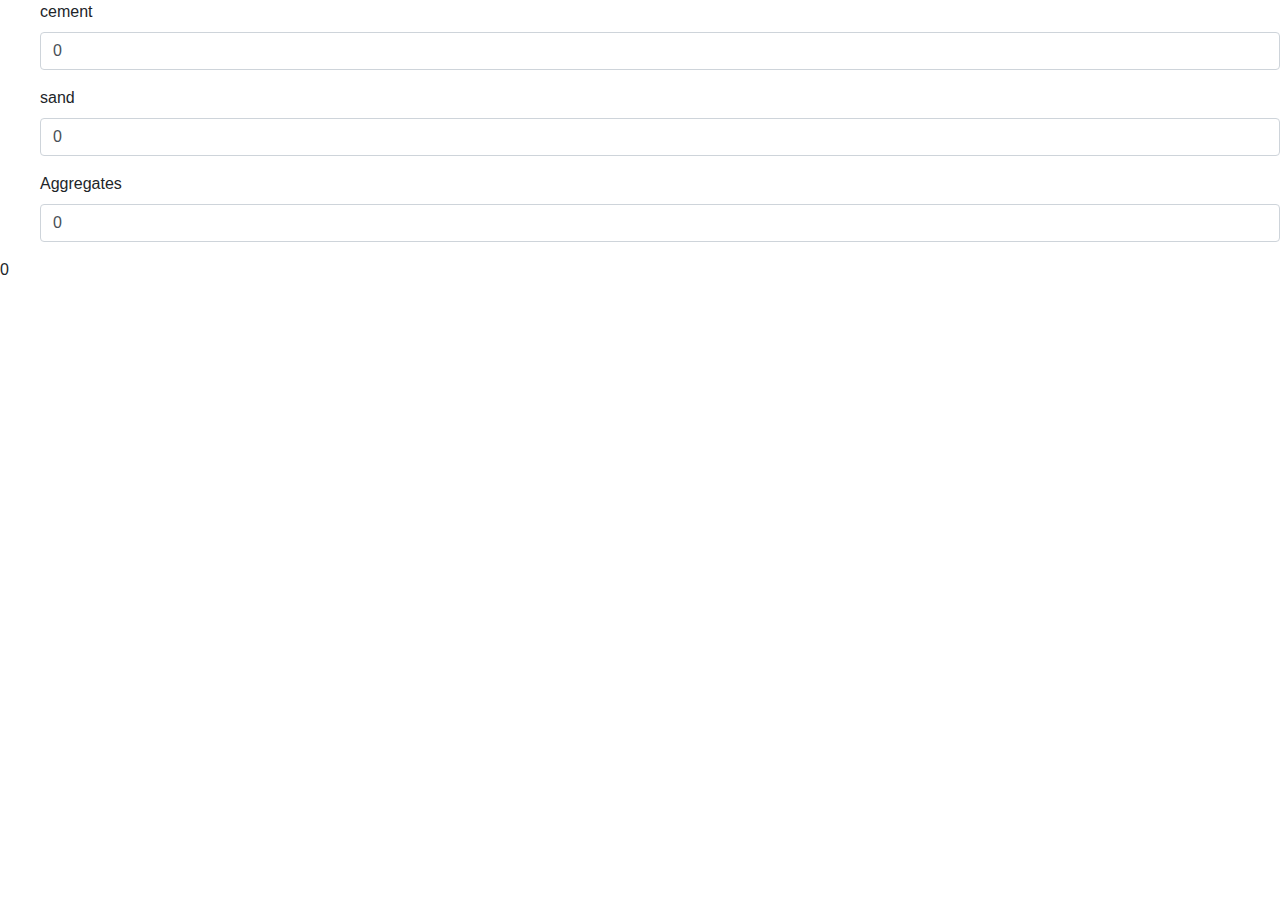
<file: concrete/m20/index.html>
<!doctype html>
<html data-n-head="" data-n-head-ssr>
  <head>
    <meta data-n-head="true" charset="utf-8"><meta data-n-head="true" content="width=device-width,initial-scale=1" name="viewport"><meta data-n-head="true" content="My striking Nuxt.js project" name="description" data-hid="description"><title data-n-head="true">hello</title><link href="/favicon.ico" rel="icon" data-n-head="true" type="image/x-icon"><link href="/_nuxt/manifest.15cd727ce6a8c73e7c5f.js" rel="preload" as="script"><link href="/_nuxt/vendor.82b22d6862b1cf9eb777.js" rel="preload" as="script"><link href="/_nuxt/app.4db358b554dfadce8427.js" rel="preload" as="script"><link href="/_nuxt/layouts_default.751d6f9c1ced7560e68f.js" rel="preload" as="script"><link href="/_nuxt/pages_concrete_m20_index.b2e20a693361f2ca16dd.js" rel="preload" as="script"><link href="/_nuxt/pages_concrete_index.3c6d3c434a4111bf1624.js" rel="prefetch"><link href="/_nuxt/pages_index.f0a872bb9da4b3059c6a.js" rel="prefetch"><link href="/_nuxt/pages_concrete_m25_index.6a320e9172e9612db87c.js" rel="prefetch"><link href="/_nuxt/pages_brickwork_clcbrick_index.75bb3a0004581b214f6e.js" rel="prefetch"><link href="/_nuxt/pages_brickwork_cementbrick_index.594ab6b3b85209d8ed14.js" rel="prefetch"><link href="/_nuxt/pages_concrete_m30_index.7bfd95ff3e62f8845824.js" rel="prefetch"><link href="/_nuxt/pages_brickwork_index.588f7d96a574bd3f298b.js" rel="prefetch"><style data-vue-ssr-id="23238f5d:0">/*!
 * Bootstrap v4.1.3 (https://getbootstrap.com/)
 * Copyright 2011-2018 The Bootstrap Authors
 * Copyright 2011-2018 Twitter, Inc.
 * Licensed under MIT (https://github.com/twbs/bootstrap/blob/master/LICENSE)
 */*,:after,:before{-webkit-box-sizing:border-box;box-sizing:border-box}html{font-family:sans-serif;line-height:1.15;-webkit-text-size-adjust:100%;-ms-text-size-adjust:100%;-ms-overflow-style:scrollbar;-webkit-tap-highlight-color:transparent}@-ms-viewport{width:device-width}article,aside,figcaption,figure,footer,header,hgroup,main,nav,section{display:block}body{margin:0;font-family:-apple-system,BlinkMacSystemFont,Segoe UI,Roboto,Helvetica Neue,Arial,sans-serif;font-size:16px;font-size:1rem;font-weight:400;line-height:1.5;color:#212529;text-align:left;background-color:#fff}[tabindex="-1"]:focus{outline:0!important}hr{-webkit-box-sizing:content-box;box-sizing:content-box;height:0;overflow:visible}h1,h2,h3,h4,h5,h6{margin-top:0;margin-bottom:8px;margin-bottom:.5rem}p{margin-top:0;margin-bottom:16px;margin-bottom:1rem}abbr[data-original-title],abbr[title]{text-decoration:underline;-webkit-text-decoration:underline dotted;text-decoration:underline dotted;cursor:help;border-bottom:0}address{font-style:normal;line-height:inherit}address,dl,ol,ul{margin-bottom:16px;margin-bottom:1rem}dl,ol,ul{margin-top:0}ol ol,ol ul,ul ol,ul ul{margin-bottom:0}dt{font-weight:700}dd{margin-bottom:8px;margin-bottom:.5rem;margin-left:0}blockquote{margin:0 0 16px;margin:0 0 1rem}dfn{font-style:italic}b,strong{font-weight:bolder}small{font-size:80%}sub,sup{position:relative;font-size:75%;line-height:0;vertical-align:baseline}sub{bottom:-.25em}sup{top:-.5em}a{color:#007bff;text-decoration:none;background-color:transparent;-webkit-text-decoration-skip:objects}a:hover{color:#0056b3;text-decoration:underline}a:not([href]):not([tabindex]),a:not([href]):not([tabindex]):focus,a:not([href]):not([tabindex]):hover{color:inherit;text-decoration:none}a:not([href]):not([tabindex]):focus{outline:0}code,kbd,pre,samp{font-family:SFMono-Regular,Menlo,Monaco,Consolas,Liberation Mono,Courier New,monospace;font-size:1em}pre{margin-top:0;margin-bottom:16px;margin-bottom:1rem;overflow:auto;-ms-overflow-style:scrollbar}figure{margin:0 0 16px;margin:0 0 1rem}img{border-style:none}img,svg{vertical-align:middle}svg{overflow:hidden}table{border-collapse:collapse}caption{padding-top:12px;padding-top:.75rem;padding-bottom:12px;padding-bottom:.75rem;color:#6c757d;text-align:left;caption-side:bottom}th{text-align:inherit}label{display:inline-block;margin-bottom:8px;margin-bottom:.5rem}button{border-radius:0}button:focus{outline:1px dotted;outline:5px auto -webkit-focus-ring-color}button,input,optgroup,select,textarea{margin:0;font-family:inherit;font-size:inherit;line-height:inherit}button,input{overflow:visible}button,select{text-transform:none}[type=reset],[type=submit],button,html [type=button]{-webkit-appearance:button}[type=button]::-moz-focus-inner,[type=reset]::-moz-focus-inner,[type=submit]::-moz-focus-inner,button::-moz-focus-inner{padding:0;border-style:none}input[type=checkbox],input[type=radio]{-webkit-box-sizing:border-box;box-sizing:border-box;padding:0}input[type=date],input[type=datetime-local],input[type=month],input[type=time]{-webkit-appearance:listbox}textarea{overflow:auto;resize:vertical}fieldset{min-width:0;padding:0;margin:0;border:0}legend{display:block;width:100%;max-width:100%;padding:0;margin-bottom:8px;margin-bottom:.5rem;font-size:24px;font-size:1.5rem;line-height:inherit;color:inherit;white-space:normal}progress{vertical-align:baseline}[type=number]::-webkit-inner-spin-button,[type=number]::-webkit-outer-spin-button{height:auto}[type=search]{outline-offset:-2px;-webkit-appearance:none}[type=search]::-webkit-search-cancel-button,[type=search]::-webkit-search-decoration{-webkit-appearance:none}::-webkit-file-upload-button{font:inherit;-webkit-appearance:button}output{display:inline-block}summary{display:list-item;cursor:pointer}template{display:none}[hidden]{display:none!important}.h1,.h2,.h3,.h4,.h5,.h6,h1,h2,h3,h4,h5,h6{margin-bottom:8px;margin-bottom:.5rem;font-family:inherit;font-weight:500;line-height:1.2;color:inherit}.h1,h1{font-size:40px;font-size:2.5rem}.h2,h2{font-size:32px;font-size:2rem}.h3,h3{font-size:28px;font-size:1.75rem}.h4,h4{font-size:24px;font-size:1.5rem}.h5,h5{font-size:20px;font-size:1.25rem}.h6,h6{font-size:16px;font-size:1rem}.lead{font-size:20px;font-size:1.25rem;font-weight:300}.display-1{font-size:96px;font-size:6rem}.display-1,.display-2{font-weight:300;line-height:1.2}.display-2{font-size:88px;font-size:5.5rem}.display-3{font-size:72px;font-size:4.5rem}.display-3,.display-4{font-weight:300;line-height:1.2}.display-4{font-size:56px;font-size:3.5rem}hr{margin-top:16px;margin-top:1rem;margin-bottom:16px;margin-bottom:1rem;border:0;border-top:1px solid rgba(0,0,0,.1)}.small,small{font-size:80%;font-weight:400}.mark,mark{padding:.2em;background-color:#fcf8e3}.list-inline,.list-unstyled{padding-left:0;list-style:none}.list-inline-item{display:inline-block}.list-inline-item:not(:last-child){margin-right:8px;margin-right:.5rem}.initialism{font-size:90%;text-transform:uppercase}.blockquote{margin-bottom:16px;margin-bottom:1rem;font-size:20px;font-size:1.25rem}.blockquote-footer{display:block;font-size:80%;color:#6c757d}.blockquote-footer:before{content:"\2014   \A0"}.img-fluid,.img-thumbnail{max-width:100%;height:auto}.img-thumbnail{padding:4px;padding:.25rem;background-color:#fff;border:1px solid #dee2e6;border-radius:.25rem}.figure{display:inline-block}.figure-img{margin-bottom:8px;margin-bottom:.5rem;line-height:1}.figure-caption{font-size:90%;color:#6c757d}code{font-size:87.5%;color:#e83e8c;word-break:break-word}a>code{color:inherit}kbd{padding:3.2px 6.4px;padding:.2rem .4rem;font-size:87.5%;color:#fff;background-color:#212529;border-radius:.2rem}kbd kbd{padding:0;font-size:100%;font-weight:700}pre{display:block;font-size:87.5%;color:#212529}pre code{font-size:inherit;color:inherit;word-break:normal}.pre-scrollable{max-height:340px;overflow-y:scroll}.container{width:100%;padding-right:15px;padding-left:15px;margin-right:auto;margin-left:auto}@media (min-width:576px){.container{max-width:540px}}@media (min-width:768px){.container{max-width:720px}}@media (min-width:992px){.container{max-width:960px}}@media (min-width:1200px){.container{max-width:1140px}}.container-fluid{width:100%;padding-right:15px;padding-left:15px;margin-right:auto;margin-left:auto}.row{display:-ms-flexbox;display:-webkit-box;display:flex;-ms-flex-wrap:wrap;flex-wrap:wrap;margin-right:-15px;margin-left:-15px}.no-gutters{margin-right:0;margin-left:0}.no-gutters>.col,.no-gutters>[class*=col-]{padding-right:0;padding-left:0}.col,.col-1,.col-10,.col-11,.col-12,.col-2,.col-3,.col-4,.col-5,.col-6,.col-7,.col-8,.col-9,.col-auto,.col-lg,.col-lg-1,.col-lg-10,.col-lg-11,.col-lg-12,.col-lg-2,.col-lg-3,.col-lg-4,.col-lg-5,.col-lg-6,.col-lg-7,.col-lg-8,.col-lg-9,.col-lg-auto,.col-md,.col-md-1,.col-md-10,.col-md-11,.col-md-12,.col-md-2,.col-md-3,.col-md-4,.col-md-5,.col-md-6,.col-md-7,.col-md-8,.col-md-9,.col-md-auto,.col-sm,.col-sm-1,.col-sm-10,.col-sm-11,.col-sm-12,.col-sm-2,.col-sm-3,.col-sm-4,.col-sm-5,.col-sm-6,.col-sm-7,.col-sm-8,.col-sm-9,.col-sm-auto,.col-xl,.col-xl-1,.col-xl-10,.col-xl-11,.col-xl-12,.col-xl-2,.col-xl-3,.col-xl-4,.col-xl-5,.col-xl-6,.col-xl-7,.col-xl-8,.col-xl-9,.col-xl-auto{position:relative;width:100%;min-height:1px;padding-right:15px;padding-left:15px}.col{-ms-flex-preferred-size:0;flex-basis:0;-ms-flex-positive:1;-webkit-box-flex:1;flex-grow:1;max-width:100%}.col-auto{-ms-flex:0 0 auto;flex:0 0 auto;width:auto;max-width:none}.col-1,.col-auto{-webkit-box-flex:0}.col-1{-ms-flex:0 0 8.333333%;flex:0 0 8.333333%;max-width:8.333333%}.col-2{-ms-flex:0 0 16.666667%;flex:0 0 16.666667%;max-width:16.666667%}.col-2,.col-3{-webkit-box-flex:0}.col-3{-ms-flex:0 0 25%;flex:0 0 25%;max-width:25%}.col-4{-ms-flex:0 0 33.333333%;flex:0 0 33.333333%;max-width:33.333333%}.col-4,.col-5{-webkit-box-flex:0}.col-5{-ms-flex:0 0 41.666667%;flex:0 0 41.666667%;max-width:41.666667%}.col-6{-ms-flex:0 0 50%;flex:0 0 50%;max-width:50%}.col-6,.col-7{-webkit-box-flex:0}.col-7{-ms-flex:0 0 58.333333%;flex:0 0 58.333333%;max-width:58.333333%}.col-8{-ms-flex:0 0 66.666667%;flex:0 0 66.666667%;max-width:66.666667%}.col-8,.col-9{-webkit-box-flex:0}.col-9{-ms-flex:0 0 75%;flex:0 0 75%;max-width:75%}.col-10{-ms-flex:0 0 83.333333%;flex:0 0 83.333333%;max-width:83.333333%}.col-10,.col-11{-webkit-box-flex:0}.col-11{-ms-flex:0 0 91.666667%;flex:0 0 91.666667%;max-width:91.666667%}.col-12{-ms-flex:0 0 100%;-webkit-box-flex:0;flex:0 0 100%;max-width:100%}.order-first{-ms-flex-order:-1;-webkit-box-ordinal-group:0;order:-1}.order-last{-ms-flex-order:13;-webkit-box-ordinal-group:14;order:13}.order-0{-ms-flex-order:0;-webkit-box-ordinal-group:1;order:0}.order-1{-ms-flex-order:1;-webkit-box-ordinal-group:2;order:1}.order-2{-ms-flex-order:2;-webkit-box-ordinal-group:3;order:2}.order-3{-ms-flex-order:3;-webkit-box-ordinal-group:4;order:3}.order-4{-ms-flex-order:4;-webkit-box-ordinal-group:5;order:4}.order-5{-ms-flex-order:5;-webkit-box-ordinal-group:6;order:5}.order-6{-ms-flex-order:6;-webkit-box-ordinal-group:7;order:6}.order-7{-ms-flex-order:7;-webkit-box-ordinal-group:8;order:7}.order-8{-ms-flex-order:8;-webkit-box-ordinal-group:9;order:8}.order-9{-ms-flex-order:9;-webkit-box-ordinal-group:10;order:9}.order-10{-ms-flex-order:10;-webkit-box-ordinal-group:11;order:10}.order-11{-ms-flex-order:11;-webkit-box-ordinal-group:12;order:11}.order-12{-ms-flex-order:12;-webkit-box-ordinal-group:13;order:12}.offset-1{margin-left:8.333333%}.offset-2{margin-left:16.666667%}.offset-3{margin-left:25%}.offset-4{margin-left:33.333333%}.offset-5{margin-left:41.666667%}.offset-6{margin-left:50%}.offset-7{margin-left:58.333333%}.offset-8{margin-left:66.666667%}.offset-9{margin-left:75%}.offset-10{margin-left:83.333333%}.offset-11{margin-left:91.666667%}@media (min-width:576px){.col-sm{-ms-flex-preferred-size:0;flex-basis:0;-ms-flex-positive:1;-webkit-box-flex:1;flex-grow:1;max-width:100%}.col-sm-auto{-ms-flex:0 0 auto;-webkit-box-flex:0;flex:0 0 auto;width:auto;max-width:none}.col-sm-1{-ms-flex:0 0 8.333333%;-webkit-box-flex:0;flex:0 0 8.333333%;max-width:8.333333%}.col-sm-2{-ms-flex:0 0 16.666667%;-webkit-box-flex:0;flex:0 0 16.666667%;max-width:16.666667%}.col-sm-3{-ms-flex:0 0 25%;-webkit-box-flex:0;flex:0 0 25%;max-width:25%}.col-sm-4{-ms-flex:0 0 33.333333%;-webkit-box-flex:0;flex:0 0 33.333333%;max-width:33.333333%}.col-sm-5{-ms-flex:0 0 41.666667%;-webkit-box-flex:0;flex:0 0 41.666667%;max-width:41.666667%}.col-sm-6{-ms-flex:0 0 50%;-webkit-box-flex:0;flex:0 0 50%;max-width:50%}.col-sm-7{-ms-flex:0 0 58.333333%;-webkit-box-flex:0;flex:0 0 58.333333%;max-width:58.333333%}.col-sm-8{-ms-flex:0 0 66.666667%;-webkit-box-flex:0;flex:0 0 66.666667%;max-width:66.666667%}.col-sm-9{-ms-flex:0 0 75%;-webkit-box-flex:0;flex:0 0 75%;max-width:75%}.col-sm-10{-ms-flex:0 0 83.333333%;-webkit-box-flex:0;flex:0 0 83.333333%;max-width:83.333333%}.col-sm-11{-ms-flex:0 0 91.666667%;-webkit-box-flex:0;flex:0 0 91.666667%;max-width:91.666667%}.col-sm-12{-ms-flex:0 0 100%;-webkit-box-flex:0;flex:0 0 100%;max-width:100%}.order-sm-first{-ms-flex-order:-1;-webkit-box-ordinal-group:0;order:-1}.order-sm-last{-ms-flex-order:13;-webkit-box-ordinal-group:14;order:13}.order-sm-0{-ms-flex-order:0;-webkit-box-ordinal-group:1;order:0}.order-sm-1{-ms-flex-order:1;-webkit-box-ordinal-group:2;order:1}.order-sm-2{-ms-flex-order:2;-webkit-box-ordinal-group:3;order:2}.order-sm-3{-ms-flex-order:3;-webkit-box-ordinal-group:4;order:3}.order-sm-4{-ms-flex-order:4;-webkit-box-ordinal-group:5;order:4}.order-sm-5{-ms-flex-order:5;-webkit-box-ordinal-group:6;order:5}.order-sm-6{-ms-flex-order:6;-webkit-box-ordinal-group:7;order:6}.order-sm-7{-ms-flex-order:7;-webkit-box-ordinal-group:8;order:7}.order-sm-8{-ms-flex-order:8;-webkit-box-ordinal-group:9;order:8}.order-sm-9{-ms-flex-order:9;-webkit-box-ordinal-group:10;order:9}.order-sm-10{-ms-flex-order:10;-webkit-box-ordinal-group:11;order:10}.order-sm-11{-ms-flex-order:11;-webkit-box-ordinal-group:12;order:11}.order-sm-12{-ms-flex-order:12;-webkit-box-ordinal-group:13;order:12}.offset-sm-0{margin-left:0}.offset-sm-1{margin-left:8.333333%}.offset-sm-2{margin-left:16.666667%}.offset-sm-3{margin-left:25%}.offset-sm-4{margin-left:33.333333%}.offset-sm-5{margin-left:41.666667%}.offset-sm-6{margin-left:50%}.offset-sm-7{margin-left:58.333333%}.offset-sm-8{margin-left:66.666667%}.offset-sm-9{margin-left:75%}.offset-sm-10{margin-left:83.333333%}.offset-sm-11{margin-left:91.666667%}}@media (min-width:768px){.col-md{-ms-flex-preferred-size:0;flex-basis:0;-ms-flex-positive:1;-webkit-box-flex:1;flex-grow:1;max-width:100%}.col-md-auto{-ms-flex:0 0 auto;-webkit-box-flex:0;flex:0 0 auto;width:auto;max-width:none}.col-md-1{-ms-flex:0 0 8.333333%;-webkit-box-flex:0;flex:0 0 8.333333%;max-width:8.333333%}.col-md-2{-ms-flex:0 0 16.666667%;-webkit-box-flex:0;flex:0 0 16.666667%;max-width:16.666667%}.col-md-3{-ms-flex:0 0 25%;-webkit-box-flex:0;flex:0 0 25%;max-width:25%}.col-md-4{-ms-flex:0 0 33.333333%;-webkit-box-flex:0;flex:0 0 33.333333%;max-width:33.333333%}.col-md-5{-ms-flex:0 0 41.666667%;-webkit-box-flex:0;flex:0 0 41.666667%;max-width:41.666667%}.col-md-6{-ms-flex:0 0 50%;-webkit-box-flex:0;flex:0 0 50%;max-width:50%}.col-md-7{-ms-flex:0 0 58.333333%;-webkit-box-flex:0;flex:0 0 58.333333%;max-width:58.333333%}.col-md-8{-ms-flex:0 0 66.666667%;-webkit-box-flex:0;flex:0 0 66.666667%;max-width:66.666667%}.col-md-9{-ms-flex:0 0 75%;-webkit-box-flex:0;flex:0 0 75%;max-width:75%}.col-md-10{-ms-flex:0 0 83.333333%;-webkit-box-flex:0;flex:0 0 83.333333%;max-width:83.333333%}.col-md-11{-ms-flex:0 0 91.666667%;-webkit-box-flex:0;flex:0 0 91.666667%;max-width:91.666667%}.col-md-12{-ms-flex:0 0 100%;-webkit-box-flex:0;flex:0 0 100%;max-width:100%}.order-md-first{-ms-flex-order:-1;-webkit-box-ordinal-group:0;order:-1}.order-md-last{-ms-flex-order:13;-webkit-box-ordinal-group:14;order:13}.order-md-0{-ms-flex-order:0;-webkit-box-ordinal-group:1;order:0}.order-md-1{-ms-flex-order:1;-webkit-box-ordinal-group:2;order:1}.order-md-2{-ms-flex-order:2;-webkit-box-ordinal-group:3;order:2}.order-md-3{-ms-flex-order:3;-webkit-box-ordinal-group:4;order:3}.order-md-4{-ms-flex-order:4;-webkit-box-ordinal-group:5;order:4}.order-md-5{-ms-flex-order:5;-webkit-box-ordinal-group:6;order:5}.order-md-6{-ms-flex-order:6;-webkit-box-ordinal-group:7;order:6}.order-md-7{-ms-flex-order:7;-webkit-box-ordinal-group:8;order:7}.order-md-8{-ms-flex-order:8;-webkit-box-ordinal-group:9;order:8}.order-md-9{-ms-flex-order:9;-webkit-box-ordinal-group:10;order:9}.order-md-10{-ms-flex-order:10;-webkit-box-ordinal-group:11;order:10}.order-md-11{-ms-flex-order:11;-webkit-box-ordinal-group:12;order:11}.order-md-12{-ms-flex-order:12;-webkit-box-ordinal-group:13;order:12}.offset-md-0{margin-left:0}.offset-md-1{margin-left:8.333333%}.offset-md-2{margin-left:16.666667%}.offset-md-3{margin-left:25%}.offset-md-4{margin-left:33.333333%}.offset-md-5{margin-left:41.666667%}.offset-md-6{margin-left:50%}.offset-md-7{margin-left:58.333333%}.offset-md-8{margin-left:66.666667%}.offset-md-9{margin-left:75%}.offset-md-10{margin-left:83.333333%}.offset-md-11{margin-left:91.666667%}}@media (min-width:992px){.col-lg{-ms-flex-preferred-size:0;flex-basis:0;-ms-flex-positive:1;-webkit-box-flex:1;flex-grow:1;max-width:100%}.col-lg-auto{-ms-flex:0 0 auto;-webkit-box-flex:0;flex:0 0 auto;width:auto;max-width:none}.col-lg-1{-ms-flex:0 0 8.333333%;-webkit-box-flex:0;flex:0 0 8.333333%;max-width:8.333333%}.col-lg-2{-ms-flex:0 0 16.666667%;-webkit-box-flex:0;flex:0 0 16.666667%;max-width:16.666667%}.col-lg-3{-ms-flex:0 0 25%;-webkit-box-flex:0;flex:0 0 25%;max-width:25%}.col-lg-4{-ms-flex:0 0 33.333333%;-webkit-box-flex:0;flex:0 0 33.333333%;max-width:33.333333%}.col-lg-5{-ms-flex:0 0 41.666667%;-webkit-box-flex:0;flex:0 0 41.666667%;max-width:41.666667%}.col-lg-6{-ms-flex:0 0 50%;-webkit-box-flex:0;flex:0 0 50%;max-width:50%}.col-lg-7{-ms-flex:0 0 58.333333%;-webkit-box-flex:0;flex:0 0 58.333333%;max-width:58.333333%}.col-lg-8{-ms-flex:0 0 66.666667%;-webkit-box-flex:0;flex:0 0 66.666667%;max-width:66.666667%}.col-lg-9{-ms-flex:0 0 75%;-webkit-box-flex:0;flex:0 0 75%;max-width:75%}.col-lg-10{-ms-flex:0 0 83.333333%;-webkit-box-flex:0;flex:0 0 83.333333%;max-width:83.333333%}.col-lg-11{-ms-flex:0 0 91.666667%;-webkit-box-flex:0;flex:0 0 91.666667%;max-width:91.666667%}.col-lg-12{-ms-flex:0 0 100%;-webkit-box-flex:0;flex:0 0 100%;max-width:100%}.order-lg-first{-ms-flex-order:-1;-webkit-box-ordinal-group:0;order:-1}.order-lg-last{-ms-flex-order:13;-webkit-box-ordinal-group:14;order:13}.order-lg-0{-ms-flex-order:0;-webkit-box-ordinal-group:1;order:0}.order-lg-1{-ms-flex-order:1;-webkit-box-ordinal-group:2;order:1}.order-lg-2{-ms-flex-order:2;-webkit-box-ordinal-group:3;order:2}.order-lg-3{-ms-flex-order:3;-webkit-box-ordinal-group:4;order:3}.order-lg-4{-ms-flex-order:4;-webkit-box-ordinal-group:5;order:4}.order-lg-5{-ms-flex-order:5;-webkit-box-ordinal-group:6;order:5}.order-lg-6{-ms-flex-order:6;-webkit-box-ordinal-group:7;order:6}.order-lg-7{-ms-flex-order:7;-webkit-box-ordinal-group:8;order:7}.order-lg-8{-ms-flex-order:8;-webkit-box-ordinal-group:9;order:8}.order-lg-9{-ms-flex-order:9;-webkit-box-ordinal-group:10;order:9}.order-lg-10{-ms-flex-order:10;-webkit-box-ordinal-group:11;order:10}.order-lg-11{-ms-flex-order:11;-webkit-box-ordinal-group:12;order:11}.order-lg-12{-ms-flex-order:12;-webkit-box-ordinal-group:13;order:12}.offset-lg-0{margin-left:0}.offset-lg-1{margin-left:8.333333%}.offset-lg-2{margin-left:16.666667%}.offset-lg-3{margin-left:25%}.offset-lg-4{margin-left:33.333333%}.offset-lg-5{margin-left:41.666667%}.offset-lg-6{margin-left:50%}.offset-lg-7{margin-left:58.333333%}.offset-lg-8{margin-left:66.666667%}.offset-lg-9{margin-left:75%}.offset-lg-10{margin-left:83.333333%}.offset-lg-11{margin-left:91.666667%}}@media (min-width:1200px){.col-xl{-ms-flex-preferred-size:0;flex-basis:0;-ms-flex-positive:1;-webkit-box-flex:1;flex-grow:1;max-width:100%}.col-xl-auto{-ms-flex:0 0 auto;-webkit-box-flex:0;flex:0 0 auto;width:auto;max-width:none}.col-xl-1{-ms-flex:0 0 8.333333%;-webkit-box-flex:0;flex:0 0 8.333333%;max-width:8.333333%}.col-xl-2{-ms-flex:0 0 16.666667%;-webkit-box-flex:0;flex:0 0 16.666667%;max-width:16.666667%}.col-xl-3{-ms-flex:0 0 25%;-webkit-box-flex:0;flex:0 0 25%;max-width:25%}.col-xl-4{-ms-flex:0 0 33.333333%;-webkit-box-flex:0;flex:0 0 33.333333%;max-width:33.333333%}.col-xl-5{-ms-flex:0 0 41.666667%;-webkit-box-flex:0;flex:0 0 41.666667%;max-width:41.666667%}.col-xl-6{-ms-flex:0 0 50%;-webkit-box-flex:0;flex:0 0 50%;max-width:50%}.col-xl-7{-ms-flex:0 0 58.333333%;-webkit-box-flex:0;flex:0 0 58.333333%;max-width:58.333333%}.col-xl-8{-ms-flex:0 0 66.666667%;-webkit-box-flex:0;flex:0 0 66.666667%;max-width:66.666667%}.col-xl-9{-ms-flex:0 0 75%;-webkit-box-flex:0;flex:0 0 75%;max-width:75%}.col-xl-10{-ms-flex:0 0 83.333333%;-webkit-box-flex:0;flex:0 0 83.333333%;max-width:83.333333%}.col-xl-11{-ms-flex:0 0 91.666667%;-webkit-box-flex:0;flex:0 0 91.666667%;max-width:91.666667%}.col-xl-12{-ms-flex:0 0 100%;-webkit-box-flex:0;flex:0 0 100%;max-width:100%}.order-xl-first{-ms-flex-order:-1;-webkit-box-ordinal-group:0;order:-1}.order-xl-last{-ms-flex-order:13;-webkit-box-ordinal-group:14;order:13}.order-xl-0{-ms-flex-order:0;-webkit-box-ordinal-group:1;order:0}.order-xl-1{-ms-flex-order:1;-webkit-box-ordinal-group:2;order:1}.order-xl-2{-ms-flex-order:2;-webkit-box-ordinal-group:3;order:2}.order-xl-3{-ms-flex-order:3;-webkit-box-ordinal-group:4;order:3}.order-xl-4{-ms-flex-order:4;-webkit-box-ordinal-group:5;order:4}.order-xl-5{-ms-flex-order:5;-webkit-box-ordinal-group:6;order:5}.order-xl-6{-ms-flex-order:6;-webkit-box-ordinal-group:7;order:6}.order-xl-7{-ms-flex-order:7;-webkit-box-ordinal-group:8;order:7}.order-xl-8{-ms-flex-order:8;-webkit-box-ordinal-group:9;order:8}.order-xl-9{-ms-flex-order:9;-webkit-box-ordinal-group:10;order:9}.order-xl-10{-ms-flex-order:10;-webkit-box-ordinal-group:11;order:10}.order-xl-11{-ms-flex-order:11;-webkit-box-ordinal-group:12;order:11}.order-xl-12{-ms-flex-order:12;-webkit-box-ordinal-group:13;order:12}.offset-xl-0{margin-left:0}.offset-xl-1{margin-left:8.333333%}.offset-xl-2{margin-left:16.666667%}.offset-xl-3{margin-left:25%}.offset-xl-4{margin-left:33.333333%}.offset-xl-5{margin-left:41.666667%}.offset-xl-6{margin-left:50%}.offset-xl-7{margin-left:58.333333%}.offset-xl-8{margin-left:66.666667%}.offset-xl-9{margin-left:75%}.offset-xl-10{margin-left:83.333333%}.offset-xl-11{margin-left:91.666667%}}.table{width:100%;margin-bottom:16px;margin-bottom:1rem;background-color:transparent}.table td,.table th{padding:12px;padding:.75rem;vertical-align:top;border-top:1px solid #dee2e6}.table thead th{vertical-align:bottom;border-bottom:2px solid #dee2e6}.table tbody+tbody{border-top:2px solid #dee2e6}.table .table{background-color:#fff}.table-sm td,.table-sm th{padding:4.8px;padding:.3rem}.table-bordered,.table-bordered td,.table-bordered th{border:1px solid #dee2e6}.table-bordered thead td,.table-bordered thead th{border-bottom-width:2px}.table-borderless tbody+tbody,.table-borderless td,.table-borderless th,.table-borderless thead th{border:0}.table-striped tbody tr:nth-of-type(odd){background-color:rgba(0,0,0,.05)}.table-hover tbody tr:hover{background-color:rgba(0,0,0,.075)}.table-primary,.table-primary>td,.table-primary>th{background-color:#b8daff}.table-hover .table-primary:hover,.table-hover .table-primary:hover>td,.table-hover .table-primary:hover>th{background-color:#9fcdff}.table-secondary,.table-secondary>td,.table-secondary>th{background-color:#d6d8db}.table-hover .table-secondary:hover,.table-hover .table-secondary:hover>td,.table-hover .table-secondary:hover>th{background-color:#c8cbcf}.table-success,.table-success>td,.table-success>th{background-color:#c3e6cb}.table-hover .table-success:hover,.table-hover .table-success:hover>td,.table-hover .table-success:hover>th{background-color:#b1dfbb}.table-info,.table-info>td,.table-info>th{background-color:#bee5eb}.table-hover .table-info:hover,.table-hover .table-info:hover>td,.table-hover .table-info:hover>th{background-color:#abdde5}.table-warning,.table-warning>td,.table-warning>th{background-color:#ffeeba}.table-hover .table-warning:hover,.table-hover .table-warning:hover>td,.table-hover .table-warning:hover>th{background-color:#ffe8a1}.table-danger,.table-danger>td,.table-danger>th{background-color:#f5c6cb}.table-hover .table-danger:hover,.table-hover .table-danger:hover>td,.table-hover .table-danger:hover>th{background-color:#f1b0b7}.table-light,.table-light>td,.table-light>th{background-color:#fdfdfe}.table-hover .table-light:hover,.table-hover .table-light:hover>td,.table-hover .table-light:hover>th{background-color:#ececf6}.table-dark,.table-dark>td,.table-dark>th{background-color:#c6c8ca}.table-hover .table-dark:hover,.table-hover .table-dark:hover>td,.table-hover .table-dark:hover>th{background-color:#b9bbbe}.table-active,.table-active>td,.table-active>th,.table-hover .table-active:hover,.table-hover .table-active:hover>td,.table-hover .table-active:hover>th{background-color:rgba(0,0,0,.075)}.table .thead-dark th{color:#fff;background-color:#212529;border-color:#32383e}.table .thead-light th{color:#495057;background-color:#e9ecef;border-color:#dee2e6}.table-dark{color:#fff;background-color:#212529}.table-dark td,.table-dark th,.table-dark thead th{border-color:#32383e}.table-dark.table-bordered{border:0}.table-dark.table-striped tbody tr:nth-of-type(odd){background-color:hsla(0,0%,100%,.05)}.table-dark.table-hover tbody tr:hover{background-color:hsla(0,0%,100%,.075)}@media (max-width:575.98px){.table-responsive-sm{display:block;width:100%;overflow-x:auto;-webkit-overflow-scrolling:touch;-ms-overflow-style:-ms-autohiding-scrollbar}.table-responsive-sm>.table-bordered{border:0}}@media (max-width:767.98px){.table-responsive-md{display:block;width:100%;overflow-x:auto;-webkit-overflow-scrolling:touch;-ms-overflow-style:-ms-autohiding-scrollbar}.table-responsive-md>.table-bordered{border:0}}@media (max-width:991.98px){.table-responsive-lg{display:block;width:100%;overflow-x:auto;-webkit-overflow-scrolling:touch;-ms-overflow-style:-ms-autohiding-scrollbar}.table-responsive-lg>.table-bordered{border:0}}@media (max-width:1199.98px){.table-responsive-xl{display:block;width:100%;overflow-x:auto;-webkit-overflow-scrolling:touch;-ms-overflow-style:-ms-autohiding-scrollbar}.table-responsive-xl>.table-bordered{border:0}}.table-responsive{display:block;width:100%;overflow-x:auto;-webkit-overflow-scrolling:touch;-ms-overflow-style:-ms-autohiding-scrollbar}.table-responsive>.table-bordered{border:0}.form-control{display:block;width:100%;height:calc(2.25rem + 2px);padding:6px 12px;padding:.375rem .75rem;font-size:16px;font-size:1rem;line-height:1.5;color:#495057;background-color:#fff;background-clip:padding-box;border:1px solid #ced4da;border-radius:.25rem;-webkit-transition:border-color .15s ease-in-out,-webkit-box-shadow .15s ease-in-out;transition:border-color .15s ease-in-out,-webkit-box-shadow .15s ease-in-out;transition:border-color .15s ease-in-out,box-shadow .15s ease-in-out;transition:border-color .15s ease-in-out,box-shadow .15s ease-in-out,-webkit-box-shadow .15s ease-in-out}@media screen and (prefers-reduced-motion:reduce){.form-control{-webkit-transition:none;transition:none}}.form-control::-ms-expand{background-color:transparent;border:0}.form-control:focus{color:#495057;background-color:#fff;border-color:#80bdff;outline:0;-webkit-box-shadow:0 0 0 .2rem rgba(0,123,255,.25);box-shadow:0 0 0 .2rem rgba(0,123,255,.25)}.form-control::-webkit-input-placeholder{color:#6c757d;opacity:1}.form-control:-ms-input-placeholder,.form-control::-ms-input-placeholder{color:#6c757d;opacity:1}.form-control::placeholder{color:#6c757d;opacity:1}.form-control:disabled,.form-control[readonly]{background-color:#e9ecef;opacity:1}select.form-control:focus::-ms-value{color:#495057;background-color:#fff}.form-control-file,.form-control-range{display:block;width:100%}.col-form-label{padding-top:calc(.375rem + 1px);padding-bottom:calc(.375rem + 1px);margin-bottom:0;font-size:inherit;line-height:1.5}.col-form-label-lg{padding-top:calc(.5rem + 1px);padding-bottom:calc(.5rem + 1px);font-size:20px;font-size:1.25rem;line-height:1.5}.col-form-label-sm{padding-top:calc(.25rem + 1px);padding-bottom:calc(.25rem + 1px);font-size:14px;font-size:.875rem;line-height:1.5}.form-control-plaintext{display:block;width:100%;padding-top:6px;padding-top:.375rem;padding-bottom:6px;padding-bottom:.375rem;margin-bottom:0;line-height:1.5;color:#212529;background-color:transparent;border:solid transparent;border-width:1px 0}.form-control-plaintext.form-control-lg,.form-control-plaintext.form-control-sm{padding-right:0;padding-left:0}.form-control-sm{height:calc(1.8125rem + 2px);padding:4px 8px;padding:.25rem .5rem;font-size:14px;font-size:.875rem;line-height:1.5;border-radius:.2rem}.form-control-lg{height:calc(2.875rem + 2px);padding:8px 16px;padding:.5rem 1rem;font-size:20px;font-size:1.25rem;line-height:1.5;border-radius:.3rem}select.form-control[multiple],select.form-control[size],textarea.form-control{height:auto}.form-group{margin-bottom:16px;margin-bottom:1rem}.form-text{display:block;margin-top:4px;margin-top:.25rem}.form-row{display:-ms-flexbox;display:-webkit-box;display:flex;-ms-flex-wrap:wrap;flex-wrap:wrap;margin-right:-5px;margin-left:-5px}.form-row>.col,.form-row>[class*=col-]{padding-right:5px;padding-left:5px}.form-check{position:relative;display:block;padding-left:20px;padding-left:1.25rem}.form-check-input{position:absolute;margin-top:4.8px;margin-top:.3rem;margin-left:-20px;margin-left:-1.25rem}.form-check-input:disabled~.form-check-label{color:#6c757d}.form-check-label{margin-bottom:0}.form-check-inline{display:-ms-inline-flexbox;display:-webkit-inline-box;display:inline-flex;-ms-flex-align:center;-webkit-box-align:center;align-items:center;padding-left:0;margin-right:12px;margin-right:.75rem}.form-check-inline .form-check-input{position:static;margin-top:0;margin-right:5px;margin-right:.3125rem;margin-left:0}.valid-feedback{display:none;width:100%;margin-top:4px;margin-top:.25rem;font-size:80%;color:#28a745}.valid-tooltip{position:absolute;top:100%;z-index:5;display:none;max-width:100%;padding:4px 8px;padding:.25rem .5rem;margin-top:1.6px;margin-top:.1rem;font-size:14px;font-size:.875rem;line-height:1.5;color:#fff;background-color:rgba(40,167,69,.9);border-radius:.25rem}.custom-select.is-valid,.form-control.is-valid,.was-validated .custom-select:valid,.was-validated .form-control:valid{border-color:#28a745}.custom-select.is-valid:focus,.form-control.is-valid:focus,.was-validated .custom-select:valid:focus,.was-validated .form-control:valid:focus{border-color:#28a745;-webkit-box-shadow:0 0 0 .2rem rgba(40,167,69,.25);box-shadow:0 0 0 .2rem rgba(40,167,69,.25)}.custom-select.is-valid~.valid-feedback,.custom-select.is-valid~.valid-tooltip,.form-control-file.is-valid~.valid-feedback,.form-control-file.is-valid~.valid-tooltip,.form-control.is-valid~.valid-feedback,.form-control.is-valid~.valid-tooltip,.was-validated .custom-select:valid~.valid-feedback,.was-validated .custom-select:valid~.valid-tooltip,.was-validated .form-control-file:valid~.valid-feedback,.was-validated .form-control-file:valid~.valid-tooltip,.was-validated .form-control:valid~.valid-feedback,.was-validated .form-control:valid~.valid-tooltip{display:block}.form-check-input.is-valid~.form-check-label,.was-validated .form-check-input:valid~.form-check-label{color:#28a745}.form-check-input.is-valid~.valid-feedback,.form-check-input.is-valid~.valid-tooltip,.was-validated .form-check-input:valid~.valid-feedback,.was-validated .form-check-input:valid~.valid-tooltip{display:block}.custom-control-input.is-valid~.custom-control-label,.was-validated .custom-control-input:valid~.custom-control-label{color:#28a745}.custom-control-input.is-valid~.custom-control-label:before,.was-validated .custom-control-input:valid~.custom-control-label:before{background-color:#71dd8a}.custom-control-input.is-valid~.valid-feedback,.custom-control-input.is-valid~.valid-tooltip,.was-validated .custom-control-input:valid~.valid-feedback,.was-validated .custom-control-input:valid~.valid-tooltip{display:block}.custom-control-input.is-valid:checked~.custom-control-label:before,.was-validated .custom-control-input:valid:checked~.custom-control-label:before{background-color:#34ce57}.custom-control-input.is-valid:focus~.custom-control-label:before,.was-validated .custom-control-input:valid:focus~.custom-control-label:before{-webkit-box-shadow:0 0 0 1px #fff,0 0 0 .2rem rgba(40,167,69,.25);box-shadow:0 0 0 1px #fff,0 0 0 .2rem rgba(40,167,69,.25)}.custom-file-input.is-valid~.custom-file-label,.was-validated .custom-file-input:valid~.custom-file-label{border-color:#28a745}.custom-file-input.is-valid~.custom-file-label:after,.was-validated .custom-file-input:valid~.custom-file-label:after{border-color:inherit}.custom-file-input.is-valid~.valid-feedback,.custom-file-input.is-valid~.valid-tooltip,.was-validated .custom-file-input:valid~.valid-feedback,.was-validated .custom-file-input:valid~.valid-tooltip{display:block}.custom-file-input.is-valid:focus~.custom-file-label,.was-validated .custom-file-input:valid:focus~.custom-file-label{-webkit-box-shadow:0 0 0 .2rem rgba(40,167,69,.25);box-shadow:0 0 0 .2rem rgba(40,167,69,.25)}.invalid-feedback{display:none;width:100%;margin-top:4px;margin-top:.25rem;font-size:80%;color:#dc3545}.invalid-tooltip{position:absolute;top:100%;z-index:5;display:none;max-width:100%;padding:4px 8px;padding:.25rem .5rem;margin-top:1.6px;margin-top:.1rem;font-size:14px;font-size:.875rem;line-height:1.5;color:#fff;background-color:rgba(220,53,69,.9);border-radius:.25rem}.custom-select.is-invalid,.form-control.is-invalid,.was-validated .custom-select:invalid,.was-validated .form-control:invalid{border-color:#dc3545}.custom-select.is-invalid:focus,.form-control.is-invalid:focus,.was-validated .custom-select:invalid:focus,.was-validated .form-control:invalid:focus{border-color:#dc3545;-webkit-box-shadow:0 0 0 .2rem rgba(220,53,69,.25);box-shadow:0 0 0 .2rem rgba(220,53,69,.25)}.custom-select.is-invalid~.invalid-feedback,.custom-select.is-invalid~.invalid-tooltip,.form-control-file.is-invalid~.invalid-feedback,.form-control-file.is-invalid~.invalid-tooltip,.form-control.is-invalid~.invalid-feedback,.form-control.is-invalid~.invalid-tooltip,.was-validated .custom-select:invalid~.invalid-feedback,.was-validated .custom-select:invalid~.invalid-tooltip,.was-validated .form-control-file:invalid~.invalid-feedback,.was-validated .form-control-file:invalid~.invalid-tooltip,.was-validated .form-control:invalid~.invalid-feedback,.was-validated .form-control:invalid~.invalid-tooltip{display:block}.form-check-input.is-invalid~.form-check-label,.was-validated .form-check-input:invalid~.form-check-label{color:#dc3545}.form-check-input.is-invalid~.invalid-feedback,.form-check-input.is-invalid~.invalid-tooltip,.was-validated .form-check-input:invalid~.invalid-feedback,.was-validated .form-check-input:invalid~.invalid-tooltip{display:block}.custom-control-input.is-invalid~.custom-control-label,.was-validated .custom-control-input:invalid~.custom-control-label{color:#dc3545}.custom-control-input.is-invalid~.custom-control-label:before,.was-validated .custom-control-input:invalid~.custom-control-label:before{background-color:#efa2a9}.custom-control-input.is-invalid~.invalid-feedback,.custom-control-input.is-invalid~.invalid-tooltip,.was-validated .custom-control-input:invalid~.invalid-feedback,.was-validated .custom-control-input:invalid~.invalid-tooltip{display:block}.custom-control-input.is-invalid:checked~.custom-control-label:before,.was-validated .custom-control-input:invalid:checked~.custom-control-label:before{background-color:#e4606d}.custom-control-input.is-invalid:focus~.custom-control-label:before,.was-validated .custom-control-input:invalid:focus~.custom-control-label:before{-webkit-box-shadow:0 0 0 1px #fff,0 0 0 .2rem rgba(220,53,69,.25);box-shadow:0 0 0 1px #fff,0 0 0 .2rem rgba(220,53,69,.25)}.custom-file-input.is-invalid~.custom-file-label,.was-validated .custom-file-input:invalid~.custom-file-label{border-color:#dc3545}.custom-file-input.is-invalid~.custom-file-label:after,.was-validated .custom-file-input:invalid~.custom-file-label:after{border-color:inherit}.custom-file-input.is-invalid~.invalid-feedback,.custom-file-input.is-invalid~.invalid-tooltip,.was-validated .custom-file-input:invalid~.invalid-feedback,.was-validated .custom-file-input:invalid~.invalid-tooltip{display:block}.custom-file-input.is-invalid:focus~.custom-file-label,.was-validated .custom-file-input:invalid:focus~.custom-file-label{-webkit-box-shadow:0 0 0 .2rem rgba(220,53,69,.25);box-shadow:0 0 0 .2rem rgba(220,53,69,.25)}.form-inline{display:-ms-flexbox;display:-webkit-box;display:flex;-ms-flex-flow:row wrap;-webkit-box-orient:horizontal;-webkit-box-direction:normal;flex-flow:row wrap;-ms-flex-align:center;-webkit-box-align:center;align-items:center}.form-inline .form-check{width:100%}@media (min-width:576px){.form-inline label{-ms-flex-align:center;-ms-flex-pack:center;-webkit-box-pack:center;justify-content:center}.form-inline .form-group,.form-inline label{display:-ms-flexbox;display:-webkit-box;display:flex;-webkit-box-align:center;align-items:center;margin-bottom:0}.form-inline .form-group{-ms-flex:0 0 auto;-webkit-box-flex:0;flex:0 0 auto;-ms-flex-flow:row wrap;-webkit-box-orient:horizontal;-webkit-box-direction:normal;flex-flow:row wrap;-ms-flex-align:center}.form-inline .form-control{display:inline-block;width:auto;vertical-align:middle}.form-inline .form-control-plaintext{display:inline-block}.form-inline .custom-select,.form-inline .input-group{width:auto}.form-inline .form-check{display:-ms-flexbox;display:-webkit-box;display:flex;-ms-flex-align:center;-webkit-box-align:center;align-items:center;-ms-flex-pack:center;-webkit-box-pack:center;justify-content:center;width:auto;padding-left:0}.form-inline .form-check-input{position:relative;margin-top:0;margin-right:.25rem;margin-left:0}.form-inline .custom-control{-ms-flex-align:center;-webkit-box-align:center;align-items:center;-ms-flex-pack:center;-webkit-box-pack:center;justify-content:center}.form-inline .custom-control-label{margin-bottom:0}}.btn{display:inline-block;font-weight:400;text-align:center;white-space:nowrap;vertical-align:middle;-webkit-user-select:none;-moz-user-select:none;-ms-user-select:none;user-select:none;border:1px solid transparent;padding:6px 12px;padding:.375rem .75rem;font-size:16px;font-size:1rem;line-height:1.5;border-radius:.25rem;-webkit-transition:color .15s ease-in-out,background-color .15s ease-in-out,border-color .15s ease-in-out,-webkit-box-shadow .15s ease-in-out;transition:color .15s ease-in-out,background-color .15s ease-in-out,border-color .15s ease-in-out,-webkit-box-shadow .15s ease-in-out;transition:color .15s ease-in-out,background-color .15s ease-in-out,border-color .15s ease-in-out,box-shadow .15s ease-in-out;transition:color .15s ease-in-out,background-color .15s ease-in-out,border-color .15s ease-in-out,box-shadow .15s ease-in-out,-webkit-box-shadow .15s ease-in-out}@media screen and (prefers-reduced-motion:reduce){.btn{-webkit-transition:none;transition:none}}.btn:focus,.btn:hover{text-decoration:none}.btn.focus,.btn:focus{outline:0;-webkit-box-shadow:0 0 0 .2rem rgba(0,123,255,.25);box-shadow:0 0 0 .2rem rgba(0,123,255,.25)}.btn.disabled,.btn:disabled{opacity:.65}.btn:not(:disabled):not(.disabled){cursor:pointer}a.btn.disabled,fieldset:disabled a.btn{pointer-events:none}.btn-primary{color:#fff;background-color:#007bff;border-color:#007bff}.btn-primary:hover{color:#fff;background-color:#0069d9;border-color:#0062cc}.btn-primary.focus,.btn-primary:focus{-webkit-box-shadow:0 0 0 .2rem rgba(0,123,255,.5);box-shadow:0 0 0 .2rem rgba(0,123,255,.5)}.btn-primary.disabled,.btn-primary:disabled{color:#fff;background-color:#007bff;border-color:#007bff}.btn-primary:not(:disabled):not(.disabled).active,.btn-primary:not(:disabled):not(.disabled):active,.show>.btn-primary.dropdown-toggle{color:#fff;background-color:#0062cc;border-color:#005cbf}.btn-primary:not(:disabled):not(.disabled).active:focus,.btn-primary:not(:disabled):not(.disabled):active:focus,.show>.btn-primary.dropdown-toggle:focus{-webkit-box-shadow:0 0 0 .2rem rgba(0,123,255,.5);box-shadow:0 0 0 .2rem rgba(0,123,255,.5)}.btn-secondary{color:#fff;background-color:#6c757d;border-color:#6c757d}.btn-secondary:hover{color:#fff;background-color:#5a6268;border-color:#545b62}.btn-secondary.focus,.btn-secondary:focus{-webkit-box-shadow:0 0 0 .2rem hsla(208,7%,46%,.5);box-shadow:0 0 0 .2rem hsla(208,7%,46%,.5)}.btn-secondary.disabled,.btn-secondary:disabled{color:#fff;background-color:#6c757d;border-color:#6c757d}.btn-secondary:not(:disabled):not(.disabled).active,.btn-secondary:not(:disabled):not(.disabled):active,.show>.btn-secondary.dropdown-toggle{color:#fff;background-color:#545b62;border-color:#4e555b}.btn-secondary:not(:disabled):not(.disabled).active:focus,.btn-secondary:not(:disabled):not(.disabled):active:focus,.show>.btn-secondary.dropdown-toggle:focus{-webkit-box-shadow:0 0 0 .2rem hsla(208,7%,46%,.5);box-shadow:0 0 0 .2rem hsla(208,7%,46%,.5)}.btn-success{color:#fff;background-color:#28a745;border-color:#28a745}.btn-success:hover{color:#fff;background-color:#218838;border-color:#1e7e34}.btn-success.focus,.btn-success:focus{-webkit-box-shadow:0 0 0 .2rem rgba(40,167,69,.5);box-shadow:0 0 0 .2rem rgba(40,167,69,.5)}.btn-success.disabled,.btn-success:disabled{color:#fff;background-color:#28a745;border-color:#28a745}.btn-success:not(:disabled):not(.disabled).active,.btn-success:not(:disabled):not(.disabled):active,.show>.btn-success.dropdown-toggle{color:#fff;background-color:#1e7e34;border-color:#1c7430}.btn-success:not(:disabled):not(.disabled).active:focus,.btn-success:not(:disabled):not(.disabled):active:focus,.show>.btn-success.dropdown-toggle:focus{-webkit-box-shadow:0 0 0 .2rem rgba(40,167,69,.5);box-shadow:0 0 0 .2rem rgba(40,167,69,.5)}.btn-info{color:#fff;background-color:#17a2b8;border-color:#17a2b8}.btn-info:hover{color:#fff;background-color:#138496;border-color:#117a8b}.btn-info.focus,.btn-info:focus{-webkit-box-shadow:0 0 0 .2rem rgba(23,162,184,.5);box-shadow:0 0 0 .2rem rgba(23,162,184,.5)}.btn-info.disabled,.btn-info:disabled{color:#fff;background-color:#17a2b8;border-color:#17a2b8}.btn-info:not(:disabled):not(.disabled).active,.btn-info:not(:disabled):not(.disabled):active,.show>.btn-info.dropdown-toggle{color:#fff;background-color:#117a8b;border-color:#10707f}.btn-info:not(:disabled):not(.disabled).active:focus,.btn-info:not(:disabled):not(.disabled):active:focus,.show>.btn-info.dropdown-toggle:focus{-webkit-box-shadow:0 0 0 .2rem rgba(23,162,184,.5);box-shadow:0 0 0 .2rem rgba(23,162,184,.5)}.btn-warning{color:#212529;background-color:#ffc107;border-color:#ffc107}.btn-warning:hover{color:#212529;background-color:#e0a800;border-color:#d39e00}.btn-warning.focus,.btn-warning:focus{-webkit-box-shadow:0 0 0 .2rem rgba(255,193,7,.5);box-shadow:0 0 0 .2rem rgba(255,193,7,.5)}.btn-warning.disabled,.btn-warning:disabled{color:#212529;background-color:#ffc107;border-color:#ffc107}.btn-warning:not(:disabled):not(.disabled).active,.btn-warning:not(:disabled):not(.disabled):active,.show>.btn-warning.dropdown-toggle{color:#212529;background-color:#d39e00;border-color:#c69500}.btn-warning:not(:disabled):not(.disabled).active:focus,.btn-warning:not(:disabled):not(.disabled):active:focus,.show>.btn-warning.dropdown-toggle:focus{-webkit-box-shadow:0 0 0 .2rem rgba(255,193,7,.5);box-shadow:0 0 0 .2rem rgba(255,193,7,.5)}.btn-danger{color:#fff;background-color:#dc3545;border-color:#dc3545}.btn-danger:hover{color:#fff;background-color:#c82333;border-color:#bd2130}.btn-danger.focus,.btn-danger:focus{-webkit-box-shadow:0 0 0 .2rem rgba(220,53,69,.5);box-shadow:0 0 0 .2rem rgba(220,53,69,.5)}.btn-danger.disabled,.btn-danger:disabled{color:#fff;background-color:#dc3545;border-color:#dc3545}.btn-danger:not(:disabled):not(.disabled).active,.btn-danger:not(:disabled):not(.disabled):active,.show>.btn-danger.dropdown-toggle{color:#fff;background-color:#bd2130;border-color:#b21f2d}.btn-danger:not(:disabled):not(.disabled).active:focus,.btn-danger:not(:disabled):not(.disabled):active:focus,.show>.btn-danger.dropdown-toggle:focus{-webkit-box-shadow:0 0 0 .2rem rgba(220,53,69,.5);box-shadow:0 0 0 .2rem rgba(220,53,69,.5)}.btn-light{color:#212529;background-color:#f8f9fa;border-color:#f8f9fa}.btn-light:hover{color:#212529;background-color:#e2e6ea;border-color:#dae0e5}.btn-light.focus,.btn-light:focus{-webkit-box-shadow:0 0 0 .2rem rgba(248,249,250,.5);box-shadow:0 0 0 .2rem rgba(248,249,250,.5)}.btn-light.disabled,.btn-light:disabled{color:#212529;background-color:#f8f9fa;border-color:#f8f9fa}.btn-light:not(:disabled):not(.disabled).active,.btn-light:not(:disabled):not(.disabled):active,.show>.btn-light.dropdown-toggle{color:#212529;background-color:#dae0e5;border-color:#d3d9df}.btn-light:not(:disabled):not(.disabled).active:focus,.btn-light:not(:disabled):not(.disabled):active:focus,.show>.btn-light.dropdown-toggle:focus{-webkit-box-shadow:0 0 0 .2rem rgba(248,249,250,.5);box-shadow:0 0 0 .2rem rgba(248,249,250,.5)}.btn-dark{color:#fff;background-color:#343a40;border-color:#343a40}.btn-dark:hover{color:#fff;background-color:#23272b;border-color:#1d2124}.btn-dark.focus,.btn-dark:focus{-webkit-box-shadow:0 0 0 .2rem rgba(52,58,64,.5);box-shadow:0 0 0 .2rem rgba(52,58,64,.5)}.btn-dark.disabled,.btn-dark:disabled{color:#fff;background-color:#343a40;border-color:#343a40}.btn-dark:not(:disabled):not(.disabled).active,.btn-dark:not(:disabled):not(.disabled):active,.show>.btn-dark.dropdown-toggle{color:#fff;background-color:#1d2124;border-color:#171a1d}.btn-dark:not(:disabled):not(.disabled).active:focus,.btn-dark:not(:disabled):not(.disabled):active:focus,.show>.btn-dark.dropdown-toggle:focus{-webkit-box-shadow:0 0 0 .2rem rgba(52,58,64,.5);box-shadow:0 0 0 .2rem rgba(52,58,64,.5)}.btn-outline-primary{color:#007bff;background-color:transparent;background-image:none;border-color:#007bff}.btn-outline-primary:hover{color:#fff;background-color:#007bff;border-color:#007bff}.btn-outline-primary.focus,.btn-outline-primary:focus{-webkit-box-shadow:0 0 0 .2rem rgba(0,123,255,.5);box-shadow:0 0 0 .2rem rgba(0,123,255,.5)}.btn-outline-primary.disabled,.btn-outline-primary:disabled{color:#007bff;background-color:transparent}.btn-outline-primary:not(:disabled):not(.disabled).active,.btn-outline-primary:not(:disabled):not(.disabled):active,.show>.btn-outline-primary.dropdown-toggle{color:#fff;background-color:#007bff;border-color:#007bff}.btn-outline-primary:not(:disabled):not(.disabled).active:focus,.btn-outline-primary:not(:disabled):not(.disabled):active:focus,.show>.btn-outline-primary.dropdown-toggle:focus{-webkit-box-shadow:0 0 0 .2rem rgba(0,123,255,.5);box-shadow:0 0 0 .2rem rgba(0,123,255,.5)}.btn-outline-secondary{color:#6c757d;background-color:transparent;background-image:none;border-color:#6c757d}.btn-outline-secondary:hover{color:#fff;background-color:#6c757d;border-color:#6c757d}.btn-outline-secondary.focus,.btn-outline-secondary:focus{-webkit-box-shadow:0 0 0 .2rem hsla(208,7%,46%,.5);box-shadow:0 0 0 .2rem hsla(208,7%,46%,.5)}.btn-outline-secondary.disabled,.btn-outline-secondary:disabled{color:#6c757d;background-color:transparent}.btn-outline-secondary:not(:disabled):not(.disabled).active,.btn-outline-secondary:not(:disabled):not(.disabled):active,.show>.btn-outline-secondary.dropdown-toggle{color:#fff;background-color:#6c757d;border-color:#6c757d}.btn-outline-secondary:not(:disabled):not(.disabled).active:focus,.btn-outline-secondary:not(:disabled):not(.disabled):active:focus,.show>.btn-outline-secondary.dropdown-toggle:focus{-webkit-box-shadow:0 0 0 .2rem hsla(208,7%,46%,.5);box-shadow:0 0 0 .2rem hsla(208,7%,46%,.5)}.btn-outline-success{color:#28a745;background-color:transparent;background-image:none;border-color:#28a745}.btn-outline-success:hover{color:#fff;background-color:#28a745;border-color:#28a745}.btn-outline-success.focus,.btn-outline-success:focus{-webkit-box-shadow:0 0 0 .2rem rgba(40,167,69,.5);box-shadow:0 0 0 .2rem rgba(40,167,69,.5)}.btn-outline-success.disabled,.btn-outline-success:disabled{color:#28a745;background-color:transparent}.btn-outline-success:not(:disabled):not(.disabled).active,.btn-outline-success:not(:disabled):not(.disabled):active,.show>.btn-outline-success.dropdown-toggle{color:#fff;background-color:#28a745;border-color:#28a745}.btn-outline-success:not(:disabled):not(.disabled).active:focus,.btn-outline-success:not(:disabled):not(.disabled):active:focus,.show>.btn-outline-success.dropdown-toggle:focus{-webkit-box-shadow:0 0 0 .2rem rgba(40,167,69,.5);box-shadow:0 0 0 .2rem rgba(40,167,69,.5)}.btn-outline-info{color:#17a2b8;background-color:transparent;background-image:none;border-color:#17a2b8}.btn-outline-info:hover{color:#fff;background-color:#17a2b8;border-color:#17a2b8}.btn-outline-info.focus,.btn-outline-info:focus{-webkit-box-shadow:0 0 0 .2rem rgba(23,162,184,.5);box-shadow:0 0 0 .2rem rgba(23,162,184,.5)}.btn-outline-info.disabled,.btn-outline-info:disabled{color:#17a2b8;background-color:transparent}.btn-outline-info:not(:disabled):not(.disabled).active,.btn-outline-info:not(:disabled):not(.disabled):active,.show>.btn-outline-info.dropdown-toggle{color:#fff;background-color:#17a2b8;border-color:#17a2b8}.btn-outline-info:not(:disabled):not(.disabled).active:focus,.btn-outline-info:not(:disabled):not(.disabled):active:focus,.show>.btn-outline-info.dropdown-toggle:focus{-webkit-box-shadow:0 0 0 .2rem rgba(23,162,184,.5);box-shadow:0 0 0 .2rem rgba(23,162,184,.5)}.btn-outline-warning{color:#ffc107;background-color:transparent;background-image:none;border-color:#ffc107}.btn-outline-warning:hover{color:#212529;background-color:#ffc107;border-color:#ffc107}.btn-outline-warning.focus,.btn-outline-warning:focus{-webkit-box-shadow:0 0 0 .2rem rgba(255,193,7,.5);box-shadow:0 0 0 .2rem rgba(255,193,7,.5)}.btn-outline-warning.disabled,.btn-outline-warning:disabled{color:#ffc107;background-color:transparent}.btn-outline-warning:not(:disabled):not(.disabled).active,.btn-outline-warning:not(:disabled):not(.disabled):active,.show>.btn-outline-warning.dropdown-toggle{color:#212529;background-color:#ffc107;border-color:#ffc107}.btn-outline-warning:not(:disabled):not(.disabled).active:focus,.btn-outline-warning:not(:disabled):not(.disabled):active:focus,.show>.btn-outline-warning.dropdown-toggle:focus{-webkit-box-shadow:0 0 0 .2rem rgba(255,193,7,.5);box-shadow:0 0 0 .2rem rgba(255,193,7,.5)}.btn-outline-danger{color:#dc3545;background-color:transparent;background-image:none;border-color:#dc3545}.btn-outline-danger:hover{color:#fff;background-color:#dc3545;border-color:#dc3545}.btn-outline-danger.focus,.btn-outline-danger:focus{-webkit-box-shadow:0 0 0 .2rem rgba(220,53,69,.5);box-shadow:0 0 0 .2rem rgba(220,53,69,.5)}.btn-outline-danger.disabled,.btn-outline-danger:disabled{color:#dc3545;background-color:transparent}.btn-outline-danger:not(:disabled):not(.disabled).active,.btn-outline-danger:not(:disabled):not(.disabled):active,.show>.btn-outline-danger.dropdown-toggle{color:#fff;background-color:#dc3545;border-color:#dc3545}.btn-outline-danger:not(:disabled):not(.disabled).active:focus,.btn-outline-danger:not(:disabled):not(.disabled):active:focus,.show>.btn-outline-danger.dropdown-toggle:focus{-webkit-box-shadow:0 0 0 .2rem rgba(220,53,69,.5);box-shadow:0 0 0 .2rem rgba(220,53,69,.5)}.btn-outline-light{color:#f8f9fa;background-color:transparent;background-image:none;border-color:#f8f9fa}.btn-outline-light:hover{color:#212529;background-color:#f8f9fa;border-color:#f8f9fa}.btn-outline-light.focus,.btn-outline-light:focus{-webkit-box-shadow:0 0 0 .2rem rgba(248,249,250,.5);box-shadow:0 0 0 .2rem rgba(248,249,250,.5)}.btn-outline-light.disabled,.btn-outline-light:disabled{color:#f8f9fa;background-color:transparent}.btn-outline-light:not(:disabled):not(.disabled).active,.btn-outline-light:not(:disabled):not(.disabled):active,.show>.btn-outline-light.dropdown-toggle{color:#212529;background-color:#f8f9fa;border-color:#f8f9fa}.btn-outline-light:not(:disabled):not(.disabled).active:focus,.btn-outline-light:not(:disabled):not(.disabled):active:focus,.show>.btn-outline-light.dropdown-toggle:focus{-webkit-box-shadow:0 0 0 .2rem rgba(248,249,250,.5);box-shadow:0 0 0 .2rem rgba(248,249,250,.5)}.btn-outline-dark{color:#343a40;background-color:transparent;background-image:none;border-color:#343a40}.btn-outline-dark:hover{color:#fff;background-color:#343a40;border-color:#343a40}.btn-outline-dark.focus,.btn-outline-dark:focus{-webkit-box-shadow:0 0 0 .2rem rgba(52,58,64,.5);box-shadow:0 0 0 .2rem rgba(52,58,64,.5)}.btn-outline-dark.disabled,.btn-outline-dark:disabled{color:#343a40;background-color:transparent}.btn-outline-dark:not(:disabled):not(.disabled).active,.btn-outline-dark:not(:disabled):not(.disabled):active,.show>.btn-outline-dark.dropdown-toggle{color:#fff;background-color:#343a40;border-color:#343a40}.btn-outline-dark:not(:disabled):not(.disabled).active:focus,.btn-outline-dark:not(:disabled):not(.disabled):active:focus,.show>.btn-outline-dark.dropdown-toggle:focus{-webkit-box-shadow:0 0 0 .2rem rgba(52,58,64,.5);box-shadow:0 0 0 .2rem rgba(52,58,64,.5)}.btn-link{font-weight:400;color:#007bff;background-color:transparent}.btn-link:hover{color:#0056b3;background-color:transparent}.btn-link.focus,.btn-link:focus,.btn-link:hover{text-decoration:underline;border-color:transparent}.btn-link.focus,.btn-link:focus{-webkit-box-shadow:none;box-shadow:none}.btn-link.disabled,.btn-link:disabled{color:#6c757d;pointer-events:none}.btn-group-lg>.btn,.btn-lg{padding:8px 16px;padding:.5rem 1rem;font-size:20px;font-size:1.25rem;line-height:1.5;border-radius:.3rem}.btn-group-sm>.btn,.btn-sm{padding:4px 8px;padding:.25rem .5rem;font-size:14px;font-size:.875rem;line-height:1.5;border-radius:.2rem}.btn-block{display:block;width:100%}.btn-block+.btn-block{margin-top:8px;margin-top:.5rem}input[type=button].btn-block,input[type=reset].btn-block,input[type=submit].btn-block{width:100%}.fade{-webkit-transition:opacity .15s linear;transition:opacity .15s linear}@media screen and (prefers-reduced-motion:reduce){.fade{-webkit-transition:none;transition:none}}.fade:not(.show){opacity:0}.collapse:not(.show){display:none}.collapsing{position:relative;height:0;overflow:hidden;-webkit-transition:height .35s ease;transition:height .35s ease}@media screen and (prefers-reduced-motion:reduce){.collapsing{-webkit-transition:none;transition:none}}.dropdown,.dropleft,.dropright,.dropup{position:relative}.dropdown-toggle:after{display:inline-block;width:0;height:0;margin-left:.255em;vertical-align:.255em;content:"";border-top:.3em solid;border-right:.3em solid transparent;border-bottom:0;border-left:.3em solid transparent}.dropdown-toggle:empty:after{margin-left:0}.dropdown-menu{position:absolute;top:100%;left:0;z-index:1000;display:none;float:left;min-width:160px;min-width:10rem;padding:8px 0;padding:.5rem 0;margin:2px 0 0;margin:.125rem 0 0;font-size:16px;font-size:1rem;color:#212529;text-align:left;list-style:none;background-color:#fff;background-clip:padding-box;border:1px solid rgba(0,0,0,.15);border-radius:.25rem}.dropdown-menu-right{right:0;left:auto}.dropup .dropdown-menu{top:auto;bottom:100%;margin-top:0;margin-bottom:2px;margin-bottom:.125rem}.dropup .dropdown-toggle:after{display:inline-block;width:0;height:0;margin-left:.255em;vertical-align:.255em;content:"";border-top:0;border-right:.3em solid transparent;border-bottom:.3em solid;border-left:.3em solid transparent}.dropup .dropdown-toggle:empty:after{margin-left:0}.dropright .dropdown-menu{top:0;right:auto;left:100%;margin-top:0;margin-left:2px;margin-left:.125rem}.dropright .dropdown-toggle:after{display:inline-block;width:0;height:0;margin-left:.255em;vertical-align:.255em;content:"";border-top:.3em solid transparent;border-right:0;border-bottom:.3em solid transparent;border-left:.3em solid}.dropright .dropdown-toggle:empty:after{margin-left:0}.dropright .dropdown-toggle:after{vertical-align:0}.dropleft .dropdown-menu{top:0;right:100%;left:auto;margin-top:0;margin-right:2px;margin-right:.125rem}.dropleft .dropdown-toggle:after{display:inline-block;width:0;height:0;margin-left:.255em;vertical-align:.255em;content:"";display:none}.dropleft .dropdown-toggle:before{display:inline-block;width:0;height:0;margin-right:.255em;vertical-align:.255em;content:"";border-top:.3em solid transparent;border-right:.3em solid;border-bottom:.3em solid transparent}.dropleft .dropdown-toggle:empty:after{margin-left:0}.dropleft .dropdown-toggle:before{vertical-align:0}.dropdown-menu[x-placement^=bottom],.dropdown-menu[x-placement^=left],.dropdown-menu[x-placement^=right],.dropdown-menu[x-placement^=top]{right:auto;bottom:auto}.dropdown-divider{height:0;margin:8px 0;margin:.5rem 0;overflow:hidden;border-top:1px solid #e9ecef}.dropdown-item{display:block;width:100%;padding:4px 24px;padding:.25rem 1.5rem;clear:both;font-weight:400;color:#212529;text-align:inherit;white-space:nowrap;background-color:transparent;border:0}.dropdown-item:focus,.dropdown-item:hover{color:#16181b;text-decoration:none;background-color:#f8f9fa}.dropdown-item.active,.dropdown-item:active{color:#fff;text-decoration:none;background-color:#007bff}.dropdown-item.disabled,.dropdown-item:disabled{color:#6c757d;background-color:transparent}.dropdown-menu.show{display:block}.dropdown-header{display:block;padding:8px 24px;padding:.5rem 1.5rem;margin-bottom:0;font-size:14px;font-size:.875rem;color:#6c757d;white-space:nowrap}.dropdown-item-text{display:block;padding:4px 24px;padding:.25rem 1.5rem;color:#212529}.btn-group,.btn-group-vertical{position:relative;display:-ms-inline-flexbox;display:-webkit-inline-box;display:inline-flex;vertical-align:middle}.btn-group-vertical>.btn,.btn-group>.btn{position:relative;-ms-flex:0 1 auto;-webkit-box-flex:0;flex:0 1 auto}.btn-group-vertical>.btn.active,.btn-group-vertical>.btn:active,.btn-group-vertical>.btn:focus,.btn-group-vertical>.btn:hover,.btn-group>.btn.active,.btn-group>.btn:active,.btn-group>.btn:focus,.btn-group>.btn:hover{z-index:1}.btn-group .btn+.btn,.btn-group .btn+.btn-group,.btn-group .btn-group+.btn,.btn-group .btn-group+.btn-group,.btn-group-vertical .btn+.btn,.btn-group-vertical .btn+.btn-group,.btn-group-vertical .btn-group+.btn,.btn-group-vertical .btn-group+.btn-group{margin-left:-1px}.btn-toolbar{display:-ms-flexbox;display:-webkit-box;display:flex;-ms-flex-wrap:wrap;flex-wrap:wrap;-ms-flex-pack:start;-webkit-box-pack:start;justify-content:flex-start}.btn-toolbar .input-group{width:auto}.btn-group>.btn:first-child{margin-left:0}.btn-group>.btn-group:not(:last-child)>.btn,.btn-group>.btn:not(:last-child):not(.dropdown-toggle){border-top-right-radius:0;border-bottom-right-radius:0}.btn-group>.btn-group:not(:first-child)>.btn,.btn-group>.btn:not(:first-child){border-top-left-radius:0;border-bottom-left-radius:0}.dropdown-toggle-split{padding-right:9px;padding-right:.5625rem;padding-left:9px;padding-left:.5625rem}.dropdown-toggle-split:after,.dropright .dropdown-toggle-split:after,.dropup .dropdown-toggle-split:after{margin-left:0}.dropleft .dropdown-toggle-split:before{margin-right:0}.btn-group-sm>.btn+.dropdown-toggle-split,.btn-sm+.dropdown-toggle-split{padding-right:6px;padding-right:.375rem;padding-left:6px;padding-left:.375rem}.btn-group-lg>.btn+.dropdown-toggle-split,.btn-lg+.dropdown-toggle-split{padding-right:12px;padding-right:.75rem;padding-left:12px;padding-left:.75rem}.btn-group-vertical{-ms-flex-direction:column;-webkit-box-orient:vertical;-webkit-box-direction:normal;flex-direction:column;-ms-flex-align:start;-webkit-box-align:start;align-items:flex-start;-ms-flex-pack:center;-webkit-box-pack:center;justify-content:center}.btn-group-vertical .btn,.btn-group-vertical .btn-group{width:100%}.btn-group-vertical>.btn+.btn,.btn-group-vertical>.btn+.btn-group,.btn-group-vertical>.btn-group+.btn,.btn-group-vertical>.btn-group+.btn-group{margin-top:-1px;margin-left:0}.btn-group-vertical>.btn-group:not(:last-child)>.btn,.btn-group-vertical>.btn:not(:last-child):not(.dropdown-toggle){border-bottom-right-radius:0;border-bottom-left-radius:0}.btn-group-vertical>.btn-group:not(:first-child)>.btn,.btn-group-vertical>.btn:not(:first-child){border-top-left-radius:0;border-top-right-radius:0}.btn-group-toggle>.btn,.btn-group-toggle>.btn-group>.btn{margin-bottom:0}.btn-group-toggle>.btn input[type=checkbox],.btn-group-toggle>.btn input[type=radio],.btn-group-toggle>.btn-group>.btn input[type=checkbox],.btn-group-toggle>.btn-group>.btn input[type=radio]{position:absolute;clip:rect(0,0,0,0);pointer-events:none}.input-group{position:relative;display:-ms-flexbox;display:-webkit-box;display:flex;-ms-flex-wrap:wrap;flex-wrap:wrap;-ms-flex-align:stretch;-webkit-box-align:stretch;align-items:stretch;width:100%}.input-group>.custom-file,.input-group>.custom-select,.input-group>.form-control{position:relative;-ms-flex:1 1 auto;-webkit-box-flex:1;flex:1 1 auto;width:1%;margin-bottom:0}.input-group>.custom-file+.custom-file,.input-group>.custom-file+.custom-select,.input-group>.custom-file+.form-control,.input-group>.custom-select+.custom-file,.input-group>.custom-select+.custom-select,.input-group>.custom-select+.form-control,.input-group>.form-control+.custom-file,.input-group>.form-control+.custom-select,.input-group>.form-control+.form-control{margin-left:-1px}.input-group>.custom-file .custom-file-input:focus~.custom-file-label,.input-group>.custom-select:focus,.input-group>.form-control:focus{z-index:3}.input-group>.custom-file .custom-file-input:focus{z-index:4}.input-group>.custom-select:not(:last-child),.input-group>.form-control:not(:last-child){border-top-right-radius:0;border-bottom-right-radius:0}.input-group>.custom-select:not(:first-child),.input-group>.form-control:not(:first-child){border-top-left-radius:0;border-bottom-left-radius:0}.input-group>.custom-file{display:-ms-flexbox;display:-webkit-box;display:flex;-ms-flex-align:center;-webkit-box-align:center;align-items:center}.input-group>.custom-file:not(:last-child) .custom-file-label,.input-group>.custom-file:not(:last-child) .custom-file-label:after{border-top-right-radius:0;border-bottom-right-radius:0}.input-group>.custom-file:not(:first-child) .custom-file-label{border-top-left-radius:0;border-bottom-left-radius:0}.input-group-append,.input-group-prepend{display:-ms-flexbox;display:-webkit-box;display:flex}.input-group-append .btn,.input-group-prepend .btn{position:relative;z-index:2}.input-group-append .btn+.btn,.input-group-append .btn+.input-group-text,.input-group-append .input-group-text+.btn,.input-group-append .input-group-text+.input-group-text,.input-group-prepend .btn+.btn,.input-group-prepend .btn+.input-group-text,.input-group-prepend .input-group-text+.btn,.input-group-prepend .input-group-text+.input-group-text{margin-left:-1px}.input-group-prepend{margin-right:-1px}.input-group-append{margin-left:-1px}.input-group-text{display:-ms-flexbox;display:-webkit-box;display:flex;-ms-flex-align:center;-webkit-box-align:center;align-items:center;padding:6px 12px;padding:.375rem .75rem;margin-bottom:0;font-size:16px;font-size:1rem;font-weight:400;line-height:1.5;color:#495057;text-align:center;white-space:nowrap;background-color:#e9ecef;border:1px solid #ced4da;border-radius:.25rem}.input-group-text input[type=checkbox],.input-group-text input[type=radio]{margin-top:0}.input-group-lg>.form-control,.input-group-lg>.input-group-append>.btn,.input-group-lg>.input-group-append>.input-group-text,.input-group-lg>.input-group-prepend>.btn,.input-group-lg>.input-group-prepend>.input-group-text{height:calc(2.875rem + 2px);padding:8px 16px;padding:.5rem 1rem;font-size:20px;font-size:1.25rem;line-height:1.5;border-radius:.3rem}.input-group-sm>.form-control,.input-group-sm>.input-group-append>.btn,.input-group-sm>.input-group-append>.input-group-text,.input-group-sm>.input-group-prepend>.btn,.input-group-sm>.input-group-prepend>.input-group-text{height:calc(1.8125rem + 2px);padding:4px 8px;padding:.25rem .5rem;font-size:14px;font-size:.875rem;line-height:1.5;border-radius:.2rem}.input-group>.input-group-append:last-child>.btn:not(:last-child):not(.dropdown-toggle),.input-group>.input-group-append:last-child>.input-group-text:not(:last-child),.input-group>.input-group-append:not(:last-child)>.btn,.input-group>.input-group-append:not(:last-child)>.input-group-text,.input-group>.input-group-prepend>.btn,.input-group>.input-group-prepend>.input-group-text{border-top-right-radius:0;border-bottom-right-radius:0}.input-group>.input-group-append>.btn,.input-group>.input-group-append>.input-group-text,.input-group>.input-group-prepend:first-child>.btn:not(:first-child),.input-group>.input-group-prepend:first-child>.input-group-text:not(:first-child),.input-group>.input-group-prepend:not(:first-child)>.btn,.input-group>.input-group-prepend:not(:first-child)>.input-group-text{border-top-left-radius:0;border-bottom-left-radius:0}.custom-control{position:relative;display:block;min-height:24px;min-height:1.5rem;padding-left:24px;padding-left:1.5rem}.custom-control-inline{display:-ms-inline-flexbox;display:-webkit-inline-box;display:inline-flex;margin-right:16px;margin-right:1rem}.custom-control-input{position:absolute;z-index:-1;opacity:0}.custom-control-input:checked~.custom-control-label:before{color:#fff;background-color:#007bff}.custom-control-input:focus~.custom-control-label:before{-webkit-box-shadow:0 0 0 1px #fff,0 0 0 .2rem rgba(0,123,255,.25);box-shadow:0 0 0 1px #fff,0 0 0 .2rem rgba(0,123,255,.25)}.custom-control-input:active~.custom-control-label:before{color:#fff;background-color:#b3d7ff}.custom-control-input:disabled~.custom-control-label{color:#6c757d}.custom-control-input:disabled~.custom-control-label:before{background-color:#e9ecef}.custom-control-label{position:relative;margin-bottom:0}.custom-control-label:before{pointer-events:none;-webkit-user-select:none;-moz-user-select:none;-ms-user-select:none;user-select:none;background-color:#dee2e6}.custom-control-label:after,.custom-control-label:before{position:absolute;top:4px;top:.25rem;left:-24px;left:-1.5rem;display:block;width:16px;width:1rem;height:16px;height:1rem;content:""}.custom-control-label:after{background-repeat:no-repeat;background-position:50%;background-size:50% 50%}.custom-checkbox .custom-control-label:before{border-radius:.25rem}.custom-checkbox .custom-control-input:checked~.custom-control-label:before{background-color:#007bff}.custom-checkbox .custom-control-input:checked~.custom-control-label:after{background-image:url("data:image/svg+xml;charset=utf8,%3Csvg xmlns='http://www.w3.org/2000/svg' viewBox='0 0 8 8'%3E%3Cpath fill='%23fff' d='M6.564.75l-3.59 3.612-1.538-1.55L0 4.26 2.974 7.25 8 2.193z'/%3E%3C/svg%3E")}.custom-checkbox .custom-control-input:indeterminate~.custom-control-label:before{background-color:#007bff}.custom-checkbox .custom-control-input:indeterminate~.custom-control-label:after{background-image:url("data:image/svg+xml;charset=utf8,%3Csvg xmlns='http://www.w3.org/2000/svg' viewBox='0 0 4 4'%3E%3Cpath stroke='%23fff' d='M0 2h4'/%3E%3C/svg%3E")}.custom-checkbox .custom-control-input:disabled:checked~.custom-control-label:before{background-color:rgba(0,123,255,.5)}.custom-checkbox .custom-control-input:disabled:indeterminate~.custom-control-label:before{background-color:rgba(0,123,255,.5)}.custom-radio .custom-control-label:before{border-radius:50%}.custom-radio .custom-control-input:checked~.custom-control-label:before{background-color:#007bff}.custom-radio .custom-control-input:checked~.custom-control-label:after{background-image:url("data:image/svg+xml;charset=utf8,%3Csvg xmlns='http://www.w3.org/2000/svg' viewBox='-4 -4 8 8'%3E%3Ccircle r='3' fill='%23fff'/%3E%3C/svg%3E")}.custom-radio .custom-control-input:disabled:checked~.custom-control-label:before{background-color:rgba(0,123,255,.5)}.custom-select{display:inline-block;width:100%;height:calc(2.25rem + 2px);padding:6px 28px 6px 12px;padding:.375rem 1.75rem .375rem .75rem;line-height:1.5;color:#495057;vertical-align:middle;background:#fff url("data:image/svg+xml;charset=utf8,%3Csvg xmlns='http://www.w3.org/2000/svg' viewBox='0 0 4 5'%3E%3Cpath fill='%23343a40' d='M2 0L0 2h4zm0 5L0 3h4z'/%3E%3C/svg%3E") no-repeat right 12px center;background:#fff url("data:image/svg+xml;charset=utf8,%3Csvg xmlns='http://www.w3.org/2000/svg' viewBox='0 0 4 5'%3E%3Cpath fill='%23343a40' d='M2 0L0 2h4zm0 5L0 3h4z'/%3E%3C/svg%3E") no-repeat right .75rem center;background-size:8px 10px;border:1px solid #ced4da;border-radius:.25rem;-webkit-appearance:none;-moz-appearance:none;appearance:none}.custom-select:focus{border-color:#80bdff;outline:0;-webkit-box-shadow:0 0 0 .2rem rgba(128,189,255,.5);box-shadow:0 0 0 .2rem rgba(128,189,255,.5)}.custom-select:focus::-ms-value{color:#495057;background-color:#fff}.custom-select[multiple],.custom-select[size]:not([size="1"]){height:auto;padding-right:12px;padding-right:.75rem;background-image:none}.custom-select:disabled{color:#6c757d;background-color:#e9ecef}.custom-select::-ms-expand{opacity:0}.custom-select-sm{height:calc(1.8125rem + 2px);font-size:75%}.custom-select-lg,.custom-select-sm{padding-top:6px;padding-top:.375rem;padding-bottom:6px;padding-bottom:.375rem}.custom-select-lg{height:calc(2.875rem + 2px);font-size:125%}.custom-file{display:inline-block;margin-bottom:0}.custom-file,.custom-file-input{position:relative;width:100%;height:calc(2.25rem + 2px)}.custom-file-input{z-index:2;margin:0;opacity:0}.custom-file-input:focus~.custom-file-label{border-color:#80bdff;-webkit-box-shadow:0 0 0 .2rem rgba(0,123,255,.25);box-shadow:0 0 0 .2rem rgba(0,123,255,.25)}.custom-file-input:focus~.custom-file-label:after{border-color:#80bdff}.custom-file-input:disabled~.custom-file-label{background-color:#e9ecef}.custom-file-input:lang(en)~.custom-file-label:after{content:"Browse"}.custom-file-label{left:0;z-index:1;height:calc(2.25rem + 2px);background-color:#fff;border:1px solid #ced4da;border-radius:.25rem}.custom-file-label,.custom-file-label:after{position:absolute;top:0;right:0;padding:6px 12px;padding:.375rem .75rem;line-height:1.5;color:#495057}.custom-file-label:after{bottom:0;z-index:3;display:block;height:36px;height:2.25rem;content:"Browse";background-color:#e9ecef;border-left:1px solid #ced4da;border-radius:0 .25rem .25rem 0}.custom-range{width:100%;padding-left:0;background-color:transparent;-webkit-appearance:none;-moz-appearance:none;appearance:none}.custom-range:focus{outline:0}.custom-range:focus::-webkit-slider-thumb{-webkit-box-shadow:0 0 0 1px #fff,0 0 0 .2rem rgba(0,123,255,.25);box-shadow:0 0 0 1px #fff,0 0 0 .2rem rgba(0,123,255,.25)}.custom-range:focus::-moz-range-thumb{box-shadow:0 0 0 1px #fff,0 0 0 .2rem rgba(0,123,255,.25)}.custom-range:focus::-ms-thumb{box-shadow:0 0 0 1px #fff,0 0 0 .2rem rgba(0,123,255,.25)}.custom-range::-moz-focus-outer{border:0}.custom-range::-webkit-slider-thumb{width:16px;width:1rem;height:16px;height:1rem;margin-top:-4px;margin-top:-.25rem;background-color:#007bff;border:0;border-radius:1rem;-webkit-transition:background-color .15s ease-in-out,border-color .15s ease-in-out,-webkit-box-shadow .15s ease-in-out;transition:background-color .15s ease-in-out,border-color .15s ease-in-out,-webkit-box-shadow .15s ease-in-out;transition:background-color .15s ease-in-out,border-color .15s ease-in-out,box-shadow .15s ease-in-out;transition:background-color .15s ease-in-out,border-color .15s ease-in-out,box-shadow .15s ease-in-out,-webkit-box-shadow .15s ease-in-out;-webkit-appearance:none;appearance:none}@media screen and (prefers-reduced-motion:reduce){.custom-range::-webkit-slider-thumb{-webkit-transition:none;transition:none}}.custom-range::-webkit-slider-thumb:active{background-color:#b3d7ff}.custom-range::-webkit-slider-runnable-track{width:100%;height:8px;height:.5rem;color:transparent;cursor:pointer;background-color:#dee2e6;border-color:transparent;border-radius:1rem}.custom-range::-moz-range-thumb{width:16px;width:1rem;height:16px;height:1rem;background-color:#007bff;border:0;border-radius:1rem;-webkit-transition:background-color .15s ease-in-out,border-color .15s ease-in-out,-webkit-box-shadow .15s ease-in-out;transition:background-color .15s ease-in-out,border-color .15s ease-in-out,-webkit-box-shadow .15s ease-in-out;transition:background-color .15s ease-in-out,border-color .15s ease-in-out,box-shadow .15s ease-in-out;transition:background-color .15s ease-in-out,border-color .15s ease-in-out,box-shadow .15s ease-in-out,-webkit-box-shadow .15s ease-in-out;-moz-appearance:none;appearance:none}@media screen and (prefers-reduced-motion:reduce){.custom-range::-moz-range-thumb{-webkit-transition:none;transition:none}}.custom-range::-moz-range-thumb:active{background-color:#b3d7ff}.custom-range::-moz-range-track{width:100%;height:8px;height:.5rem;color:transparent;cursor:pointer;background-color:#dee2e6;border-color:transparent;border-radius:1rem}.custom-range::-ms-thumb{width:16px;width:1rem;height:16px;height:1rem;margin-top:0;margin-right:3.2px;margin-right:.2rem;margin-left:3.2px;margin-left:.2rem;background-color:#007bff;border:0;border-radius:1rem;-webkit-transition:background-color .15s ease-in-out,border-color .15s ease-in-out,-webkit-box-shadow .15s ease-in-out;transition:background-color .15s ease-in-out,border-color .15s ease-in-out,-webkit-box-shadow .15s ease-in-out;transition:background-color .15s ease-in-out,border-color .15s ease-in-out,box-shadow .15s ease-in-out;transition:background-color .15s ease-in-out,border-color .15s ease-in-out,box-shadow .15s ease-in-out,-webkit-box-shadow .15s ease-in-out;appearance:none}@media screen and (prefers-reduced-motion:reduce){.custom-range::-ms-thumb{-webkit-transition:none;transition:none}}.custom-range::-ms-thumb:active{background-color:#b3d7ff}.custom-range::-ms-track{width:100%;height:8px;height:.5rem;color:transparent;cursor:pointer;background-color:transparent;border-color:transparent;border-width:8px;border-width:.5rem}.custom-range::-ms-fill-lower,.custom-range::-ms-fill-upper{background-color:#dee2e6;border-radius:1rem}.custom-range::-ms-fill-upper{margin-right:15px}.custom-control-label:before,.custom-file-label,.custom-select{-webkit-transition:background-color .15s ease-in-out,border-color .15s ease-in-out,-webkit-box-shadow .15s ease-in-out;transition:background-color .15s ease-in-out,border-color .15s ease-in-out,-webkit-box-shadow .15s ease-in-out;transition:background-color .15s ease-in-out,border-color .15s ease-in-out,box-shadow .15s ease-in-out;transition:background-color .15s ease-in-out,border-color .15s ease-in-out,box-shadow .15s ease-in-out,-webkit-box-shadow .15s ease-in-out}@media screen and (prefers-reduced-motion:reduce){.custom-control-label:before,.custom-file-label,.custom-select{-webkit-transition:none;transition:none}}.nav{display:-ms-flexbox;display:-webkit-box;display:flex;-ms-flex-wrap:wrap;flex-wrap:wrap;padding-left:0;margin-bottom:0;list-style:none}.nav-link{display:block;padding:8px 16px;padding:.5rem 1rem}.nav-link:focus,.nav-link:hover{text-decoration:none}.nav-link.disabled{color:#6c757d}.nav-tabs{border-bottom:1px solid #dee2e6}.nav-tabs .nav-item{margin-bottom:-1px}.nav-tabs .nav-link{border:1px solid transparent;border-top-left-radius:4px;border-top-left-radius:.25rem;border-top-right-radius:4px;border-top-right-radius:.25rem}.nav-tabs .nav-link:focus,.nav-tabs .nav-link:hover{border-color:#e9ecef #e9ecef #dee2e6}.nav-tabs .nav-link.disabled{color:#6c757d;background-color:transparent;border-color:transparent}.nav-tabs .nav-item.show .nav-link,.nav-tabs .nav-link.active{color:#495057;background-color:#fff;border-color:#dee2e6 #dee2e6 #fff}.nav-tabs .dropdown-menu{margin-top:-1px;border-top-left-radius:0;border-top-right-radius:0}.nav-pills .nav-link{border-radius:.25rem}.nav-pills .nav-link.active,.nav-pills .show>.nav-link{color:#fff;background-color:#007bff}.nav-fill .nav-item{-ms-flex:1 1 auto;-webkit-box-flex:1;flex:1 1 auto;text-align:center}.nav-justified .nav-item{-ms-flex-preferred-size:0;flex-basis:0;-ms-flex-positive:1;-webkit-box-flex:1;flex-grow:1;text-align:center}.tab-content>.tab-pane{display:none}.tab-content>.active{display:block}.navbar{position:relative;padding:8px 16px;padding:.5rem 1rem}.navbar,.navbar>.container,.navbar>.container-fluid{display:-ms-flexbox;display:-webkit-box;display:flex;-ms-flex-wrap:wrap;flex-wrap:wrap;-ms-flex-align:center;-webkit-box-align:center;align-items:center;-ms-flex-pack:justify;-webkit-box-pack:justify;justify-content:space-between}.navbar-brand{display:inline-block;padding-top:5px;padding-top:.3125rem;padding-bottom:5px;padding-bottom:.3125rem;margin-right:16px;margin-right:1rem;font-size:20px;font-size:1.25rem;line-height:inherit;white-space:nowrap}.navbar-brand:focus,.navbar-brand:hover{text-decoration:none}.navbar-nav{display:-ms-flexbox;display:-webkit-box;display:flex;-ms-flex-direction:column;-webkit-box-orient:vertical;-webkit-box-direction:normal;flex-direction:column;padding-left:0;margin-bottom:0;list-style:none}.navbar-nav .nav-link{padding-right:0;padding-left:0}.navbar-nav .dropdown-menu{position:static;float:none}.navbar-text{display:inline-block;padding-top:8px;padding-top:.5rem;padding-bottom:8px;padding-bottom:.5rem}.navbar-collapse{-ms-flex-preferred-size:100%;flex-basis:100%;-ms-flex-positive:1;-webkit-box-flex:1;flex-grow:1;-ms-flex-align:center;-webkit-box-align:center;align-items:center}.navbar-toggler{padding:4px 12px;padding:.25rem .75rem;font-size:20px;font-size:1.25rem;line-height:1;background-color:transparent;border:1px solid transparent;border-radius:.25rem}.navbar-toggler:focus,.navbar-toggler:hover{text-decoration:none}.navbar-toggler:not(:disabled):not(.disabled){cursor:pointer}.navbar-toggler-icon{display:inline-block;width:1.5em;height:1.5em;vertical-align:middle;content:"";background:no-repeat 50%;background-size:100% 100%}@media (max-width:575.98px){.navbar-expand-sm>.container,.navbar-expand-sm>.container-fluid{padding-right:0;padding-left:0}}@media (min-width:576px){.navbar-expand-sm{-ms-flex-flow:row nowrap;flex-flow:row nowrap;-ms-flex-pack:start;-webkit-box-pack:start;justify-content:flex-start}.navbar-expand-sm,.navbar-expand-sm .navbar-nav{-webkit-box-orient:horizontal;-webkit-box-direction:normal}.navbar-expand-sm .navbar-nav{-ms-flex-direction:row;flex-direction:row}.navbar-expand-sm .navbar-nav .dropdown-menu{position:absolute}.navbar-expand-sm .navbar-nav .nav-link{padding-right:.5rem;padding-left:.5rem}.navbar-expand-sm>.container,.navbar-expand-sm>.container-fluid{-ms-flex-wrap:nowrap;flex-wrap:nowrap}.navbar-expand-sm .navbar-collapse{display:-ms-flexbox!important;display:-webkit-box!important;display:flex!important;-ms-flex-preferred-size:auto;flex-basis:auto}.navbar-expand-sm .navbar-toggler{display:none}}@media (max-width:767.98px){.navbar-expand-md>.container,.navbar-expand-md>.container-fluid{padding-right:0;padding-left:0}}@media (min-width:768px){.navbar-expand-md{-ms-flex-flow:row nowrap;flex-flow:row nowrap;-ms-flex-pack:start;-webkit-box-pack:start;justify-content:flex-start}.navbar-expand-md,.navbar-expand-md .navbar-nav{-webkit-box-orient:horizontal;-webkit-box-direction:normal}.navbar-expand-md .navbar-nav{-ms-flex-direction:row;flex-direction:row}.navbar-expand-md .navbar-nav .dropdown-menu{position:absolute}.navbar-expand-md .navbar-nav .nav-link{padding-right:.5rem;padding-left:.5rem}.navbar-expand-md>.container,.navbar-expand-md>.container-fluid{-ms-flex-wrap:nowrap;flex-wrap:nowrap}.navbar-expand-md .navbar-collapse{display:-ms-flexbox!important;display:-webkit-box!important;display:flex!important;-ms-flex-preferred-size:auto;flex-basis:auto}.navbar-expand-md .navbar-toggler{display:none}}@media (max-width:991.98px){.navbar-expand-lg>.container,.navbar-expand-lg>.container-fluid{padding-right:0;padding-left:0}}@media (min-width:992px){.navbar-expand-lg{-ms-flex-flow:row nowrap;flex-flow:row nowrap;-ms-flex-pack:start;-webkit-box-pack:start;justify-content:flex-start}.navbar-expand-lg,.navbar-expand-lg .navbar-nav{-webkit-box-orient:horizontal;-webkit-box-direction:normal}.navbar-expand-lg .navbar-nav{-ms-flex-direction:row;flex-direction:row}.navbar-expand-lg .navbar-nav .dropdown-menu{position:absolute}.navbar-expand-lg .navbar-nav .nav-link{padding-right:.5rem;padding-left:.5rem}.navbar-expand-lg>.container,.navbar-expand-lg>.container-fluid{-ms-flex-wrap:nowrap;flex-wrap:nowrap}.navbar-expand-lg .navbar-collapse{display:-ms-flexbox!important;display:-webkit-box!important;display:flex!important;-ms-flex-preferred-size:auto;flex-basis:auto}.navbar-expand-lg .navbar-toggler{display:none}}@media (max-width:1199.98px){.navbar-expand-xl>.container,.navbar-expand-xl>.container-fluid{padding-right:0;padding-left:0}}@media (min-width:1200px){.navbar-expand-xl{-ms-flex-flow:row nowrap;flex-flow:row nowrap;-ms-flex-pack:start;-webkit-box-pack:start;justify-content:flex-start}.navbar-expand-xl,.navbar-expand-xl .navbar-nav{-webkit-box-orient:horizontal;-webkit-box-direction:normal}.navbar-expand-xl .navbar-nav{-ms-flex-direction:row;flex-direction:row}.navbar-expand-xl .navbar-nav .dropdown-menu{position:absolute}.navbar-expand-xl .navbar-nav .nav-link{padding-right:.5rem;padding-left:.5rem}.navbar-expand-xl>.container,.navbar-expand-xl>.container-fluid{-ms-flex-wrap:nowrap;flex-wrap:nowrap}.navbar-expand-xl .navbar-collapse{display:-ms-flexbox!important;display:-webkit-box!important;display:flex!important;-ms-flex-preferred-size:auto;flex-basis:auto}.navbar-expand-xl .navbar-toggler{display:none}}.navbar-expand{-ms-flex-flow:row nowrap;-webkit-box-orient:horizontal;-webkit-box-direction:normal;flex-flow:row nowrap;-ms-flex-pack:start;-webkit-box-pack:start;justify-content:flex-start}.navbar-expand>.container,.navbar-expand>.container-fluid{padding-right:0;padding-left:0}.navbar-expand .navbar-nav{-ms-flex-direction:row;-webkit-box-orient:horizontal;-webkit-box-direction:normal;flex-direction:row}.navbar-expand .navbar-nav .dropdown-menu{position:absolute}.navbar-expand .navbar-nav .nav-link{padding-right:8px;padding-right:.5rem;padding-left:8px;padding-left:.5rem}.navbar-expand>.container,.navbar-expand>.container-fluid{-ms-flex-wrap:nowrap;flex-wrap:nowrap}.navbar-expand .navbar-collapse{display:-ms-flexbox!important;display:-webkit-box!important;display:flex!important;-ms-flex-preferred-size:auto;flex-basis:auto}.navbar-expand .navbar-toggler{display:none}.navbar-light .navbar-brand,.navbar-light .navbar-brand:focus,.navbar-light .navbar-brand:hover{color:rgba(0,0,0,.9)}.navbar-light .navbar-nav .nav-link{color:rgba(0,0,0,.5)}.navbar-light .navbar-nav .nav-link:focus,.navbar-light .navbar-nav .nav-link:hover{color:rgba(0,0,0,.7)}.navbar-light .navbar-nav .nav-link.disabled{color:rgba(0,0,0,.3)}.navbar-light .navbar-nav .active>.nav-link,.navbar-light .navbar-nav .nav-link.active,.navbar-light .navbar-nav .nav-link.show,.navbar-light .navbar-nav .show>.nav-link{color:rgba(0,0,0,.9)}.navbar-light .navbar-toggler{color:rgba(0,0,0,.5);border-color:rgba(0,0,0,.1)}.navbar-light .navbar-toggler-icon{background-image:url("data:image/svg+xml;charset=utf8,%3Csvg viewBox='0 0 30 30' xmlns='http://www.w3.org/2000/svg'%3E%3Cpath stroke='rgba(0, 0, 0, 0.5)' stroke-width='2' stroke-linecap='round' stroke-miterlimit='10' d='M4 7h22M4 15h22M4 23h22'/%3E%3C/svg%3E")}.navbar-light .navbar-text{color:rgba(0,0,0,.5)}.navbar-light .navbar-text a,.navbar-light .navbar-text a:focus,.navbar-light .navbar-text a:hover{color:rgba(0,0,0,.9)}.navbar-dark .navbar-brand,.navbar-dark .navbar-brand:focus,.navbar-dark .navbar-brand:hover{color:#fff}.navbar-dark .navbar-nav .nav-link{color:hsla(0,0%,100%,.5)}.navbar-dark .navbar-nav .nav-link:focus,.navbar-dark .navbar-nav .nav-link:hover{color:hsla(0,0%,100%,.75)}.navbar-dark .navbar-nav .nav-link.disabled{color:hsla(0,0%,100%,.25)}.navbar-dark .navbar-nav .active>.nav-link,.navbar-dark .navbar-nav .nav-link.active,.navbar-dark .navbar-nav .nav-link.show,.navbar-dark .navbar-nav .show>.nav-link{color:#fff}.navbar-dark .navbar-toggler{color:hsla(0,0%,100%,.5);border-color:hsla(0,0%,100%,.1)}.navbar-dark .navbar-toggler-icon{background-image:url("data:image/svg+xml;charset=utf8,%3Csvg viewBox='0 0 30 30' xmlns='http://www.w3.org/2000/svg'%3E%3Cpath stroke='rgba(255, 255, 255, 0.5)' stroke-width='2' stroke-linecap='round' stroke-miterlimit='10' d='M4 7h22M4 15h22M4 23h22'/%3E%3C/svg%3E")}.navbar-dark .navbar-text{color:hsla(0,0%,100%,.5)}.navbar-dark .navbar-text a,.navbar-dark .navbar-text a:focus,.navbar-dark .navbar-text a:hover{color:#fff}.card{position:relative;display:-ms-flexbox;display:-webkit-box;display:flex;-ms-flex-direction:column;-webkit-box-orient:vertical;-webkit-box-direction:normal;flex-direction:column;min-width:0;word-wrap:break-word;background-color:#fff;background-clip:border-box;border:1px solid rgba(0,0,0,.125);border-radius:.25rem}.card>hr{margin-right:0;margin-left:0}.card>.list-group:first-child .list-group-item:first-child{border-top-left-radius:4px;border-top-left-radius:.25rem;border-top-right-radius:4px;border-top-right-radius:.25rem}.card>.list-group:last-child .list-group-item:last-child{border-bottom-right-radius:4px;border-bottom-right-radius:.25rem;border-bottom-left-radius:4px;border-bottom-left-radius:.25rem}.card-body{-ms-flex:1 1 auto;-webkit-box-flex:1;flex:1 1 auto;padding:20px;padding:1.25rem}.card-title{margin-bottom:12px;margin-bottom:.75rem}.card-subtitle{margin-top:-6px;margin-top:-.375rem}.card-subtitle,.card-text:last-child{margin-bottom:0}.card-link:hover{text-decoration:none}.card-link+.card-link{margin-left:20px;margin-left:1.25rem}.card-header{padding:12px 20px;padding:.75rem 1.25rem;margin-bottom:0;background-color:rgba(0,0,0,.03);border-bottom:1px solid rgba(0,0,0,.125)}.card-header:first-child{border-radius:calc(.25rem - 1px) calc(.25rem - 1px) 0 0}.card-header+.list-group .list-group-item:first-child{border-top:0}.card-footer{padding:12px 20px;padding:.75rem 1.25rem;background-color:rgba(0,0,0,.03);border-top:1px solid rgba(0,0,0,.125)}.card-footer:last-child{border-radius:0 0 calc(.25rem - 1px) calc(.25rem - 1px)}.card-header-tabs{margin-bottom:-12px;margin-bottom:-.75rem;border-bottom:0}.card-header-pills,.card-header-tabs{margin-right:-10px;margin-right:-.625rem;margin-left:-10px;margin-left:-.625rem}.card-img-overlay{position:absolute;top:0;right:0;bottom:0;left:0;padding:20px;padding:1.25rem}.card-img{width:100%;border-radius:calc(.25rem - 1px)}.card-img-top{width:100%;border-top-left-radius:calc(.25rem - 1px);border-top-right-radius:calc(.25rem - 1px)}.card-img-bottom{width:100%;border-bottom-right-radius:calc(.25rem - 1px);border-bottom-left-radius:calc(.25rem - 1px)}.card-deck{display:-ms-flexbox;display:-webkit-box;display:flex;-ms-flex-direction:column;-webkit-box-orient:vertical;-webkit-box-direction:normal;flex-direction:column}.card-deck .card{margin-bottom:15px}@media (min-width:576px){.card-deck{-ms-flex-flow:row wrap;-webkit-box-orient:horizontal;flex-flow:row wrap;margin-right:-15px;margin-left:-15px}.card-deck,.card-deck .card{-webkit-box-direction:normal}.card-deck .card{display:-ms-flexbox;display:-webkit-box;display:flex;-ms-flex:1 0 0%;-webkit-box-flex:1;flex:1 0 0%;-ms-flex-direction:column;-webkit-box-orient:vertical;flex-direction:column;margin-right:15px;margin-bottom:0;margin-left:15px}}.card-group{display:-ms-flexbox;display:-webkit-box;display:flex;-ms-flex-direction:column;-webkit-box-orient:vertical;-webkit-box-direction:normal;flex-direction:column}.card-group>.card{margin-bottom:15px}@media (min-width:576px){.card-group{-ms-flex-flow:row wrap;-webkit-box-orient:horizontal;-webkit-box-direction:normal;flex-flow:row wrap}.card-group>.card{-ms-flex:1 0 0%;-webkit-box-flex:1;flex:1 0 0%;margin-bottom:0}.card-group>.card+.card{margin-left:0;border-left:0}.card-group>.card:first-child{border-top-right-radius:0;border-bottom-right-radius:0}.card-group>.card:first-child .card-header,.card-group>.card:first-child .card-img-top{border-top-right-radius:0}.card-group>.card:first-child .card-footer,.card-group>.card:first-child .card-img-bottom{border-bottom-right-radius:0}.card-group>.card:last-child{border-top-left-radius:0;border-bottom-left-radius:0}.card-group>.card:last-child .card-header,.card-group>.card:last-child .card-img-top{border-top-left-radius:0}.card-group>.card:last-child .card-footer,.card-group>.card:last-child .card-img-bottom{border-bottom-left-radius:0}.card-group>.card:only-child{border-radius:.25rem}.card-group>.card:only-child .card-header,.card-group>.card:only-child .card-img-top{border-top-left-radius:.25rem;border-top-right-radius:.25rem}.card-group>.card:only-child .card-footer,.card-group>.card:only-child .card-img-bottom{border-bottom-right-radius:.25rem;border-bottom-left-radius:.25rem}.card-group>.card:not(:first-child):not(:last-child):not(:only-child),.card-group>.card:not(:first-child):not(:last-child):not(:only-child) .card-footer,.card-group>.card:not(:first-child):not(:last-child):not(:only-child) .card-header,.card-group>.card:not(:first-child):not(:last-child):not(:only-child) .card-img-bottom,.card-group>.card:not(:first-child):not(:last-child):not(:only-child) .card-img-top{border-radius:0}}.card-columns .card{margin-bottom:12px;margin-bottom:.75rem}@media (min-width:576px){.card-columns{-webkit-column-count:3;column-count:3;-webkit-column-gap:1.25rem;column-gap:1.25rem;orphans:1;widows:1}.card-columns .card{display:inline-block;width:100%}}.accordion .card:not(:first-of-type):not(:last-of-type){border-bottom:0;border-radius:0}.accordion .card:not(:first-of-type) .card-header:first-child{border-radius:0}.accordion .card:first-of-type{border-bottom:0;border-bottom-right-radius:0;border-bottom-left-radius:0}.accordion .card:last-of-type{border-top-left-radius:0;border-top-right-radius:0}.breadcrumb{display:-ms-flexbox;display:-webkit-box;display:flex;-ms-flex-wrap:wrap;flex-wrap:wrap;padding:12px 16px;padding:.75rem 1rem;margin-bottom:16px;margin-bottom:1rem;list-style:none;background-color:#e9ecef;border-radius:.25rem}.breadcrumb-item+.breadcrumb-item{padding-left:8px;padding-left:.5rem}.breadcrumb-item+.breadcrumb-item:before{display:inline-block;padding-right:8px;padding-right:.5rem;color:#6c757d;content:"/"}.breadcrumb-item+.breadcrumb-item:hover:before{text-decoration:underline;text-decoration:none}.breadcrumb-item.active{color:#6c757d}.pagination{display:-ms-flexbox;display:-webkit-box;display:flex;padding-left:0;list-style:none;border-radius:.25rem}.page-link{position:relative;display:block;padding:8px 12px;padding:.5rem .75rem;margin-left:-1px;line-height:1.25;color:#007bff;background-color:#fff;border:1px solid #dee2e6}.page-link:hover{z-index:2;color:#0056b3;text-decoration:none;background-color:#e9ecef;border-color:#dee2e6}.page-link:focus{z-index:2;outline:0;-webkit-box-shadow:0 0 0 .2rem rgba(0,123,255,.25);box-shadow:0 0 0 .2rem rgba(0,123,255,.25)}.page-link:not(:disabled):not(.disabled){cursor:pointer}.page-item:first-child .page-link{margin-left:0;border-top-left-radius:4px;border-top-left-radius:.25rem;border-bottom-left-radius:4px;border-bottom-left-radius:.25rem}.page-item:last-child .page-link{border-top-right-radius:4px;border-top-right-radius:.25rem;border-bottom-right-radius:4px;border-bottom-right-radius:.25rem}.page-item.active .page-link{z-index:1;color:#fff;background-color:#007bff;border-color:#007bff}.page-item.disabled .page-link{color:#6c757d;pointer-events:none;cursor:auto;background-color:#fff;border-color:#dee2e6}.pagination-lg .page-link{padding:12px 24px;padding:.75rem 1.5rem;font-size:20px;font-size:1.25rem;line-height:1.5}.pagination-lg .page-item:first-child .page-link{border-top-left-radius:4.8px;border-top-left-radius:.3rem;border-bottom-left-radius:4.8px;border-bottom-left-radius:.3rem}.pagination-lg .page-item:last-child .page-link{border-top-right-radius:4.8px;border-top-right-radius:.3rem;border-bottom-right-radius:4.8px;border-bottom-right-radius:.3rem}.pagination-sm .page-link{padding:4px 8px;padding:.25rem .5rem;font-size:14px;font-size:.875rem;line-height:1.5}.pagination-sm .page-item:first-child .page-link{border-top-left-radius:3.2px;border-top-left-radius:.2rem;border-bottom-left-radius:3.2px;border-bottom-left-radius:.2rem}.pagination-sm .page-item:last-child .page-link{border-top-right-radius:3.2px;border-top-right-radius:.2rem;border-bottom-right-radius:3.2px;border-bottom-right-radius:.2rem}.badge{display:inline-block;padding:.25em .4em;font-size:75%;font-weight:700;line-height:1;text-align:center;white-space:nowrap;vertical-align:baseline;border-radius:.25rem}.badge:empty{display:none}.btn .badge{position:relative;top:-1px}.badge-pill{padding-right:.6em;padding-left:.6em;border-radius:10rem}.badge-primary{color:#fff;background-color:#007bff}.badge-primary[href]:focus,.badge-primary[href]:hover{color:#fff;text-decoration:none;background-color:#0062cc}.badge-secondary{color:#fff;background-color:#6c757d}.badge-secondary[href]:focus,.badge-secondary[href]:hover{color:#fff;text-decoration:none;background-color:#545b62}.badge-success{color:#fff;background-color:#28a745}.badge-success[href]:focus,.badge-success[href]:hover{color:#fff;text-decoration:none;background-color:#1e7e34}.badge-info{color:#fff;background-color:#17a2b8}.badge-info[href]:focus,.badge-info[href]:hover{color:#fff;text-decoration:none;background-color:#117a8b}.badge-warning{color:#212529;background-color:#ffc107}.badge-warning[href]:focus,.badge-warning[href]:hover{color:#212529;text-decoration:none;background-color:#d39e00}.badge-danger{color:#fff;background-color:#dc3545}.badge-danger[href]:focus,.badge-danger[href]:hover{color:#fff;text-decoration:none;background-color:#bd2130}.badge-light{color:#212529;background-color:#f8f9fa}.badge-light[href]:focus,.badge-light[href]:hover{color:#212529;text-decoration:none;background-color:#dae0e5}.badge-dark{color:#fff;background-color:#343a40}.badge-dark[href]:focus,.badge-dark[href]:hover{color:#fff;text-decoration:none;background-color:#1d2124}.jumbotron{padding:32px 16px;padding:2rem 1rem;margin-bottom:32px;margin-bottom:2rem;background-color:#e9ecef;border-radius:.3rem}@media (min-width:576px){.jumbotron{padding:4rem 2rem}}.jumbotron-fluid{padding-right:0;padding-left:0;border-radius:0}.alert{position:relative;padding:12px 20px;padding:.75rem 1.25rem;margin-bottom:16px;margin-bottom:1rem;border:1px solid transparent;border-radius:.25rem}.alert-heading{color:inherit}.alert-link{font-weight:700}.alert-dismissible{padding-right:64px;padding-right:4rem}.alert-dismissible .close{position:absolute;top:0;right:0;padding:12px 20px;padding:.75rem 1.25rem;color:inherit}.alert-primary{color:#004085;background-color:#cce5ff;border-color:#b8daff}.alert-primary hr{border-top-color:#9fcdff}.alert-primary .alert-link{color:#002752}.alert-secondary{color:#383d41;background-color:#e2e3e5;border-color:#d6d8db}.alert-secondary hr{border-top-color:#c8cbcf}.alert-secondary .alert-link{color:#202326}.alert-success{color:#155724;background-color:#d4edda;border-color:#c3e6cb}.alert-success hr{border-top-color:#b1dfbb}.alert-success .alert-link{color:#0b2e13}.alert-info{color:#0c5460;background-color:#d1ecf1;border-color:#bee5eb}.alert-info hr{border-top-color:#abdde5}.alert-info .alert-link{color:#062c33}.alert-warning{color:#856404;background-color:#fff3cd;border-color:#ffeeba}.alert-warning hr{border-top-color:#ffe8a1}.alert-warning .alert-link{color:#533f03}.alert-danger{color:#721c24;background-color:#f8d7da;border-color:#f5c6cb}.alert-danger hr{border-top-color:#f1b0b7}.alert-danger .alert-link{color:#491217}.alert-light{color:#818182;background-color:#fefefe;border-color:#fdfdfe}.alert-light hr{border-top-color:#ececf6}.alert-light .alert-link{color:#686868}.alert-dark{color:#1b1e21;background-color:#d6d8d9;border-color:#c6c8ca}.alert-dark hr{border-top-color:#b9bbbe}.alert-dark .alert-link{color:#040505}@-webkit-keyframes progress-bar-stripes{0%{background-position:1rem 0}to{background-position:0 0}}@keyframes progress-bar-stripes{0%{background-position:1rem 0}to{background-position:0 0}}.progress{height:16px;height:1rem;overflow:hidden;font-size:12px;font-size:.75rem;background-color:#e9ecef;border-radius:.25rem}.progress,.progress-bar{display:-ms-flexbox;display:-webkit-box;display:flex}.progress-bar{-ms-flex-direction:column;-webkit-box-orient:vertical;-webkit-box-direction:normal;flex-direction:column;-ms-flex-pack:center;-webkit-box-pack:center;justify-content:center;color:#fff;text-align:center;white-space:nowrap;background-color:#007bff;-webkit-transition:width .6s ease;transition:width .6s ease}@media screen and (prefers-reduced-motion:reduce){.progress-bar{-webkit-transition:none;transition:none}}.progress-bar-striped{background-image:linear-gradient(45deg,hsla(0,0%,100%,.15) 25%,transparent 0,transparent 50%,hsla(0,0%,100%,.15) 0,hsla(0,0%,100%,.15) 75%,transparent 0,transparent);background-size:1rem 1rem}.progress-bar-animated{-webkit-animation:progress-bar-stripes 1s linear infinite;animation:progress-bar-stripes 1s linear infinite}.media{display:-ms-flexbox;display:-webkit-box;display:flex;-ms-flex-align:start;-webkit-box-align:start;align-items:flex-start}.media-body{-ms-flex:1;-webkit-box-flex:1;flex:1}.list-group{display:-ms-flexbox;display:-webkit-box;display:flex;-ms-flex-direction:column;-webkit-box-orient:vertical;-webkit-box-direction:normal;flex-direction:column;padding-left:0;margin-bottom:0}.list-group-item-action{width:100%;color:#495057;text-align:inherit}.list-group-item-action:focus,.list-group-item-action:hover{color:#495057;text-decoration:none;background-color:#f8f9fa}.list-group-item-action:active{color:#212529;background-color:#e9ecef}.list-group-item{position:relative;display:block;padding:12px 20px;padding:.75rem 1.25rem;margin-bottom:-1px;background-color:#fff;border:1px solid rgba(0,0,0,.125)}.list-group-item:first-child{border-top-left-radius:4px;border-top-left-radius:.25rem;border-top-right-radius:4px;border-top-right-radius:.25rem}.list-group-item:last-child{margin-bottom:0;border-bottom-right-radius:4px;border-bottom-right-radius:.25rem;border-bottom-left-radius:4px;border-bottom-left-radius:.25rem}.list-group-item:focus,.list-group-item:hover{z-index:1;text-decoration:none}.list-group-item.disabled,.list-group-item:disabled{color:#6c757d;background-color:#fff}.list-group-item.active{z-index:2;color:#fff;background-color:#007bff;border-color:#007bff}.list-group-flush .list-group-item{border-right:0;border-left:0;border-radius:0}.list-group-flush:first-child .list-group-item:first-child{border-top:0}.list-group-flush:last-child .list-group-item:last-child{border-bottom:0}.list-group-item-primary{color:#004085;background-color:#b8daff}.list-group-item-primary.list-group-item-action:focus,.list-group-item-primary.list-group-item-action:hover{color:#004085;background-color:#9fcdff}.list-group-item-primary.list-group-item-action.active{color:#fff;background-color:#004085;border-color:#004085}.list-group-item-secondary{color:#383d41;background-color:#d6d8db}.list-group-item-secondary.list-group-item-action:focus,.list-group-item-secondary.list-group-item-action:hover{color:#383d41;background-color:#c8cbcf}.list-group-item-secondary.list-group-item-action.active{color:#fff;background-color:#383d41;border-color:#383d41}.list-group-item-success{color:#155724;background-color:#c3e6cb}.list-group-item-success.list-group-item-action:focus,.list-group-item-success.list-group-item-action:hover{color:#155724;background-color:#b1dfbb}.list-group-item-success.list-group-item-action.active{color:#fff;background-color:#155724;border-color:#155724}.list-group-item-info{color:#0c5460;background-color:#bee5eb}.list-group-item-info.list-group-item-action:focus,.list-group-item-info.list-group-item-action:hover{color:#0c5460;background-color:#abdde5}.list-group-item-info.list-group-item-action.active{color:#fff;background-color:#0c5460;border-color:#0c5460}.list-group-item-warning{color:#856404;background-color:#ffeeba}.list-group-item-warning.list-group-item-action:focus,.list-group-item-warning.list-group-item-action:hover{color:#856404;background-color:#ffe8a1}.list-group-item-warning.list-group-item-action.active{color:#fff;background-color:#856404;border-color:#856404}.list-group-item-danger{color:#721c24;background-color:#f5c6cb}.list-group-item-danger.list-group-item-action:focus,.list-group-item-danger.list-group-item-action:hover{color:#721c24;background-color:#f1b0b7}.list-group-item-danger.list-group-item-action.active{color:#fff;background-color:#721c24;border-color:#721c24}.list-group-item-light{color:#818182;background-color:#fdfdfe}.list-group-item-light.list-group-item-action:focus,.list-group-item-light.list-group-item-action:hover{color:#818182;background-color:#ececf6}.list-group-item-light.list-group-item-action.active{color:#fff;background-color:#818182;border-color:#818182}.list-group-item-dark{color:#1b1e21;background-color:#c6c8ca}.list-group-item-dark.list-group-item-action:focus,.list-group-item-dark.list-group-item-action:hover{color:#1b1e21;background-color:#b9bbbe}.list-group-item-dark.list-group-item-action.active{color:#fff;background-color:#1b1e21;border-color:#1b1e21}.close{float:right;font-size:24px;font-size:1.5rem;font-weight:700;line-height:1;color:#000;text-shadow:0 1px 0 #fff;opacity:.5}.close:not(:disabled):not(.disabled){cursor:pointer}.close:not(:disabled):not(.disabled):focus,.close:not(:disabled):not(.disabled):hover{color:#000;text-decoration:none;opacity:.75}button.close{padding:0;background-color:transparent;border:0;-webkit-appearance:none}.modal-open{overflow:hidden}.modal-open .modal{overflow-x:hidden;overflow-y:auto}.modal{position:fixed;top:0;right:0;bottom:0;left:0;z-index:1050;display:none;overflow:hidden;outline:0}.modal-dialog{position:relative;width:auto;margin:8px;margin:.5rem;pointer-events:none}.modal.fade .modal-dialog{transition:-webkit-transform .3s ease-out;-webkit-transition:-webkit-transform .3s ease-out;transition:transform .3s ease-out;transition:transform .3s ease-out,-webkit-transform .3s ease-out;-webkit-transform:translateY(-25%);transform:translateY(-25%)}@media screen and (prefers-reduced-motion:reduce){.modal.fade .modal-dialog{-webkit-transition:none;transition:none}}.modal.show .modal-dialog{-webkit-transform:translate(0);transform:translate(0)}.modal-dialog-centered{display:-ms-flexbox;display:-webkit-box;display:flex;-ms-flex-align:center;-webkit-box-align:center;align-items:center;min-height:calc(100% - 1rem)}.modal-dialog-centered:before{display:block;height:calc(100vh - 1rem);content:""}.modal-content{position:relative;display:-ms-flexbox;display:-webkit-box;display:flex;-ms-flex-direction:column;-webkit-box-orient:vertical;-webkit-box-direction:normal;flex-direction:column;width:100%;pointer-events:auto;background-color:#fff;background-clip:padding-box;border:1px solid rgba(0,0,0,.2);border-radius:.3rem;outline:0}.modal-backdrop{position:fixed;top:0;right:0;bottom:0;left:0;z-index:1040;background-color:#000}.modal-backdrop.fade{opacity:0}.modal-backdrop.show{opacity:.5}.modal-header{display:-ms-flexbox;display:-webkit-box;display:flex;-ms-flex-align:start;-webkit-box-align:start;align-items:flex-start;-ms-flex-pack:justify;-webkit-box-pack:justify;justify-content:space-between;padding:16px;padding:1rem;border-bottom:1px solid #e9ecef;border-top-left-radius:4.8px;border-top-left-radius:.3rem;border-top-right-radius:4.8px;border-top-right-radius:.3rem}.modal-header .close{padding:16px;padding:1rem;margin:-16px -16px -16px auto;margin:-1rem -1rem -1rem auto}.modal-title{margin-bottom:0;line-height:1.5}.modal-body{position:relative;-ms-flex:1 1 auto;-webkit-box-flex:1;flex:1 1 auto;padding:16px;padding:1rem}.modal-footer{display:-ms-flexbox;display:-webkit-box;display:flex;-ms-flex-align:center;-webkit-box-align:center;align-items:center;-ms-flex-pack:end;-webkit-box-pack:end;justify-content:flex-end;padding:16px;padding:1rem;border-top:1px solid #e9ecef}.modal-footer>:not(:first-child){margin-left:4px;margin-left:.25rem}.modal-footer>:not(:last-child){margin-right:4px;margin-right:.25rem}.modal-scrollbar-measure{position:absolute;top:-9999px;width:50px;height:50px;overflow:scroll}@media (min-width:576px){.modal-dialog{max-width:500px;margin:1.75rem auto}.modal-dialog-centered{min-height:calc(100% - 3.5rem)}.modal-dialog-centered:before{height:calc(100vh - 3.5rem)}.modal-sm{max-width:300px}}@media (min-width:992px){.modal-lg{max-width:800px}}.tooltip{position:absolute;z-index:1070;display:block;margin:0;font-family:-apple-system,BlinkMacSystemFont,Segoe UI,Roboto,Helvetica Neue,Arial,sans-serif;font-style:normal;font-weight:400;line-height:1.5;text-align:left;text-align:start;text-decoration:none;text-shadow:none;text-transform:none;letter-spacing:normal;word-break:normal;word-spacing:normal;white-space:normal;line-break:auto;font-size:14px;font-size:.875rem;word-wrap:break-word;opacity:0}.tooltip.show{opacity:.9}.tooltip .arrow{position:absolute;display:block;width:12.8px;width:.8rem;height:6.4px;height:.4rem}.tooltip .arrow:before{position:absolute;content:"";border-color:transparent;border-style:solid}.bs-tooltip-auto[x-placement^=top],.bs-tooltip-top{padding:6.4px 0;padding:.4rem 0}.bs-tooltip-auto[x-placement^=top] .arrow,.bs-tooltip-top .arrow{bottom:0}.bs-tooltip-auto[x-placement^=top] .arrow:before,.bs-tooltip-top .arrow:before{top:0;border-width:6.4px 6.4px 0;border-width:.4rem .4rem 0;border-top-color:#000}.bs-tooltip-auto[x-placement^=right],.bs-tooltip-right{padding:0 6.4px;padding:0 .4rem}.bs-tooltip-auto[x-placement^=right] .arrow,.bs-tooltip-right .arrow{left:0;width:6.4px;width:.4rem;height:12.8px;height:.8rem}.bs-tooltip-auto[x-placement^=right] .arrow:before,.bs-tooltip-right .arrow:before{right:0;border-width:6.4px 6.4px 6.4px 0;border-width:.4rem .4rem .4rem 0;border-right-color:#000}.bs-tooltip-auto[x-placement^=bottom],.bs-tooltip-bottom{padding:6.4px 0;padding:.4rem 0}.bs-tooltip-auto[x-placement^=bottom] .arrow,.bs-tooltip-bottom .arrow{top:0}.bs-tooltip-auto[x-placement^=bottom] .arrow:before,.bs-tooltip-bottom .arrow:before{bottom:0;border-width:0 6.4px 6.4px;border-width:0 .4rem .4rem;border-bottom-color:#000}.bs-tooltip-auto[x-placement^=left],.bs-tooltip-left{padding:0 6.4px;padding:0 .4rem}.bs-tooltip-auto[x-placement^=left] .arrow,.bs-tooltip-left .arrow{right:0;width:6.4px;width:.4rem;height:12.8px;height:.8rem}.bs-tooltip-auto[x-placement^=left] .arrow:before,.bs-tooltip-left .arrow:before{left:0;border-width:6.4px 0 6.4px 6.4px;border-width:.4rem 0 .4rem .4rem;border-left-color:#000}.tooltip-inner{max-width:200px;padding:4px 8px;padding:.25rem .5rem;color:#fff;text-align:center;background-color:#000;border-radius:.25rem}.popover{top:0;left:0;z-index:1060;max-width:276px;font-family:-apple-system,BlinkMacSystemFont,Segoe UI,Roboto,Helvetica Neue,Arial,sans-serif;font-style:normal;font-weight:400;line-height:1.5;text-align:left;text-align:start;text-decoration:none;text-shadow:none;text-transform:none;letter-spacing:normal;word-break:normal;word-spacing:normal;white-space:normal;line-break:auto;font-size:14px;font-size:.875rem;word-wrap:break-word;background-color:#fff;background-clip:padding-box;border:1px solid rgba(0,0,0,.2);border-radius:.3rem}.popover,.popover .arrow{position:absolute;display:block}.popover .arrow{width:16px;width:1rem;height:8px;height:.5rem;margin:0 4.8px;margin:0 .3rem}.popover .arrow:after,.popover .arrow:before{position:absolute;display:block;content:"";border-color:transparent;border-style:solid}.bs-popover-auto[x-placement^=top],.bs-popover-top{margin-bottom:8px;margin-bottom:.5rem}.bs-popover-auto[x-placement^=top] .arrow,.bs-popover-top .arrow{bottom:calc(-.5rem + -1px)}.bs-popover-auto[x-placement^=top] .arrow:after,.bs-popover-auto[x-placement^=top] .arrow:before,.bs-popover-top .arrow:after,.bs-popover-top .arrow:before{border-width:8px 8px 0;border-width:.5rem .5rem 0}.bs-popover-auto[x-placement^=top] .arrow:before,.bs-popover-top .arrow:before{bottom:0;border-top-color:rgba(0,0,0,.25)}.bs-popover-auto[x-placement^=top] .arrow:after,.bs-popover-top .arrow:after{bottom:1px;border-top-color:#fff}.bs-popover-auto[x-placement^=right],.bs-popover-right{margin-left:8px;margin-left:.5rem}.bs-popover-auto[x-placement^=right] .arrow,.bs-popover-right .arrow{left:calc(-.5rem + -1px);width:8px;width:.5rem;height:16px;height:1rem;margin:4.8px 0;margin:.3rem 0}.bs-popover-auto[x-placement^=right] .arrow:after,.bs-popover-auto[x-placement^=right] .arrow:before,.bs-popover-right .arrow:after,.bs-popover-right .arrow:before{border-width:8px 8px 8px 0;border-width:.5rem .5rem .5rem 0}.bs-popover-auto[x-placement^=right] .arrow:before,.bs-popover-right .arrow:before{left:0;border-right-color:rgba(0,0,0,.25)}.bs-popover-auto[x-placement^=right] .arrow:after,.bs-popover-right .arrow:after{left:1px;border-right-color:#fff}.bs-popover-auto[x-placement^=bottom],.bs-popover-bottom{margin-top:8px;margin-top:.5rem}.bs-popover-auto[x-placement^=bottom] .arrow,.bs-popover-bottom .arrow{top:calc(-.5rem + -1px)}.bs-popover-auto[x-placement^=bottom] .arrow:after,.bs-popover-auto[x-placement^=bottom] .arrow:before,.bs-popover-bottom .arrow:after,.bs-popover-bottom .arrow:before{border-width:0 8px 8px;border-width:0 .5rem .5rem}.bs-popover-auto[x-placement^=bottom] .arrow:before,.bs-popover-bottom .arrow:before{top:0;border-bottom-color:rgba(0,0,0,.25)}.bs-popover-auto[x-placement^=bottom] .arrow:after,.bs-popover-bottom .arrow:after{top:1px;border-bottom-color:#fff}.bs-popover-auto[x-placement^=bottom] .popover-header:before,.bs-popover-bottom .popover-header:before{position:absolute;top:0;left:50%;display:block;width:16px;width:1rem;margin-left:-8px;margin-left:-.5rem;content:"";border-bottom:1px solid #f7f7f7}.bs-popover-auto[x-placement^=left],.bs-popover-left{margin-right:8px;margin-right:.5rem}.bs-popover-auto[x-placement^=left] .arrow,.bs-popover-left .arrow{right:calc(-.5rem + -1px);width:8px;width:.5rem;height:16px;height:1rem;margin:4.8px 0;margin:.3rem 0}.bs-popover-auto[x-placement^=left] .arrow:after,.bs-popover-auto[x-placement^=left] .arrow:before,.bs-popover-left .arrow:after,.bs-popover-left .arrow:before{border-width:8px 0 8px 8px;border-width:.5rem 0 .5rem .5rem}.bs-popover-auto[x-placement^=left] .arrow:before,.bs-popover-left .arrow:before{right:0;border-left-color:rgba(0,0,0,.25)}.bs-popover-auto[x-placement^=left] .arrow:after,.bs-popover-left .arrow:after{right:1px;border-left-color:#fff}.popover-header{padding:8px 12px;padding:.5rem .75rem;margin-bottom:0;font-size:16px;font-size:1rem;color:inherit;background-color:#f7f7f7;border-bottom:1px solid #ebebeb;border-top-left-radius:calc(.3rem - 1px);border-top-right-radius:calc(.3rem - 1px)}.popover-header:empty{display:none}.popover-body{padding:8px 12px;padding:.5rem .75rem;color:#212529}.carousel{position:relative}.carousel-inner{position:relative;width:100%;overflow:hidden}.carousel-item{position:relative;display:none;-ms-flex-align:center;-webkit-box-align:center;align-items:center;width:100%;-webkit-backface-visibility:hidden;backface-visibility:hidden;-webkit-perspective:1000px;perspective:1000px}.carousel-item-next,.carousel-item-prev,.carousel-item.active{display:block;transition:-webkit-transform .6s ease;-webkit-transition:-webkit-transform .6s ease;transition:transform .6s ease;transition:transform .6s ease,-webkit-transform .6s ease}@media screen and (prefers-reduced-motion:reduce){.carousel-item-next,.carousel-item-prev,.carousel-item.active{-webkit-transition:none;transition:none}}.carousel-item-next,.carousel-item-prev{position:absolute;top:0}.carousel-item-next.carousel-item-left,.carousel-item-prev.carousel-item-right{-webkit-transform:translateX(0);transform:translateX(0)}@supports ((-webkit-transform-style:preserve-3d) or (transform-style:preserve-3d)){.carousel-item-next.carousel-item-left,.carousel-item-prev.carousel-item-right{-webkit-transform:translateZ(0);transform:translateZ(0)}}.active.carousel-item-right,.carousel-item-next{-webkit-transform:translateX(100%);transform:translateX(100%)}@supports ((-webkit-transform-style:preserve-3d) or (transform-style:preserve-3d)){.active.carousel-item-right,.carousel-item-next{-webkit-transform:translate3d(100%,0,0);transform:translate3d(100%,0,0)}}.active.carousel-item-left,.carousel-item-prev{-webkit-transform:translateX(-100%);transform:translateX(-100%)}@supports ((-webkit-transform-style:preserve-3d) or (transform-style:preserve-3d)){.active.carousel-item-left,.carousel-item-prev{-webkit-transform:translate3d(-100%,0,0);transform:translate3d(-100%,0,0)}}.carousel-fade .carousel-item{opacity:0;-webkit-transition-duration:.6s;transition-duration:.6s;-webkit-transition-property:opacity;transition-property:opacity}.carousel-fade .carousel-item-next.carousel-item-left,.carousel-fade .carousel-item-prev.carousel-item-right,.carousel-fade .carousel-item.active{opacity:1}.carousel-fade .active.carousel-item-left,.carousel-fade .active.carousel-item-right{opacity:0}.carousel-fade .active.carousel-item-left,.carousel-fade .active.carousel-item-prev,.carousel-fade .carousel-item-next,.carousel-fade .carousel-item-prev,.carousel-fade .carousel-item.active{-webkit-transform:translateX(0);transform:translateX(0)}@supports ((-webkit-transform-style:preserve-3d) or (transform-style:preserve-3d)){.carousel-fade .active.carousel-item-left,.carousel-fade .active.carousel-item-prev,.carousel-fade .carousel-item-next,.carousel-fade .carousel-item-prev,.carousel-fade .carousel-item.active{-webkit-transform:translateZ(0);transform:translateZ(0)}}.carousel-control-next,.carousel-control-prev{position:absolute;top:0;bottom:0;display:-ms-flexbox;display:-webkit-box;display:flex;-ms-flex-align:center;-webkit-box-align:center;align-items:center;-ms-flex-pack:center;-webkit-box-pack:center;justify-content:center;width:15%;color:#fff;text-align:center;opacity:.5}.carousel-control-next:focus,.carousel-control-next:hover,.carousel-control-prev:focus,.carousel-control-prev:hover{color:#fff;text-decoration:none;outline:0;opacity:.9}.carousel-control-prev{left:0}.carousel-control-next{right:0}.carousel-control-next-icon,.carousel-control-prev-icon{display:inline-block;width:20px;height:20px;background:transparent no-repeat 50%;background-size:100% 100%}.carousel-control-prev-icon{background-image:url("data:image/svg+xml;charset=utf8,%3Csvg xmlns='http://www.w3.org/2000/svg' fill='%23fff' viewBox='0 0 8 8'%3E%3Cpath d='M5.25 0l-4 4 4 4 1.5-1.5-2.5-2.5 2.5-2.5-1.5-1.5z'/%3E%3C/svg%3E")}.carousel-control-next-icon{background-image:url("data:image/svg+xml;charset=utf8,%3Csvg xmlns='http://www.w3.org/2000/svg' fill='%23fff' viewBox='0 0 8 8'%3E%3Cpath d='M2.75 0l-1.5 1.5 2.5 2.5-2.5 2.5 1.5 1.5 4-4-4-4z'/%3E%3C/svg%3E")}.carousel-indicators{position:absolute;right:0;bottom:10px;left:0;z-index:15;display:-ms-flexbox;display:-webkit-box;display:flex;-ms-flex-pack:center;-webkit-box-pack:center;justify-content:center;padding-left:0;margin-right:15%;margin-left:15%;list-style:none}.carousel-indicators li{position:relative;-ms-flex:0 1 auto;-webkit-box-flex:0;flex:0 1 auto;width:30px;height:3px;margin-right:3px;margin-left:3px;text-indent:-999px;cursor:pointer;background-color:hsla(0,0%,100%,.5)}.carousel-indicators li:before{top:-10px}.carousel-indicators li:after,.carousel-indicators li:before{position:absolute;left:0;display:inline-block;width:100%;height:10px;content:""}.carousel-indicators li:after{bottom:-10px}.carousel-indicators .active{background-color:#fff}.carousel-caption{position:absolute;right:15%;bottom:20px;left:15%;z-index:10;padding-top:20px;padding-bottom:20px;color:#fff;text-align:center}.align-baseline{vertical-align:baseline!important}.align-top{vertical-align:top!important}.align-middle{vertical-align:middle!important}.align-bottom{vertical-align:bottom!important}.align-text-bottom{vertical-align:text-bottom!important}.align-text-top{vertical-align:text-top!important}.bg-primary{background-color:#007bff!important}a.bg-primary:focus,a.bg-primary:hover,button.bg-primary:focus,button.bg-primary:hover{background-color:#0062cc!important}.bg-secondary{background-color:#6c757d!important}a.bg-secondary:focus,a.bg-secondary:hover,button.bg-secondary:focus,button.bg-secondary:hover{background-color:#545b62!important}.bg-success{background-color:#28a745!important}a.bg-success:focus,a.bg-success:hover,button.bg-success:focus,button.bg-success:hover{background-color:#1e7e34!important}.bg-info{background-color:#17a2b8!important}a.bg-info:focus,a.bg-info:hover,button.bg-info:focus,button.bg-info:hover{background-color:#117a8b!important}.bg-warning{background-color:#ffc107!important}a.bg-warning:focus,a.bg-warning:hover,button.bg-warning:focus,button.bg-warning:hover{background-color:#d39e00!important}.bg-danger{background-color:#dc3545!important}a.bg-danger:focus,a.bg-danger:hover,button.bg-danger:focus,button.bg-danger:hover{background-color:#bd2130!important}.bg-light{background-color:#f8f9fa!important}a.bg-light:focus,a.bg-light:hover,button.bg-light:focus,button.bg-light:hover{background-color:#dae0e5!important}.bg-dark{background-color:#343a40!important}a.bg-dark:focus,a.bg-dark:hover,button.bg-dark:focus,button.bg-dark:hover{background-color:#1d2124!important}.bg-white{background-color:#fff!important}.bg-transparent{background-color:transparent!important}.border{border:1px solid #dee2e6!important}.border-top{border-top:1px solid #dee2e6!important}.border-right{border-right:1px solid #dee2e6!important}.border-bottom{border-bottom:1px solid #dee2e6!important}.border-left{border-left:1px solid #dee2e6!important}.border-0{border:0!important}.border-top-0{border-top:0!important}.border-right-0{border-right:0!important}.border-bottom-0{border-bottom:0!important}.border-left-0{border-left:0!important}.border-primary{border-color:#007bff!important}.border-secondary{border-color:#6c757d!important}.border-success{border-color:#28a745!important}.border-info{border-color:#17a2b8!important}.border-warning{border-color:#ffc107!important}.border-danger{border-color:#dc3545!important}.border-light{border-color:#f8f9fa!important}.border-dark{border-color:#343a40!important}.border-white{border-color:#fff!important}.rounded{border-radius:.25rem!important}.rounded-top{border-top-left-radius:4px!important;border-top-left-radius:.25rem!important}.rounded-right,.rounded-top{border-top-right-radius:4px!important;border-top-right-radius:.25rem!important}.rounded-bottom,.rounded-right{border-bottom-right-radius:4px!important;border-bottom-right-radius:.25rem!important}.rounded-bottom,.rounded-left{border-bottom-left-radius:4px!important;border-bottom-left-radius:.25rem!important}.rounded-left{border-top-left-radius:4px!important;border-top-left-radius:.25rem!important}.rounded-circle{border-radius:50%!important}.rounded-0{border-radius:0!important}.clearfix:after{display:block;clear:both;content:""}.d-none{display:none!important}.d-inline{display:inline!important}.d-inline-block{display:inline-block!important}.d-block{display:block!important}.d-table{display:table!important}.d-table-row{display:table-row!important}.d-table-cell{display:table-cell!important}.d-flex{display:-ms-flexbox!important;display:-webkit-box!important;display:flex!important}.d-inline-flex{display:-ms-inline-flexbox!important;display:-webkit-inline-box!important;display:inline-flex!important}@media (min-width:576px){.d-sm-none{display:none!important}.d-sm-inline{display:inline!important}.d-sm-inline-block{display:inline-block!important}.d-sm-block{display:block!important}.d-sm-table{display:table!important}.d-sm-table-row{display:table-row!important}.d-sm-table-cell{display:table-cell!important}.d-sm-flex{display:-ms-flexbox!important;display:-webkit-box!important;display:flex!important}.d-sm-inline-flex{display:-ms-inline-flexbox!important;display:-webkit-inline-box!important;display:inline-flex!important}}@media (min-width:768px){.d-md-none{display:none!important}.d-md-inline{display:inline!important}.d-md-inline-block{display:inline-block!important}.d-md-block{display:block!important}.d-md-table{display:table!important}.d-md-table-row{display:table-row!important}.d-md-table-cell{display:table-cell!important}.d-md-flex{display:-ms-flexbox!important;display:-webkit-box!important;display:flex!important}.d-md-inline-flex{display:-ms-inline-flexbox!important;display:-webkit-inline-box!important;display:inline-flex!important}}@media (min-width:992px){.d-lg-none{display:none!important}.d-lg-inline{display:inline!important}.d-lg-inline-block{display:inline-block!important}.d-lg-block{display:block!important}.d-lg-table{display:table!important}.d-lg-table-row{display:table-row!important}.d-lg-table-cell{display:table-cell!important}.d-lg-flex{display:-ms-flexbox!important;display:-webkit-box!important;display:flex!important}.d-lg-inline-flex{display:-ms-inline-flexbox!important;display:-webkit-inline-box!important;display:inline-flex!important}}@media (min-width:1200px){.d-xl-none{display:none!important}.d-xl-inline{display:inline!important}.d-xl-inline-block{display:inline-block!important}.d-xl-block{display:block!important}.d-xl-table{display:table!important}.d-xl-table-row{display:table-row!important}.d-xl-table-cell{display:table-cell!important}.d-xl-flex{display:-ms-flexbox!important;display:-webkit-box!important;display:flex!important}.d-xl-inline-flex{display:-ms-inline-flexbox!important;display:-webkit-inline-box!important;display:inline-flex!important}}@media print{.d-print-none{display:none!important}.d-print-inline{display:inline!important}.d-print-inline-block{display:inline-block!important}.d-print-block{display:block!important}.d-print-table{display:table!important}.d-print-table-row{display:table-row!important}.d-print-table-cell{display:table-cell!important}.d-print-flex{display:-ms-flexbox!important;display:-webkit-box!important;display:flex!important}.d-print-inline-flex{display:-ms-inline-flexbox!important;display:-webkit-inline-box!important;display:inline-flex!important}}.embed-responsive{position:relative;display:block;width:100%;padding:0;overflow:hidden}.embed-responsive:before{display:block;content:""}.embed-responsive .embed-responsive-item,.embed-responsive embed,.embed-responsive iframe,.embed-responsive object,.embed-responsive video{position:absolute;top:0;bottom:0;left:0;width:100%;height:100%;border:0}.embed-responsive-21by9:before{padding-top:42.857143%}.embed-responsive-16by9:before{padding-top:56.25%}.embed-responsive-4by3:before{padding-top:75%}.embed-responsive-1by1:before{padding-top:100%}.flex-row{-ms-flex-direction:row!important;-webkit-box-orient:horizontal!important;flex-direction:row!important}.flex-column,.flex-row{-webkit-box-direction:normal!important}.flex-column{-ms-flex-direction:column!important;-webkit-box-orient:vertical!important;flex-direction:column!important}.flex-row-reverse{-ms-flex-direction:row-reverse!important;-webkit-box-orient:horizontal!important;flex-direction:row-reverse!important}.flex-column-reverse,.flex-row-reverse{-webkit-box-direction:reverse!important}.flex-column-reverse{-ms-flex-direction:column-reverse!important;-webkit-box-orient:vertical!important;flex-direction:column-reverse!important}.flex-wrap{-ms-flex-wrap:wrap!important;flex-wrap:wrap!important}.flex-nowrap{-ms-flex-wrap:nowrap!important;flex-wrap:nowrap!important}.flex-wrap-reverse{-ms-flex-wrap:wrap-reverse!important;flex-wrap:wrap-reverse!important}.flex-fill{-ms-flex:1 1 auto!important;-webkit-box-flex:1!important;flex:1 1 auto!important}.flex-grow-0{-ms-flex-positive:0!important;-webkit-box-flex:0!important;flex-grow:0!important}.flex-grow-1{-ms-flex-positive:1!important;-webkit-box-flex:1!important;flex-grow:1!important}.flex-shrink-0{-ms-flex-negative:0!important;flex-shrink:0!important}.flex-shrink-1{-ms-flex-negative:1!important;flex-shrink:1!important}.justify-content-start{-ms-flex-pack:start!important;-webkit-box-pack:start!important;justify-content:flex-start!important}.justify-content-end{-ms-flex-pack:end!important;-webkit-box-pack:end!important;justify-content:flex-end!important}.justify-content-center{-ms-flex-pack:center!important;-webkit-box-pack:center!important;justify-content:center!important}.justify-content-between{-ms-flex-pack:justify!important;-webkit-box-pack:justify!important;justify-content:space-between!important}.justify-content-around{-ms-flex-pack:distribute!important;justify-content:space-around!important}.align-items-start{-ms-flex-align:start!important;-webkit-box-align:start!important;align-items:flex-start!important}.align-items-end{-ms-flex-align:end!important;-webkit-box-align:end!important;align-items:flex-end!important}.align-items-center{-ms-flex-align:center!important;-webkit-box-align:center!important;align-items:center!important}.align-items-baseline{-ms-flex-align:baseline!important;-webkit-box-align:baseline!important;align-items:baseline!important}.align-items-stretch{-ms-flex-align:stretch!important;-webkit-box-align:stretch!important;align-items:stretch!important}.align-content-start{-ms-flex-line-pack:start!important;align-content:flex-start!important}.align-content-end{-ms-flex-line-pack:end!important;align-content:flex-end!important}.align-content-center{-ms-flex-line-pack:center!important;align-content:center!important}.align-content-between{-ms-flex-line-pack:justify!important;align-content:space-between!important}.align-content-around{-ms-flex-line-pack:distribute!important;align-content:space-around!important}.align-content-stretch{-ms-flex-line-pack:stretch!important;align-content:stretch!important}.align-self-auto{-ms-flex-item-align:auto!important;align-self:auto!important}.align-self-start{-ms-flex-item-align:start!important;align-self:flex-start!important}.align-self-end{-ms-flex-item-align:end!important;align-self:flex-end!important}.align-self-center{-ms-flex-item-align:center!important;align-self:center!important}.align-self-baseline{-ms-flex-item-align:baseline!important;align-self:baseline!important}.align-self-stretch{-ms-flex-item-align:stretch!important;align-self:stretch!important}@media (min-width:576px){.flex-sm-row{-ms-flex-direction:row!important;-webkit-box-orient:horizontal!important;flex-direction:row!important}.flex-sm-column,.flex-sm-row{-webkit-box-direction:normal!important}.flex-sm-column{-ms-flex-direction:column!important;-webkit-box-orient:vertical!important;flex-direction:column!important}.flex-sm-row-reverse{-ms-flex-direction:row-reverse!important;-webkit-box-orient:horizontal!important;-webkit-box-direction:reverse!important;flex-direction:row-reverse!important}.flex-sm-column-reverse{-ms-flex-direction:column-reverse!important;-webkit-box-orient:vertical!important;-webkit-box-direction:reverse!important;flex-direction:column-reverse!important}.flex-sm-wrap{-ms-flex-wrap:wrap!important;flex-wrap:wrap!important}.flex-sm-nowrap{-ms-flex-wrap:nowrap!important;flex-wrap:nowrap!important}.flex-sm-wrap-reverse{-ms-flex-wrap:wrap-reverse!important;flex-wrap:wrap-reverse!important}.flex-sm-fill{-ms-flex:1 1 auto!important;-webkit-box-flex:1!important;flex:1 1 auto!important}.flex-sm-grow-0{-ms-flex-positive:0!important;-webkit-box-flex:0!important;flex-grow:0!important}.flex-sm-grow-1{-ms-flex-positive:1!important;-webkit-box-flex:1!important;flex-grow:1!important}.flex-sm-shrink-0{-ms-flex-negative:0!important;flex-shrink:0!important}.flex-sm-shrink-1{-ms-flex-negative:1!important;flex-shrink:1!important}.justify-content-sm-start{-ms-flex-pack:start!important;-webkit-box-pack:start!important;justify-content:flex-start!important}.justify-content-sm-end{-ms-flex-pack:end!important;-webkit-box-pack:end!important;justify-content:flex-end!important}.justify-content-sm-center{-ms-flex-pack:center!important;-webkit-box-pack:center!important;justify-content:center!important}.justify-content-sm-between{-ms-flex-pack:justify!important;-webkit-box-pack:justify!important;justify-content:space-between!important}.justify-content-sm-around{-ms-flex-pack:distribute!important;justify-content:space-around!important}.align-items-sm-start{-ms-flex-align:start!important;-webkit-box-align:start!important;align-items:flex-start!important}.align-items-sm-end{-ms-flex-align:end!important;-webkit-box-align:end!important;align-items:flex-end!important}.align-items-sm-center{-ms-flex-align:center!important;-webkit-box-align:center!important;align-items:center!important}.align-items-sm-baseline{-ms-flex-align:baseline!important;-webkit-box-align:baseline!important;align-items:baseline!important}.align-items-sm-stretch{-ms-flex-align:stretch!important;-webkit-box-align:stretch!important;align-items:stretch!important}.align-content-sm-start{-ms-flex-line-pack:start!important;align-content:flex-start!important}.align-content-sm-end{-ms-flex-line-pack:end!important;align-content:flex-end!important}.align-content-sm-center{-ms-flex-line-pack:center!important;align-content:center!important}.align-content-sm-between{-ms-flex-line-pack:justify!important;align-content:space-between!important}.align-content-sm-around{-ms-flex-line-pack:distribute!important;align-content:space-around!important}.align-content-sm-stretch{-ms-flex-line-pack:stretch!important;align-content:stretch!important}.align-self-sm-auto{-ms-flex-item-align:auto!important;align-self:auto!important}.align-self-sm-start{-ms-flex-item-align:start!important;align-self:flex-start!important}.align-self-sm-end{-ms-flex-item-align:end!important;align-self:flex-end!important}.align-self-sm-center{-ms-flex-item-align:center!important;align-self:center!important}.align-self-sm-baseline{-ms-flex-item-align:baseline!important;align-self:baseline!important}.align-self-sm-stretch{-ms-flex-item-align:stretch!important;align-self:stretch!important}}@media (min-width:768px){.flex-md-row{-ms-flex-direction:row!important;-webkit-box-orient:horizontal!important;flex-direction:row!important}.flex-md-column,.flex-md-row{-webkit-box-direction:normal!important}.flex-md-column{-ms-flex-direction:column!important;-webkit-box-orient:vertical!important;flex-direction:column!important}.flex-md-row-reverse{-ms-flex-direction:row-reverse!important;-webkit-box-orient:horizontal!important;-webkit-box-direction:reverse!important;flex-direction:row-reverse!important}.flex-md-column-reverse{-ms-flex-direction:column-reverse!important;-webkit-box-orient:vertical!important;-webkit-box-direction:reverse!important;flex-direction:column-reverse!important}.flex-md-wrap{-ms-flex-wrap:wrap!important;flex-wrap:wrap!important}.flex-md-nowrap{-ms-flex-wrap:nowrap!important;flex-wrap:nowrap!important}.flex-md-wrap-reverse{-ms-flex-wrap:wrap-reverse!important;flex-wrap:wrap-reverse!important}.flex-md-fill{-ms-flex:1 1 auto!important;-webkit-box-flex:1!important;flex:1 1 auto!important}.flex-md-grow-0{-ms-flex-positive:0!important;-webkit-box-flex:0!important;flex-grow:0!important}.flex-md-grow-1{-ms-flex-positive:1!important;-webkit-box-flex:1!important;flex-grow:1!important}.flex-md-shrink-0{-ms-flex-negative:0!important;flex-shrink:0!important}.flex-md-shrink-1{-ms-flex-negative:1!important;flex-shrink:1!important}.justify-content-md-start{-ms-flex-pack:start!important;-webkit-box-pack:start!important;justify-content:flex-start!important}.justify-content-md-end{-ms-flex-pack:end!important;-webkit-box-pack:end!important;justify-content:flex-end!important}.justify-content-md-center{-ms-flex-pack:center!important;-webkit-box-pack:center!important;justify-content:center!important}.justify-content-md-between{-ms-flex-pack:justify!important;-webkit-box-pack:justify!important;justify-content:space-between!important}.justify-content-md-around{-ms-flex-pack:distribute!important;justify-content:space-around!important}.align-items-md-start{-ms-flex-align:start!important;-webkit-box-align:start!important;align-items:flex-start!important}.align-items-md-end{-ms-flex-align:end!important;-webkit-box-align:end!important;align-items:flex-end!important}.align-items-md-center{-ms-flex-align:center!important;-webkit-box-align:center!important;align-items:center!important}.align-items-md-baseline{-ms-flex-align:baseline!important;-webkit-box-align:baseline!important;align-items:baseline!important}.align-items-md-stretch{-ms-flex-align:stretch!important;-webkit-box-align:stretch!important;align-items:stretch!important}.align-content-md-start{-ms-flex-line-pack:start!important;align-content:flex-start!important}.align-content-md-end{-ms-flex-line-pack:end!important;align-content:flex-end!important}.align-content-md-center{-ms-flex-line-pack:center!important;align-content:center!important}.align-content-md-between{-ms-flex-line-pack:justify!important;align-content:space-between!important}.align-content-md-around{-ms-flex-line-pack:distribute!important;align-content:space-around!important}.align-content-md-stretch{-ms-flex-line-pack:stretch!important;align-content:stretch!important}.align-self-md-auto{-ms-flex-item-align:auto!important;align-self:auto!important}.align-self-md-start{-ms-flex-item-align:start!important;align-self:flex-start!important}.align-self-md-end{-ms-flex-item-align:end!important;align-self:flex-end!important}.align-self-md-center{-ms-flex-item-align:center!important;align-self:center!important}.align-self-md-baseline{-ms-flex-item-align:baseline!important;align-self:baseline!important}.align-self-md-stretch{-ms-flex-item-align:stretch!important;align-self:stretch!important}}@media (min-width:992px){.flex-lg-row{-ms-flex-direction:row!important;-webkit-box-orient:horizontal!important;flex-direction:row!important}.flex-lg-column,.flex-lg-row{-webkit-box-direction:normal!important}.flex-lg-column{-ms-flex-direction:column!important;-webkit-box-orient:vertical!important;flex-direction:column!important}.flex-lg-row-reverse{-ms-flex-direction:row-reverse!important;-webkit-box-orient:horizontal!important;-webkit-box-direction:reverse!important;flex-direction:row-reverse!important}.flex-lg-column-reverse{-ms-flex-direction:column-reverse!important;-webkit-box-orient:vertical!important;-webkit-box-direction:reverse!important;flex-direction:column-reverse!important}.flex-lg-wrap{-ms-flex-wrap:wrap!important;flex-wrap:wrap!important}.flex-lg-nowrap{-ms-flex-wrap:nowrap!important;flex-wrap:nowrap!important}.flex-lg-wrap-reverse{-ms-flex-wrap:wrap-reverse!important;flex-wrap:wrap-reverse!important}.flex-lg-fill{-ms-flex:1 1 auto!important;-webkit-box-flex:1!important;flex:1 1 auto!important}.flex-lg-grow-0{-ms-flex-positive:0!important;-webkit-box-flex:0!important;flex-grow:0!important}.flex-lg-grow-1{-ms-flex-positive:1!important;-webkit-box-flex:1!important;flex-grow:1!important}.flex-lg-shrink-0{-ms-flex-negative:0!important;flex-shrink:0!important}.flex-lg-shrink-1{-ms-flex-negative:1!important;flex-shrink:1!important}.justify-content-lg-start{-ms-flex-pack:start!important;-webkit-box-pack:start!important;justify-content:flex-start!important}.justify-content-lg-end{-ms-flex-pack:end!important;-webkit-box-pack:end!important;justify-content:flex-end!important}.justify-content-lg-center{-ms-flex-pack:center!important;-webkit-box-pack:center!important;justify-content:center!important}.justify-content-lg-between{-ms-flex-pack:justify!important;-webkit-box-pack:justify!important;justify-content:space-between!important}.justify-content-lg-around{-ms-flex-pack:distribute!important;justify-content:space-around!important}.align-items-lg-start{-ms-flex-align:start!important;-webkit-box-align:start!important;align-items:flex-start!important}.align-items-lg-end{-ms-flex-align:end!important;-webkit-box-align:end!important;align-items:flex-end!important}.align-items-lg-center{-ms-flex-align:center!important;-webkit-box-align:center!important;align-items:center!important}.align-items-lg-baseline{-ms-flex-align:baseline!important;-webkit-box-align:baseline!important;align-items:baseline!important}.align-items-lg-stretch{-ms-flex-align:stretch!important;-webkit-box-align:stretch!important;align-items:stretch!important}.align-content-lg-start{-ms-flex-line-pack:start!important;align-content:flex-start!important}.align-content-lg-end{-ms-flex-line-pack:end!important;align-content:flex-end!important}.align-content-lg-center{-ms-flex-line-pack:center!important;align-content:center!important}.align-content-lg-between{-ms-flex-line-pack:justify!important;align-content:space-between!important}.align-content-lg-around{-ms-flex-line-pack:distribute!important;align-content:space-around!important}.align-content-lg-stretch{-ms-flex-line-pack:stretch!important;align-content:stretch!important}.align-self-lg-auto{-ms-flex-item-align:auto!important;align-self:auto!important}.align-self-lg-start{-ms-flex-item-align:start!important;align-self:flex-start!important}.align-self-lg-end{-ms-flex-item-align:end!important;align-self:flex-end!important}.align-self-lg-center{-ms-flex-item-align:center!important;align-self:center!important}.align-self-lg-baseline{-ms-flex-item-align:baseline!important;align-self:baseline!important}.align-self-lg-stretch{-ms-flex-item-align:stretch!important;align-self:stretch!important}}@media (min-width:1200px){.flex-xl-row{-ms-flex-direction:row!important;-webkit-box-orient:horizontal!important;flex-direction:row!important}.flex-xl-column,.flex-xl-row{-webkit-box-direction:normal!important}.flex-xl-column{-ms-flex-direction:column!important;-webkit-box-orient:vertical!important;flex-direction:column!important}.flex-xl-row-reverse{-ms-flex-direction:row-reverse!important;-webkit-box-orient:horizontal!important;-webkit-box-direction:reverse!important;flex-direction:row-reverse!important}.flex-xl-column-reverse{-ms-flex-direction:column-reverse!important;-webkit-box-orient:vertical!important;-webkit-box-direction:reverse!important;flex-direction:column-reverse!important}.flex-xl-wrap{-ms-flex-wrap:wrap!important;flex-wrap:wrap!important}.flex-xl-nowrap{-ms-flex-wrap:nowrap!important;flex-wrap:nowrap!important}.flex-xl-wrap-reverse{-ms-flex-wrap:wrap-reverse!important;flex-wrap:wrap-reverse!important}.flex-xl-fill{-ms-flex:1 1 auto!important;-webkit-box-flex:1!important;flex:1 1 auto!important}.flex-xl-grow-0{-ms-flex-positive:0!important;-webkit-box-flex:0!important;flex-grow:0!important}.flex-xl-grow-1{-ms-flex-positive:1!important;-webkit-box-flex:1!important;flex-grow:1!important}.flex-xl-shrink-0{-ms-flex-negative:0!important;flex-shrink:0!important}.flex-xl-shrink-1{-ms-flex-negative:1!important;flex-shrink:1!important}.justify-content-xl-start{-ms-flex-pack:start!important;-webkit-box-pack:start!important;justify-content:flex-start!important}.justify-content-xl-end{-ms-flex-pack:end!important;-webkit-box-pack:end!important;justify-content:flex-end!important}.justify-content-xl-center{-ms-flex-pack:center!important;-webkit-box-pack:center!important;justify-content:center!important}.justify-content-xl-between{-ms-flex-pack:justify!important;-webkit-box-pack:justify!important;justify-content:space-between!important}.justify-content-xl-around{-ms-flex-pack:distribute!important;justify-content:space-around!important}.align-items-xl-start{-ms-flex-align:start!important;-webkit-box-align:start!important;align-items:flex-start!important}.align-items-xl-end{-ms-flex-align:end!important;-webkit-box-align:end!important;align-items:flex-end!important}.align-items-xl-center{-ms-flex-align:center!important;-webkit-box-align:center!important;align-items:center!important}.align-items-xl-baseline{-ms-flex-align:baseline!important;-webkit-box-align:baseline!important;align-items:baseline!important}.align-items-xl-stretch{-ms-flex-align:stretch!important;-webkit-box-align:stretch!important;align-items:stretch!important}.align-content-xl-start{-ms-flex-line-pack:start!important;align-content:flex-start!important}.align-content-xl-end{-ms-flex-line-pack:end!important;align-content:flex-end!important}.align-content-xl-center{-ms-flex-line-pack:center!important;align-content:center!important}.align-content-xl-between{-ms-flex-line-pack:justify!important;align-content:space-between!important}.align-content-xl-around{-ms-flex-line-pack:distribute!important;align-content:space-around!important}.align-content-xl-stretch{-ms-flex-line-pack:stretch!important;align-content:stretch!important}.align-self-xl-auto{-ms-flex-item-align:auto!important;align-self:auto!important}.align-self-xl-start{-ms-flex-item-align:start!important;align-self:flex-start!important}.align-self-xl-end{-ms-flex-item-align:end!important;align-self:flex-end!important}.align-self-xl-center{-ms-flex-item-align:center!important;align-self:center!important}.align-self-xl-baseline{-ms-flex-item-align:baseline!important;align-self:baseline!important}.align-self-xl-stretch{-ms-flex-item-align:stretch!important;align-self:stretch!important}}.float-left{float:left!important}.float-right{float:right!important}.float-none{float:none!important}@media (min-width:576px){.float-sm-left{float:left!important}.float-sm-right{float:right!important}.float-sm-none{float:none!important}}@media (min-width:768px){.float-md-left{float:left!important}.float-md-right{float:right!important}.float-md-none{float:none!important}}@media (min-width:992px){.float-lg-left{float:left!important}.float-lg-right{float:right!important}.float-lg-none{float:none!important}}@media (min-width:1200px){.float-xl-left{float:left!important}.float-xl-right{float:right!important}.float-xl-none{float:none!important}}.position-static{position:static!important}.position-relative{position:relative!important}.position-absolute{position:absolute!important}.position-fixed{position:fixed!important}.position-sticky{position:-webkit-sticky!important;position:sticky!important}.fixed-top{top:0}.fixed-bottom,.fixed-top{position:fixed;right:0;left:0;z-index:1030}.fixed-bottom{bottom:0}@supports ((position:-webkit-sticky) or (position:sticky)){.sticky-top{position:-webkit-sticky;position:sticky;top:0;z-index:1020}}.sr-only{position:absolute;width:1px;height:1px;padding:0;overflow:hidden;clip:rect(0,0,0,0);white-space:nowrap;border:0}.sr-only-focusable:active,.sr-only-focusable:focus{position:static;width:auto;height:auto;overflow:visible;clip:auto;white-space:normal}.shadow-sm{-webkit-box-shadow:0 .125rem .25rem rgba(0,0,0,.075)!important;box-shadow:0 .125rem .25rem rgba(0,0,0,.075)!important}.shadow{-webkit-box-shadow:0 .5rem 1rem rgba(0,0,0,.15)!important;box-shadow:0 .5rem 1rem rgba(0,0,0,.15)!important}.shadow-lg{-webkit-box-shadow:0 1rem 3rem rgba(0,0,0,.175)!important;box-shadow:0 1rem 3rem rgba(0,0,0,.175)!important}.shadow-none{-webkit-box-shadow:none!important;box-shadow:none!important}.w-25{width:25%!important}.w-50{width:50%!important}.w-75{width:75%!important}.w-100{width:100%!important}.w-auto{width:auto!important}.h-25{height:25%!important}.h-50{height:50%!important}.h-75{height:75%!important}.h-100{height:100%!important}.h-auto{height:auto!important}.mw-100{max-width:100%!important}.mh-100{max-height:100%!important}.m-0{margin:0!important}.mt-0,.my-0{margin-top:0!important}.mr-0,.mx-0{margin-right:0!important}.mb-0,.my-0{margin-bottom:0!important}.ml-0,.mx-0{margin-left:0!important}.m-1{margin:4px!important;margin:.25rem!important}.mt-1,.my-1{margin-top:4px!important;margin-top:.25rem!important}.mr-1,.mx-1{margin-right:4px!important;margin-right:.25rem!important}.mb-1,.my-1{margin-bottom:4px!important;margin-bottom:.25rem!important}.ml-1,.mx-1{margin-left:4px!important;margin-left:.25rem!important}.m-2{margin:8px!important;margin:.5rem!important}.mt-2,.my-2{margin-top:8px!important;margin-top:.5rem!important}.mr-2,.mx-2{margin-right:8px!important;margin-right:.5rem!important}.mb-2,.my-2{margin-bottom:8px!important;margin-bottom:.5rem!important}.ml-2,.mx-2{margin-left:8px!important;margin-left:.5rem!important}.m-3{margin:16px!important;margin:1rem!important}.mt-3,.my-3{margin-top:16px!important;margin-top:1rem!important}.mr-3,.mx-3{margin-right:16px!important;margin-right:1rem!important}.mb-3,.my-3{margin-bottom:16px!important;margin-bottom:1rem!important}.ml-3,.mx-3{margin-left:16px!important;margin-left:1rem!important}.m-4{margin:24px!important;margin:1.5rem!important}.mt-4,.my-4{margin-top:24px!important;margin-top:1.5rem!important}.mr-4,.mx-4{margin-right:24px!important;margin-right:1.5rem!important}.mb-4,.my-4{margin-bottom:24px!important;margin-bottom:1.5rem!important}.ml-4,.mx-4{margin-left:24px!important;margin-left:1.5rem!important}.m-5{margin:48px!important;margin:3rem!important}.mt-5,.my-5{margin-top:48px!important;margin-top:3rem!important}.mr-5,.mx-5{margin-right:48px!important;margin-right:3rem!important}.mb-5,.my-5{margin-bottom:48px!important;margin-bottom:3rem!important}.ml-5,.mx-5{margin-left:48px!important;margin-left:3rem!important}.p-0{padding:0!important}.pt-0,.py-0{padding-top:0!important}.pr-0,.px-0{padding-right:0!important}.pb-0,.py-0{padding-bottom:0!important}.pl-0,.px-0{padding-left:0!important}.p-1{padding:4px!important;padding:.25rem!important}.pt-1,.py-1{padding-top:4px!important;padding-top:.25rem!important}.pr-1,.px-1{padding-right:4px!important;padding-right:.25rem!important}.pb-1,.py-1{padding-bottom:4px!important;padding-bottom:.25rem!important}.pl-1,.px-1{padding-left:4px!important;padding-left:.25rem!important}.p-2{padding:8px!important;padding:.5rem!important}.pt-2,.py-2{padding-top:8px!important;padding-top:.5rem!important}.pr-2,.px-2{padding-right:8px!important;padding-right:.5rem!important}.pb-2,.py-2{padding-bottom:8px!important;padding-bottom:.5rem!important}.pl-2,.px-2{padding-left:8px!important;padding-left:.5rem!important}.p-3{padding:16px!important;padding:1rem!important}.pt-3,.py-3{padding-top:16px!important;padding-top:1rem!important}.pr-3,.px-3{padding-right:16px!important;padding-right:1rem!important}.pb-3,.py-3{padding-bottom:16px!important;padding-bottom:1rem!important}.pl-3,.px-3{padding-left:16px!important;padding-left:1rem!important}.p-4{padding:24px!important;padding:1.5rem!important}.pt-4,.py-4{padding-top:24px!important;padding-top:1.5rem!important}.pr-4,.px-4{padding-right:24px!important;padding-right:1.5rem!important}.pb-4,.py-4{padding-bottom:24px!important;padding-bottom:1.5rem!important}.pl-4,.px-4{padding-left:24px!important;padding-left:1.5rem!important}.p-5{padding:48px!important;padding:3rem!important}.pt-5,.py-5{padding-top:48px!important;padding-top:3rem!important}.pr-5,.px-5{padding-right:48px!important;padding-right:3rem!important}.pb-5,.py-5{padding-bottom:48px!important;padding-bottom:3rem!important}.pl-5,.px-5{padding-left:48px!important;padding-left:3rem!important}.m-auto{margin:auto!important}.mt-auto,.my-auto{margin-top:auto!important}.mr-auto,.mx-auto{margin-right:auto!important}.mb-auto,.my-auto{margin-bottom:auto!important}.ml-auto,.mx-auto{margin-left:auto!important}@media (min-width:576px){.m-sm-0{margin:0!important}.mt-sm-0,.my-sm-0{margin-top:0!important}.mr-sm-0,.mx-sm-0{margin-right:0!important}.mb-sm-0,.my-sm-0{margin-bottom:0!important}.ml-sm-0,.mx-sm-0{margin-left:0!important}.m-sm-1{margin:.25rem!important}.mt-sm-1,.my-sm-1{margin-top:.25rem!important}.mr-sm-1,.mx-sm-1{margin-right:.25rem!important}.mb-sm-1,.my-sm-1{margin-bottom:.25rem!important}.ml-sm-1,.mx-sm-1{margin-left:.25rem!important}.m-sm-2{margin:.5rem!important}.mt-sm-2,.my-sm-2{margin-top:.5rem!important}.mr-sm-2,.mx-sm-2{margin-right:.5rem!important}.mb-sm-2,.my-sm-2{margin-bottom:.5rem!important}.ml-sm-2,.mx-sm-2{margin-left:.5rem!important}.m-sm-3{margin:1rem!important}.mt-sm-3,.my-sm-3{margin-top:1rem!important}.mr-sm-3,.mx-sm-3{margin-right:1rem!important}.mb-sm-3,.my-sm-3{margin-bottom:1rem!important}.ml-sm-3,.mx-sm-3{margin-left:1rem!important}.m-sm-4{margin:1.5rem!important}.mt-sm-4,.my-sm-4{margin-top:1.5rem!important}.mr-sm-4,.mx-sm-4{margin-right:1.5rem!important}.mb-sm-4,.my-sm-4{margin-bottom:1.5rem!important}.ml-sm-4,.mx-sm-4{margin-left:1.5rem!important}.m-sm-5{margin:3rem!important}.mt-sm-5,.my-sm-5{margin-top:3rem!important}.mr-sm-5,.mx-sm-5{margin-right:3rem!important}.mb-sm-5,.my-sm-5{margin-bottom:3rem!important}.ml-sm-5,.mx-sm-5{margin-left:3rem!important}.p-sm-0{padding:0!important}.pt-sm-0,.py-sm-0{padding-top:0!important}.pr-sm-0,.px-sm-0{padding-right:0!important}.pb-sm-0,.py-sm-0{padding-bottom:0!important}.pl-sm-0,.px-sm-0{padding-left:0!important}.p-sm-1{padding:.25rem!important}.pt-sm-1,.py-sm-1{padding-top:.25rem!important}.pr-sm-1,.px-sm-1{padding-right:.25rem!important}.pb-sm-1,.py-sm-1{padding-bottom:.25rem!important}.pl-sm-1,.px-sm-1{padding-left:.25rem!important}.p-sm-2{padding:.5rem!important}.pt-sm-2,.py-sm-2{padding-top:.5rem!important}.pr-sm-2,.px-sm-2{padding-right:.5rem!important}.pb-sm-2,.py-sm-2{padding-bottom:.5rem!important}.pl-sm-2,.px-sm-2{padding-left:.5rem!important}.p-sm-3{padding:1rem!important}.pt-sm-3,.py-sm-3{padding-top:1rem!important}.pr-sm-3,.px-sm-3{padding-right:1rem!important}.pb-sm-3,.py-sm-3{padding-bottom:1rem!important}.pl-sm-3,.px-sm-3{padding-left:1rem!important}.p-sm-4{padding:1.5rem!important}.pt-sm-4,.py-sm-4{padding-top:1.5rem!important}.pr-sm-4,.px-sm-4{padding-right:1.5rem!important}.pb-sm-4,.py-sm-4{padding-bottom:1.5rem!important}.pl-sm-4,.px-sm-4{padding-left:1.5rem!important}.p-sm-5{padding:3rem!important}.pt-sm-5,.py-sm-5{padding-top:3rem!important}.pr-sm-5,.px-sm-5{padding-right:3rem!important}.pb-sm-5,.py-sm-5{padding-bottom:3rem!important}.pl-sm-5,.px-sm-5{padding-left:3rem!important}.m-sm-auto{margin:auto!important}.mt-sm-auto,.my-sm-auto{margin-top:auto!important}.mr-sm-auto,.mx-sm-auto{margin-right:auto!important}.mb-sm-auto,.my-sm-auto{margin-bottom:auto!important}.ml-sm-auto,.mx-sm-auto{margin-left:auto!important}}@media (min-width:768px){.m-md-0{margin:0!important}.mt-md-0,.my-md-0{margin-top:0!important}.mr-md-0,.mx-md-0{margin-right:0!important}.mb-md-0,.my-md-0{margin-bottom:0!important}.ml-md-0,.mx-md-0{margin-left:0!important}.m-md-1{margin:.25rem!important}.mt-md-1,.my-md-1{margin-top:.25rem!important}.mr-md-1,.mx-md-1{margin-right:.25rem!important}.mb-md-1,.my-md-1{margin-bottom:.25rem!important}.ml-md-1,.mx-md-1{margin-left:.25rem!important}.m-md-2{margin:.5rem!important}.mt-md-2,.my-md-2{margin-top:.5rem!important}.mr-md-2,.mx-md-2{margin-right:.5rem!important}.mb-md-2,.my-md-2{margin-bottom:.5rem!important}.ml-md-2,.mx-md-2{margin-left:.5rem!important}.m-md-3{margin:1rem!important}.mt-md-3,.my-md-3{margin-top:1rem!important}.mr-md-3,.mx-md-3{margin-right:1rem!important}.mb-md-3,.my-md-3{margin-bottom:1rem!important}.ml-md-3,.mx-md-3{margin-left:1rem!important}.m-md-4{margin:1.5rem!important}.mt-md-4,.my-md-4{margin-top:1.5rem!important}.mr-md-4,.mx-md-4{margin-right:1.5rem!important}.mb-md-4,.my-md-4{margin-bottom:1.5rem!important}.ml-md-4,.mx-md-4{margin-left:1.5rem!important}.m-md-5{margin:3rem!important}.mt-md-5,.my-md-5{margin-top:3rem!important}.mr-md-5,.mx-md-5{margin-right:3rem!important}.mb-md-5,.my-md-5{margin-bottom:3rem!important}.ml-md-5,.mx-md-5{margin-left:3rem!important}.p-md-0{padding:0!important}.pt-md-0,.py-md-0{padding-top:0!important}.pr-md-0,.px-md-0{padding-right:0!important}.pb-md-0,.py-md-0{padding-bottom:0!important}.pl-md-0,.px-md-0{padding-left:0!important}.p-md-1{padding:.25rem!important}.pt-md-1,.py-md-1{padding-top:.25rem!important}.pr-md-1,.px-md-1{padding-right:.25rem!important}.pb-md-1,.py-md-1{padding-bottom:.25rem!important}.pl-md-1,.px-md-1{padding-left:.25rem!important}.p-md-2{padding:.5rem!important}.pt-md-2,.py-md-2{padding-top:.5rem!important}.pr-md-2,.px-md-2{padding-right:.5rem!important}.pb-md-2,.py-md-2{padding-bottom:.5rem!important}.pl-md-2,.px-md-2{padding-left:.5rem!important}.p-md-3{padding:1rem!important}.pt-md-3,.py-md-3{padding-top:1rem!important}.pr-md-3,.px-md-3{padding-right:1rem!important}.pb-md-3,.py-md-3{padding-bottom:1rem!important}.pl-md-3,.px-md-3{padding-left:1rem!important}.p-md-4{padding:1.5rem!important}.pt-md-4,.py-md-4{padding-top:1.5rem!important}.pr-md-4,.px-md-4{padding-right:1.5rem!important}.pb-md-4,.py-md-4{padding-bottom:1.5rem!important}.pl-md-4,.px-md-4{padding-left:1.5rem!important}.p-md-5{padding:3rem!important}.pt-md-5,.py-md-5{padding-top:3rem!important}.pr-md-5,.px-md-5{padding-right:3rem!important}.pb-md-5,.py-md-5{padding-bottom:3rem!important}.pl-md-5,.px-md-5{padding-left:3rem!important}.m-md-auto{margin:auto!important}.mt-md-auto,.my-md-auto{margin-top:auto!important}.mr-md-auto,.mx-md-auto{margin-right:auto!important}.mb-md-auto,.my-md-auto{margin-bottom:auto!important}.ml-md-auto,.mx-md-auto{margin-left:auto!important}}@media (min-width:992px){.m-lg-0{margin:0!important}.mt-lg-0,.my-lg-0{margin-top:0!important}.mr-lg-0,.mx-lg-0{margin-right:0!important}.mb-lg-0,.my-lg-0{margin-bottom:0!important}.ml-lg-0,.mx-lg-0{margin-left:0!important}.m-lg-1{margin:.25rem!important}.mt-lg-1,.my-lg-1{margin-top:.25rem!important}.mr-lg-1,.mx-lg-1{margin-right:.25rem!important}.mb-lg-1,.my-lg-1{margin-bottom:.25rem!important}.ml-lg-1,.mx-lg-1{margin-left:.25rem!important}.m-lg-2{margin:.5rem!important}.mt-lg-2,.my-lg-2{margin-top:.5rem!important}.mr-lg-2,.mx-lg-2{margin-right:.5rem!important}.mb-lg-2,.my-lg-2{margin-bottom:.5rem!important}.ml-lg-2,.mx-lg-2{margin-left:.5rem!important}.m-lg-3{margin:1rem!important}.mt-lg-3,.my-lg-3{margin-top:1rem!important}.mr-lg-3,.mx-lg-3{margin-right:1rem!important}.mb-lg-3,.my-lg-3{margin-bottom:1rem!important}.ml-lg-3,.mx-lg-3{margin-left:1rem!important}.m-lg-4{margin:1.5rem!important}.mt-lg-4,.my-lg-4{margin-top:1.5rem!important}.mr-lg-4,.mx-lg-4{margin-right:1.5rem!important}.mb-lg-4,.my-lg-4{margin-bottom:1.5rem!important}.ml-lg-4,.mx-lg-4{margin-left:1.5rem!important}.m-lg-5{margin:3rem!important}.mt-lg-5,.my-lg-5{margin-top:3rem!important}.mr-lg-5,.mx-lg-5{margin-right:3rem!important}.mb-lg-5,.my-lg-5{margin-bottom:3rem!important}.ml-lg-5,.mx-lg-5{margin-left:3rem!important}.p-lg-0{padding:0!important}.pt-lg-0,.py-lg-0{padding-top:0!important}.pr-lg-0,.px-lg-0{padding-right:0!important}.pb-lg-0,.py-lg-0{padding-bottom:0!important}.pl-lg-0,.px-lg-0{padding-left:0!important}.p-lg-1{padding:.25rem!important}.pt-lg-1,.py-lg-1{padding-top:.25rem!important}.pr-lg-1,.px-lg-1{padding-right:.25rem!important}.pb-lg-1,.py-lg-1{padding-bottom:.25rem!important}.pl-lg-1,.px-lg-1{padding-left:.25rem!important}.p-lg-2{padding:.5rem!important}.pt-lg-2,.py-lg-2{padding-top:.5rem!important}.pr-lg-2,.px-lg-2{padding-right:.5rem!important}.pb-lg-2,.py-lg-2{padding-bottom:.5rem!important}.pl-lg-2,.px-lg-2{padding-left:.5rem!important}.p-lg-3{padding:1rem!important}.pt-lg-3,.py-lg-3{padding-top:1rem!important}.pr-lg-3,.px-lg-3{padding-right:1rem!important}.pb-lg-3,.py-lg-3{padding-bottom:1rem!important}.pl-lg-3,.px-lg-3{padding-left:1rem!important}.p-lg-4{padding:1.5rem!important}.pt-lg-4,.py-lg-4{padding-top:1.5rem!important}.pr-lg-4,.px-lg-4{padding-right:1.5rem!important}.pb-lg-4,.py-lg-4{padding-bottom:1.5rem!important}.pl-lg-4,.px-lg-4{padding-left:1.5rem!important}.p-lg-5{padding:3rem!important}.pt-lg-5,.py-lg-5{padding-top:3rem!important}.pr-lg-5,.px-lg-5{padding-right:3rem!important}.pb-lg-5,.py-lg-5{padding-bottom:3rem!important}.pl-lg-5,.px-lg-5{padding-left:3rem!important}.m-lg-auto{margin:auto!important}.mt-lg-auto,.my-lg-auto{margin-top:auto!important}.mr-lg-auto,.mx-lg-auto{margin-right:auto!important}.mb-lg-auto,.my-lg-auto{margin-bottom:auto!important}.ml-lg-auto,.mx-lg-auto{margin-left:auto!important}}@media (min-width:1200px){.m-xl-0{margin:0!important}.mt-xl-0,.my-xl-0{margin-top:0!important}.mr-xl-0,.mx-xl-0{margin-right:0!important}.mb-xl-0,.my-xl-0{margin-bottom:0!important}.ml-xl-0,.mx-xl-0{margin-left:0!important}.m-xl-1{margin:.25rem!important}.mt-xl-1,.my-xl-1{margin-top:.25rem!important}.mr-xl-1,.mx-xl-1{margin-right:.25rem!important}.mb-xl-1,.my-xl-1{margin-bottom:.25rem!important}.ml-xl-1,.mx-xl-1{margin-left:.25rem!important}.m-xl-2{margin:.5rem!important}.mt-xl-2,.my-xl-2{margin-top:.5rem!important}.mr-xl-2,.mx-xl-2{margin-right:.5rem!important}.mb-xl-2,.my-xl-2{margin-bottom:.5rem!important}.ml-xl-2,.mx-xl-2{margin-left:.5rem!important}.m-xl-3{margin:1rem!important}.mt-xl-3,.my-xl-3{margin-top:1rem!important}.mr-xl-3,.mx-xl-3{margin-right:1rem!important}.mb-xl-3,.my-xl-3{margin-bottom:1rem!important}.ml-xl-3,.mx-xl-3{margin-left:1rem!important}.m-xl-4{margin:1.5rem!important}.mt-xl-4,.my-xl-4{margin-top:1.5rem!important}.mr-xl-4,.mx-xl-4{margin-right:1.5rem!important}.mb-xl-4,.my-xl-4{margin-bottom:1.5rem!important}.ml-xl-4,.mx-xl-4{margin-left:1.5rem!important}.m-xl-5{margin:3rem!important}.mt-xl-5,.my-xl-5{margin-top:3rem!important}.mr-xl-5,.mx-xl-5{margin-right:3rem!important}.mb-xl-5,.my-xl-5{margin-bottom:3rem!important}.ml-xl-5,.mx-xl-5{margin-left:3rem!important}.p-xl-0{padding:0!important}.pt-xl-0,.py-xl-0{padding-top:0!important}.pr-xl-0,.px-xl-0{padding-right:0!important}.pb-xl-0,.py-xl-0{padding-bottom:0!important}.pl-xl-0,.px-xl-0{padding-left:0!important}.p-xl-1{padding:.25rem!important}.pt-xl-1,.py-xl-1{padding-top:.25rem!important}.pr-xl-1,.px-xl-1{padding-right:.25rem!important}.pb-xl-1,.py-xl-1{padding-bottom:.25rem!important}.pl-xl-1,.px-xl-1{padding-left:.25rem!important}.p-xl-2{padding:.5rem!important}.pt-xl-2,.py-xl-2{padding-top:.5rem!important}.pr-xl-2,.px-xl-2{padding-right:.5rem!important}.pb-xl-2,.py-xl-2{padding-bottom:.5rem!important}.pl-xl-2,.px-xl-2{padding-left:.5rem!important}.p-xl-3{padding:1rem!important}.pt-xl-3,.py-xl-3{padding-top:1rem!important}.pr-xl-3,.px-xl-3{padding-right:1rem!important}.pb-xl-3,.py-xl-3{padding-bottom:1rem!important}.pl-xl-3,.px-xl-3{padding-left:1rem!important}.p-xl-4{padding:1.5rem!important}.pt-xl-4,.py-xl-4{padding-top:1.5rem!important}.pr-xl-4,.px-xl-4{padding-right:1.5rem!important}.pb-xl-4,.py-xl-4{padding-bottom:1.5rem!important}.pl-xl-4,.px-xl-4{padding-left:1.5rem!important}.p-xl-5{padding:3rem!important}.pt-xl-5,.py-xl-5{padding-top:3rem!important}.pr-xl-5,.px-xl-5{padding-right:3rem!important}.pb-xl-5,.py-xl-5{padding-bottom:3rem!important}.pl-xl-5,.px-xl-5{padding-left:3rem!important}.m-xl-auto{margin:auto!important}.mt-xl-auto,.my-xl-auto{margin-top:auto!important}.mr-xl-auto,.mx-xl-auto{margin-right:auto!important}.mb-xl-auto,.my-xl-auto{margin-bottom:auto!important}.ml-xl-auto,.mx-xl-auto{margin-left:auto!important}}.text-monospace{font-family:SFMono-Regular,Menlo,Monaco,Consolas,Liberation Mono,Courier New,monospace}.text-justify{text-align:justify!important}.text-nowrap{white-space:nowrap!important}.text-truncate{overflow:hidden;text-overflow:ellipsis;white-space:nowrap}.text-left{text-align:left!important}.text-right{text-align:right!important}.text-center{text-align:center!important}@media (min-width:576px){.text-sm-left{text-align:left!important}.text-sm-right{text-align:right!important}.text-sm-center{text-align:center!important}}@media (min-width:768px){.text-md-left{text-align:left!important}.text-md-right{text-align:right!important}.text-md-center{text-align:center!important}}@media (min-width:992px){.text-lg-left{text-align:left!important}.text-lg-right{text-align:right!important}.text-lg-center{text-align:center!important}}@media (min-width:1200px){.text-xl-left{text-align:left!important}.text-xl-right{text-align:right!important}.text-xl-center{text-align:center!important}}.text-lowercase{text-transform:lowercase!important}.text-uppercase{text-transform:uppercase!important}.text-capitalize{text-transform:capitalize!important}.font-weight-light{font-weight:300!important}.font-weight-normal{font-weight:400!important}.font-weight-bold{font-weight:700!important}.font-italic{font-style:italic!important}.text-white{color:#fff!important}.text-primary{color:#007bff!important}a.text-primary:focus,a.text-primary:hover{color:#0062cc!important}.text-secondary{color:#6c757d!important}a.text-secondary:focus,a.text-secondary:hover{color:#545b62!important}.text-success{color:#28a745!important}a.text-success:focus,a.text-success:hover{color:#1e7e34!important}.text-info{color:#17a2b8!important}a.text-info:focus,a.text-info:hover{color:#117a8b!important}.text-warning{color:#ffc107!important}a.text-warning:focus,a.text-warning:hover{color:#d39e00!important}.text-danger{color:#dc3545!important}a.text-danger:focus,a.text-danger:hover{color:#bd2130!important}.text-light{color:#f8f9fa!important}a.text-light:focus,a.text-light:hover{color:#dae0e5!important}.text-dark{color:#343a40!important}a.text-dark:focus,a.text-dark:hover{color:#1d2124!important}.text-body{color:#212529!important}.text-muted{color:#6c757d!important}.text-black-50{color:rgba(0,0,0,.5)!important}.text-white-50{color:hsla(0,0%,100%,.5)!important}.text-hide{font:0/0 a;color:transparent;text-shadow:none;background-color:transparent;border:0}.visible{visibility:visible!important}.invisible{visibility:hidden!important}@media print{*,:after,:before{text-shadow:none!important;-webkit-box-shadow:none!important;box-shadow:none!important}a:not(.btn){text-decoration:underline}abbr[title]:after{content:" (" attr(title) ")"}pre{white-space:pre-wrap!important}blockquote,pre{border:1px solid #adb5bd;page-break-inside:avoid}thead{display:table-header-group}img,tr{page-break-inside:avoid}h2,h3,p{orphans:3;widows:3}h2,h3{page-break-after:avoid}@page{size:a3}.container,body{min-width:992px!important}.navbar{display:none}.badge{border:1px solid #000}.table{border-collapse:collapse!important}.table td,.table th{background-color:#fff!important}.table-bordered td,.table-bordered th{border:1px solid #dee2e6!important}.table-dark{color:inherit}.table-dark tbody+tbody,.table-dark td,.table-dark th,.table-dark thead th{border-color:#dee2e6}.table .thead-dark th{color:inherit;border-color:#dee2e6}}</style><style data-vue-ssr-id="f1016efe:0">input.form-control[type=color],input.form-control[type=range]{height:36px;height:2.25rem}input.form-control.form-control-sm[type=color],input.form-control.form-control-sm[type=range]{height:31px;height:1.9375rem}input.form-control.form-control-lg[type=color],input.form-control.form-control-lg[type=range]{height:48px;height:3rem}input.form-control[type=color]{padding:4px;padding:.25rem}input.form-control.form-control-sm[type=color]{padding:2px;padding:.125rem}.b-form-file.custom-file .custom-file-input.focus~.custom-file-control,.b-form-file.custom-file .custom-file-input:focus~.custom-file-control{color:#495057;background-color:#fff;border-color:#80bdff;-webkit-box-shadow:0 0 0 .2rem rgba(0,123,255,.25);box-shadow:0 0 0 .2rem rgba(0,123,255,.25);outline:0}.b-form-file.custom-file .custom-file-input.is-invalid.focus~.custom-file-control,.b-form-file.custom-file .custom-file-input.is-invalid:focus~.custom-file-control,.was-validated .b-form-file.custom-file .custom-file-input:invalid.focus~.custom-file-control,.was-validated .b-form-file.custom-file .custom-file-input:invalid:focus~.custom-file-control{-webkit-box-shadow:0 0 0 .2rem rgba(220,53,69,.25);box-shadow:0 0 0 .2rem rgba(220,53,69,.25);border-color:#dc3545}.b-form-file.custom-file .custom-file-input.is-valid.focus~.custom-file-control,.b-form-file.custom-file .custom-file-input.is-valid:focus~.custom-file-control,.was-validated .b-form-file.custom-file .custom-file-input:valid.focus~.custom-file-control,.was-validated .b-form-file.custom-file .custom-file-input:valid:focus~.custom-file-control{-webkit-box-shadow:0 0 0 .2rem rgba(40,167,69,.25);box-shadow:0 0 0 .2rem rgba(40,167,69,.25);border-color:#28a745}.form-control-file.is-invalid~.invalid-feedback,.form-control-file.is-valid~.valid-feedback,.was-validated .form-control-file:invalid~.invalid-feedback,.was-validated .form-control-file:valid~.valid-feedback{display:block}.b-form-file.custom-file .custom-file-control{overflow:hidden}.b-form-file.custom-file .custom-file-control.dragging{overflow:hidden;filter:url('data:image/svg+xml;charset=utf-8,<svg xmlns="http://www.w3.org/2000/svg"><filter id="filter"><feGaussianBlur stdDeviation="3" /></filter></svg>#filter');-webkit-filter:blur(3px);filter:blur(3px)}.b-form-file.custom-file .custom-file-control[data-selected]:after{content:attr(data-selected)}.b-form-file.custom-file .custom-file-control[data-choose]:before{content:attr(data-choose)}.b-form-file.custom-file .drop-here{position:absolute;left:0;right:0;top:0;bottom:0;background-color:rgba(0,0,0,.5);border-radius:3px;z-index:99999;display:-webkit-box;display:-ms-flexbox;display:flex;-webkit-box-pack:center;-ms-flex-pack:center;justify-content:center;-webkit-box-align:center;-ms-flex-align:center;align-items:center}.b-form-file.custom-file .drop-here:before{color:#fff;content:attr(data-drop)}.modal-dialog-centered{display:-webkit-box;display:-ms-flexbox;display:flex;-webkit-box-align:center;-ms-flex-align:center;align-items:center;min-height:calc(100% - 20px)}.modal-dialog-centered .modal-content{width:100%}@media (min-width:576px){.modal-dialog-centered{min-height:calc(100% - 60px)}}.progress-bar{-webkit-transition:width .6s ease;transition:width .6s ease}table.b-table.b-table-fixed{table-layout:fixed}table.b-table[aria-busy=false]{opacity:1}table.b-table[aria-busy=true]{opacity:.6}table.b-table>tfoot>tr>th,table.b-table>thead>tr>th{position:relative}table.b-table>tfoot>tr>th.sorting,table.b-table>thead>tr>th.sorting{padding-right:1.5em;cursor:pointer}table.b-table>tfoot>tr>th.sorting:after,table.b-table>tfoot>tr>th.sorting:before,table.b-table>thead>tr>th.sorting:after,table.b-table>thead>tr>th.sorting:before{position:absolute;bottom:0;display:block;opacity:.4;padding-bottom:inherit;font-size:inherit;line-height:180%}table.b-table>tfoot>tr>th.sorting:before,table.b-table>thead>tr>th.sorting:before{right:.75em;content:"\2191"}table.b-table>tfoot>tr>th.sorting:after,table.b-table>thead>tr>th.sorting:after{right:.25em;content:"\2193"}table.b-table>tfoot>tr>th.sorting_asc:after,table.b-table>tfoot>tr>th.sorting_desc:before,table.b-table>thead>tr>th.sorting_asc:after,table.b-table>thead>tr>th.sorting_desc:before{opacity:1}table.b-table.b-table-stacked{width:100%}table.b-table.b-table-stacked,table.b-table.b-table-stacked>caption,table.b-table.b-table-stacked>tbody,table.b-table.b-table-stacked>tbody>tr,table.b-table.b-table-stacked>tbody>tr>td,table.b-table.b-table-stacked>tbody>tr>th{display:block}table.b-table.b-table-stacked>tbody>tr.b-table-bottom-row,table.b-table.b-table-stacked>tbody>tr.b-table-top-row,table.b-table.b-table-stacked>tfoot,table.b-table.b-table-stacked>thead{display:none}table.b-table.b-table-stacked>tbody>tr>:first-child{border-top-width:6.4px;border-top-width:.4rem}table.b-table.b-table-stacked>tbody>tr>[data-label]{display:grid;grid-template-columns:40% auto;grid-gap:.25rem 1rem}table.b-table.b-table-stacked>tbody>tr>[data-label]:before{content:attr(data-label);display:inline;text-align:right;word-wrap:break-word;font-weight:700;font-style:normal}@media (max-width:575.99px){table.b-table.b-table-stacked-sm{width:100%}table.b-table.b-table-stacked-sm,table.b-table.b-table-stacked-sm>caption,table.b-table.b-table-stacked-sm>tbody,table.b-table.b-table-stacked-sm>tbody>tr,table.b-table.b-table-stacked-sm>tbody>tr>td,table.b-table.b-table-stacked-sm>tbody>tr>th{display:block}table.b-table.b-table-stacked-sm>tbody>tr.b-table-bottom-row,table.b-table.b-table-stacked-sm>tbody>tr.b-table-top-row,table.b-table.b-table-stacked-sm>tfoot,table.b-table.b-table-stacked-sm>thead{display:none}table.b-table.b-table-stacked-sm>tbody>tr>:first-child{border-top-width:.4rem}table.b-table.b-table-stacked-sm>tbody>tr>[data-label]{display:grid;grid-template-columns:40% auto;grid-gap:.25rem 1rem}table.b-table.b-table-stacked-sm>tbody>tr>[data-label]:before{content:attr(data-label);display:inline;text-align:right;word-wrap:break-word;font-weight:700;font-style:normal}}@media (max-width:767.99px){table.b-table.b-table-stacked-md{width:100%}table.b-table.b-table-stacked-md,table.b-table.b-table-stacked-md>caption,table.b-table.b-table-stacked-md>tbody,table.b-table.b-table-stacked-md>tbody>tr,table.b-table.b-table-stacked-md>tbody>tr>td,table.b-table.b-table-stacked-md>tbody>tr>th{display:block}table.b-table.b-table-stacked-md>tbody>tr.b-table-bottom-row,table.b-table.b-table-stacked-md>tbody>tr.b-table-top-row,table.b-table.b-table-stacked-md>tfoot,table.b-table.b-table-stacked-md>thead{display:none}table.b-table.b-table-stacked-md>tbody>tr>:first-child{border-top-width:.4rem}table.b-table.b-table-stacked-md>tbody>tr>[data-label]{display:grid;grid-template-columns:40% auto;grid-gap:.25rem 1rem}table.b-table.b-table-stacked-md>tbody>tr>[data-label]:before{content:attr(data-label);display:inline;text-align:right;word-wrap:break-word;font-weight:700;font-style:normal}}@media (max-width:991.99px){table.b-table.b-table-stacked-lg{width:100%}table.b-table.b-table-stacked-lg,table.b-table.b-table-stacked-lg>caption,table.b-table.b-table-stacked-lg>tbody,table.b-table.b-table-stacked-lg>tbody>tr,table.b-table.b-table-stacked-lg>tbody>tr>td,table.b-table.b-table-stacked-lg>tbody>tr>th{display:block}table.b-table.b-table-stacked-lg>tbody>tr.b-table-bottom-row,table.b-table.b-table-stacked-lg>tbody>tr.b-table-top-row,table.b-table.b-table-stacked-lg>tfoot,table.b-table.b-table-stacked-lg>thead{display:none}table.b-table.b-table-stacked-lg>tbody>tr>:first-child{border-top-width:.4rem}table.b-table.b-table-stacked-lg>tbody>tr>[data-label]{display:grid;grid-template-columns:40% auto;grid-gap:.25rem 1rem}table.b-table.b-table-stacked-lg>tbody>tr>[data-label]:before{content:attr(data-label);display:inline;text-align:right;word-wrap:break-word;font-weight:700;font-style:normal}}@media (max-width:1199.99px){table.b-table.b-table-stacked-xl{width:100%}table.b-table.b-table-stacked-xl,table.b-table.b-table-stacked-xl>caption,table.b-table.b-table-stacked-xl>tbody,table.b-table.b-table-stacked-xl>tbody>tr,table.b-table.b-table-stacked-xl>tbody>tr>td,table.b-table.b-table-stacked-xl>tbody>tr>th{display:block}table.b-table.b-table-stacked-xl>tbody>tr.b-table-bottom-row,table.b-table.b-table-stacked-xl>tbody>tr.b-table-top-row,table.b-table.b-table-stacked-xl>tfoot,table.b-table.b-table-stacked-xl>thead{display:none}table.b-table.b-table-stacked-xl>tbody>tr>:first-child{border-top-width:.4rem}table.b-table.b-table-stacked-xl>tbody>tr>[data-label]{display:grid;grid-template-columns:40% auto;grid-gap:.25rem 1rem}table.b-table.b-table-stacked-xl>tbody>tr>[data-label]:before{content:attr(data-label);display:inline;text-align:right;word-wrap:break-word;font-weight:700;font-style:normal}}table.b-table>tbody>tr.b-table-details>td{border-top:none}</style><style data-vue-ssr-id="ed0f53e0:0">.nuxt-progress{position:fixed;top:0;left:0;right:0;height:2px;width:0;-webkit-transition:width .2s,opacity .4s;transition:width .2s,opacity .4s;opacity:1;background-color:#efc14e;z-index:999999}</style><style data-vue-ssr-id="447c323a:0">html{font-family:Source Sans Pro,-apple-system,BlinkMacSystemFont,Segoe UI,Roboto,Helvetica Neue,Arial,sans-serif;font-size:16px;word-spacing:1px;-ms-text-size-adjust:100%;-webkit-text-size-adjust:100%;-moz-osx-font-smoothing:grayscale;-webkit-font-smoothing:antialiased}*,:after,:before,html{-webkit-box-sizing:border-box;box-sizing:border-box}*,:after,:before{margin:0}.button--green{display:inline-block;border-radius:4px;border:1px solid #3b8070;color:#3b8070;text-decoration:none;padding:10px 30px}.button--green:hover{color:#fff;background-color:#3b8070}.button--grey{display:inline-block;border-radius:4px;border:1px solid #35495e;color:#35495e;text-decoration:none;padding:10px 30px;margin-left:15px}.button--grey:hover{color:#fff;background-color:#35495e}</style>
  </head>
  <body data-n-head="">
    <div id="__nuxt" data-server-rendered="true"><div class="nuxt-progress" style="width:0%;height:2px;background-color:#fff;opacity:0"></div><div id="__layout"><div><div><div><form><div class="form-group"><ul><div><label>cement</label><input class="form-control" type="number" value="0"></div></ul><ul><div><label>sand</label><input class="form-control" type="number" value="0"></div></ul><ul><div><label>Aggregates</label><input class="form-control" type="number" value="0"></div></ul></div></form></div><div><p>0
    </div></div></div></div></div><script type="text/javascript">window.__NUXT__={layout:"default",data:[{}],error:null,serverRendered:!0}</script><script defer src="/_nuxt/manifest.15cd727ce6a8c73e7c5f.js"></script><script defer src="/_nuxt/layouts_default.751d6f9c1ced7560e68f.js"></script><script defer src="/_nuxt/pages_concrete_m20_index.b2e20a693361f2ca16dd.js"></script><script defer src="/_nuxt/vendor.82b22d6862b1cf9eb777.js"></script><script defer src="/_nuxt/app.4db358b554dfadce8427.js"></script>
</file>
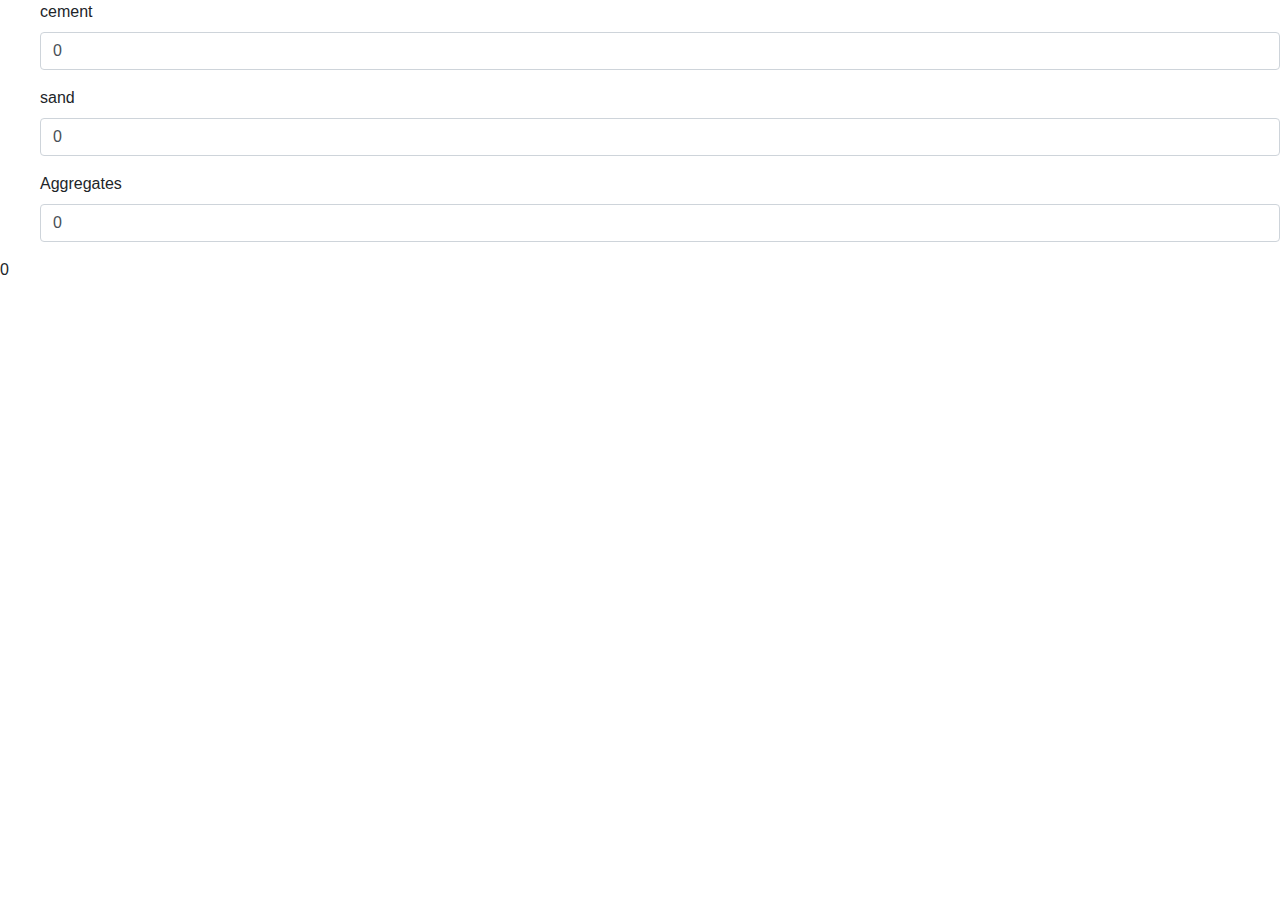
<file: concrete/m25/index.html>
<!doctype html>
<html data-n-head="" data-n-head-ssr>
  <head>
    <meta data-n-head="true" charset="utf-8"><meta data-n-head="true" content="width=device-width,initial-scale=1" name="viewport"><meta data-n-head="true" content="My striking Nuxt.js project" name="description" data-hid="description"><title data-n-head="true">hello</title><link href="/favicon.ico" rel="icon" data-n-head="true" type="image/x-icon"><link href="/_nuxt/manifest.15cd727ce6a8c73e7c5f.js" rel="preload" as="script"><link href="/_nuxt/vendor.82b22d6862b1cf9eb777.js" rel="preload" as="script"><link href="/_nuxt/app.4db358b554dfadce8427.js" rel="preload" as="script"><link href="/_nuxt/layouts_default.751d6f9c1ced7560e68f.js" rel="preload" as="script"><link href="/_nuxt/pages_concrete_m25_index.6a320e9172e9612db87c.js" rel="preload" as="script"><link href="/_nuxt/pages_concrete_index.3c6d3c434a4111bf1624.js" rel="prefetch"><link href="/_nuxt/pages_index.f0a872bb9da4b3059c6a.js" rel="prefetch"><link href="/_nuxt/pages_concrete_m20_index.b2e20a693361f2ca16dd.js" rel="prefetch"><link href="/_nuxt/pages_brickwork_clcbrick_index.75bb3a0004581b214f6e.js" rel="prefetch"><link href="/_nuxt/pages_brickwork_cementbrick_index.594ab6b3b85209d8ed14.js" rel="prefetch"><link href="/_nuxt/pages_concrete_m30_index.7bfd95ff3e62f8845824.js" rel="prefetch"><link href="/_nuxt/pages_brickwork_index.588f7d96a574bd3f298b.js" rel="prefetch"><style data-vue-ssr-id="23238f5d:0">/*!
 * Bootstrap v4.1.3 (https://getbootstrap.com/)
 * Copyright 2011-2018 The Bootstrap Authors
 * Copyright 2011-2018 Twitter, Inc.
 * Licensed under MIT (https://github.com/twbs/bootstrap/blob/master/LICENSE)
 */*,:after,:before{-webkit-box-sizing:border-box;box-sizing:border-box}html{font-family:sans-serif;line-height:1.15;-webkit-text-size-adjust:100%;-ms-text-size-adjust:100%;-ms-overflow-style:scrollbar;-webkit-tap-highlight-color:transparent}@-ms-viewport{width:device-width}article,aside,figcaption,figure,footer,header,hgroup,main,nav,section{display:block}body{margin:0;font-family:-apple-system,BlinkMacSystemFont,Segoe UI,Roboto,Helvetica Neue,Arial,sans-serif;font-size:16px;font-size:1rem;font-weight:400;line-height:1.5;color:#212529;text-align:left;background-color:#fff}[tabindex="-1"]:focus{outline:0!important}hr{-webkit-box-sizing:content-box;box-sizing:content-box;height:0;overflow:visible}h1,h2,h3,h4,h5,h6{margin-top:0;margin-bottom:8px;margin-bottom:.5rem}p{margin-top:0;margin-bottom:16px;margin-bottom:1rem}abbr[data-original-title],abbr[title]{text-decoration:underline;-webkit-text-decoration:underline dotted;text-decoration:underline dotted;cursor:help;border-bottom:0}address{font-style:normal;line-height:inherit}address,dl,ol,ul{margin-bottom:16px;margin-bottom:1rem}dl,ol,ul{margin-top:0}ol ol,ol ul,ul ol,ul ul{margin-bottom:0}dt{font-weight:700}dd{margin-bottom:8px;margin-bottom:.5rem;margin-left:0}blockquote{margin:0 0 16px;margin:0 0 1rem}dfn{font-style:italic}b,strong{font-weight:bolder}small{font-size:80%}sub,sup{position:relative;font-size:75%;line-height:0;vertical-align:baseline}sub{bottom:-.25em}sup{top:-.5em}a{color:#007bff;text-decoration:none;background-color:transparent;-webkit-text-decoration-skip:objects}a:hover{color:#0056b3;text-decoration:underline}a:not([href]):not([tabindex]),a:not([href]):not([tabindex]):focus,a:not([href]):not([tabindex]):hover{color:inherit;text-decoration:none}a:not([href]):not([tabindex]):focus{outline:0}code,kbd,pre,samp{font-family:SFMono-Regular,Menlo,Monaco,Consolas,Liberation Mono,Courier New,monospace;font-size:1em}pre{margin-top:0;margin-bottom:16px;margin-bottom:1rem;overflow:auto;-ms-overflow-style:scrollbar}figure{margin:0 0 16px;margin:0 0 1rem}img{border-style:none}img,svg{vertical-align:middle}svg{overflow:hidden}table{border-collapse:collapse}caption{padding-top:12px;padding-top:.75rem;padding-bottom:12px;padding-bottom:.75rem;color:#6c757d;text-align:left;caption-side:bottom}th{text-align:inherit}label{display:inline-block;margin-bottom:8px;margin-bottom:.5rem}button{border-radius:0}button:focus{outline:1px dotted;outline:5px auto -webkit-focus-ring-color}button,input,optgroup,select,textarea{margin:0;font-family:inherit;font-size:inherit;line-height:inherit}button,input{overflow:visible}button,select{text-transform:none}[type=reset],[type=submit],button,html [type=button]{-webkit-appearance:button}[type=button]::-moz-focus-inner,[type=reset]::-moz-focus-inner,[type=submit]::-moz-focus-inner,button::-moz-focus-inner{padding:0;border-style:none}input[type=checkbox],input[type=radio]{-webkit-box-sizing:border-box;box-sizing:border-box;padding:0}input[type=date],input[type=datetime-local],input[type=month],input[type=time]{-webkit-appearance:listbox}textarea{overflow:auto;resize:vertical}fieldset{min-width:0;padding:0;margin:0;border:0}legend{display:block;width:100%;max-width:100%;padding:0;margin-bottom:8px;margin-bottom:.5rem;font-size:24px;font-size:1.5rem;line-height:inherit;color:inherit;white-space:normal}progress{vertical-align:baseline}[type=number]::-webkit-inner-spin-button,[type=number]::-webkit-outer-spin-button{height:auto}[type=search]{outline-offset:-2px;-webkit-appearance:none}[type=search]::-webkit-search-cancel-button,[type=search]::-webkit-search-decoration{-webkit-appearance:none}::-webkit-file-upload-button{font:inherit;-webkit-appearance:button}output{display:inline-block}summary{display:list-item;cursor:pointer}template{display:none}[hidden]{display:none!important}.h1,.h2,.h3,.h4,.h5,.h6,h1,h2,h3,h4,h5,h6{margin-bottom:8px;margin-bottom:.5rem;font-family:inherit;font-weight:500;line-height:1.2;color:inherit}.h1,h1{font-size:40px;font-size:2.5rem}.h2,h2{font-size:32px;font-size:2rem}.h3,h3{font-size:28px;font-size:1.75rem}.h4,h4{font-size:24px;font-size:1.5rem}.h5,h5{font-size:20px;font-size:1.25rem}.h6,h6{font-size:16px;font-size:1rem}.lead{font-size:20px;font-size:1.25rem;font-weight:300}.display-1{font-size:96px;font-size:6rem}.display-1,.display-2{font-weight:300;line-height:1.2}.display-2{font-size:88px;font-size:5.5rem}.display-3{font-size:72px;font-size:4.5rem}.display-3,.display-4{font-weight:300;line-height:1.2}.display-4{font-size:56px;font-size:3.5rem}hr{margin-top:16px;margin-top:1rem;margin-bottom:16px;margin-bottom:1rem;border:0;border-top:1px solid rgba(0,0,0,.1)}.small,small{font-size:80%;font-weight:400}.mark,mark{padding:.2em;background-color:#fcf8e3}.list-inline,.list-unstyled{padding-left:0;list-style:none}.list-inline-item{display:inline-block}.list-inline-item:not(:last-child){margin-right:8px;margin-right:.5rem}.initialism{font-size:90%;text-transform:uppercase}.blockquote{margin-bottom:16px;margin-bottom:1rem;font-size:20px;font-size:1.25rem}.blockquote-footer{display:block;font-size:80%;color:#6c757d}.blockquote-footer:before{content:"\2014   \A0"}.img-fluid,.img-thumbnail{max-width:100%;height:auto}.img-thumbnail{padding:4px;padding:.25rem;background-color:#fff;border:1px solid #dee2e6;border-radius:.25rem}.figure{display:inline-block}.figure-img{margin-bottom:8px;margin-bottom:.5rem;line-height:1}.figure-caption{font-size:90%;color:#6c757d}code{font-size:87.5%;color:#e83e8c;word-break:break-word}a>code{color:inherit}kbd{padding:3.2px 6.4px;padding:.2rem .4rem;font-size:87.5%;color:#fff;background-color:#212529;border-radius:.2rem}kbd kbd{padding:0;font-size:100%;font-weight:700}pre{display:block;font-size:87.5%;color:#212529}pre code{font-size:inherit;color:inherit;word-break:normal}.pre-scrollable{max-height:340px;overflow-y:scroll}.container{width:100%;padding-right:15px;padding-left:15px;margin-right:auto;margin-left:auto}@media (min-width:576px){.container{max-width:540px}}@media (min-width:768px){.container{max-width:720px}}@media (min-width:992px){.container{max-width:960px}}@media (min-width:1200px){.container{max-width:1140px}}.container-fluid{width:100%;padding-right:15px;padding-left:15px;margin-right:auto;margin-left:auto}.row{display:-ms-flexbox;display:-webkit-box;display:flex;-ms-flex-wrap:wrap;flex-wrap:wrap;margin-right:-15px;margin-left:-15px}.no-gutters{margin-right:0;margin-left:0}.no-gutters>.col,.no-gutters>[class*=col-]{padding-right:0;padding-left:0}.col,.col-1,.col-10,.col-11,.col-12,.col-2,.col-3,.col-4,.col-5,.col-6,.col-7,.col-8,.col-9,.col-auto,.col-lg,.col-lg-1,.col-lg-10,.col-lg-11,.col-lg-12,.col-lg-2,.col-lg-3,.col-lg-4,.col-lg-5,.col-lg-6,.col-lg-7,.col-lg-8,.col-lg-9,.col-lg-auto,.col-md,.col-md-1,.col-md-10,.col-md-11,.col-md-12,.col-md-2,.col-md-3,.col-md-4,.col-md-5,.col-md-6,.col-md-7,.col-md-8,.col-md-9,.col-md-auto,.col-sm,.col-sm-1,.col-sm-10,.col-sm-11,.col-sm-12,.col-sm-2,.col-sm-3,.col-sm-4,.col-sm-5,.col-sm-6,.col-sm-7,.col-sm-8,.col-sm-9,.col-sm-auto,.col-xl,.col-xl-1,.col-xl-10,.col-xl-11,.col-xl-12,.col-xl-2,.col-xl-3,.col-xl-4,.col-xl-5,.col-xl-6,.col-xl-7,.col-xl-8,.col-xl-9,.col-xl-auto{position:relative;width:100%;min-height:1px;padding-right:15px;padding-left:15px}.col{-ms-flex-preferred-size:0;flex-basis:0;-ms-flex-positive:1;-webkit-box-flex:1;flex-grow:1;max-width:100%}.col-auto{-ms-flex:0 0 auto;flex:0 0 auto;width:auto;max-width:none}.col-1,.col-auto{-webkit-box-flex:0}.col-1{-ms-flex:0 0 8.333333%;flex:0 0 8.333333%;max-width:8.333333%}.col-2{-ms-flex:0 0 16.666667%;flex:0 0 16.666667%;max-width:16.666667%}.col-2,.col-3{-webkit-box-flex:0}.col-3{-ms-flex:0 0 25%;flex:0 0 25%;max-width:25%}.col-4{-ms-flex:0 0 33.333333%;flex:0 0 33.333333%;max-width:33.333333%}.col-4,.col-5{-webkit-box-flex:0}.col-5{-ms-flex:0 0 41.666667%;flex:0 0 41.666667%;max-width:41.666667%}.col-6{-ms-flex:0 0 50%;flex:0 0 50%;max-width:50%}.col-6,.col-7{-webkit-box-flex:0}.col-7{-ms-flex:0 0 58.333333%;flex:0 0 58.333333%;max-width:58.333333%}.col-8{-ms-flex:0 0 66.666667%;flex:0 0 66.666667%;max-width:66.666667%}.col-8,.col-9{-webkit-box-flex:0}.col-9{-ms-flex:0 0 75%;flex:0 0 75%;max-width:75%}.col-10{-ms-flex:0 0 83.333333%;flex:0 0 83.333333%;max-width:83.333333%}.col-10,.col-11{-webkit-box-flex:0}.col-11{-ms-flex:0 0 91.666667%;flex:0 0 91.666667%;max-width:91.666667%}.col-12{-ms-flex:0 0 100%;-webkit-box-flex:0;flex:0 0 100%;max-width:100%}.order-first{-ms-flex-order:-1;-webkit-box-ordinal-group:0;order:-1}.order-last{-ms-flex-order:13;-webkit-box-ordinal-group:14;order:13}.order-0{-ms-flex-order:0;-webkit-box-ordinal-group:1;order:0}.order-1{-ms-flex-order:1;-webkit-box-ordinal-group:2;order:1}.order-2{-ms-flex-order:2;-webkit-box-ordinal-group:3;order:2}.order-3{-ms-flex-order:3;-webkit-box-ordinal-group:4;order:3}.order-4{-ms-flex-order:4;-webkit-box-ordinal-group:5;order:4}.order-5{-ms-flex-order:5;-webkit-box-ordinal-group:6;order:5}.order-6{-ms-flex-order:6;-webkit-box-ordinal-group:7;order:6}.order-7{-ms-flex-order:7;-webkit-box-ordinal-group:8;order:7}.order-8{-ms-flex-order:8;-webkit-box-ordinal-group:9;order:8}.order-9{-ms-flex-order:9;-webkit-box-ordinal-group:10;order:9}.order-10{-ms-flex-order:10;-webkit-box-ordinal-group:11;order:10}.order-11{-ms-flex-order:11;-webkit-box-ordinal-group:12;order:11}.order-12{-ms-flex-order:12;-webkit-box-ordinal-group:13;order:12}.offset-1{margin-left:8.333333%}.offset-2{margin-left:16.666667%}.offset-3{margin-left:25%}.offset-4{margin-left:33.333333%}.offset-5{margin-left:41.666667%}.offset-6{margin-left:50%}.offset-7{margin-left:58.333333%}.offset-8{margin-left:66.666667%}.offset-9{margin-left:75%}.offset-10{margin-left:83.333333%}.offset-11{margin-left:91.666667%}@media (min-width:576px){.col-sm{-ms-flex-preferred-size:0;flex-basis:0;-ms-flex-positive:1;-webkit-box-flex:1;flex-grow:1;max-width:100%}.col-sm-auto{-ms-flex:0 0 auto;-webkit-box-flex:0;flex:0 0 auto;width:auto;max-width:none}.col-sm-1{-ms-flex:0 0 8.333333%;-webkit-box-flex:0;flex:0 0 8.333333%;max-width:8.333333%}.col-sm-2{-ms-flex:0 0 16.666667%;-webkit-box-flex:0;flex:0 0 16.666667%;max-width:16.666667%}.col-sm-3{-ms-flex:0 0 25%;-webkit-box-flex:0;flex:0 0 25%;max-width:25%}.col-sm-4{-ms-flex:0 0 33.333333%;-webkit-box-flex:0;flex:0 0 33.333333%;max-width:33.333333%}.col-sm-5{-ms-flex:0 0 41.666667%;-webkit-box-flex:0;flex:0 0 41.666667%;max-width:41.666667%}.col-sm-6{-ms-flex:0 0 50%;-webkit-box-flex:0;flex:0 0 50%;max-width:50%}.col-sm-7{-ms-flex:0 0 58.333333%;-webkit-box-flex:0;flex:0 0 58.333333%;max-width:58.333333%}.col-sm-8{-ms-flex:0 0 66.666667%;-webkit-box-flex:0;flex:0 0 66.666667%;max-width:66.666667%}.col-sm-9{-ms-flex:0 0 75%;-webkit-box-flex:0;flex:0 0 75%;max-width:75%}.col-sm-10{-ms-flex:0 0 83.333333%;-webkit-box-flex:0;flex:0 0 83.333333%;max-width:83.333333%}.col-sm-11{-ms-flex:0 0 91.666667%;-webkit-box-flex:0;flex:0 0 91.666667%;max-width:91.666667%}.col-sm-12{-ms-flex:0 0 100%;-webkit-box-flex:0;flex:0 0 100%;max-width:100%}.order-sm-first{-ms-flex-order:-1;-webkit-box-ordinal-group:0;order:-1}.order-sm-last{-ms-flex-order:13;-webkit-box-ordinal-group:14;order:13}.order-sm-0{-ms-flex-order:0;-webkit-box-ordinal-group:1;order:0}.order-sm-1{-ms-flex-order:1;-webkit-box-ordinal-group:2;order:1}.order-sm-2{-ms-flex-order:2;-webkit-box-ordinal-group:3;order:2}.order-sm-3{-ms-flex-order:3;-webkit-box-ordinal-group:4;order:3}.order-sm-4{-ms-flex-order:4;-webkit-box-ordinal-group:5;order:4}.order-sm-5{-ms-flex-order:5;-webkit-box-ordinal-group:6;order:5}.order-sm-6{-ms-flex-order:6;-webkit-box-ordinal-group:7;order:6}.order-sm-7{-ms-flex-order:7;-webkit-box-ordinal-group:8;order:7}.order-sm-8{-ms-flex-order:8;-webkit-box-ordinal-group:9;order:8}.order-sm-9{-ms-flex-order:9;-webkit-box-ordinal-group:10;order:9}.order-sm-10{-ms-flex-order:10;-webkit-box-ordinal-group:11;order:10}.order-sm-11{-ms-flex-order:11;-webkit-box-ordinal-group:12;order:11}.order-sm-12{-ms-flex-order:12;-webkit-box-ordinal-group:13;order:12}.offset-sm-0{margin-left:0}.offset-sm-1{margin-left:8.333333%}.offset-sm-2{margin-left:16.666667%}.offset-sm-3{margin-left:25%}.offset-sm-4{margin-left:33.333333%}.offset-sm-5{margin-left:41.666667%}.offset-sm-6{margin-left:50%}.offset-sm-7{margin-left:58.333333%}.offset-sm-8{margin-left:66.666667%}.offset-sm-9{margin-left:75%}.offset-sm-10{margin-left:83.333333%}.offset-sm-11{margin-left:91.666667%}}@media (min-width:768px){.col-md{-ms-flex-preferred-size:0;flex-basis:0;-ms-flex-positive:1;-webkit-box-flex:1;flex-grow:1;max-width:100%}.col-md-auto{-ms-flex:0 0 auto;-webkit-box-flex:0;flex:0 0 auto;width:auto;max-width:none}.col-md-1{-ms-flex:0 0 8.333333%;-webkit-box-flex:0;flex:0 0 8.333333%;max-width:8.333333%}.col-md-2{-ms-flex:0 0 16.666667%;-webkit-box-flex:0;flex:0 0 16.666667%;max-width:16.666667%}.col-md-3{-ms-flex:0 0 25%;-webkit-box-flex:0;flex:0 0 25%;max-width:25%}.col-md-4{-ms-flex:0 0 33.333333%;-webkit-box-flex:0;flex:0 0 33.333333%;max-width:33.333333%}.col-md-5{-ms-flex:0 0 41.666667%;-webkit-box-flex:0;flex:0 0 41.666667%;max-width:41.666667%}.col-md-6{-ms-flex:0 0 50%;-webkit-box-flex:0;flex:0 0 50%;max-width:50%}.col-md-7{-ms-flex:0 0 58.333333%;-webkit-box-flex:0;flex:0 0 58.333333%;max-width:58.333333%}.col-md-8{-ms-flex:0 0 66.666667%;-webkit-box-flex:0;flex:0 0 66.666667%;max-width:66.666667%}.col-md-9{-ms-flex:0 0 75%;-webkit-box-flex:0;flex:0 0 75%;max-width:75%}.col-md-10{-ms-flex:0 0 83.333333%;-webkit-box-flex:0;flex:0 0 83.333333%;max-width:83.333333%}.col-md-11{-ms-flex:0 0 91.666667%;-webkit-box-flex:0;flex:0 0 91.666667%;max-width:91.666667%}.col-md-12{-ms-flex:0 0 100%;-webkit-box-flex:0;flex:0 0 100%;max-width:100%}.order-md-first{-ms-flex-order:-1;-webkit-box-ordinal-group:0;order:-1}.order-md-last{-ms-flex-order:13;-webkit-box-ordinal-group:14;order:13}.order-md-0{-ms-flex-order:0;-webkit-box-ordinal-group:1;order:0}.order-md-1{-ms-flex-order:1;-webkit-box-ordinal-group:2;order:1}.order-md-2{-ms-flex-order:2;-webkit-box-ordinal-group:3;order:2}.order-md-3{-ms-flex-order:3;-webkit-box-ordinal-group:4;order:3}.order-md-4{-ms-flex-order:4;-webkit-box-ordinal-group:5;order:4}.order-md-5{-ms-flex-order:5;-webkit-box-ordinal-group:6;order:5}.order-md-6{-ms-flex-order:6;-webkit-box-ordinal-group:7;order:6}.order-md-7{-ms-flex-order:7;-webkit-box-ordinal-group:8;order:7}.order-md-8{-ms-flex-order:8;-webkit-box-ordinal-group:9;order:8}.order-md-9{-ms-flex-order:9;-webkit-box-ordinal-group:10;order:9}.order-md-10{-ms-flex-order:10;-webkit-box-ordinal-group:11;order:10}.order-md-11{-ms-flex-order:11;-webkit-box-ordinal-group:12;order:11}.order-md-12{-ms-flex-order:12;-webkit-box-ordinal-group:13;order:12}.offset-md-0{margin-left:0}.offset-md-1{margin-left:8.333333%}.offset-md-2{margin-left:16.666667%}.offset-md-3{margin-left:25%}.offset-md-4{margin-left:33.333333%}.offset-md-5{margin-left:41.666667%}.offset-md-6{margin-left:50%}.offset-md-7{margin-left:58.333333%}.offset-md-8{margin-left:66.666667%}.offset-md-9{margin-left:75%}.offset-md-10{margin-left:83.333333%}.offset-md-11{margin-left:91.666667%}}@media (min-width:992px){.col-lg{-ms-flex-preferred-size:0;flex-basis:0;-ms-flex-positive:1;-webkit-box-flex:1;flex-grow:1;max-width:100%}.col-lg-auto{-ms-flex:0 0 auto;-webkit-box-flex:0;flex:0 0 auto;width:auto;max-width:none}.col-lg-1{-ms-flex:0 0 8.333333%;-webkit-box-flex:0;flex:0 0 8.333333%;max-width:8.333333%}.col-lg-2{-ms-flex:0 0 16.666667%;-webkit-box-flex:0;flex:0 0 16.666667%;max-width:16.666667%}.col-lg-3{-ms-flex:0 0 25%;-webkit-box-flex:0;flex:0 0 25%;max-width:25%}.col-lg-4{-ms-flex:0 0 33.333333%;-webkit-box-flex:0;flex:0 0 33.333333%;max-width:33.333333%}.col-lg-5{-ms-flex:0 0 41.666667%;-webkit-box-flex:0;flex:0 0 41.666667%;max-width:41.666667%}.col-lg-6{-ms-flex:0 0 50%;-webkit-box-flex:0;flex:0 0 50%;max-width:50%}.col-lg-7{-ms-flex:0 0 58.333333%;-webkit-box-flex:0;flex:0 0 58.333333%;max-width:58.333333%}.col-lg-8{-ms-flex:0 0 66.666667%;-webkit-box-flex:0;flex:0 0 66.666667%;max-width:66.666667%}.col-lg-9{-ms-flex:0 0 75%;-webkit-box-flex:0;flex:0 0 75%;max-width:75%}.col-lg-10{-ms-flex:0 0 83.333333%;-webkit-box-flex:0;flex:0 0 83.333333%;max-width:83.333333%}.col-lg-11{-ms-flex:0 0 91.666667%;-webkit-box-flex:0;flex:0 0 91.666667%;max-width:91.666667%}.col-lg-12{-ms-flex:0 0 100%;-webkit-box-flex:0;flex:0 0 100%;max-width:100%}.order-lg-first{-ms-flex-order:-1;-webkit-box-ordinal-group:0;order:-1}.order-lg-last{-ms-flex-order:13;-webkit-box-ordinal-group:14;order:13}.order-lg-0{-ms-flex-order:0;-webkit-box-ordinal-group:1;order:0}.order-lg-1{-ms-flex-order:1;-webkit-box-ordinal-group:2;order:1}.order-lg-2{-ms-flex-order:2;-webkit-box-ordinal-group:3;order:2}.order-lg-3{-ms-flex-order:3;-webkit-box-ordinal-group:4;order:3}.order-lg-4{-ms-flex-order:4;-webkit-box-ordinal-group:5;order:4}.order-lg-5{-ms-flex-order:5;-webkit-box-ordinal-group:6;order:5}.order-lg-6{-ms-flex-order:6;-webkit-box-ordinal-group:7;order:6}.order-lg-7{-ms-flex-order:7;-webkit-box-ordinal-group:8;order:7}.order-lg-8{-ms-flex-order:8;-webkit-box-ordinal-group:9;order:8}.order-lg-9{-ms-flex-order:9;-webkit-box-ordinal-group:10;order:9}.order-lg-10{-ms-flex-order:10;-webkit-box-ordinal-group:11;order:10}.order-lg-11{-ms-flex-order:11;-webkit-box-ordinal-group:12;order:11}.order-lg-12{-ms-flex-order:12;-webkit-box-ordinal-group:13;order:12}.offset-lg-0{margin-left:0}.offset-lg-1{margin-left:8.333333%}.offset-lg-2{margin-left:16.666667%}.offset-lg-3{margin-left:25%}.offset-lg-4{margin-left:33.333333%}.offset-lg-5{margin-left:41.666667%}.offset-lg-6{margin-left:50%}.offset-lg-7{margin-left:58.333333%}.offset-lg-8{margin-left:66.666667%}.offset-lg-9{margin-left:75%}.offset-lg-10{margin-left:83.333333%}.offset-lg-11{margin-left:91.666667%}}@media (min-width:1200px){.col-xl{-ms-flex-preferred-size:0;flex-basis:0;-ms-flex-positive:1;-webkit-box-flex:1;flex-grow:1;max-width:100%}.col-xl-auto{-ms-flex:0 0 auto;-webkit-box-flex:0;flex:0 0 auto;width:auto;max-width:none}.col-xl-1{-ms-flex:0 0 8.333333%;-webkit-box-flex:0;flex:0 0 8.333333%;max-width:8.333333%}.col-xl-2{-ms-flex:0 0 16.666667%;-webkit-box-flex:0;flex:0 0 16.666667%;max-width:16.666667%}.col-xl-3{-ms-flex:0 0 25%;-webkit-box-flex:0;flex:0 0 25%;max-width:25%}.col-xl-4{-ms-flex:0 0 33.333333%;-webkit-box-flex:0;flex:0 0 33.333333%;max-width:33.333333%}.col-xl-5{-ms-flex:0 0 41.666667%;-webkit-box-flex:0;flex:0 0 41.666667%;max-width:41.666667%}.col-xl-6{-ms-flex:0 0 50%;-webkit-box-flex:0;flex:0 0 50%;max-width:50%}.col-xl-7{-ms-flex:0 0 58.333333%;-webkit-box-flex:0;flex:0 0 58.333333%;max-width:58.333333%}.col-xl-8{-ms-flex:0 0 66.666667%;-webkit-box-flex:0;flex:0 0 66.666667%;max-width:66.666667%}.col-xl-9{-ms-flex:0 0 75%;-webkit-box-flex:0;flex:0 0 75%;max-width:75%}.col-xl-10{-ms-flex:0 0 83.333333%;-webkit-box-flex:0;flex:0 0 83.333333%;max-width:83.333333%}.col-xl-11{-ms-flex:0 0 91.666667%;-webkit-box-flex:0;flex:0 0 91.666667%;max-width:91.666667%}.col-xl-12{-ms-flex:0 0 100%;-webkit-box-flex:0;flex:0 0 100%;max-width:100%}.order-xl-first{-ms-flex-order:-1;-webkit-box-ordinal-group:0;order:-1}.order-xl-last{-ms-flex-order:13;-webkit-box-ordinal-group:14;order:13}.order-xl-0{-ms-flex-order:0;-webkit-box-ordinal-group:1;order:0}.order-xl-1{-ms-flex-order:1;-webkit-box-ordinal-group:2;order:1}.order-xl-2{-ms-flex-order:2;-webkit-box-ordinal-group:3;order:2}.order-xl-3{-ms-flex-order:3;-webkit-box-ordinal-group:4;order:3}.order-xl-4{-ms-flex-order:4;-webkit-box-ordinal-group:5;order:4}.order-xl-5{-ms-flex-order:5;-webkit-box-ordinal-group:6;order:5}.order-xl-6{-ms-flex-order:6;-webkit-box-ordinal-group:7;order:6}.order-xl-7{-ms-flex-order:7;-webkit-box-ordinal-group:8;order:7}.order-xl-8{-ms-flex-order:8;-webkit-box-ordinal-group:9;order:8}.order-xl-9{-ms-flex-order:9;-webkit-box-ordinal-group:10;order:9}.order-xl-10{-ms-flex-order:10;-webkit-box-ordinal-group:11;order:10}.order-xl-11{-ms-flex-order:11;-webkit-box-ordinal-group:12;order:11}.order-xl-12{-ms-flex-order:12;-webkit-box-ordinal-group:13;order:12}.offset-xl-0{margin-left:0}.offset-xl-1{margin-left:8.333333%}.offset-xl-2{margin-left:16.666667%}.offset-xl-3{margin-left:25%}.offset-xl-4{margin-left:33.333333%}.offset-xl-5{margin-left:41.666667%}.offset-xl-6{margin-left:50%}.offset-xl-7{margin-left:58.333333%}.offset-xl-8{margin-left:66.666667%}.offset-xl-9{margin-left:75%}.offset-xl-10{margin-left:83.333333%}.offset-xl-11{margin-left:91.666667%}}.table{width:100%;margin-bottom:16px;margin-bottom:1rem;background-color:transparent}.table td,.table th{padding:12px;padding:.75rem;vertical-align:top;border-top:1px solid #dee2e6}.table thead th{vertical-align:bottom;border-bottom:2px solid #dee2e6}.table tbody+tbody{border-top:2px solid #dee2e6}.table .table{background-color:#fff}.table-sm td,.table-sm th{padding:4.8px;padding:.3rem}.table-bordered,.table-bordered td,.table-bordered th{border:1px solid #dee2e6}.table-bordered thead td,.table-bordered thead th{border-bottom-width:2px}.table-borderless tbody+tbody,.table-borderless td,.table-borderless th,.table-borderless thead th{border:0}.table-striped tbody tr:nth-of-type(odd){background-color:rgba(0,0,0,.05)}.table-hover tbody tr:hover{background-color:rgba(0,0,0,.075)}.table-primary,.table-primary>td,.table-primary>th{background-color:#b8daff}.table-hover .table-primary:hover,.table-hover .table-primary:hover>td,.table-hover .table-primary:hover>th{background-color:#9fcdff}.table-secondary,.table-secondary>td,.table-secondary>th{background-color:#d6d8db}.table-hover .table-secondary:hover,.table-hover .table-secondary:hover>td,.table-hover .table-secondary:hover>th{background-color:#c8cbcf}.table-success,.table-success>td,.table-success>th{background-color:#c3e6cb}.table-hover .table-success:hover,.table-hover .table-success:hover>td,.table-hover .table-success:hover>th{background-color:#b1dfbb}.table-info,.table-info>td,.table-info>th{background-color:#bee5eb}.table-hover .table-info:hover,.table-hover .table-info:hover>td,.table-hover .table-info:hover>th{background-color:#abdde5}.table-warning,.table-warning>td,.table-warning>th{background-color:#ffeeba}.table-hover .table-warning:hover,.table-hover .table-warning:hover>td,.table-hover .table-warning:hover>th{background-color:#ffe8a1}.table-danger,.table-danger>td,.table-danger>th{background-color:#f5c6cb}.table-hover .table-danger:hover,.table-hover .table-danger:hover>td,.table-hover .table-danger:hover>th{background-color:#f1b0b7}.table-light,.table-light>td,.table-light>th{background-color:#fdfdfe}.table-hover .table-light:hover,.table-hover .table-light:hover>td,.table-hover .table-light:hover>th{background-color:#ececf6}.table-dark,.table-dark>td,.table-dark>th{background-color:#c6c8ca}.table-hover .table-dark:hover,.table-hover .table-dark:hover>td,.table-hover .table-dark:hover>th{background-color:#b9bbbe}.table-active,.table-active>td,.table-active>th,.table-hover .table-active:hover,.table-hover .table-active:hover>td,.table-hover .table-active:hover>th{background-color:rgba(0,0,0,.075)}.table .thead-dark th{color:#fff;background-color:#212529;border-color:#32383e}.table .thead-light th{color:#495057;background-color:#e9ecef;border-color:#dee2e6}.table-dark{color:#fff;background-color:#212529}.table-dark td,.table-dark th,.table-dark thead th{border-color:#32383e}.table-dark.table-bordered{border:0}.table-dark.table-striped tbody tr:nth-of-type(odd){background-color:hsla(0,0%,100%,.05)}.table-dark.table-hover tbody tr:hover{background-color:hsla(0,0%,100%,.075)}@media (max-width:575.98px){.table-responsive-sm{display:block;width:100%;overflow-x:auto;-webkit-overflow-scrolling:touch;-ms-overflow-style:-ms-autohiding-scrollbar}.table-responsive-sm>.table-bordered{border:0}}@media (max-width:767.98px){.table-responsive-md{display:block;width:100%;overflow-x:auto;-webkit-overflow-scrolling:touch;-ms-overflow-style:-ms-autohiding-scrollbar}.table-responsive-md>.table-bordered{border:0}}@media (max-width:991.98px){.table-responsive-lg{display:block;width:100%;overflow-x:auto;-webkit-overflow-scrolling:touch;-ms-overflow-style:-ms-autohiding-scrollbar}.table-responsive-lg>.table-bordered{border:0}}@media (max-width:1199.98px){.table-responsive-xl{display:block;width:100%;overflow-x:auto;-webkit-overflow-scrolling:touch;-ms-overflow-style:-ms-autohiding-scrollbar}.table-responsive-xl>.table-bordered{border:0}}.table-responsive{display:block;width:100%;overflow-x:auto;-webkit-overflow-scrolling:touch;-ms-overflow-style:-ms-autohiding-scrollbar}.table-responsive>.table-bordered{border:0}.form-control{display:block;width:100%;height:calc(2.25rem + 2px);padding:6px 12px;padding:.375rem .75rem;font-size:16px;font-size:1rem;line-height:1.5;color:#495057;background-color:#fff;background-clip:padding-box;border:1px solid #ced4da;border-radius:.25rem;-webkit-transition:border-color .15s ease-in-out,-webkit-box-shadow .15s ease-in-out;transition:border-color .15s ease-in-out,-webkit-box-shadow .15s ease-in-out;transition:border-color .15s ease-in-out,box-shadow .15s ease-in-out;transition:border-color .15s ease-in-out,box-shadow .15s ease-in-out,-webkit-box-shadow .15s ease-in-out}@media screen and (prefers-reduced-motion:reduce){.form-control{-webkit-transition:none;transition:none}}.form-control::-ms-expand{background-color:transparent;border:0}.form-control:focus{color:#495057;background-color:#fff;border-color:#80bdff;outline:0;-webkit-box-shadow:0 0 0 .2rem rgba(0,123,255,.25);box-shadow:0 0 0 .2rem rgba(0,123,255,.25)}.form-control::-webkit-input-placeholder{color:#6c757d;opacity:1}.form-control:-ms-input-placeholder,.form-control::-ms-input-placeholder{color:#6c757d;opacity:1}.form-control::placeholder{color:#6c757d;opacity:1}.form-control:disabled,.form-control[readonly]{background-color:#e9ecef;opacity:1}select.form-control:focus::-ms-value{color:#495057;background-color:#fff}.form-control-file,.form-control-range{display:block;width:100%}.col-form-label{padding-top:calc(.375rem + 1px);padding-bottom:calc(.375rem + 1px);margin-bottom:0;font-size:inherit;line-height:1.5}.col-form-label-lg{padding-top:calc(.5rem + 1px);padding-bottom:calc(.5rem + 1px);font-size:20px;font-size:1.25rem;line-height:1.5}.col-form-label-sm{padding-top:calc(.25rem + 1px);padding-bottom:calc(.25rem + 1px);font-size:14px;font-size:.875rem;line-height:1.5}.form-control-plaintext{display:block;width:100%;padding-top:6px;padding-top:.375rem;padding-bottom:6px;padding-bottom:.375rem;margin-bottom:0;line-height:1.5;color:#212529;background-color:transparent;border:solid transparent;border-width:1px 0}.form-control-plaintext.form-control-lg,.form-control-plaintext.form-control-sm{padding-right:0;padding-left:0}.form-control-sm{height:calc(1.8125rem + 2px);padding:4px 8px;padding:.25rem .5rem;font-size:14px;font-size:.875rem;line-height:1.5;border-radius:.2rem}.form-control-lg{height:calc(2.875rem + 2px);padding:8px 16px;padding:.5rem 1rem;font-size:20px;font-size:1.25rem;line-height:1.5;border-radius:.3rem}select.form-control[multiple],select.form-control[size],textarea.form-control{height:auto}.form-group{margin-bottom:16px;margin-bottom:1rem}.form-text{display:block;margin-top:4px;margin-top:.25rem}.form-row{display:-ms-flexbox;display:-webkit-box;display:flex;-ms-flex-wrap:wrap;flex-wrap:wrap;margin-right:-5px;margin-left:-5px}.form-row>.col,.form-row>[class*=col-]{padding-right:5px;padding-left:5px}.form-check{position:relative;display:block;padding-left:20px;padding-left:1.25rem}.form-check-input{position:absolute;margin-top:4.8px;margin-top:.3rem;margin-left:-20px;margin-left:-1.25rem}.form-check-input:disabled~.form-check-label{color:#6c757d}.form-check-label{margin-bottom:0}.form-check-inline{display:-ms-inline-flexbox;display:-webkit-inline-box;display:inline-flex;-ms-flex-align:center;-webkit-box-align:center;align-items:center;padding-left:0;margin-right:12px;margin-right:.75rem}.form-check-inline .form-check-input{position:static;margin-top:0;margin-right:5px;margin-right:.3125rem;margin-left:0}.valid-feedback{display:none;width:100%;margin-top:4px;margin-top:.25rem;font-size:80%;color:#28a745}.valid-tooltip{position:absolute;top:100%;z-index:5;display:none;max-width:100%;padding:4px 8px;padding:.25rem .5rem;margin-top:1.6px;margin-top:.1rem;font-size:14px;font-size:.875rem;line-height:1.5;color:#fff;background-color:rgba(40,167,69,.9);border-radius:.25rem}.custom-select.is-valid,.form-control.is-valid,.was-validated .custom-select:valid,.was-validated .form-control:valid{border-color:#28a745}.custom-select.is-valid:focus,.form-control.is-valid:focus,.was-validated .custom-select:valid:focus,.was-validated .form-control:valid:focus{border-color:#28a745;-webkit-box-shadow:0 0 0 .2rem rgba(40,167,69,.25);box-shadow:0 0 0 .2rem rgba(40,167,69,.25)}.custom-select.is-valid~.valid-feedback,.custom-select.is-valid~.valid-tooltip,.form-control-file.is-valid~.valid-feedback,.form-control-file.is-valid~.valid-tooltip,.form-control.is-valid~.valid-feedback,.form-control.is-valid~.valid-tooltip,.was-validated .custom-select:valid~.valid-feedback,.was-validated .custom-select:valid~.valid-tooltip,.was-validated .form-control-file:valid~.valid-feedback,.was-validated .form-control-file:valid~.valid-tooltip,.was-validated .form-control:valid~.valid-feedback,.was-validated .form-control:valid~.valid-tooltip{display:block}.form-check-input.is-valid~.form-check-label,.was-validated .form-check-input:valid~.form-check-label{color:#28a745}.form-check-input.is-valid~.valid-feedback,.form-check-input.is-valid~.valid-tooltip,.was-validated .form-check-input:valid~.valid-feedback,.was-validated .form-check-input:valid~.valid-tooltip{display:block}.custom-control-input.is-valid~.custom-control-label,.was-validated .custom-control-input:valid~.custom-control-label{color:#28a745}.custom-control-input.is-valid~.custom-control-label:before,.was-validated .custom-control-input:valid~.custom-control-label:before{background-color:#71dd8a}.custom-control-input.is-valid~.valid-feedback,.custom-control-input.is-valid~.valid-tooltip,.was-validated .custom-control-input:valid~.valid-feedback,.was-validated .custom-control-input:valid~.valid-tooltip{display:block}.custom-control-input.is-valid:checked~.custom-control-label:before,.was-validated .custom-control-input:valid:checked~.custom-control-label:before{background-color:#34ce57}.custom-control-input.is-valid:focus~.custom-control-label:before,.was-validated .custom-control-input:valid:focus~.custom-control-label:before{-webkit-box-shadow:0 0 0 1px #fff,0 0 0 .2rem rgba(40,167,69,.25);box-shadow:0 0 0 1px #fff,0 0 0 .2rem rgba(40,167,69,.25)}.custom-file-input.is-valid~.custom-file-label,.was-validated .custom-file-input:valid~.custom-file-label{border-color:#28a745}.custom-file-input.is-valid~.custom-file-label:after,.was-validated .custom-file-input:valid~.custom-file-label:after{border-color:inherit}.custom-file-input.is-valid~.valid-feedback,.custom-file-input.is-valid~.valid-tooltip,.was-validated .custom-file-input:valid~.valid-feedback,.was-validated .custom-file-input:valid~.valid-tooltip{display:block}.custom-file-input.is-valid:focus~.custom-file-label,.was-validated .custom-file-input:valid:focus~.custom-file-label{-webkit-box-shadow:0 0 0 .2rem rgba(40,167,69,.25);box-shadow:0 0 0 .2rem rgba(40,167,69,.25)}.invalid-feedback{display:none;width:100%;margin-top:4px;margin-top:.25rem;font-size:80%;color:#dc3545}.invalid-tooltip{position:absolute;top:100%;z-index:5;display:none;max-width:100%;padding:4px 8px;padding:.25rem .5rem;margin-top:1.6px;margin-top:.1rem;font-size:14px;font-size:.875rem;line-height:1.5;color:#fff;background-color:rgba(220,53,69,.9);border-radius:.25rem}.custom-select.is-invalid,.form-control.is-invalid,.was-validated .custom-select:invalid,.was-validated .form-control:invalid{border-color:#dc3545}.custom-select.is-invalid:focus,.form-control.is-invalid:focus,.was-validated .custom-select:invalid:focus,.was-validated .form-control:invalid:focus{border-color:#dc3545;-webkit-box-shadow:0 0 0 .2rem rgba(220,53,69,.25);box-shadow:0 0 0 .2rem rgba(220,53,69,.25)}.custom-select.is-invalid~.invalid-feedback,.custom-select.is-invalid~.invalid-tooltip,.form-control-file.is-invalid~.invalid-feedback,.form-control-file.is-invalid~.invalid-tooltip,.form-control.is-invalid~.invalid-feedback,.form-control.is-invalid~.invalid-tooltip,.was-validated .custom-select:invalid~.invalid-feedback,.was-validated .custom-select:invalid~.invalid-tooltip,.was-validated .form-control-file:invalid~.invalid-feedback,.was-validated .form-control-file:invalid~.invalid-tooltip,.was-validated .form-control:invalid~.invalid-feedback,.was-validated .form-control:invalid~.invalid-tooltip{display:block}.form-check-input.is-invalid~.form-check-label,.was-validated .form-check-input:invalid~.form-check-label{color:#dc3545}.form-check-input.is-invalid~.invalid-feedback,.form-check-input.is-invalid~.invalid-tooltip,.was-validated .form-check-input:invalid~.invalid-feedback,.was-validated .form-check-input:invalid~.invalid-tooltip{display:block}.custom-control-input.is-invalid~.custom-control-label,.was-validated .custom-control-input:invalid~.custom-control-label{color:#dc3545}.custom-control-input.is-invalid~.custom-control-label:before,.was-validated .custom-control-input:invalid~.custom-control-label:before{background-color:#efa2a9}.custom-control-input.is-invalid~.invalid-feedback,.custom-control-input.is-invalid~.invalid-tooltip,.was-validated .custom-control-input:invalid~.invalid-feedback,.was-validated .custom-control-input:invalid~.invalid-tooltip{display:block}.custom-control-input.is-invalid:checked~.custom-control-label:before,.was-validated .custom-control-input:invalid:checked~.custom-control-label:before{background-color:#e4606d}.custom-control-input.is-invalid:focus~.custom-control-label:before,.was-validated .custom-control-input:invalid:focus~.custom-control-label:before{-webkit-box-shadow:0 0 0 1px #fff,0 0 0 .2rem rgba(220,53,69,.25);box-shadow:0 0 0 1px #fff,0 0 0 .2rem rgba(220,53,69,.25)}.custom-file-input.is-invalid~.custom-file-label,.was-validated .custom-file-input:invalid~.custom-file-label{border-color:#dc3545}.custom-file-input.is-invalid~.custom-file-label:after,.was-validated .custom-file-input:invalid~.custom-file-label:after{border-color:inherit}.custom-file-input.is-invalid~.invalid-feedback,.custom-file-input.is-invalid~.invalid-tooltip,.was-validated .custom-file-input:invalid~.invalid-feedback,.was-validated .custom-file-input:invalid~.invalid-tooltip{display:block}.custom-file-input.is-invalid:focus~.custom-file-label,.was-validated .custom-file-input:invalid:focus~.custom-file-label{-webkit-box-shadow:0 0 0 .2rem rgba(220,53,69,.25);box-shadow:0 0 0 .2rem rgba(220,53,69,.25)}.form-inline{display:-ms-flexbox;display:-webkit-box;display:flex;-ms-flex-flow:row wrap;-webkit-box-orient:horizontal;-webkit-box-direction:normal;flex-flow:row wrap;-ms-flex-align:center;-webkit-box-align:center;align-items:center}.form-inline .form-check{width:100%}@media (min-width:576px){.form-inline label{-ms-flex-align:center;-ms-flex-pack:center;-webkit-box-pack:center;justify-content:center}.form-inline .form-group,.form-inline label{display:-ms-flexbox;display:-webkit-box;display:flex;-webkit-box-align:center;align-items:center;margin-bottom:0}.form-inline .form-group{-ms-flex:0 0 auto;-webkit-box-flex:0;flex:0 0 auto;-ms-flex-flow:row wrap;-webkit-box-orient:horizontal;-webkit-box-direction:normal;flex-flow:row wrap;-ms-flex-align:center}.form-inline .form-control{display:inline-block;width:auto;vertical-align:middle}.form-inline .form-control-plaintext{display:inline-block}.form-inline .custom-select,.form-inline .input-group{width:auto}.form-inline .form-check{display:-ms-flexbox;display:-webkit-box;display:flex;-ms-flex-align:center;-webkit-box-align:center;align-items:center;-ms-flex-pack:center;-webkit-box-pack:center;justify-content:center;width:auto;padding-left:0}.form-inline .form-check-input{position:relative;margin-top:0;margin-right:.25rem;margin-left:0}.form-inline .custom-control{-ms-flex-align:center;-webkit-box-align:center;align-items:center;-ms-flex-pack:center;-webkit-box-pack:center;justify-content:center}.form-inline .custom-control-label{margin-bottom:0}}.btn{display:inline-block;font-weight:400;text-align:center;white-space:nowrap;vertical-align:middle;-webkit-user-select:none;-moz-user-select:none;-ms-user-select:none;user-select:none;border:1px solid transparent;padding:6px 12px;padding:.375rem .75rem;font-size:16px;font-size:1rem;line-height:1.5;border-radius:.25rem;-webkit-transition:color .15s ease-in-out,background-color .15s ease-in-out,border-color .15s ease-in-out,-webkit-box-shadow .15s ease-in-out;transition:color .15s ease-in-out,background-color .15s ease-in-out,border-color .15s ease-in-out,-webkit-box-shadow .15s ease-in-out;transition:color .15s ease-in-out,background-color .15s ease-in-out,border-color .15s ease-in-out,box-shadow .15s ease-in-out;transition:color .15s ease-in-out,background-color .15s ease-in-out,border-color .15s ease-in-out,box-shadow .15s ease-in-out,-webkit-box-shadow .15s ease-in-out}@media screen and (prefers-reduced-motion:reduce){.btn{-webkit-transition:none;transition:none}}.btn:focus,.btn:hover{text-decoration:none}.btn.focus,.btn:focus{outline:0;-webkit-box-shadow:0 0 0 .2rem rgba(0,123,255,.25);box-shadow:0 0 0 .2rem rgba(0,123,255,.25)}.btn.disabled,.btn:disabled{opacity:.65}.btn:not(:disabled):not(.disabled){cursor:pointer}a.btn.disabled,fieldset:disabled a.btn{pointer-events:none}.btn-primary{color:#fff;background-color:#007bff;border-color:#007bff}.btn-primary:hover{color:#fff;background-color:#0069d9;border-color:#0062cc}.btn-primary.focus,.btn-primary:focus{-webkit-box-shadow:0 0 0 .2rem rgba(0,123,255,.5);box-shadow:0 0 0 .2rem rgba(0,123,255,.5)}.btn-primary.disabled,.btn-primary:disabled{color:#fff;background-color:#007bff;border-color:#007bff}.btn-primary:not(:disabled):not(.disabled).active,.btn-primary:not(:disabled):not(.disabled):active,.show>.btn-primary.dropdown-toggle{color:#fff;background-color:#0062cc;border-color:#005cbf}.btn-primary:not(:disabled):not(.disabled).active:focus,.btn-primary:not(:disabled):not(.disabled):active:focus,.show>.btn-primary.dropdown-toggle:focus{-webkit-box-shadow:0 0 0 .2rem rgba(0,123,255,.5);box-shadow:0 0 0 .2rem rgba(0,123,255,.5)}.btn-secondary{color:#fff;background-color:#6c757d;border-color:#6c757d}.btn-secondary:hover{color:#fff;background-color:#5a6268;border-color:#545b62}.btn-secondary.focus,.btn-secondary:focus{-webkit-box-shadow:0 0 0 .2rem hsla(208,7%,46%,.5);box-shadow:0 0 0 .2rem hsla(208,7%,46%,.5)}.btn-secondary.disabled,.btn-secondary:disabled{color:#fff;background-color:#6c757d;border-color:#6c757d}.btn-secondary:not(:disabled):not(.disabled).active,.btn-secondary:not(:disabled):not(.disabled):active,.show>.btn-secondary.dropdown-toggle{color:#fff;background-color:#545b62;border-color:#4e555b}.btn-secondary:not(:disabled):not(.disabled).active:focus,.btn-secondary:not(:disabled):not(.disabled):active:focus,.show>.btn-secondary.dropdown-toggle:focus{-webkit-box-shadow:0 0 0 .2rem hsla(208,7%,46%,.5);box-shadow:0 0 0 .2rem hsla(208,7%,46%,.5)}.btn-success{color:#fff;background-color:#28a745;border-color:#28a745}.btn-success:hover{color:#fff;background-color:#218838;border-color:#1e7e34}.btn-success.focus,.btn-success:focus{-webkit-box-shadow:0 0 0 .2rem rgba(40,167,69,.5);box-shadow:0 0 0 .2rem rgba(40,167,69,.5)}.btn-success.disabled,.btn-success:disabled{color:#fff;background-color:#28a745;border-color:#28a745}.btn-success:not(:disabled):not(.disabled).active,.btn-success:not(:disabled):not(.disabled):active,.show>.btn-success.dropdown-toggle{color:#fff;background-color:#1e7e34;border-color:#1c7430}.btn-success:not(:disabled):not(.disabled).active:focus,.btn-success:not(:disabled):not(.disabled):active:focus,.show>.btn-success.dropdown-toggle:focus{-webkit-box-shadow:0 0 0 .2rem rgba(40,167,69,.5);box-shadow:0 0 0 .2rem rgba(40,167,69,.5)}.btn-info{color:#fff;background-color:#17a2b8;border-color:#17a2b8}.btn-info:hover{color:#fff;background-color:#138496;border-color:#117a8b}.btn-info.focus,.btn-info:focus{-webkit-box-shadow:0 0 0 .2rem rgba(23,162,184,.5);box-shadow:0 0 0 .2rem rgba(23,162,184,.5)}.btn-info.disabled,.btn-info:disabled{color:#fff;background-color:#17a2b8;border-color:#17a2b8}.btn-info:not(:disabled):not(.disabled).active,.btn-info:not(:disabled):not(.disabled):active,.show>.btn-info.dropdown-toggle{color:#fff;background-color:#117a8b;border-color:#10707f}.btn-info:not(:disabled):not(.disabled).active:focus,.btn-info:not(:disabled):not(.disabled):active:focus,.show>.btn-info.dropdown-toggle:focus{-webkit-box-shadow:0 0 0 .2rem rgba(23,162,184,.5);box-shadow:0 0 0 .2rem rgba(23,162,184,.5)}.btn-warning{color:#212529;background-color:#ffc107;border-color:#ffc107}.btn-warning:hover{color:#212529;background-color:#e0a800;border-color:#d39e00}.btn-warning.focus,.btn-warning:focus{-webkit-box-shadow:0 0 0 .2rem rgba(255,193,7,.5);box-shadow:0 0 0 .2rem rgba(255,193,7,.5)}.btn-warning.disabled,.btn-warning:disabled{color:#212529;background-color:#ffc107;border-color:#ffc107}.btn-warning:not(:disabled):not(.disabled).active,.btn-warning:not(:disabled):not(.disabled):active,.show>.btn-warning.dropdown-toggle{color:#212529;background-color:#d39e00;border-color:#c69500}.btn-warning:not(:disabled):not(.disabled).active:focus,.btn-warning:not(:disabled):not(.disabled):active:focus,.show>.btn-warning.dropdown-toggle:focus{-webkit-box-shadow:0 0 0 .2rem rgba(255,193,7,.5);box-shadow:0 0 0 .2rem rgba(255,193,7,.5)}.btn-danger{color:#fff;background-color:#dc3545;border-color:#dc3545}.btn-danger:hover{color:#fff;background-color:#c82333;border-color:#bd2130}.btn-danger.focus,.btn-danger:focus{-webkit-box-shadow:0 0 0 .2rem rgba(220,53,69,.5);box-shadow:0 0 0 .2rem rgba(220,53,69,.5)}.btn-danger.disabled,.btn-danger:disabled{color:#fff;background-color:#dc3545;border-color:#dc3545}.btn-danger:not(:disabled):not(.disabled).active,.btn-danger:not(:disabled):not(.disabled):active,.show>.btn-danger.dropdown-toggle{color:#fff;background-color:#bd2130;border-color:#b21f2d}.btn-danger:not(:disabled):not(.disabled).active:focus,.btn-danger:not(:disabled):not(.disabled):active:focus,.show>.btn-danger.dropdown-toggle:focus{-webkit-box-shadow:0 0 0 .2rem rgba(220,53,69,.5);box-shadow:0 0 0 .2rem rgba(220,53,69,.5)}.btn-light{color:#212529;background-color:#f8f9fa;border-color:#f8f9fa}.btn-light:hover{color:#212529;background-color:#e2e6ea;border-color:#dae0e5}.btn-light.focus,.btn-light:focus{-webkit-box-shadow:0 0 0 .2rem rgba(248,249,250,.5);box-shadow:0 0 0 .2rem rgba(248,249,250,.5)}.btn-light.disabled,.btn-light:disabled{color:#212529;background-color:#f8f9fa;border-color:#f8f9fa}.btn-light:not(:disabled):not(.disabled).active,.btn-light:not(:disabled):not(.disabled):active,.show>.btn-light.dropdown-toggle{color:#212529;background-color:#dae0e5;border-color:#d3d9df}.btn-light:not(:disabled):not(.disabled).active:focus,.btn-light:not(:disabled):not(.disabled):active:focus,.show>.btn-light.dropdown-toggle:focus{-webkit-box-shadow:0 0 0 .2rem rgba(248,249,250,.5);box-shadow:0 0 0 .2rem rgba(248,249,250,.5)}.btn-dark{color:#fff;background-color:#343a40;border-color:#343a40}.btn-dark:hover{color:#fff;background-color:#23272b;border-color:#1d2124}.btn-dark.focus,.btn-dark:focus{-webkit-box-shadow:0 0 0 .2rem rgba(52,58,64,.5);box-shadow:0 0 0 .2rem rgba(52,58,64,.5)}.btn-dark.disabled,.btn-dark:disabled{color:#fff;background-color:#343a40;border-color:#343a40}.btn-dark:not(:disabled):not(.disabled).active,.btn-dark:not(:disabled):not(.disabled):active,.show>.btn-dark.dropdown-toggle{color:#fff;background-color:#1d2124;border-color:#171a1d}.btn-dark:not(:disabled):not(.disabled).active:focus,.btn-dark:not(:disabled):not(.disabled):active:focus,.show>.btn-dark.dropdown-toggle:focus{-webkit-box-shadow:0 0 0 .2rem rgba(52,58,64,.5);box-shadow:0 0 0 .2rem rgba(52,58,64,.5)}.btn-outline-primary{color:#007bff;background-color:transparent;background-image:none;border-color:#007bff}.btn-outline-primary:hover{color:#fff;background-color:#007bff;border-color:#007bff}.btn-outline-primary.focus,.btn-outline-primary:focus{-webkit-box-shadow:0 0 0 .2rem rgba(0,123,255,.5);box-shadow:0 0 0 .2rem rgba(0,123,255,.5)}.btn-outline-primary.disabled,.btn-outline-primary:disabled{color:#007bff;background-color:transparent}.btn-outline-primary:not(:disabled):not(.disabled).active,.btn-outline-primary:not(:disabled):not(.disabled):active,.show>.btn-outline-primary.dropdown-toggle{color:#fff;background-color:#007bff;border-color:#007bff}.btn-outline-primary:not(:disabled):not(.disabled).active:focus,.btn-outline-primary:not(:disabled):not(.disabled):active:focus,.show>.btn-outline-primary.dropdown-toggle:focus{-webkit-box-shadow:0 0 0 .2rem rgba(0,123,255,.5);box-shadow:0 0 0 .2rem rgba(0,123,255,.5)}.btn-outline-secondary{color:#6c757d;background-color:transparent;background-image:none;border-color:#6c757d}.btn-outline-secondary:hover{color:#fff;background-color:#6c757d;border-color:#6c757d}.btn-outline-secondary.focus,.btn-outline-secondary:focus{-webkit-box-shadow:0 0 0 .2rem hsla(208,7%,46%,.5);box-shadow:0 0 0 .2rem hsla(208,7%,46%,.5)}.btn-outline-secondary.disabled,.btn-outline-secondary:disabled{color:#6c757d;background-color:transparent}.btn-outline-secondary:not(:disabled):not(.disabled).active,.btn-outline-secondary:not(:disabled):not(.disabled):active,.show>.btn-outline-secondary.dropdown-toggle{color:#fff;background-color:#6c757d;border-color:#6c757d}.btn-outline-secondary:not(:disabled):not(.disabled).active:focus,.btn-outline-secondary:not(:disabled):not(.disabled):active:focus,.show>.btn-outline-secondary.dropdown-toggle:focus{-webkit-box-shadow:0 0 0 .2rem hsla(208,7%,46%,.5);box-shadow:0 0 0 .2rem hsla(208,7%,46%,.5)}.btn-outline-success{color:#28a745;background-color:transparent;background-image:none;border-color:#28a745}.btn-outline-success:hover{color:#fff;background-color:#28a745;border-color:#28a745}.btn-outline-success.focus,.btn-outline-success:focus{-webkit-box-shadow:0 0 0 .2rem rgba(40,167,69,.5);box-shadow:0 0 0 .2rem rgba(40,167,69,.5)}.btn-outline-success.disabled,.btn-outline-success:disabled{color:#28a745;background-color:transparent}.btn-outline-success:not(:disabled):not(.disabled).active,.btn-outline-success:not(:disabled):not(.disabled):active,.show>.btn-outline-success.dropdown-toggle{color:#fff;background-color:#28a745;border-color:#28a745}.btn-outline-success:not(:disabled):not(.disabled).active:focus,.btn-outline-success:not(:disabled):not(.disabled):active:focus,.show>.btn-outline-success.dropdown-toggle:focus{-webkit-box-shadow:0 0 0 .2rem rgba(40,167,69,.5);box-shadow:0 0 0 .2rem rgba(40,167,69,.5)}.btn-outline-info{color:#17a2b8;background-color:transparent;background-image:none;border-color:#17a2b8}.btn-outline-info:hover{color:#fff;background-color:#17a2b8;border-color:#17a2b8}.btn-outline-info.focus,.btn-outline-info:focus{-webkit-box-shadow:0 0 0 .2rem rgba(23,162,184,.5);box-shadow:0 0 0 .2rem rgba(23,162,184,.5)}.btn-outline-info.disabled,.btn-outline-info:disabled{color:#17a2b8;background-color:transparent}.btn-outline-info:not(:disabled):not(.disabled).active,.btn-outline-info:not(:disabled):not(.disabled):active,.show>.btn-outline-info.dropdown-toggle{color:#fff;background-color:#17a2b8;border-color:#17a2b8}.btn-outline-info:not(:disabled):not(.disabled).active:focus,.btn-outline-info:not(:disabled):not(.disabled):active:focus,.show>.btn-outline-info.dropdown-toggle:focus{-webkit-box-shadow:0 0 0 .2rem rgba(23,162,184,.5);box-shadow:0 0 0 .2rem rgba(23,162,184,.5)}.btn-outline-warning{color:#ffc107;background-color:transparent;background-image:none;border-color:#ffc107}.btn-outline-warning:hover{color:#212529;background-color:#ffc107;border-color:#ffc107}.btn-outline-warning.focus,.btn-outline-warning:focus{-webkit-box-shadow:0 0 0 .2rem rgba(255,193,7,.5);box-shadow:0 0 0 .2rem rgba(255,193,7,.5)}.btn-outline-warning.disabled,.btn-outline-warning:disabled{color:#ffc107;background-color:transparent}.btn-outline-warning:not(:disabled):not(.disabled).active,.btn-outline-warning:not(:disabled):not(.disabled):active,.show>.btn-outline-warning.dropdown-toggle{color:#212529;background-color:#ffc107;border-color:#ffc107}.btn-outline-warning:not(:disabled):not(.disabled).active:focus,.btn-outline-warning:not(:disabled):not(.disabled):active:focus,.show>.btn-outline-warning.dropdown-toggle:focus{-webkit-box-shadow:0 0 0 .2rem rgba(255,193,7,.5);box-shadow:0 0 0 .2rem rgba(255,193,7,.5)}.btn-outline-danger{color:#dc3545;background-color:transparent;background-image:none;border-color:#dc3545}.btn-outline-danger:hover{color:#fff;background-color:#dc3545;border-color:#dc3545}.btn-outline-danger.focus,.btn-outline-danger:focus{-webkit-box-shadow:0 0 0 .2rem rgba(220,53,69,.5);box-shadow:0 0 0 .2rem rgba(220,53,69,.5)}.btn-outline-danger.disabled,.btn-outline-danger:disabled{color:#dc3545;background-color:transparent}.btn-outline-danger:not(:disabled):not(.disabled).active,.btn-outline-danger:not(:disabled):not(.disabled):active,.show>.btn-outline-danger.dropdown-toggle{color:#fff;background-color:#dc3545;border-color:#dc3545}.btn-outline-danger:not(:disabled):not(.disabled).active:focus,.btn-outline-danger:not(:disabled):not(.disabled):active:focus,.show>.btn-outline-danger.dropdown-toggle:focus{-webkit-box-shadow:0 0 0 .2rem rgba(220,53,69,.5);box-shadow:0 0 0 .2rem rgba(220,53,69,.5)}.btn-outline-light{color:#f8f9fa;background-color:transparent;background-image:none;border-color:#f8f9fa}.btn-outline-light:hover{color:#212529;background-color:#f8f9fa;border-color:#f8f9fa}.btn-outline-light.focus,.btn-outline-light:focus{-webkit-box-shadow:0 0 0 .2rem rgba(248,249,250,.5);box-shadow:0 0 0 .2rem rgba(248,249,250,.5)}.btn-outline-light.disabled,.btn-outline-light:disabled{color:#f8f9fa;background-color:transparent}.btn-outline-light:not(:disabled):not(.disabled).active,.btn-outline-light:not(:disabled):not(.disabled):active,.show>.btn-outline-light.dropdown-toggle{color:#212529;background-color:#f8f9fa;border-color:#f8f9fa}.btn-outline-light:not(:disabled):not(.disabled).active:focus,.btn-outline-light:not(:disabled):not(.disabled):active:focus,.show>.btn-outline-light.dropdown-toggle:focus{-webkit-box-shadow:0 0 0 .2rem rgba(248,249,250,.5);box-shadow:0 0 0 .2rem rgba(248,249,250,.5)}.btn-outline-dark{color:#343a40;background-color:transparent;background-image:none;border-color:#343a40}.btn-outline-dark:hover{color:#fff;background-color:#343a40;border-color:#343a40}.btn-outline-dark.focus,.btn-outline-dark:focus{-webkit-box-shadow:0 0 0 .2rem rgba(52,58,64,.5);box-shadow:0 0 0 .2rem rgba(52,58,64,.5)}.btn-outline-dark.disabled,.btn-outline-dark:disabled{color:#343a40;background-color:transparent}.btn-outline-dark:not(:disabled):not(.disabled).active,.btn-outline-dark:not(:disabled):not(.disabled):active,.show>.btn-outline-dark.dropdown-toggle{color:#fff;background-color:#343a40;border-color:#343a40}.btn-outline-dark:not(:disabled):not(.disabled).active:focus,.btn-outline-dark:not(:disabled):not(.disabled):active:focus,.show>.btn-outline-dark.dropdown-toggle:focus{-webkit-box-shadow:0 0 0 .2rem rgba(52,58,64,.5);box-shadow:0 0 0 .2rem rgba(52,58,64,.5)}.btn-link{font-weight:400;color:#007bff;background-color:transparent}.btn-link:hover{color:#0056b3;background-color:transparent}.btn-link.focus,.btn-link:focus,.btn-link:hover{text-decoration:underline;border-color:transparent}.btn-link.focus,.btn-link:focus{-webkit-box-shadow:none;box-shadow:none}.btn-link.disabled,.btn-link:disabled{color:#6c757d;pointer-events:none}.btn-group-lg>.btn,.btn-lg{padding:8px 16px;padding:.5rem 1rem;font-size:20px;font-size:1.25rem;line-height:1.5;border-radius:.3rem}.btn-group-sm>.btn,.btn-sm{padding:4px 8px;padding:.25rem .5rem;font-size:14px;font-size:.875rem;line-height:1.5;border-radius:.2rem}.btn-block{display:block;width:100%}.btn-block+.btn-block{margin-top:8px;margin-top:.5rem}input[type=button].btn-block,input[type=reset].btn-block,input[type=submit].btn-block{width:100%}.fade{-webkit-transition:opacity .15s linear;transition:opacity .15s linear}@media screen and (prefers-reduced-motion:reduce){.fade{-webkit-transition:none;transition:none}}.fade:not(.show){opacity:0}.collapse:not(.show){display:none}.collapsing{position:relative;height:0;overflow:hidden;-webkit-transition:height .35s ease;transition:height .35s ease}@media screen and (prefers-reduced-motion:reduce){.collapsing{-webkit-transition:none;transition:none}}.dropdown,.dropleft,.dropright,.dropup{position:relative}.dropdown-toggle:after{display:inline-block;width:0;height:0;margin-left:.255em;vertical-align:.255em;content:"";border-top:.3em solid;border-right:.3em solid transparent;border-bottom:0;border-left:.3em solid transparent}.dropdown-toggle:empty:after{margin-left:0}.dropdown-menu{position:absolute;top:100%;left:0;z-index:1000;display:none;float:left;min-width:160px;min-width:10rem;padding:8px 0;padding:.5rem 0;margin:2px 0 0;margin:.125rem 0 0;font-size:16px;font-size:1rem;color:#212529;text-align:left;list-style:none;background-color:#fff;background-clip:padding-box;border:1px solid rgba(0,0,0,.15);border-radius:.25rem}.dropdown-menu-right{right:0;left:auto}.dropup .dropdown-menu{top:auto;bottom:100%;margin-top:0;margin-bottom:2px;margin-bottom:.125rem}.dropup .dropdown-toggle:after{display:inline-block;width:0;height:0;margin-left:.255em;vertical-align:.255em;content:"";border-top:0;border-right:.3em solid transparent;border-bottom:.3em solid;border-left:.3em solid transparent}.dropup .dropdown-toggle:empty:after{margin-left:0}.dropright .dropdown-menu{top:0;right:auto;left:100%;margin-top:0;margin-left:2px;margin-left:.125rem}.dropright .dropdown-toggle:after{display:inline-block;width:0;height:0;margin-left:.255em;vertical-align:.255em;content:"";border-top:.3em solid transparent;border-right:0;border-bottom:.3em solid transparent;border-left:.3em solid}.dropright .dropdown-toggle:empty:after{margin-left:0}.dropright .dropdown-toggle:after{vertical-align:0}.dropleft .dropdown-menu{top:0;right:100%;left:auto;margin-top:0;margin-right:2px;margin-right:.125rem}.dropleft .dropdown-toggle:after{display:inline-block;width:0;height:0;margin-left:.255em;vertical-align:.255em;content:"";display:none}.dropleft .dropdown-toggle:before{display:inline-block;width:0;height:0;margin-right:.255em;vertical-align:.255em;content:"";border-top:.3em solid transparent;border-right:.3em solid;border-bottom:.3em solid transparent}.dropleft .dropdown-toggle:empty:after{margin-left:0}.dropleft .dropdown-toggle:before{vertical-align:0}.dropdown-menu[x-placement^=bottom],.dropdown-menu[x-placement^=left],.dropdown-menu[x-placement^=right],.dropdown-menu[x-placement^=top]{right:auto;bottom:auto}.dropdown-divider{height:0;margin:8px 0;margin:.5rem 0;overflow:hidden;border-top:1px solid #e9ecef}.dropdown-item{display:block;width:100%;padding:4px 24px;padding:.25rem 1.5rem;clear:both;font-weight:400;color:#212529;text-align:inherit;white-space:nowrap;background-color:transparent;border:0}.dropdown-item:focus,.dropdown-item:hover{color:#16181b;text-decoration:none;background-color:#f8f9fa}.dropdown-item.active,.dropdown-item:active{color:#fff;text-decoration:none;background-color:#007bff}.dropdown-item.disabled,.dropdown-item:disabled{color:#6c757d;background-color:transparent}.dropdown-menu.show{display:block}.dropdown-header{display:block;padding:8px 24px;padding:.5rem 1.5rem;margin-bottom:0;font-size:14px;font-size:.875rem;color:#6c757d;white-space:nowrap}.dropdown-item-text{display:block;padding:4px 24px;padding:.25rem 1.5rem;color:#212529}.btn-group,.btn-group-vertical{position:relative;display:-ms-inline-flexbox;display:-webkit-inline-box;display:inline-flex;vertical-align:middle}.btn-group-vertical>.btn,.btn-group>.btn{position:relative;-ms-flex:0 1 auto;-webkit-box-flex:0;flex:0 1 auto}.btn-group-vertical>.btn.active,.btn-group-vertical>.btn:active,.btn-group-vertical>.btn:focus,.btn-group-vertical>.btn:hover,.btn-group>.btn.active,.btn-group>.btn:active,.btn-group>.btn:focus,.btn-group>.btn:hover{z-index:1}.btn-group .btn+.btn,.btn-group .btn+.btn-group,.btn-group .btn-group+.btn,.btn-group .btn-group+.btn-group,.btn-group-vertical .btn+.btn,.btn-group-vertical .btn+.btn-group,.btn-group-vertical .btn-group+.btn,.btn-group-vertical .btn-group+.btn-group{margin-left:-1px}.btn-toolbar{display:-ms-flexbox;display:-webkit-box;display:flex;-ms-flex-wrap:wrap;flex-wrap:wrap;-ms-flex-pack:start;-webkit-box-pack:start;justify-content:flex-start}.btn-toolbar .input-group{width:auto}.btn-group>.btn:first-child{margin-left:0}.btn-group>.btn-group:not(:last-child)>.btn,.btn-group>.btn:not(:last-child):not(.dropdown-toggle){border-top-right-radius:0;border-bottom-right-radius:0}.btn-group>.btn-group:not(:first-child)>.btn,.btn-group>.btn:not(:first-child){border-top-left-radius:0;border-bottom-left-radius:0}.dropdown-toggle-split{padding-right:9px;padding-right:.5625rem;padding-left:9px;padding-left:.5625rem}.dropdown-toggle-split:after,.dropright .dropdown-toggle-split:after,.dropup .dropdown-toggle-split:after{margin-left:0}.dropleft .dropdown-toggle-split:before{margin-right:0}.btn-group-sm>.btn+.dropdown-toggle-split,.btn-sm+.dropdown-toggle-split{padding-right:6px;padding-right:.375rem;padding-left:6px;padding-left:.375rem}.btn-group-lg>.btn+.dropdown-toggle-split,.btn-lg+.dropdown-toggle-split{padding-right:12px;padding-right:.75rem;padding-left:12px;padding-left:.75rem}.btn-group-vertical{-ms-flex-direction:column;-webkit-box-orient:vertical;-webkit-box-direction:normal;flex-direction:column;-ms-flex-align:start;-webkit-box-align:start;align-items:flex-start;-ms-flex-pack:center;-webkit-box-pack:center;justify-content:center}.btn-group-vertical .btn,.btn-group-vertical .btn-group{width:100%}.btn-group-vertical>.btn+.btn,.btn-group-vertical>.btn+.btn-group,.btn-group-vertical>.btn-group+.btn,.btn-group-vertical>.btn-group+.btn-group{margin-top:-1px;margin-left:0}.btn-group-vertical>.btn-group:not(:last-child)>.btn,.btn-group-vertical>.btn:not(:last-child):not(.dropdown-toggle){border-bottom-right-radius:0;border-bottom-left-radius:0}.btn-group-vertical>.btn-group:not(:first-child)>.btn,.btn-group-vertical>.btn:not(:first-child){border-top-left-radius:0;border-top-right-radius:0}.btn-group-toggle>.btn,.btn-group-toggle>.btn-group>.btn{margin-bottom:0}.btn-group-toggle>.btn input[type=checkbox],.btn-group-toggle>.btn input[type=radio],.btn-group-toggle>.btn-group>.btn input[type=checkbox],.btn-group-toggle>.btn-group>.btn input[type=radio]{position:absolute;clip:rect(0,0,0,0);pointer-events:none}.input-group{position:relative;display:-ms-flexbox;display:-webkit-box;display:flex;-ms-flex-wrap:wrap;flex-wrap:wrap;-ms-flex-align:stretch;-webkit-box-align:stretch;align-items:stretch;width:100%}.input-group>.custom-file,.input-group>.custom-select,.input-group>.form-control{position:relative;-ms-flex:1 1 auto;-webkit-box-flex:1;flex:1 1 auto;width:1%;margin-bottom:0}.input-group>.custom-file+.custom-file,.input-group>.custom-file+.custom-select,.input-group>.custom-file+.form-control,.input-group>.custom-select+.custom-file,.input-group>.custom-select+.custom-select,.input-group>.custom-select+.form-control,.input-group>.form-control+.custom-file,.input-group>.form-control+.custom-select,.input-group>.form-control+.form-control{margin-left:-1px}.input-group>.custom-file .custom-file-input:focus~.custom-file-label,.input-group>.custom-select:focus,.input-group>.form-control:focus{z-index:3}.input-group>.custom-file .custom-file-input:focus{z-index:4}.input-group>.custom-select:not(:last-child),.input-group>.form-control:not(:last-child){border-top-right-radius:0;border-bottom-right-radius:0}.input-group>.custom-select:not(:first-child),.input-group>.form-control:not(:first-child){border-top-left-radius:0;border-bottom-left-radius:0}.input-group>.custom-file{display:-ms-flexbox;display:-webkit-box;display:flex;-ms-flex-align:center;-webkit-box-align:center;align-items:center}.input-group>.custom-file:not(:last-child) .custom-file-label,.input-group>.custom-file:not(:last-child) .custom-file-label:after{border-top-right-radius:0;border-bottom-right-radius:0}.input-group>.custom-file:not(:first-child) .custom-file-label{border-top-left-radius:0;border-bottom-left-radius:0}.input-group-append,.input-group-prepend{display:-ms-flexbox;display:-webkit-box;display:flex}.input-group-append .btn,.input-group-prepend .btn{position:relative;z-index:2}.input-group-append .btn+.btn,.input-group-append .btn+.input-group-text,.input-group-append .input-group-text+.btn,.input-group-append .input-group-text+.input-group-text,.input-group-prepend .btn+.btn,.input-group-prepend .btn+.input-group-text,.input-group-prepend .input-group-text+.btn,.input-group-prepend .input-group-text+.input-group-text{margin-left:-1px}.input-group-prepend{margin-right:-1px}.input-group-append{margin-left:-1px}.input-group-text{display:-ms-flexbox;display:-webkit-box;display:flex;-ms-flex-align:center;-webkit-box-align:center;align-items:center;padding:6px 12px;padding:.375rem .75rem;margin-bottom:0;font-size:16px;font-size:1rem;font-weight:400;line-height:1.5;color:#495057;text-align:center;white-space:nowrap;background-color:#e9ecef;border:1px solid #ced4da;border-radius:.25rem}.input-group-text input[type=checkbox],.input-group-text input[type=radio]{margin-top:0}.input-group-lg>.form-control,.input-group-lg>.input-group-append>.btn,.input-group-lg>.input-group-append>.input-group-text,.input-group-lg>.input-group-prepend>.btn,.input-group-lg>.input-group-prepend>.input-group-text{height:calc(2.875rem + 2px);padding:8px 16px;padding:.5rem 1rem;font-size:20px;font-size:1.25rem;line-height:1.5;border-radius:.3rem}.input-group-sm>.form-control,.input-group-sm>.input-group-append>.btn,.input-group-sm>.input-group-append>.input-group-text,.input-group-sm>.input-group-prepend>.btn,.input-group-sm>.input-group-prepend>.input-group-text{height:calc(1.8125rem + 2px);padding:4px 8px;padding:.25rem .5rem;font-size:14px;font-size:.875rem;line-height:1.5;border-radius:.2rem}.input-group>.input-group-append:last-child>.btn:not(:last-child):not(.dropdown-toggle),.input-group>.input-group-append:last-child>.input-group-text:not(:last-child),.input-group>.input-group-append:not(:last-child)>.btn,.input-group>.input-group-append:not(:last-child)>.input-group-text,.input-group>.input-group-prepend>.btn,.input-group>.input-group-prepend>.input-group-text{border-top-right-radius:0;border-bottom-right-radius:0}.input-group>.input-group-append>.btn,.input-group>.input-group-append>.input-group-text,.input-group>.input-group-prepend:first-child>.btn:not(:first-child),.input-group>.input-group-prepend:first-child>.input-group-text:not(:first-child),.input-group>.input-group-prepend:not(:first-child)>.btn,.input-group>.input-group-prepend:not(:first-child)>.input-group-text{border-top-left-radius:0;border-bottom-left-radius:0}.custom-control{position:relative;display:block;min-height:24px;min-height:1.5rem;padding-left:24px;padding-left:1.5rem}.custom-control-inline{display:-ms-inline-flexbox;display:-webkit-inline-box;display:inline-flex;margin-right:16px;margin-right:1rem}.custom-control-input{position:absolute;z-index:-1;opacity:0}.custom-control-input:checked~.custom-control-label:before{color:#fff;background-color:#007bff}.custom-control-input:focus~.custom-control-label:before{-webkit-box-shadow:0 0 0 1px #fff,0 0 0 .2rem rgba(0,123,255,.25);box-shadow:0 0 0 1px #fff,0 0 0 .2rem rgba(0,123,255,.25)}.custom-control-input:active~.custom-control-label:before{color:#fff;background-color:#b3d7ff}.custom-control-input:disabled~.custom-control-label{color:#6c757d}.custom-control-input:disabled~.custom-control-label:before{background-color:#e9ecef}.custom-control-label{position:relative;margin-bottom:0}.custom-control-label:before{pointer-events:none;-webkit-user-select:none;-moz-user-select:none;-ms-user-select:none;user-select:none;background-color:#dee2e6}.custom-control-label:after,.custom-control-label:before{position:absolute;top:4px;top:.25rem;left:-24px;left:-1.5rem;display:block;width:16px;width:1rem;height:16px;height:1rem;content:""}.custom-control-label:after{background-repeat:no-repeat;background-position:50%;background-size:50% 50%}.custom-checkbox .custom-control-label:before{border-radius:.25rem}.custom-checkbox .custom-control-input:checked~.custom-control-label:before{background-color:#007bff}.custom-checkbox .custom-control-input:checked~.custom-control-label:after{background-image:url("data:image/svg+xml;charset=utf8,%3Csvg xmlns='http://www.w3.org/2000/svg' viewBox='0 0 8 8'%3E%3Cpath fill='%23fff' d='M6.564.75l-3.59 3.612-1.538-1.55L0 4.26 2.974 7.25 8 2.193z'/%3E%3C/svg%3E")}.custom-checkbox .custom-control-input:indeterminate~.custom-control-label:before{background-color:#007bff}.custom-checkbox .custom-control-input:indeterminate~.custom-control-label:after{background-image:url("data:image/svg+xml;charset=utf8,%3Csvg xmlns='http://www.w3.org/2000/svg' viewBox='0 0 4 4'%3E%3Cpath stroke='%23fff' d='M0 2h4'/%3E%3C/svg%3E")}.custom-checkbox .custom-control-input:disabled:checked~.custom-control-label:before{background-color:rgba(0,123,255,.5)}.custom-checkbox .custom-control-input:disabled:indeterminate~.custom-control-label:before{background-color:rgba(0,123,255,.5)}.custom-radio .custom-control-label:before{border-radius:50%}.custom-radio .custom-control-input:checked~.custom-control-label:before{background-color:#007bff}.custom-radio .custom-control-input:checked~.custom-control-label:after{background-image:url("data:image/svg+xml;charset=utf8,%3Csvg xmlns='http://www.w3.org/2000/svg' viewBox='-4 -4 8 8'%3E%3Ccircle r='3' fill='%23fff'/%3E%3C/svg%3E")}.custom-radio .custom-control-input:disabled:checked~.custom-control-label:before{background-color:rgba(0,123,255,.5)}.custom-select{display:inline-block;width:100%;height:calc(2.25rem + 2px);padding:6px 28px 6px 12px;padding:.375rem 1.75rem .375rem .75rem;line-height:1.5;color:#495057;vertical-align:middle;background:#fff url("data:image/svg+xml;charset=utf8,%3Csvg xmlns='http://www.w3.org/2000/svg' viewBox='0 0 4 5'%3E%3Cpath fill='%23343a40' d='M2 0L0 2h4zm0 5L0 3h4z'/%3E%3C/svg%3E") no-repeat right 12px center;background:#fff url("data:image/svg+xml;charset=utf8,%3Csvg xmlns='http://www.w3.org/2000/svg' viewBox='0 0 4 5'%3E%3Cpath fill='%23343a40' d='M2 0L0 2h4zm0 5L0 3h4z'/%3E%3C/svg%3E") no-repeat right .75rem center;background-size:8px 10px;border:1px solid #ced4da;border-radius:.25rem;-webkit-appearance:none;-moz-appearance:none;appearance:none}.custom-select:focus{border-color:#80bdff;outline:0;-webkit-box-shadow:0 0 0 .2rem rgba(128,189,255,.5);box-shadow:0 0 0 .2rem rgba(128,189,255,.5)}.custom-select:focus::-ms-value{color:#495057;background-color:#fff}.custom-select[multiple],.custom-select[size]:not([size="1"]){height:auto;padding-right:12px;padding-right:.75rem;background-image:none}.custom-select:disabled{color:#6c757d;background-color:#e9ecef}.custom-select::-ms-expand{opacity:0}.custom-select-sm{height:calc(1.8125rem + 2px);font-size:75%}.custom-select-lg,.custom-select-sm{padding-top:6px;padding-top:.375rem;padding-bottom:6px;padding-bottom:.375rem}.custom-select-lg{height:calc(2.875rem + 2px);font-size:125%}.custom-file{display:inline-block;margin-bottom:0}.custom-file,.custom-file-input{position:relative;width:100%;height:calc(2.25rem + 2px)}.custom-file-input{z-index:2;margin:0;opacity:0}.custom-file-input:focus~.custom-file-label{border-color:#80bdff;-webkit-box-shadow:0 0 0 .2rem rgba(0,123,255,.25);box-shadow:0 0 0 .2rem rgba(0,123,255,.25)}.custom-file-input:focus~.custom-file-label:after{border-color:#80bdff}.custom-file-input:disabled~.custom-file-label{background-color:#e9ecef}.custom-file-input:lang(en)~.custom-file-label:after{content:"Browse"}.custom-file-label{left:0;z-index:1;height:calc(2.25rem + 2px);background-color:#fff;border:1px solid #ced4da;border-radius:.25rem}.custom-file-label,.custom-file-label:after{position:absolute;top:0;right:0;padding:6px 12px;padding:.375rem .75rem;line-height:1.5;color:#495057}.custom-file-label:after{bottom:0;z-index:3;display:block;height:36px;height:2.25rem;content:"Browse";background-color:#e9ecef;border-left:1px solid #ced4da;border-radius:0 .25rem .25rem 0}.custom-range{width:100%;padding-left:0;background-color:transparent;-webkit-appearance:none;-moz-appearance:none;appearance:none}.custom-range:focus{outline:0}.custom-range:focus::-webkit-slider-thumb{-webkit-box-shadow:0 0 0 1px #fff,0 0 0 .2rem rgba(0,123,255,.25);box-shadow:0 0 0 1px #fff,0 0 0 .2rem rgba(0,123,255,.25)}.custom-range:focus::-moz-range-thumb{box-shadow:0 0 0 1px #fff,0 0 0 .2rem rgba(0,123,255,.25)}.custom-range:focus::-ms-thumb{box-shadow:0 0 0 1px #fff,0 0 0 .2rem rgba(0,123,255,.25)}.custom-range::-moz-focus-outer{border:0}.custom-range::-webkit-slider-thumb{width:16px;width:1rem;height:16px;height:1rem;margin-top:-4px;margin-top:-.25rem;background-color:#007bff;border:0;border-radius:1rem;-webkit-transition:background-color .15s ease-in-out,border-color .15s ease-in-out,-webkit-box-shadow .15s ease-in-out;transition:background-color .15s ease-in-out,border-color .15s ease-in-out,-webkit-box-shadow .15s ease-in-out;transition:background-color .15s ease-in-out,border-color .15s ease-in-out,box-shadow .15s ease-in-out;transition:background-color .15s ease-in-out,border-color .15s ease-in-out,box-shadow .15s ease-in-out,-webkit-box-shadow .15s ease-in-out;-webkit-appearance:none;appearance:none}@media screen and (prefers-reduced-motion:reduce){.custom-range::-webkit-slider-thumb{-webkit-transition:none;transition:none}}.custom-range::-webkit-slider-thumb:active{background-color:#b3d7ff}.custom-range::-webkit-slider-runnable-track{width:100%;height:8px;height:.5rem;color:transparent;cursor:pointer;background-color:#dee2e6;border-color:transparent;border-radius:1rem}.custom-range::-moz-range-thumb{width:16px;width:1rem;height:16px;height:1rem;background-color:#007bff;border:0;border-radius:1rem;-webkit-transition:background-color .15s ease-in-out,border-color .15s ease-in-out,-webkit-box-shadow .15s ease-in-out;transition:background-color .15s ease-in-out,border-color .15s ease-in-out,-webkit-box-shadow .15s ease-in-out;transition:background-color .15s ease-in-out,border-color .15s ease-in-out,box-shadow .15s ease-in-out;transition:background-color .15s ease-in-out,border-color .15s ease-in-out,box-shadow .15s ease-in-out,-webkit-box-shadow .15s ease-in-out;-moz-appearance:none;appearance:none}@media screen and (prefers-reduced-motion:reduce){.custom-range::-moz-range-thumb{-webkit-transition:none;transition:none}}.custom-range::-moz-range-thumb:active{background-color:#b3d7ff}.custom-range::-moz-range-track{width:100%;height:8px;height:.5rem;color:transparent;cursor:pointer;background-color:#dee2e6;border-color:transparent;border-radius:1rem}.custom-range::-ms-thumb{width:16px;width:1rem;height:16px;height:1rem;margin-top:0;margin-right:3.2px;margin-right:.2rem;margin-left:3.2px;margin-left:.2rem;background-color:#007bff;border:0;border-radius:1rem;-webkit-transition:background-color .15s ease-in-out,border-color .15s ease-in-out,-webkit-box-shadow .15s ease-in-out;transition:background-color .15s ease-in-out,border-color .15s ease-in-out,-webkit-box-shadow .15s ease-in-out;transition:background-color .15s ease-in-out,border-color .15s ease-in-out,box-shadow .15s ease-in-out;transition:background-color .15s ease-in-out,border-color .15s ease-in-out,box-shadow .15s ease-in-out,-webkit-box-shadow .15s ease-in-out;appearance:none}@media screen and (prefers-reduced-motion:reduce){.custom-range::-ms-thumb{-webkit-transition:none;transition:none}}.custom-range::-ms-thumb:active{background-color:#b3d7ff}.custom-range::-ms-track{width:100%;height:8px;height:.5rem;color:transparent;cursor:pointer;background-color:transparent;border-color:transparent;border-width:8px;border-width:.5rem}.custom-range::-ms-fill-lower,.custom-range::-ms-fill-upper{background-color:#dee2e6;border-radius:1rem}.custom-range::-ms-fill-upper{margin-right:15px}.custom-control-label:before,.custom-file-label,.custom-select{-webkit-transition:background-color .15s ease-in-out,border-color .15s ease-in-out,-webkit-box-shadow .15s ease-in-out;transition:background-color .15s ease-in-out,border-color .15s ease-in-out,-webkit-box-shadow .15s ease-in-out;transition:background-color .15s ease-in-out,border-color .15s ease-in-out,box-shadow .15s ease-in-out;transition:background-color .15s ease-in-out,border-color .15s ease-in-out,box-shadow .15s ease-in-out,-webkit-box-shadow .15s ease-in-out}@media screen and (prefers-reduced-motion:reduce){.custom-control-label:before,.custom-file-label,.custom-select{-webkit-transition:none;transition:none}}.nav{display:-ms-flexbox;display:-webkit-box;display:flex;-ms-flex-wrap:wrap;flex-wrap:wrap;padding-left:0;margin-bottom:0;list-style:none}.nav-link{display:block;padding:8px 16px;padding:.5rem 1rem}.nav-link:focus,.nav-link:hover{text-decoration:none}.nav-link.disabled{color:#6c757d}.nav-tabs{border-bottom:1px solid #dee2e6}.nav-tabs .nav-item{margin-bottom:-1px}.nav-tabs .nav-link{border:1px solid transparent;border-top-left-radius:4px;border-top-left-radius:.25rem;border-top-right-radius:4px;border-top-right-radius:.25rem}.nav-tabs .nav-link:focus,.nav-tabs .nav-link:hover{border-color:#e9ecef #e9ecef #dee2e6}.nav-tabs .nav-link.disabled{color:#6c757d;background-color:transparent;border-color:transparent}.nav-tabs .nav-item.show .nav-link,.nav-tabs .nav-link.active{color:#495057;background-color:#fff;border-color:#dee2e6 #dee2e6 #fff}.nav-tabs .dropdown-menu{margin-top:-1px;border-top-left-radius:0;border-top-right-radius:0}.nav-pills .nav-link{border-radius:.25rem}.nav-pills .nav-link.active,.nav-pills .show>.nav-link{color:#fff;background-color:#007bff}.nav-fill .nav-item{-ms-flex:1 1 auto;-webkit-box-flex:1;flex:1 1 auto;text-align:center}.nav-justified .nav-item{-ms-flex-preferred-size:0;flex-basis:0;-ms-flex-positive:1;-webkit-box-flex:1;flex-grow:1;text-align:center}.tab-content>.tab-pane{display:none}.tab-content>.active{display:block}.navbar{position:relative;padding:8px 16px;padding:.5rem 1rem}.navbar,.navbar>.container,.navbar>.container-fluid{display:-ms-flexbox;display:-webkit-box;display:flex;-ms-flex-wrap:wrap;flex-wrap:wrap;-ms-flex-align:center;-webkit-box-align:center;align-items:center;-ms-flex-pack:justify;-webkit-box-pack:justify;justify-content:space-between}.navbar-brand{display:inline-block;padding-top:5px;padding-top:.3125rem;padding-bottom:5px;padding-bottom:.3125rem;margin-right:16px;margin-right:1rem;font-size:20px;font-size:1.25rem;line-height:inherit;white-space:nowrap}.navbar-brand:focus,.navbar-brand:hover{text-decoration:none}.navbar-nav{display:-ms-flexbox;display:-webkit-box;display:flex;-ms-flex-direction:column;-webkit-box-orient:vertical;-webkit-box-direction:normal;flex-direction:column;padding-left:0;margin-bottom:0;list-style:none}.navbar-nav .nav-link{padding-right:0;padding-left:0}.navbar-nav .dropdown-menu{position:static;float:none}.navbar-text{display:inline-block;padding-top:8px;padding-top:.5rem;padding-bottom:8px;padding-bottom:.5rem}.navbar-collapse{-ms-flex-preferred-size:100%;flex-basis:100%;-ms-flex-positive:1;-webkit-box-flex:1;flex-grow:1;-ms-flex-align:center;-webkit-box-align:center;align-items:center}.navbar-toggler{padding:4px 12px;padding:.25rem .75rem;font-size:20px;font-size:1.25rem;line-height:1;background-color:transparent;border:1px solid transparent;border-radius:.25rem}.navbar-toggler:focus,.navbar-toggler:hover{text-decoration:none}.navbar-toggler:not(:disabled):not(.disabled){cursor:pointer}.navbar-toggler-icon{display:inline-block;width:1.5em;height:1.5em;vertical-align:middle;content:"";background:no-repeat 50%;background-size:100% 100%}@media (max-width:575.98px){.navbar-expand-sm>.container,.navbar-expand-sm>.container-fluid{padding-right:0;padding-left:0}}@media (min-width:576px){.navbar-expand-sm{-ms-flex-flow:row nowrap;flex-flow:row nowrap;-ms-flex-pack:start;-webkit-box-pack:start;justify-content:flex-start}.navbar-expand-sm,.navbar-expand-sm .navbar-nav{-webkit-box-orient:horizontal;-webkit-box-direction:normal}.navbar-expand-sm .navbar-nav{-ms-flex-direction:row;flex-direction:row}.navbar-expand-sm .navbar-nav .dropdown-menu{position:absolute}.navbar-expand-sm .navbar-nav .nav-link{padding-right:.5rem;padding-left:.5rem}.navbar-expand-sm>.container,.navbar-expand-sm>.container-fluid{-ms-flex-wrap:nowrap;flex-wrap:nowrap}.navbar-expand-sm .navbar-collapse{display:-ms-flexbox!important;display:-webkit-box!important;display:flex!important;-ms-flex-preferred-size:auto;flex-basis:auto}.navbar-expand-sm .navbar-toggler{display:none}}@media (max-width:767.98px){.navbar-expand-md>.container,.navbar-expand-md>.container-fluid{padding-right:0;padding-left:0}}@media (min-width:768px){.navbar-expand-md{-ms-flex-flow:row nowrap;flex-flow:row nowrap;-ms-flex-pack:start;-webkit-box-pack:start;justify-content:flex-start}.navbar-expand-md,.navbar-expand-md .navbar-nav{-webkit-box-orient:horizontal;-webkit-box-direction:normal}.navbar-expand-md .navbar-nav{-ms-flex-direction:row;flex-direction:row}.navbar-expand-md .navbar-nav .dropdown-menu{position:absolute}.navbar-expand-md .navbar-nav .nav-link{padding-right:.5rem;padding-left:.5rem}.navbar-expand-md>.container,.navbar-expand-md>.container-fluid{-ms-flex-wrap:nowrap;flex-wrap:nowrap}.navbar-expand-md .navbar-collapse{display:-ms-flexbox!important;display:-webkit-box!important;display:flex!important;-ms-flex-preferred-size:auto;flex-basis:auto}.navbar-expand-md .navbar-toggler{display:none}}@media (max-width:991.98px){.navbar-expand-lg>.container,.navbar-expand-lg>.container-fluid{padding-right:0;padding-left:0}}@media (min-width:992px){.navbar-expand-lg{-ms-flex-flow:row nowrap;flex-flow:row nowrap;-ms-flex-pack:start;-webkit-box-pack:start;justify-content:flex-start}.navbar-expand-lg,.navbar-expand-lg .navbar-nav{-webkit-box-orient:horizontal;-webkit-box-direction:normal}.navbar-expand-lg .navbar-nav{-ms-flex-direction:row;flex-direction:row}.navbar-expand-lg .navbar-nav .dropdown-menu{position:absolute}.navbar-expand-lg .navbar-nav .nav-link{padding-right:.5rem;padding-left:.5rem}.navbar-expand-lg>.container,.navbar-expand-lg>.container-fluid{-ms-flex-wrap:nowrap;flex-wrap:nowrap}.navbar-expand-lg .navbar-collapse{display:-ms-flexbox!important;display:-webkit-box!important;display:flex!important;-ms-flex-preferred-size:auto;flex-basis:auto}.navbar-expand-lg .navbar-toggler{display:none}}@media (max-width:1199.98px){.navbar-expand-xl>.container,.navbar-expand-xl>.container-fluid{padding-right:0;padding-left:0}}@media (min-width:1200px){.navbar-expand-xl{-ms-flex-flow:row nowrap;flex-flow:row nowrap;-ms-flex-pack:start;-webkit-box-pack:start;justify-content:flex-start}.navbar-expand-xl,.navbar-expand-xl .navbar-nav{-webkit-box-orient:horizontal;-webkit-box-direction:normal}.navbar-expand-xl .navbar-nav{-ms-flex-direction:row;flex-direction:row}.navbar-expand-xl .navbar-nav .dropdown-menu{position:absolute}.navbar-expand-xl .navbar-nav .nav-link{padding-right:.5rem;padding-left:.5rem}.navbar-expand-xl>.container,.navbar-expand-xl>.container-fluid{-ms-flex-wrap:nowrap;flex-wrap:nowrap}.navbar-expand-xl .navbar-collapse{display:-ms-flexbox!important;display:-webkit-box!important;display:flex!important;-ms-flex-preferred-size:auto;flex-basis:auto}.navbar-expand-xl .navbar-toggler{display:none}}.navbar-expand{-ms-flex-flow:row nowrap;-webkit-box-orient:horizontal;-webkit-box-direction:normal;flex-flow:row nowrap;-ms-flex-pack:start;-webkit-box-pack:start;justify-content:flex-start}.navbar-expand>.container,.navbar-expand>.container-fluid{padding-right:0;padding-left:0}.navbar-expand .navbar-nav{-ms-flex-direction:row;-webkit-box-orient:horizontal;-webkit-box-direction:normal;flex-direction:row}.navbar-expand .navbar-nav .dropdown-menu{position:absolute}.navbar-expand .navbar-nav .nav-link{padding-right:8px;padding-right:.5rem;padding-left:8px;padding-left:.5rem}.navbar-expand>.container,.navbar-expand>.container-fluid{-ms-flex-wrap:nowrap;flex-wrap:nowrap}.navbar-expand .navbar-collapse{display:-ms-flexbox!important;display:-webkit-box!important;display:flex!important;-ms-flex-preferred-size:auto;flex-basis:auto}.navbar-expand .navbar-toggler{display:none}.navbar-light .navbar-brand,.navbar-light .navbar-brand:focus,.navbar-light .navbar-brand:hover{color:rgba(0,0,0,.9)}.navbar-light .navbar-nav .nav-link{color:rgba(0,0,0,.5)}.navbar-light .navbar-nav .nav-link:focus,.navbar-light .navbar-nav .nav-link:hover{color:rgba(0,0,0,.7)}.navbar-light .navbar-nav .nav-link.disabled{color:rgba(0,0,0,.3)}.navbar-light .navbar-nav .active>.nav-link,.navbar-light .navbar-nav .nav-link.active,.navbar-light .navbar-nav .nav-link.show,.navbar-light .navbar-nav .show>.nav-link{color:rgba(0,0,0,.9)}.navbar-light .navbar-toggler{color:rgba(0,0,0,.5);border-color:rgba(0,0,0,.1)}.navbar-light .navbar-toggler-icon{background-image:url("data:image/svg+xml;charset=utf8,%3Csvg viewBox='0 0 30 30' xmlns='http://www.w3.org/2000/svg'%3E%3Cpath stroke='rgba(0, 0, 0, 0.5)' stroke-width='2' stroke-linecap='round' stroke-miterlimit='10' d='M4 7h22M4 15h22M4 23h22'/%3E%3C/svg%3E")}.navbar-light .navbar-text{color:rgba(0,0,0,.5)}.navbar-light .navbar-text a,.navbar-light .navbar-text a:focus,.navbar-light .navbar-text a:hover{color:rgba(0,0,0,.9)}.navbar-dark .navbar-brand,.navbar-dark .navbar-brand:focus,.navbar-dark .navbar-brand:hover{color:#fff}.navbar-dark .navbar-nav .nav-link{color:hsla(0,0%,100%,.5)}.navbar-dark .navbar-nav .nav-link:focus,.navbar-dark .navbar-nav .nav-link:hover{color:hsla(0,0%,100%,.75)}.navbar-dark .navbar-nav .nav-link.disabled{color:hsla(0,0%,100%,.25)}.navbar-dark .navbar-nav .active>.nav-link,.navbar-dark .navbar-nav .nav-link.active,.navbar-dark .navbar-nav .nav-link.show,.navbar-dark .navbar-nav .show>.nav-link{color:#fff}.navbar-dark .navbar-toggler{color:hsla(0,0%,100%,.5);border-color:hsla(0,0%,100%,.1)}.navbar-dark .navbar-toggler-icon{background-image:url("data:image/svg+xml;charset=utf8,%3Csvg viewBox='0 0 30 30' xmlns='http://www.w3.org/2000/svg'%3E%3Cpath stroke='rgba(255, 255, 255, 0.5)' stroke-width='2' stroke-linecap='round' stroke-miterlimit='10' d='M4 7h22M4 15h22M4 23h22'/%3E%3C/svg%3E")}.navbar-dark .navbar-text{color:hsla(0,0%,100%,.5)}.navbar-dark .navbar-text a,.navbar-dark .navbar-text a:focus,.navbar-dark .navbar-text a:hover{color:#fff}.card{position:relative;display:-ms-flexbox;display:-webkit-box;display:flex;-ms-flex-direction:column;-webkit-box-orient:vertical;-webkit-box-direction:normal;flex-direction:column;min-width:0;word-wrap:break-word;background-color:#fff;background-clip:border-box;border:1px solid rgba(0,0,0,.125);border-radius:.25rem}.card>hr{margin-right:0;margin-left:0}.card>.list-group:first-child .list-group-item:first-child{border-top-left-radius:4px;border-top-left-radius:.25rem;border-top-right-radius:4px;border-top-right-radius:.25rem}.card>.list-group:last-child .list-group-item:last-child{border-bottom-right-radius:4px;border-bottom-right-radius:.25rem;border-bottom-left-radius:4px;border-bottom-left-radius:.25rem}.card-body{-ms-flex:1 1 auto;-webkit-box-flex:1;flex:1 1 auto;padding:20px;padding:1.25rem}.card-title{margin-bottom:12px;margin-bottom:.75rem}.card-subtitle{margin-top:-6px;margin-top:-.375rem}.card-subtitle,.card-text:last-child{margin-bottom:0}.card-link:hover{text-decoration:none}.card-link+.card-link{margin-left:20px;margin-left:1.25rem}.card-header{padding:12px 20px;padding:.75rem 1.25rem;margin-bottom:0;background-color:rgba(0,0,0,.03);border-bottom:1px solid rgba(0,0,0,.125)}.card-header:first-child{border-radius:calc(.25rem - 1px) calc(.25rem - 1px) 0 0}.card-header+.list-group .list-group-item:first-child{border-top:0}.card-footer{padding:12px 20px;padding:.75rem 1.25rem;background-color:rgba(0,0,0,.03);border-top:1px solid rgba(0,0,0,.125)}.card-footer:last-child{border-radius:0 0 calc(.25rem - 1px) calc(.25rem - 1px)}.card-header-tabs{margin-bottom:-12px;margin-bottom:-.75rem;border-bottom:0}.card-header-pills,.card-header-tabs{margin-right:-10px;margin-right:-.625rem;margin-left:-10px;margin-left:-.625rem}.card-img-overlay{position:absolute;top:0;right:0;bottom:0;left:0;padding:20px;padding:1.25rem}.card-img{width:100%;border-radius:calc(.25rem - 1px)}.card-img-top{width:100%;border-top-left-radius:calc(.25rem - 1px);border-top-right-radius:calc(.25rem - 1px)}.card-img-bottom{width:100%;border-bottom-right-radius:calc(.25rem - 1px);border-bottom-left-radius:calc(.25rem - 1px)}.card-deck{display:-ms-flexbox;display:-webkit-box;display:flex;-ms-flex-direction:column;-webkit-box-orient:vertical;-webkit-box-direction:normal;flex-direction:column}.card-deck .card{margin-bottom:15px}@media (min-width:576px){.card-deck{-ms-flex-flow:row wrap;-webkit-box-orient:horizontal;flex-flow:row wrap;margin-right:-15px;margin-left:-15px}.card-deck,.card-deck .card{-webkit-box-direction:normal}.card-deck .card{display:-ms-flexbox;display:-webkit-box;display:flex;-ms-flex:1 0 0%;-webkit-box-flex:1;flex:1 0 0%;-ms-flex-direction:column;-webkit-box-orient:vertical;flex-direction:column;margin-right:15px;margin-bottom:0;margin-left:15px}}.card-group{display:-ms-flexbox;display:-webkit-box;display:flex;-ms-flex-direction:column;-webkit-box-orient:vertical;-webkit-box-direction:normal;flex-direction:column}.card-group>.card{margin-bottom:15px}@media (min-width:576px){.card-group{-ms-flex-flow:row wrap;-webkit-box-orient:horizontal;-webkit-box-direction:normal;flex-flow:row wrap}.card-group>.card{-ms-flex:1 0 0%;-webkit-box-flex:1;flex:1 0 0%;margin-bottom:0}.card-group>.card+.card{margin-left:0;border-left:0}.card-group>.card:first-child{border-top-right-radius:0;border-bottom-right-radius:0}.card-group>.card:first-child .card-header,.card-group>.card:first-child .card-img-top{border-top-right-radius:0}.card-group>.card:first-child .card-footer,.card-group>.card:first-child .card-img-bottom{border-bottom-right-radius:0}.card-group>.card:last-child{border-top-left-radius:0;border-bottom-left-radius:0}.card-group>.card:last-child .card-header,.card-group>.card:last-child .card-img-top{border-top-left-radius:0}.card-group>.card:last-child .card-footer,.card-group>.card:last-child .card-img-bottom{border-bottom-left-radius:0}.card-group>.card:only-child{border-radius:.25rem}.card-group>.card:only-child .card-header,.card-group>.card:only-child .card-img-top{border-top-left-radius:.25rem;border-top-right-radius:.25rem}.card-group>.card:only-child .card-footer,.card-group>.card:only-child .card-img-bottom{border-bottom-right-radius:.25rem;border-bottom-left-radius:.25rem}.card-group>.card:not(:first-child):not(:last-child):not(:only-child),.card-group>.card:not(:first-child):not(:last-child):not(:only-child) .card-footer,.card-group>.card:not(:first-child):not(:last-child):not(:only-child) .card-header,.card-group>.card:not(:first-child):not(:last-child):not(:only-child) .card-img-bottom,.card-group>.card:not(:first-child):not(:last-child):not(:only-child) .card-img-top{border-radius:0}}.card-columns .card{margin-bottom:12px;margin-bottom:.75rem}@media (min-width:576px){.card-columns{-webkit-column-count:3;column-count:3;-webkit-column-gap:1.25rem;column-gap:1.25rem;orphans:1;widows:1}.card-columns .card{display:inline-block;width:100%}}.accordion .card:not(:first-of-type):not(:last-of-type){border-bottom:0;border-radius:0}.accordion .card:not(:first-of-type) .card-header:first-child{border-radius:0}.accordion .card:first-of-type{border-bottom:0;border-bottom-right-radius:0;border-bottom-left-radius:0}.accordion .card:last-of-type{border-top-left-radius:0;border-top-right-radius:0}.breadcrumb{display:-ms-flexbox;display:-webkit-box;display:flex;-ms-flex-wrap:wrap;flex-wrap:wrap;padding:12px 16px;padding:.75rem 1rem;margin-bottom:16px;margin-bottom:1rem;list-style:none;background-color:#e9ecef;border-radius:.25rem}.breadcrumb-item+.breadcrumb-item{padding-left:8px;padding-left:.5rem}.breadcrumb-item+.breadcrumb-item:before{display:inline-block;padding-right:8px;padding-right:.5rem;color:#6c757d;content:"/"}.breadcrumb-item+.breadcrumb-item:hover:before{text-decoration:underline;text-decoration:none}.breadcrumb-item.active{color:#6c757d}.pagination{display:-ms-flexbox;display:-webkit-box;display:flex;padding-left:0;list-style:none;border-radius:.25rem}.page-link{position:relative;display:block;padding:8px 12px;padding:.5rem .75rem;margin-left:-1px;line-height:1.25;color:#007bff;background-color:#fff;border:1px solid #dee2e6}.page-link:hover{z-index:2;color:#0056b3;text-decoration:none;background-color:#e9ecef;border-color:#dee2e6}.page-link:focus{z-index:2;outline:0;-webkit-box-shadow:0 0 0 .2rem rgba(0,123,255,.25);box-shadow:0 0 0 .2rem rgba(0,123,255,.25)}.page-link:not(:disabled):not(.disabled){cursor:pointer}.page-item:first-child .page-link{margin-left:0;border-top-left-radius:4px;border-top-left-radius:.25rem;border-bottom-left-radius:4px;border-bottom-left-radius:.25rem}.page-item:last-child .page-link{border-top-right-radius:4px;border-top-right-radius:.25rem;border-bottom-right-radius:4px;border-bottom-right-radius:.25rem}.page-item.active .page-link{z-index:1;color:#fff;background-color:#007bff;border-color:#007bff}.page-item.disabled .page-link{color:#6c757d;pointer-events:none;cursor:auto;background-color:#fff;border-color:#dee2e6}.pagination-lg .page-link{padding:12px 24px;padding:.75rem 1.5rem;font-size:20px;font-size:1.25rem;line-height:1.5}.pagination-lg .page-item:first-child .page-link{border-top-left-radius:4.8px;border-top-left-radius:.3rem;border-bottom-left-radius:4.8px;border-bottom-left-radius:.3rem}.pagination-lg .page-item:last-child .page-link{border-top-right-radius:4.8px;border-top-right-radius:.3rem;border-bottom-right-radius:4.8px;border-bottom-right-radius:.3rem}.pagination-sm .page-link{padding:4px 8px;padding:.25rem .5rem;font-size:14px;font-size:.875rem;line-height:1.5}.pagination-sm .page-item:first-child .page-link{border-top-left-radius:3.2px;border-top-left-radius:.2rem;border-bottom-left-radius:3.2px;border-bottom-left-radius:.2rem}.pagination-sm .page-item:last-child .page-link{border-top-right-radius:3.2px;border-top-right-radius:.2rem;border-bottom-right-radius:3.2px;border-bottom-right-radius:.2rem}.badge{display:inline-block;padding:.25em .4em;font-size:75%;font-weight:700;line-height:1;text-align:center;white-space:nowrap;vertical-align:baseline;border-radius:.25rem}.badge:empty{display:none}.btn .badge{position:relative;top:-1px}.badge-pill{padding-right:.6em;padding-left:.6em;border-radius:10rem}.badge-primary{color:#fff;background-color:#007bff}.badge-primary[href]:focus,.badge-primary[href]:hover{color:#fff;text-decoration:none;background-color:#0062cc}.badge-secondary{color:#fff;background-color:#6c757d}.badge-secondary[href]:focus,.badge-secondary[href]:hover{color:#fff;text-decoration:none;background-color:#545b62}.badge-success{color:#fff;background-color:#28a745}.badge-success[href]:focus,.badge-success[href]:hover{color:#fff;text-decoration:none;background-color:#1e7e34}.badge-info{color:#fff;background-color:#17a2b8}.badge-info[href]:focus,.badge-info[href]:hover{color:#fff;text-decoration:none;background-color:#117a8b}.badge-warning{color:#212529;background-color:#ffc107}.badge-warning[href]:focus,.badge-warning[href]:hover{color:#212529;text-decoration:none;background-color:#d39e00}.badge-danger{color:#fff;background-color:#dc3545}.badge-danger[href]:focus,.badge-danger[href]:hover{color:#fff;text-decoration:none;background-color:#bd2130}.badge-light{color:#212529;background-color:#f8f9fa}.badge-light[href]:focus,.badge-light[href]:hover{color:#212529;text-decoration:none;background-color:#dae0e5}.badge-dark{color:#fff;background-color:#343a40}.badge-dark[href]:focus,.badge-dark[href]:hover{color:#fff;text-decoration:none;background-color:#1d2124}.jumbotron{padding:32px 16px;padding:2rem 1rem;margin-bottom:32px;margin-bottom:2rem;background-color:#e9ecef;border-radius:.3rem}@media (min-width:576px){.jumbotron{padding:4rem 2rem}}.jumbotron-fluid{padding-right:0;padding-left:0;border-radius:0}.alert{position:relative;padding:12px 20px;padding:.75rem 1.25rem;margin-bottom:16px;margin-bottom:1rem;border:1px solid transparent;border-radius:.25rem}.alert-heading{color:inherit}.alert-link{font-weight:700}.alert-dismissible{padding-right:64px;padding-right:4rem}.alert-dismissible .close{position:absolute;top:0;right:0;padding:12px 20px;padding:.75rem 1.25rem;color:inherit}.alert-primary{color:#004085;background-color:#cce5ff;border-color:#b8daff}.alert-primary hr{border-top-color:#9fcdff}.alert-primary .alert-link{color:#002752}.alert-secondary{color:#383d41;background-color:#e2e3e5;border-color:#d6d8db}.alert-secondary hr{border-top-color:#c8cbcf}.alert-secondary .alert-link{color:#202326}.alert-success{color:#155724;background-color:#d4edda;border-color:#c3e6cb}.alert-success hr{border-top-color:#b1dfbb}.alert-success .alert-link{color:#0b2e13}.alert-info{color:#0c5460;background-color:#d1ecf1;border-color:#bee5eb}.alert-info hr{border-top-color:#abdde5}.alert-info .alert-link{color:#062c33}.alert-warning{color:#856404;background-color:#fff3cd;border-color:#ffeeba}.alert-warning hr{border-top-color:#ffe8a1}.alert-warning .alert-link{color:#533f03}.alert-danger{color:#721c24;background-color:#f8d7da;border-color:#f5c6cb}.alert-danger hr{border-top-color:#f1b0b7}.alert-danger .alert-link{color:#491217}.alert-light{color:#818182;background-color:#fefefe;border-color:#fdfdfe}.alert-light hr{border-top-color:#ececf6}.alert-light .alert-link{color:#686868}.alert-dark{color:#1b1e21;background-color:#d6d8d9;border-color:#c6c8ca}.alert-dark hr{border-top-color:#b9bbbe}.alert-dark .alert-link{color:#040505}@-webkit-keyframes progress-bar-stripes{0%{background-position:1rem 0}to{background-position:0 0}}@keyframes progress-bar-stripes{0%{background-position:1rem 0}to{background-position:0 0}}.progress{height:16px;height:1rem;overflow:hidden;font-size:12px;font-size:.75rem;background-color:#e9ecef;border-radius:.25rem}.progress,.progress-bar{display:-ms-flexbox;display:-webkit-box;display:flex}.progress-bar{-ms-flex-direction:column;-webkit-box-orient:vertical;-webkit-box-direction:normal;flex-direction:column;-ms-flex-pack:center;-webkit-box-pack:center;justify-content:center;color:#fff;text-align:center;white-space:nowrap;background-color:#007bff;-webkit-transition:width .6s ease;transition:width .6s ease}@media screen and (prefers-reduced-motion:reduce){.progress-bar{-webkit-transition:none;transition:none}}.progress-bar-striped{background-image:linear-gradient(45deg,hsla(0,0%,100%,.15) 25%,transparent 0,transparent 50%,hsla(0,0%,100%,.15) 0,hsla(0,0%,100%,.15) 75%,transparent 0,transparent);background-size:1rem 1rem}.progress-bar-animated{-webkit-animation:progress-bar-stripes 1s linear infinite;animation:progress-bar-stripes 1s linear infinite}.media{display:-ms-flexbox;display:-webkit-box;display:flex;-ms-flex-align:start;-webkit-box-align:start;align-items:flex-start}.media-body{-ms-flex:1;-webkit-box-flex:1;flex:1}.list-group{display:-ms-flexbox;display:-webkit-box;display:flex;-ms-flex-direction:column;-webkit-box-orient:vertical;-webkit-box-direction:normal;flex-direction:column;padding-left:0;margin-bottom:0}.list-group-item-action{width:100%;color:#495057;text-align:inherit}.list-group-item-action:focus,.list-group-item-action:hover{color:#495057;text-decoration:none;background-color:#f8f9fa}.list-group-item-action:active{color:#212529;background-color:#e9ecef}.list-group-item{position:relative;display:block;padding:12px 20px;padding:.75rem 1.25rem;margin-bottom:-1px;background-color:#fff;border:1px solid rgba(0,0,0,.125)}.list-group-item:first-child{border-top-left-radius:4px;border-top-left-radius:.25rem;border-top-right-radius:4px;border-top-right-radius:.25rem}.list-group-item:last-child{margin-bottom:0;border-bottom-right-radius:4px;border-bottom-right-radius:.25rem;border-bottom-left-radius:4px;border-bottom-left-radius:.25rem}.list-group-item:focus,.list-group-item:hover{z-index:1;text-decoration:none}.list-group-item.disabled,.list-group-item:disabled{color:#6c757d;background-color:#fff}.list-group-item.active{z-index:2;color:#fff;background-color:#007bff;border-color:#007bff}.list-group-flush .list-group-item{border-right:0;border-left:0;border-radius:0}.list-group-flush:first-child .list-group-item:first-child{border-top:0}.list-group-flush:last-child .list-group-item:last-child{border-bottom:0}.list-group-item-primary{color:#004085;background-color:#b8daff}.list-group-item-primary.list-group-item-action:focus,.list-group-item-primary.list-group-item-action:hover{color:#004085;background-color:#9fcdff}.list-group-item-primary.list-group-item-action.active{color:#fff;background-color:#004085;border-color:#004085}.list-group-item-secondary{color:#383d41;background-color:#d6d8db}.list-group-item-secondary.list-group-item-action:focus,.list-group-item-secondary.list-group-item-action:hover{color:#383d41;background-color:#c8cbcf}.list-group-item-secondary.list-group-item-action.active{color:#fff;background-color:#383d41;border-color:#383d41}.list-group-item-success{color:#155724;background-color:#c3e6cb}.list-group-item-success.list-group-item-action:focus,.list-group-item-success.list-group-item-action:hover{color:#155724;background-color:#b1dfbb}.list-group-item-success.list-group-item-action.active{color:#fff;background-color:#155724;border-color:#155724}.list-group-item-info{color:#0c5460;background-color:#bee5eb}.list-group-item-info.list-group-item-action:focus,.list-group-item-info.list-group-item-action:hover{color:#0c5460;background-color:#abdde5}.list-group-item-info.list-group-item-action.active{color:#fff;background-color:#0c5460;border-color:#0c5460}.list-group-item-warning{color:#856404;background-color:#ffeeba}.list-group-item-warning.list-group-item-action:focus,.list-group-item-warning.list-group-item-action:hover{color:#856404;background-color:#ffe8a1}.list-group-item-warning.list-group-item-action.active{color:#fff;background-color:#856404;border-color:#856404}.list-group-item-danger{color:#721c24;background-color:#f5c6cb}.list-group-item-danger.list-group-item-action:focus,.list-group-item-danger.list-group-item-action:hover{color:#721c24;background-color:#f1b0b7}.list-group-item-danger.list-group-item-action.active{color:#fff;background-color:#721c24;border-color:#721c24}.list-group-item-light{color:#818182;background-color:#fdfdfe}.list-group-item-light.list-group-item-action:focus,.list-group-item-light.list-group-item-action:hover{color:#818182;background-color:#ececf6}.list-group-item-light.list-group-item-action.active{color:#fff;background-color:#818182;border-color:#818182}.list-group-item-dark{color:#1b1e21;background-color:#c6c8ca}.list-group-item-dark.list-group-item-action:focus,.list-group-item-dark.list-group-item-action:hover{color:#1b1e21;background-color:#b9bbbe}.list-group-item-dark.list-group-item-action.active{color:#fff;background-color:#1b1e21;border-color:#1b1e21}.close{float:right;font-size:24px;font-size:1.5rem;font-weight:700;line-height:1;color:#000;text-shadow:0 1px 0 #fff;opacity:.5}.close:not(:disabled):not(.disabled){cursor:pointer}.close:not(:disabled):not(.disabled):focus,.close:not(:disabled):not(.disabled):hover{color:#000;text-decoration:none;opacity:.75}button.close{padding:0;background-color:transparent;border:0;-webkit-appearance:none}.modal-open{overflow:hidden}.modal-open .modal{overflow-x:hidden;overflow-y:auto}.modal{position:fixed;top:0;right:0;bottom:0;left:0;z-index:1050;display:none;overflow:hidden;outline:0}.modal-dialog{position:relative;width:auto;margin:8px;margin:.5rem;pointer-events:none}.modal.fade .modal-dialog{transition:-webkit-transform .3s ease-out;-webkit-transition:-webkit-transform .3s ease-out;transition:transform .3s ease-out;transition:transform .3s ease-out,-webkit-transform .3s ease-out;-webkit-transform:translateY(-25%);transform:translateY(-25%)}@media screen and (prefers-reduced-motion:reduce){.modal.fade .modal-dialog{-webkit-transition:none;transition:none}}.modal.show .modal-dialog{-webkit-transform:translate(0);transform:translate(0)}.modal-dialog-centered{display:-ms-flexbox;display:-webkit-box;display:flex;-ms-flex-align:center;-webkit-box-align:center;align-items:center;min-height:calc(100% - 1rem)}.modal-dialog-centered:before{display:block;height:calc(100vh - 1rem);content:""}.modal-content{position:relative;display:-ms-flexbox;display:-webkit-box;display:flex;-ms-flex-direction:column;-webkit-box-orient:vertical;-webkit-box-direction:normal;flex-direction:column;width:100%;pointer-events:auto;background-color:#fff;background-clip:padding-box;border:1px solid rgba(0,0,0,.2);border-radius:.3rem;outline:0}.modal-backdrop{position:fixed;top:0;right:0;bottom:0;left:0;z-index:1040;background-color:#000}.modal-backdrop.fade{opacity:0}.modal-backdrop.show{opacity:.5}.modal-header{display:-ms-flexbox;display:-webkit-box;display:flex;-ms-flex-align:start;-webkit-box-align:start;align-items:flex-start;-ms-flex-pack:justify;-webkit-box-pack:justify;justify-content:space-between;padding:16px;padding:1rem;border-bottom:1px solid #e9ecef;border-top-left-radius:4.8px;border-top-left-radius:.3rem;border-top-right-radius:4.8px;border-top-right-radius:.3rem}.modal-header .close{padding:16px;padding:1rem;margin:-16px -16px -16px auto;margin:-1rem -1rem -1rem auto}.modal-title{margin-bottom:0;line-height:1.5}.modal-body{position:relative;-ms-flex:1 1 auto;-webkit-box-flex:1;flex:1 1 auto;padding:16px;padding:1rem}.modal-footer{display:-ms-flexbox;display:-webkit-box;display:flex;-ms-flex-align:center;-webkit-box-align:center;align-items:center;-ms-flex-pack:end;-webkit-box-pack:end;justify-content:flex-end;padding:16px;padding:1rem;border-top:1px solid #e9ecef}.modal-footer>:not(:first-child){margin-left:4px;margin-left:.25rem}.modal-footer>:not(:last-child){margin-right:4px;margin-right:.25rem}.modal-scrollbar-measure{position:absolute;top:-9999px;width:50px;height:50px;overflow:scroll}@media (min-width:576px){.modal-dialog{max-width:500px;margin:1.75rem auto}.modal-dialog-centered{min-height:calc(100% - 3.5rem)}.modal-dialog-centered:before{height:calc(100vh - 3.5rem)}.modal-sm{max-width:300px}}@media (min-width:992px){.modal-lg{max-width:800px}}.tooltip{position:absolute;z-index:1070;display:block;margin:0;font-family:-apple-system,BlinkMacSystemFont,Segoe UI,Roboto,Helvetica Neue,Arial,sans-serif;font-style:normal;font-weight:400;line-height:1.5;text-align:left;text-align:start;text-decoration:none;text-shadow:none;text-transform:none;letter-spacing:normal;word-break:normal;word-spacing:normal;white-space:normal;line-break:auto;font-size:14px;font-size:.875rem;word-wrap:break-word;opacity:0}.tooltip.show{opacity:.9}.tooltip .arrow{position:absolute;display:block;width:12.8px;width:.8rem;height:6.4px;height:.4rem}.tooltip .arrow:before{position:absolute;content:"";border-color:transparent;border-style:solid}.bs-tooltip-auto[x-placement^=top],.bs-tooltip-top{padding:6.4px 0;padding:.4rem 0}.bs-tooltip-auto[x-placement^=top] .arrow,.bs-tooltip-top .arrow{bottom:0}.bs-tooltip-auto[x-placement^=top] .arrow:before,.bs-tooltip-top .arrow:before{top:0;border-width:6.4px 6.4px 0;border-width:.4rem .4rem 0;border-top-color:#000}.bs-tooltip-auto[x-placement^=right],.bs-tooltip-right{padding:0 6.4px;padding:0 .4rem}.bs-tooltip-auto[x-placement^=right] .arrow,.bs-tooltip-right .arrow{left:0;width:6.4px;width:.4rem;height:12.8px;height:.8rem}.bs-tooltip-auto[x-placement^=right] .arrow:before,.bs-tooltip-right .arrow:before{right:0;border-width:6.4px 6.4px 6.4px 0;border-width:.4rem .4rem .4rem 0;border-right-color:#000}.bs-tooltip-auto[x-placement^=bottom],.bs-tooltip-bottom{padding:6.4px 0;padding:.4rem 0}.bs-tooltip-auto[x-placement^=bottom] .arrow,.bs-tooltip-bottom .arrow{top:0}.bs-tooltip-auto[x-placement^=bottom] .arrow:before,.bs-tooltip-bottom .arrow:before{bottom:0;border-width:0 6.4px 6.4px;border-width:0 .4rem .4rem;border-bottom-color:#000}.bs-tooltip-auto[x-placement^=left],.bs-tooltip-left{padding:0 6.4px;padding:0 .4rem}.bs-tooltip-auto[x-placement^=left] .arrow,.bs-tooltip-left .arrow{right:0;width:6.4px;width:.4rem;height:12.8px;height:.8rem}.bs-tooltip-auto[x-placement^=left] .arrow:before,.bs-tooltip-left .arrow:before{left:0;border-width:6.4px 0 6.4px 6.4px;border-width:.4rem 0 .4rem .4rem;border-left-color:#000}.tooltip-inner{max-width:200px;padding:4px 8px;padding:.25rem .5rem;color:#fff;text-align:center;background-color:#000;border-radius:.25rem}.popover{top:0;left:0;z-index:1060;max-width:276px;font-family:-apple-system,BlinkMacSystemFont,Segoe UI,Roboto,Helvetica Neue,Arial,sans-serif;font-style:normal;font-weight:400;line-height:1.5;text-align:left;text-align:start;text-decoration:none;text-shadow:none;text-transform:none;letter-spacing:normal;word-break:normal;word-spacing:normal;white-space:normal;line-break:auto;font-size:14px;font-size:.875rem;word-wrap:break-word;background-color:#fff;background-clip:padding-box;border:1px solid rgba(0,0,0,.2);border-radius:.3rem}.popover,.popover .arrow{position:absolute;display:block}.popover .arrow{width:16px;width:1rem;height:8px;height:.5rem;margin:0 4.8px;margin:0 .3rem}.popover .arrow:after,.popover .arrow:before{position:absolute;display:block;content:"";border-color:transparent;border-style:solid}.bs-popover-auto[x-placement^=top],.bs-popover-top{margin-bottom:8px;margin-bottom:.5rem}.bs-popover-auto[x-placement^=top] .arrow,.bs-popover-top .arrow{bottom:calc(-.5rem + -1px)}.bs-popover-auto[x-placement^=top] .arrow:after,.bs-popover-auto[x-placement^=top] .arrow:before,.bs-popover-top .arrow:after,.bs-popover-top .arrow:before{border-width:8px 8px 0;border-width:.5rem .5rem 0}.bs-popover-auto[x-placement^=top] .arrow:before,.bs-popover-top .arrow:before{bottom:0;border-top-color:rgba(0,0,0,.25)}.bs-popover-auto[x-placement^=top] .arrow:after,.bs-popover-top .arrow:after{bottom:1px;border-top-color:#fff}.bs-popover-auto[x-placement^=right],.bs-popover-right{margin-left:8px;margin-left:.5rem}.bs-popover-auto[x-placement^=right] .arrow,.bs-popover-right .arrow{left:calc(-.5rem + -1px);width:8px;width:.5rem;height:16px;height:1rem;margin:4.8px 0;margin:.3rem 0}.bs-popover-auto[x-placement^=right] .arrow:after,.bs-popover-auto[x-placement^=right] .arrow:before,.bs-popover-right .arrow:after,.bs-popover-right .arrow:before{border-width:8px 8px 8px 0;border-width:.5rem .5rem .5rem 0}.bs-popover-auto[x-placement^=right] .arrow:before,.bs-popover-right .arrow:before{left:0;border-right-color:rgba(0,0,0,.25)}.bs-popover-auto[x-placement^=right] .arrow:after,.bs-popover-right .arrow:after{left:1px;border-right-color:#fff}.bs-popover-auto[x-placement^=bottom],.bs-popover-bottom{margin-top:8px;margin-top:.5rem}.bs-popover-auto[x-placement^=bottom] .arrow,.bs-popover-bottom .arrow{top:calc(-.5rem + -1px)}.bs-popover-auto[x-placement^=bottom] .arrow:after,.bs-popover-auto[x-placement^=bottom] .arrow:before,.bs-popover-bottom .arrow:after,.bs-popover-bottom .arrow:before{border-width:0 8px 8px;border-width:0 .5rem .5rem}.bs-popover-auto[x-placement^=bottom] .arrow:before,.bs-popover-bottom .arrow:before{top:0;border-bottom-color:rgba(0,0,0,.25)}.bs-popover-auto[x-placement^=bottom] .arrow:after,.bs-popover-bottom .arrow:after{top:1px;border-bottom-color:#fff}.bs-popover-auto[x-placement^=bottom] .popover-header:before,.bs-popover-bottom .popover-header:before{position:absolute;top:0;left:50%;display:block;width:16px;width:1rem;margin-left:-8px;margin-left:-.5rem;content:"";border-bottom:1px solid #f7f7f7}.bs-popover-auto[x-placement^=left],.bs-popover-left{margin-right:8px;margin-right:.5rem}.bs-popover-auto[x-placement^=left] .arrow,.bs-popover-left .arrow{right:calc(-.5rem + -1px);width:8px;width:.5rem;height:16px;height:1rem;margin:4.8px 0;margin:.3rem 0}.bs-popover-auto[x-placement^=left] .arrow:after,.bs-popover-auto[x-placement^=left] .arrow:before,.bs-popover-left .arrow:after,.bs-popover-left .arrow:before{border-width:8px 0 8px 8px;border-width:.5rem 0 .5rem .5rem}.bs-popover-auto[x-placement^=left] .arrow:before,.bs-popover-left .arrow:before{right:0;border-left-color:rgba(0,0,0,.25)}.bs-popover-auto[x-placement^=left] .arrow:after,.bs-popover-left .arrow:after{right:1px;border-left-color:#fff}.popover-header{padding:8px 12px;padding:.5rem .75rem;margin-bottom:0;font-size:16px;font-size:1rem;color:inherit;background-color:#f7f7f7;border-bottom:1px solid #ebebeb;border-top-left-radius:calc(.3rem - 1px);border-top-right-radius:calc(.3rem - 1px)}.popover-header:empty{display:none}.popover-body{padding:8px 12px;padding:.5rem .75rem;color:#212529}.carousel{position:relative}.carousel-inner{position:relative;width:100%;overflow:hidden}.carousel-item{position:relative;display:none;-ms-flex-align:center;-webkit-box-align:center;align-items:center;width:100%;-webkit-backface-visibility:hidden;backface-visibility:hidden;-webkit-perspective:1000px;perspective:1000px}.carousel-item-next,.carousel-item-prev,.carousel-item.active{display:block;transition:-webkit-transform .6s ease;-webkit-transition:-webkit-transform .6s ease;transition:transform .6s ease;transition:transform .6s ease,-webkit-transform .6s ease}@media screen and (prefers-reduced-motion:reduce){.carousel-item-next,.carousel-item-prev,.carousel-item.active{-webkit-transition:none;transition:none}}.carousel-item-next,.carousel-item-prev{position:absolute;top:0}.carousel-item-next.carousel-item-left,.carousel-item-prev.carousel-item-right{-webkit-transform:translateX(0);transform:translateX(0)}@supports ((-webkit-transform-style:preserve-3d) or (transform-style:preserve-3d)){.carousel-item-next.carousel-item-left,.carousel-item-prev.carousel-item-right{-webkit-transform:translateZ(0);transform:translateZ(0)}}.active.carousel-item-right,.carousel-item-next{-webkit-transform:translateX(100%);transform:translateX(100%)}@supports ((-webkit-transform-style:preserve-3d) or (transform-style:preserve-3d)){.active.carousel-item-right,.carousel-item-next{-webkit-transform:translate3d(100%,0,0);transform:translate3d(100%,0,0)}}.active.carousel-item-left,.carousel-item-prev{-webkit-transform:translateX(-100%);transform:translateX(-100%)}@supports ((-webkit-transform-style:preserve-3d) or (transform-style:preserve-3d)){.active.carousel-item-left,.carousel-item-prev{-webkit-transform:translate3d(-100%,0,0);transform:translate3d(-100%,0,0)}}.carousel-fade .carousel-item{opacity:0;-webkit-transition-duration:.6s;transition-duration:.6s;-webkit-transition-property:opacity;transition-property:opacity}.carousel-fade .carousel-item-next.carousel-item-left,.carousel-fade .carousel-item-prev.carousel-item-right,.carousel-fade .carousel-item.active{opacity:1}.carousel-fade .active.carousel-item-left,.carousel-fade .active.carousel-item-right{opacity:0}.carousel-fade .active.carousel-item-left,.carousel-fade .active.carousel-item-prev,.carousel-fade .carousel-item-next,.carousel-fade .carousel-item-prev,.carousel-fade .carousel-item.active{-webkit-transform:translateX(0);transform:translateX(0)}@supports ((-webkit-transform-style:preserve-3d) or (transform-style:preserve-3d)){.carousel-fade .active.carousel-item-left,.carousel-fade .active.carousel-item-prev,.carousel-fade .carousel-item-next,.carousel-fade .carousel-item-prev,.carousel-fade .carousel-item.active{-webkit-transform:translateZ(0);transform:translateZ(0)}}.carousel-control-next,.carousel-control-prev{position:absolute;top:0;bottom:0;display:-ms-flexbox;display:-webkit-box;display:flex;-ms-flex-align:center;-webkit-box-align:center;align-items:center;-ms-flex-pack:center;-webkit-box-pack:center;justify-content:center;width:15%;color:#fff;text-align:center;opacity:.5}.carousel-control-next:focus,.carousel-control-next:hover,.carousel-control-prev:focus,.carousel-control-prev:hover{color:#fff;text-decoration:none;outline:0;opacity:.9}.carousel-control-prev{left:0}.carousel-control-next{right:0}.carousel-control-next-icon,.carousel-control-prev-icon{display:inline-block;width:20px;height:20px;background:transparent no-repeat 50%;background-size:100% 100%}.carousel-control-prev-icon{background-image:url("data:image/svg+xml;charset=utf8,%3Csvg xmlns='http://www.w3.org/2000/svg' fill='%23fff' viewBox='0 0 8 8'%3E%3Cpath d='M5.25 0l-4 4 4 4 1.5-1.5-2.5-2.5 2.5-2.5-1.5-1.5z'/%3E%3C/svg%3E")}.carousel-control-next-icon{background-image:url("data:image/svg+xml;charset=utf8,%3Csvg xmlns='http://www.w3.org/2000/svg' fill='%23fff' viewBox='0 0 8 8'%3E%3Cpath d='M2.75 0l-1.5 1.5 2.5 2.5-2.5 2.5 1.5 1.5 4-4-4-4z'/%3E%3C/svg%3E")}.carousel-indicators{position:absolute;right:0;bottom:10px;left:0;z-index:15;display:-ms-flexbox;display:-webkit-box;display:flex;-ms-flex-pack:center;-webkit-box-pack:center;justify-content:center;padding-left:0;margin-right:15%;margin-left:15%;list-style:none}.carousel-indicators li{position:relative;-ms-flex:0 1 auto;-webkit-box-flex:0;flex:0 1 auto;width:30px;height:3px;margin-right:3px;margin-left:3px;text-indent:-999px;cursor:pointer;background-color:hsla(0,0%,100%,.5)}.carousel-indicators li:before{top:-10px}.carousel-indicators li:after,.carousel-indicators li:before{position:absolute;left:0;display:inline-block;width:100%;height:10px;content:""}.carousel-indicators li:after{bottom:-10px}.carousel-indicators .active{background-color:#fff}.carousel-caption{position:absolute;right:15%;bottom:20px;left:15%;z-index:10;padding-top:20px;padding-bottom:20px;color:#fff;text-align:center}.align-baseline{vertical-align:baseline!important}.align-top{vertical-align:top!important}.align-middle{vertical-align:middle!important}.align-bottom{vertical-align:bottom!important}.align-text-bottom{vertical-align:text-bottom!important}.align-text-top{vertical-align:text-top!important}.bg-primary{background-color:#007bff!important}a.bg-primary:focus,a.bg-primary:hover,button.bg-primary:focus,button.bg-primary:hover{background-color:#0062cc!important}.bg-secondary{background-color:#6c757d!important}a.bg-secondary:focus,a.bg-secondary:hover,button.bg-secondary:focus,button.bg-secondary:hover{background-color:#545b62!important}.bg-success{background-color:#28a745!important}a.bg-success:focus,a.bg-success:hover,button.bg-success:focus,button.bg-success:hover{background-color:#1e7e34!important}.bg-info{background-color:#17a2b8!important}a.bg-info:focus,a.bg-info:hover,button.bg-info:focus,button.bg-info:hover{background-color:#117a8b!important}.bg-warning{background-color:#ffc107!important}a.bg-warning:focus,a.bg-warning:hover,button.bg-warning:focus,button.bg-warning:hover{background-color:#d39e00!important}.bg-danger{background-color:#dc3545!important}a.bg-danger:focus,a.bg-danger:hover,button.bg-danger:focus,button.bg-danger:hover{background-color:#bd2130!important}.bg-light{background-color:#f8f9fa!important}a.bg-light:focus,a.bg-light:hover,button.bg-light:focus,button.bg-light:hover{background-color:#dae0e5!important}.bg-dark{background-color:#343a40!important}a.bg-dark:focus,a.bg-dark:hover,button.bg-dark:focus,button.bg-dark:hover{background-color:#1d2124!important}.bg-white{background-color:#fff!important}.bg-transparent{background-color:transparent!important}.border{border:1px solid #dee2e6!important}.border-top{border-top:1px solid #dee2e6!important}.border-right{border-right:1px solid #dee2e6!important}.border-bottom{border-bottom:1px solid #dee2e6!important}.border-left{border-left:1px solid #dee2e6!important}.border-0{border:0!important}.border-top-0{border-top:0!important}.border-right-0{border-right:0!important}.border-bottom-0{border-bottom:0!important}.border-left-0{border-left:0!important}.border-primary{border-color:#007bff!important}.border-secondary{border-color:#6c757d!important}.border-success{border-color:#28a745!important}.border-info{border-color:#17a2b8!important}.border-warning{border-color:#ffc107!important}.border-danger{border-color:#dc3545!important}.border-light{border-color:#f8f9fa!important}.border-dark{border-color:#343a40!important}.border-white{border-color:#fff!important}.rounded{border-radius:.25rem!important}.rounded-top{border-top-left-radius:4px!important;border-top-left-radius:.25rem!important}.rounded-right,.rounded-top{border-top-right-radius:4px!important;border-top-right-radius:.25rem!important}.rounded-bottom,.rounded-right{border-bottom-right-radius:4px!important;border-bottom-right-radius:.25rem!important}.rounded-bottom,.rounded-left{border-bottom-left-radius:4px!important;border-bottom-left-radius:.25rem!important}.rounded-left{border-top-left-radius:4px!important;border-top-left-radius:.25rem!important}.rounded-circle{border-radius:50%!important}.rounded-0{border-radius:0!important}.clearfix:after{display:block;clear:both;content:""}.d-none{display:none!important}.d-inline{display:inline!important}.d-inline-block{display:inline-block!important}.d-block{display:block!important}.d-table{display:table!important}.d-table-row{display:table-row!important}.d-table-cell{display:table-cell!important}.d-flex{display:-ms-flexbox!important;display:-webkit-box!important;display:flex!important}.d-inline-flex{display:-ms-inline-flexbox!important;display:-webkit-inline-box!important;display:inline-flex!important}@media (min-width:576px){.d-sm-none{display:none!important}.d-sm-inline{display:inline!important}.d-sm-inline-block{display:inline-block!important}.d-sm-block{display:block!important}.d-sm-table{display:table!important}.d-sm-table-row{display:table-row!important}.d-sm-table-cell{display:table-cell!important}.d-sm-flex{display:-ms-flexbox!important;display:-webkit-box!important;display:flex!important}.d-sm-inline-flex{display:-ms-inline-flexbox!important;display:-webkit-inline-box!important;display:inline-flex!important}}@media (min-width:768px){.d-md-none{display:none!important}.d-md-inline{display:inline!important}.d-md-inline-block{display:inline-block!important}.d-md-block{display:block!important}.d-md-table{display:table!important}.d-md-table-row{display:table-row!important}.d-md-table-cell{display:table-cell!important}.d-md-flex{display:-ms-flexbox!important;display:-webkit-box!important;display:flex!important}.d-md-inline-flex{display:-ms-inline-flexbox!important;display:-webkit-inline-box!important;display:inline-flex!important}}@media (min-width:992px){.d-lg-none{display:none!important}.d-lg-inline{display:inline!important}.d-lg-inline-block{display:inline-block!important}.d-lg-block{display:block!important}.d-lg-table{display:table!important}.d-lg-table-row{display:table-row!important}.d-lg-table-cell{display:table-cell!important}.d-lg-flex{display:-ms-flexbox!important;display:-webkit-box!important;display:flex!important}.d-lg-inline-flex{display:-ms-inline-flexbox!important;display:-webkit-inline-box!important;display:inline-flex!important}}@media (min-width:1200px){.d-xl-none{display:none!important}.d-xl-inline{display:inline!important}.d-xl-inline-block{display:inline-block!important}.d-xl-block{display:block!important}.d-xl-table{display:table!important}.d-xl-table-row{display:table-row!important}.d-xl-table-cell{display:table-cell!important}.d-xl-flex{display:-ms-flexbox!important;display:-webkit-box!important;display:flex!important}.d-xl-inline-flex{display:-ms-inline-flexbox!important;display:-webkit-inline-box!important;display:inline-flex!important}}@media print{.d-print-none{display:none!important}.d-print-inline{display:inline!important}.d-print-inline-block{display:inline-block!important}.d-print-block{display:block!important}.d-print-table{display:table!important}.d-print-table-row{display:table-row!important}.d-print-table-cell{display:table-cell!important}.d-print-flex{display:-ms-flexbox!important;display:-webkit-box!important;display:flex!important}.d-print-inline-flex{display:-ms-inline-flexbox!important;display:-webkit-inline-box!important;display:inline-flex!important}}.embed-responsive{position:relative;display:block;width:100%;padding:0;overflow:hidden}.embed-responsive:before{display:block;content:""}.embed-responsive .embed-responsive-item,.embed-responsive embed,.embed-responsive iframe,.embed-responsive object,.embed-responsive video{position:absolute;top:0;bottom:0;left:0;width:100%;height:100%;border:0}.embed-responsive-21by9:before{padding-top:42.857143%}.embed-responsive-16by9:before{padding-top:56.25%}.embed-responsive-4by3:before{padding-top:75%}.embed-responsive-1by1:before{padding-top:100%}.flex-row{-ms-flex-direction:row!important;-webkit-box-orient:horizontal!important;flex-direction:row!important}.flex-column,.flex-row{-webkit-box-direction:normal!important}.flex-column{-ms-flex-direction:column!important;-webkit-box-orient:vertical!important;flex-direction:column!important}.flex-row-reverse{-ms-flex-direction:row-reverse!important;-webkit-box-orient:horizontal!important;flex-direction:row-reverse!important}.flex-column-reverse,.flex-row-reverse{-webkit-box-direction:reverse!important}.flex-column-reverse{-ms-flex-direction:column-reverse!important;-webkit-box-orient:vertical!important;flex-direction:column-reverse!important}.flex-wrap{-ms-flex-wrap:wrap!important;flex-wrap:wrap!important}.flex-nowrap{-ms-flex-wrap:nowrap!important;flex-wrap:nowrap!important}.flex-wrap-reverse{-ms-flex-wrap:wrap-reverse!important;flex-wrap:wrap-reverse!important}.flex-fill{-ms-flex:1 1 auto!important;-webkit-box-flex:1!important;flex:1 1 auto!important}.flex-grow-0{-ms-flex-positive:0!important;-webkit-box-flex:0!important;flex-grow:0!important}.flex-grow-1{-ms-flex-positive:1!important;-webkit-box-flex:1!important;flex-grow:1!important}.flex-shrink-0{-ms-flex-negative:0!important;flex-shrink:0!important}.flex-shrink-1{-ms-flex-negative:1!important;flex-shrink:1!important}.justify-content-start{-ms-flex-pack:start!important;-webkit-box-pack:start!important;justify-content:flex-start!important}.justify-content-end{-ms-flex-pack:end!important;-webkit-box-pack:end!important;justify-content:flex-end!important}.justify-content-center{-ms-flex-pack:center!important;-webkit-box-pack:center!important;justify-content:center!important}.justify-content-between{-ms-flex-pack:justify!important;-webkit-box-pack:justify!important;justify-content:space-between!important}.justify-content-around{-ms-flex-pack:distribute!important;justify-content:space-around!important}.align-items-start{-ms-flex-align:start!important;-webkit-box-align:start!important;align-items:flex-start!important}.align-items-end{-ms-flex-align:end!important;-webkit-box-align:end!important;align-items:flex-end!important}.align-items-center{-ms-flex-align:center!important;-webkit-box-align:center!important;align-items:center!important}.align-items-baseline{-ms-flex-align:baseline!important;-webkit-box-align:baseline!important;align-items:baseline!important}.align-items-stretch{-ms-flex-align:stretch!important;-webkit-box-align:stretch!important;align-items:stretch!important}.align-content-start{-ms-flex-line-pack:start!important;align-content:flex-start!important}.align-content-end{-ms-flex-line-pack:end!important;align-content:flex-end!important}.align-content-center{-ms-flex-line-pack:center!important;align-content:center!important}.align-content-between{-ms-flex-line-pack:justify!important;align-content:space-between!important}.align-content-around{-ms-flex-line-pack:distribute!important;align-content:space-around!important}.align-content-stretch{-ms-flex-line-pack:stretch!important;align-content:stretch!important}.align-self-auto{-ms-flex-item-align:auto!important;align-self:auto!important}.align-self-start{-ms-flex-item-align:start!important;align-self:flex-start!important}.align-self-end{-ms-flex-item-align:end!important;align-self:flex-end!important}.align-self-center{-ms-flex-item-align:center!important;align-self:center!important}.align-self-baseline{-ms-flex-item-align:baseline!important;align-self:baseline!important}.align-self-stretch{-ms-flex-item-align:stretch!important;align-self:stretch!important}@media (min-width:576px){.flex-sm-row{-ms-flex-direction:row!important;-webkit-box-orient:horizontal!important;flex-direction:row!important}.flex-sm-column,.flex-sm-row{-webkit-box-direction:normal!important}.flex-sm-column{-ms-flex-direction:column!important;-webkit-box-orient:vertical!important;flex-direction:column!important}.flex-sm-row-reverse{-ms-flex-direction:row-reverse!important;-webkit-box-orient:horizontal!important;-webkit-box-direction:reverse!important;flex-direction:row-reverse!important}.flex-sm-column-reverse{-ms-flex-direction:column-reverse!important;-webkit-box-orient:vertical!important;-webkit-box-direction:reverse!important;flex-direction:column-reverse!important}.flex-sm-wrap{-ms-flex-wrap:wrap!important;flex-wrap:wrap!important}.flex-sm-nowrap{-ms-flex-wrap:nowrap!important;flex-wrap:nowrap!important}.flex-sm-wrap-reverse{-ms-flex-wrap:wrap-reverse!important;flex-wrap:wrap-reverse!important}.flex-sm-fill{-ms-flex:1 1 auto!important;-webkit-box-flex:1!important;flex:1 1 auto!important}.flex-sm-grow-0{-ms-flex-positive:0!important;-webkit-box-flex:0!important;flex-grow:0!important}.flex-sm-grow-1{-ms-flex-positive:1!important;-webkit-box-flex:1!important;flex-grow:1!important}.flex-sm-shrink-0{-ms-flex-negative:0!important;flex-shrink:0!important}.flex-sm-shrink-1{-ms-flex-negative:1!important;flex-shrink:1!important}.justify-content-sm-start{-ms-flex-pack:start!important;-webkit-box-pack:start!important;justify-content:flex-start!important}.justify-content-sm-end{-ms-flex-pack:end!important;-webkit-box-pack:end!important;justify-content:flex-end!important}.justify-content-sm-center{-ms-flex-pack:center!important;-webkit-box-pack:center!important;justify-content:center!important}.justify-content-sm-between{-ms-flex-pack:justify!important;-webkit-box-pack:justify!important;justify-content:space-between!important}.justify-content-sm-around{-ms-flex-pack:distribute!important;justify-content:space-around!important}.align-items-sm-start{-ms-flex-align:start!important;-webkit-box-align:start!important;align-items:flex-start!important}.align-items-sm-end{-ms-flex-align:end!important;-webkit-box-align:end!important;align-items:flex-end!important}.align-items-sm-center{-ms-flex-align:center!important;-webkit-box-align:center!important;align-items:center!important}.align-items-sm-baseline{-ms-flex-align:baseline!important;-webkit-box-align:baseline!important;align-items:baseline!important}.align-items-sm-stretch{-ms-flex-align:stretch!important;-webkit-box-align:stretch!important;align-items:stretch!important}.align-content-sm-start{-ms-flex-line-pack:start!important;align-content:flex-start!important}.align-content-sm-end{-ms-flex-line-pack:end!important;align-content:flex-end!important}.align-content-sm-center{-ms-flex-line-pack:center!important;align-content:center!important}.align-content-sm-between{-ms-flex-line-pack:justify!important;align-content:space-between!important}.align-content-sm-around{-ms-flex-line-pack:distribute!important;align-content:space-around!important}.align-content-sm-stretch{-ms-flex-line-pack:stretch!important;align-content:stretch!important}.align-self-sm-auto{-ms-flex-item-align:auto!important;align-self:auto!important}.align-self-sm-start{-ms-flex-item-align:start!important;align-self:flex-start!important}.align-self-sm-end{-ms-flex-item-align:end!important;align-self:flex-end!important}.align-self-sm-center{-ms-flex-item-align:center!important;align-self:center!important}.align-self-sm-baseline{-ms-flex-item-align:baseline!important;align-self:baseline!important}.align-self-sm-stretch{-ms-flex-item-align:stretch!important;align-self:stretch!important}}@media (min-width:768px){.flex-md-row{-ms-flex-direction:row!important;-webkit-box-orient:horizontal!important;flex-direction:row!important}.flex-md-column,.flex-md-row{-webkit-box-direction:normal!important}.flex-md-column{-ms-flex-direction:column!important;-webkit-box-orient:vertical!important;flex-direction:column!important}.flex-md-row-reverse{-ms-flex-direction:row-reverse!important;-webkit-box-orient:horizontal!important;-webkit-box-direction:reverse!important;flex-direction:row-reverse!important}.flex-md-column-reverse{-ms-flex-direction:column-reverse!important;-webkit-box-orient:vertical!important;-webkit-box-direction:reverse!important;flex-direction:column-reverse!important}.flex-md-wrap{-ms-flex-wrap:wrap!important;flex-wrap:wrap!important}.flex-md-nowrap{-ms-flex-wrap:nowrap!important;flex-wrap:nowrap!important}.flex-md-wrap-reverse{-ms-flex-wrap:wrap-reverse!important;flex-wrap:wrap-reverse!important}.flex-md-fill{-ms-flex:1 1 auto!important;-webkit-box-flex:1!important;flex:1 1 auto!important}.flex-md-grow-0{-ms-flex-positive:0!important;-webkit-box-flex:0!important;flex-grow:0!important}.flex-md-grow-1{-ms-flex-positive:1!important;-webkit-box-flex:1!important;flex-grow:1!important}.flex-md-shrink-0{-ms-flex-negative:0!important;flex-shrink:0!important}.flex-md-shrink-1{-ms-flex-negative:1!important;flex-shrink:1!important}.justify-content-md-start{-ms-flex-pack:start!important;-webkit-box-pack:start!important;justify-content:flex-start!important}.justify-content-md-end{-ms-flex-pack:end!important;-webkit-box-pack:end!important;justify-content:flex-end!important}.justify-content-md-center{-ms-flex-pack:center!important;-webkit-box-pack:center!important;justify-content:center!important}.justify-content-md-between{-ms-flex-pack:justify!important;-webkit-box-pack:justify!important;justify-content:space-between!important}.justify-content-md-around{-ms-flex-pack:distribute!important;justify-content:space-around!important}.align-items-md-start{-ms-flex-align:start!important;-webkit-box-align:start!important;align-items:flex-start!important}.align-items-md-end{-ms-flex-align:end!important;-webkit-box-align:end!important;align-items:flex-end!important}.align-items-md-center{-ms-flex-align:center!important;-webkit-box-align:center!important;align-items:center!important}.align-items-md-baseline{-ms-flex-align:baseline!important;-webkit-box-align:baseline!important;align-items:baseline!important}.align-items-md-stretch{-ms-flex-align:stretch!important;-webkit-box-align:stretch!important;align-items:stretch!important}.align-content-md-start{-ms-flex-line-pack:start!important;align-content:flex-start!important}.align-content-md-end{-ms-flex-line-pack:end!important;align-content:flex-end!important}.align-content-md-center{-ms-flex-line-pack:center!important;align-content:center!important}.align-content-md-between{-ms-flex-line-pack:justify!important;align-content:space-between!important}.align-content-md-around{-ms-flex-line-pack:distribute!important;align-content:space-around!important}.align-content-md-stretch{-ms-flex-line-pack:stretch!important;align-content:stretch!important}.align-self-md-auto{-ms-flex-item-align:auto!important;align-self:auto!important}.align-self-md-start{-ms-flex-item-align:start!important;align-self:flex-start!important}.align-self-md-end{-ms-flex-item-align:end!important;align-self:flex-end!important}.align-self-md-center{-ms-flex-item-align:center!important;align-self:center!important}.align-self-md-baseline{-ms-flex-item-align:baseline!important;align-self:baseline!important}.align-self-md-stretch{-ms-flex-item-align:stretch!important;align-self:stretch!important}}@media (min-width:992px){.flex-lg-row{-ms-flex-direction:row!important;-webkit-box-orient:horizontal!important;flex-direction:row!important}.flex-lg-column,.flex-lg-row{-webkit-box-direction:normal!important}.flex-lg-column{-ms-flex-direction:column!important;-webkit-box-orient:vertical!important;flex-direction:column!important}.flex-lg-row-reverse{-ms-flex-direction:row-reverse!important;-webkit-box-orient:horizontal!important;-webkit-box-direction:reverse!important;flex-direction:row-reverse!important}.flex-lg-column-reverse{-ms-flex-direction:column-reverse!important;-webkit-box-orient:vertical!important;-webkit-box-direction:reverse!important;flex-direction:column-reverse!important}.flex-lg-wrap{-ms-flex-wrap:wrap!important;flex-wrap:wrap!important}.flex-lg-nowrap{-ms-flex-wrap:nowrap!important;flex-wrap:nowrap!important}.flex-lg-wrap-reverse{-ms-flex-wrap:wrap-reverse!important;flex-wrap:wrap-reverse!important}.flex-lg-fill{-ms-flex:1 1 auto!important;-webkit-box-flex:1!important;flex:1 1 auto!important}.flex-lg-grow-0{-ms-flex-positive:0!important;-webkit-box-flex:0!important;flex-grow:0!important}.flex-lg-grow-1{-ms-flex-positive:1!important;-webkit-box-flex:1!important;flex-grow:1!important}.flex-lg-shrink-0{-ms-flex-negative:0!important;flex-shrink:0!important}.flex-lg-shrink-1{-ms-flex-negative:1!important;flex-shrink:1!important}.justify-content-lg-start{-ms-flex-pack:start!important;-webkit-box-pack:start!important;justify-content:flex-start!important}.justify-content-lg-end{-ms-flex-pack:end!important;-webkit-box-pack:end!important;justify-content:flex-end!important}.justify-content-lg-center{-ms-flex-pack:center!important;-webkit-box-pack:center!important;justify-content:center!important}.justify-content-lg-between{-ms-flex-pack:justify!important;-webkit-box-pack:justify!important;justify-content:space-between!important}.justify-content-lg-around{-ms-flex-pack:distribute!important;justify-content:space-around!important}.align-items-lg-start{-ms-flex-align:start!important;-webkit-box-align:start!important;align-items:flex-start!important}.align-items-lg-end{-ms-flex-align:end!important;-webkit-box-align:end!important;align-items:flex-end!important}.align-items-lg-center{-ms-flex-align:center!important;-webkit-box-align:center!important;align-items:center!important}.align-items-lg-baseline{-ms-flex-align:baseline!important;-webkit-box-align:baseline!important;align-items:baseline!important}.align-items-lg-stretch{-ms-flex-align:stretch!important;-webkit-box-align:stretch!important;align-items:stretch!important}.align-content-lg-start{-ms-flex-line-pack:start!important;align-content:flex-start!important}.align-content-lg-end{-ms-flex-line-pack:end!important;align-content:flex-end!important}.align-content-lg-center{-ms-flex-line-pack:center!important;align-content:center!important}.align-content-lg-between{-ms-flex-line-pack:justify!important;align-content:space-between!important}.align-content-lg-around{-ms-flex-line-pack:distribute!important;align-content:space-around!important}.align-content-lg-stretch{-ms-flex-line-pack:stretch!important;align-content:stretch!important}.align-self-lg-auto{-ms-flex-item-align:auto!important;align-self:auto!important}.align-self-lg-start{-ms-flex-item-align:start!important;align-self:flex-start!important}.align-self-lg-end{-ms-flex-item-align:end!important;align-self:flex-end!important}.align-self-lg-center{-ms-flex-item-align:center!important;align-self:center!important}.align-self-lg-baseline{-ms-flex-item-align:baseline!important;align-self:baseline!important}.align-self-lg-stretch{-ms-flex-item-align:stretch!important;align-self:stretch!important}}@media (min-width:1200px){.flex-xl-row{-ms-flex-direction:row!important;-webkit-box-orient:horizontal!important;flex-direction:row!important}.flex-xl-column,.flex-xl-row{-webkit-box-direction:normal!important}.flex-xl-column{-ms-flex-direction:column!important;-webkit-box-orient:vertical!important;flex-direction:column!important}.flex-xl-row-reverse{-ms-flex-direction:row-reverse!important;-webkit-box-orient:horizontal!important;-webkit-box-direction:reverse!important;flex-direction:row-reverse!important}.flex-xl-column-reverse{-ms-flex-direction:column-reverse!important;-webkit-box-orient:vertical!important;-webkit-box-direction:reverse!important;flex-direction:column-reverse!important}.flex-xl-wrap{-ms-flex-wrap:wrap!important;flex-wrap:wrap!important}.flex-xl-nowrap{-ms-flex-wrap:nowrap!important;flex-wrap:nowrap!important}.flex-xl-wrap-reverse{-ms-flex-wrap:wrap-reverse!important;flex-wrap:wrap-reverse!important}.flex-xl-fill{-ms-flex:1 1 auto!important;-webkit-box-flex:1!important;flex:1 1 auto!important}.flex-xl-grow-0{-ms-flex-positive:0!important;-webkit-box-flex:0!important;flex-grow:0!important}.flex-xl-grow-1{-ms-flex-positive:1!important;-webkit-box-flex:1!important;flex-grow:1!important}.flex-xl-shrink-0{-ms-flex-negative:0!important;flex-shrink:0!important}.flex-xl-shrink-1{-ms-flex-negative:1!important;flex-shrink:1!important}.justify-content-xl-start{-ms-flex-pack:start!important;-webkit-box-pack:start!important;justify-content:flex-start!important}.justify-content-xl-end{-ms-flex-pack:end!important;-webkit-box-pack:end!important;justify-content:flex-end!important}.justify-content-xl-center{-ms-flex-pack:center!important;-webkit-box-pack:center!important;justify-content:center!important}.justify-content-xl-between{-ms-flex-pack:justify!important;-webkit-box-pack:justify!important;justify-content:space-between!important}.justify-content-xl-around{-ms-flex-pack:distribute!important;justify-content:space-around!important}.align-items-xl-start{-ms-flex-align:start!important;-webkit-box-align:start!important;align-items:flex-start!important}.align-items-xl-end{-ms-flex-align:end!important;-webkit-box-align:end!important;align-items:flex-end!important}.align-items-xl-center{-ms-flex-align:center!important;-webkit-box-align:center!important;align-items:center!important}.align-items-xl-baseline{-ms-flex-align:baseline!important;-webkit-box-align:baseline!important;align-items:baseline!important}.align-items-xl-stretch{-ms-flex-align:stretch!important;-webkit-box-align:stretch!important;align-items:stretch!important}.align-content-xl-start{-ms-flex-line-pack:start!important;align-content:flex-start!important}.align-content-xl-end{-ms-flex-line-pack:end!important;align-content:flex-end!important}.align-content-xl-center{-ms-flex-line-pack:center!important;align-content:center!important}.align-content-xl-between{-ms-flex-line-pack:justify!important;align-content:space-between!important}.align-content-xl-around{-ms-flex-line-pack:distribute!important;align-content:space-around!important}.align-content-xl-stretch{-ms-flex-line-pack:stretch!important;align-content:stretch!important}.align-self-xl-auto{-ms-flex-item-align:auto!important;align-self:auto!important}.align-self-xl-start{-ms-flex-item-align:start!important;align-self:flex-start!important}.align-self-xl-end{-ms-flex-item-align:end!important;align-self:flex-end!important}.align-self-xl-center{-ms-flex-item-align:center!important;align-self:center!important}.align-self-xl-baseline{-ms-flex-item-align:baseline!important;align-self:baseline!important}.align-self-xl-stretch{-ms-flex-item-align:stretch!important;align-self:stretch!important}}.float-left{float:left!important}.float-right{float:right!important}.float-none{float:none!important}@media (min-width:576px){.float-sm-left{float:left!important}.float-sm-right{float:right!important}.float-sm-none{float:none!important}}@media (min-width:768px){.float-md-left{float:left!important}.float-md-right{float:right!important}.float-md-none{float:none!important}}@media (min-width:992px){.float-lg-left{float:left!important}.float-lg-right{float:right!important}.float-lg-none{float:none!important}}@media (min-width:1200px){.float-xl-left{float:left!important}.float-xl-right{float:right!important}.float-xl-none{float:none!important}}.position-static{position:static!important}.position-relative{position:relative!important}.position-absolute{position:absolute!important}.position-fixed{position:fixed!important}.position-sticky{position:-webkit-sticky!important;position:sticky!important}.fixed-top{top:0}.fixed-bottom,.fixed-top{position:fixed;right:0;left:0;z-index:1030}.fixed-bottom{bottom:0}@supports ((position:-webkit-sticky) or (position:sticky)){.sticky-top{position:-webkit-sticky;position:sticky;top:0;z-index:1020}}.sr-only{position:absolute;width:1px;height:1px;padding:0;overflow:hidden;clip:rect(0,0,0,0);white-space:nowrap;border:0}.sr-only-focusable:active,.sr-only-focusable:focus{position:static;width:auto;height:auto;overflow:visible;clip:auto;white-space:normal}.shadow-sm{-webkit-box-shadow:0 .125rem .25rem rgba(0,0,0,.075)!important;box-shadow:0 .125rem .25rem rgba(0,0,0,.075)!important}.shadow{-webkit-box-shadow:0 .5rem 1rem rgba(0,0,0,.15)!important;box-shadow:0 .5rem 1rem rgba(0,0,0,.15)!important}.shadow-lg{-webkit-box-shadow:0 1rem 3rem rgba(0,0,0,.175)!important;box-shadow:0 1rem 3rem rgba(0,0,0,.175)!important}.shadow-none{-webkit-box-shadow:none!important;box-shadow:none!important}.w-25{width:25%!important}.w-50{width:50%!important}.w-75{width:75%!important}.w-100{width:100%!important}.w-auto{width:auto!important}.h-25{height:25%!important}.h-50{height:50%!important}.h-75{height:75%!important}.h-100{height:100%!important}.h-auto{height:auto!important}.mw-100{max-width:100%!important}.mh-100{max-height:100%!important}.m-0{margin:0!important}.mt-0,.my-0{margin-top:0!important}.mr-0,.mx-0{margin-right:0!important}.mb-0,.my-0{margin-bottom:0!important}.ml-0,.mx-0{margin-left:0!important}.m-1{margin:4px!important;margin:.25rem!important}.mt-1,.my-1{margin-top:4px!important;margin-top:.25rem!important}.mr-1,.mx-1{margin-right:4px!important;margin-right:.25rem!important}.mb-1,.my-1{margin-bottom:4px!important;margin-bottom:.25rem!important}.ml-1,.mx-1{margin-left:4px!important;margin-left:.25rem!important}.m-2{margin:8px!important;margin:.5rem!important}.mt-2,.my-2{margin-top:8px!important;margin-top:.5rem!important}.mr-2,.mx-2{margin-right:8px!important;margin-right:.5rem!important}.mb-2,.my-2{margin-bottom:8px!important;margin-bottom:.5rem!important}.ml-2,.mx-2{margin-left:8px!important;margin-left:.5rem!important}.m-3{margin:16px!important;margin:1rem!important}.mt-3,.my-3{margin-top:16px!important;margin-top:1rem!important}.mr-3,.mx-3{margin-right:16px!important;margin-right:1rem!important}.mb-3,.my-3{margin-bottom:16px!important;margin-bottom:1rem!important}.ml-3,.mx-3{margin-left:16px!important;margin-left:1rem!important}.m-4{margin:24px!important;margin:1.5rem!important}.mt-4,.my-4{margin-top:24px!important;margin-top:1.5rem!important}.mr-4,.mx-4{margin-right:24px!important;margin-right:1.5rem!important}.mb-4,.my-4{margin-bottom:24px!important;margin-bottom:1.5rem!important}.ml-4,.mx-4{margin-left:24px!important;margin-left:1.5rem!important}.m-5{margin:48px!important;margin:3rem!important}.mt-5,.my-5{margin-top:48px!important;margin-top:3rem!important}.mr-5,.mx-5{margin-right:48px!important;margin-right:3rem!important}.mb-5,.my-5{margin-bottom:48px!important;margin-bottom:3rem!important}.ml-5,.mx-5{margin-left:48px!important;margin-left:3rem!important}.p-0{padding:0!important}.pt-0,.py-0{padding-top:0!important}.pr-0,.px-0{padding-right:0!important}.pb-0,.py-0{padding-bottom:0!important}.pl-0,.px-0{padding-left:0!important}.p-1{padding:4px!important;padding:.25rem!important}.pt-1,.py-1{padding-top:4px!important;padding-top:.25rem!important}.pr-1,.px-1{padding-right:4px!important;padding-right:.25rem!important}.pb-1,.py-1{padding-bottom:4px!important;padding-bottom:.25rem!important}.pl-1,.px-1{padding-left:4px!important;padding-left:.25rem!important}.p-2{padding:8px!important;padding:.5rem!important}.pt-2,.py-2{padding-top:8px!important;padding-top:.5rem!important}.pr-2,.px-2{padding-right:8px!important;padding-right:.5rem!important}.pb-2,.py-2{padding-bottom:8px!important;padding-bottom:.5rem!important}.pl-2,.px-2{padding-left:8px!important;padding-left:.5rem!important}.p-3{padding:16px!important;padding:1rem!important}.pt-3,.py-3{padding-top:16px!important;padding-top:1rem!important}.pr-3,.px-3{padding-right:16px!important;padding-right:1rem!important}.pb-3,.py-3{padding-bottom:16px!important;padding-bottom:1rem!important}.pl-3,.px-3{padding-left:16px!important;padding-left:1rem!important}.p-4{padding:24px!important;padding:1.5rem!important}.pt-4,.py-4{padding-top:24px!important;padding-top:1.5rem!important}.pr-4,.px-4{padding-right:24px!important;padding-right:1.5rem!important}.pb-4,.py-4{padding-bottom:24px!important;padding-bottom:1.5rem!important}.pl-4,.px-4{padding-left:24px!important;padding-left:1.5rem!important}.p-5{padding:48px!important;padding:3rem!important}.pt-5,.py-5{padding-top:48px!important;padding-top:3rem!important}.pr-5,.px-5{padding-right:48px!important;padding-right:3rem!important}.pb-5,.py-5{padding-bottom:48px!important;padding-bottom:3rem!important}.pl-5,.px-5{padding-left:48px!important;padding-left:3rem!important}.m-auto{margin:auto!important}.mt-auto,.my-auto{margin-top:auto!important}.mr-auto,.mx-auto{margin-right:auto!important}.mb-auto,.my-auto{margin-bottom:auto!important}.ml-auto,.mx-auto{margin-left:auto!important}@media (min-width:576px){.m-sm-0{margin:0!important}.mt-sm-0,.my-sm-0{margin-top:0!important}.mr-sm-0,.mx-sm-0{margin-right:0!important}.mb-sm-0,.my-sm-0{margin-bottom:0!important}.ml-sm-0,.mx-sm-0{margin-left:0!important}.m-sm-1{margin:.25rem!important}.mt-sm-1,.my-sm-1{margin-top:.25rem!important}.mr-sm-1,.mx-sm-1{margin-right:.25rem!important}.mb-sm-1,.my-sm-1{margin-bottom:.25rem!important}.ml-sm-1,.mx-sm-1{margin-left:.25rem!important}.m-sm-2{margin:.5rem!important}.mt-sm-2,.my-sm-2{margin-top:.5rem!important}.mr-sm-2,.mx-sm-2{margin-right:.5rem!important}.mb-sm-2,.my-sm-2{margin-bottom:.5rem!important}.ml-sm-2,.mx-sm-2{margin-left:.5rem!important}.m-sm-3{margin:1rem!important}.mt-sm-3,.my-sm-3{margin-top:1rem!important}.mr-sm-3,.mx-sm-3{margin-right:1rem!important}.mb-sm-3,.my-sm-3{margin-bottom:1rem!important}.ml-sm-3,.mx-sm-3{margin-left:1rem!important}.m-sm-4{margin:1.5rem!important}.mt-sm-4,.my-sm-4{margin-top:1.5rem!important}.mr-sm-4,.mx-sm-4{margin-right:1.5rem!important}.mb-sm-4,.my-sm-4{margin-bottom:1.5rem!important}.ml-sm-4,.mx-sm-4{margin-left:1.5rem!important}.m-sm-5{margin:3rem!important}.mt-sm-5,.my-sm-5{margin-top:3rem!important}.mr-sm-5,.mx-sm-5{margin-right:3rem!important}.mb-sm-5,.my-sm-5{margin-bottom:3rem!important}.ml-sm-5,.mx-sm-5{margin-left:3rem!important}.p-sm-0{padding:0!important}.pt-sm-0,.py-sm-0{padding-top:0!important}.pr-sm-0,.px-sm-0{padding-right:0!important}.pb-sm-0,.py-sm-0{padding-bottom:0!important}.pl-sm-0,.px-sm-0{padding-left:0!important}.p-sm-1{padding:.25rem!important}.pt-sm-1,.py-sm-1{padding-top:.25rem!important}.pr-sm-1,.px-sm-1{padding-right:.25rem!important}.pb-sm-1,.py-sm-1{padding-bottom:.25rem!important}.pl-sm-1,.px-sm-1{padding-left:.25rem!important}.p-sm-2{padding:.5rem!important}.pt-sm-2,.py-sm-2{padding-top:.5rem!important}.pr-sm-2,.px-sm-2{padding-right:.5rem!important}.pb-sm-2,.py-sm-2{padding-bottom:.5rem!important}.pl-sm-2,.px-sm-2{padding-left:.5rem!important}.p-sm-3{padding:1rem!important}.pt-sm-3,.py-sm-3{padding-top:1rem!important}.pr-sm-3,.px-sm-3{padding-right:1rem!important}.pb-sm-3,.py-sm-3{padding-bottom:1rem!important}.pl-sm-3,.px-sm-3{padding-left:1rem!important}.p-sm-4{padding:1.5rem!important}.pt-sm-4,.py-sm-4{padding-top:1.5rem!important}.pr-sm-4,.px-sm-4{padding-right:1.5rem!important}.pb-sm-4,.py-sm-4{padding-bottom:1.5rem!important}.pl-sm-4,.px-sm-4{padding-left:1.5rem!important}.p-sm-5{padding:3rem!important}.pt-sm-5,.py-sm-5{padding-top:3rem!important}.pr-sm-5,.px-sm-5{padding-right:3rem!important}.pb-sm-5,.py-sm-5{padding-bottom:3rem!important}.pl-sm-5,.px-sm-5{padding-left:3rem!important}.m-sm-auto{margin:auto!important}.mt-sm-auto,.my-sm-auto{margin-top:auto!important}.mr-sm-auto,.mx-sm-auto{margin-right:auto!important}.mb-sm-auto,.my-sm-auto{margin-bottom:auto!important}.ml-sm-auto,.mx-sm-auto{margin-left:auto!important}}@media (min-width:768px){.m-md-0{margin:0!important}.mt-md-0,.my-md-0{margin-top:0!important}.mr-md-0,.mx-md-0{margin-right:0!important}.mb-md-0,.my-md-0{margin-bottom:0!important}.ml-md-0,.mx-md-0{margin-left:0!important}.m-md-1{margin:.25rem!important}.mt-md-1,.my-md-1{margin-top:.25rem!important}.mr-md-1,.mx-md-1{margin-right:.25rem!important}.mb-md-1,.my-md-1{margin-bottom:.25rem!important}.ml-md-1,.mx-md-1{margin-left:.25rem!important}.m-md-2{margin:.5rem!important}.mt-md-2,.my-md-2{margin-top:.5rem!important}.mr-md-2,.mx-md-2{margin-right:.5rem!important}.mb-md-2,.my-md-2{margin-bottom:.5rem!important}.ml-md-2,.mx-md-2{margin-left:.5rem!important}.m-md-3{margin:1rem!important}.mt-md-3,.my-md-3{margin-top:1rem!important}.mr-md-3,.mx-md-3{margin-right:1rem!important}.mb-md-3,.my-md-3{margin-bottom:1rem!important}.ml-md-3,.mx-md-3{margin-left:1rem!important}.m-md-4{margin:1.5rem!important}.mt-md-4,.my-md-4{margin-top:1.5rem!important}.mr-md-4,.mx-md-4{margin-right:1.5rem!important}.mb-md-4,.my-md-4{margin-bottom:1.5rem!important}.ml-md-4,.mx-md-4{margin-left:1.5rem!important}.m-md-5{margin:3rem!important}.mt-md-5,.my-md-5{margin-top:3rem!important}.mr-md-5,.mx-md-5{margin-right:3rem!important}.mb-md-5,.my-md-5{margin-bottom:3rem!important}.ml-md-5,.mx-md-5{margin-left:3rem!important}.p-md-0{padding:0!important}.pt-md-0,.py-md-0{padding-top:0!important}.pr-md-0,.px-md-0{padding-right:0!important}.pb-md-0,.py-md-0{padding-bottom:0!important}.pl-md-0,.px-md-0{padding-left:0!important}.p-md-1{padding:.25rem!important}.pt-md-1,.py-md-1{padding-top:.25rem!important}.pr-md-1,.px-md-1{padding-right:.25rem!important}.pb-md-1,.py-md-1{padding-bottom:.25rem!important}.pl-md-1,.px-md-1{padding-left:.25rem!important}.p-md-2{padding:.5rem!important}.pt-md-2,.py-md-2{padding-top:.5rem!important}.pr-md-2,.px-md-2{padding-right:.5rem!important}.pb-md-2,.py-md-2{padding-bottom:.5rem!important}.pl-md-2,.px-md-2{padding-left:.5rem!important}.p-md-3{padding:1rem!important}.pt-md-3,.py-md-3{padding-top:1rem!important}.pr-md-3,.px-md-3{padding-right:1rem!important}.pb-md-3,.py-md-3{padding-bottom:1rem!important}.pl-md-3,.px-md-3{padding-left:1rem!important}.p-md-4{padding:1.5rem!important}.pt-md-4,.py-md-4{padding-top:1.5rem!important}.pr-md-4,.px-md-4{padding-right:1.5rem!important}.pb-md-4,.py-md-4{padding-bottom:1.5rem!important}.pl-md-4,.px-md-4{padding-left:1.5rem!important}.p-md-5{padding:3rem!important}.pt-md-5,.py-md-5{padding-top:3rem!important}.pr-md-5,.px-md-5{padding-right:3rem!important}.pb-md-5,.py-md-5{padding-bottom:3rem!important}.pl-md-5,.px-md-5{padding-left:3rem!important}.m-md-auto{margin:auto!important}.mt-md-auto,.my-md-auto{margin-top:auto!important}.mr-md-auto,.mx-md-auto{margin-right:auto!important}.mb-md-auto,.my-md-auto{margin-bottom:auto!important}.ml-md-auto,.mx-md-auto{margin-left:auto!important}}@media (min-width:992px){.m-lg-0{margin:0!important}.mt-lg-0,.my-lg-0{margin-top:0!important}.mr-lg-0,.mx-lg-0{margin-right:0!important}.mb-lg-0,.my-lg-0{margin-bottom:0!important}.ml-lg-0,.mx-lg-0{margin-left:0!important}.m-lg-1{margin:.25rem!important}.mt-lg-1,.my-lg-1{margin-top:.25rem!important}.mr-lg-1,.mx-lg-1{margin-right:.25rem!important}.mb-lg-1,.my-lg-1{margin-bottom:.25rem!important}.ml-lg-1,.mx-lg-1{margin-left:.25rem!important}.m-lg-2{margin:.5rem!important}.mt-lg-2,.my-lg-2{margin-top:.5rem!important}.mr-lg-2,.mx-lg-2{margin-right:.5rem!important}.mb-lg-2,.my-lg-2{margin-bottom:.5rem!important}.ml-lg-2,.mx-lg-2{margin-left:.5rem!important}.m-lg-3{margin:1rem!important}.mt-lg-3,.my-lg-3{margin-top:1rem!important}.mr-lg-3,.mx-lg-3{margin-right:1rem!important}.mb-lg-3,.my-lg-3{margin-bottom:1rem!important}.ml-lg-3,.mx-lg-3{margin-left:1rem!important}.m-lg-4{margin:1.5rem!important}.mt-lg-4,.my-lg-4{margin-top:1.5rem!important}.mr-lg-4,.mx-lg-4{margin-right:1.5rem!important}.mb-lg-4,.my-lg-4{margin-bottom:1.5rem!important}.ml-lg-4,.mx-lg-4{margin-left:1.5rem!important}.m-lg-5{margin:3rem!important}.mt-lg-5,.my-lg-5{margin-top:3rem!important}.mr-lg-5,.mx-lg-5{margin-right:3rem!important}.mb-lg-5,.my-lg-5{margin-bottom:3rem!important}.ml-lg-5,.mx-lg-5{margin-left:3rem!important}.p-lg-0{padding:0!important}.pt-lg-0,.py-lg-0{padding-top:0!important}.pr-lg-0,.px-lg-0{padding-right:0!important}.pb-lg-0,.py-lg-0{padding-bottom:0!important}.pl-lg-0,.px-lg-0{padding-left:0!important}.p-lg-1{padding:.25rem!important}.pt-lg-1,.py-lg-1{padding-top:.25rem!important}.pr-lg-1,.px-lg-1{padding-right:.25rem!important}.pb-lg-1,.py-lg-1{padding-bottom:.25rem!important}.pl-lg-1,.px-lg-1{padding-left:.25rem!important}.p-lg-2{padding:.5rem!important}.pt-lg-2,.py-lg-2{padding-top:.5rem!important}.pr-lg-2,.px-lg-2{padding-right:.5rem!important}.pb-lg-2,.py-lg-2{padding-bottom:.5rem!important}.pl-lg-2,.px-lg-2{padding-left:.5rem!important}.p-lg-3{padding:1rem!important}.pt-lg-3,.py-lg-3{padding-top:1rem!important}.pr-lg-3,.px-lg-3{padding-right:1rem!important}.pb-lg-3,.py-lg-3{padding-bottom:1rem!important}.pl-lg-3,.px-lg-3{padding-left:1rem!important}.p-lg-4{padding:1.5rem!important}.pt-lg-4,.py-lg-4{padding-top:1.5rem!important}.pr-lg-4,.px-lg-4{padding-right:1.5rem!important}.pb-lg-4,.py-lg-4{padding-bottom:1.5rem!important}.pl-lg-4,.px-lg-4{padding-left:1.5rem!important}.p-lg-5{padding:3rem!important}.pt-lg-5,.py-lg-5{padding-top:3rem!important}.pr-lg-5,.px-lg-5{padding-right:3rem!important}.pb-lg-5,.py-lg-5{padding-bottom:3rem!important}.pl-lg-5,.px-lg-5{padding-left:3rem!important}.m-lg-auto{margin:auto!important}.mt-lg-auto,.my-lg-auto{margin-top:auto!important}.mr-lg-auto,.mx-lg-auto{margin-right:auto!important}.mb-lg-auto,.my-lg-auto{margin-bottom:auto!important}.ml-lg-auto,.mx-lg-auto{margin-left:auto!important}}@media (min-width:1200px){.m-xl-0{margin:0!important}.mt-xl-0,.my-xl-0{margin-top:0!important}.mr-xl-0,.mx-xl-0{margin-right:0!important}.mb-xl-0,.my-xl-0{margin-bottom:0!important}.ml-xl-0,.mx-xl-0{margin-left:0!important}.m-xl-1{margin:.25rem!important}.mt-xl-1,.my-xl-1{margin-top:.25rem!important}.mr-xl-1,.mx-xl-1{margin-right:.25rem!important}.mb-xl-1,.my-xl-1{margin-bottom:.25rem!important}.ml-xl-1,.mx-xl-1{margin-left:.25rem!important}.m-xl-2{margin:.5rem!important}.mt-xl-2,.my-xl-2{margin-top:.5rem!important}.mr-xl-2,.mx-xl-2{margin-right:.5rem!important}.mb-xl-2,.my-xl-2{margin-bottom:.5rem!important}.ml-xl-2,.mx-xl-2{margin-left:.5rem!important}.m-xl-3{margin:1rem!important}.mt-xl-3,.my-xl-3{margin-top:1rem!important}.mr-xl-3,.mx-xl-3{margin-right:1rem!important}.mb-xl-3,.my-xl-3{margin-bottom:1rem!important}.ml-xl-3,.mx-xl-3{margin-left:1rem!important}.m-xl-4{margin:1.5rem!important}.mt-xl-4,.my-xl-4{margin-top:1.5rem!important}.mr-xl-4,.mx-xl-4{margin-right:1.5rem!important}.mb-xl-4,.my-xl-4{margin-bottom:1.5rem!important}.ml-xl-4,.mx-xl-4{margin-left:1.5rem!important}.m-xl-5{margin:3rem!important}.mt-xl-5,.my-xl-5{margin-top:3rem!important}.mr-xl-5,.mx-xl-5{margin-right:3rem!important}.mb-xl-5,.my-xl-5{margin-bottom:3rem!important}.ml-xl-5,.mx-xl-5{margin-left:3rem!important}.p-xl-0{padding:0!important}.pt-xl-0,.py-xl-0{padding-top:0!important}.pr-xl-0,.px-xl-0{padding-right:0!important}.pb-xl-0,.py-xl-0{padding-bottom:0!important}.pl-xl-0,.px-xl-0{padding-left:0!important}.p-xl-1{padding:.25rem!important}.pt-xl-1,.py-xl-1{padding-top:.25rem!important}.pr-xl-1,.px-xl-1{padding-right:.25rem!important}.pb-xl-1,.py-xl-1{padding-bottom:.25rem!important}.pl-xl-1,.px-xl-1{padding-left:.25rem!important}.p-xl-2{padding:.5rem!important}.pt-xl-2,.py-xl-2{padding-top:.5rem!important}.pr-xl-2,.px-xl-2{padding-right:.5rem!important}.pb-xl-2,.py-xl-2{padding-bottom:.5rem!important}.pl-xl-2,.px-xl-2{padding-left:.5rem!important}.p-xl-3{padding:1rem!important}.pt-xl-3,.py-xl-3{padding-top:1rem!important}.pr-xl-3,.px-xl-3{padding-right:1rem!important}.pb-xl-3,.py-xl-3{padding-bottom:1rem!important}.pl-xl-3,.px-xl-3{padding-left:1rem!important}.p-xl-4{padding:1.5rem!important}.pt-xl-4,.py-xl-4{padding-top:1.5rem!important}.pr-xl-4,.px-xl-4{padding-right:1.5rem!important}.pb-xl-4,.py-xl-4{padding-bottom:1.5rem!important}.pl-xl-4,.px-xl-4{padding-left:1.5rem!important}.p-xl-5{padding:3rem!important}.pt-xl-5,.py-xl-5{padding-top:3rem!important}.pr-xl-5,.px-xl-5{padding-right:3rem!important}.pb-xl-5,.py-xl-5{padding-bottom:3rem!important}.pl-xl-5,.px-xl-5{padding-left:3rem!important}.m-xl-auto{margin:auto!important}.mt-xl-auto,.my-xl-auto{margin-top:auto!important}.mr-xl-auto,.mx-xl-auto{margin-right:auto!important}.mb-xl-auto,.my-xl-auto{margin-bottom:auto!important}.ml-xl-auto,.mx-xl-auto{margin-left:auto!important}}.text-monospace{font-family:SFMono-Regular,Menlo,Monaco,Consolas,Liberation Mono,Courier New,monospace}.text-justify{text-align:justify!important}.text-nowrap{white-space:nowrap!important}.text-truncate{overflow:hidden;text-overflow:ellipsis;white-space:nowrap}.text-left{text-align:left!important}.text-right{text-align:right!important}.text-center{text-align:center!important}@media (min-width:576px){.text-sm-left{text-align:left!important}.text-sm-right{text-align:right!important}.text-sm-center{text-align:center!important}}@media (min-width:768px){.text-md-left{text-align:left!important}.text-md-right{text-align:right!important}.text-md-center{text-align:center!important}}@media (min-width:992px){.text-lg-left{text-align:left!important}.text-lg-right{text-align:right!important}.text-lg-center{text-align:center!important}}@media (min-width:1200px){.text-xl-left{text-align:left!important}.text-xl-right{text-align:right!important}.text-xl-center{text-align:center!important}}.text-lowercase{text-transform:lowercase!important}.text-uppercase{text-transform:uppercase!important}.text-capitalize{text-transform:capitalize!important}.font-weight-light{font-weight:300!important}.font-weight-normal{font-weight:400!important}.font-weight-bold{font-weight:700!important}.font-italic{font-style:italic!important}.text-white{color:#fff!important}.text-primary{color:#007bff!important}a.text-primary:focus,a.text-primary:hover{color:#0062cc!important}.text-secondary{color:#6c757d!important}a.text-secondary:focus,a.text-secondary:hover{color:#545b62!important}.text-success{color:#28a745!important}a.text-success:focus,a.text-success:hover{color:#1e7e34!important}.text-info{color:#17a2b8!important}a.text-info:focus,a.text-info:hover{color:#117a8b!important}.text-warning{color:#ffc107!important}a.text-warning:focus,a.text-warning:hover{color:#d39e00!important}.text-danger{color:#dc3545!important}a.text-danger:focus,a.text-danger:hover{color:#bd2130!important}.text-light{color:#f8f9fa!important}a.text-light:focus,a.text-light:hover{color:#dae0e5!important}.text-dark{color:#343a40!important}a.text-dark:focus,a.text-dark:hover{color:#1d2124!important}.text-body{color:#212529!important}.text-muted{color:#6c757d!important}.text-black-50{color:rgba(0,0,0,.5)!important}.text-white-50{color:hsla(0,0%,100%,.5)!important}.text-hide{font:0/0 a;color:transparent;text-shadow:none;background-color:transparent;border:0}.visible{visibility:visible!important}.invisible{visibility:hidden!important}@media print{*,:after,:before{text-shadow:none!important;-webkit-box-shadow:none!important;box-shadow:none!important}a:not(.btn){text-decoration:underline}abbr[title]:after{content:" (" attr(title) ")"}pre{white-space:pre-wrap!important}blockquote,pre{border:1px solid #adb5bd;page-break-inside:avoid}thead{display:table-header-group}img,tr{page-break-inside:avoid}h2,h3,p{orphans:3;widows:3}h2,h3{page-break-after:avoid}@page{size:a3}.container,body{min-width:992px!important}.navbar{display:none}.badge{border:1px solid #000}.table{border-collapse:collapse!important}.table td,.table th{background-color:#fff!important}.table-bordered td,.table-bordered th{border:1px solid #dee2e6!important}.table-dark{color:inherit}.table-dark tbody+tbody,.table-dark td,.table-dark th,.table-dark thead th{border-color:#dee2e6}.table .thead-dark th{color:inherit;border-color:#dee2e6}}</style><style data-vue-ssr-id="f1016efe:0">input.form-control[type=color],input.form-control[type=range]{height:36px;height:2.25rem}input.form-control.form-control-sm[type=color],input.form-control.form-control-sm[type=range]{height:31px;height:1.9375rem}input.form-control.form-control-lg[type=color],input.form-control.form-control-lg[type=range]{height:48px;height:3rem}input.form-control[type=color]{padding:4px;padding:.25rem}input.form-control.form-control-sm[type=color]{padding:2px;padding:.125rem}.b-form-file.custom-file .custom-file-input.focus~.custom-file-control,.b-form-file.custom-file .custom-file-input:focus~.custom-file-control{color:#495057;background-color:#fff;border-color:#80bdff;-webkit-box-shadow:0 0 0 .2rem rgba(0,123,255,.25);box-shadow:0 0 0 .2rem rgba(0,123,255,.25);outline:0}.b-form-file.custom-file .custom-file-input.is-invalid.focus~.custom-file-control,.b-form-file.custom-file .custom-file-input.is-invalid:focus~.custom-file-control,.was-validated .b-form-file.custom-file .custom-file-input:invalid.focus~.custom-file-control,.was-validated .b-form-file.custom-file .custom-file-input:invalid:focus~.custom-file-control{-webkit-box-shadow:0 0 0 .2rem rgba(220,53,69,.25);box-shadow:0 0 0 .2rem rgba(220,53,69,.25);border-color:#dc3545}.b-form-file.custom-file .custom-file-input.is-valid.focus~.custom-file-control,.b-form-file.custom-file .custom-file-input.is-valid:focus~.custom-file-control,.was-validated .b-form-file.custom-file .custom-file-input:valid.focus~.custom-file-control,.was-validated .b-form-file.custom-file .custom-file-input:valid:focus~.custom-file-control{-webkit-box-shadow:0 0 0 .2rem rgba(40,167,69,.25);box-shadow:0 0 0 .2rem rgba(40,167,69,.25);border-color:#28a745}.form-control-file.is-invalid~.invalid-feedback,.form-control-file.is-valid~.valid-feedback,.was-validated .form-control-file:invalid~.invalid-feedback,.was-validated .form-control-file:valid~.valid-feedback{display:block}.b-form-file.custom-file .custom-file-control{overflow:hidden}.b-form-file.custom-file .custom-file-control.dragging{overflow:hidden;filter:url('data:image/svg+xml;charset=utf-8,<svg xmlns="http://www.w3.org/2000/svg"><filter id="filter"><feGaussianBlur stdDeviation="3" /></filter></svg>#filter');-webkit-filter:blur(3px);filter:blur(3px)}.b-form-file.custom-file .custom-file-control[data-selected]:after{content:attr(data-selected)}.b-form-file.custom-file .custom-file-control[data-choose]:before{content:attr(data-choose)}.b-form-file.custom-file .drop-here{position:absolute;left:0;right:0;top:0;bottom:0;background-color:rgba(0,0,0,.5);border-radius:3px;z-index:99999;display:-webkit-box;display:-ms-flexbox;display:flex;-webkit-box-pack:center;-ms-flex-pack:center;justify-content:center;-webkit-box-align:center;-ms-flex-align:center;align-items:center}.b-form-file.custom-file .drop-here:before{color:#fff;content:attr(data-drop)}.modal-dialog-centered{display:-webkit-box;display:-ms-flexbox;display:flex;-webkit-box-align:center;-ms-flex-align:center;align-items:center;min-height:calc(100% - 20px)}.modal-dialog-centered .modal-content{width:100%}@media (min-width:576px){.modal-dialog-centered{min-height:calc(100% - 60px)}}.progress-bar{-webkit-transition:width .6s ease;transition:width .6s ease}table.b-table.b-table-fixed{table-layout:fixed}table.b-table[aria-busy=false]{opacity:1}table.b-table[aria-busy=true]{opacity:.6}table.b-table>tfoot>tr>th,table.b-table>thead>tr>th{position:relative}table.b-table>tfoot>tr>th.sorting,table.b-table>thead>tr>th.sorting{padding-right:1.5em;cursor:pointer}table.b-table>tfoot>tr>th.sorting:after,table.b-table>tfoot>tr>th.sorting:before,table.b-table>thead>tr>th.sorting:after,table.b-table>thead>tr>th.sorting:before{position:absolute;bottom:0;display:block;opacity:.4;padding-bottom:inherit;font-size:inherit;line-height:180%}table.b-table>tfoot>tr>th.sorting:before,table.b-table>thead>tr>th.sorting:before{right:.75em;content:"\2191"}table.b-table>tfoot>tr>th.sorting:after,table.b-table>thead>tr>th.sorting:after{right:.25em;content:"\2193"}table.b-table>tfoot>tr>th.sorting_asc:after,table.b-table>tfoot>tr>th.sorting_desc:before,table.b-table>thead>tr>th.sorting_asc:after,table.b-table>thead>tr>th.sorting_desc:before{opacity:1}table.b-table.b-table-stacked{width:100%}table.b-table.b-table-stacked,table.b-table.b-table-stacked>caption,table.b-table.b-table-stacked>tbody,table.b-table.b-table-stacked>tbody>tr,table.b-table.b-table-stacked>tbody>tr>td,table.b-table.b-table-stacked>tbody>tr>th{display:block}table.b-table.b-table-stacked>tbody>tr.b-table-bottom-row,table.b-table.b-table-stacked>tbody>tr.b-table-top-row,table.b-table.b-table-stacked>tfoot,table.b-table.b-table-stacked>thead{display:none}table.b-table.b-table-stacked>tbody>tr>:first-child{border-top-width:6.4px;border-top-width:.4rem}table.b-table.b-table-stacked>tbody>tr>[data-label]{display:grid;grid-template-columns:40% auto;grid-gap:.25rem 1rem}table.b-table.b-table-stacked>tbody>tr>[data-label]:before{content:attr(data-label);display:inline;text-align:right;word-wrap:break-word;font-weight:700;font-style:normal}@media (max-width:575.99px){table.b-table.b-table-stacked-sm{width:100%}table.b-table.b-table-stacked-sm,table.b-table.b-table-stacked-sm>caption,table.b-table.b-table-stacked-sm>tbody,table.b-table.b-table-stacked-sm>tbody>tr,table.b-table.b-table-stacked-sm>tbody>tr>td,table.b-table.b-table-stacked-sm>tbody>tr>th{display:block}table.b-table.b-table-stacked-sm>tbody>tr.b-table-bottom-row,table.b-table.b-table-stacked-sm>tbody>tr.b-table-top-row,table.b-table.b-table-stacked-sm>tfoot,table.b-table.b-table-stacked-sm>thead{display:none}table.b-table.b-table-stacked-sm>tbody>tr>:first-child{border-top-width:.4rem}table.b-table.b-table-stacked-sm>tbody>tr>[data-label]{display:grid;grid-template-columns:40% auto;grid-gap:.25rem 1rem}table.b-table.b-table-stacked-sm>tbody>tr>[data-label]:before{content:attr(data-label);display:inline;text-align:right;word-wrap:break-word;font-weight:700;font-style:normal}}@media (max-width:767.99px){table.b-table.b-table-stacked-md{width:100%}table.b-table.b-table-stacked-md,table.b-table.b-table-stacked-md>caption,table.b-table.b-table-stacked-md>tbody,table.b-table.b-table-stacked-md>tbody>tr,table.b-table.b-table-stacked-md>tbody>tr>td,table.b-table.b-table-stacked-md>tbody>tr>th{display:block}table.b-table.b-table-stacked-md>tbody>tr.b-table-bottom-row,table.b-table.b-table-stacked-md>tbody>tr.b-table-top-row,table.b-table.b-table-stacked-md>tfoot,table.b-table.b-table-stacked-md>thead{display:none}table.b-table.b-table-stacked-md>tbody>tr>:first-child{border-top-width:.4rem}table.b-table.b-table-stacked-md>tbody>tr>[data-label]{display:grid;grid-template-columns:40% auto;grid-gap:.25rem 1rem}table.b-table.b-table-stacked-md>tbody>tr>[data-label]:before{content:attr(data-label);display:inline;text-align:right;word-wrap:break-word;font-weight:700;font-style:normal}}@media (max-width:991.99px){table.b-table.b-table-stacked-lg{width:100%}table.b-table.b-table-stacked-lg,table.b-table.b-table-stacked-lg>caption,table.b-table.b-table-stacked-lg>tbody,table.b-table.b-table-stacked-lg>tbody>tr,table.b-table.b-table-stacked-lg>tbody>tr>td,table.b-table.b-table-stacked-lg>tbody>tr>th{display:block}table.b-table.b-table-stacked-lg>tbody>tr.b-table-bottom-row,table.b-table.b-table-stacked-lg>tbody>tr.b-table-top-row,table.b-table.b-table-stacked-lg>tfoot,table.b-table.b-table-stacked-lg>thead{display:none}table.b-table.b-table-stacked-lg>tbody>tr>:first-child{border-top-width:.4rem}table.b-table.b-table-stacked-lg>tbody>tr>[data-label]{display:grid;grid-template-columns:40% auto;grid-gap:.25rem 1rem}table.b-table.b-table-stacked-lg>tbody>tr>[data-label]:before{content:attr(data-label);display:inline;text-align:right;word-wrap:break-word;font-weight:700;font-style:normal}}@media (max-width:1199.99px){table.b-table.b-table-stacked-xl{width:100%}table.b-table.b-table-stacked-xl,table.b-table.b-table-stacked-xl>caption,table.b-table.b-table-stacked-xl>tbody,table.b-table.b-table-stacked-xl>tbody>tr,table.b-table.b-table-stacked-xl>tbody>tr>td,table.b-table.b-table-stacked-xl>tbody>tr>th{display:block}table.b-table.b-table-stacked-xl>tbody>tr.b-table-bottom-row,table.b-table.b-table-stacked-xl>tbody>tr.b-table-top-row,table.b-table.b-table-stacked-xl>tfoot,table.b-table.b-table-stacked-xl>thead{display:none}table.b-table.b-table-stacked-xl>tbody>tr>:first-child{border-top-width:.4rem}table.b-table.b-table-stacked-xl>tbody>tr>[data-label]{display:grid;grid-template-columns:40% auto;grid-gap:.25rem 1rem}table.b-table.b-table-stacked-xl>tbody>tr>[data-label]:before{content:attr(data-label);display:inline;text-align:right;word-wrap:break-word;font-weight:700;font-style:normal}}table.b-table>tbody>tr.b-table-details>td{border-top:none}</style><style data-vue-ssr-id="ed0f53e0:0">.nuxt-progress{position:fixed;top:0;left:0;right:0;height:2px;width:0;-webkit-transition:width .2s,opacity .4s;transition:width .2s,opacity .4s;opacity:1;background-color:#efc14e;z-index:999999}</style><style data-vue-ssr-id="447c323a:0">html{font-family:Source Sans Pro,-apple-system,BlinkMacSystemFont,Segoe UI,Roboto,Helvetica Neue,Arial,sans-serif;font-size:16px;word-spacing:1px;-ms-text-size-adjust:100%;-webkit-text-size-adjust:100%;-moz-osx-font-smoothing:grayscale;-webkit-font-smoothing:antialiased}*,:after,:before,html{-webkit-box-sizing:border-box;box-sizing:border-box}*,:after,:before{margin:0}.button--green{display:inline-block;border-radius:4px;border:1px solid #3b8070;color:#3b8070;text-decoration:none;padding:10px 30px}.button--green:hover{color:#fff;background-color:#3b8070}.button--grey{display:inline-block;border-radius:4px;border:1px solid #35495e;color:#35495e;text-decoration:none;padding:10px 30px;margin-left:15px}.button--grey:hover{color:#fff;background-color:#35495e}</style>
  </head>
  <body data-n-head="">
    <div id="__nuxt" data-server-rendered="true"><div class="nuxt-progress" style="width:0%;height:2px;background-color:#fff;opacity:0"></div><div id="__layout"><div><div><div><form><div class="form-group"><ul><div><label>cement</label><input class="form-control" type="number" value="0"></div></ul><ul><div><label>sand</label><input class="form-control" type="number" value="0"></div></ul><ul><div><label>Aggregates</label><input class="form-control" type="number" value="0"></div></ul></div></form></div><div><p>0
    </div></div></div></div></div><script type="text/javascript">window.__NUXT__={layout:"default",data:[{}],error:null,serverRendered:!0}</script><script defer src="/_nuxt/manifest.15cd727ce6a8c73e7c5f.js"></script><script defer src="/_nuxt/layouts_default.751d6f9c1ced7560e68f.js"></script><script defer src="/_nuxt/pages_concrete_m25_index.6a320e9172e9612db87c.js"></script><script defer src="/_nuxt/vendor.82b22d6862b1cf9eb777.js"></script><script defer src="/_nuxt/app.4db358b554dfadce8427.js"></script>
</file>
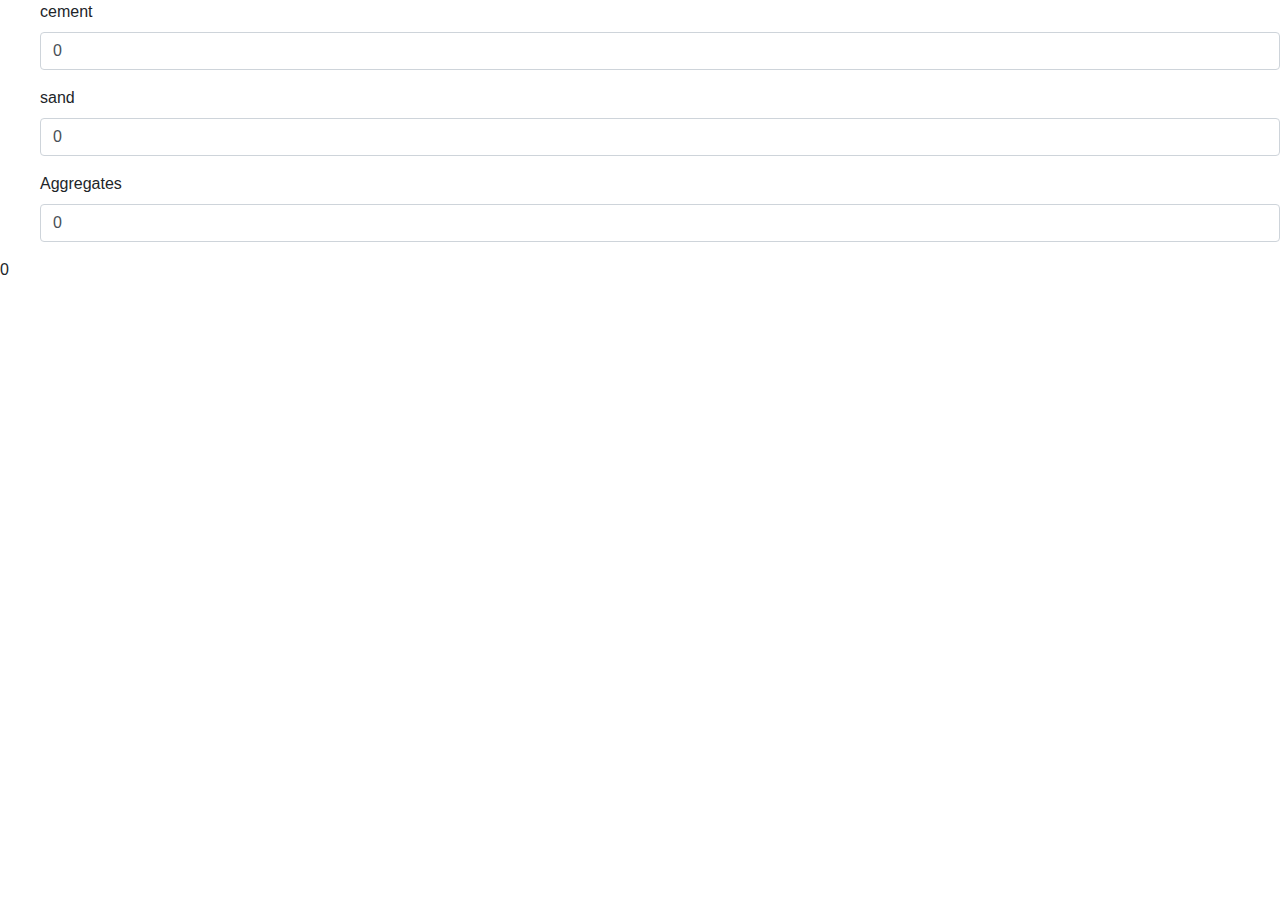
<file: concrete/m30/index.html>
<!doctype html>
<html data-n-head="" data-n-head-ssr>
  <head>
    <meta data-n-head="true" charset="utf-8"><meta data-n-head="true" content="width=device-width,initial-scale=1" name="viewport"><meta data-n-head="true" content="My striking Nuxt.js project" name="description" data-hid="description"><title data-n-head="true">hello</title><link href="/favicon.ico" rel="icon" data-n-head="true" type="image/x-icon"><link href="/_nuxt/manifest.15cd727ce6a8c73e7c5f.js" rel="preload" as="script"><link href="/_nuxt/vendor.82b22d6862b1cf9eb777.js" rel="preload" as="script"><link href="/_nuxt/app.4db358b554dfadce8427.js" rel="preload" as="script"><link href="/_nuxt/layouts_default.751d6f9c1ced7560e68f.js" rel="preload" as="script"><link href="/_nuxt/pages_concrete_m30_index.7bfd95ff3e62f8845824.js" rel="preload" as="script"><link href="/_nuxt/pages_concrete_index.3c6d3c434a4111bf1624.js" rel="prefetch"><link href="/_nuxt/pages_index.f0a872bb9da4b3059c6a.js" rel="prefetch"><link href="/_nuxt/pages_concrete_m25_index.6a320e9172e9612db87c.js" rel="prefetch"><link href="/_nuxt/pages_concrete_m20_index.b2e20a693361f2ca16dd.js" rel="prefetch"><link href="/_nuxt/pages_brickwork_clcbrick_index.75bb3a0004581b214f6e.js" rel="prefetch"><link href="/_nuxt/pages_brickwork_cementbrick_index.594ab6b3b85209d8ed14.js" rel="prefetch"><link href="/_nuxt/pages_brickwork_index.588f7d96a574bd3f298b.js" rel="prefetch"><style data-vue-ssr-id="23238f5d:0">/*!
 * Bootstrap v4.1.3 (https://getbootstrap.com/)
 * Copyright 2011-2018 The Bootstrap Authors
 * Copyright 2011-2018 Twitter, Inc.
 * Licensed under MIT (https://github.com/twbs/bootstrap/blob/master/LICENSE)
 */*,:after,:before{-webkit-box-sizing:border-box;box-sizing:border-box}html{font-family:sans-serif;line-height:1.15;-webkit-text-size-adjust:100%;-ms-text-size-adjust:100%;-ms-overflow-style:scrollbar;-webkit-tap-highlight-color:transparent}@-ms-viewport{width:device-width}article,aside,figcaption,figure,footer,header,hgroup,main,nav,section{display:block}body{margin:0;font-family:-apple-system,BlinkMacSystemFont,Segoe UI,Roboto,Helvetica Neue,Arial,sans-serif;font-size:16px;font-size:1rem;font-weight:400;line-height:1.5;color:#212529;text-align:left;background-color:#fff}[tabindex="-1"]:focus{outline:0!important}hr{-webkit-box-sizing:content-box;box-sizing:content-box;height:0;overflow:visible}h1,h2,h3,h4,h5,h6{margin-top:0;margin-bottom:8px;margin-bottom:.5rem}p{margin-top:0;margin-bottom:16px;margin-bottom:1rem}abbr[data-original-title],abbr[title]{text-decoration:underline;-webkit-text-decoration:underline dotted;text-decoration:underline dotted;cursor:help;border-bottom:0}address{font-style:normal;line-height:inherit}address,dl,ol,ul{margin-bottom:16px;margin-bottom:1rem}dl,ol,ul{margin-top:0}ol ol,ol ul,ul ol,ul ul{margin-bottom:0}dt{font-weight:700}dd{margin-bottom:8px;margin-bottom:.5rem;margin-left:0}blockquote{margin:0 0 16px;margin:0 0 1rem}dfn{font-style:italic}b,strong{font-weight:bolder}small{font-size:80%}sub,sup{position:relative;font-size:75%;line-height:0;vertical-align:baseline}sub{bottom:-.25em}sup{top:-.5em}a{color:#007bff;text-decoration:none;background-color:transparent;-webkit-text-decoration-skip:objects}a:hover{color:#0056b3;text-decoration:underline}a:not([href]):not([tabindex]),a:not([href]):not([tabindex]):focus,a:not([href]):not([tabindex]):hover{color:inherit;text-decoration:none}a:not([href]):not([tabindex]):focus{outline:0}code,kbd,pre,samp{font-family:SFMono-Regular,Menlo,Monaco,Consolas,Liberation Mono,Courier New,monospace;font-size:1em}pre{margin-top:0;margin-bottom:16px;margin-bottom:1rem;overflow:auto;-ms-overflow-style:scrollbar}figure{margin:0 0 16px;margin:0 0 1rem}img{border-style:none}img,svg{vertical-align:middle}svg{overflow:hidden}table{border-collapse:collapse}caption{padding-top:12px;padding-top:.75rem;padding-bottom:12px;padding-bottom:.75rem;color:#6c757d;text-align:left;caption-side:bottom}th{text-align:inherit}label{display:inline-block;margin-bottom:8px;margin-bottom:.5rem}button{border-radius:0}button:focus{outline:1px dotted;outline:5px auto -webkit-focus-ring-color}button,input,optgroup,select,textarea{margin:0;font-family:inherit;font-size:inherit;line-height:inherit}button,input{overflow:visible}button,select{text-transform:none}[type=reset],[type=submit],button,html [type=button]{-webkit-appearance:button}[type=button]::-moz-focus-inner,[type=reset]::-moz-focus-inner,[type=submit]::-moz-focus-inner,button::-moz-focus-inner{padding:0;border-style:none}input[type=checkbox],input[type=radio]{-webkit-box-sizing:border-box;box-sizing:border-box;padding:0}input[type=date],input[type=datetime-local],input[type=month],input[type=time]{-webkit-appearance:listbox}textarea{overflow:auto;resize:vertical}fieldset{min-width:0;padding:0;margin:0;border:0}legend{display:block;width:100%;max-width:100%;padding:0;margin-bottom:8px;margin-bottom:.5rem;font-size:24px;font-size:1.5rem;line-height:inherit;color:inherit;white-space:normal}progress{vertical-align:baseline}[type=number]::-webkit-inner-spin-button,[type=number]::-webkit-outer-spin-button{height:auto}[type=search]{outline-offset:-2px;-webkit-appearance:none}[type=search]::-webkit-search-cancel-button,[type=search]::-webkit-search-decoration{-webkit-appearance:none}::-webkit-file-upload-button{font:inherit;-webkit-appearance:button}output{display:inline-block}summary{display:list-item;cursor:pointer}template{display:none}[hidden]{display:none!important}.h1,.h2,.h3,.h4,.h5,.h6,h1,h2,h3,h4,h5,h6{margin-bottom:8px;margin-bottom:.5rem;font-family:inherit;font-weight:500;line-height:1.2;color:inherit}.h1,h1{font-size:40px;font-size:2.5rem}.h2,h2{font-size:32px;font-size:2rem}.h3,h3{font-size:28px;font-size:1.75rem}.h4,h4{font-size:24px;font-size:1.5rem}.h5,h5{font-size:20px;font-size:1.25rem}.h6,h6{font-size:16px;font-size:1rem}.lead{font-size:20px;font-size:1.25rem;font-weight:300}.display-1{font-size:96px;font-size:6rem}.display-1,.display-2{font-weight:300;line-height:1.2}.display-2{font-size:88px;font-size:5.5rem}.display-3{font-size:72px;font-size:4.5rem}.display-3,.display-4{font-weight:300;line-height:1.2}.display-4{font-size:56px;font-size:3.5rem}hr{margin-top:16px;margin-top:1rem;margin-bottom:16px;margin-bottom:1rem;border:0;border-top:1px solid rgba(0,0,0,.1)}.small,small{font-size:80%;font-weight:400}.mark,mark{padding:.2em;background-color:#fcf8e3}.list-inline,.list-unstyled{padding-left:0;list-style:none}.list-inline-item{display:inline-block}.list-inline-item:not(:last-child){margin-right:8px;margin-right:.5rem}.initialism{font-size:90%;text-transform:uppercase}.blockquote{margin-bottom:16px;margin-bottom:1rem;font-size:20px;font-size:1.25rem}.blockquote-footer{display:block;font-size:80%;color:#6c757d}.blockquote-footer:before{content:"\2014   \A0"}.img-fluid,.img-thumbnail{max-width:100%;height:auto}.img-thumbnail{padding:4px;padding:.25rem;background-color:#fff;border:1px solid #dee2e6;border-radius:.25rem}.figure{display:inline-block}.figure-img{margin-bottom:8px;margin-bottom:.5rem;line-height:1}.figure-caption{font-size:90%;color:#6c757d}code{font-size:87.5%;color:#e83e8c;word-break:break-word}a>code{color:inherit}kbd{padding:3.2px 6.4px;padding:.2rem .4rem;font-size:87.5%;color:#fff;background-color:#212529;border-radius:.2rem}kbd kbd{padding:0;font-size:100%;font-weight:700}pre{display:block;font-size:87.5%;color:#212529}pre code{font-size:inherit;color:inherit;word-break:normal}.pre-scrollable{max-height:340px;overflow-y:scroll}.container{width:100%;padding-right:15px;padding-left:15px;margin-right:auto;margin-left:auto}@media (min-width:576px){.container{max-width:540px}}@media (min-width:768px){.container{max-width:720px}}@media (min-width:992px){.container{max-width:960px}}@media (min-width:1200px){.container{max-width:1140px}}.container-fluid{width:100%;padding-right:15px;padding-left:15px;margin-right:auto;margin-left:auto}.row{display:-ms-flexbox;display:-webkit-box;display:flex;-ms-flex-wrap:wrap;flex-wrap:wrap;margin-right:-15px;margin-left:-15px}.no-gutters{margin-right:0;margin-left:0}.no-gutters>.col,.no-gutters>[class*=col-]{padding-right:0;padding-left:0}.col,.col-1,.col-10,.col-11,.col-12,.col-2,.col-3,.col-4,.col-5,.col-6,.col-7,.col-8,.col-9,.col-auto,.col-lg,.col-lg-1,.col-lg-10,.col-lg-11,.col-lg-12,.col-lg-2,.col-lg-3,.col-lg-4,.col-lg-5,.col-lg-6,.col-lg-7,.col-lg-8,.col-lg-9,.col-lg-auto,.col-md,.col-md-1,.col-md-10,.col-md-11,.col-md-12,.col-md-2,.col-md-3,.col-md-4,.col-md-5,.col-md-6,.col-md-7,.col-md-8,.col-md-9,.col-md-auto,.col-sm,.col-sm-1,.col-sm-10,.col-sm-11,.col-sm-12,.col-sm-2,.col-sm-3,.col-sm-4,.col-sm-5,.col-sm-6,.col-sm-7,.col-sm-8,.col-sm-9,.col-sm-auto,.col-xl,.col-xl-1,.col-xl-10,.col-xl-11,.col-xl-12,.col-xl-2,.col-xl-3,.col-xl-4,.col-xl-5,.col-xl-6,.col-xl-7,.col-xl-8,.col-xl-9,.col-xl-auto{position:relative;width:100%;min-height:1px;padding-right:15px;padding-left:15px}.col{-ms-flex-preferred-size:0;flex-basis:0;-ms-flex-positive:1;-webkit-box-flex:1;flex-grow:1;max-width:100%}.col-auto{-ms-flex:0 0 auto;flex:0 0 auto;width:auto;max-width:none}.col-1,.col-auto{-webkit-box-flex:0}.col-1{-ms-flex:0 0 8.333333%;flex:0 0 8.333333%;max-width:8.333333%}.col-2{-ms-flex:0 0 16.666667%;flex:0 0 16.666667%;max-width:16.666667%}.col-2,.col-3{-webkit-box-flex:0}.col-3{-ms-flex:0 0 25%;flex:0 0 25%;max-width:25%}.col-4{-ms-flex:0 0 33.333333%;flex:0 0 33.333333%;max-width:33.333333%}.col-4,.col-5{-webkit-box-flex:0}.col-5{-ms-flex:0 0 41.666667%;flex:0 0 41.666667%;max-width:41.666667%}.col-6{-ms-flex:0 0 50%;flex:0 0 50%;max-width:50%}.col-6,.col-7{-webkit-box-flex:0}.col-7{-ms-flex:0 0 58.333333%;flex:0 0 58.333333%;max-width:58.333333%}.col-8{-ms-flex:0 0 66.666667%;flex:0 0 66.666667%;max-width:66.666667%}.col-8,.col-9{-webkit-box-flex:0}.col-9{-ms-flex:0 0 75%;flex:0 0 75%;max-width:75%}.col-10{-ms-flex:0 0 83.333333%;flex:0 0 83.333333%;max-width:83.333333%}.col-10,.col-11{-webkit-box-flex:0}.col-11{-ms-flex:0 0 91.666667%;flex:0 0 91.666667%;max-width:91.666667%}.col-12{-ms-flex:0 0 100%;-webkit-box-flex:0;flex:0 0 100%;max-width:100%}.order-first{-ms-flex-order:-1;-webkit-box-ordinal-group:0;order:-1}.order-last{-ms-flex-order:13;-webkit-box-ordinal-group:14;order:13}.order-0{-ms-flex-order:0;-webkit-box-ordinal-group:1;order:0}.order-1{-ms-flex-order:1;-webkit-box-ordinal-group:2;order:1}.order-2{-ms-flex-order:2;-webkit-box-ordinal-group:3;order:2}.order-3{-ms-flex-order:3;-webkit-box-ordinal-group:4;order:3}.order-4{-ms-flex-order:4;-webkit-box-ordinal-group:5;order:4}.order-5{-ms-flex-order:5;-webkit-box-ordinal-group:6;order:5}.order-6{-ms-flex-order:6;-webkit-box-ordinal-group:7;order:6}.order-7{-ms-flex-order:7;-webkit-box-ordinal-group:8;order:7}.order-8{-ms-flex-order:8;-webkit-box-ordinal-group:9;order:8}.order-9{-ms-flex-order:9;-webkit-box-ordinal-group:10;order:9}.order-10{-ms-flex-order:10;-webkit-box-ordinal-group:11;order:10}.order-11{-ms-flex-order:11;-webkit-box-ordinal-group:12;order:11}.order-12{-ms-flex-order:12;-webkit-box-ordinal-group:13;order:12}.offset-1{margin-left:8.333333%}.offset-2{margin-left:16.666667%}.offset-3{margin-left:25%}.offset-4{margin-left:33.333333%}.offset-5{margin-left:41.666667%}.offset-6{margin-left:50%}.offset-7{margin-left:58.333333%}.offset-8{margin-left:66.666667%}.offset-9{margin-left:75%}.offset-10{margin-left:83.333333%}.offset-11{margin-left:91.666667%}@media (min-width:576px){.col-sm{-ms-flex-preferred-size:0;flex-basis:0;-ms-flex-positive:1;-webkit-box-flex:1;flex-grow:1;max-width:100%}.col-sm-auto{-ms-flex:0 0 auto;-webkit-box-flex:0;flex:0 0 auto;width:auto;max-width:none}.col-sm-1{-ms-flex:0 0 8.333333%;-webkit-box-flex:0;flex:0 0 8.333333%;max-width:8.333333%}.col-sm-2{-ms-flex:0 0 16.666667%;-webkit-box-flex:0;flex:0 0 16.666667%;max-width:16.666667%}.col-sm-3{-ms-flex:0 0 25%;-webkit-box-flex:0;flex:0 0 25%;max-width:25%}.col-sm-4{-ms-flex:0 0 33.333333%;-webkit-box-flex:0;flex:0 0 33.333333%;max-width:33.333333%}.col-sm-5{-ms-flex:0 0 41.666667%;-webkit-box-flex:0;flex:0 0 41.666667%;max-width:41.666667%}.col-sm-6{-ms-flex:0 0 50%;-webkit-box-flex:0;flex:0 0 50%;max-width:50%}.col-sm-7{-ms-flex:0 0 58.333333%;-webkit-box-flex:0;flex:0 0 58.333333%;max-width:58.333333%}.col-sm-8{-ms-flex:0 0 66.666667%;-webkit-box-flex:0;flex:0 0 66.666667%;max-width:66.666667%}.col-sm-9{-ms-flex:0 0 75%;-webkit-box-flex:0;flex:0 0 75%;max-width:75%}.col-sm-10{-ms-flex:0 0 83.333333%;-webkit-box-flex:0;flex:0 0 83.333333%;max-width:83.333333%}.col-sm-11{-ms-flex:0 0 91.666667%;-webkit-box-flex:0;flex:0 0 91.666667%;max-width:91.666667%}.col-sm-12{-ms-flex:0 0 100%;-webkit-box-flex:0;flex:0 0 100%;max-width:100%}.order-sm-first{-ms-flex-order:-1;-webkit-box-ordinal-group:0;order:-1}.order-sm-last{-ms-flex-order:13;-webkit-box-ordinal-group:14;order:13}.order-sm-0{-ms-flex-order:0;-webkit-box-ordinal-group:1;order:0}.order-sm-1{-ms-flex-order:1;-webkit-box-ordinal-group:2;order:1}.order-sm-2{-ms-flex-order:2;-webkit-box-ordinal-group:3;order:2}.order-sm-3{-ms-flex-order:3;-webkit-box-ordinal-group:4;order:3}.order-sm-4{-ms-flex-order:4;-webkit-box-ordinal-group:5;order:4}.order-sm-5{-ms-flex-order:5;-webkit-box-ordinal-group:6;order:5}.order-sm-6{-ms-flex-order:6;-webkit-box-ordinal-group:7;order:6}.order-sm-7{-ms-flex-order:7;-webkit-box-ordinal-group:8;order:7}.order-sm-8{-ms-flex-order:8;-webkit-box-ordinal-group:9;order:8}.order-sm-9{-ms-flex-order:9;-webkit-box-ordinal-group:10;order:9}.order-sm-10{-ms-flex-order:10;-webkit-box-ordinal-group:11;order:10}.order-sm-11{-ms-flex-order:11;-webkit-box-ordinal-group:12;order:11}.order-sm-12{-ms-flex-order:12;-webkit-box-ordinal-group:13;order:12}.offset-sm-0{margin-left:0}.offset-sm-1{margin-left:8.333333%}.offset-sm-2{margin-left:16.666667%}.offset-sm-3{margin-left:25%}.offset-sm-4{margin-left:33.333333%}.offset-sm-5{margin-left:41.666667%}.offset-sm-6{margin-left:50%}.offset-sm-7{margin-left:58.333333%}.offset-sm-8{margin-left:66.666667%}.offset-sm-9{margin-left:75%}.offset-sm-10{margin-left:83.333333%}.offset-sm-11{margin-left:91.666667%}}@media (min-width:768px){.col-md{-ms-flex-preferred-size:0;flex-basis:0;-ms-flex-positive:1;-webkit-box-flex:1;flex-grow:1;max-width:100%}.col-md-auto{-ms-flex:0 0 auto;-webkit-box-flex:0;flex:0 0 auto;width:auto;max-width:none}.col-md-1{-ms-flex:0 0 8.333333%;-webkit-box-flex:0;flex:0 0 8.333333%;max-width:8.333333%}.col-md-2{-ms-flex:0 0 16.666667%;-webkit-box-flex:0;flex:0 0 16.666667%;max-width:16.666667%}.col-md-3{-ms-flex:0 0 25%;-webkit-box-flex:0;flex:0 0 25%;max-width:25%}.col-md-4{-ms-flex:0 0 33.333333%;-webkit-box-flex:0;flex:0 0 33.333333%;max-width:33.333333%}.col-md-5{-ms-flex:0 0 41.666667%;-webkit-box-flex:0;flex:0 0 41.666667%;max-width:41.666667%}.col-md-6{-ms-flex:0 0 50%;-webkit-box-flex:0;flex:0 0 50%;max-width:50%}.col-md-7{-ms-flex:0 0 58.333333%;-webkit-box-flex:0;flex:0 0 58.333333%;max-width:58.333333%}.col-md-8{-ms-flex:0 0 66.666667%;-webkit-box-flex:0;flex:0 0 66.666667%;max-width:66.666667%}.col-md-9{-ms-flex:0 0 75%;-webkit-box-flex:0;flex:0 0 75%;max-width:75%}.col-md-10{-ms-flex:0 0 83.333333%;-webkit-box-flex:0;flex:0 0 83.333333%;max-width:83.333333%}.col-md-11{-ms-flex:0 0 91.666667%;-webkit-box-flex:0;flex:0 0 91.666667%;max-width:91.666667%}.col-md-12{-ms-flex:0 0 100%;-webkit-box-flex:0;flex:0 0 100%;max-width:100%}.order-md-first{-ms-flex-order:-1;-webkit-box-ordinal-group:0;order:-1}.order-md-last{-ms-flex-order:13;-webkit-box-ordinal-group:14;order:13}.order-md-0{-ms-flex-order:0;-webkit-box-ordinal-group:1;order:0}.order-md-1{-ms-flex-order:1;-webkit-box-ordinal-group:2;order:1}.order-md-2{-ms-flex-order:2;-webkit-box-ordinal-group:3;order:2}.order-md-3{-ms-flex-order:3;-webkit-box-ordinal-group:4;order:3}.order-md-4{-ms-flex-order:4;-webkit-box-ordinal-group:5;order:4}.order-md-5{-ms-flex-order:5;-webkit-box-ordinal-group:6;order:5}.order-md-6{-ms-flex-order:6;-webkit-box-ordinal-group:7;order:6}.order-md-7{-ms-flex-order:7;-webkit-box-ordinal-group:8;order:7}.order-md-8{-ms-flex-order:8;-webkit-box-ordinal-group:9;order:8}.order-md-9{-ms-flex-order:9;-webkit-box-ordinal-group:10;order:9}.order-md-10{-ms-flex-order:10;-webkit-box-ordinal-group:11;order:10}.order-md-11{-ms-flex-order:11;-webkit-box-ordinal-group:12;order:11}.order-md-12{-ms-flex-order:12;-webkit-box-ordinal-group:13;order:12}.offset-md-0{margin-left:0}.offset-md-1{margin-left:8.333333%}.offset-md-2{margin-left:16.666667%}.offset-md-3{margin-left:25%}.offset-md-4{margin-left:33.333333%}.offset-md-5{margin-left:41.666667%}.offset-md-6{margin-left:50%}.offset-md-7{margin-left:58.333333%}.offset-md-8{margin-left:66.666667%}.offset-md-9{margin-left:75%}.offset-md-10{margin-left:83.333333%}.offset-md-11{margin-left:91.666667%}}@media (min-width:992px){.col-lg{-ms-flex-preferred-size:0;flex-basis:0;-ms-flex-positive:1;-webkit-box-flex:1;flex-grow:1;max-width:100%}.col-lg-auto{-ms-flex:0 0 auto;-webkit-box-flex:0;flex:0 0 auto;width:auto;max-width:none}.col-lg-1{-ms-flex:0 0 8.333333%;-webkit-box-flex:0;flex:0 0 8.333333%;max-width:8.333333%}.col-lg-2{-ms-flex:0 0 16.666667%;-webkit-box-flex:0;flex:0 0 16.666667%;max-width:16.666667%}.col-lg-3{-ms-flex:0 0 25%;-webkit-box-flex:0;flex:0 0 25%;max-width:25%}.col-lg-4{-ms-flex:0 0 33.333333%;-webkit-box-flex:0;flex:0 0 33.333333%;max-width:33.333333%}.col-lg-5{-ms-flex:0 0 41.666667%;-webkit-box-flex:0;flex:0 0 41.666667%;max-width:41.666667%}.col-lg-6{-ms-flex:0 0 50%;-webkit-box-flex:0;flex:0 0 50%;max-width:50%}.col-lg-7{-ms-flex:0 0 58.333333%;-webkit-box-flex:0;flex:0 0 58.333333%;max-width:58.333333%}.col-lg-8{-ms-flex:0 0 66.666667%;-webkit-box-flex:0;flex:0 0 66.666667%;max-width:66.666667%}.col-lg-9{-ms-flex:0 0 75%;-webkit-box-flex:0;flex:0 0 75%;max-width:75%}.col-lg-10{-ms-flex:0 0 83.333333%;-webkit-box-flex:0;flex:0 0 83.333333%;max-width:83.333333%}.col-lg-11{-ms-flex:0 0 91.666667%;-webkit-box-flex:0;flex:0 0 91.666667%;max-width:91.666667%}.col-lg-12{-ms-flex:0 0 100%;-webkit-box-flex:0;flex:0 0 100%;max-width:100%}.order-lg-first{-ms-flex-order:-1;-webkit-box-ordinal-group:0;order:-1}.order-lg-last{-ms-flex-order:13;-webkit-box-ordinal-group:14;order:13}.order-lg-0{-ms-flex-order:0;-webkit-box-ordinal-group:1;order:0}.order-lg-1{-ms-flex-order:1;-webkit-box-ordinal-group:2;order:1}.order-lg-2{-ms-flex-order:2;-webkit-box-ordinal-group:3;order:2}.order-lg-3{-ms-flex-order:3;-webkit-box-ordinal-group:4;order:3}.order-lg-4{-ms-flex-order:4;-webkit-box-ordinal-group:5;order:4}.order-lg-5{-ms-flex-order:5;-webkit-box-ordinal-group:6;order:5}.order-lg-6{-ms-flex-order:6;-webkit-box-ordinal-group:7;order:6}.order-lg-7{-ms-flex-order:7;-webkit-box-ordinal-group:8;order:7}.order-lg-8{-ms-flex-order:8;-webkit-box-ordinal-group:9;order:8}.order-lg-9{-ms-flex-order:9;-webkit-box-ordinal-group:10;order:9}.order-lg-10{-ms-flex-order:10;-webkit-box-ordinal-group:11;order:10}.order-lg-11{-ms-flex-order:11;-webkit-box-ordinal-group:12;order:11}.order-lg-12{-ms-flex-order:12;-webkit-box-ordinal-group:13;order:12}.offset-lg-0{margin-left:0}.offset-lg-1{margin-left:8.333333%}.offset-lg-2{margin-left:16.666667%}.offset-lg-3{margin-left:25%}.offset-lg-4{margin-left:33.333333%}.offset-lg-5{margin-left:41.666667%}.offset-lg-6{margin-left:50%}.offset-lg-7{margin-left:58.333333%}.offset-lg-8{margin-left:66.666667%}.offset-lg-9{margin-left:75%}.offset-lg-10{margin-left:83.333333%}.offset-lg-11{margin-left:91.666667%}}@media (min-width:1200px){.col-xl{-ms-flex-preferred-size:0;flex-basis:0;-ms-flex-positive:1;-webkit-box-flex:1;flex-grow:1;max-width:100%}.col-xl-auto{-ms-flex:0 0 auto;-webkit-box-flex:0;flex:0 0 auto;width:auto;max-width:none}.col-xl-1{-ms-flex:0 0 8.333333%;-webkit-box-flex:0;flex:0 0 8.333333%;max-width:8.333333%}.col-xl-2{-ms-flex:0 0 16.666667%;-webkit-box-flex:0;flex:0 0 16.666667%;max-width:16.666667%}.col-xl-3{-ms-flex:0 0 25%;-webkit-box-flex:0;flex:0 0 25%;max-width:25%}.col-xl-4{-ms-flex:0 0 33.333333%;-webkit-box-flex:0;flex:0 0 33.333333%;max-width:33.333333%}.col-xl-5{-ms-flex:0 0 41.666667%;-webkit-box-flex:0;flex:0 0 41.666667%;max-width:41.666667%}.col-xl-6{-ms-flex:0 0 50%;-webkit-box-flex:0;flex:0 0 50%;max-width:50%}.col-xl-7{-ms-flex:0 0 58.333333%;-webkit-box-flex:0;flex:0 0 58.333333%;max-width:58.333333%}.col-xl-8{-ms-flex:0 0 66.666667%;-webkit-box-flex:0;flex:0 0 66.666667%;max-width:66.666667%}.col-xl-9{-ms-flex:0 0 75%;-webkit-box-flex:0;flex:0 0 75%;max-width:75%}.col-xl-10{-ms-flex:0 0 83.333333%;-webkit-box-flex:0;flex:0 0 83.333333%;max-width:83.333333%}.col-xl-11{-ms-flex:0 0 91.666667%;-webkit-box-flex:0;flex:0 0 91.666667%;max-width:91.666667%}.col-xl-12{-ms-flex:0 0 100%;-webkit-box-flex:0;flex:0 0 100%;max-width:100%}.order-xl-first{-ms-flex-order:-1;-webkit-box-ordinal-group:0;order:-1}.order-xl-last{-ms-flex-order:13;-webkit-box-ordinal-group:14;order:13}.order-xl-0{-ms-flex-order:0;-webkit-box-ordinal-group:1;order:0}.order-xl-1{-ms-flex-order:1;-webkit-box-ordinal-group:2;order:1}.order-xl-2{-ms-flex-order:2;-webkit-box-ordinal-group:3;order:2}.order-xl-3{-ms-flex-order:3;-webkit-box-ordinal-group:4;order:3}.order-xl-4{-ms-flex-order:4;-webkit-box-ordinal-group:5;order:4}.order-xl-5{-ms-flex-order:5;-webkit-box-ordinal-group:6;order:5}.order-xl-6{-ms-flex-order:6;-webkit-box-ordinal-group:7;order:6}.order-xl-7{-ms-flex-order:7;-webkit-box-ordinal-group:8;order:7}.order-xl-8{-ms-flex-order:8;-webkit-box-ordinal-group:9;order:8}.order-xl-9{-ms-flex-order:9;-webkit-box-ordinal-group:10;order:9}.order-xl-10{-ms-flex-order:10;-webkit-box-ordinal-group:11;order:10}.order-xl-11{-ms-flex-order:11;-webkit-box-ordinal-group:12;order:11}.order-xl-12{-ms-flex-order:12;-webkit-box-ordinal-group:13;order:12}.offset-xl-0{margin-left:0}.offset-xl-1{margin-left:8.333333%}.offset-xl-2{margin-left:16.666667%}.offset-xl-3{margin-left:25%}.offset-xl-4{margin-left:33.333333%}.offset-xl-5{margin-left:41.666667%}.offset-xl-6{margin-left:50%}.offset-xl-7{margin-left:58.333333%}.offset-xl-8{margin-left:66.666667%}.offset-xl-9{margin-left:75%}.offset-xl-10{margin-left:83.333333%}.offset-xl-11{margin-left:91.666667%}}.table{width:100%;margin-bottom:16px;margin-bottom:1rem;background-color:transparent}.table td,.table th{padding:12px;padding:.75rem;vertical-align:top;border-top:1px solid #dee2e6}.table thead th{vertical-align:bottom;border-bottom:2px solid #dee2e6}.table tbody+tbody{border-top:2px solid #dee2e6}.table .table{background-color:#fff}.table-sm td,.table-sm th{padding:4.8px;padding:.3rem}.table-bordered,.table-bordered td,.table-bordered th{border:1px solid #dee2e6}.table-bordered thead td,.table-bordered thead th{border-bottom-width:2px}.table-borderless tbody+tbody,.table-borderless td,.table-borderless th,.table-borderless thead th{border:0}.table-striped tbody tr:nth-of-type(odd){background-color:rgba(0,0,0,.05)}.table-hover tbody tr:hover{background-color:rgba(0,0,0,.075)}.table-primary,.table-primary>td,.table-primary>th{background-color:#b8daff}.table-hover .table-primary:hover,.table-hover .table-primary:hover>td,.table-hover .table-primary:hover>th{background-color:#9fcdff}.table-secondary,.table-secondary>td,.table-secondary>th{background-color:#d6d8db}.table-hover .table-secondary:hover,.table-hover .table-secondary:hover>td,.table-hover .table-secondary:hover>th{background-color:#c8cbcf}.table-success,.table-success>td,.table-success>th{background-color:#c3e6cb}.table-hover .table-success:hover,.table-hover .table-success:hover>td,.table-hover .table-success:hover>th{background-color:#b1dfbb}.table-info,.table-info>td,.table-info>th{background-color:#bee5eb}.table-hover .table-info:hover,.table-hover .table-info:hover>td,.table-hover .table-info:hover>th{background-color:#abdde5}.table-warning,.table-warning>td,.table-warning>th{background-color:#ffeeba}.table-hover .table-warning:hover,.table-hover .table-warning:hover>td,.table-hover .table-warning:hover>th{background-color:#ffe8a1}.table-danger,.table-danger>td,.table-danger>th{background-color:#f5c6cb}.table-hover .table-danger:hover,.table-hover .table-danger:hover>td,.table-hover .table-danger:hover>th{background-color:#f1b0b7}.table-light,.table-light>td,.table-light>th{background-color:#fdfdfe}.table-hover .table-light:hover,.table-hover .table-light:hover>td,.table-hover .table-light:hover>th{background-color:#ececf6}.table-dark,.table-dark>td,.table-dark>th{background-color:#c6c8ca}.table-hover .table-dark:hover,.table-hover .table-dark:hover>td,.table-hover .table-dark:hover>th{background-color:#b9bbbe}.table-active,.table-active>td,.table-active>th,.table-hover .table-active:hover,.table-hover .table-active:hover>td,.table-hover .table-active:hover>th{background-color:rgba(0,0,0,.075)}.table .thead-dark th{color:#fff;background-color:#212529;border-color:#32383e}.table .thead-light th{color:#495057;background-color:#e9ecef;border-color:#dee2e6}.table-dark{color:#fff;background-color:#212529}.table-dark td,.table-dark th,.table-dark thead th{border-color:#32383e}.table-dark.table-bordered{border:0}.table-dark.table-striped tbody tr:nth-of-type(odd){background-color:hsla(0,0%,100%,.05)}.table-dark.table-hover tbody tr:hover{background-color:hsla(0,0%,100%,.075)}@media (max-width:575.98px){.table-responsive-sm{display:block;width:100%;overflow-x:auto;-webkit-overflow-scrolling:touch;-ms-overflow-style:-ms-autohiding-scrollbar}.table-responsive-sm>.table-bordered{border:0}}@media (max-width:767.98px){.table-responsive-md{display:block;width:100%;overflow-x:auto;-webkit-overflow-scrolling:touch;-ms-overflow-style:-ms-autohiding-scrollbar}.table-responsive-md>.table-bordered{border:0}}@media (max-width:991.98px){.table-responsive-lg{display:block;width:100%;overflow-x:auto;-webkit-overflow-scrolling:touch;-ms-overflow-style:-ms-autohiding-scrollbar}.table-responsive-lg>.table-bordered{border:0}}@media (max-width:1199.98px){.table-responsive-xl{display:block;width:100%;overflow-x:auto;-webkit-overflow-scrolling:touch;-ms-overflow-style:-ms-autohiding-scrollbar}.table-responsive-xl>.table-bordered{border:0}}.table-responsive{display:block;width:100%;overflow-x:auto;-webkit-overflow-scrolling:touch;-ms-overflow-style:-ms-autohiding-scrollbar}.table-responsive>.table-bordered{border:0}.form-control{display:block;width:100%;height:calc(2.25rem + 2px);padding:6px 12px;padding:.375rem .75rem;font-size:16px;font-size:1rem;line-height:1.5;color:#495057;background-color:#fff;background-clip:padding-box;border:1px solid #ced4da;border-radius:.25rem;-webkit-transition:border-color .15s ease-in-out,-webkit-box-shadow .15s ease-in-out;transition:border-color .15s ease-in-out,-webkit-box-shadow .15s ease-in-out;transition:border-color .15s ease-in-out,box-shadow .15s ease-in-out;transition:border-color .15s ease-in-out,box-shadow .15s ease-in-out,-webkit-box-shadow .15s ease-in-out}@media screen and (prefers-reduced-motion:reduce){.form-control{-webkit-transition:none;transition:none}}.form-control::-ms-expand{background-color:transparent;border:0}.form-control:focus{color:#495057;background-color:#fff;border-color:#80bdff;outline:0;-webkit-box-shadow:0 0 0 .2rem rgba(0,123,255,.25);box-shadow:0 0 0 .2rem rgba(0,123,255,.25)}.form-control::-webkit-input-placeholder{color:#6c757d;opacity:1}.form-control:-ms-input-placeholder,.form-control::-ms-input-placeholder{color:#6c757d;opacity:1}.form-control::placeholder{color:#6c757d;opacity:1}.form-control:disabled,.form-control[readonly]{background-color:#e9ecef;opacity:1}select.form-control:focus::-ms-value{color:#495057;background-color:#fff}.form-control-file,.form-control-range{display:block;width:100%}.col-form-label{padding-top:calc(.375rem + 1px);padding-bottom:calc(.375rem + 1px);margin-bottom:0;font-size:inherit;line-height:1.5}.col-form-label-lg{padding-top:calc(.5rem + 1px);padding-bottom:calc(.5rem + 1px);font-size:20px;font-size:1.25rem;line-height:1.5}.col-form-label-sm{padding-top:calc(.25rem + 1px);padding-bottom:calc(.25rem + 1px);font-size:14px;font-size:.875rem;line-height:1.5}.form-control-plaintext{display:block;width:100%;padding-top:6px;padding-top:.375rem;padding-bottom:6px;padding-bottom:.375rem;margin-bottom:0;line-height:1.5;color:#212529;background-color:transparent;border:solid transparent;border-width:1px 0}.form-control-plaintext.form-control-lg,.form-control-plaintext.form-control-sm{padding-right:0;padding-left:0}.form-control-sm{height:calc(1.8125rem + 2px);padding:4px 8px;padding:.25rem .5rem;font-size:14px;font-size:.875rem;line-height:1.5;border-radius:.2rem}.form-control-lg{height:calc(2.875rem + 2px);padding:8px 16px;padding:.5rem 1rem;font-size:20px;font-size:1.25rem;line-height:1.5;border-radius:.3rem}select.form-control[multiple],select.form-control[size],textarea.form-control{height:auto}.form-group{margin-bottom:16px;margin-bottom:1rem}.form-text{display:block;margin-top:4px;margin-top:.25rem}.form-row{display:-ms-flexbox;display:-webkit-box;display:flex;-ms-flex-wrap:wrap;flex-wrap:wrap;margin-right:-5px;margin-left:-5px}.form-row>.col,.form-row>[class*=col-]{padding-right:5px;padding-left:5px}.form-check{position:relative;display:block;padding-left:20px;padding-left:1.25rem}.form-check-input{position:absolute;margin-top:4.8px;margin-top:.3rem;margin-left:-20px;margin-left:-1.25rem}.form-check-input:disabled~.form-check-label{color:#6c757d}.form-check-label{margin-bottom:0}.form-check-inline{display:-ms-inline-flexbox;display:-webkit-inline-box;display:inline-flex;-ms-flex-align:center;-webkit-box-align:center;align-items:center;padding-left:0;margin-right:12px;margin-right:.75rem}.form-check-inline .form-check-input{position:static;margin-top:0;margin-right:5px;margin-right:.3125rem;margin-left:0}.valid-feedback{display:none;width:100%;margin-top:4px;margin-top:.25rem;font-size:80%;color:#28a745}.valid-tooltip{position:absolute;top:100%;z-index:5;display:none;max-width:100%;padding:4px 8px;padding:.25rem .5rem;margin-top:1.6px;margin-top:.1rem;font-size:14px;font-size:.875rem;line-height:1.5;color:#fff;background-color:rgba(40,167,69,.9);border-radius:.25rem}.custom-select.is-valid,.form-control.is-valid,.was-validated .custom-select:valid,.was-validated .form-control:valid{border-color:#28a745}.custom-select.is-valid:focus,.form-control.is-valid:focus,.was-validated .custom-select:valid:focus,.was-validated .form-control:valid:focus{border-color:#28a745;-webkit-box-shadow:0 0 0 .2rem rgba(40,167,69,.25);box-shadow:0 0 0 .2rem rgba(40,167,69,.25)}.custom-select.is-valid~.valid-feedback,.custom-select.is-valid~.valid-tooltip,.form-control-file.is-valid~.valid-feedback,.form-control-file.is-valid~.valid-tooltip,.form-control.is-valid~.valid-feedback,.form-control.is-valid~.valid-tooltip,.was-validated .custom-select:valid~.valid-feedback,.was-validated .custom-select:valid~.valid-tooltip,.was-validated .form-control-file:valid~.valid-feedback,.was-validated .form-control-file:valid~.valid-tooltip,.was-validated .form-control:valid~.valid-feedback,.was-validated .form-control:valid~.valid-tooltip{display:block}.form-check-input.is-valid~.form-check-label,.was-validated .form-check-input:valid~.form-check-label{color:#28a745}.form-check-input.is-valid~.valid-feedback,.form-check-input.is-valid~.valid-tooltip,.was-validated .form-check-input:valid~.valid-feedback,.was-validated .form-check-input:valid~.valid-tooltip{display:block}.custom-control-input.is-valid~.custom-control-label,.was-validated .custom-control-input:valid~.custom-control-label{color:#28a745}.custom-control-input.is-valid~.custom-control-label:before,.was-validated .custom-control-input:valid~.custom-control-label:before{background-color:#71dd8a}.custom-control-input.is-valid~.valid-feedback,.custom-control-input.is-valid~.valid-tooltip,.was-validated .custom-control-input:valid~.valid-feedback,.was-validated .custom-control-input:valid~.valid-tooltip{display:block}.custom-control-input.is-valid:checked~.custom-control-label:before,.was-validated .custom-control-input:valid:checked~.custom-control-label:before{background-color:#34ce57}.custom-control-input.is-valid:focus~.custom-control-label:before,.was-validated .custom-control-input:valid:focus~.custom-control-label:before{-webkit-box-shadow:0 0 0 1px #fff,0 0 0 .2rem rgba(40,167,69,.25);box-shadow:0 0 0 1px #fff,0 0 0 .2rem rgba(40,167,69,.25)}.custom-file-input.is-valid~.custom-file-label,.was-validated .custom-file-input:valid~.custom-file-label{border-color:#28a745}.custom-file-input.is-valid~.custom-file-label:after,.was-validated .custom-file-input:valid~.custom-file-label:after{border-color:inherit}.custom-file-input.is-valid~.valid-feedback,.custom-file-input.is-valid~.valid-tooltip,.was-validated .custom-file-input:valid~.valid-feedback,.was-validated .custom-file-input:valid~.valid-tooltip{display:block}.custom-file-input.is-valid:focus~.custom-file-label,.was-validated .custom-file-input:valid:focus~.custom-file-label{-webkit-box-shadow:0 0 0 .2rem rgba(40,167,69,.25);box-shadow:0 0 0 .2rem rgba(40,167,69,.25)}.invalid-feedback{display:none;width:100%;margin-top:4px;margin-top:.25rem;font-size:80%;color:#dc3545}.invalid-tooltip{position:absolute;top:100%;z-index:5;display:none;max-width:100%;padding:4px 8px;padding:.25rem .5rem;margin-top:1.6px;margin-top:.1rem;font-size:14px;font-size:.875rem;line-height:1.5;color:#fff;background-color:rgba(220,53,69,.9);border-radius:.25rem}.custom-select.is-invalid,.form-control.is-invalid,.was-validated .custom-select:invalid,.was-validated .form-control:invalid{border-color:#dc3545}.custom-select.is-invalid:focus,.form-control.is-invalid:focus,.was-validated .custom-select:invalid:focus,.was-validated .form-control:invalid:focus{border-color:#dc3545;-webkit-box-shadow:0 0 0 .2rem rgba(220,53,69,.25);box-shadow:0 0 0 .2rem rgba(220,53,69,.25)}.custom-select.is-invalid~.invalid-feedback,.custom-select.is-invalid~.invalid-tooltip,.form-control-file.is-invalid~.invalid-feedback,.form-control-file.is-invalid~.invalid-tooltip,.form-control.is-invalid~.invalid-feedback,.form-control.is-invalid~.invalid-tooltip,.was-validated .custom-select:invalid~.invalid-feedback,.was-validated .custom-select:invalid~.invalid-tooltip,.was-validated .form-control-file:invalid~.invalid-feedback,.was-validated .form-control-file:invalid~.invalid-tooltip,.was-validated .form-control:invalid~.invalid-feedback,.was-validated .form-control:invalid~.invalid-tooltip{display:block}.form-check-input.is-invalid~.form-check-label,.was-validated .form-check-input:invalid~.form-check-label{color:#dc3545}.form-check-input.is-invalid~.invalid-feedback,.form-check-input.is-invalid~.invalid-tooltip,.was-validated .form-check-input:invalid~.invalid-feedback,.was-validated .form-check-input:invalid~.invalid-tooltip{display:block}.custom-control-input.is-invalid~.custom-control-label,.was-validated .custom-control-input:invalid~.custom-control-label{color:#dc3545}.custom-control-input.is-invalid~.custom-control-label:before,.was-validated .custom-control-input:invalid~.custom-control-label:before{background-color:#efa2a9}.custom-control-input.is-invalid~.invalid-feedback,.custom-control-input.is-invalid~.invalid-tooltip,.was-validated .custom-control-input:invalid~.invalid-feedback,.was-validated .custom-control-input:invalid~.invalid-tooltip{display:block}.custom-control-input.is-invalid:checked~.custom-control-label:before,.was-validated .custom-control-input:invalid:checked~.custom-control-label:before{background-color:#e4606d}.custom-control-input.is-invalid:focus~.custom-control-label:before,.was-validated .custom-control-input:invalid:focus~.custom-control-label:before{-webkit-box-shadow:0 0 0 1px #fff,0 0 0 .2rem rgba(220,53,69,.25);box-shadow:0 0 0 1px #fff,0 0 0 .2rem rgba(220,53,69,.25)}.custom-file-input.is-invalid~.custom-file-label,.was-validated .custom-file-input:invalid~.custom-file-label{border-color:#dc3545}.custom-file-input.is-invalid~.custom-file-label:after,.was-validated .custom-file-input:invalid~.custom-file-label:after{border-color:inherit}.custom-file-input.is-invalid~.invalid-feedback,.custom-file-input.is-invalid~.invalid-tooltip,.was-validated .custom-file-input:invalid~.invalid-feedback,.was-validated .custom-file-input:invalid~.invalid-tooltip{display:block}.custom-file-input.is-invalid:focus~.custom-file-label,.was-validated .custom-file-input:invalid:focus~.custom-file-label{-webkit-box-shadow:0 0 0 .2rem rgba(220,53,69,.25);box-shadow:0 0 0 .2rem rgba(220,53,69,.25)}.form-inline{display:-ms-flexbox;display:-webkit-box;display:flex;-ms-flex-flow:row wrap;-webkit-box-orient:horizontal;-webkit-box-direction:normal;flex-flow:row wrap;-ms-flex-align:center;-webkit-box-align:center;align-items:center}.form-inline .form-check{width:100%}@media (min-width:576px){.form-inline label{-ms-flex-align:center;-ms-flex-pack:center;-webkit-box-pack:center;justify-content:center}.form-inline .form-group,.form-inline label{display:-ms-flexbox;display:-webkit-box;display:flex;-webkit-box-align:center;align-items:center;margin-bottom:0}.form-inline .form-group{-ms-flex:0 0 auto;-webkit-box-flex:0;flex:0 0 auto;-ms-flex-flow:row wrap;-webkit-box-orient:horizontal;-webkit-box-direction:normal;flex-flow:row wrap;-ms-flex-align:center}.form-inline .form-control{display:inline-block;width:auto;vertical-align:middle}.form-inline .form-control-plaintext{display:inline-block}.form-inline .custom-select,.form-inline .input-group{width:auto}.form-inline .form-check{display:-ms-flexbox;display:-webkit-box;display:flex;-ms-flex-align:center;-webkit-box-align:center;align-items:center;-ms-flex-pack:center;-webkit-box-pack:center;justify-content:center;width:auto;padding-left:0}.form-inline .form-check-input{position:relative;margin-top:0;margin-right:.25rem;margin-left:0}.form-inline .custom-control{-ms-flex-align:center;-webkit-box-align:center;align-items:center;-ms-flex-pack:center;-webkit-box-pack:center;justify-content:center}.form-inline .custom-control-label{margin-bottom:0}}.btn{display:inline-block;font-weight:400;text-align:center;white-space:nowrap;vertical-align:middle;-webkit-user-select:none;-moz-user-select:none;-ms-user-select:none;user-select:none;border:1px solid transparent;padding:6px 12px;padding:.375rem .75rem;font-size:16px;font-size:1rem;line-height:1.5;border-radius:.25rem;-webkit-transition:color .15s ease-in-out,background-color .15s ease-in-out,border-color .15s ease-in-out,-webkit-box-shadow .15s ease-in-out;transition:color .15s ease-in-out,background-color .15s ease-in-out,border-color .15s ease-in-out,-webkit-box-shadow .15s ease-in-out;transition:color .15s ease-in-out,background-color .15s ease-in-out,border-color .15s ease-in-out,box-shadow .15s ease-in-out;transition:color .15s ease-in-out,background-color .15s ease-in-out,border-color .15s ease-in-out,box-shadow .15s ease-in-out,-webkit-box-shadow .15s ease-in-out}@media screen and (prefers-reduced-motion:reduce){.btn{-webkit-transition:none;transition:none}}.btn:focus,.btn:hover{text-decoration:none}.btn.focus,.btn:focus{outline:0;-webkit-box-shadow:0 0 0 .2rem rgba(0,123,255,.25);box-shadow:0 0 0 .2rem rgba(0,123,255,.25)}.btn.disabled,.btn:disabled{opacity:.65}.btn:not(:disabled):not(.disabled){cursor:pointer}a.btn.disabled,fieldset:disabled a.btn{pointer-events:none}.btn-primary{color:#fff;background-color:#007bff;border-color:#007bff}.btn-primary:hover{color:#fff;background-color:#0069d9;border-color:#0062cc}.btn-primary.focus,.btn-primary:focus{-webkit-box-shadow:0 0 0 .2rem rgba(0,123,255,.5);box-shadow:0 0 0 .2rem rgba(0,123,255,.5)}.btn-primary.disabled,.btn-primary:disabled{color:#fff;background-color:#007bff;border-color:#007bff}.btn-primary:not(:disabled):not(.disabled).active,.btn-primary:not(:disabled):not(.disabled):active,.show>.btn-primary.dropdown-toggle{color:#fff;background-color:#0062cc;border-color:#005cbf}.btn-primary:not(:disabled):not(.disabled).active:focus,.btn-primary:not(:disabled):not(.disabled):active:focus,.show>.btn-primary.dropdown-toggle:focus{-webkit-box-shadow:0 0 0 .2rem rgba(0,123,255,.5);box-shadow:0 0 0 .2rem rgba(0,123,255,.5)}.btn-secondary{color:#fff;background-color:#6c757d;border-color:#6c757d}.btn-secondary:hover{color:#fff;background-color:#5a6268;border-color:#545b62}.btn-secondary.focus,.btn-secondary:focus{-webkit-box-shadow:0 0 0 .2rem hsla(208,7%,46%,.5);box-shadow:0 0 0 .2rem hsla(208,7%,46%,.5)}.btn-secondary.disabled,.btn-secondary:disabled{color:#fff;background-color:#6c757d;border-color:#6c757d}.btn-secondary:not(:disabled):not(.disabled).active,.btn-secondary:not(:disabled):not(.disabled):active,.show>.btn-secondary.dropdown-toggle{color:#fff;background-color:#545b62;border-color:#4e555b}.btn-secondary:not(:disabled):not(.disabled).active:focus,.btn-secondary:not(:disabled):not(.disabled):active:focus,.show>.btn-secondary.dropdown-toggle:focus{-webkit-box-shadow:0 0 0 .2rem hsla(208,7%,46%,.5);box-shadow:0 0 0 .2rem hsla(208,7%,46%,.5)}.btn-success{color:#fff;background-color:#28a745;border-color:#28a745}.btn-success:hover{color:#fff;background-color:#218838;border-color:#1e7e34}.btn-success.focus,.btn-success:focus{-webkit-box-shadow:0 0 0 .2rem rgba(40,167,69,.5);box-shadow:0 0 0 .2rem rgba(40,167,69,.5)}.btn-success.disabled,.btn-success:disabled{color:#fff;background-color:#28a745;border-color:#28a745}.btn-success:not(:disabled):not(.disabled).active,.btn-success:not(:disabled):not(.disabled):active,.show>.btn-success.dropdown-toggle{color:#fff;background-color:#1e7e34;border-color:#1c7430}.btn-success:not(:disabled):not(.disabled).active:focus,.btn-success:not(:disabled):not(.disabled):active:focus,.show>.btn-success.dropdown-toggle:focus{-webkit-box-shadow:0 0 0 .2rem rgba(40,167,69,.5);box-shadow:0 0 0 .2rem rgba(40,167,69,.5)}.btn-info{color:#fff;background-color:#17a2b8;border-color:#17a2b8}.btn-info:hover{color:#fff;background-color:#138496;border-color:#117a8b}.btn-info.focus,.btn-info:focus{-webkit-box-shadow:0 0 0 .2rem rgba(23,162,184,.5);box-shadow:0 0 0 .2rem rgba(23,162,184,.5)}.btn-info.disabled,.btn-info:disabled{color:#fff;background-color:#17a2b8;border-color:#17a2b8}.btn-info:not(:disabled):not(.disabled).active,.btn-info:not(:disabled):not(.disabled):active,.show>.btn-info.dropdown-toggle{color:#fff;background-color:#117a8b;border-color:#10707f}.btn-info:not(:disabled):not(.disabled).active:focus,.btn-info:not(:disabled):not(.disabled):active:focus,.show>.btn-info.dropdown-toggle:focus{-webkit-box-shadow:0 0 0 .2rem rgba(23,162,184,.5);box-shadow:0 0 0 .2rem rgba(23,162,184,.5)}.btn-warning{color:#212529;background-color:#ffc107;border-color:#ffc107}.btn-warning:hover{color:#212529;background-color:#e0a800;border-color:#d39e00}.btn-warning.focus,.btn-warning:focus{-webkit-box-shadow:0 0 0 .2rem rgba(255,193,7,.5);box-shadow:0 0 0 .2rem rgba(255,193,7,.5)}.btn-warning.disabled,.btn-warning:disabled{color:#212529;background-color:#ffc107;border-color:#ffc107}.btn-warning:not(:disabled):not(.disabled).active,.btn-warning:not(:disabled):not(.disabled):active,.show>.btn-warning.dropdown-toggle{color:#212529;background-color:#d39e00;border-color:#c69500}.btn-warning:not(:disabled):not(.disabled).active:focus,.btn-warning:not(:disabled):not(.disabled):active:focus,.show>.btn-warning.dropdown-toggle:focus{-webkit-box-shadow:0 0 0 .2rem rgba(255,193,7,.5);box-shadow:0 0 0 .2rem rgba(255,193,7,.5)}.btn-danger{color:#fff;background-color:#dc3545;border-color:#dc3545}.btn-danger:hover{color:#fff;background-color:#c82333;border-color:#bd2130}.btn-danger.focus,.btn-danger:focus{-webkit-box-shadow:0 0 0 .2rem rgba(220,53,69,.5);box-shadow:0 0 0 .2rem rgba(220,53,69,.5)}.btn-danger.disabled,.btn-danger:disabled{color:#fff;background-color:#dc3545;border-color:#dc3545}.btn-danger:not(:disabled):not(.disabled).active,.btn-danger:not(:disabled):not(.disabled):active,.show>.btn-danger.dropdown-toggle{color:#fff;background-color:#bd2130;border-color:#b21f2d}.btn-danger:not(:disabled):not(.disabled).active:focus,.btn-danger:not(:disabled):not(.disabled):active:focus,.show>.btn-danger.dropdown-toggle:focus{-webkit-box-shadow:0 0 0 .2rem rgba(220,53,69,.5);box-shadow:0 0 0 .2rem rgba(220,53,69,.5)}.btn-light{color:#212529;background-color:#f8f9fa;border-color:#f8f9fa}.btn-light:hover{color:#212529;background-color:#e2e6ea;border-color:#dae0e5}.btn-light.focus,.btn-light:focus{-webkit-box-shadow:0 0 0 .2rem rgba(248,249,250,.5);box-shadow:0 0 0 .2rem rgba(248,249,250,.5)}.btn-light.disabled,.btn-light:disabled{color:#212529;background-color:#f8f9fa;border-color:#f8f9fa}.btn-light:not(:disabled):not(.disabled).active,.btn-light:not(:disabled):not(.disabled):active,.show>.btn-light.dropdown-toggle{color:#212529;background-color:#dae0e5;border-color:#d3d9df}.btn-light:not(:disabled):not(.disabled).active:focus,.btn-light:not(:disabled):not(.disabled):active:focus,.show>.btn-light.dropdown-toggle:focus{-webkit-box-shadow:0 0 0 .2rem rgba(248,249,250,.5);box-shadow:0 0 0 .2rem rgba(248,249,250,.5)}.btn-dark{color:#fff;background-color:#343a40;border-color:#343a40}.btn-dark:hover{color:#fff;background-color:#23272b;border-color:#1d2124}.btn-dark.focus,.btn-dark:focus{-webkit-box-shadow:0 0 0 .2rem rgba(52,58,64,.5);box-shadow:0 0 0 .2rem rgba(52,58,64,.5)}.btn-dark.disabled,.btn-dark:disabled{color:#fff;background-color:#343a40;border-color:#343a40}.btn-dark:not(:disabled):not(.disabled).active,.btn-dark:not(:disabled):not(.disabled):active,.show>.btn-dark.dropdown-toggle{color:#fff;background-color:#1d2124;border-color:#171a1d}.btn-dark:not(:disabled):not(.disabled).active:focus,.btn-dark:not(:disabled):not(.disabled):active:focus,.show>.btn-dark.dropdown-toggle:focus{-webkit-box-shadow:0 0 0 .2rem rgba(52,58,64,.5);box-shadow:0 0 0 .2rem rgba(52,58,64,.5)}.btn-outline-primary{color:#007bff;background-color:transparent;background-image:none;border-color:#007bff}.btn-outline-primary:hover{color:#fff;background-color:#007bff;border-color:#007bff}.btn-outline-primary.focus,.btn-outline-primary:focus{-webkit-box-shadow:0 0 0 .2rem rgba(0,123,255,.5);box-shadow:0 0 0 .2rem rgba(0,123,255,.5)}.btn-outline-primary.disabled,.btn-outline-primary:disabled{color:#007bff;background-color:transparent}.btn-outline-primary:not(:disabled):not(.disabled).active,.btn-outline-primary:not(:disabled):not(.disabled):active,.show>.btn-outline-primary.dropdown-toggle{color:#fff;background-color:#007bff;border-color:#007bff}.btn-outline-primary:not(:disabled):not(.disabled).active:focus,.btn-outline-primary:not(:disabled):not(.disabled):active:focus,.show>.btn-outline-primary.dropdown-toggle:focus{-webkit-box-shadow:0 0 0 .2rem rgba(0,123,255,.5);box-shadow:0 0 0 .2rem rgba(0,123,255,.5)}.btn-outline-secondary{color:#6c757d;background-color:transparent;background-image:none;border-color:#6c757d}.btn-outline-secondary:hover{color:#fff;background-color:#6c757d;border-color:#6c757d}.btn-outline-secondary.focus,.btn-outline-secondary:focus{-webkit-box-shadow:0 0 0 .2rem hsla(208,7%,46%,.5);box-shadow:0 0 0 .2rem hsla(208,7%,46%,.5)}.btn-outline-secondary.disabled,.btn-outline-secondary:disabled{color:#6c757d;background-color:transparent}.btn-outline-secondary:not(:disabled):not(.disabled).active,.btn-outline-secondary:not(:disabled):not(.disabled):active,.show>.btn-outline-secondary.dropdown-toggle{color:#fff;background-color:#6c757d;border-color:#6c757d}.btn-outline-secondary:not(:disabled):not(.disabled).active:focus,.btn-outline-secondary:not(:disabled):not(.disabled):active:focus,.show>.btn-outline-secondary.dropdown-toggle:focus{-webkit-box-shadow:0 0 0 .2rem hsla(208,7%,46%,.5);box-shadow:0 0 0 .2rem hsla(208,7%,46%,.5)}.btn-outline-success{color:#28a745;background-color:transparent;background-image:none;border-color:#28a745}.btn-outline-success:hover{color:#fff;background-color:#28a745;border-color:#28a745}.btn-outline-success.focus,.btn-outline-success:focus{-webkit-box-shadow:0 0 0 .2rem rgba(40,167,69,.5);box-shadow:0 0 0 .2rem rgba(40,167,69,.5)}.btn-outline-success.disabled,.btn-outline-success:disabled{color:#28a745;background-color:transparent}.btn-outline-success:not(:disabled):not(.disabled).active,.btn-outline-success:not(:disabled):not(.disabled):active,.show>.btn-outline-success.dropdown-toggle{color:#fff;background-color:#28a745;border-color:#28a745}.btn-outline-success:not(:disabled):not(.disabled).active:focus,.btn-outline-success:not(:disabled):not(.disabled):active:focus,.show>.btn-outline-success.dropdown-toggle:focus{-webkit-box-shadow:0 0 0 .2rem rgba(40,167,69,.5);box-shadow:0 0 0 .2rem rgba(40,167,69,.5)}.btn-outline-info{color:#17a2b8;background-color:transparent;background-image:none;border-color:#17a2b8}.btn-outline-info:hover{color:#fff;background-color:#17a2b8;border-color:#17a2b8}.btn-outline-info.focus,.btn-outline-info:focus{-webkit-box-shadow:0 0 0 .2rem rgba(23,162,184,.5);box-shadow:0 0 0 .2rem rgba(23,162,184,.5)}.btn-outline-info.disabled,.btn-outline-info:disabled{color:#17a2b8;background-color:transparent}.btn-outline-info:not(:disabled):not(.disabled).active,.btn-outline-info:not(:disabled):not(.disabled):active,.show>.btn-outline-info.dropdown-toggle{color:#fff;background-color:#17a2b8;border-color:#17a2b8}.btn-outline-info:not(:disabled):not(.disabled).active:focus,.btn-outline-info:not(:disabled):not(.disabled):active:focus,.show>.btn-outline-info.dropdown-toggle:focus{-webkit-box-shadow:0 0 0 .2rem rgba(23,162,184,.5);box-shadow:0 0 0 .2rem rgba(23,162,184,.5)}.btn-outline-warning{color:#ffc107;background-color:transparent;background-image:none;border-color:#ffc107}.btn-outline-warning:hover{color:#212529;background-color:#ffc107;border-color:#ffc107}.btn-outline-warning.focus,.btn-outline-warning:focus{-webkit-box-shadow:0 0 0 .2rem rgba(255,193,7,.5);box-shadow:0 0 0 .2rem rgba(255,193,7,.5)}.btn-outline-warning.disabled,.btn-outline-warning:disabled{color:#ffc107;background-color:transparent}.btn-outline-warning:not(:disabled):not(.disabled).active,.btn-outline-warning:not(:disabled):not(.disabled):active,.show>.btn-outline-warning.dropdown-toggle{color:#212529;background-color:#ffc107;border-color:#ffc107}.btn-outline-warning:not(:disabled):not(.disabled).active:focus,.btn-outline-warning:not(:disabled):not(.disabled):active:focus,.show>.btn-outline-warning.dropdown-toggle:focus{-webkit-box-shadow:0 0 0 .2rem rgba(255,193,7,.5);box-shadow:0 0 0 .2rem rgba(255,193,7,.5)}.btn-outline-danger{color:#dc3545;background-color:transparent;background-image:none;border-color:#dc3545}.btn-outline-danger:hover{color:#fff;background-color:#dc3545;border-color:#dc3545}.btn-outline-danger.focus,.btn-outline-danger:focus{-webkit-box-shadow:0 0 0 .2rem rgba(220,53,69,.5);box-shadow:0 0 0 .2rem rgba(220,53,69,.5)}.btn-outline-danger.disabled,.btn-outline-danger:disabled{color:#dc3545;background-color:transparent}.btn-outline-danger:not(:disabled):not(.disabled).active,.btn-outline-danger:not(:disabled):not(.disabled):active,.show>.btn-outline-danger.dropdown-toggle{color:#fff;background-color:#dc3545;border-color:#dc3545}.btn-outline-danger:not(:disabled):not(.disabled).active:focus,.btn-outline-danger:not(:disabled):not(.disabled):active:focus,.show>.btn-outline-danger.dropdown-toggle:focus{-webkit-box-shadow:0 0 0 .2rem rgba(220,53,69,.5);box-shadow:0 0 0 .2rem rgba(220,53,69,.5)}.btn-outline-light{color:#f8f9fa;background-color:transparent;background-image:none;border-color:#f8f9fa}.btn-outline-light:hover{color:#212529;background-color:#f8f9fa;border-color:#f8f9fa}.btn-outline-light.focus,.btn-outline-light:focus{-webkit-box-shadow:0 0 0 .2rem rgba(248,249,250,.5);box-shadow:0 0 0 .2rem rgba(248,249,250,.5)}.btn-outline-light.disabled,.btn-outline-light:disabled{color:#f8f9fa;background-color:transparent}.btn-outline-light:not(:disabled):not(.disabled).active,.btn-outline-light:not(:disabled):not(.disabled):active,.show>.btn-outline-light.dropdown-toggle{color:#212529;background-color:#f8f9fa;border-color:#f8f9fa}.btn-outline-light:not(:disabled):not(.disabled).active:focus,.btn-outline-light:not(:disabled):not(.disabled):active:focus,.show>.btn-outline-light.dropdown-toggle:focus{-webkit-box-shadow:0 0 0 .2rem rgba(248,249,250,.5);box-shadow:0 0 0 .2rem rgba(248,249,250,.5)}.btn-outline-dark{color:#343a40;background-color:transparent;background-image:none;border-color:#343a40}.btn-outline-dark:hover{color:#fff;background-color:#343a40;border-color:#343a40}.btn-outline-dark.focus,.btn-outline-dark:focus{-webkit-box-shadow:0 0 0 .2rem rgba(52,58,64,.5);box-shadow:0 0 0 .2rem rgba(52,58,64,.5)}.btn-outline-dark.disabled,.btn-outline-dark:disabled{color:#343a40;background-color:transparent}.btn-outline-dark:not(:disabled):not(.disabled).active,.btn-outline-dark:not(:disabled):not(.disabled):active,.show>.btn-outline-dark.dropdown-toggle{color:#fff;background-color:#343a40;border-color:#343a40}.btn-outline-dark:not(:disabled):not(.disabled).active:focus,.btn-outline-dark:not(:disabled):not(.disabled):active:focus,.show>.btn-outline-dark.dropdown-toggle:focus{-webkit-box-shadow:0 0 0 .2rem rgba(52,58,64,.5);box-shadow:0 0 0 .2rem rgba(52,58,64,.5)}.btn-link{font-weight:400;color:#007bff;background-color:transparent}.btn-link:hover{color:#0056b3;background-color:transparent}.btn-link.focus,.btn-link:focus,.btn-link:hover{text-decoration:underline;border-color:transparent}.btn-link.focus,.btn-link:focus{-webkit-box-shadow:none;box-shadow:none}.btn-link.disabled,.btn-link:disabled{color:#6c757d;pointer-events:none}.btn-group-lg>.btn,.btn-lg{padding:8px 16px;padding:.5rem 1rem;font-size:20px;font-size:1.25rem;line-height:1.5;border-radius:.3rem}.btn-group-sm>.btn,.btn-sm{padding:4px 8px;padding:.25rem .5rem;font-size:14px;font-size:.875rem;line-height:1.5;border-radius:.2rem}.btn-block{display:block;width:100%}.btn-block+.btn-block{margin-top:8px;margin-top:.5rem}input[type=button].btn-block,input[type=reset].btn-block,input[type=submit].btn-block{width:100%}.fade{-webkit-transition:opacity .15s linear;transition:opacity .15s linear}@media screen and (prefers-reduced-motion:reduce){.fade{-webkit-transition:none;transition:none}}.fade:not(.show){opacity:0}.collapse:not(.show){display:none}.collapsing{position:relative;height:0;overflow:hidden;-webkit-transition:height .35s ease;transition:height .35s ease}@media screen and (prefers-reduced-motion:reduce){.collapsing{-webkit-transition:none;transition:none}}.dropdown,.dropleft,.dropright,.dropup{position:relative}.dropdown-toggle:after{display:inline-block;width:0;height:0;margin-left:.255em;vertical-align:.255em;content:"";border-top:.3em solid;border-right:.3em solid transparent;border-bottom:0;border-left:.3em solid transparent}.dropdown-toggle:empty:after{margin-left:0}.dropdown-menu{position:absolute;top:100%;left:0;z-index:1000;display:none;float:left;min-width:160px;min-width:10rem;padding:8px 0;padding:.5rem 0;margin:2px 0 0;margin:.125rem 0 0;font-size:16px;font-size:1rem;color:#212529;text-align:left;list-style:none;background-color:#fff;background-clip:padding-box;border:1px solid rgba(0,0,0,.15);border-radius:.25rem}.dropdown-menu-right{right:0;left:auto}.dropup .dropdown-menu{top:auto;bottom:100%;margin-top:0;margin-bottom:2px;margin-bottom:.125rem}.dropup .dropdown-toggle:after{display:inline-block;width:0;height:0;margin-left:.255em;vertical-align:.255em;content:"";border-top:0;border-right:.3em solid transparent;border-bottom:.3em solid;border-left:.3em solid transparent}.dropup .dropdown-toggle:empty:after{margin-left:0}.dropright .dropdown-menu{top:0;right:auto;left:100%;margin-top:0;margin-left:2px;margin-left:.125rem}.dropright .dropdown-toggle:after{display:inline-block;width:0;height:0;margin-left:.255em;vertical-align:.255em;content:"";border-top:.3em solid transparent;border-right:0;border-bottom:.3em solid transparent;border-left:.3em solid}.dropright .dropdown-toggle:empty:after{margin-left:0}.dropright .dropdown-toggle:after{vertical-align:0}.dropleft .dropdown-menu{top:0;right:100%;left:auto;margin-top:0;margin-right:2px;margin-right:.125rem}.dropleft .dropdown-toggle:after{display:inline-block;width:0;height:0;margin-left:.255em;vertical-align:.255em;content:"";display:none}.dropleft .dropdown-toggle:before{display:inline-block;width:0;height:0;margin-right:.255em;vertical-align:.255em;content:"";border-top:.3em solid transparent;border-right:.3em solid;border-bottom:.3em solid transparent}.dropleft .dropdown-toggle:empty:after{margin-left:0}.dropleft .dropdown-toggle:before{vertical-align:0}.dropdown-menu[x-placement^=bottom],.dropdown-menu[x-placement^=left],.dropdown-menu[x-placement^=right],.dropdown-menu[x-placement^=top]{right:auto;bottom:auto}.dropdown-divider{height:0;margin:8px 0;margin:.5rem 0;overflow:hidden;border-top:1px solid #e9ecef}.dropdown-item{display:block;width:100%;padding:4px 24px;padding:.25rem 1.5rem;clear:both;font-weight:400;color:#212529;text-align:inherit;white-space:nowrap;background-color:transparent;border:0}.dropdown-item:focus,.dropdown-item:hover{color:#16181b;text-decoration:none;background-color:#f8f9fa}.dropdown-item.active,.dropdown-item:active{color:#fff;text-decoration:none;background-color:#007bff}.dropdown-item.disabled,.dropdown-item:disabled{color:#6c757d;background-color:transparent}.dropdown-menu.show{display:block}.dropdown-header{display:block;padding:8px 24px;padding:.5rem 1.5rem;margin-bottom:0;font-size:14px;font-size:.875rem;color:#6c757d;white-space:nowrap}.dropdown-item-text{display:block;padding:4px 24px;padding:.25rem 1.5rem;color:#212529}.btn-group,.btn-group-vertical{position:relative;display:-ms-inline-flexbox;display:-webkit-inline-box;display:inline-flex;vertical-align:middle}.btn-group-vertical>.btn,.btn-group>.btn{position:relative;-ms-flex:0 1 auto;-webkit-box-flex:0;flex:0 1 auto}.btn-group-vertical>.btn.active,.btn-group-vertical>.btn:active,.btn-group-vertical>.btn:focus,.btn-group-vertical>.btn:hover,.btn-group>.btn.active,.btn-group>.btn:active,.btn-group>.btn:focus,.btn-group>.btn:hover{z-index:1}.btn-group .btn+.btn,.btn-group .btn+.btn-group,.btn-group .btn-group+.btn,.btn-group .btn-group+.btn-group,.btn-group-vertical .btn+.btn,.btn-group-vertical .btn+.btn-group,.btn-group-vertical .btn-group+.btn,.btn-group-vertical .btn-group+.btn-group{margin-left:-1px}.btn-toolbar{display:-ms-flexbox;display:-webkit-box;display:flex;-ms-flex-wrap:wrap;flex-wrap:wrap;-ms-flex-pack:start;-webkit-box-pack:start;justify-content:flex-start}.btn-toolbar .input-group{width:auto}.btn-group>.btn:first-child{margin-left:0}.btn-group>.btn-group:not(:last-child)>.btn,.btn-group>.btn:not(:last-child):not(.dropdown-toggle){border-top-right-radius:0;border-bottom-right-radius:0}.btn-group>.btn-group:not(:first-child)>.btn,.btn-group>.btn:not(:first-child){border-top-left-radius:0;border-bottom-left-radius:0}.dropdown-toggle-split{padding-right:9px;padding-right:.5625rem;padding-left:9px;padding-left:.5625rem}.dropdown-toggle-split:after,.dropright .dropdown-toggle-split:after,.dropup .dropdown-toggle-split:after{margin-left:0}.dropleft .dropdown-toggle-split:before{margin-right:0}.btn-group-sm>.btn+.dropdown-toggle-split,.btn-sm+.dropdown-toggle-split{padding-right:6px;padding-right:.375rem;padding-left:6px;padding-left:.375rem}.btn-group-lg>.btn+.dropdown-toggle-split,.btn-lg+.dropdown-toggle-split{padding-right:12px;padding-right:.75rem;padding-left:12px;padding-left:.75rem}.btn-group-vertical{-ms-flex-direction:column;-webkit-box-orient:vertical;-webkit-box-direction:normal;flex-direction:column;-ms-flex-align:start;-webkit-box-align:start;align-items:flex-start;-ms-flex-pack:center;-webkit-box-pack:center;justify-content:center}.btn-group-vertical .btn,.btn-group-vertical .btn-group{width:100%}.btn-group-vertical>.btn+.btn,.btn-group-vertical>.btn+.btn-group,.btn-group-vertical>.btn-group+.btn,.btn-group-vertical>.btn-group+.btn-group{margin-top:-1px;margin-left:0}.btn-group-vertical>.btn-group:not(:last-child)>.btn,.btn-group-vertical>.btn:not(:last-child):not(.dropdown-toggle){border-bottom-right-radius:0;border-bottom-left-radius:0}.btn-group-vertical>.btn-group:not(:first-child)>.btn,.btn-group-vertical>.btn:not(:first-child){border-top-left-radius:0;border-top-right-radius:0}.btn-group-toggle>.btn,.btn-group-toggle>.btn-group>.btn{margin-bottom:0}.btn-group-toggle>.btn input[type=checkbox],.btn-group-toggle>.btn input[type=radio],.btn-group-toggle>.btn-group>.btn input[type=checkbox],.btn-group-toggle>.btn-group>.btn input[type=radio]{position:absolute;clip:rect(0,0,0,0);pointer-events:none}.input-group{position:relative;display:-ms-flexbox;display:-webkit-box;display:flex;-ms-flex-wrap:wrap;flex-wrap:wrap;-ms-flex-align:stretch;-webkit-box-align:stretch;align-items:stretch;width:100%}.input-group>.custom-file,.input-group>.custom-select,.input-group>.form-control{position:relative;-ms-flex:1 1 auto;-webkit-box-flex:1;flex:1 1 auto;width:1%;margin-bottom:0}.input-group>.custom-file+.custom-file,.input-group>.custom-file+.custom-select,.input-group>.custom-file+.form-control,.input-group>.custom-select+.custom-file,.input-group>.custom-select+.custom-select,.input-group>.custom-select+.form-control,.input-group>.form-control+.custom-file,.input-group>.form-control+.custom-select,.input-group>.form-control+.form-control{margin-left:-1px}.input-group>.custom-file .custom-file-input:focus~.custom-file-label,.input-group>.custom-select:focus,.input-group>.form-control:focus{z-index:3}.input-group>.custom-file .custom-file-input:focus{z-index:4}.input-group>.custom-select:not(:last-child),.input-group>.form-control:not(:last-child){border-top-right-radius:0;border-bottom-right-radius:0}.input-group>.custom-select:not(:first-child),.input-group>.form-control:not(:first-child){border-top-left-radius:0;border-bottom-left-radius:0}.input-group>.custom-file{display:-ms-flexbox;display:-webkit-box;display:flex;-ms-flex-align:center;-webkit-box-align:center;align-items:center}.input-group>.custom-file:not(:last-child) .custom-file-label,.input-group>.custom-file:not(:last-child) .custom-file-label:after{border-top-right-radius:0;border-bottom-right-radius:0}.input-group>.custom-file:not(:first-child) .custom-file-label{border-top-left-radius:0;border-bottom-left-radius:0}.input-group-append,.input-group-prepend{display:-ms-flexbox;display:-webkit-box;display:flex}.input-group-append .btn,.input-group-prepend .btn{position:relative;z-index:2}.input-group-append .btn+.btn,.input-group-append .btn+.input-group-text,.input-group-append .input-group-text+.btn,.input-group-append .input-group-text+.input-group-text,.input-group-prepend .btn+.btn,.input-group-prepend .btn+.input-group-text,.input-group-prepend .input-group-text+.btn,.input-group-prepend .input-group-text+.input-group-text{margin-left:-1px}.input-group-prepend{margin-right:-1px}.input-group-append{margin-left:-1px}.input-group-text{display:-ms-flexbox;display:-webkit-box;display:flex;-ms-flex-align:center;-webkit-box-align:center;align-items:center;padding:6px 12px;padding:.375rem .75rem;margin-bottom:0;font-size:16px;font-size:1rem;font-weight:400;line-height:1.5;color:#495057;text-align:center;white-space:nowrap;background-color:#e9ecef;border:1px solid #ced4da;border-radius:.25rem}.input-group-text input[type=checkbox],.input-group-text input[type=radio]{margin-top:0}.input-group-lg>.form-control,.input-group-lg>.input-group-append>.btn,.input-group-lg>.input-group-append>.input-group-text,.input-group-lg>.input-group-prepend>.btn,.input-group-lg>.input-group-prepend>.input-group-text{height:calc(2.875rem + 2px);padding:8px 16px;padding:.5rem 1rem;font-size:20px;font-size:1.25rem;line-height:1.5;border-radius:.3rem}.input-group-sm>.form-control,.input-group-sm>.input-group-append>.btn,.input-group-sm>.input-group-append>.input-group-text,.input-group-sm>.input-group-prepend>.btn,.input-group-sm>.input-group-prepend>.input-group-text{height:calc(1.8125rem + 2px);padding:4px 8px;padding:.25rem .5rem;font-size:14px;font-size:.875rem;line-height:1.5;border-radius:.2rem}.input-group>.input-group-append:last-child>.btn:not(:last-child):not(.dropdown-toggle),.input-group>.input-group-append:last-child>.input-group-text:not(:last-child),.input-group>.input-group-append:not(:last-child)>.btn,.input-group>.input-group-append:not(:last-child)>.input-group-text,.input-group>.input-group-prepend>.btn,.input-group>.input-group-prepend>.input-group-text{border-top-right-radius:0;border-bottom-right-radius:0}.input-group>.input-group-append>.btn,.input-group>.input-group-append>.input-group-text,.input-group>.input-group-prepend:first-child>.btn:not(:first-child),.input-group>.input-group-prepend:first-child>.input-group-text:not(:first-child),.input-group>.input-group-prepend:not(:first-child)>.btn,.input-group>.input-group-prepend:not(:first-child)>.input-group-text{border-top-left-radius:0;border-bottom-left-radius:0}.custom-control{position:relative;display:block;min-height:24px;min-height:1.5rem;padding-left:24px;padding-left:1.5rem}.custom-control-inline{display:-ms-inline-flexbox;display:-webkit-inline-box;display:inline-flex;margin-right:16px;margin-right:1rem}.custom-control-input{position:absolute;z-index:-1;opacity:0}.custom-control-input:checked~.custom-control-label:before{color:#fff;background-color:#007bff}.custom-control-input:focus~.custom-control-label:before{-webkit-box-shadow:0 0 0 1px #fff,0 0 0 .2rem rgba(0,123,255,.25);box-shadow:0 0 0 1px #fff,0 0 0 .2rem rgba(0,123,255,.25)}.custom-control-input:active~.custom-control-label:before{color:#fff;background-color:#b3d7ff}.custom-control-input:disabled~.custom-control-label{color:#6c757d}.custom-control-input:disabled~.custom-control-label:before{background-color:#e9ecef}.custom-control-label{position:relative;margin-bottom:0}.custom-control-label:before{pointer-events:none;-webkit-user-select:none;-moz-user-select:none;-ms-user-select:none;user-select:none;background-color:#dee2e6}.custom-control-label:after,.custom-control-label:before{position:absolute;top:4px;top:.25rem;left:-24px;left:-1.5rem;display:block;width:16px;width:1rem;height:16px;height:1rem;content:""}.custom-control-label:after{background-repeat:no-repeat;background-position:50%;background-size:50% 50%}.custom-checkbox .custom-control-label:before{border-radius:.25rem}.custom-checkbox .custom-control-input:checked~.custom-control-label:before{background-color:#007bff}.custom-checkbox .custom-control-input:checked~.custom-control-label:after{background-image:url("data:image/svg+xml;charset=utf8,%3Csvg xmlns='http://www.w3.org/2000/svg' viewBox='0 0 8 8'%3E%3Cpath fill='%23fff' d='M6.564.75l-3.59 3.612-1.538-1.55L0 4.26 2.974 7.25 8 2.193z'/%3E%3C/svg%3E")}.custom-checkbox .custom-control-input:indeterminate~.custom-control-label:before{background-color:#007bff}.custom-checkbox .custom-control-input:indeterminate~.custom-control-label:after{background-image:url("data:image/svg+xml;charset=utf8,%3Csvg xmlns='http://www.w3.org/2000/svg' viewBox='0 0 4 4'%3E%3Cpath stroke='%23fff' d='M0 2h4'/%3E%3C/svg%3E")}.custom-checkbox .custom-control-input:disabled:checked~.custom-control-label:before{background-color:rgba(0,123,255,.5)}.custom-checkbox .custom-control-input:disabled:indeterminate~.custom-control-label:before{background-color:rgba(0,123,255,.5)}.custom-radio .custom-control-label:before{border-radius:50%}.custom-radio .custom-control-input:checked~.custom-control-label:before{background-color:#007bff}.custom-radio .custom-control-input:checked~.custom-control-label:after{background-image:url("data:image/svg+xml;charset=utf8,%3Csvg xmlns='http://www.w3.org/2000/svg' viewBox='-4 -4 8 8'%3E%3Ccircle r='3' fill='%23fff'/%3E%3C/svg%3E")}.custom-radio .custom-control-input:disabled:checked~.custom-control-label:before{background-color:rgba(0,123,255,.5)}.custom-select{display:inline-block;width:100%;height:calc(2.25rem + 2px);padding:6px 28px 6px 12px;padding:.375rem 1.75rem .375rem .75rem;line-height:1.5;color:#495057;vertical-align:middle;background:#fff url("data:image/svg+xml;charset=utf8,%3Csvg xmlns='http://www.w3.org/2000/svg' viewBox='0 0 4 5'%3E%3Cpath fill='%23343a40' d='M2 0L0 2h4zm0 5L0 3h4z'/%3E%3C/svg%3E") no-repeat right 12px center;background:#fff url("data:image/svg+xml;charset=utf8,%3Csvg xmlns='http://www.w3.org/2000/svg' viewBox='0 0 4 5'%3E%3Cpath fill='%23343a40' d='M2 0L0 2h4zm0 5L0 3h4z'/%3E%3C/svg%3E") no-repeat right .75rem center;background-size:8px 10px;border:1px solid #ced4da;border-radius:.25rem;-webkit-appearance:none;-moz-appearance:none;appearance:none}.custom-select:focus{border-color:#80bdff;outline:0;-webkit-box-shadow:0 0 0 .2rem rgba(128,189,255,.5);box-shadow:0 0 0 .2rem rgba(128,189,255,.5)}.custom-select:focus::-ms-value{color:#495057;background-color:#fff}.custom-select[multiple],.custom-select[size]:not([size="1"]){height:auto;padding-right:12px;padding-right:.75rem;background-image:none}.custom-select:disabled{color:#6c757d;background-color:#e9ecef}.custom-select::-ms-expand{opacity:0}.custom-select-sm{height:calc(1.8125rem + 2px);font-size:75%}.custom-select-lg,.custom-select-sm{padding-top:6px;padding-top:.375rem;padding-bottom:6px;padding-bottom:.375rem}.custom-select-lg{height:calc(2.875rem + 2px);font-size:125%}.custom-file{display:inline-block;margin-bottom:0}.custom-file,.custom-file-input{position:relative;width:100%;height:calc(2.25rem + 2px)}.custom-file-input{z-index:2;margin:0;opacity:0}.custom-file-input:focus~.custom-file-label{border-color:#80bdff;-webkit-box-shadow:0 0 0 .2rem rgba(0,123,255,.25);box-shadow:0 0 0 .2rem rgba(0,123,255,.25)}.custom-file-input:focus~.custom-file-label:after{border-color:#80bdff}.custom-file-input:disabled~.custom-file-label{background-color:#e9ecef}.custom-file-input:lang(en)~.custom-file-label:after{content:"Browse"}.custom-file-label{left:0;z-index:1;height:calc(2.25rem + 2px);background-color:#fff;border:1px solid #ced4da;border-radius:.25rem}.custom-file-label,.custom-file-label:after{position:absolute;top:0;right:0;padding:6px 12px;padding:.375rem .75rem;line-height:1.5;color:#495057}.custom-file-label:after{bottom:0;z-index:3;display:block;height:36px;height:2.25rem;content:"Browse";background-color:#e9ecef;border-left:1px solid #ced4da;border-radius:0 .25rem .25rem 0}.custom-range{width:100%;padding-left:0;background-color:transparent;-webkit-appearance:none;-moz-appearance:none;appearance:none}.custom-range:focus{outline:0}.custom-range:focus::-webkit-slider-thumb{-webkit-box-shadow:0 0 0 1px #fff,0 0 0 .2rem rgba(0,123,255,.25);box-shadow:0 0 0 1px #fff,0 0 0 .2rem rgba(0,123,255,.25)}.custom-range:focus::-moz-range-thumb{box-shadow:0 0 0 1px #fff,0 0 0 .2rem rgba(0,123,255,.25)}.custom-range:focus::-ms-thumb{box-shadow:0 0 0 1px #fff,0 0 0 .2rem rgba(0,123,255,.25)}.custom-range::-moz-focus-outer{border:0}.custom-range::-webkit-slider-thumb{width:16px;width:1rem;height:16px;height:1rem;margin-top:-4px;margin-top:-.25rem;background-color:#007bff;border:0;border-radius:1rem;-webkit-transition:background-color .15s ease-in-out,border-color .15s ease-in-out,-webkit-box-shadow .15s ease-in-out;transition:background-color .15s ease-in-out,border-color .15s ease-in-out,-webkit-box-shadow .15s ease-in-out;transition:background-color .15s ease-in-out,border-color .15s ease-in-out,box-shadow .15s ease-in-out;transition:background-color .15s ease-in-out,border-color .15s ease-in-out,box-shadow .15s ease-in-out,-webkit-box-shadow .15s ease-in-out;-webkit-appearance:none;appearance:none}@media screen and (prefers-reduced-motion:reduce){.custom-range::-webkit-slider-thumb{-webkit-transition:none;transition:none}}.custom-range::-webkit-slider-thumb:active{background-color:#b3d7ff}.custom-range::-webkit-slider-runnable-track{width:100%;height:8px;height:.5rem;color:transparent;cursor:pointer;background-color:#dee2e6;border-color:transparent;border-radius:1rem}.custom-range::-moz-range-thumb{width:16px;width:1rem;height:16px;height:1rem;background-color:#007bff;border:0;border-radius:1rem;-webkit-transition:background-color .15s ease-in-out,border-color .15s ease-in-out,-webkit-box-shadow .15s ease-in-out;transition:background-color .15s ease-in-out,border-color .15s ease-in-out,-webkit-box-shadow .15s ease-in-out;transition:background-color .15s ease-in-out,border-color .15s ease-in-out,box-shadow .15s ease-in-out;transition:background-color .15s ease-in-out,border-color .15s ease-in-out,box-shadow .15s ease-in-out,-webkit-box-shadow .15s ease-in-out;-moz-appearance:none;appearance:none}@media screen and (prefers-reduced-motion:reduce){.custom-range::-moz-range-thumb{-webkit-transition:none;transition:none}}.custom-range::-moz-range-thumb:active{background-color:#b3d7ff}.custom-range::-moz-range-track{width:100%;height:8px;height:.5rem;color:transparent;cursor:pointer;background-color:#dee2e6;border-color:transparent;border-radius:1rem}.custom-range::-ms-thumb{width:16px;width:1rem;height:16px;height:1rem;margin-top:0;margin-right:3.2px;margin-right:.2rem;margin-left:3.2px;margin-left:.2rem;background-color:#007bff;border:0;border-radius:1rem;-webkit-transition:background-color .15s ease-in-out,border-color .15s ease-in-out,-webkit-box-shadow .15s ease-in-out;transition:background-color .15s ease-in-out,border-color .15s ease-in-out,-webkit-box-shadow .15s ease-in-out;transition:background-color .15s ease-in-out,border-color .15s ease-in-out,box-shadow .15s ease-in-out;transition:background-color .15s ease-in-out,border-color .15s ease-in-out,box-shadow .15s ease-in-out,-webkit-box-shadow .15s ease-in-out;appearance:none}@media screen and (prefers-reduced-motion:reduce){.custom-range::-ms-thumb{-webkit-transition:none;transition:none}}.custom-range::-ms-thumb:active{background-color:#b3d7ff}.custom-range::-ms-track{width:100%;height:8px;height:.5rem;color:transparent;cursor:pointer;background-color:transparent;border-color:transparent;border-width:8px;border-width:.5rem}.custom-range::-ms-fill-lower,.custom-range::-ms-fill-upper{background-color:#dee2e6;border-radius:1rem}.custom-range::-ms-fill-upper{margin-right:15px}.custom-control-label:before,.custom-file-label,.custom-select{-webkit-transition:background-color .15s ease-in-out,border-color .15s ease-in-out,-webkit-box-shadow .15s ease-in-out;transition:background-color .15s ease-in-out,border-color .15s ease-in-out,-webkit-box-shadow .15s ease-in-out;transition:background-color .15s ease-in-out,border-color .15s ease-in-out,box-shadow .15s ease-in-out;transition:background-color .15s ease-in-out,border-color .15s ease-in-out,box-shadow .15s ease-in-out,-webkit-box-shadow .15s ease-in-out}@media screen and (prefers-reduced-motion:reduce){.custom-control-label:before,.custom-file-label,.custom-select{-webkit-transition:none;transition:none}}.nav{display:-ms-flexbox;display:-webkit-box;display:flex;-ms-flex-wrap:wrap;flex-wrap:wrap;padding-left:0;margin-bottom:0;list-style:none}.nav-link{display:block;padding:8px 16px;padding:.5rem 1rem}.nav-link:focus,.nav-link:hover{text-decoration:none}.nav-link.disabled{color:#6c757d}.nav-tabs{border-bottom:1px solid #dee2e6}.nav-tabs .nav-item{margin-bottom:-1px}.nav-tabs .nav-link{border:1px solid transparent;border-top-left-radius:4px;border-top-left-radius:.25rem;border-top-right-radius:4px;border-top-right-radius:.25rem}.nav-tabs .nav-link:focus,.nav-tabs .nav-link:hover{border-color:#e9ecef #e9ecef #dee2e6}.nav-tabs .nav-link.disabled{color:#6c757d;background-color:transparent;border-color:transparent}.nav-tabs .nav-item.show .nav-link,.nav-tabs .nav-link.active{color:#495057;background-color:#fff;border-color:#dee2e6 #dee2e6 #fff}.nav-tabs .dropdown-menu{margin-top:-1px;border-top-left-radius:0;border-top-right-radius:0}.nav-pills .nav-link{border-radius:.25rem}.nav-pills .nav-link.active,.nav-pills .show>.nav-link{color:#fff;background-color:#007bff}.nav-fill .nav-item{-ms-flex:1 1 auto;-webkit-box-flex:1;flex:1 1 auto;text-align:center}.nav-justified .nav-item{-ms-flex-preferred-size:0;flex-basis:0;-ms-flex-positive:1;-webkit-box-flex:1;flex-grow:1;text-align:center}.tab-content>.tab-pane{display:none}.tab-content>.active{display:block}.navbar{position:relative;padding:8px 16px;padding:.5rem 1rem}.navbar,.navbar>.container,.navbar>.container-fluid{display:-ms-flexbox;display:-webkit-box;display:flex;-ms-flex-wrap:wrap;flex-wrap:wrap;-ms-flex-align:center;-webkit-box-align:center;align-items:center;-ms-flex-pack:justify;-webkit-box-pack:justify;justify-content:space-between}.navbar-brand{display:inline-block;padding-top:5px;padding-top:.3125rem;padding-bottom:5px;padding-bottom:.3125rem;margin-right:16px;margin-right:1rem;font-size:20px;font-size:1.25rem;line-height:inherit;white-space:nowrap}.navbar-brand:focus,.navbar-brand:hover{text-decoration:none}.navbar-nav{display:-ms-flexbox;display:-webkit-box;display:flex;-ms-flex-direction:column;-webkit-box-orient:vertical;-webkit-box-direction:normal;flex-direction:column;padding-left:0;margin-bottom:0;list-style:none}.navbar-nav .nav-link{padding-right:0;padding-left:0}.navbar-nav .dropdown-menu{position:static;float:none}.navbar-text{display:inline-block;padding-top:8px;padding-top:.5rem;padding-bottom:8px;padding-bottom:.5rem}.navbar-collapse{-ms-flex-preferred-size:100%;flex-basis:100%;-ms-flex-positive:1;-webkit-box-flex:1;flex-grow:1;-ms-flex-align:center;-webkit-box-align:center;align-items:center}.navbar-toggler{padding:4px 12px;padding:.25rem .75rem;font-size:20px;font-size:1.25rem;line-height:1;background-color:transparent;border:1px solid transparent;border-radius:.25rem}.navbar-toggler:focus,.navbar-toggler:hover{text-decoration:none}.navbar-toggler:not(:disabled):not(.disabled){cursor:pointer}.navbar-toggler-icon{display:inline-block;width:1.5em;height:1.5em;vertical-align:middle;content:"";background:no-repeat 50%;background-size:100% 100%}@media (max-width:575.98px){.navbar-expand-sm>.container,.navbar-expand-sm>.container-fluid{padding-right:0;padding-left:0}}@media (min-width:576px){.navbar-expand-sm{-ms-flex-flow:row nowrap;flex-flow:row nowrap;-ms-flex-pack:start;-webkit-box-pack:start;justify-content:flex-start}.navbar-expand-sm,.navbar-expand-sm .navbar-nav{-webkit-box-orient:horizontal;-webkit-box-direction:normal}.navbar-expand-sm .navbar-nav{-ms-flex-direction:row;flex-direction:row}.navbar-expand-sm .navbar-nav .dropdown-menu{position:absolute}.navbar-expand-sm .navbar-nav .nav-link{padding-right:.5rem;padding-left:.5rem}.navbar-expand-sm>.container,.navbar-expand-sm>.container-fluid{-ms-flex-wrap:nowrap;flex-wrap:nowrap}.navbar-expand-sm .navbar-collapse{display:-ms-flexbox!important;display:-webkit-box!important;display:flex!important;-ms-flex-preferred-size:auto;flex-basis:auto}.navbar-expand-sm .navbar-toggler{display:none}}@media (max-width:767.98px){.navbar-expand-md>.container,.navbar-expand-md>.container-fluid{padding-right:0;padding-left:0}}@media (min-width:768px){.navbar-expand-md{-ms-flex-flow:row nowrap;flex-flow:row nowrap;-ms-flex-pack:start;-webkit-box-pack:start;justify-content:flex-start}.navbar-expand-md,.navbar-expand-md .navbar-nav{-webkit-box-orient:horizontal;-webkit-box-direction:normal}.navbar-expand-md .navbar-nav{-ms-flex-direction:row;flex-direction:row}.navbar-expand-md .navbar-nav .dropdown-menu{position:absolute}.navbar-expand-md .navbar-nav .nav-link{padding-right:.5rem;padding-left:.5rem}.navbar-expand-md>.container,.navbar-expand-md>.container-fluid{-ms-flex-wrap:nowrap;flex-wrap:nowrap}.navbar-expand-md .navbar-collapse{display:-ms-flexbox!important;display:-webkit-box!important;display:flex!important;-ms-flex-preferred-size:auto;flex-basis:auto}.navbar-expand-md .navbar-toggler{display:none}}@media (max-width:991.98px){.navbar-expand-lg>.container,.navbar-expand-lg>.container-fluid{padding-right:0;padding-left:0}}@media (min-width:992px){.navbar-expand-lg{-ms-flex-flow:row nowrap;flex-flow:row nowrap;-ms-flex-pack:start;-webkit-box-pack:start;justify-content:flex-start}.navbar-expand-lg,.navbar-expand-lg .navbar-nav{-webkit-box-orient:horizontal;-webkit-box-direction:normal}.navbar-expand-lg .navbar-nav{-ms-flex-direction:row;flex-direction:row}.navbar-expand-lg .navbar-nav .dropdown-menu{position:absolute}.navbar-expand-lg .navbar-nav .nav-link{padding-right:.5rem;padding-left:.5rem}.navbar-expand-lg>.container,.navbar-expand-lg>.container-fluid{-ms-flex-wrap:nowrap;flex-wrap:nowrap}.navbar-expand-lg .navbar-collapse{display:-ms-flexbox!important;display:-webkit-box!important;display:flex!important;-ms-flex-preferred-size:auto;flex-basis:auto}.navbar-expand-lg .navbar-toggler{display:none}}@media (max-width:1199.98px){.navbar-expand-xl>.container,.navbar-expand-xl>.container-fluid{padding-right:0;padding-left:0}}@media (min-width:1200px){.navbar-expand-xl{-ms-flex-flow:row nowrap;flex-flow:row nowrap;-ms-flex-pack:start;-webkit-box-pack:start;justify-content:flex-start}.navbar-expand-xl,.navbar-expand-xl .navbar-nav{-webkit-box-orient:horizontal;-webkit-box-direction:normal}.navbar-expand-xl .navbar-nav{-ms-flex-direction:row;flex-direction:row}.navbar-expand-xl .navbar-nav .dropdown-menu{position:absolute}.navbar-expand-xl .navbar-nav .nav-link{padding-right:.5rem;padding-left:.5rem}.navbar-expand-xl>.container,.navbar-expand-xl>.container-fluid{-ms-flex-wrap:nowrap;flex-wrap:nowrap}.navbar-expand-xl .navbar-collapse{display:-ms-flexbox!important;display:-webkit-box!important;display:flex!important;-ms-flex-preferred-size:auto;flex-basis:auto}.navbar-expand-xl .navbar-toggler{display:none}}.navbar-expand{-ms-flex-flow:row nowrap;-webkit-box-orient:horizontal;-webkit-box-direction:normal;flex-flow:row nowrap;-ms-flex-pack:start;-webkit-box-pack:start;justify-content:flex-start}.navbar-expand>.container,.navbar-expand>.container-fluid{padding-right:0;padding-left:0}.navbar-expand .navbar-nav{-ms-flex-direction:row;-webkit-box-orient:horizontal;-webkit-box-direction:normal;flex-direction:row}.navbar-expand .navbar-nav .dropdown-menu{position:absolute}.navbar-expand .navbar-nav .nav-link{padding-right:8px;padding-right:.5rem;padding-left:8px;padding-left:.5rem}.navbar-expand>.container,.navbar-expand>.container-fluid{-ms-flex-wrap:nowrap;flex-wrap:nowrap}.navbar-expand .navbar-collapse{display:-ms-flexbox!important;display:-webkit-box!important;display:flex!important;-ms-flex-preferred-size:auto;flex-basis:auto}.navbar-expand .navbar-toggler{display:none}.navbar-light .navbar-brand,.navbar-light .navbar-brand:focus,.navbar-light .navbar-brand:hover{color:rgba(0,0,0,.9)}.navbar-light .navbar-nav .nav-link{color:rgba(0,0,0,.5)}.navbar-light .navbar-nav .nav-link:focus,.navbar-light .navbar-nav .nav-link:hover{color:rgba(0,0,0,.7)}.navbar-light .navbar-nav .nav-link.disabled{color:rgba(0,0,0,.3)}.navbar-light .navbar-nav .active>.nav-link,.navbar-light .navbar-nav .nav-link.active,.navbar-light .navbar-nav .nav-link.show,.navbar-light .navbar-nav .show>.nav-link{color:rgba(0,0,0,.9)}.navbar-light .navbar-toggler{color:rgba(0,0,0,.5);border-color:rgba(0,0,0,.1)}.navbar-light .navbar-toggler-icon{background-image:url("data:image/svg+xml;charset=utf8,%3Csvg viewBox='0 0 30 30' xmlns='http://www.w3.org/2000/svg'%3E%3Cpath stroke='rgba(0, 0, 0, 0.5)' stroke-width='2' stroke-linecap='round' stroke-miterlimit='10' d='M4 7h22M4 15h22M4 23h22'/%3E%3C/svg%3E")}.navbar-light .navbar-text{color:rgba(0,0,0,.5)}.navbar-light .navbar-text a,.navbar-light .navbar-text a:focus,.navbar-light .navbar-text a:hover{color:rgba(0,0,0,.9)}.navbar-dark .navbar-brand,.navbar-dark .navbar-brand:focus,.navbar-dark .navbar-brand:hover{color:#fff}.navbar-dark .navbar-nav .nav-link{color:hsla(0,0%,100%,.5)}.navbar-dark .navbar-nav .nav-link:focus,.navbar-dark .navbar-nav .nav-link:hover{color:hsla(0,0%,100%,.75)}.navbar-dark .navbar-nav .nav-link.disabled{color:hsla(0,0%,100%,.25)}.navbar-dark .navbar-nav .active>.nav-link,.navbar-dark .navbar-nav .nav-link.active,.navbar-dark .navbar-nav .nav-link.show,.navbar-dark .navbar-nav .show>.nav-link{color:#fff}.navbar-dark .navbar-toggler{color:hsla(0,0%,100%,.5);border-color:hsla(0,0%,100%,.1)}.navbar-dark .navbar-toggler-icon{background-image:url("data:image/svg+xml;charset=utf8,%3Csvg viewBox='0 0 30 30' xmlns='http://www.w3.org/2000/svg'%3E%3Cpath stroke='rgba(255, 255, 255, 0.5)' stroke-width='2' stroke-linecap='round' stroke-miterlimit='10' d='M4 7h22M4 15h22M4 23h22'/%3E%3C/svg%3E")}.navbar-dark .navbar-text{color:hsla(0,0%,100%,.5)}.navbar-dark .navbar-text a,.navbar-dark .navbar-text a:focus,.navbar-dark .navbar-text a:hover{color:#fff}.card{position:relative;display:-ms-flexbox;display:-webkit-box;display:flex;-ms-flex-direction:column;-webkit-box-orient:vertical;-webkit-box-direction:normal;flex-direction:column;min-width:0;word-wrap:break-word;background-color:#fff;background-clip:border-box;border:1px solid rgba(0,0,0,.125);border-radius:.25rem}.card>hr{margin-right:0;margin-left:0}.card>.list-group:first-child .list-group-item:first-child{border-top-left-radius:4px;border-top-left-radius:.25rem;border-top-right-radius:4px;border-top-right-radius:.25rem}.card>.list-group:last-child .list-group-item:last-child{border-bottom-right-radius:4px;border-bottom-right-radius:.25rem;border-bottom-left-radius:4px;border-bottom-left-radius:.25rem}.card-body{-ms-flex:1 1 auto;-webkit-box-flex:1;flex:1 1 auto;padding:20px;padding:1.25rem}.card-title{margin-bottom:12px;margin-bottom:.75rem}.card-subtitle{margin-top:-6px;margin-top:-.375rem}.card-subtitle,.card-text:last-child{margin-bottom:0}.card-link:hover{text-decoration:none}.card-link+.card-link{margin-left:20px;margin-left:1.25rem}.card-header{padding:12px 20px;padding:.75rem 1.25rem;margin-bottom:0;background-color:rgba(0,0,0,.03);border-bottom:1px solid rgba(0,0,0,.125)}.card-header:first-child{border-radius:calc(.25rem - 1px) calc(.25rem - 1px) 0 0}.card-header+.list-group .list-group-item:first-child{border-top:0}.card-footer{padding:12px 20px;padding:.75rem 1.25rem;background-color:rgba(0,0,0,.03);border-top:1px solid rgba(0,0,0,.125)}.card-footer:last-child{border-radius:0 0 calc(.25rem - 1px) calc(.25rem - 1px)}.card-header-tabs{margin-bottom:-12px;margin-bottom:-.75rem;border-bottom:0}.card-header-pills,.card-header-tabs{margin-right:-10px;margin-right:-.625rem;margin-left:-10px;margin-left:-.625rem}.card-img-overlay{position:absolute;top:0;right:0;bottom:0;left:0;padding:20px;padding:1.25rem}.card-img{width:100%;border-radius:calc(.25rem - 1px)}.card-img-top{width:100%;border-top-left-radius:calc(.25rem - 1px);border-top-right-radius:calc(.25rem - 1px)}.card-img-bottom{width:100%;border-bottom-right-radius:calc(.25rem - 1px);border-bottom-left-radius:calc(.25rem - 1px)}.card-deck{display:-ms-flexbox;display:-webkit-box;display:flex;-ms-flex-direction:column;-webkit-box-orient:vertical;-webkit-box-direction:normal;flex-direction:column}.card-deck .card{margin-bottom:15px}@media (min-width:576px){.card-deck{-ms-flex-flow:row wrap;-webkit-box-orient:horizontal;flex-flow:row wrap;margin-right:-15px;margin-left:-15px}.card-deck,.card-deck .card{-webkit-box-direction:normal}.card-deck .card{display:-ms-flexbox;display:-webkit-box;display:flex;-ms-flex:1 0 0%;-webkit-box-flex:1;flex:1 0 0%;-ms-flex-direction:column;-webkit-box-orient:vertical;flex-direction:column;margin-right:15px;margin-bottom:0;margin-left:15px}}.card-group{display:-ms-flexbox;display:-webkit-box;display:flex;-ms-flex-direction:column;-webkit-box-orient:vertical;-webkit-box-direction:normal;flex-direction:column}.card-group>.card{margin-bottom:15px}@media (min-width:576px){.card-group{-ms-flex-flow:row wrap;-webkit-box-orient:horizontal;-webkit-box-direction:normal;flex-flow:row wrap}.card-group>.card{-ms-flex:1 0 0%;-webkit-box-flex:1;flex:1 0 0%;margin-bottom:0}.card-group>.card+.card{margin-left:0;border-left:0}.card-group>.card:first-child{border-top-right-radius:0;border-bottom-right-radius:0}.card-group>.card:first-child .card-header,.card-group>.card:first-child .card-img-top{border-top-right-radius:0}.card-group>.card:first-child .card-footer,.card-group>.card:first-child .card-img-bottom{border-bottom-right-radius:0}.card-group>.card:last-child{border-top-left-radius:0;border-bottom-left-radius:0}.card-group>.card:last-child .card-header,.card-group>.card:last-child .card-img-top{border-top-left-radius:0}.card-group>.card:last-child .card-footer,.card-group>.card:last-child .card-img-bottom{border-bottom-left-radius:0}.card-group>.card:only-child{border-radius:.25rem}.card-group>.card:only-child .card-header,.card-group>.card:only-child .card-img-top{border-top-left-radius:.25rem;border-top-right-radius:.25rem}.card-group>.card:only-child .card-footer,.card-group>.card:only-child .card-img-bottom{border-bottom-right-radius:.25rem;border-bottom-left-radius:.25rem}.card-group>.card:not(:first-child):not(:last-child):not(:only-child),.card-group>.card:not(:first-child):not(:last-child):not(:only-child) .card-footer,.card-group>.card:not(:first-child):not(:last-child):not(:only-child) .card-header,.card-group>.card:not(:first-child):not(:last-child):not(:only-child) .card-img-bottom,.card-group>.card:not(:first-child):not(:last-child):not(:only-child) .card-img-top{border-radius:0}}.card-columns .card{margin-bottom:12px;margin-bottom:.75rem}@media (min-width:576px){.card-columns{-webkit-column-count:3;column-count:3;-webkit-column-gap:1.25rem;column-gap:1.25rem;orphans:1;widows:1}.card-columns .card{display:inline-block;width:100%}}.accordion .card:not(:first-of-type):not(:last-of-type){border-bottom:0;border-radius:0}.accordion .card:not(:first-of-type) .card-header:first-child{border-radius:0}.accordion .card:first-of-type{border-bottom:0;border-bottom-right-radius:0;border-bottom-left-radius:0}.accordion .card:last-of-type{border-top-left-radius:0;border-top-right-radius:0}.breadcrumb{display:-ms-flexbox;display:-webkit-box;display:flex;-ms-flex-wrap:wrap;flex-wrap:wrap;padding:12px 16px;padding:.75rem 1rem;margin-bottom:16px;margin-bottom:1rem;list-style:none;background-color:#e9ecef;border-radius:.25rem}.breadcrumb-item+.breadcrumb-item{padding-left:8px;padding-left:.5rem}.breadcrumb-item+.breadcrumb-item:before{display:inline-block;padding-right:8px;padding-right:.5rem;color:#6c757d;content:"/"}.breadcrumb-item+.breadcrumb-item:hover:before{text-decoration:underline;text-decoration:none}.breadcrumb-item.active{color:#6c757d}.pagination{display:-ms-flexbox;display:-webkit-box;display:flex;padding-left:0;list-style:none;border-radius:.25rem}.page-link{position:relative;display:block;padding:8px 12px;padding:.5rem .75rem;margin-left:-1px;line-height:1.25;color:#007bff;background-color:#fff;border:1px solid #dee2e6}.page-link:hover{z-index:2;color:#0056b3;text-decoration:none;background-color:#e9ecef;border-color:#dee2e6}.page-link:focus{z-index:2;outline:0;-webkit-box-shadow:0 0 0 .2rem rgba(0,123,255,.25);box-shadow:0 0 0 .2rem rgba(0,123,255,.25)}.page-link:not(:disabled):not(.disabled){cursor:pointer}.page-item:first-child .page-link{margin-left:0;border-top-left-radius:4px;border-top-left-radius:.25rem;border-bottom-left-radius:4px;border-bottom-left-radius:.25rem}.page-item:last-child .page-link{border-top-right-radius:4px;border-top-right-radius:.25rem;border-bottom-right-radius:4px;border-bottom-right-radius:.25rem}.page-item.active .page-link{z-index:1;color:#fff;background-color:#007bff;border-color:#007bff}.page-item.disabled .page-link{color:#6c757d;pointer-events:none;cursor:auto;background-color:#fff;border-color:#dee2e6}.pagination-lg .page-link{padding:12px 24px;padding:.75rem 1.5rem;font-size:20px;font-size:1.25rem;line-height:1.5}.pagination-lg .page-item:first-child .page-link{border-top-left-radius:4.8px;border-top-left-radius:.3rem;border-bottom-left-radius:4.8px;border-bottom-left-radius:.3rem}.pagination-lg .page-item:last-child .page-link{border-top-right-radius:4.8px;border-top-right-radius:.3rem;border-bottom-right-radius:4.8px;border-bottom-right-radius:.3rem}.pagination-sm .page-link{padding:4px 8px;padding:.25rem .5rem;font-size:14px;font-size:.875rem;line-height:1.5}.pagination-sm .page-item:first-child .page-link{border-top-left-radius:3.2px;border-top-left-radius:.2rem;border-bottom-left-radius:3.2px;border-bottom-left-radius:.2rem}.pagination-sm .page-item:last-child .page-link{border-top-right-radius:3.2px;border-top-right-radius:.2rem;border-bottom-right-radius:3.2px;border-bottom-right-radius:.2rem}.badge{display:inline-block;padding:.25em .4em;font-size:75%;font-weight:700;line-height:1;text-align:center;white-space:nowrap;vertical-align:baseline;border-radius:.25rem}.badge:empty{display:none}.btn .badge{position:relative;top:-1px}.badge-pill{padding-right:.6em;padding-left:.6em;border-radius:10rem}.badge-primary{color:#fff;background-color:#007bff}.badge-primary[href]:focus,.badge-primary[href]:hover{color:#fff;text-decoration:none;background-color:#0062cc}.badge-secondary{color:#fff;background-color:#6c757d}.badge-secondary[href]:focus,.badge-secondary[href]:hover{color:#fff;text-decoration:none;background-color:#545b62}.badge-success{color:#fff;background-color:#28a745}.badge-success[href]:focus,.badge-success[href]:hover{color:#fff;text-decoration:none;background-color:#1e7e34}.badge-info{color:#fff;background-color:#17a2b8}.badge-info[href]:focus,.badge-info[href]:hover{color:#fff;text-decoration:none;background-color:#117a8b}.badge-warning{color:#212529;background-color:#ffc107}.badge-warning[href]:focus,.badge-warning[href]:hover{color:#212529;text-decoration:none;background-color:#d39e00}.badge-danger{color:#fff;background-color:#dc3545}.badge-danger[href]:focus,.badge-danger[href]:hover{color:#fff;text-decoration:none;background-color:#bd2130}.badge-light{color:#212529;background-color:#f8f9fa}.badge-light[href]:focus,.badge-light[href]:hover{color:#212529;text-decoration:none;background-color:#dae0e5}.badge-dark{color:#fff;background-color:#343a40}.badge-dark[href]:focus,.badge-dark[href]:hover{color:#fff;text-decoration:none;background-color:#1d2124}.jumbotron{padding:32px 16px;padding:2rem 1rem;margin-bottom:32px;margin-bottom:2rem;background-color:#e9ecef;border-radius:.3rem}@media (min-width:576px){.jumbotron{padding:4rem 2rem}}.jumbotron-fluid{padding-right:0;padding-left:0;border-radius:0}.alert{position:relative;padding:12px 20px;padding:.75rem 1.25rem;margin-bottom:16px;margin-bottom:1rem;border:1px solid transparent;border-radius:.25rem}.alert-heading{color:inherit}.alert-link{font-weight:700}.alert-dismissible{padding-right:64px;padding-right:4rem}.alert-dismissible .close{position:absolute;top:0;right:0;padding:12px 20px;padding:.75rem 1.25rem;color:inherit}.alert-primary{color:#004085;background-color:#cce5ff;border-color:#b8daff}.alert-primary hr{border-top-color:#9fcdff}.alert-primary .alert-link{color:#002752}.alert-secondary{color:#383d41;background-color:#e2e3e5;border-color:#d6d8db}.alert-secondary hr{border-top-color:#c8cbcf}.alert-secondary .alert-link{color:#202326}.alert-success{color:#155724;background-color:#d4edda;border-color:#c3e6cb}.alert-success hr{border-top-color:#b1dfbb}.alert-success .alert-link{color:#0b2e13}.alert-info{color:#0c5460;background-color:#d1ecf1;border-color:#bee5eb}.alert-info hr{border-top-color:#abdde5}.alert-info .alert-link{color:#062c33}.alert-warning{color:#856404;background-color:#fff3cd;border-color:#ffeeba}.alert-warning hr{border-top-color:#ffe8a1}.alert-warning .alert-link{color:#533f03}.alert-danger{color:#721c24;background-color:#f8d7da;border-color:#f5c6cb}.alert-danger hr{border-top-color:#f1b0b7}.alert-danger .alert-link{color:#491217}.alert-light{color:#818182;background-color:#fefefe;border-color:#fdfdfe}.alert-light hr{border-top-color:#ececf6}.alert-light .alert-link{color:#686868}.alert-dark{color:#1b1e21;background-color:#d6d8d9;border-color:#c6c8ca}.alert-dark hr{border-top-color:#b9bbbe}.alert-dark .alert-link{color:#040505}@-webkit-keyframes progress-bar-stripes{0%{background-position:1rem 0}to{background-position:0 0}}@keyframes progress-bar-stripes{0%{background-position:1rem 0}to{background-position:0 0}}.progress{height:16px;height:1rem;overflow:hidden;font-size:12px;font-size:.75rem;background-color:#e9ecef;border-radius:.25rem}.progress,.progress-bar{display:-ms-flexbox;display:-webkit-box;display:flex}.progress-bar{-ms-flex-direction:column;-webkit-box-orient:vertical;-webkit-box-direction:normal;flex-direction:column;-ms-flex-pack:center;-webkit-box-pack:center;justify-content:center;color:#fff;text-align:center;white-space:nowrap;background-color:#007bff;-webkit-transition:width .6s ease;transition:width .6s ease}@media screen and (prefers-reduced-motion:reduce){.progress-bar{-webkit-transition:none;transition:none}}.progress-bar-striped{background-image:linear-gradient(45deg,hsla(0,0%,100%,.15) 25%,transparent 0,transparent 50%,hsla(0,0%,100%,.15) 0,hsla(0,0%,100%,.15) 75%,transparent 0,transparent);background-size:1rem 1rem}.progress-bar-animated{-webkit-animation:progress-bar-stripes 1s linear infinite;animation:progress-bar-stripes 1s linear infinite}.media{display:-ms-flexbox;display:-webkit-box;display:flex;-ms-flex-align:start;-webkit-box-align:start;align-items:flex-start}.media-body{-ms-flex:1;-webkit-box-flex:1;flex:1}.list-group{display:-ms-flexbox;display:-webkit-box;display:flex;-ms-flex-direction:column;-webkit-box-orient:vertical;-webkit-box-direction:normal;flex-direction:column;padding-left:0;margin-bottom:0}.list-group-item-action{width:100%;color:#495057;text-align:inherit}.list-group-item-action:focus,.list-group-item-action:hover{color:#495057;text-decoration:none;background-color:#f8f9fa}.list-group-item-action:active{color:#212529;background-color:#e9ecef}.list-group-item{position:relative;display:block;padding:12px 20px;padding:.75rem 1.25rem;margin-bottom:-1px;background-color:#fff;border:1px solid rgba(0,0,0,.125)}.list-group-item:first-child{border-top-left-radius:4px;border-top-left-radius:.25rem;border-top-right-radius:4px;border-top-right-radius:.25rem}.list-group-item:last-child{margin-bottom:0;border-bottom-right-radius:4px;border-bottom-right-radius:.25rem;border-bottom-left-radius:4px;border-bottom-left-radius:.25rem}.list-group-item:focus,.list-group-item:hover{z-index:1;text-decoration:none}.list-group-item.disabled,.list-group-item:disabled{color:#6c757d;background-color:#fff}.list-group-item.active{z-index:2;color:#fff;background-color:#007bff;border-color:#007bff}.list-group-flush .list-group-item{border-right:0;border-left:0;border-radius:0}.list-group-flush:first-child .list-group-item:first-child{border-top:0}.list-group-flush:last-child .list-group-item:last-child{border-bottom:0}.list-group-item-primary{color:#004085;background-color:#b8daff}.list-group-item-primary.list-group-item-action:focus,.list-group-item-primary.list-group-item-action:hover{color:#004085;background-color:#9fcdff}.list-group-item-primary.list-group-item-action.active{color:#fff;background-color:#004085;border-color:#004085}.list-group-item-secondary{color:#383d41;background-color:#d6d8db}.list-group-item-secondary.list-group-item-action:focus,.list-group-item-secondary.list-group-item-action:hover{color:#383d41;background-color:#c8cbcf}.list-group-item-secondary.list-group-item-action.active{color:#fff;background-color:#383d41;border-color:#383d41}.list-group-item-success{color:#155724;background-color:#c3e6cb}.list-group-item-success.list-group-item-action:focus,.list-group-item-success.list-group-item-action:hover{color:#155724;background-color:#b1dfbb}.list-group-item-success.list-group-item-action.active{color:#fff;background-color:#155724;border-color:#155724}.list-group-item-info{color:#0c5460;background-color:#bee5eb}.list-group-item-info.list-group-item-action:focus,.list-group-item-info.list-group-item-action:hover{color:#0c5460;background-color:#abdde5}.list-group-item-info.list-group-item-action.active{color:#fff;background-color:#0c5460;border-color:#0c5460}.list-group-item-warning{color:#856404;background-color:#ffeeba}.list-group-item-warning.list-group-item-action:focus,.list-group-item-warning.list-group-item-action:hover{color:#856404;background-color:#ffe8a1}.list-group-item-warning.list-group-item-action.active{color:#fff;background-color:#856404;border-color:#856404}.list-group-item-danger{color:#721c24;background-color:#f5c6cb}.list-group-item-danger.list-group-item-action:focus,.list-group-item-danger.list-group-item-action:hover{color:#721c24;background-color:#f1b0b7}.list-group-item-danger.list-group-item-action.active{color:#fff;background-color:#721c24;border-color:#721c24}.list-group-item-light{color:#818182;background-color:#fdfdfe}.list-group-item-light.list-group-item-action:focus,.list-group-item-light.list-group-item-action:hover{color:#818182;background-color:#ececf6}.list-group-item-light.list-group-item-action.active{color:#fff;background-color:#818182;border-color:#818182}.list-group-item-dark{color:#1b1e21;background-color:#c6c8ca}.list-group-item-dark.list-group-item-action:focus,.list-group-item-dark.list-group-item-action:hover{color:#1b1e21;background-color:#b9bbbe}.list-group-item-dark.list-group-item-action.active{color:#fff;background-color:#1b1e21;border-color:#1b1e21}.close{float:right;font-size:24px;font-size:1.5rem;font-weight:700;line-height:1;color:#000;text-shadow:0 1px 0 #fff;opacity:.5}.close:not(:disabled):not(.disabled){cursor:pointer}.close:not(:disabled):not(.disabled):focus,.close:not(:disabled):not(.disabled):hover{color:#000;text-decoration:none;opacity:.75}button.close{padding:0;background-color:transparent;border:0;-webkit-appearance:none}.modal-open{overflow:hidden}.modal-open .modal{overflow-x:hidden;overflow-y:auto}.modal{position:fixed;top:0;right:0;bottom:0;left:0;z-index:1050;display:none;overflow:hidden;outline:0}.modal-dialog{position:relative;width:auto;margin:8px;margin:.5rem;pointer-events:none}.modal.fade .modal-dialog{transition:-webkit-transform .3s ease-out;-webkit-transition:-webkit-transform .3s ease-out;transition:transform .3s ease-out;transition:transform .3s ease-out,-webkit-transform .3s ease-out;-webkit-transform:translateY(-25%);transform:translateY(-25%)}@media screen and (prefers-reduced-motion:reduce){.modal.fade .modal-dialog{-webkit-transition:none;transition:none}}.modal.show .modal-dialog{-webkit-transform:translate(0);transform:translate(0)}.modal-dialog-centered{display:-ms-flexbox;display:-webkit-box;display:flex;-ms-flex-align:center;-webkit-box-align:center;align-items:center;min-height:calc(100% - 1rem)}.modal-dialog-centered:before{display:block;height:calc(100vh - 1rem);content:""}.modal-content{position:relative;display:-ms-flexbox;display:-webkit-box;display:flex;-ms-flex-direction:column;-webkit-box-orient:vertical;-webkit-box-direction:normal;flex-direction:column;width:100%;pointer-events:auto;background-color:#fff;background-clip:padding-box;border:1px solid rgba(0,0,0,.2);border-radius:.3rem;outline:0}.modal-backdrop{position:fixed;top:0;right:0;bottom:0;left:0;z-index:1040;background-color:#000}.modal-backdrop.fade{opacity:0}.modal-backdrop.show{opacity:.5}.modal-header{display:-ms-flexbox;display:-webkit-box;display:flex;-ms-flex-align:start;-webkit-box-align:start;align-items:flex-start;-ms-flex-pack:justify;-webkit-box-pack:justify;justify-content:space-between;padding:16px;padding:1rem;border-bottom:1px solid #e9ecef;border-top-left-radius:4.8px;border-top-left-radius:.3rem;border-top-right-radius:4.8px;border-top-right-radius:.3rem}.modal-header .close{padding:16px;padding:1rem;margin:-16px -16px -16px auto;margin:-1rem -1rem -1rem auto}.modal-title{margin-bottom:0;line-height:1.5}.modal-body{position:relative;-ms-flex:1 1 auto;-webkit-box-flex:1;flex:1 1 auto;padding:16px;padding:1rem}.modal-footer{display:-ms-flexbox;display:-webkit-box;display:flex;-ms-flex-align:center;-webkit-box-align:center;align-items:center;-ms-flex-pack:end;-webkit-box-pack:end;justify-content:flex-end;padding:16px;padding:1rem;border-top:1px solid #e9ecef}.modal-footer>:not(:first-child){margin-left:4px;margin-left:.25rem}.modal-footer>:not(:last-child){margin-right:4px;margin-right:.25rem}.modal-scrollbar-measure{position:absolute;top:-9999px;width:50px;height:50px;overflow:scroll}@media (min-width:576px){.modal-dialog{max-width:500px;margin:1.75rem auto}.modal-dialog-centered{min-height:calc(100% - 3.5rem)}.modal-dialog-centered:before{height:calc(100vh - 3.5rem)}.modal-sm{max-width:300px}}@media (min-width:992px){.modal-lg{max-width:800px}}.tooltip{position:absolute;z-index:1070;display:block;margin:0;font-family:-apple-system,BlinkMacSystemFont,Segoe UI,Roboto,Helvetica Neue,Arial,sans-serif;font-style:normal;font-weight:400;line-height:1.5;text-align:left;text-align:start;text-decoration:none;text-shadow:none;text-transform:none;letter-spacing:normal;word-break:normal;word-spacing:normal;white-space:normal;line-break:auto;font-size:14px;font-size:.875rem;word-wrap:break-word;opacity:0}.tooltip.show{opacity:.9}.tooltip .arrow{position:absolute;display:block;width:12.8px;width:.8rem;height:6.4px;height:.4rem}.tooltip .arrow:before{position:absolute;content:"";border-color:transparent;border-style:solid}.bs-tooltip-auto[x-placement^=top],.bs-tooltip-top{padding:6.4px 0;padding:.4rem 0}.bs-tooltip-auto[x-placement^=top] .arrow,.bs-tooltip-top .arrow{bottom:0}.bs-tooltip-auto[x-placement^=top] .arrow:before,.bs-tooltip-top .arrow:before{top:0;border-width:6.4px 6.4px 0;border-width:.4rem .4rem 0;border-top-color:#000}.bs-tooltip-auto[x-placement^=right],.bs-tooltip-right{padding:0 6.4px;padding:0 .4rem}.bs-tooltip-auto[x-placement^=right] .arrow,.bs-tooltip-right .arrow{left:0;width:6.4px;width:.4rem;height:12.8px;height:.8rem}.bs-tooltip-auto[x-placement^=right] .arrow:before,.bs-tooltip-right .arrow:before{right:0;border-width:6.4px 6.4px 6.4px 0;border-width:.4rem .4rem .4rem 0;border-right-color:#000}.bs-tooltip-auto[x-placement^=bottom],.bs-tooltip-bottom{padding:6.4px 0;padding:.4rem 0}.bs-tooltip-auto[x-placement^=bottom] .arrow,.bs-tooltip-bottom .arrow{top:0}.bs-tooltip-auto[x-placement^=bottom] .arrow:before,.bs-tooltip-bottom .arrow:before{bottom:0;border-width:0 6.4px 6.4px;border-width:0 .4rem .4rem;border-bottom-color:#000}.bs-tooltip-auto[x-placement^=left],.bs-tooltip-left{padding:0 6.4px;padding:0 .4rem}.bs-tooltip-auto[x-placement^=left] .arrow,.bs-tooltip-left .arrow{right:0;width:6.4px;width:.4rem;height:12.8px;height:.8rem}.bs-tooltip-auto[x-placement^=left] .arrow:before,.bs-tooltip-left .arrow:before{left:0;border-width:6.4px 0 6.4px 6.4px;border-width:.4rem 0 .4rem .4rem;border-left-color:#000}.tooltip-inner{max-width:200px;padding:4px 8px;padding:.25rem .5rem;color:#fff;text-align:center;background-color:#000;border-radius:.25rem}.popover{top:0;left:0;z-index:1060;max-width:276px;font-family:-apple-system,BlinkMacSystemFont,Segoe UI,Roboto,Helvetica Neue,Arial,sans-serif;font-style:normal;font-weight:400;line-height:1.5;text-align:left;text-align:start;text-decoration:none;text-shadow:none;text-transform:none;letter-spacing:normal;word-break:normal;word-spacing:normal;white-space:normal;line-break:auto;font-size:14px;font-size:.875rem;word-wrap:break-word;background-color:#fff;background-clip:padding-box;border:1px solid rgba(0,0,0,.2);border-radius:.3rem}.popover,.popover .arrow{position:absolute;display:block}.popover .arrow{width:16px;width:1rem;height:8px;height:.5rem;margin:0 4.8px;margin:0 .3rem}.popover .arrow:after,.popover .arrow:before{position:absolute;display:block;content:"";border-color:transparent;border-style:solid}.bs-popover-auto[x-placement^=top],.bs-popover-top{margin-bottom:8px;margin-bottom:.5rem}.bs-popover-auto[x-placement^=top] .arrow,.bs-popover-top .arrow{bottom:calc(-.5rem + -1px)}.bs-popover-auto[x-placement^=top] .arrow:after,.bs-popover-auto[x-placement^=top] .arrow:before,.bs-popover-top .arrow:after,.bs-popover-top .arrow:before{border-width:8px 8px 0;border-width:.5rem .5rem 0}.bs-popover-auto[x-placement^=top] .arrow:before,.bs-popover-top .arrow:before{bottom:0;border-top-color:rgba(0,0,0,.25)}.bs-popover-auto[x-placement^=top] .arrow:after,.bs-popover-top .arrow:after{bottom:1px;border-top-color:#fff}.bs-popover-auto[x-placement^=right],.bs-popover-right{margin-left:8px;margin-left:.5rem}.bs-popover-auto[x-placement^=right] .arrow,.bs-popover-right .arrow{left:calc(-.5rem + -1px);width:8px;width:.5rem;height:16px;height:1rem;margin:4.8px 0;margin:.3rem 0}.bs-popover-auto[x-placement^=right] .arrow:after,.bs-popover-auto[x-placement^=right] .arrow:before,.bs-popover-right .arrow:after,.bs-popover-right .arrow:before{border-width:8px 8px 8px 0;border-width:.5rem .5rem .5rem 0}.bs-popover-auto[x-placement^=right] .arrow:before,.bs-popover-right .arrow:before{left:0;border-right-color:rgba(0,0,0,.25)}.bs-popover-auto[x-placement^=right] .arrow:after,.bs-popover-right .arrow:after{left:1px;border-right-color:#fff}.bs-popover-auto[x-placement^=bottom],.bs-popover-bottom{margin-top:8px;margin-top:.5rem}.bs-popover-auto[x-placement^=bottom] .arrow,.bs-popover-bottom .arrow{top:calc(-.5rem + -1px)}.bs-popover-auto[x-placement^=bottom] .arrow:after,.bs-popover-auto[x-placement^=bottom] .arrow:before,.bs-popover-bottom .arrow:after,.bs-popover-bottom .arrow:before{border-width:0 8px 8px;border-width:0 .5rem .5rem}.bs-popover-auto[x-placement^=bottom] .arrow:before,.bs-popover-bottom .arrow:before{top:0;border-bottom-color:rgba(0,0,0,.25)}.bs-popover-auto[x-placement^=bottom] .arrow:after,.bs-popover-bottom .arrow:after{top:1px;border-bottom-color:#fff}.bs-popover-auto[x-placement^=bottom] .popover-header:before,.bs-popover-bottom .popover-header:before{position:absolute;top:0;left:50%;display:block;width:16px;width:1rem;margin-left:-8px;margin-left:-.5rem;content:"";border-bottom:1px solid #f7f7f7}.bs-popover-auto[x-placement^=left],.bs-popover-left{margin-right:8px;margin-right:.5rem}.bs-popover-auto[x-placement^=left] .arrow,.bs-popover-left .arrow{right:calc(-.5rem + -1px);width:8px;width:.5rem;height:16px;height:1rem;margin:4.8px 0;margin:.3rem 0}.bs-popover-auto[x-placement^=left] .arrow:after,.bs-popover-auto[x-placement^=left] .arrow:before,.bs-popover-left .arrow:after,.bs-popover-left .arrow:before{border-width:8px 0 8px 8px;border-width:.5rem 0 .5rem .5rem}.bs-popover-auto[x-placement^=left] .arrow:before,.bs-popover-left .arrow:before{right:0;border-left-color:rgba(0,0,0,.25)}.bs-popover-auto[x-placement^=left] .arrow:after,.bs-popover-left .arrow:after{right:1px;border-left-color:#fff}.popover-header{padding:8px 12px;padding:.5rem .75rem;margin-bottom:0;font-size:16px;font-size:1rem;color:inherit;background-color:#f7f7f7;border-bottom:1px solid #ebebeb;border-top-left-radius:calc(.3rem - 1px);border-top-right-radius:calc(.3rem - 1px)}.popover-header:empty{display:none}.popover-body{padding:8px 12px;padding:.5rem .75rem;color:#212529}.carousel{position:relative}.carousel-inner{position:relative;width:100%;overflow:hidden}.carousel-item{position:relative;display:none;-ms-flex-align:center;-webkit-box-align:center;align-items:center;width:100%;-webkit-backface-visibility:hidden;backface-visibility:hidden;-webkit-perspective:1000px;perspective:1000px}.carousel-item-next,.carousel-item-prev,.carousel-item.active{display:block;transition:-webkit-transform .6s ease;-webkit-transition:-webkit-transform .6s ease;transition:transform .6s ease;transition:transform .6s ease,-webkit-transform .6s ease}@media screen and (prefers-reduced-motion:reduce){.carousel-item-next,.carousel-item-prev,.carousel-item.active{-webkit-transition:none;transition:none}}.carousel-item-next,.carousel-item-prev{position:absolute;top:0}.carousel-item-next.carousel-item-left,.carousel-item-prev.carousel-item-right{-webkit-transform:translateX(0);transform:translateX(0)}@supports ((-webkit-transform-style:preserve-3d) or (transform-style:preserve-3d)){.carousel-item-next.carousel-item-left,.carousel-item-prev.carousel-item-right{-webkit-transform:translateZ(0);transform:translateZ(0)}}.active.carousel-item-right,.carousel-item-next{-webkit-transform:translateX(100%);transform:translateX(100%)}@supports ((-webkit-transform-style:preserve-3d) or (transform-style:preserve-3d)){.active.carousel-item-right,.carousel-item-next{-webkit-transform:translate3d(100%,0,0);transform:translate3d(100%,0,0)}}.active.carousel-item-left,.carousel-item-prev{-webkit-transform:translateX(-100%);transform:translateX(-100%)}@supports ((-webkit-transform-style:preserve-3d) or (transform-style:preserve-3d)){.active.carousel-item-left,.carousel-item-prev{-webkit-transform:translate3d(-100%,0,0);transform:translate3d(-100%,0,0)}}.carousel-fade .carousel-item{opacity:0;-webkit-transition-duration:.6s;transition-duration:.6s;-webkit-transition-property:opacity;transition-property:opacity}.carousel-fade .carousel-item-next.carousel-item-left,.carousel-fade .carousel-item-prev.carousel-item-right,.carousel-fade .carousel-item.active{opacity:1}.carousel-fade .active.carousel-item-left,.carousel-fade .active.carousel-item-right{opacity:0}.carousel-fade .active.carousel-item-left,.carousel-fade .active.carousel-item-prev,.carousel-fade .carousel-item-next,.carousel-fade .carousel-item-prev,.carousel-fade .carousel-item.active{-webkit-transform:translateX(0);transform:translateX(0)}@supports ((-webkit-transform-style:preserve-3d) or (transform-style:preserve-3d)){.carousel-fade .active.carousel-item-left,.carousel-fade .active.carousel-item-prev,.carousel-fade .carousel-item-next,.carousel-fade .carousel-item-prev,.carousel-fade .carousel-item.active{-webkit-transform:translateZ(0);transform:translateZ(0)}}.carousel-control-next,.carousel-control-prev{position:absolute;top:0;bottom:0;display:-ms-flexbox;display:-webkit-box;display:flex;-ms-flex-align:center;-webkit-box-align:center;align-items:center;-ms-flex-pack:center;-webkit-box-pack:center;justify-content:center;width:15%;color:#fff;text-align:center;opacity:.5}.carousel-control-next:focus,.carousel-control-next:hover,.carousel-control-prev:focus,.carousel-control-prev:hover{color:#fff;text-decoration:none;outline:0;opacity:.9}.carousel-control-prev{left:0}.carousel-control-next{right:0}.carousel-control-next-icon,.carousel-control-prev-icon{display:inline-block;width:20px;height:20px;background:transparent no-repeat 50%;background-size:100% 100%}.carousel-control-prev-icon{background-image:url("data:image/svg+xml;charset=utf8,%3Csvg xmlns='http://www.w3.org/2000/svg' fill='%23fff' viewBox='0 0 8 8'%3E%3Cpath d='M5.25 0l-4 4 4 4 1.5-1.5-2.5-2.5 2.5-2.5-1.5-1.5z'/%3E%3C/svg%3E")}.carousel-control-next-icon{background-image:url("data:image/svg+xml;charset=utf8,%3Csvg xmlns='http://www.w3.org/2000/svg' fill='%23fff' viewBox='0 0 8 8'%3E%3Cpath d='M2.75 0l-1.5 1.5 2.5 2.5-2.5 2.5 1.5 1.5 4-4-4-4z'/%3E%3C/svg%3E")}.carousel-indicators{position:absolute;right:0;bottom:10px;left:0;z-index:15;display:-ms-flexbox;display:-webkit-box;display:flex;-ms-flex-pack:center;-webkit-box-pack:center;justify-content:center;padding-left:0;margin-right:15%;margin-left:15%;list-style:none}.carousel-indicators li{position:relative;-ms-flex:0 1 auto;-webkit-box-flex:0;flex:0 1 auto;width:30px;height:3px;margin-right:3px;margin-left:3px;text-indent:-999px;cursor:pointer;background-color:hsla(0,0%,100%,.5)}.carousel-indicators li:before{top:-10px}.carousel-indicators li:after,.carousel-indicators li:before{position:absolute;left:0;display:inline-block;width:100%;height:10px;content:""}.carousel-indicators li:after{bottom:-10px}.carousel-indicators .active{background-color:#fff}.carousel-caption{position:absolute;right:15%;bottom:20px;left:15%;z-index:10;padding-top:20px;padding-bottom:20px;color:#fff;text-align:center}.align-baseline{vertical-align:baseline!important}.align-top{vertical-align:top!important}.align-middle{vertical-align:middle!important}.align-bottom{vertical-align:bottom!important}.align-text-bottom{vertical-align:text-bottom!important}.align-text-top{vertical-align:text-top!important}.bg-primary{background-color:#007bff!important}a.bg-primary:focus,a.bg-primary:hover,button.bg-primary:focus,button.bg-primary:hover{background-color:#0062cc!important}.bg-secondary{background-color:#6c757d!important}a.bg-secondary:focus,a.bg-secondary:hover,button.bg-secondary:focus,button.bg-secondary:hover{background-color:#545b62!important}.bg-success{background-color:#28a745!important}a.bg-success:focus,a.bg-success:hover,button.bg-success:focus,button.bg-success:hover{background-color:#1e7e34!important}.bg-info{background-color:#17a2b8!important}a.bg-info:focus,a.bg-info:hover,button.bg-info:focus,button.bg-info:hover{background-color:#117a8b!important}.bg-warning{background-color:#ffc107!important}a.bg-warning:focus,a.bg-warning:hover,button.bg-warning:focus,button.bg-warning:hover{background-color:#d39e00!important}.bg-danger{background-color:#dc3545!important}a.bg-danger:focus,a.bg-danger:hover,button.bg-danger:focus,button.bg-danger:hover{background-color:#bd2130!important}.bg-light{background-color:#f8f9fa!important}a.bg-light:focus,a.bg-light:hover,button.bg-light:focus,button.bg-light:hover{background-color:#dae0e5!important}.bg-dark{background-color:#343a40!important}a.bg-dark:focus,a.bg-dark:hover,button.bg-dark:focus,button.bg-dark:hover{background-color:#1d2124!important}.bg-white{background-color:#fff!important}.bg-transparent{background-color:transparent!important}.border{border:1px solid #dee2e6!important}.border-top{border-top:1px solid #dee2e6!important}.border-right{border-right:1px solid #dee2e6!important}.border-bottom{border-bottom:1px solid #dee2e6!important}.border-left{border-left:1px solid #dee2e6!important}.border-0{border:0!important}.border-top-0{border-top:0!important}.border-right-0{border-right:0!important}.border-bottom-0{border-bottom:0!important}.border-left-0{border-left:0!important}.border-primary{border-color:#007bff!important}.border-secondary{border-color:#6c757d!important}.border-success{border-color:#28a745!important}.border-info{border-color:#17a2b8!important}.border-warning{border-color:#ffc107!important}.border-danger{border-color:#dc3545!important}.border-light{border-color:#f8f9fa!important}.border-dark{border-color:#343a40!important}.border-white{border-color:#fff!important}.rounded{border-radius:.25rem!important}.rounded-top{border-top-left-radius:4px!important;border-top-left-radius:.25rem!important}.rounded-right,.rounded-top{border-top-right-radius:4px!important;border-top-right-radius:.25rem!important}.rounded-bottom,.rounded-right{border-bottom-right-radius:4px!important;border-bottom-right-radius:.25rem!important}.rounded-bottom,.rounded-left{border-bottom-left-radius:4px!important;border-bottom-left-radius:.25rem!important}.rounded-left{border-top-left-radius:4px!important;border-top-left-radius:.25rem!important}.rounded-circle{border-radius:50%!important}.rounded-0{border-radius:0!important}.clearfix:after{display:block;clear:both;content:""}.d-none{display:none!important}.d-inline{display:inline!important}.d-inline-block{display:inline-block!important}.d-block{display:block!important}.d-table{display:table!important}.d-table-row{display:table-row!important}.d-table-cell{display:table-cell!important}.d-flex{display:-ms-flexbox!important;display:-webkit-box!important;display:flex!important}.d-inline-flex{display:-ms-inline-flexbox!important;display:-webkit-inline-box!important;display:inline-flex!important}@media (min-width:576px){.d-sm-none{display:none!important}.d-sm-inline{display:inline!important}.d-sm-inline-block{display:inline-block!important}.d-sm-block{display:block!important}.d-sm-table{display:table!important}.d-sm-table-row{display:table-row!important}.d-sm-table-cell{display:table-cell!important}.d-sm-flex{display:-ms-flexbox!important;display:-webkit-box!important;display:flex!important}.d-sm-inline-flex{display:-ms-inline-flexbox!important;display:-webkit-inline-box!important;display:inline-flex!important}}@media (min-width:768px){.d-md-none{display:none!important}.d-md-inline{display:inline!important}.d-md-inline-block{display:inline-block!important}.d-md-block{display:block!important}.d-md-table{display:table!important}.d-md-table-row{display:table-row!important}.d-md-table-cell{display:table-cell!important}.d-md-flex{display:-ms-flexbox!important;display:-webkit-box!important;display:flex!important}.d-md-inline-flex{display:-ms-inline-flexbox!important;display:-webkit-inline-box!important;display:inline-flex!important}}@media (min-width:992px){.d-lg-none{display:none!important}.d-lg-inline{display:inline!important}.d-lg-inline-block{display:inline-block!important}.d-lg-block{display:block!important}.d-lg-table{display:table!important}.d-lg-table-row{display:table-row!important}.d-lg-table-cell{display:table-cell!important}.d-lg-flex{display:-ms-flexbox!important;display:-webkit-box!important;display:flex!important}.d-lg-inline-flex{display:-ms-inline-flexbox!important;display:-webkit-inline-box!important;display:inline-flex!important}}@media (min-width:1200px){.d-xl-none{display:none!important}.d-xl-inline{display:inline!important}.d-xl-inline-block{display:inline-block!important}.d-xl-block{display:block!important}.d-xl-table{display:table!important}.d-xl-table-row{display:table-row!important}.d-xl-table-cell{display:table-cell!important}.d-xl-flex{display:-ms-flexbox!important;display:-webkit-box!important;display:flex!important}.d-xl-inline-flex{display:-ms-inline-flexbox!important;display:-webkit-inline-box!important;display:inline-flex!important}}@media print{.d-print-none{display:none!important}.d-print-inline{display:inline!important}.d-print-inline-block{display:inline-block!important}.d-print-block{display:block!important}.d-print-table{display:table!important}.d-print-table-row{display:table-row!important}.d-print-table-cell{display:table-cell!important}.d-print-flex{display:-ms-flexbox!important;display:-webkit-box!important;display:flex!important}.d-print-inline-flex{display:-ms-inline-flexbox!important;display:-webkit-inline-box!important;display:inline-flex!important}}.embed-responsive{position:relative;display:block;width:100%;padding:0;overflow:hidden}.embed-responsive:before{display:block;content:""}.embed-responsive .embed-responsive-item,.embed-responsive embed,.embed-responsive iframe,.embed-responsive object,.embed-responsive video{position:absolute;top:0;bottom:0;left:0;width:100%;height:100%;border:0}.embed-responsive-21by9:before{padding-top:42.857143%}.embed-responsive-16by9:before{padding-top:56.25%}.embed-responsive-4by3:before{padding-top:75%}.embed-responsive-1by1:before{padding-top:100%}.flex-row{-ms-flex-direction:row!important;-webkit-box-orient:horizontal!important;flex-direction:row!important}.flex-column,.flex-row{-webkit-box-direction:normal!important}.flex-column{-ms-flex-direction:column!important;-webkit-box-orient:vertical!important;flex-direction:column!important}.flex-row-reverse{-ms-flex-direction:row-reverse!important;-webkit-box-orient:horizontal!important;flex-direction:row-reverse!important}.flex-column-reverse,.flex-row-reverse{-webkit-box-direction:reverse!important}.flex-column-reverse{-ms-flex-direction:column-reverse!important;-webkit-box-orient:vertical!important;flex-direction:column-reverse!important}.flex-wrap{-ms-flex-wrap:wrap!important;flex-wrap:wrap!important}.flex-nowrap{-ms-flex-wrap:nowrap!important;flex-wrap:nowrap!important}.flex-wrap-reverse{-ms-flex-wrap:wrap-reverse!important;flex-wrap:wrap-reverse!important}.flex-fill{-ms-flex:1 1 auto!important;-webkit-box-flex:1!important;flex:1 1 auto!important}.flex-grow-0{-ms-flex-positive:0!important;-webkit-box-flex:0!important;flex-grow:0!important}.flex-grow-1{-ms-flex-positive:1!important;-webkit-box-flex:1!important;flex-grow:1!important}.flex-shrink-0{-ms-flex-negative:0!important;flex-shrink:0!important}.flex-shrink-1{-ms-flex-negative:1!important;flex-shrink:1!important}.justify-content-start{-ms-flex-pack:start!important;-webkit-box-pack:start!important;justify-content:flex-start!important}.justify-content-end{-ms-flex-pack:end!important;-webkit-box-pack:end!important;justify-content:flex-end!important}.justify-content-center{-ms-flex-pack:center!important;-webkit-box-pack:center!important;justify-content:center!important}.justify-content-between{-ms-flex-pack:justify!important;-webkit-box-pack:justify!important;justify-content:space-between!important}.justify-content-around{-ms-flex-pack:distribute!important;justify-content:space-around!important}.align-items-start{-ms-flex-align:start!important;-webkit-box-align:start!important;align-items:flex-start!important}.align-items-end{-ms-flex-align:end!important;-webkit-box-align:end!important;align-items:flex-end!important}.align-items-center{-ms-flex-align:center!important;-webkit-box-align:center!important;align-items:center!important}.align-items-baseline{-ms-flex-align:baseline!important;-webkit-box-align:baseline!important;align-items:baseline!important}.align-items-stretch{-ms-flex-align:stretch!important;-webkit-box-align:stretch!important;align-items:stretch!important}.align-content-start{-ms-flex-line-pack:start!important;align-content:flex-start!important}.align-content-end{-ms-flex-line-pack:end!important;align-content:flex-end!important}.align-content-center{-ms-flex-line-pack:center!important;align-content:center!important}.align-content-between{-ms-flex-line-pack:justify!important;align-content:space-between!important}.align-content-around{-ms-flex-line-pack:distribute!important;align-content:space-around!important}.align-content-stretch{-ms-flex-line-pack:stretch!important;align-content:stretch!important}.align-self-auto{-ms-flex-item-align:auto!important;align-self:auto!important}.align-self-start{-ms-flex-item-align:start!important;align-self:flex-start!important}.align-self-end{-ms-flex-item-align:end!important;align-self:flex-end!important}.align-self-center{-ms-flex-item-align:center!important;align-self:center!important}.align-self-baseline{-ms-flex-item-align:baseline!important;align-self:baseline!important}.align-self-stretch{-ms-flex-item-align:stretch!important;align-self:stretch!important}@media (min-width:576px){.flex-sm-row{-ms-flex-direction:row!important;-webkit-box-orient:horizontal!important;flex-direction:row!important}.flex-sm-column,.flex-sm-row{-webkit-box-direction:normal!important}.flex-sm-column{-ms-flex-direction:column!important;-webkit-box-orient:vertical!important;flex-direction:column!important}.flex-sm-row-reverse{-ms-flex-direction:row-reverse!important;-webkit-box-orient:horizontal!important;-webkit-box-direction:reverse!important;flex-direction:row-reverse!important}.flex-sm-column-reverse{-ms-flex-direction:column-reverse!important;-webkit-box-orient:vertical!important;-webkit-box-direction:reverse!important;flex-direction:column-reverse!important}.flex-sm-wrap{-ms-flex-wrap:wrap!important;flex-wrap:wrap!important}.flex-sm-nowrap{-ms-flex-wrap:nowrap!important;flex-wrap:nowrap!important}.flex-sm-wrap-reverse{-ms-flex-wrap:wrap-reverse!important;flex-wrap:wrap-reverse!important}.flex-sm-fill{-ms-flex:1 1 auto!important;-webkit-box-flex:1!important;flex:1 1 auto!important}.flex-sm-grow-0{-ms-flex-positive:0!important;-webkit-box-flex:0!important;flex-grow:0!important}.flex-sm-grow-1{-ms-flex-positive:1!important;-webkit-box-flex:1!important;flex-grow:1!important}.flex-sm-shrink-0{-ms-flex-negative:0!important;flex-shrink:0!important}.flex-sm-shrink-1{-ms-flex-negative:1!important;flex-shrink:1!important}.justify-content-sm-start{-ms-flex-pack:start!important;-webkit-box-pack:start!important;justify-content:flex-start!important}.justify-content-sm-end{-ms-flex-pack:end!important;-webkit-box-pack:end!important;justify-content:flex-end!important}.justify-content-sm-center{-ms-flex-pack:center!important;-webkit-box-pack:center!important;justify-content:center!important}.justify-content-sm-between{-ms-flex-pack:justify!important;-webkit-box-pack:justify!important;justify-content:space-between!important}.justify-content-sm-around{-ms-flex-pack:distribute!important;justify-content:space-around!important}.align-items-sm-start{-ms-flex-align:start!important;-webkit-box-align:start!important;align-items:flex-start!important}.align-items-sm-end{-ms-flex-align:end!important;-webkit-box-align:end!important;align-items:flex-end!important}.align-items-sm-center{-ms-flex-align:center!important;-webkit-box-align:center!important;align-items:center!important}.align-items-sm-baseline{-ms-flex-align:baseline!important;-webkit-box-align:baseline!important;align-items:baseline!important}.align-items-sm-stretch{-ms-flex-align:stretch!important;-webkit-box-align:stretch!important;align-items:stretch!important}.align-content-sm-start{-ms-flex-line-pack:start!important;align-content:flex-start!important}.align-content-sm-end{-ms-flex-line-pack:end!important;align-content:flex-end!important}.align-content-sm-center{-ms-flex-line-pack:center!important;align-content:center!important}.align-content-sm-between{-ms-flex-line-pack:justify!important;align-content:space-between!important}.align-content-sm-around{-ms-flex-line-pack:distribute!important;align-content:space-around!important}.align-content-sm-stretch{-ms-flex-line-pack:stretch!important;align-content:stretch!important}.align-self-sm-auto{-ms-flex-item-align:auto!important;align-self:auto!important}.align-self-sm-start{-ms-flex-item-align:start!important;align-self:flex-start!important}.align-self-sm-end{-ms-flex-item-align:end!important;align-self:flex-end!important}.align-self-sm-center{-ms-flex-item-align:center!important;align-self:center!important}.align-self-sm-baseline{-ms-flex-item-align:baseline!important;align-self:baseline!important}.align-self-sm-stretch{-ms-flex-item-align:stretch!important;align-self:stretch!important}}@media (min-width:768px){.flex-md-row{-ms-flex-direction:row!important;-webkit-box-orient:horizontal!important;flex-direction:row!important}.flex-md-column,.flex-md-row{-webkit-box-direction:normal!important}.flex-md-column{-ms-flex-direction:column!important;-webkit-box-orient:vertical!important;flex-direction:column!important}.flex-md-row-reverse{-ms-flex-direction:row-reverse!important;-webkit-box-orient:horizontal!important;-webkit-box-direction:reverse!important;flex-direction:row-reverse!important}.flex-md-column-reverse{-ms-flex-direction:column-reverse!important;-webkit-box-orient:vertical!important;-webkit-box-direction:reverse!important;flex-direction:column-reverse!important}.flex-md-wrap{-ms-flex-wrap:wrap!important;flex-wrap:wrap!important}.flex-md-nowrap{-ms-flex-wrap:nowrap!important;flex-wrap:nowrap!important}.flex-md-wrap-reverse{-ms-flex-wrap:wrap-reverse!important;flex-wrap:wrap-reverse!important}.flex-md-fill{-ms-flex:1 1 auto!important;-webkit-box-flex:1!important;flex:1 1 auto!important}.flex-md-grow-0{-ms-flex-positive:0!important;-webkit-box-flex:0!important;flex-grow:0!important}.flex-md-grow-1{-ms-flex-positive:1!important;-webkit-box-flex:1!important;flex-grow:1!important}.flex-md-shrink-0{-ms-flex-negative:0!important;flex-shrink:0!important}.flex-md-shrink-1{-ms-flex-negative:1!important;flex-shrink:1!important}.justify-content-md-start{-ms-flex-pack:start!important;-webkit-box-pack:start!important;justify-content:flex-start!important}.justify-content-md-end{-ms-flex-pack:end!important;-webkit-box-pack:end!important;justify-content:flex-end!important}.justify-content-md-center{-ms-flex-pack:center!important;-webkit-box-pack:center!important;justify-content:center!important}.justify-content-md-between{-ms-flex-pack:justify!important;-webkit-box-pack:justify!important;justify-content:space-between!important}.justify-content-md-around{-ms-flex-pack:distribute!important;justify-content:space-around!important}.align-items-md-start{-ms-flex-align:start!important;-webkit-box-align:start!important;align-items:flex-start!important}.align-items-md-end{-ms-flex-align:end!important;-webkit-box-align:end!important;align-items:flex-end!important}.align-items-md-center{-ms-flex-align:center!important;-webkit-box-align:center!important;align-items:center!important}.align-items-md-baseline{-ms-flex-align:baseline!important;-webkit-box-align:baseline!important;align-items:baseline!important}.align-items-md-stretch{-ms-flex-align:stretch!important;-webkit-box-align:stretch!important;align-items:stretch!important}.align-content-md-start{-ms-flex-line-pack:start!important;align-content:flex-start!important}.align-content-md-end{-ms-flex-line-pack:end!important;align-content:flex-end!important}.align-content-md-center{-ms-flex-line-pack:center!important;align-content:center!important}.align-content-md-between{-ms-flex-line-pack:justify!important;align-content:space-between!important}.align-content-md-around{-ms-flex-line-pack:distribute!important;align-content:space-around!important}.align-content-md-stretch{-ms-flex-line-pack:stretch!important;align-content:stretch!important}.align-self-md-auto{-ms-flex-item-align:auto!important;align-self:auto!important}.align-self-md-start{-ms-flex-item-align:start!important;align-self:flex-start!important}.align-self-md-end{-ms-flex-item-align:end!important;align-self:flex-end!important}.align-self-md-center{-ms-flex-item-align:center!important;align-self:center!important}.align-self-md-baseline{-ms-flex-item-align:baseline!important;align-self:baseline!important}.align-self-md-stretch{-ms-flex-item-align:stretch!important;align-self:stretch!important}}@media (min-width:992px){.flex-lg-row{-ms-flex-direction:row!important;-webkit-box-orient:horizontal!important;flex-direction:row!important}.flex-lg-column,.flex-lg-row{-webkit-box-direction:normal!important}.flex-lg-column{-ms-flex-direction:column!important;-webkit-box-orient:vertical!important;flex-direction:column!important}.flex-lg-row-reverse{-ms-flex-direction:row-reverse!important;-webkit-box-orient:horizontal!important;-webkit-box-direction:reverse!important;flex-direction:row-reverse!important}.flex-lg-column-reverse{-ms-flex-direction:column-reverse!important;-webkit-box-orient:vertical!important;-webkit-box-direction:reverse!important;flex-direction:column-reverse!important}.flex-lg-wrap{-ms-flex-wrap:wrap!important;flex-wrap:wrap!important}.flex-lg-nowrap{-ms-flex-wrap:nowrap!important;flex-wrap:nowrap!important}.flex-lg-wrap-reverse{-ms-flex-wrap:wrap-reverse!important;flex-wrap:wrap-reverse!important}.flex-lg-fill{-ms-flex:1 1 auto!important;-webkit-box-flex:1!important;flex:1 1 auto!important}.flex-lg-grow-0{-ms-flex-positive:0!important;-webkit-box-flex:0!important;flex-grow:0!important}.flex-lg-grow-1{-ms-flex-positive:1!important;-webkit-box-flex:1!important;flex-grow:1!important}.flex-lg-shrink-0{-ms-flex-negative:0!important;flex-shrink:0!important}.flex-lg-shrink-1{-ms-flex-negative:1!important;flex-shrink:1!important}.justify-content-lg-start{-ms-flex-pack:start!important;-webkit-box-pack:start!important;justify-content:flex-start!important}.justify-content-lg-end{-ms-flex-pack:end!important;-webkit-box-pack:end!important;justify-content:flex-end!important}.justify-content-lg-center{-ms-flex-pack:center!important;-webkit-box-pack:center!important;justify-content:center!important}.justify-content-lg-between{-ms-flex-pack:justify!important;-webkit-box-pack:justify!important;justify-content:space-between!important}.justify-content-lg-around{-ms-flex-pack:distribute!important;justify-content:space-around!important}.align-items-lg-start{-ms-flex-align:start!important;-webkit-box-align:start!important;align-items:flex-start!important}.align-items-lg-end{-ms-flex-align:end!important;-webkit-box-align:end!important;align-items:flex-end!important}.align-items-lg-center{-ms-flex-align:center!important;-webkit-box-align:center!important;align-items:center!important}.align-items-lg-baseline{-ms-flex-align:baseline!important;-webkit-box-align:baseline!important;align-items:baseline!important}.align-items-lg-stretch{-ms-flex-align:stretch!important;-webkit-box-align:stretch!important;align-items:stretch!important}.align-content-lg-start{-ms-flex-line-pack:start!important;align-content:flex-start!important}.align-content-lg-end{-ms-flex-line-pack:end!important;align-content:flex-end!important}.align-content-lg-center{-ms-flex-line-pack:center!important;align-content:center!important}.align-content-lg-between{-ms-flex-line-pack:justify!important;align-content:space-between!important}.align-content-lg-around{-ms-flex-line-pack:distribute!important;align-content:space-around!important}.align-content-lg-stretch{-ms-flex-line-pack:stretch!important;align-content:stretch!important}.align-self-lg-auto{-ms-flex-item-align:auto!important;align-self:auto!important}.align-self-lg-start{-ms-flex-item-align:start!important;align-self:flex-start!important}.align-self-lg-end{-ms-flex-item-align:end!important;align-self:flex-end!important}.align-self-lg-center{-ms-flex-item-align:center!important;align-self:center!important}.align-self-lg-baseline{-ms-flex-item-align:baseline!important;align-self:baseline!important}.align-self-lg-stretch{-ms-flex-item-align:stretch!important;align-self:stretch!important}}@media (min-width:1200px){.flex-xl-row{-ms-flex-direction:row!important;-webkit-box-orient:horizontal!important;flex-direction:row!important}.flex-xl-column,.flex-xl-row{-webkit-box-direction:normal!important}.flex-xl-column{-ms-flex-direction:column!important;-webkit-box-orient:vertical!important;flex-direction:column!important}.flex-xl-row-reverse{-ms-flex-direction:row-reverse!important;-webkit-box-orient:horizontal!important;-webkit-box-direction:reverse!important;flex-direction:row-reverse!important}.flex-xl-column-reverse{-ms-flex-direction:column-reverse!important;-webkit-box-orient:vertical!important;-webkit-box-direction:reverse!important;flex-direction:column-reverse!important}.flex-xl-wrap{-ms-flex-wrap:wrap!important;flex-wrap:wrap!important}.flex-xl-nowrap{-ms-flex-wrap:nowrap!important;flex-wrap:nowrap!important}.flex-xl-wrap-reverse{-ms-flex-wrap:wrap-reverse!important;flex-wrap:wrap-reverse!important}.flex-xl-fill{-ms-flex:1 1 auto!important;-webkit-box-flex:1!important;flex:1 1 auto!important}.flex-xl-grow-0{-ms-flex-positive:0!important;-webkit-box-flex:0!important;flex-grow:0!important}.flex-xl-grow-1{-ms-flex-positive:1!important;-webkit-box-flex:1!important;flex-grow:1!important}.flex-xl-shrink-0{-ms-flex-negative:0!important;flex-shrink:0!important}.flex-xl-shrink-1{-ms-flex-negative:1!important;flex-shrink:1!important}.justify-content-xl-start{-ms-flex-pack:start!important;-webkit-box-pack:start!important;justify-content:flex-start!important}.justify-content-xl-end{-ms-flex-pack:end!important;-webkit-box-pack:end!important;justify-content:flex-end!important}.justify-content-xl-center{-ms-flex-pack:center!important;-webkit-box-pack:center!important;justify-content:center!important}.justify-content-xl-between{-ms-flex-pack:justify!important;-webkit-box-pack:justify!important;justify-content:space-between!important}.justify-content-xl-around{-ms-flex-pack:distribute!important;justify-content:space-around!important}.align-items-xl-start{-ms-flex-align:start!important;-webkit-box-align:start!important;align-items:flex-start!important}.align-items-xl-end{-ms-flex-align:end!important;-webkit-box-align:end!important;align-items:flex-end!important}.align-items-xl-center{-ms-flex-align:center!important;-webkit-box-align:center!important;align-items:center!important}.align-items-xl-baseline{-ms-flex-align:baseline!important;-webkit-box-align:baseline!important;align-items:baseline!important}.align-items-xl-stretch{-ms-flex-align:stretch!important;-webkit-box-align:stretch!important;align-items:stretch!important}.align-content-xl-start{-ms-flex-line-pack:start!important;align-content:flex-start!important}.align-content-xl-end{-ms-flex-line-pack:end!important;align-content:flex-end!important}.align-content-xl-center{-ms-flex-line-pack:center!important;align-content:center!important}.align-content-xl-between{-ms-flex-line-pack:justify!important;align-content:space-between!important}.align-content-xl-around{-ms-flex-line-pack:distribute!important;align-content:space-around!important}.align-content-xl-stretch{-ms-flex-line-pack:stretch!important;align-content:stretch!important}.align-self-xl-auto{-ms-flex-item-align:auto!important;align-self:auto!important}.align-self-xl-start{-ms-flex-item-align:start!important;align-self:flex-start!important}.align-self-xl-end{-ms-flex-item-align:end!important;align-self:flex-end!important}.align-self-xl-center{-ms-flex-item-align:center!important;align-self:center!important}.align-self-xl-baseline{-ms-flex-item-align:baseline!important;align-self:baseline!important}.align-self-xl-stretch{-ms-flex-item-align:stretch!important;align-self:stretch!important}}.float-left{float:left!important}.float-right{float:right!important}.float-none{float:none!important}@media (min-width:576px){.float-sm-left{float:left!important}.float-sm-right{float:right!important}.float-sm-none{float:none!important}}@media (min-width:768px){.float-md-left{float:left!important}.float-md-right{float:right!important}.float-md-none{float:none!important}}@media (min-width:992px){.float-lg-left{float:left!important}.float-lg-right{float:right!important}.float-lg-none{float:none!important}}@media (min-width:1200px){.float-xl-left{float:left!important}.float-xl-right{float:right!important}.float-xl-none{float:none!important}}.position-static{position:static!important}.position-relative{position:relative!important}.position-absolute{position:absolute!important}.position-fixed{position:fixed!important}.position-sticky{position:-webkit-sticky!important;position:sticky!important}.fixed-top{top:0}.fixed-bottom,.fixed-top{position:fixed;right:0;left:0;z-index:1030}.fixed-bottom{bottom:0}@supports ((position:-webkit-sticky) or (position:sticky)){.sticky-top{position:-webkit-sticky;position:sticky;top:0;z-index:1020}}.sr-only{position:absolute;width:1px;height:1px;padding:0;overflow:hidden;clip:rect(0,0,0,0);white-space:nowrap;border:0}.sr-only-focusable:active,.sr-only-focusable:focus{position:static;width:auto;height:auto;overflow:visible;clip:auto;white-space:normal}.shadow-sm{-webkit-box-shadow:0 .125rem .25rem rgba(0,0,0,.075)!important;box-shadow:0 .125rem .25rem rgba(0,0,0,.075)!important}.shadow{-webkit-box-shadow:0 .5rem 1rem rgba(0,0,0,.15)!important;box-shadow:0 .5rem 1rem rgba(0,0,0,.15)!important}.shadow-lg{-webkit-box-shadow:0 1rem 3rem rgba(0,0,0,.175)!important;box-shadow:0 1rem 3rem rgba(0,0,0,.175)!important}.shadow-none{-webkit-box-shadow:none!important;box-shadow:none!important}.w-25{width:25%!important}.w-50{width:50%!important}.w-75{width:75%!important}.w-100{width:100%!important}.w-auto{width:auto!important}.h-25{height:25%!important}.h-50{height:50%!important}.h-75{height:75%!important}.h-100{height:100%!important}.h-auto{height:auto!important}.mw-100{max-width:100%!important}.mh-100{max-height:100%!important}.m-0{margin:0!important}.mt-0,.my-0{margin-top:0!important}.mr-0,.mx-0{margin-right:0!important}.mb-0,.my-0{margin-bottom:0!important}.ml-0,.mx-0{margin-left:0!important}.m-1{margin:4px!important;margin:.25rem!important}.mt-1,.my-1{margin-top:4px!important;margin-top:.25rem!important}.mr-1,.mx-1{margin-right:4px!important;margin-right:.25rem!important}.mb-1,.my-1{margin-bottom:4px!important;margin-bottom:.25rem!important}.ml-1,.mx-1{margin-left:4px!important;margin-left:.25rem!important}.m-2{margin:8px!important;margin:.5rem!important}.mt-2,.my-2{margin-top:8px!important;margin-top:.5rem!important}.mr-2,.mx-2{margin-right:8px!important;margin-right:.5rem!important}.mb-2,.my-2{margin-bottom:8px!important;margin-bottom:.5rem!important}.ml-2,.mx-2{margin-left:8px!important;margin-left:.5rem!important}.m-3{margin:16px!important;margin:1rem!important}.mt-3,.my-3{margin-top:16px!important;margin-top:1rem!important}.mr-3,.mx-3{margin-right:16px!important;margin-right:1rem!important}.mb-3,.my-3{margin-bottom:16px!important;margin-bottom:1rem!important}.ml-3,.mx-3{margin-left:16px!important;margin-left:1rem!important}.m-4{margin:24px!important;margin:1.5rem!important}.mt-4,.my-4{margin-top:24px!important;margin-top:1.5rem!important}.mr-4,.mx-4{margin-right:24px!important;margin-right:1.5rem!important}.mb-4,.my-4{margin-bottom:24px!important;margin-bottom:1.5rem!important}.ml-4,.mx-4{margin-left:24px!important;margin-left:1.5rem!important}.m-5{margin:48px!important;margin:3rem!important}.mt-5,.my-5{margin-top:48px!important;margin-top:3rem!important}.mr-5,.mx-5{margin-right:48px!important;margin-right:3rem!important}.mb-5,.my-5{margin-bottom:48px!important;margin-bottom:3rem!important}.ml-5,.mx-5{margin-left:48px!important;margin-left:3rem!important}.p-0{padding:0!important}.pt-0,.py-0{padding-top:0!important}.pr-0,.px-0{padding-right:0!important}.pb-0,.py-0{padding-bottom:0!important}.pl-0,.px-0{padding-left:0!important}.p-1{padding:4px!important;padding:.25rem!important}.pt-1,.py-1{padding-top:4px!important;padding-top:.25rem!important}.pr-1,.px-1{padding-right:4px!important;padding-right:.25rem!important}.pb-1,.py-1{padding-bottom:4px!important;padding-bottom:.25rem!important}.pl-1,.px-1{padding-left:4px!important;padding-left:.25rem!important}.p-2{padding:8px!important;padding:.5rem!important}.pt-2,.py-2{padding-top:8px!important;padding-top:.5rem!important}.pr-2,.px-2{padding-right:8px!important;padding-right:.5rem!important}.pb-2,.py-2{padding-bottom:8px!important;padding-bottom:.5rem!important}.pl-2,.px-2{padding-left:8px!important;padding-left:.5rem!important}.p-3{padding:16px!important;padding:1rem!important}.pt-3,.py-3{padding-top:16px!important;padding-top:1rem!important}.pr-3,.px-3{padding-right:16px!important;padding-right:1rem!important}.pb-3,.py-3{padding-bottom:16px!important;padding-bottom:1rem!important}.pl-3,.px-3{padding-left:16px!important;padding-left:1rem!important}.p-4{padding:24px!important;padding:1.5rem!important}.pt-4,.py-4{padding-top:24px!important;padding-top:1.5rem!important}.pr-4,.px-4{padding-right:24px!important;padding-right:1.5rem!important}.pb-4,.py-4{padding-bottom:24px!important;padding-bottom:1.5rem!important}.pl-4,.px-4{padding-left:24px!important;padding-left:1.5rem!important}.p-5{padding:48px!important;padding:3rem!important}.pt-5,.py-5{padding-top:48px!important;padding-top:3rem!important}.pr-5,.px-5{padding-right:48px!important;padding-right:3rem!important}.pb-5,.py-5{padding-bottom:48px!important;padding-bottom:3rem!important}.pl-5,.px-5{padding-left:48px!important;padding-left:3rem!important}.m-auto{margin:auto!important}.mt-auto,.my-auto{margin-top:auto!important}.mr-auto,.mx-auto{margin-right:auto!important}.mb-auto,.my-auto{margin-bottom:auto!important}.ml-auto,.mx-auto{margin-left:auto!important}@media (min-width:576px){.m-sm-0{margin:0!important}.mt-sm-0,.my-sm-0{margin-top:0!important}.mr-sm-0,.mx-sm-0{margin-right:0!important}.mb-sm-0,.my-sm-0{margin-bottom:0!important}.ml-sm-0,.mx-sm-0{margin-left:0!important}.m-sm-1{margin:.25rem!important}.mt-sm-1,.my-sm-1{margin-top:.25rem!important}.mr-sm-1,.mx-sm-1{margin-right:.25rem!important}.mb-sm-1,.my-sm-1{margin-bottom:.25rem!important}.ml-sm-1,.mx-sm-1{margin-left:.25rem!important}.m-sm-2{margin:.5rem!important}.mt-sm-2,.my-sm-2{margin-top:.5rem!important}.mr-sm-2,.mx-sm-2{margin-right:.5rem!important}.mb-sm-2,.my-sm-2{margin-bottom:.5rem!important}.ml-sm-2,.mx-sm-2{margin-left:.5rem!important}.m-sm-3{margin:1rem!important}.mt-sm-3,.my-sm-3{margin-top:1rem!important}.mr-sm-3,.mx-sm-3{margin-right:1rem!important}.mb-sm-3,.my-sm-3{margin-bottom:1rem!important}.ml-sm-3,.mx-sm-3{margin-left:1rem!important}.m-sm-4{margin:1.5rem!important}.mt-sm-4,.my-sm-4{margin-top:1.5rem!important}.mr-sm-4,.mx-sm-4{margin-right:1.5rem!important}.mb-sm-4,.my-sm-4{margin-bottom:1.5rem!important}.ml-sm-4,.mx-sm-4{margin-left:1.5rem!important}.m-sm-5{margin:3rem!important}.mt-sm-5,.my-sm-5{margin-top:3rem!important}.mr-sm-5,.mx-sm-5{margin-right:3rem!important}.mb-sm-5,.my-sm-5{margin-bottom:3rem!important}.ml-sm-5,.mx-sm-5{margin-left:3rem!important}.p-sm-0{padding:0!important}.pt-sm-0,.py-sm-0{padding-top:0!important}.pr-sm-0,.px-sm-0{padding-right:0!important}.pb-sm-0,.py-sm-0{padding-bottom:0!important}.pl-sm-0,.px-sm-0{padding-left:0!important}.p-sm-1{padding:.25rem!important}.pt-sm-1,.py-sm-1{padding-top:.25rem!important}.pr-sm-1,.px-sm-1{padding-right:.25rem!important}.pb-sm-1,.py-sm-1{padding-bottom:.25rem!important}.pl-sm-1,.px-sm-1{padding-left:.25rem!important}.p-sm-2{padding:.5rem!important}.pt-sm-2,.py-sm-2{padding-top:.5rem!important}.pr-sm-2,.px-sm-2{padding-right:.5rem!important}.pb-sm-2,.py-sm-2{padding-bottom:.5rem!important}.pl-sm-2,.px-sm-2{padding-left:.5rem!important}.p-sm-3{padding:1rem!important}.pt-sm-3,.py-sm-3{padding-top:1rem!important}.pr-sm-3,.px-sm-3{padding-right:1rem!important}.pb-sm-3,.py-sm-3{padding-bottom:1rem!important}.pl-sm-3,.px-sm-3{padding-left:1rem!important}.p-sm-4{padding:1.5rem!important}.pt-sm-4,.py-sm-4{padding-top:1.5rem!important}.pr-sm-4,.px-sm-4{padding-right:1.5rem!important}.pb-sm-4,.py-sm-4{padding-bottom:1.5rem!important}.pl-sm-4,.px-sm-4{padding-left:1.5rem!important}.p-sm-5{padding:3rem!important}.pt-sm-5,.py-sm-5{padding-top:3rem!important}.pr-sm-5,.px-sm-5{padding-right:3rem!important}.pb-sm-5,.py-sm-5{padding-bottom:3rem!important}.pl-sm-5,.px-sm-5{padding-left:3rem!important}.m-sm-auto{margin:auto!important}.mt-sm-auto,.my-sm-auto{margin-top:auto!important}.mr-sm-auto,.mx-sm-auto{margin-right:auto!important}.mb-sm-auto,.my-sm-auto{margin-bottom:auto!important}.ml-sm-auto,.mx-sm-auto{margin-left:auto!important}}@media (min-width:768px){.m-md-0{margin:0!important}.mt-md-0,.my-md-0{margin-top:0!important}.mr-md-0,.mx-md-0{margin-right:0!important}.mb-md-0,.my-md-0{margin-bottom:0!important}.ml-md-0,.mx-md-0{margin-left:0!important}.m-md-1{margin:.25rem!important}.mt-md-1,.my-md-1{margin-top:.25rem!important}.mr-md-1,.mx-md-1{margin-right:.25rem!important}.mb-md-1,.my-md-1{margin-bottom:.25rem!important}.ml-md-1,.mx-md-1{margin-left:.25rem!important}.m-md-2{margin:.5rem!important}.mt-md-2,.my-md-2{margin-top:.5rem!important}.mr-md-2,.mx-md-2{margin-right:.5rem!important}.mb-md-2,.my-md-2{margin-bottom:.5rem!important}.ml-md-2,.mx-md-2{margin-left:.5rem!important}.m-md-3{margin:1rem!important}.mt-md-3,.my-md-3{margin-top:1rem!important}.mr-md-3,.mx-md-3{margin-right:1rem!important}.mb-md-3,.my-md-3{margin-bottom:1rem!important}.ml-md-3,.mx-md-3{margin-left:1rem!important}.m-md-4{margin:1.5rem!important}.mt-md-4,.my-md-4{margin-top:1.5rem!important}.mr-md-4,.mx-md-4{margin-right:1.5rem!important}.mb-md-4,.my-md-4{margin-bottom:1.5rem!important}.ml-md-4,.mx-md-4{margin-left:1.5rem!important}.m-md-5{margin:3rem!important}.mt-md-5,.my-md-5{margin-top:3rem!important}.mr-md-5,.mx-md-5{margin-right:3rem!important}.mb-md-5,.my-md-5{margin-bottom:3rem!important}.ml-md-5,.mx-md-5{margin-left:3rem!important}.p-md-0{padding:0!important}.pt-md-0,.py-md-0{padding-top:0!important}.pr-md-0,.px-md-0{padding-right:0!important}.pb-md-0,.py-md-0{padding-bottom:0!important}.pl-md-0,.px-md-0{padding-left:0!important}.p-md-1{padding:.25rem!important}.pt-md-1,.py-md-1{padding-top:.25rem!important}.pr-md-1,.px-md-1{padding-right:.25rem!important}.pb-md-1,.py-md-1{padding-bottom:.25rem!important}.pl-md-1,.px-md-1{padding-left:.25rem!important}.p-md-2{padding:.5rem!important}.pt-md-2,.py-md-2{padding-top:.5rem!important}.pr-md-2,.px-md-2{padding-right:.5rem!important}.pb-md-2,.py-md-2{padding-bottom:.5rem!important}.pl-md-2,.px-md-2{padding-left:.5rem!important}.p-md-3{padding:1rem!important}.pt-md-3,.py-md-3{padding-top:1rem!important}.pr-md-3,.px-md-3{padding-right:1rem!important}.pb-md-3,.py-md-3{padding-bottom:1rem!important}.pl-md-3,.px-md-3{padding-left:1rem!important}.p-md-4{padding:1.5rem!important}.pt-md-4,.py-md-4{padding-top:1.5rem!important}.pr-md-4,.px-md-4{padding-right:1.5rem!important}.pb-md-4,.py-md-4{padding-bottom:1.5rem!important}.pl-md-4,.px-md-4{padding-left:1.5rem!important}.p-md-5{padding:3rem!important}.pt-md-5,.py-md-5{padding-top:3rem!important}.pr-md-5,.px-md-5{padding-right:3rem!important}.pb-md-5,.py-md-5{padding-bottom:3rem!important}.pl-md-5,.px-md-5{padding-left:3rem!important}.m-md-auto{margin:auto!important}.mt-md-auto,.my-md-auto{margin-top:auto!important}.mr-md-auto,.mx-md-auto{margin-right:auto!important}.mb-md-auto,.my-md-auto{margin-bottom:auto!important}.ml-md-auto,.mx-md-auto{margin-left:auto!important}}@media (min-width:992px){.m-lg-0{margin:0!important}.mt-lg-0,.my-lg-0{margin-top:0!important}.mr-lg-0,.mx-lg-0{margin-right:0!important}.mb-lg-0,.my-lg-0{margin-bottom:0!important}.ml-lg-0,.mx-lg-0{margin-left:0!important}.m-lg-1{margin:.25rem!important}.mt-lg-1,.my-lg-1{margin-top:.25rem!important}.mr-lg-1,.mx-lg-1{margin-right:.25rem!important}.mb-lg-1,.my-lg-1{margin-bottom:.25rem!important}.ml-lg-1,.mx-lg-1{margin-left:.25rem!important}.m-lg-2{margin:.5rem!important}.mt-lg-2,.my-lg-2{margin-top:.5rem!important}.mr-lg-2,.mx-lg-2{margin-right:.5rem!important}.mb-lg-2,.my-lg-2{margin-bottom:.5rem!important}.ml-lg-2,.mx-lg-2{margin-left:.5rem!important}.m-lg-3{margin:1rem!important}.mt-lg-3,.my-lg-3{margin-top:1rem!important}.mr-lg-3,.mx-lg-3{margin-right:1rem!important}.mb-lg-3,.my-lg-3{margin-bottom:1rem!important}.ml-lg-3,.mx-lg-3{margin-left:1rem!important}.m-lg-4{margin:1.5rem!important}.mt-lg-4,.my-lg-4{margin-top:1.5rem!important}.mr-lg-4,.mx-lg-4{margin-right:1.5rem!important}.mb-lg-4,.my-lg-4{margin-bottom:1.5rem!important}.ml-lg-4,.mx-lg-4{margin-left:1.5rem!important}.m-lg-5{margin:3rem!important}.mt-lg-5,.my-lg-5{margin-top:3rem!important}.mr-lg-5,.mx-lg-5{margin-right:3rem!important}.mb-lg-5,.my-lg-5{margin-bottom:3rem!important}.ml-lg-5,.mx-lg-5{margin-left:3rem!important}.p-lg-0{padding:0!important}.pt-lg-0,.py-lg-0{padding-top:0!important}.pr-lg-0,.px-lg-0{padding-right:0!important}.pb-lg-0,.py-lg-0{padding-bottom:0!important}.pl-lg-0,.px-lg-0{padding-left:0!important}.p-lg-1{padding:.25rem!important}.pt-lg-1,.py-lg-1{padding-top:.25rem!important}.pr-lg-1,.px-lg-1{padding-right:.25rem!important}.pb-lg-1,.py-lg-1{padding-bottom:.25rem!important}.pl-lg-1,.px-lg-1{padding-left:.25rem!important}.p-lg-2{padding:.5rem!important}.pt-lg-2,.py-lg-2{padding-top:.5rem!important}.pr-lg-2,.px-lg-2{padding-right:.5rem!important}.pb-lg-2,.py-lg-2{padding-bottom:.5rem!important}.pl-lg-2,.px-lg-2{padding-left:.5rem!important}.p-lg-3{padding:1rem!important}.pt-lg-3,.py-lg-3{padding-top:1rem!important}.pr-lg-3,.px-lg-3{padding-right:1rem!important}.pb-lg-3,.py-lg-3{padding-bottom:1rem!important}.pl-lg-3,.px-lg-3{padding-left:1rem!important}.p-lg-4{padding:1.5rem!important}.pt-lg-4,.py-lg-4{padding-top:1.5rem!important}.pr-lg-4,.px-lg-4{padding-right:1.5rem!important}.pb-lg-4,.py-lg-4{padding-bottom:1.5rem!important}.pl-lg-4,.px-lg-4{padding-left:1.5rem!important}.p-lg-5{padding:3rem!important}.pt-lg-5,.py-lg-5{padding-top:3rem!important}.pr-lg-5,.px-lg-5{padding-right:3rem!important}.pb-lg-5,.py-lg-5{padding-bottom:3rem!important}.pl-lg-5,.px-lg-5{padding-left:3rem!important}.m-lg-auto{margin:auto!important}.mt-lg-auto,.my-lg-auto{margin-top:auto!important}.mr-lg-auto,.mx-lg-auto{margin-right:auto!important}.mb-lg-auto,.my-lg-auto{margin-bottom:auto!important}.ml-lg-auto,.mx-lg-auto{margin-left:auto!important}}@media (min-width:1200px){.m-xl-0{margin:0!important}.mt-xl-0,.my-xl-0{margin-top:0!important}.mr-xl-0,.mx-xl-0{margin-right:0!important}.mb-xl-0,.my-xl-0{margin-bottom:0!important}.ml-xl-0,.mx-xl-0{margin-left:0!important}.m-xl-1{margin:.25rem!important}.mt-xl-1,.my-xl-1{margin-top:.25rem!important}.mr-xl-1,.mx-xl-1{margin-right:.25rem!important}.mb-xl-1,.my-xl-1{margin-bottom:.25rem!important}.ml-xl-1,.mx-xl-1{margin-left:.25rem!important}.m-xl-2{margin:.5rem!important}.mt-xl-2,.my-xl-2{margin-top:.5rem!important}.mr-xl-2,.mx-xl-2{margin-right:.5rem!important}.mb-xl-2,.my-xl-2{margin-bottom:.5rem!important}.ml-xl-2,.mx-xl-2{margin-left:.5rem!important}.m-xl-3{margin:1rem!important}.mt-xl-3,.my-xl-3{margin-top:1rem!important}.mr-xl-3,.mx-xl-3{margin-right:1rem!important}.mb-xl-3,.my-xl-3{margin-bottom:1rem!important}.ml-xl-3,.mx-xl-3{margin-left:1rem!important}.m-xl-4{margin:1.5rem!important}.mt-xl-4,.my-xl-4{margin-top:1.5rem!important}.mr-xl-4,.mx-xl-4{margin-right:1.5rem!important}.mb-xl-4,.my-xl-4{margin-bottom:1.5rem!important}.ml-xl-4,.mx-xl-4{margin-left:1.5rem!important}.m-xl-5{margin:3rem!important}.mt-xl-5,.my-xl-5{margin-top:3rem!important}.mr-xl-5,.mx-xl-5{margin-right:3rem!important}.mb-xl-5,.my-xl-5{margin-bottom:3rem!important}.ml-xl-5,.mx-xl-5{margin-left:3rem!important}.p-xl-0{padding:0!important}.pt-xl-0,.py-xl-0{padding-top:0!important}.pr-xl-0,.px-xl-0{padding-right:0!important}.pb-xl-0,.py-xl-0{padding-bottom:0!important}.pl-xl-0,.px-xl-0{padding-left:0!important}.p-xl-1{padding:.25rem!important}.pt-xl-1,.py-xl-1{padding-top:.25rem!important}.pr-xl-1,.px-xl-1{padding-right:.25rem!important}.pb-xl-1,.py-xl-1{padding-bottom:.25rem!important}.pl-xl-1,.px-xl-1{padding-left:.25rem!important}.p-xl-2{padding:.5rem!important}.pt-xl-2,.py-xl-2{padding-top:.5rem!important}.pr-xl-2,.px-xl-2{padding-right:.5rem!important}.pb-xl-2,.py-xl-2{padding-bottom:.5rem!important}.pl-xl-2,.px-xl-2{padding-left:.5rem!important}.p-xl-3{padding:1rem!important}.pt-xl-3,.py-xl-3{padding-top:1rem!important}.pr-xl-3,.px-xl-3{padding-right:1rem!important}.pb-xl-3,.py-xl-3{padding-bottom:1rem!important}.pl-xl-3,.px-xl-3{padding-left:1rem!important}.p-xl-4{padding:1.5rem!important}.pt-xl-4,.py-xl-4{padding-top:1.5rem!important}.pr-xl-4,.px-xl-4{padding-right:1.5rem!important}.pb-xl-4,.py-xl-4{padding-bottom:1.5rem!important}.pl-xl-4,.px-xl-4{padding-left:1.5rem!important}.p-xl-5{padding:3rem!important}.pt-xl-5,.py-xl-5{padding-top:3rem!important}.pr-xl-5,.px-xl-5{padding-right:3rem!important}.pb-xl-5,.py-xl-5{padding-bottom:3rem!important}.pl-xl-5,.px-xl-5{padding-left:3rem!important}.m-xl-auto{margin:auto!important}.mt-xl-auto,.my-xl-auto{margin-top:auto!important}.mr-xl-auto,.mx-xl-auto{margin-right:auto!important}.mb-xl-auto,.my-xl-auto{margin-bottom:auto!important}.ml-xl-auto,.mx-xl-auto{margin-left:auto!important}}.text-monospace{font-family:SFMono-Regular,Menlo,Monaco,Consolas,Liberation Mono,Courier New,monospace}.text-justify{text-align:justify!important}.text-nowrap{white-space:nowrap!important}.text-truncate{overflow:hidden;text-overflow:ellipsis;white-space:nowrap}.text-left{text-align:left!important}.text-right{text-align:right!important}.text-center{text-align:center!important}@media (min-width:576px){.text-sm-left{text-align:left!important}.text-sm-right{text-align:right!important}.text-sm-center{text-align:center!important}}@media (min-width:768px){.text-md-left{text-align:left!important}.text-md-right{text-align:right!important}.text-md-center{text-align:center!important}}@media (min-width:992px){.text-lg-left{text-align:left!important}.text-lg-right{text-align:right!important}.text-lg-center{text-align:center!important}}@media (min-width:1200px){.text-xl-left{text-align:left!important}.text-xl-right{text-align:right!important}.text-xl-center{text-align:center!important}}.text-lowercase{text-transform:lowercase!important}.text-uppercase{text-transform:uppercase!important}.text-capitalize{text-transform:capitalize!important}.font-weight-light{font-weight:300!important}.font-weight-normal{font-weight:400!important}.font-weight-bold{font-weight:700!important}.font-italic{font-style:italic!important}.text-white{color:#fff!important}.text-primary{color:#007bff!important}a.text-primary:focus,a.text-primary:hover{color:#0062cc!important}.text-secondary{color:#6c757d!important}a.text-secondary:focus,a.text-secondary:hover{color:#545b62!important}.text-success{color:#28a745!important}a.text-success:focus,a.text-success:hover{color:#1e7e34!important}.text-info{color:#17a2b8!important}a.text-info:focus,a.text-info:hover{color:#117a8b!important}.text-warning{color:#ffc107!important}a.text-warning:focus,a.text-warning:hover{color:#d39e00!important}.text-danger{color:#dc3545!important}a.text-danger:focus,a.text-danger:hover{color:#bd2130!important}.text-light{color:#f8f9fa!important}a.text-light:focus,a.text-light:hover{color:#dae0e5!important}.text-dark{color:#343a40!important}a.text-dark:focus,a.text-dark:hover{color:#1d2124!important}.text-body{color:#212529!important}.text-muted{color:#6c757d!important}.text-black-50{color:rgba(0,0,0,.5)!important}.text-white-50{color:hsla(0,0%,100%,.5)!important}.text-hide{font:0/0 a;color:transparent;text-shadow:none;background-color:transparent;border:0}.visible{visibility:visible!important}.invisible{visibility:hidden!important}@media print{*,:after,:before{text-shadow:none!important;-webkit-box-shadow:none!important;box-shadow:none!important}a:not(.btn){text-decoration:underline}abbr[title]:after{content:" (" attr(title) ")"}pre{white-space:pre-wrap!important}blockquote,pre{border:1px solid #adb5bd;page-break-inside:avoid}thead{display:table-header-group}img,tr{page-break-inside:avoid}h2,h3,p{orphans:3;widows:3}h2,h3{page-break-after:avoid}@page{size:a3}.container,body{min-width:992px!important}.navbar{display:none}.badge{border:1px solid #000}.table{border-collapse:collapse!important}.table td,.table th{background-color:#fff!important}.table-bordered td,.table-bordered th{border:1px solid #dee2e6!important}.table-dark{color:inherit}.table-dark tbody+tbody,.table-dark td,.table-dark th,.table-dark thead th{border-color:#dee2e6}.table .thead-dark th{color:inherit;border-color:#dee2e6}}</style><style data-vue-ssr-id="f1016efe:0">input.form-control[type=color],input.form-control[type=range]{height:36px;height:2.25rem}input.form-control.form-control-sm[type=color],input.form-control.form-control-sm[type=range]{height:31px;height:1.9375rem}input.form-control.form-control-lg[type=color],input.form-control.form-control-lg[type=range]{height:48px;height:3rem}input.form-control[type=color]{padding:4px;padding:.25rem}input.form-control.form-control-sm[type=color]{padding:2px;padding:.125rem}.b-form-file.custom-file .custom-file-input.focus~.custom-file-control,.b-form-file.custom-file .custom-file-input:focus~.custom-file-control{color:#495057;background-color:#fff;border-color:#80bdff;-webkit-box-shadow:0 0 0 .2rem rgba(0,123,255,.25);box-shadow:0 0 0 .2rem rgba(0,123,255,.25);outline:0}.b-form-file.custom-file .custom-file-input.is-invalid.focus~.custom-file-control,.b-form-file.custom-file .custom-file-input.is-invalid:focus~.custom-file-control,.was-validated .b-form-file.custom-file .custom-file-input:invalid.focus~.custom-file-control,.was-validated .b-form-file.custom-file .custom-file-input:invalid:focus~.custom-file-control{-webkit-box-shadow:0 0 0 .2rem rgba(220,53,69,.25);box-shadow:0 0 0 .2rem rgba(220,53,69,.25);border-color:#dc3545}.b-form-file.custom-file .custom-file-input.is-valid.focus~.custom-file-control,.b-form-file.custom-file .custom-file-input.is-valid:focus~.custom-file-control,.was-validated .b-form-file.custom-file .custom-file-input:valid.focus~.custom-file-control,.was-validated .b-form-file.custom-file .custom-file-input:valid:focus~.custom-file-control{-webkit-box-shadow:0 0 0 .2rem rgba(40,167,69,.25);box-shadow:0 0 0 .2rem rgba(40,167,69,.25);border-color:#28a745}.form-control-file.is-invalid~.invalid-feedback,.form-control-file.is-valid~.valid-feedback,.was-validated .form-control-file:invalid~.invalid-feedback,.was-validated .form-control-file:valid~.valid-feedback{display:block}.b-form-file.custom-file .custom-file-control{overflow:hidden}.b-form-file.custom-file .custom-file-control.dragging{overflow:hidden;filter:url('data:image/svg+xml;charset=utf-8,<svg xmlns="http://www.w3.org/2000/svg"><filter id="filter"><feGaussianBlur stdDeviation="3" /></filter></svg>#filter');-webkit-filter:blur(3px);filter:blur(3px)}.b-form-file.custom-file .custom-file-control[data-selected]:after{content:attr(data-selected)}.b-form-file.custom-file .custom-file-control[data-choose]:before{content:attr(data-choose)}.b-form-file.custom-file .drop-here{position:absolute;left:0;right:0;top:0;bottom:0;background-color:rgba(0,0,0,.5);border-radius:3px;z-index:99999;display:-webkit-box;display:-ms-flexbox;display:flex;-webkit-box-pack:center;-ms-flex-pack:center;justify-content:center;-webkit-box-align:center;-ms-flex-align:center;align-items:center}.b-form-file.custom-file .drop-here:before{color:#fff;content:attr(data-drop)}.modal-dialog-centered{display:-webkit-box;display:-ms-flexbox;display:flex;-webkit-box-align:center;-ms-flex-align:center;align-items:center;min-height:calc(100% - 20px)}.modal-dialog-centered .modal-content{width:100%}@media (min-width:576px){.modal-dialog-centered{min-height:calc(100% - 60px)}}.progress-bar{-webkit-transition:width .6s ease;transition:width .6s ease}table.b-table.b-table-fixed{table-layout:fixed}table.b-table[aria-busy=false]{opacity:1}table.b-table[aria-busy=true]{opacity:.6}table.b-table>tfoot>tr>th,table.b-table>thead>tr>th{position:relative}table.b-table>tfoot>tr>th.sorting,table.b-table>thead>tr>th.sorting{padding-right:1.5em;cursor:pointer}table.b-table>tfoot>tr>th.sorting:after,table.b-table>tfoot>tr>th.sorting:before,table.b-table>thead>tr>th.sorting:after,table.b-table>thead>tr>th.sorting:before{position:absolute;bottom:0;display:block;opacity:.4;padding-bottom:inherit;font-size:inherit;line-height:180%}table.b-table>tfoot>tr>th.sorting:before,table.b-table>thead>tr>th.sorting:before{right:.75em;content:"\2191"}table.b-table>tfoot>tr>th.sorting:after,table.b-table>thead>tr>th.sorting:after{right:.25em;content:"\2193"}table.b-table>tfoot>tr>th.sorting_asc:after,table.b-table>tfoot>tr>th.sorting_desc:before,table.b-table>thead>tr>th.sorting_asc:after,table.b-table>thead>tr>th.sorting_desc:before{opacity:1}table.b-table.b-table-stacked{width:100%}table.b-table.b-table-stacked,table.b-table.b-table-stacked>caption,table.b-table.b-table-stacked>tbody,table.b-table.b-table-stacked>tbody>tr,table.b-table.b-table-stacked>tbody>tr>td,table.b-table.b-table-stacked>tbody>tr>th{display:block}table.b-table.b-table-stacked>tbody>tr.b-table-bottom-row,table.b-table.b-table-stacked>tbody>tr.b-table-top-row,table.b-table.b-table-stacked>tfoot,table.b-table.b-table-stacked>thead{display:none}table.b-table.b-table-stacked>tbody>tr>:first-child{border-top-width:6.4px;border-top-width:.4rem}table.b-table.b-table-stacked>tbody>tr>[data-label]{display:grid;grid-template-columns:40% auto;grid-gap:.25rem 1rem}table.b-table.b-table-stacked>tbody>tr>[data-label]:before{content:attr(data-label);display:inline;text-align:right;word-wrap:break-word;font-weight:700;font-style:normal}@media (max-width:575.99px){table.b-table.b-table-stacked-sm{width:100%}table.b-table.b-table-stacked-sm,table.b-table.b-table-stacked-sm>caption,table.b-table.b-table-stacked-sm>tbody,table.b-table.b-table-stacked-sm>tbody>tr,table.b-table.b-table-stacked-sm>tbody>tr>td,table.b-table.b-table-stacked-sm>tbody>tr>th{display:block}table.b-table.b-table-stacked-sm>tbody>tr.b-table-bottom-row,table.b-table.b-table-stacked-sm>tbody>tr.b-table-top-row,table.b-table.b-table-stacked-sm>tfoot,table.b-table.b-table-stacked-sm>thead{display:none}table.b-table.b-table-stacked-sm>tbody>tr>:first-child{border-top-width:.4rem}table.b-table.b-table-stacked-sm>tbody>tr>[data-label]{display:grid;grid-template-columns:40% auto;grid-gap:.25rem 1rem}table.b-table.b-table-stacked-sm>tbody>tr>[data-label]:before{content:attr(data-label);display:inline;text-align:right;word-wrap:break-word;font-weight:700;font-style:normal}}@media (max-width:767.99px){table.b-table.b-table-stacked-md{width:100%}table.b-table.b-table-stacked-md,table.b-table.b-table-stacked-md>caption,table.b-table.b-table-stacked-md>tbody,table.b-table.b-table-stacked-md>tbody>tr,table.b-table.b-table-stacked-md>tbody>tr>td,table.b-table.b-table-stacked-md>tbody>tr>th{display:block}table.b-table.b-table-stacked-md>tbody>tr.b-table-bottom-row,table.b-table.b-table-stacked-md>tbody>tr.b-table-top-row,table.b-table.b-table-stacked-md>tfoot,table.b-table.b-table-stacked-md>thead{display:none}table.b-table.b-table-stacked-md>tbody>tr>:first-child{border-top-width:.4rem}table.b-table.b-table-stacked-md>tbody>tr>[data-label]{display:grid;grid-template-columns:40% auto;grid-gap:.25rem 1rem}table.b-table.b-table-stacked-md>tbody>tr>[data-label]:before{content:attr(data-label);display:inline;text-align:right;word-wrap:break-word;font-weight:700;font-style:normal}}@media (max-width:991.99px){table.b-table.b-table-stacked-lg{width:100%}table.b-table.b-table-stacked-lg,table.b-table.b-table-stacked-lg>caption,table.b-table.b-table-stacked-lg>tbody,table.b-table.b-table-stacked-lg>tbody>tr,table.b-table.b-table-stacked-lg>tbody>tr>td,table.b-table.b-table-stacked-lg>tbody>tr>th{display:block}table.b-table.b-table-stacked-lg>tbody>tr.b-table-bottom-row,table.b-table.b-table-stacked-lg>tbody>tr.b-table-top-row,table.b-table.b-table-stacked-lg>tfoot,table.b-table.b-table-stacked-lg>thead{display:none}table.b-table.b-table-stacked-lg>tbody>tr>:first-child{border-top-width:.4rem}table.b-table.b-table-stacked-lg>tbody>tr>[data-label]{display:grid;grid-template-columns:40% auto;grid-gap:.25rem 1rem}table.b-table.b-table-stacked-lg>tbody>tr>[data-label]:before{content:attr(data-label);display:inline;text-align:right;word-wrap:break-word;font-weight:700;font-style:normal}}@media (max-width:1199.99px){table.b-table.b-table-stacked-xl{width:100%}table.b-table.b-table-stacked-xl,table.b-table.b-table-stacked-xl>caption,table.b-table.b-table-stacked-xl>tbody,table.b-table.b-table-stacked-xl>tbody>tr,table.b-table.b-table-stacked-xl>tbody>tr>td,table.b-table.b-table-stacked-xl>tbody>tr>th{display:block}table.b-table.b-table-stacked-xl>tbody>tr.b-table-bottom-row,table.b-table.b-table-stacked-xl>tbody>tr.b-table-top-row,table.b-table.b-table-stacked-xl>tfoot,table.b-table.b-table-stacked-xl>thead{display:none}table.b-table.b-table-stacked-xl>tbody>tr>:first-child{border-top-width:.4rem}table.b-table.b-table-stacked-xl>tbody>tr>[data-label]{display:grid;grid-template-columns:40% auto;grid-gap:.25rem 1rem}table.b-table.b-table-stacked-xl>tbody>tr>[data-label]:before{content:attr(data-label);display:inline;text-align:right;word-wrap:break-word;font-weight:700;font-style:normal}}table.b-table>tbody>tr.b-table-details>td{border-top:none}</style><style data-vue-ssr-id="ed0f53e0:0">.nuxt-progress{position:fixed;top:0;left:0;right:0;height:2px;width:0;-webkit-transition:width .2s,opacity .4s;transition:width .2s,opacity .4s;opacity:1;background-color:#efc14e;z-index:999999}</style><style data-vue-ssr-id="447c323a:0">html{font-family:Source Sans Pro,-apple-system,BlinkMacSystemFont,Segoe UI,Roboto,Helvetica Neue,Arial,sans-serif;font-size:16px;word-spacing:1px;-ms-text-size-adjust:100%;-webkit-text-size-adjust:100%;-moz-osx-font-smoothing:grayscale;-webkit-font-smoothing:antialiased}*,:after,:before,html{-webkit-box-sizing:border-box;box-sizing:border-box}*,:after,:before{margin:0}.button--green{display:inline-block;border-radius:4px;border:1px solid #3b8070;color:#3b8070;text-decoration:none;padding:10px 30px}.button--green:hover{color:#fff;background-color:#3b8070}.button--grey{display:inline-block;border-radius:4px;border:1px solid #35495e;color:#35495e;text-decoration:none;padding:10px 30px;margin-left:15px}.button--grey:hover{color:#fff;background-color:#35495e}</style>
  </head>
  <body data-n-head="">
    <div id="__nuxt" data-server-rendered="true"><div class="nuxt-progress" style="width:0%;height:2px;background-color:#fff;opacity:0"></div><div id="__layout"><div><div><div><form><div class="form-group"><ul><div><label>cement</label><input class="form-control" type="number" value="0"></div></ul><ul><div><label>sand</label><input class="form-control" type="number" value="0"></div></ul><ul><div><label>Aggregates</label><input class="form-control" type="number" value="0"></div></ul></div></form></div><div><p>0
    </div></div></div></div></div><script type="text/javascript">window.__NUXT__={layout:"default",data:[{}],error:null,serverRendered:!0}</script><script defer src="/_nuxt/manifest.15cd727ce6a8c73e7c5f.js"></script><script defer src="/_nuxt/layouts_default.751d6f9c1ced7560e68f.js"></script><script defer src="/_nuxt/pages_concrete_m30_index.7bfd95ff3e62f8845824.js"></script><script defer src="/_nuxt/vendor.82b22d6862b1cf9eb777.js"></script><script defer src="/_nuxt/app.4db358b554dfadce8427.js"></script>
</file>
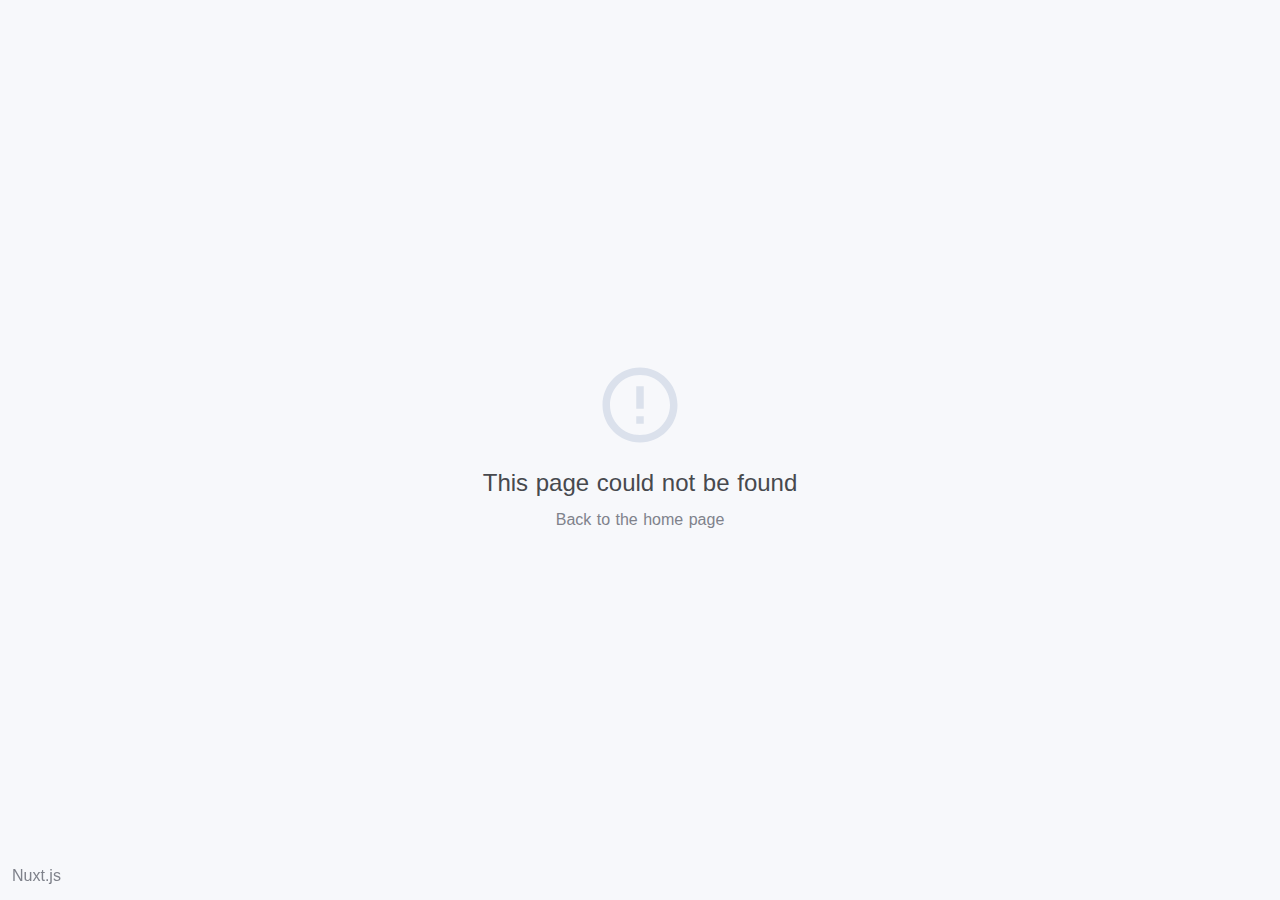
<file: 200.html>
<!DOCTYPE html>
<html data-n-head="">
  <head>
    <meta data-n-head="true" charset="utf-8"/><meta data-n-head="true" name="viewport" content="width=device-width, initial-scale=1"/><meta data-n-head="true" data-hid="description" name="description" content="My striking Nuxt.js project"/><title data-n-head="true">hello</title><link data-n-head="true" rel="icon" type="image/x-icon" href="/favicon.ico"/><link rel="preload" href="/_nuxt/manifest.15cd727ce6a8c73e7c5f.js" as="script" /><link rel="preload" href="/_nuxt/vendor.82b22d6862b1cf9eb777.js" as="script" /><link rel="preload" href="/_nuxt/app.4db358b554dfadce8427.js" as="script" /><link rel="prefetch" href="/_nuxt/pages_concrete_index.3c6d3c434a4111bf1624.js" /><link rel="prefetch" href="/_nuxt/pages_index.f0a872bb9da4b3059c6a.js" /><link rel="prefetch" href="/_nuxt/pages_concrete_m25_index.6a320e9172e9612db87c.js" /><link rel="prefetch" href="/_nuxt/pages_concrete_m20_index.b2e20a693361f2ca16dd.js" /><link rel="prefetch" href="/_nuxt/pages_brickwork_clcbrick_index.75bb3a0004581b214f6e.js" /><link rel="prefetch" href="/_nuxt/pages_brickwork_cementbrick_index.594ab6b3b85209d8ed14.js" /><link rel="prefetch" href="/_nuxt/layouts_default.751d6f9c1ced7560e68f.js" /><link rel="prefetch" href="/_nuxt/pages_concrete_m30_index.7bfd95ff3e62f8845824.js" /><link rel="prefetch" href="/_nuxt/pages_brickwork_index.588f7d96a574bd3f298b.js" />
  </head>
  <body data-n-head="">
    <div id="__nuxt"><style>body, html, #__nuxt {  background-color: white;  width: 100%;  height: 100%;  display: flex;  justify-content: center;  align-items: center;  margin: 0;  padding: 0;}.spinner {  width: 40px;  height: 40px;  margin: 100px auto;  background-color: #dbe1ec;  border-radius: 100%;  -webkit-animation: sk-scaleout 1.0s infinite ease-in-out;  animation: sk-scaleout 1.0s infinite ease-in-out;}@-webkit-keyframes sk-scaleout {  0% { -webkit-transform: scale(0) }  100% {    -webkit-transform: scale(1.0);    opacity: 0;  }}@keyframes sk-scaleout {  0% {    -webkit-transform: scale(0);    transform: scale(0);  } 100% {    -webkit-transform: scale(1.0);    transform: scale(1.0);    opacity: 0;  }}</style><div class="spinner">  <div class="double-bounce1"></div>  <div class="double-bounce2"></div></div><!-- http://tobiasahlin.com/spinkit --></div>
  <script type="text/javascript" src="/_nuxt/manifest.15cd727ce6a8c73e7c5f.js"></script><script type="text/javascript" src="/_nuxt/vendor.82b22d6862b1cf9eb777.js"></script><script type="text/javascript" src="/_nuxt/app.4db358b554dfadce8427.js"></script></body>
</html>
</file>
<file: Skeleton-2.0.4/css/skeleton.css>
/*
* Skeleton V2.0.4
* Copyright 2014, Dave Gamache
* www.getskeleton.com
* Free to use under the MIT license.
* http://www.opensource.org/licenses/mit-license.php
* 12/29/2014
*/


/* Table of contents
––––––––––––––––––––––––––––––––––––––––––––––––––
- Grid
- Base Styles
- Typography
- Links
- Buttons
- Forms
- Lists
- Code
- Tables
- Spacing
- Utilities
- Clearing
- Media Queries
*/


/* Grid
–––––––––––––––––––––––––––––––––––––––––––––––––– */
.container {
  position: relative;
  width: 100%;
  max-width: 960px;
  margin: 0 auto;
  padding: 0 20px;
  box-sizing: border-box; }
.column,
.columns {
  width: 100%;
  float: left;
  box-sizing: border-box; }

/* For devices larger than 400px */
@media (min-width: 400px) {
  .container {
    width: 85%;
    padding: 0; }
}

/* For devices larger than 550px */
@media (min-width: 550px) {
  .container {
    width: 80%; }
  .column,
  .columns {
    margin-left: 4%; }
  .column:first-child,
  .columns:first-child {
    margin-left: 0; }

  .one.column,
  .one.columns                    { width: 4.66666666667%; }
  .two.columns                    { width: 13.3333333333%; }
  .three.columns                  { width: 22%;            }
  .four.columns                   { width: 30.6666666667%; }
  .five.columns                   { width: 39.3333333333%; }
  .six.columns                    { width: 48%;            }
  .seven.columns                  { width: 56.6666666667%; }
  .eight.columns                  { width: 65.3333333333%; }
  .nine.columns                   { width: 74.0%;          }
  .ten.columns                    { width: 82.6666666667%; }
  .eleven.columns                 { width: 91.3333333333%; }
  .twelve.columns                 { width: 100%; margin-left: 0; }

  .one-third.column               { width: 30.6666666667%; }
  .two-thirds.column              { width: 65.3333333333%; }

  .one-half.column                { width: 48%; }

  /* Offsets */
  .offset-by-one.column,
  .offset-by-one.columns          { margin-left: 8.66666666667%; }
  .offset-by-two.column,
  .offset-by-two.columns          { margin-left: 17.3333333333%; }
  .offset-by-three.column,
  .offset-by-three.columns        { margin-left: 26%;            }
  .offset-by-four.column,
  .offset-by-four.columns         { margin-left: 34.6666666667%; }
  .offset-by-five.column,
  .offset-by-five.columns         { margin-left: 43.3333333333%; }
  .offset-by-six.column,
  .offset-by-six.columns          { margin-left: 52%;            }
  .offset-by-seven.column,
  .offset-by-seven.columns        { margin-left: 60.6666666667%; }
  .offset-by-eight.column,
  .offset-by-eight.columns        { margin-left: 69.3333333333%; }
  .offset-by-nine.column,
  .offset-by-nine.columns         { margin-left: 78.0%;          }
  .offset-by-ten.column,
  .offset-by-ten.columns          { margin-left: 86.6666666667%; }
  .offset-by-eleven.column,
  .offset-by-eleven.columns       { margin-left: 95.3333333333%; }

  .offset-by-one-third.column,
  .offset-by-one-third.columns    { margin-left: 34.6666666667%; }
  .offset-by-two-thirds.column,
  .offset-by-two-thirds.columns   { margin-left: 69.3333333333%; }

  .offset-by-one-half.column,
  .offset-by-one-half.columns     { margin-left: 52%; }

}


/* Base Styles
–––––––––––––––––––––––––––––––––––––––––––––––––– */
/* NOTE
html is set to 62.5% so that all the REM measurements throughout Skeleton
are based on 10px sizing. So basically 1.5rem = 15px :) */
html {
  font-size: 62.5%; }
body {
  font-size: 1.5em; /* currently ems cause chrome bug misinterpreting rems on body element */
  line-height: 1.6;
  font-weight: 400;
  font-family: "Raleway", "HelveticaNeue", "Helvetica Neue", Helvetica, Arial, sans-serif;
  color: #222; }


/* Typography
–––––––––––––––––––––––––––––––––––––––––––––––––– */
h1, h2, h3, h4, h5, h6 {
  margin-top: 0;
  margin-bottom: 2rem;
  font-weight: 300; }
h1 { font-size: 4.0rem; line-height: 1.2;  letter-spacing: -.1rem;}
h2 { font-size: 3.6rem; line-height: 1.25; letter-spacing: -.1rem; }
h3 { font-size: 3.0rem; line-height: 1.3;  letter-spacing: -.1rem; }
h4 { font-size: 2.4rem; line-height: 1.35; letter-spacing: -.08rem; }
h5 { font-size: 1.8rem; line-height: 1.5;  letter-spacing: -.05rem; }
h6 { font-size: 1.5rem; line-height: 1.6;  letter-spacing: 0; }

/* Larger than phablet */
@media (min-width: 550px) {
  h1 { font-size: 5.0rem; }
  h2 { font-size: 4.2rem; }
  h3 { font-size: 3.6rem; }
  h4 { font-size: 3.0rem; }
  h5 { font-size: 2.4rem; }
  h6 { font-size: 1.5rem; }
}

p {
  margin-top: 0; }


/* Links
–––––––––––––––––––––––––––––––––––––––––––––––––– */
a {
  color: #1EAEDB; }
a:hover {
  color: #0FA0CE; }


/* Buttons
–––––––––––––––––––––––––––––––––––––––––––––––––– */
.button,
button,
input[type="submit"],
input[type="reset"],
input[type="button"] {
  display: inline-block;
  height: 38px;
  padding: 0 30px;
  color: #555;
  text-align: center;
  font-size: 11px;
  font-weight: 600;
  line-height: 38px;
  letter-spacing: .1rem;
  text-transform: uppercase;
  text-decoration: none;
  white-space: nowrap;
  background-color: transparent;
  border-radius: 4px;
  border: 1px solid #bbb;
  cursor: pointer;
  box-sizing: border-box; }
.button:hover,
button:hover,
input[type="submit"]:hover,
input[type="reset"]:hover,
input[type="button"]:hover,
.button:focus,
button:focus,
input[type="submit"]:focus,
input[type="reset"]:focus,
input[type="button"]:focus {
  color: #333;
  border-color: #888;
  outline: 0; }
.button.button-primary,
button.button-primary,
input[type="submit"].button-primary,
input[type="reset"].button-primary,
input[type="button"].button-primary {
  color: #FFF;
  background-color: #33C3F0;
  border-color: #33C3F0; }
.button.button-primary:hover,
button.button-primary:hover,
input[type="submit"].button-primary:hover,
input[type="reset"].button-primary:hover,
input[type="button"].button-primary:hover,
.button.button-primary:focus,
button.button-primary:focus,
input[type="submit"].button-primary:focus,
input[type="reset"].button-primary:focus,
input[type="button"].button-primary:focus {
  color: #FFF;
  background-color: #1EAEDB;
  border-color: #1EAEDB; }


/* Forms
–––––––––––––––––––––––––––––––––––––––––––––––––– */
input[type="email"],
input[type="number"],
input[type="search"],
input[type="text"],
input[type="tel"],
input[type="url"],
input[type="password"],
textarea,
select {
  height: 38px;
  padding: 6px 10px; /* The 6px vertically centers text on FF, ignored by Webkit */
  background-color: #fff;
  border: 1px solid #D1D1D1;
  border-radius: 4px;
  box-shadow: none;
  box-sizing: border-box; }
/* Removes awkward default styles on some inputs for iOS */
input[type="email"],
input[type="number"],
input[type="search"],
input[type="text"],
input[type="tel"],
input[type="url"],
input[type="password"],
textarea {
  -webkit-appearance: none;
     -moz-appearance: none;
          appearance: none; }
textarea {
  min-height: 65px;
  padding-top: 6px;
  padding-bottom: 6px; }
input[type="email"]:focus,
input[type="number"]:focus,
input[type="search"]:focus,
input[type="text"]:focus,
input[type="tel"]:focus,
input[type="url"]:focus,
input[type="password"]:focus,
textarea:focus,
select:focus {
  border: 1px solid #33C3F0;
  outline: 0; }
label,
legend {
  display: block;
  margin-bottom: .5rem;
  font-weight: 600; }
fieldset {
  padding: 0;
  border-width: 0; }
input[type="checkbox"],
input[type="radio"] {
  display: inline; }
label > .label-body {
  display: inline-block;
  margin-left: .5rem;
  font-weight: normal; }


/* Lists
–––––––––––––––––––––––––––––––––––––––––––––––––– */
ul {
  list-style: circle inside; }
ol {
  list-style: decimal inside; }
ol, ul {
  padding-left: 0;
  margin-top: 0; }
ul ul,
ul ol,
ol ol,
ol ul {
  margin: 1.5rem 0 1.5rem 3rem;
  font-size: 90%; }
li {
  margin-bottom: 1rem; }


/* Code
–––––––––––––––––––––––––––––––––––––––––––––––––– */
code {
  padding: .2rem .5rem;
  margin: 0 .2rem;
  font-size: 90%;
  white-space: nowrap;
  background: #F1F1F1;
  border: 1px solid #E1E1E1;
  border-radius: 4px; }
pre > code {
  display: block;
  padding: 1rem 1.5rem;
  white-space: pre; }


/* Tables
–––––––––––––––––––––––––––––––––––––––––––––––––– */
th,
td {
  padding: 12px 15px;
  text-align: left;
  border-bottom: 1px solid #E1E1E1; }
th:first-child,
td:first-child {
  padding-left: 0; }
th:last-child,
td:last-child {
  padding-right: 0; }


/* Spacing
–––––––––––––––––––––––––––––––––––––––––––––––––– */
button,
.button {
  margin-bottom: 1rem; }
input,
textarea,
select,
fieldset {
  margin-bottom: 1.5rem; }
pre,
blockquote,
dl,
figure,
table,
p,
ul,
ol,
form {
  margin-bottom: 2.5rem; }


/* Utilities
–––––––––––––––––––––––––––––––––––––––––––––––––– */
.u-full-width {
  width: 100%;
  box-sizing: border-box; }
.u-max-full-width {
  max-width: 100%;
  box-sizing: border-box; }
.u-pull-right {
  float: right; }
.u-pull-left {
  float: left; }


/* Misc
–––––––––––––––––––––––––––––––––––––––––––––––––– */
hr {
  margin-top: 3rem;
  margin-bottom: 3.5rem;
  border-width: 0;
  border-top: 1px solid #E1E1E1; }


/* Clearing
–––––––––––––––––––––––––––––––––––––––––––––––––– */

/* Self Clearing Goodness */
.container:after,
.row:after,
.u-cf {
  content: "";
  display: table;
  clear: both; }


/* Media Queries
–––––––––––––––––––––––––––––––––––––––––––––––––– */
/*
Note: The best way to structure the use of media queries is to create the queries
near the relevant code. For example, if you wanted to change the styles for buttons
on small devices, paste the mobile query code up in the buttons section and style it
there.
*/


/* Larger than mobile */
@media (min-width: 400px) {}

/* Larger than phablet (also point when grid becomes active) */
@media (min-width: 550px) {}

/* Larger than tablet */
@media (min-width: 750px) {}

/* Larger than desktop */
@media (min-width: 1000px) {}

/* Larger than Desktop HD */
@media (min-width: 1200px) {}
</file>
